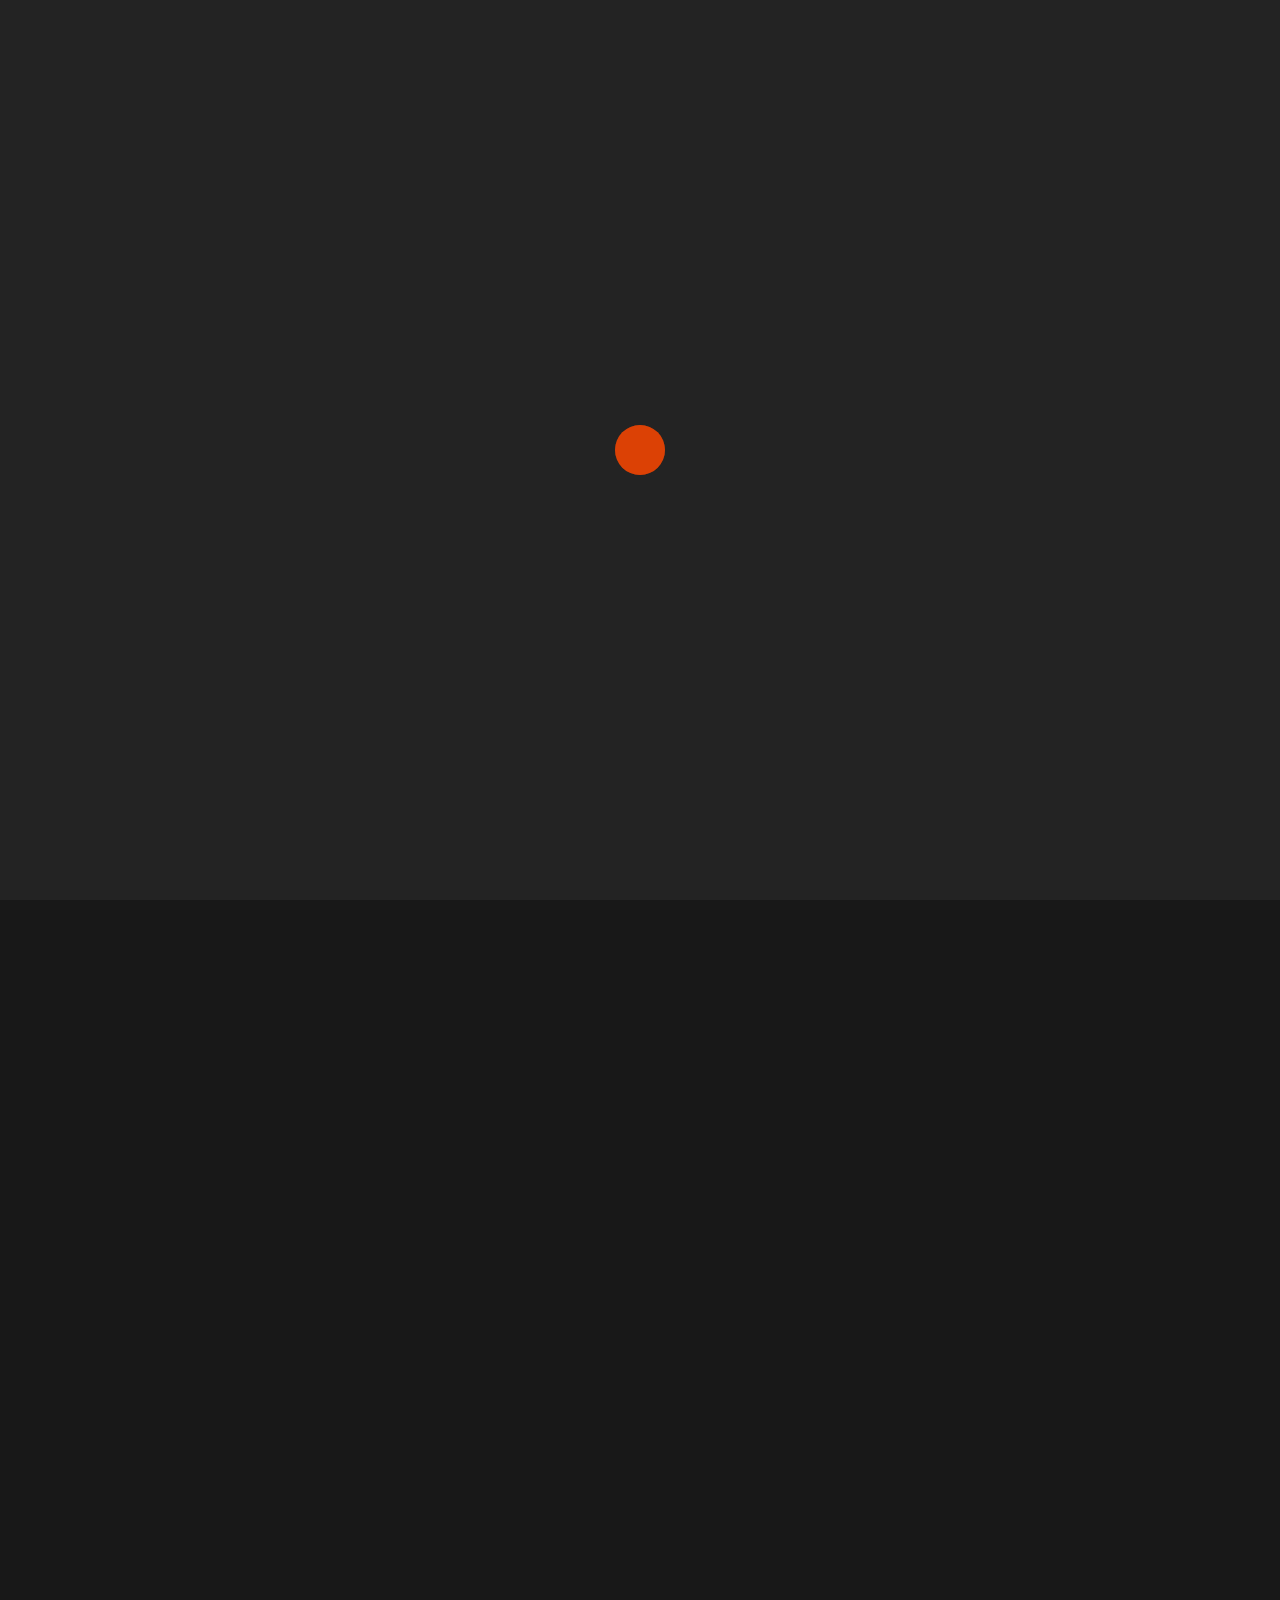
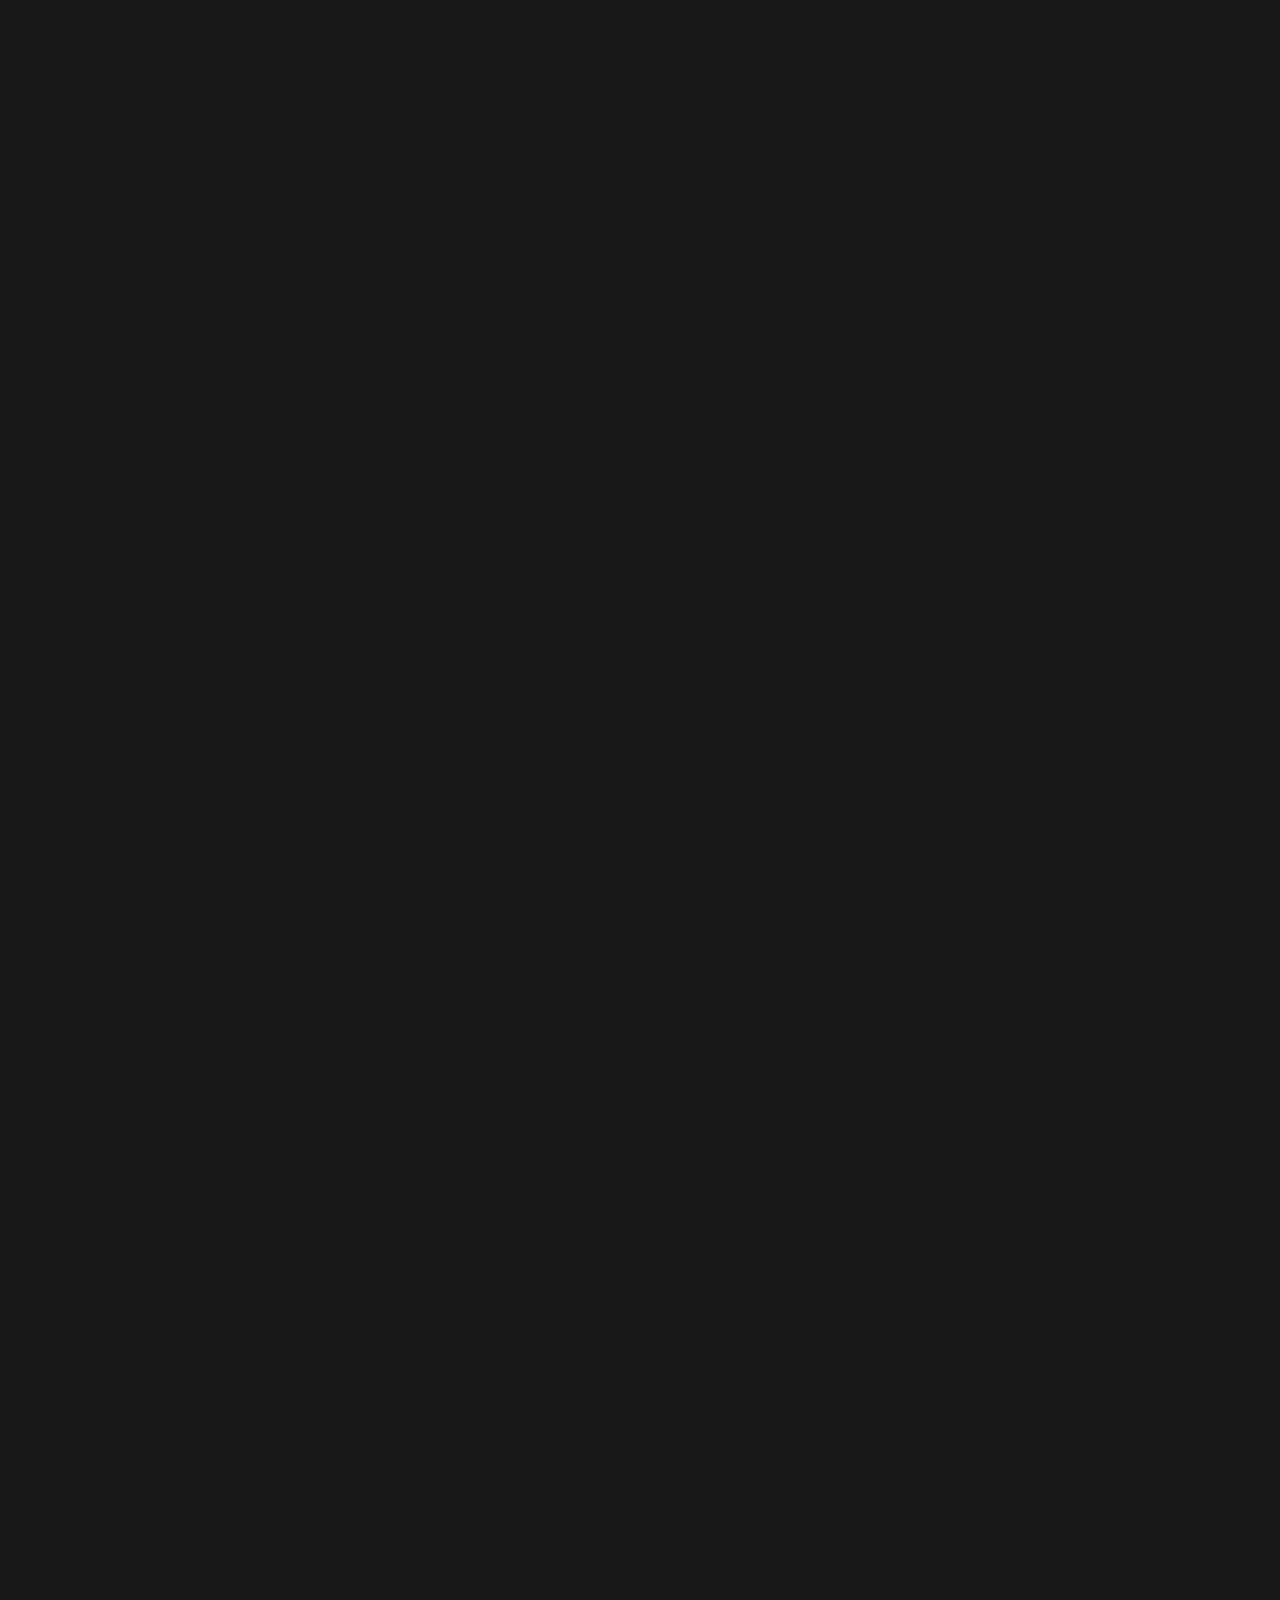
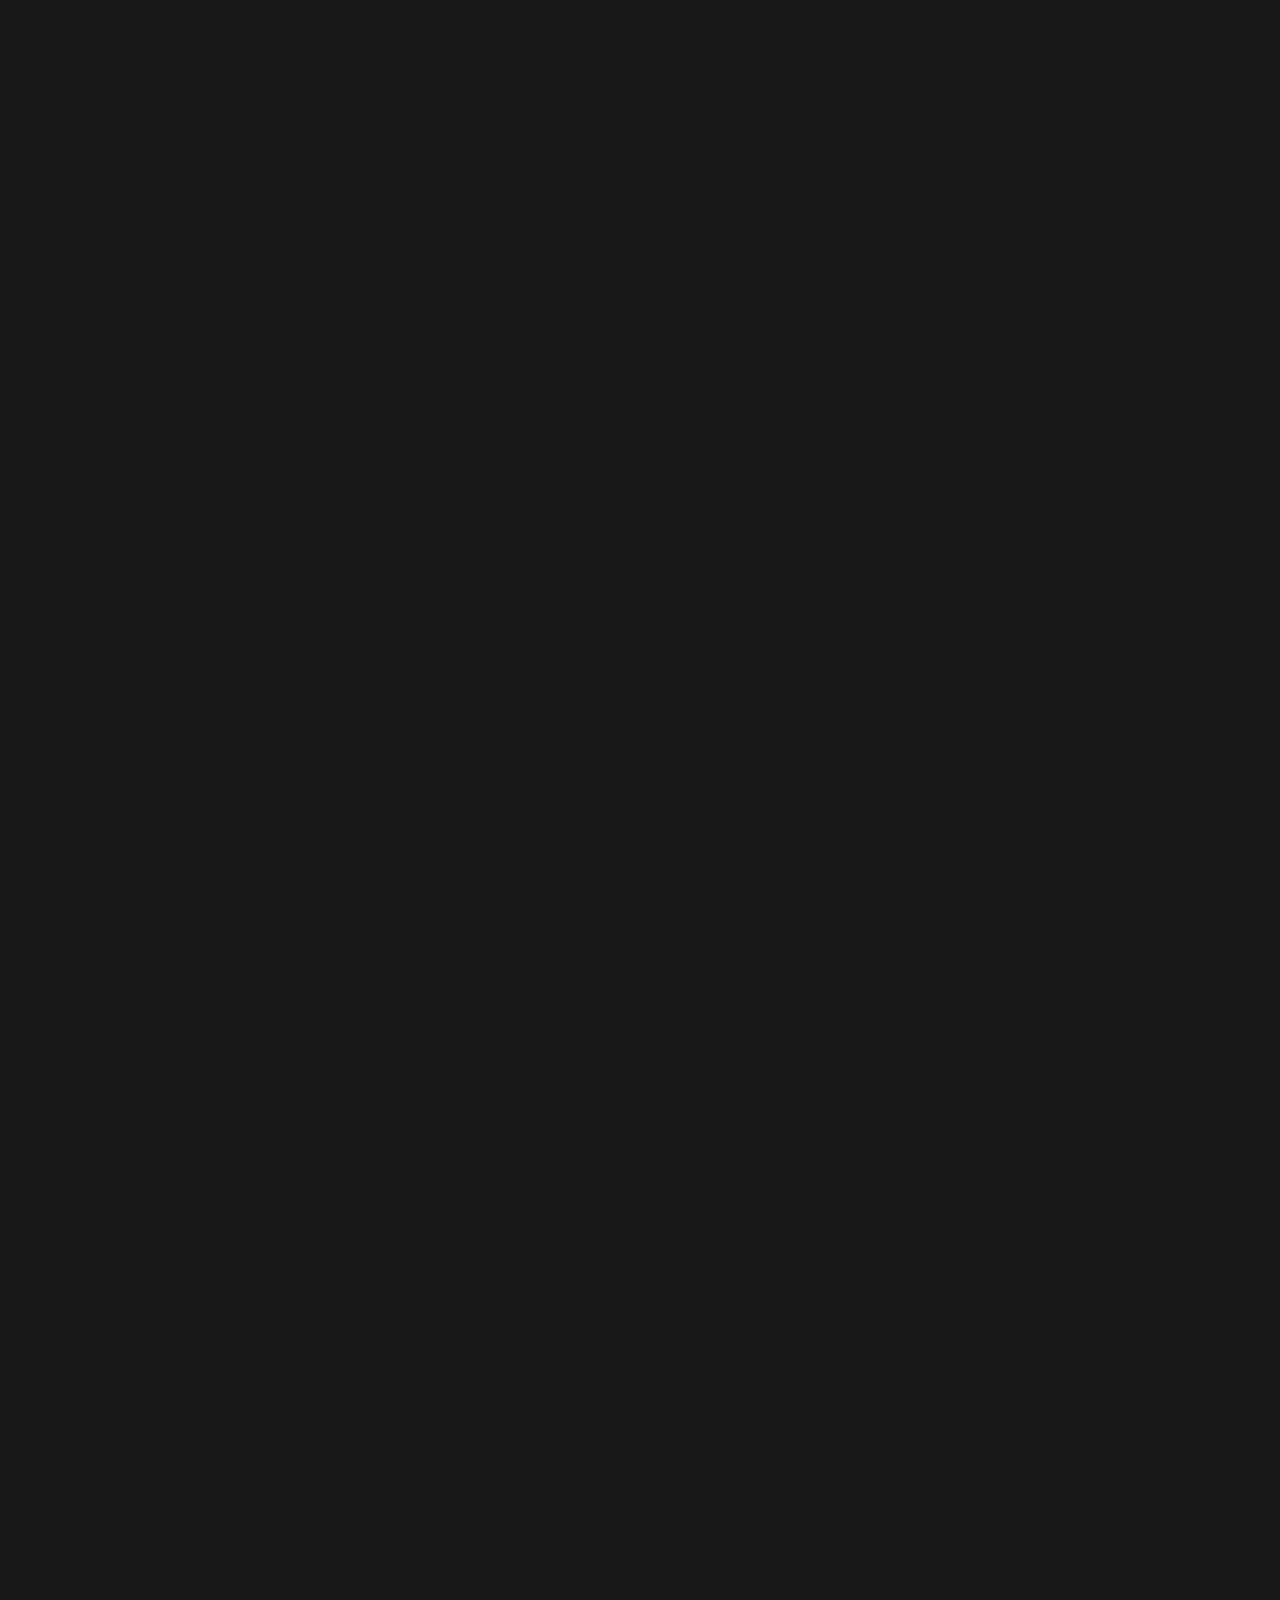
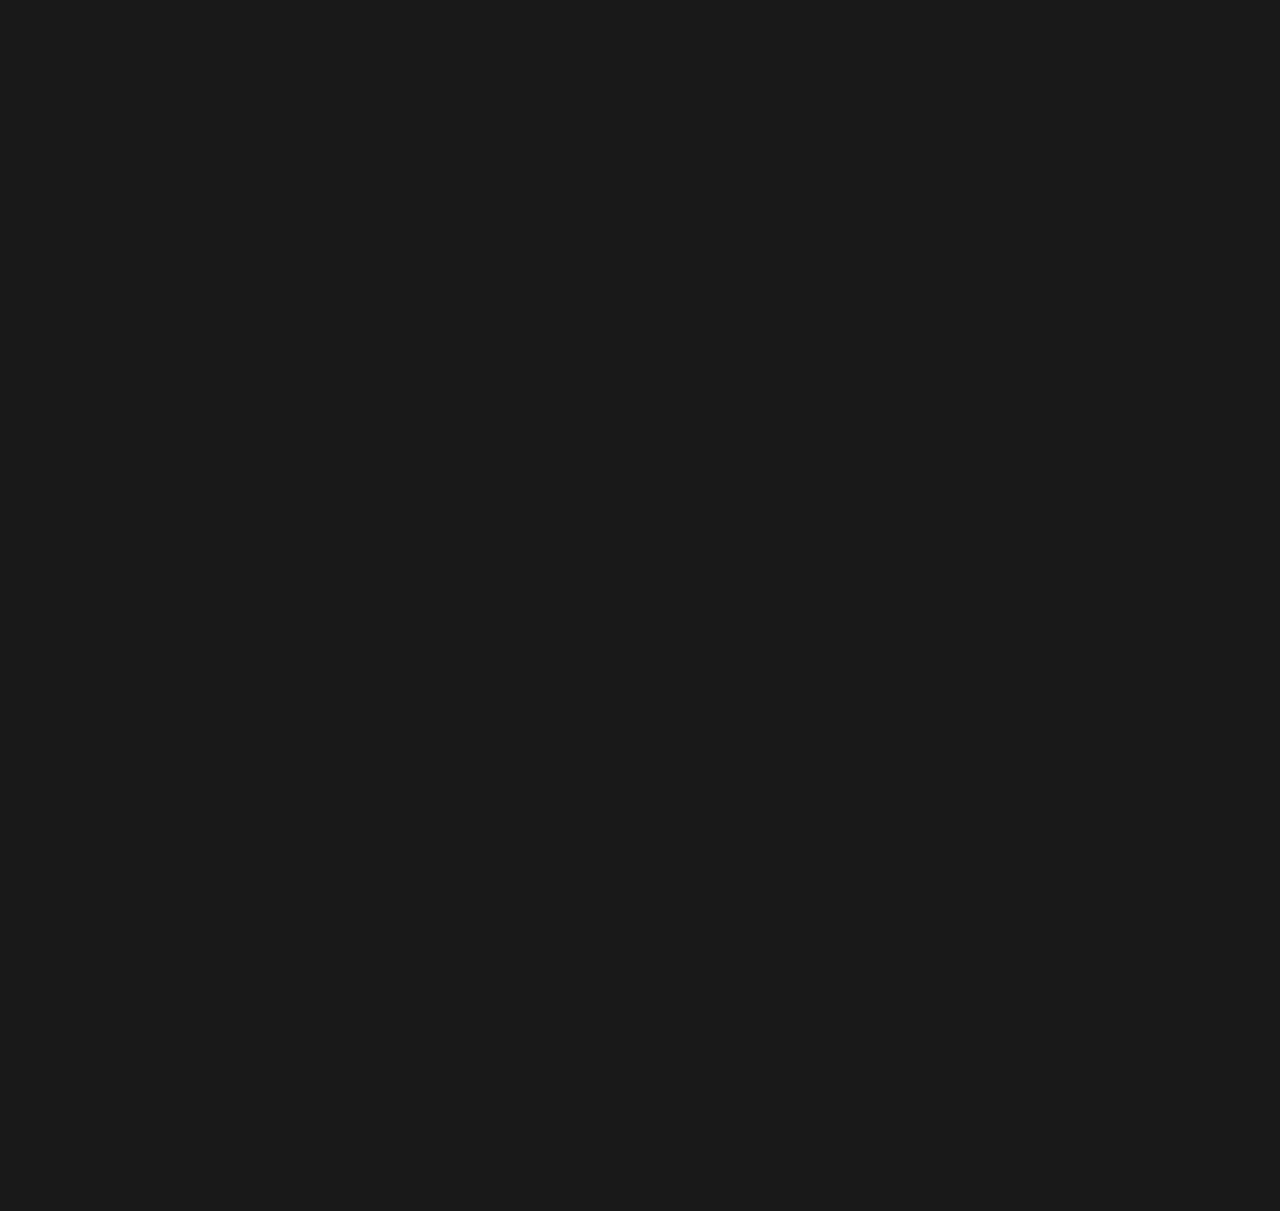
<file: index.html>
<!DOCTYPE html>
<html class="no-js" lang="en">

<head>
  <meta charset="UTF-8">
  <meta name="viewport" content="width=device-width, initial-scale=1.0, maximum-scale=1">
  <!-- CSS-->
  <link rel="apple-touch-icon" sizes="60x60" href="img/logopng.png">
  <link rel="icon" type="image/png" sizes="32x32" href="img/assasa (1).png">
  <link rel="icon" type="image/png" sizes="16x16" href="img/assasa (1).png">
  <link rel="manifest" href="favicons/site.webmanifest">
  <link rel="mask-icon" href="favicons/safari-pinned-tab.svg" color="#5bbad5">
  <meta name="msapplication-TileColor" content="#da532c">
  <meta name="theme-color" content="#ffffff">
  <link rel="stylesheet" href="css/bootstrap.min.css">
  <link rel="stylesheet" href="css/main.css">
  <link rel="stylesheet" href="css/theme-dark.css">
  <title>Sublime</title>
</head>

<body class="webpage">
  <div style="display: none">
    <svg xmlns="http://www.w3.org/2000/svg" xmlns:xlink="http://www.w3.org/1999/xlink">
      <symbol id="arrow-angle" viewBox="0 0 512.002 512.002">
        <path d="M388.425 241.951L151.609 5.79c-7.759-7.733-20.321-7.72-28.067.04-7.74 7.759-7.72 20.328.04 28.067l222.72 222.105-222.728 222.104c-7.759 7.74-7.779 20.301-.04 28.061a19.8 19.8 0 0014.057 5.835 19.79 19.79 0 0014.017-5.795l236.817-236.155c3.737-3.718 5.834-8.778 5.834-14.05s-2.103-10.326-5.834-14.051z" />
      </symbol>
      <symbol id="chevron-down" viewBox="0 0 64 64">
        <path d="M32 48.1c-1.3 0-2.4-.5-3.5-1.3L.8 20.7C-.3 19.6-.3 18 .8 17c1.1-1.1 2.7-1.1 3.7 0L32 42.8l27.5-26.1c1.1-1.1 2.7-1.1 3.7 0 1.1 1.1 1.1 2.7 0 3.7L35.5 46.5c-1.1 1.4-2.2 1.6-3.5 1.6z" />
      </symbol>
      <symbol id="arrow-long" viewBox="0 0 64 64">
        <path d="M62.6 28.3l-7.5-8.8c-1.1-1.1-2.7-1.3-3.7-.3-1.1 1.1-1.3 2.7-.3 3.7l5.3 6.4H2.7C1.1 29.3 0 30.4 0 32s1.1 2.7 2.7 2.7h53.8l-5.3 6.4c-1.1 1.1-.8 2.9.3 3.7.5.5 1.1.5 1.6.5.8 0 1.6-.3 2.1-1.1l7.5-8.8c1.8-1.7 1.8-4.9-.1-7.1z" />
      </symbol>
      <symbol id="bricks" viewBox="0 0 64 64">
        <path d="M58.7 29.3h-5.3v-8c0-2.9-2.4-5.3-5.3-5.3H16c-2.9 0-5.3 2.4-5.3 5.3v8H5.3c-2.9 0-5.3 2.4-5.3 5.3v8c0 3 2.4 5.4 5.3 5.4h53.3c2.9 0 5.3-2.4 5.3-5.3v-8c.1-3-2.3-5.4-5.2-5.4zm-10.7 0H34.7v-8H48v8zm-8 5.4v8H24v-8h16zM16 21.3h13.3v8H16v-8zM5.3 34.7h13.3v8H5.3v-8zm40 8v-8h13.3v8H45.3z" />
      </symbol>
      <symbol id="behance" viewBox="0 0 24 24">
        <path d="M12.363 14.947c0-1.848-.879-3.214-2.695-3.726 1.325-.631 2.016-1.587 2.016-3.074 0-2.932-2.192-3.647-4.721-3.647H0v14.721h7.158c2.684 0 5.205-1.283 5.205-4.274zM3.246 7.013h3.046c1.171 0 2.225.328 2.225 1.682 0 1.25-.82 1.753-1.98 1.753H3.246zm-.001 9.708v-4.054h3.538c1.429 0 2.333.594 2.333 2.102 0 1.487-1.079 1.952-2.4 1.952zM18.796 19.5c2.554 0 4.208-1.147 5.004-3.585h-2.592c-.279.91-1.429 1.391-2.321 1.391-1.721 0-2.625-1.005-2.625-2.713h7.713c.244-3.418-1.66-6.331-5.18-6.331-3.259 0-5.471 2.442-5.471 5.641 0 3.32 2.096 5.597 5.472 5.597zm-.092-9.026c1.475 0 2.217.864 2.341 2.277h-4.779c.097-1.401 1.03-2.277 2.438-2.277zM15.667 5.273h5.988v1.45h-5.988z" />
      </symbol>
      <symbol id="chevron-right" viewBox="0 0 64 64">
        <path d="M46.8 28.5L20.6.8c-1.1-1.1-2.7-1.1-3.7 0-1.1 1.1-1.1 2.7 0 3.7L42.8 32 16.6 59.5c-1.1 1.1-1.1 2.7 0 3.7.5.5 1.1.8 1.9.8s1.3-.3 1.9-.8l26.1-27.7c2.1-1.9 2.1-5.1.3-7z" />
      </symbol>
      <symbol id="chevron-left" viewBox="0 0 64 64">
        <path d="M21.1 32L47.2 4.5c1.1-1.1 1.1-2.7 0-3.7s-2.7-1.1-3.7 0L17.4 28.5c-1.9 1.9-1.9 5.1 0 6.9l26.1 27.7c.5.5 1.3.8 1.9.8.5 0 1.3-.3 1.9-.8 1.1-1.1 1.1-2.7 0-3.7L21.1 32z" />
      </symbol>
      <symbol id="close" viewBox="0 0 64 64">
        <path d="M35.4 32l19.9-19.9c1-1 1-2.4 0-3.4s-2.4-1-3.4 0L32 28.6 12 8.8c-.9-1-2.4-1-3.3 0s-1 2.4 0 3.4L28.6 32 8.7 51.9c-1 1-1 2.4 0 3.4.5.4 1 .7 1.7.7s1.2-.2 1.7-.7l20-19.9 20 19.8c.5.4 1.2.7 1.7.7s1.2-.2 1.7-.7c1-1 1-2.4 0-3.4L35.4 32z" />
      </symbol>
      <symbol id="comments-reply" viewBox="0 0 64 64">
        <path d="M64 45.3V8c0-1.6-1.1-2.7-2.7-2.7H2.7C1.1 5.3 0 6.4 0 8v48c0 1.1.5 1.9 1.3 2.4.5.3.8.3 1.3.3s.8 0 1.3-.3L22.1 48h7.2l12.3 9.9c.8.5 1.6.8 2.7.8.5 0 1.1 0 1.9-.5 1.3-.8 2.4-2.1 2.4-3.7v-1.6c3.5.8 6.7 2.7 9.1 4 1.3.8 2.9.8 4.3 0 1.3-.8 2.1-2.1 2.1-3.7 0-.8 0-1.6-.3-2.4-.3-1.1-.5-2.1-1.1-3.2.5-.1 1.3-1.2 1.3-2.3zm-42.7-2.6c-.5 0-.8 0-1.3.3L5.3 51.5V10.7h53.3v32c-2.9-2.7-6.4-4.5-10.7-5.3v-2.9c0-1.6-.8-2.9-2.4-3.7-1.3-.8-3.2-.5-4.3.5l-12.7 10c-.5.3-.8.8-1.1 1.3h-6.1zm35 5.3c.8 1.1 1.1 1.9 1.6 3.2-3.5-1.9-8-3.7-12.3-4l-2.9-.3V52l-9.3-7.5 9.3-7.5v5.1l2.4.3c4 .5 7.5 2.1 10.1 4.8l.8.8h.3z" />
        <circle cx="16" cy="24" r="5.3" />
        <circle cx="32" cy="24" r="5.3" />
        <circle cx="48" cy="24" r="5.3" />
      </symbol>
      <symbol id="customer" viewBox="0 0 64 64">
        <path d="M61.1 47.1c-1.4-4.6-5.7-7.1-10.1-5.7-3 1.1-7.1 2.2-10.3 3.3 0-.8-.3-1.6-.5-2.5-1.1-2.7-4.1-4.1-6.5-4.1h-9.8c-.5 0-1.4-.3-2.2-1.1-1.1-1.1-2.7-1.6-4.4-1.6H9.6c-4.1.3-7.1 3.5-7.1 7.6v12.8c0 3.8 3.3 7.1 7.1 7.1h9.5c1.1 0 2.5-.3 3.5-1.1 2.7 1.6 6 2.2 9.3 2.2 1.9 0 4.1-.3 5.7-.8l18-5.4c5.7-2 6.6-7.1 5.5-10.7zM9.6 57.5c-.8 0-1.6-.8-1.6-1.9V42.8c0-.8.8-1.6 1.6-1.6h7.9c.3 0 .5 0 .5.3.3.3.5.3.8.5v15.5H9.6zM54 52.8l-18 5.4c-3.5 1.1-7.6.8-11.2-1.1l-.5-.5V43.8h9.5c.5 0 1.4.3 1.4.5.3.3-.3 1.1-.5 1.4-.8 1.1-1.9 2.2-2.2 3.5 0 1.4 1.1 2.5 2.5 2.5 2.5-.3 5.2-1.4 7.6-1.9 3.3-1.1 6.5-2.2 9.8-3.3 1.4-.5 3 .5 3.3 2.2.7 2-.1 3.3-1.7 4.1zm-3.3-36.5c4.4 0 8.2-3.5 8.2-8.2 0-4.4-3.5-8.2-8.2-8.2s-8.2 3.5-8.2 8.2 3.9 8.2 8.2 8.2zm0-10.6c1.4 0 2.7 1.1 2.7 2.7s-1.1 2.7-2.7 2.7-2.7-1-2.7-2.7 1.4-2.7 2.7-2.7zm-2.4 32.7h3.3c4.4 0 7.9-3.5 7.9-7.9v-5.7c0-4.4-3.5-7.9-7.9-7.9h-3c-4.4 0-7.9 3.5-7.9 7.9v5.4c-.1 4.7 3.5 8.2 7.6 8.2zm-2.2-13.9c0-1.4 1.1-2.5 2.5-2.5h3c1.4 0 2.5 1.1 2.5 2.5v5.7c0 1.4-1.1 2.5-2.5 2.5h-3.3c-1.1 0-2.2-1.1-2.2-2.7v-5.5z" />
      </symbol>
      <symbol id="facebook-outline" viewBox="0 0 64 64">
        <path d="M37.2 64H28c-2.5 0-4.5-2-4.5-4.5V37H17c-2.5 0-4.5-2-4.5-4.5v-6.9c0-2.5 2-4.6 4.5-4.6h6.5v-5.5c0-9.1 6.2-15.5 15-15.5H47c1.4 0 2.5 1.1 2.5 2.5v13c0 1.4-1.1 2.5-2.5 2.5h-5.5v3H47c1.4.1 2.7.7 3.5 1.8.8 1.1 1.2 2.4.9 3.8l-1.3 6.7c-.3 2.1-2.1 3.7-4.4 3.7h-4.3v22.5c.1 2.5-1.9 4.5-4.2 4.5zm-8.7-5h8V34.5c0-1.4 1.1-2.5 2.5-2.5h6.3l1.2-6H39c-1.4 0-2.5-1.1-2.5-2.5v-8c0-1.4 1.1-2.5 2.5-2.5h5.5V5h-6c-6.1 0-10 4.1-10 10.5v8c0 1.4-1.1 2.5-2.5 2.5h-8.5v6H26c1.4 0 2.5 1.1 2.5 2.5V59z" />
      </symbol>
      <symbol id="envelope-alt" viewBox="0 0 64 64">
        <path d="M58.7 10.7H5.3C2.4 10.7 0 13.1 0 16v32c0 2.9 2.4 5.3 5.3 5.3h53.3c2.9 0 5.3-2.4 5.3-5.3V16c.1-2.9-2.3-5.3-5.2-5.3zm0 35.7L40.5 29.3l18.1-10.9v28zM28.3 32.3c1.1.8 2.4 1.1 3.7 1.1 1.3 0 2.7-.3 3.7-1.1L52.5 48H10.7l17.1-16 .5.3zm24-16.3L33.1 27.7c-.5.3-1.3.3-1.9 0L11.7 16h40.6zM23.2 29.1L5.3 45.9V18.4l17.9 10.7z" />
      </symbol>
      <symbol id="facebook" viewBox="0 0 64 64">
        <path d="M47.9 25.6H40V15h6.5c1.1 0 2-.9 2-2V2c0-1.1-.9-2-2-2h-7.6C30.7 0 25 5.9 25 14.4v11.2h-9c-1.5 0-2.7 1.2-2.7 2.8v7.4c0 1.5 1.2 2.7 2.7 2.7h9v22.9c0 1.5 1.2 2.7 2.7 2.7h9.8c.6 0 1.2-.3 1.6-.7.5-.5.7-1.2.7-1.8V38.4h6.8c1.3 0 2.4-.9 2.6-2.1v-.2l1.4-7.1c.2-.8 0-1.6-.6-2.4-.4-.5-1.2-.9-2.1-1z" />
      </symbol>
      <symbol id="dribbble" viewBox="0 0 64 64">
        <path d="M32 0C14.4 0 0 14.4 0 32s14.4 32 32 32 32-14.4 32-32S49.6 0 32 0zm27 32.8c-6.2-.5-12.7 0-19.1 1.5-.9-2.4-1.8-4.7-2.8-6.9 6.6-2.2 12.7-5.4 18-9.3C57.6 22.2 59 26.9 59 32v.8zm-6.8-18.7c-5 3.7-10.9 6.7-17.2 8.8-3.3-6.6-7.1-12.3-11-16.6 2.5-.9 5.2-1.3 8-1.3 8 0 15.2 3.5 20.2 9.1zM19 8.3c3.9 3.9 7.7 9.4 11.1 15.9-8.2 2-16.7 2.3-24.2.9C7.8 17.9 12.6 11.9 19 8.3zM5.1 30.1c3.4.6 7 1 10.6 1 5.4 0 11-.7 16.6-2.2 1 2.2 1.9 4.4 2.8 6.7C25.8 38.4 17.6 43 11 48.9 7.2 44.3 5 38.4 5 32c0-.6 0-1.3.1-1.9zm9.4 22.4c6.1-5.4 13.7-9.6 22.2-12.2.3 1 .7 2.1 1 3.2 1.4 4.8 2.4 9.5 3.2 14-2.8 1-5.7 1.5-8.8 1.5-6.8 0-12.9-2.5-17.6-6.5zm31 2.8c-.7-4.3-1.8-8.7-3.1-13.2l-.9-3c5.7-1.2 11.4-1.7 16.8-1.3-1.6 7.5-6.3 13.8-12.8 17.5z" />
      </symbol>
      <symbol id="github-original" viewBox="0 0 64 64">
        <path d="M32 .8C14.4.8 0 15.1 0 32.8c0 14.1 9.2 26.1 21.9 30.4 1.6.3 2.2-.7 2.2-1.5 0-.7 0-2.8-.1-5.5-8.9 2-10.8-4.3-10.8-4.3-1.5-3.7-3.6-4.6-3.6-4.6-2.9-2 .2-2 .2-2 3.2.2 4.9 3.3 4.9 3.3 2.8 4.9 7.5 3.5 9.3 2.6.3-2.1 1.1-3.5 2-4.3-7-.7-14.5-3.5-14.5-15.7 0-3.5 1.3-6.3 3.3-8.5-.3-.8-1.4-4 .3-8.5 0 0 2.7-.9 8.8 3.3 2.6-.7 5.3-1.1 8-1.1s5.5.3 8 1.1c6.1-4.1 8.7-3.3 8.7-3.3 1.7 4.4.7 7.7.3 8.5 2 2.2 3.3 5.1 3.3 8.5 0 12.2-7.5 15-14.6 15.7 1.1 1 2.2 3 2.2 5.9 0 4.3-.1 7.7-.1 8.7 0 .9.6 1.8 2.2 1.5C54.8 58.8 64 46.8 64 32.7 63.9 15.1 49.6.8 32 .8z" />
      </symbol>
      <symbol id="google-plus" viewBox="0 -91 512 512">
        <path d="M166 60c34.668 0 66.027 17.79 84 42.3l42.598-42.902C267.12 26.27 218.086 0 166 0 74.8 0 0 73.8 0 165s74.8 165 166 165c75.602 0 139.2-50.7 158.7-120 4.198-14.402 6.3-29.402 6.3-45v-15H181v59.988h79.5C244 245.391 207.7 270 166 270c-57.898 0-106-47.102-106-105S108.102 60 166 60zm0 0M466 90h-60v45h-45v60h45v45h60v-45h46v-60h-46zm0 0" />
      </symbol>
      <symbol id="heart-filled" viewBox="0 0 64 64">
        <path d="M30.6 59c.8.8 2.1.8 2.8 0l25.8-26.1c3.2-3.2 4.8-7.5 4.8-11.7s-1.6-8.8-5.1-12c-6.4-6.4-17.3-6.4-23.7 0L32 12.7l-3.5-3.5c-3.4-3.2-7.7-4.8-12-4.8S8 6 4.8 9.2c-6.4 6.4-6.4 17.3 0 23.7L30.6 59z" />
      </symbol>
      <symbol id="map-marker" viewBox="0 0 64 64">
        <path d="M32 0C18.7 0 8 11.2 8 25.3c0 12 16.5 31.7 21.6 37.6.5.8 1.6 1.1 2.4 1.1 1.1 0 1.9-.5 2.4-1.1C39.5 57.1 56 37.1 56 25.3 56 11.2 45.3 0 32 0zm0 57.6c-9.1-10.7-18.7-24.8-18.7-32.3 0-11.2 8.3-20 18.7-20s18.7 9.1 18.7 20c0 7.5-9.6 21.6-18.7 32.3z" />
        <path d="M32 13.3c-5.9 0-10.7 4.8-10.7 10.7S26.1 34.7 32 34.7 42.7 29.9 42.7 24 37.9 13.3 32 13.3zm0 16c-2.9 0-5.3-2.4-5.3-5.3s2.4-5.3 5.3-5.3 5.3 2.4 5.3 5.3-2.4 5.3-5.3 5.3z" />
      </symbol>
      <symbol id="instagram" viewBox="0 0 64 64">
        <path d="M32 16.9c-8.3 0-15 6.8-15 15.1s6.7 15.1 15 15.1S47 40.3 47 32s-6.7-15.1-15-15.1zm0 25.2c-5.5 0-10-4.5-10-10.1s4.5-10.1 10-10.1S42 26.4 42 32s-4.5 10.1-10 10.1zM47 10c-2.8 0-5 2.3-5 5s2.2 5 5 5 5-2.3 5-5-2.2-5-5-5z" />
        <path d="M48 0H16C7.2 0 0 7.2 0 16v31.7C0 56.7 7.3 64 16.3 64h31.5C56.7 64 64 56.7 64 47.7V16c0-8.8-7.2-16-16-16zm11 47.7C59 53.9 54 59 47.8 59H16.3C10.1 59 5 54 5 47.8V16C5 9.9 9.9 5 16 5h32c6.1 0 11 4.9 11 11v31.7z" />
      </symbol>
      <symbol id="logo" viewBox="0 0 600 600">
        <path d="M0 259h39.9v301h5.4c53.7 0 107.3-.1 161 .1 4.2 0 5.6-1.3 6.7-5.2 28.3-96.6 56.7-193.1 85.1-289.7.4-1.4.9-2.7 1.9-5.6 1 3.1 1.5 4.9 2.1 6.7 28.3 96.2 56.6 192.5 84.9 288.7.9 3 1.6 5 5.8 5 54.5-.2 109-.1 163.5-.1h3.3V40.2H40.1v158.7H0V0h600v600H359c-4.3-14.6-8.5-29.3-12.8-43.9-12.2-41.6-24.4-83.2-36.7-124.8-3-10.1-6-20.2-9.4-31.7-1 2.8-1.6 4.1-2 5.4-3.1 10.5-6.1 21-9.2 31.6-16 54.5-32 109-48 163.4H-.1C0 486.3 0 372.7 0 259z" />
      </symbol>
      <symbol id="grid" viewBox="0 0 270 270">
        <path d="M114 0H10C4.5 0 0 4.5 0 10v104c0 5.5 4.5 10 10 10h104c5.5 0 10-4.5 10-10V10c0-5.5-4.5-10-10-10zm-10 104H20V20h84v84zM260 0H156c-5.5 0-10 4.5-10 10v104c0 5.5 4.5 10 10 10h104c5.5 0 10-4.5 10-10V10c0-5.5-4.5-10-10-10zm-10 104h-84V20h84v84zm-136 42H10c-5.5 0-10 4.5-10 10v104c0 5.5 4.5 10 10 10h104c5.5 0 10-4.5 10-10V156c0-5.5-4.5-10-10-10zm-10 104H20v-84h84v84zm156-104H156c-5.5 0-10 4.5-10 10v104c0 5.5 4.5 10 10 10h104c5.5 0 10-4.5 10-10V156c0-5.5-4.5-10-10-10zm-10 104h-84v-84h84v84z" />
      </symbol>
      <symbol id="package" viewBox="0 0 17 17">
        <path d="M8.517-.035L0 3.186v10.693l8.5 3.188 8.5-3.188V3.187L8.517-.035zm6.567 3.563l-2.586.97-6.557-2.489 2.575-.974 6.568 2.493zM8.5 5.997L1.919 3.529l2.609-.986 6.551 2.487-2.579.967zM1 4.253l7 2.625v8.932l-7-2.625V4.253zM9 15.81V6.878l7-2.625v8.932L9 15.81z" />
      </symbol>
      <symbol id="menu" viewBox="0 -53 384 384">
        <path d="M368 154.668H16c-8.832 0-16-7.168-16-16s7.168-16 16-16h352c8.832 0 16 7.168 16 16s-7.168 16-16 16zM368 32H16C7.168 32 0 24.832 0 16S7.168 0 16 0h352c8.832 0 16 7.168 16 16s-7.168 16-16 16zm0 245.332H16c-8.832 0-16-7.168-16-16s7.168-16 16-16h352c8.832 0 16 7.168 16 16s-7.168 16-16 16zm0 0" />
      </symbol>
      <symbol id="pinterest" viewBox="0 0 64 64">
        <path d="M.2 31.9c0 .5 0 1 .1 1.5v.5c0 .3.1.7.1 1.1 0 .1 0 .3.1.5.1.4.1.8.1 1.2 0 .1 0 .2.1.3.1.5.1.9.3 1.4 0 .1.1.3.1.4.1.3.1.7.2 1 .1.1.1.3.1.5.1.3.2.7.3 1 .1.1.1.3.1.4.1.5.3.9.5 1.3.1.1.1.3.1.4.1.3.3.6.4.9.1.1.1.3.2.5.1.3.3.5.4.9.1.1.1.3.2.5.2.4.4.8.6 1.1.1.1.1.2.2.3.2.3.3.6.5.9-.1-.1.1.1.1.3.1.3.3.5.5.7.1.1.2.3.3.5.2.3.4.5.6.8.1.1.1.2.2.3.3.3.5.7.8 1 .1.1.2.3.3.4.2.2.4.4.5.7l.4.4c.2.2.4.5.6.7.1.1.2.3.3.3l.9.9c.1.1.3.2.3.3.2.2.5.4.7.6.1.1.3.3.4.3.2.2.5.4.7.5.1.1.3.2.4.3.3.3.7.5 1.1.8.1.1.2.1.3.2.3.2.6.4.9.5.1.1.3.2.5.3.3.1.5.3.8.5.1.1.3.1.4.3.4.2.7.4 1.1.6.1 0 .1.1.1.1.4.2.9.4 1.3.6.1.1.3.1.4.1.2.1.3.1.5.2-.3-2.5-.5-6.4.1-9.2.6-2.5 3.7-15.9 3.7-15.9s-.9-1.9-.9-4.7c0-4.5 2.6-7.8 5.8-7.8 2.7 0 4.1 2.1 4.1 4.5 0 2.7-1.7 6.8-2.7 10.6-.7 3.2 1.6 5.8 4.7 5.8 5.6 0 10-6 10-14.6 0-7.6-5.5-13-13.3-13-9.1 0-14.4 6.8-14.4 13.8 0 2.7 1.1 5.6 2.4 7.3.3.3.3.6.2.9-.3 1-.8 3.2-.9 3.6-.1.6-.5.7-1.1.4-4-1.9-6.4-7.7-6.4-12.4 0-10 7.3-19.3 21.1-19.3 11.1 0 19.7 7.9 19.7 18.4 0 11-6.9 19.9-16.5 19.9-3.3 0-6.2-1.7-7.3-3.7 0 0-1.6 6.1-2 7.6-.7 2.8-2.7 6.2-4 8.4.4.1.9.3 1.3.4.1.1.3.1.5.1.3.1.7.1.9.2.1.1.3.1.5.1.4.1.9.1 1.3.2h.1c.5.1.9.1 1.4.2.1 0 .3 0 .5.1.3.1.7.1 1.1.1h.4c.5 0 1 .1 1.5.1C49.7 63.8 64 49.5 64 31.9c0-13.6-8.5-25.2-20.4-29.8-.3-.3-.7-.5-1.1-.7-.9-.3-1.9-.6-2.9-.8-.9-.2-1.7-.4-2.5-.5C36 0 35-.2 33.9-.2h-1.7c-1.1 0-2.2.1-3.3.1-.5.1-1.1.1-1.6.2C11.9 2.7.2 16 .2 31.9z" />
      </symbol>
      <symbol id="phone" viewBox="0 0 64 64">
        <path d="M61.6 44.1l-9.3-5.9c-2.4-1.3-5.3-.8-6.9 1.3l-2.1 3.2c-12-7.2-19.5-16.8-22.4-21.1l3.5-2.1c1.1-.8 1.9-1.9 2.1-3.2.3-1.3 0-2.7-.8-3.7l-6.1-8.8C18 1.7 15.1.9 12.9 2.2L4 7c-.5.3-.8.5-1.3.8C-4 15 2.1 31.3 17.6 45.9c11.2 10.7 23.2 16.5 31.7 16.5 3.2 0 5.9-.8 7.7-2.4l1.1-1.1 5.1-8c1.6-2.3.8-5.5-1.6-6.8zm-8 11.9c-4.6 3.8-18.9-1-32.5-13.8C7.7 29.4 2.7 15.8 6.7 11.5L15 6.7l5.9 8.5-3.5 2.1c-1.1.8-1.9 1.9-2.1 3.2-.3 1.3 0 2.7.8 3.7 2.9 4.3 11.2 15.2 24.3 23.2 2.4 1.3 5.3.8 6.9-1.3l2.4-3.5 9.1 5.6-5.2 7.8z" />
      </symbol>
      <symbol id="ruler-pencil" viewBox="0 0 17 17">
        <path d="M4.492 0H2.508c-.827 0-1.5.673-1.5 1.5v10.657l2.521 4.956 2.464-4.959V1.5A1.503 1.503 0 004.492 0zM2.508 1h1.984c.275 0 .5.225.5.5v1.019H2.008V1.5a.5.5 0 01.5-.5zm-.5 3.55V3.519h2.984V4.55H2.008zm1.94 9.471h-.87l-1.07-2.104V5.55h1v6.481h1V5.55h.984v6.37l-1.044 2.101zM8 0v17h7V0H8zm6 16H9v-.984h2v-1H9V13h1v-1H9v-1h2v-1H9v-.984h1v-1H9v-1h2v-1H9V5h1V4H9V3h2V2H9V1h5v15z" />
      </symbol>
      <symbol id="play" viewBox="0 0 64 64">
        <path d="M56.6 27.9L12.8.7C11.2-.1 9.3-.4 8 .7c-1.6.5-2.7 2.1-2.7 4v54.7c0 1.6 1.1 3.2 2.4 4 .8.3 1.6.5 2.4.5s1.9-.3 2.7-.8L56.6 36c1.3-.8 2.1-2.4 2.1-4s-.8-3.3-2.1-4.1zm-46 30.2V5.8L52.8 32 10.6 58.1z" />
      </symbol>
      <symbol id="rss" viewBox="0 0 448 448">
        <circle cx="64" cy="384" r="64" />
        <path d="M0 149.344v85.344c117.632 0 213.344 95.68 213.344 213.312h85.312c0-164.672-133.984-298.656-298.656-298.656z" />
        <path d="M0 0v85.344C200 85.344 362.688 248 362.688 448H448C448 200.96 247.04 0 0 0z" />
      </symbol>
      <symbol id="search" viewBox="0 0 64 64">
        <path d="M62.9 56.5l-17-13.8c7.2-9.9 6.1-23.7-2.7-32.5C38.4 5.3 32 2.7 25.3 2.7s-13 2.6-17.8 7.4S0 21.3 0 28s2.7 13.1 7.5 17.9c5.1 5.1 11.5 7.5 17.9 7.5 6.1 0 12.3-2.1 17.1-6.7l17.3 14.1c.5.5 1.1.5 1.6.5.8 0 1.6-.3 2.1-1.1.8-1 .8-2.6-.6-3.7zM25.3 48c-5.3 0-10.4-2.1-14.1-5.9-3.7-3.7-5.9-8.8-5.9-14.1s2.1-10.4 5.9-14.1S20 8 25.3 8s10.4 2.1 14.1 5.9 5.9 8.8 5.9 14.1-2.1 10.4-5.9 14.1c-3.7 3.8-8.7 5.9-14.1 5.9z" />
      </symbol>
      <symbol id="ticket-alt" viewBox="0 0 64 64">
        <path d="M48.7 0H16.2c-4.5 0-8 3.5-8 8v52.5c0 1.1.8 2.1 1.9 2.7 1.1.3 2.4 0 2.9-1.1l4.5-6.7 5.1 7.5c.5.8 1.3 1.1 2.1 1.1s1.6-.5 2.1-1.1l5.1-7.5 5.1 7.5c.5.8 1.3 1.1 2.1 1.1s1.6-.5 2.1-1.1l5.1-7.5 4.5 6.9c.5 1.1 1.9 1.3 2.9 1.1 1.1-.3 1.9-1.3 1.9-2.7V8c1.1-4.5-2.4-8-6.9-8zm2.1 51.7L49 48.8c-.5-.8-1.3-1.1-2.1-1.1s-1.6.5-2.1 1.1l-5.1 7.5-5.1-7.5c-.8-.5-1.6-1.1-2.4-1.1s-1.6.5-2.1 1.1L25 56.3l-5.1-7.5c-.5-.8-1.3-1.1-2.1-1.1s-1.6.5-2.1 1.1l-2.1 2.9V8c0-1.6 1.1-2.7 2.7-2.7h32C49.9 5.3 51 6.4 51 8v43.7z" />
        <path d="M42.8 18.7H21.5c-1.6 0-2.7 1.1-2.7 2.7s1.1 2.7 2.7 2.7h21.3c1.6 0 2.7-1.1 2.7-2.7 0-1.7-1.1-2.7-2.7-2.7zm0 10.6H21.5c-1.6 0-2.7 1.1-2.7 2.7s1.1 2.7 2.7 2.7h21.3c1.6 0 2.7-1.1 2.7-2.7s-1.1-2.7-2.7-2.7z" />
      </symbol>
      <symbol id="timer" viewBox="0 0 64 64">
        <path d="M34.7 10.9V5.3H40c1.6 0 2.7-1.1 2.7-2.7S41.6 0 40 0H24c-1.6 0-2.7 1.1-2.7 2.7s1.1 2.7 2.7 2.7h5.3V11c-13.3 1.3-24 12.8-24 26.4C5.3 52 17.3 64 32 64s26.7-12 26.7-26.7c0-13.8-10.7-25-24-26.4zM32 58.7c-11.7 0-21.3-9.6-21.3-21.3S20.3 16 32 16s21.3 9.6 21.3 21.3S43.7 58.7 32 58.7z" />
        <path d="M45.3 34.7H34.7V24c0-1.6-1.1-2.7-2.7-2.7s-2.7 1.1-2.7 2.7v10.7h-2.7c-1.6 0-2.7 1.1-2.7 2.7s1.1 2.7 2.7 2.7h2.7v2.7c0 1.6 1.1 2.7 2.7 2.7s2.7-1.1 2.7-2.7V40h10.7c1.6 0 2.7-1.1 2.7-2.7-.1-1.6-1.2-2.6-2.8-2.6z" />
      </symbol>
      <symbol id="tumblr">
        <path d="M9.104.5v4.042h3.793v2.51H9.104v4.104c0 .927.042 1.521.146 1.792.094.261.281.468.541.625.354.218.761.323 1.219.323.813 0 1.615-.261 2.417-.793v2.521c-.688.323-1.302.552-1.854.678a7.612 7.612 0 01-1.803.197c-.729 0-1.374-.094-1.938-.281a4.149 4.149 0 01-1.437-.781c-.395-.343-.676-.708-.822-1.093-.156-.386-.229-.947-.229-1.677V7.052H3.573V4.791a4.907 4.907 0 001.614-.874 4.464 4.464 0 001.074-1.375C6.531 2 6.719 1.323 6.823.5h2.281z" />
      </symbol>
      <symbol id="twitter" viewBox="0 0 64 64">
        <path d="M20.1 58.1c24.2 0 37.4-20 37.4-37.4 0-.5 0-1.1-.1-1.7 2.6-1.9 4.8-4.2 6.5-6.8-2.4 1.1-4.9 1.8-7.6 2.1 2.7-1.6 4.8-4.2 5.8-7.3-2.6 1.5-5.3 2.6-8.4 3.2C51.3 7.6 47.9 6 44.1 6c-7.3 0-13.2 5.9-13.2 13.2 0 1 .1 2 .3 3-10.6-.6-20.3-5.8-26.8-13.8-1.1 2-1.8 4.2-1.8 6.6 0 4.6 2.3 8.6 5.9 10.9-2.2-.1-4.2-.7-5.9-1.6v.1c0 6.3 4.5 11.7 10.5 12.9-1.1.3-2.3.5-3.4.5-.9 0-1.7-.1-2.5-.3 1.7 5.2 6.5 9 12.3 9.1-4.5 3.5-10.2 5.6-16.3 5.6-1.2.1-2.2 0-3.2-.1 5.7 3.8 12.7 6 20.1 6" />
      </symbol>
      <symbol id="twitter-outline" viewBox="0 0 64 64">
        <path d="M22.2 58c-5.4 0-13.3-1-20-5.8-2-1.4-2.8-4.1-1.8-6.4.9-2.3 3.4-3.6 5.9-3.1 0 0 1 .2 2.5.1-1-1.4-1.9-3-2.5-4.7-.2-.6-.3-1.1-.3-1.7-2.5-2.9-3.8-6.5-3.8-10.5 0-.9.2-1.8.7-2.5C2 20 1.7 15.5 4.6 10.7 5.5 9.3 7 8.3 8.7 8.1h.2c1.8-.1 3.4.6 4.5 1.8.7.7 6.1 6.4 13 8.3C28 11.2 34.4 6 42.1 6c3.4 0 6.7 1 9.3 2.9.7-.2 1.6-.5 2.4-1.1 1.6-1.1 3.7-1.3 5.4-.4 1.7.8 2.9 2.4 3.1 4.3v.9c1.4 1.4 1.9 3.4 1.3 5.2-.5 1.7-2.1 3.8-5.4 6.8-.2 7.4-3.7 27.2-28.6 32.8-.2 0-3.2.6-7.4.6zM5.4 47.6c-.2 0-.3.1-.3.1v.1c-.1.1-.1.2 0 .3 5.6 4.1 12.4 4.9 17.1 4.9 3.7 0 6.3-.5 6.4-.5 22.6-5.1 24.8-23.6 24.9-29.2 0-.7.3-1.4.8-1.8 4.2-3.7 4.7-5 4.7-5.1.1-.2-.1-.4-.2-.4l-.1-.1c-1.1-.5-1.7-1.8-1.3-3 .1-.3.1-.5.1-.7 0-.1-.1-.2-.2-.3-.1 0-.1-.1-.2-.1s-.2 0-.4.1c-2.2 1.5-4.5 2-5.6 2.1-.7.1-1.3-.1-1.8-.5-1.9-1.6-4.5-2.4-7.1-2.4-6.1 0-11 4.5-11.2 10.4 0 .7-.3 1.4-.9 1.8-.5.5-1.2.7-1.9.6-9.5-1.3-17-8.9-18.5-10.4l-.1-.1c-.1-.1-.3-.1-.4-.1-.2 0-.3.2-.4.3-1.8 3-2 6.2-.7 9.4.4 1 .2 2.2-.7 2.9l-.2.2c0 3.2 1 5.8 3.2 7.8.7.7.9 1.6.7 2.5v.3c.8 2.5 2.4 4.5 4.6 5.8.8.5 1.3 1.4 1.2 2.4-.1 1-.8 1.8-1.7 2.1-4.6 1.5-9.5.8-9.7.7 0-.1-.1-.1-.1-.1zm53.1-31.9z" />
        <path d="M-5.7.9zM32 32z" fill="none" stroke="#000" stroke-miterlimit="10" />
      </symbol>
      <symbol id="users" viewBox="0 0 64 64">
        <path d="M21.3 37.3c7.5 0 13.3-5.9 13.3-13.3s-5.9-13.3-13.3-13.3S8 16.5 8 24s5.9 13.3 13.3 13.3zm0-21.3c4.5 0 8 3.5 8 8s-3.5 8-8 8-8-3.5-8-8 3.5-8 8-8zM21.3 40C13.6 40 6.4 43.2.8 48.8c-1.1 1.1-1.1 2.7 0 3.7s2.7 1.1 3.7 0C9 48 15.2 45.3 21.3 45.3s12 2.7 16.8 7.2c.5.5 1.3.8 1.9.8.8 0 1.3-.3 1.9-.8 1.1-1.1 1.1-2.7 0-3.7-5.7-5.6-13.1-8.8-20.6-8.8zM48 37.3c4.5 0 8-3.5 8-8s-3.5-8-8-8-8 3.5-8 8 3.4 8 8 8zm0-10.6c1.6 0 2.7 1.1 2.7 2.7s-1.1 2.7-2.7 2.7-2.7-1.1-2.7-2.7c0-1.7 1.1-2.7 2.7-2.7zM63.2 46.1c-5.6-5.3-13.3-7.2-21.1-5.3-1.3.3-2.4 1.9-1.9 3.2.3 1.3 1.9 2.4 3.2 1.9 5.9-1.6 12 0 16.3 4 .5.5 1.1.8 1.9.8.8 0 1.3-.3 1.9-.8.7-1.1.7-3-.3-3.8z" />
      </symbol>
      <symbol id="wallet" viewBox="0 0 64 64">
        <path d="M56.5 18.2h-3.6c.7-1.3 1.1-2.9 1.1-4.5 0-5.2-4.3-9.5-9.5-9.5h-35C4.3 4.2 0 8.5 0 13.7v38.6c0 4.1 3.4 7.5 7.5 7.5h49c4.1 0 7.5-3.4 7.5-7.5V25.7c0-4.1-3.4-7.5-7.5-7.5zM59 44.6H48.5c-.4 0-.7-.3-.7-.7v-9.8c0-.4.3-.7.7-.7H59v11.2zM9.5 9.2h35c2.5 0 4.5 2 4.5 4.5s-2 4.5-4.5 4.5h-35c-2.5 0-4.5-2-4.5-4.5s2-4.5 4.5-4.5zm47 45.6h-49c-1.4 0-2.5-1.1-2.5-2.5V22.1c1.3.7 2.9 1.1 4.5 1.1h47c1.4 0 2.5 1.1 2.5 2.5v2.7H48.5c-3.1 0-5.7 2.6-5.7 5.7v9.8c0 3.1 2.6 5.7 5.7 5.7H59v2.7c0 1.4-1.1 2.5-2.5 2.5z" />
        <circle cx="54" cy="39" r="2" />
      </symbol>
      <symbol id="vector" viewBox="0 0 17 17">
        <path d="M14.94 6a6.46 6.46 0 00-3.44-1 6.49 6.49 0 00-2.239.404l2.569-2.569c.203.102.428.165.67.165.827 0 1.5-.673 1.5-1.5S13.327 0 12.5 0 11 .673 11 1.5c0 .22.05.428.136.616l-3.91 3.909A1.46 1.46 0 006.976 6c-.827 0-1.5.673-1.5 1.5 0 .085.011.168.025.25l-3.386 3.386A1.472 1.472 0 001.5 11c-.827 0-1.5.673-1.5 1.5S.673 14 1.5 14 3 13.327 3 12.5c0-.242-.063-.467-.165-.669l2.57-2.57A6.516 6.516 0 005 11.5c0 1.469.612 2.735 1 3.391V17h3v-3H6.664C6.246 13.174 6 12.287 6 11.5c0-.887.22-1.764.628-2.545.113.027.228.045.348.045.827 0 1.5-.673 1.5-1.5 0-.18-.037-.35-.095-.51 1.644-1.131 3.847-1.268 5.619-.373V9h3V6h-2.06zM12.5 1a.5.5 0 110 1 .5.5 0 010-1zm-11 12a.5.5 0 110-1 .5.5 0 010 1zM7 15h1v1H7v-1zm-.024-7a.5.5 0 110-1 .5.5 0 010 1zM16 8h-1V7h1v1z" />
      </symbol>
    </svg>
  </div>
  <div class="animsition">
    <header class="header __js_fixed-header">
      <div class="header__inner">
        <!-- Logo-->
        <a class="header__logo logo">
          
          <span class="logo__text">Sublime architecture studio</span>
        </a>
        <!-- Header menu-->
        <nav class="header__nav navigation">
          <ul class="navigation__list">
            <li class="navigation__item navigation__item--current">
              <a class="navigation__link" href="index.html">Home</a>
              
            </li>
            <li class="navigation__item">
              <a class="navigation__link animsition-link" href="about-default-dark.html">About</a>
              
            </li>
            <li class="navigation__item">
              <a class="navigation__link animsition-link" href="works-carousel-1-dark.html">Works</a>
              
            </li>
           
            <li class="navigation__item">
              <a class="navigation__link animsition-link" href="">Pages</a>
              <div class="navigation__dropdown navigation__dropdown--columns">
                <div class="navigation__dropdown-wrapper">
                  <div class="navigation__dropdown-column">
                    
                  <div class="navigation__dropdown-column">
                   
                    <ul class="navigation__dropdown-list">
                      
                      <li class="navigation__dropdown-item">
                        <a class="animsition-link" href="service-detail-dark.html">Service</a>
                      </li>
                      
                      <li class="navigation__dropdown-item">
                        <a class="animsition-link" href="team-dark.html">Team </a>
                      </li>
                      
                      <li class="navigation__dropdown-item">
                        <a class="animsition-link" href="contact-2-dark.html">Contact</a>
                      </li>

                      <li class="navigation__dropdown-item">
                        <a class="animsition-link" href="review.html">Review</a>
                      </li>
                     
                    </ul>
                  </div>
                </div>
              </div>
            </li>
          </ul>
        </nav>
        <!-- Chat-->
        <a class="header__chat lets-chat" href="https://wa.link/lbloxt">
          <span class="lets-chat__text">Let’s chat!</span>
          <span class="lets-chat__icon">
            <svg width="18" height="18">
              <use xlink:href="#comments-reply"></use>
            </svg>
          </span>
        </a>
        <!-- Header search-->
        
        <!-- Burger-->
        <button class="header__menu-toggle menu-toggle" type="button">
          <span class="visually-hidden">Menu</span>
        </button>
      </div>
    </header>
    <!-- Header mobile menu-->
    <section class="menu">
      <div class="menu__inner">
        <button class="menu__close" type="button">
          <svg width="24" height="24">
            <use xlink:href="#close"></use>
          </svg>
          <span class="visually-hidden">Close menu</span>
        </button>
        <!-- Lang switcher-->
        
        <div class="menu__wrapper">
          <ul class="menu__list">
            <li class="menu__item menu__item--current">
              <a href="index.html" class="menu__link __js_menu-dropdown-lin" >Home</a>
              
            </li>
            <li class="menu__item">
              <a class="menu__link __js_menu-dropdown-lin" href="about-default-dark.html">About</a>
              
            </li>
            <li class="menu__item">
              <a class="menu__link __js_menu-dropdown-lin" href="works-carousel-1-dark.html">Works</a>
             
            </li>
           
            <li class="menu__item">
              <a class="menu__link __js_menu-dropdown-link" href="services-dark.html">Pages</a>
              <div class="menu__dropdown">
                <ul class="menu__sublist">
                  <li class="menu__subitem">
                    <a class="menu__sublink animsition-link" href="service-detail-dark.html">Services</a>
                  </li>
                  
                  
                  <li class="menu__subitem">
                    <a class="menu__sublink animsition-link" href="team-dark.html">Team</a>
                  </li>
                  
                  <li class="menu__subitem">
                    <a class="menu__sublink animsition-link" href="contact-2-dark.html">Contact</a>
                  </li>
                  
                  <li class="menu__subitem">
                    <a class="menu__sublink animsition-link" href="review.html">Review</a>
                  </li>
                  
                
                </ul>
              </div>
            </li>
          </ul>
        </div>
        
      </div>
    </section>
    <main>
      <!-- Awards-->
      <section class="webpage__an-awards an-awards" data-aos="fade" data-aos-delay="350">
        <div class="container">
          <div class="row align-items-center">
            <div class="an-awards__intro col-12 col-md col-lg-7 order-md-1">
              <div class="an-awards__image">
                <img src="img/sublimelogo.png" width="899" height="776" alt="">
              </div>
            </div>
            <div class="an-awards__content col-12 col-md col-lg-5">
              <h1 class="an-awards__heading heading heading--h1">Sublime <br> Architecture Studio</h1>
              <div class="an-awards__text">"Just like any top agency, our greatness shines through in the results of our latest work."</div>
              <div class="an-awards__buttons">
                <a class="btn" href="contact-2-dark.html">Get Started</a>
              </div>
              <div class="an-awards__notice">Need a quick fix? Call us anytime—our support team is available 24/7 and ready to jump in ASAP!</div>
              <div class="an-awards__phone phone-block">
                <div class="phone-block__icon">
                  <svg width="18" height="18">
                    <use xlink:href="#phone"></use>
                  </svg>
                </div>
                <div class="phone-block__content">
                  <div class="phone-block__hint">hotline 24/7</div>
                  <a class="phone-block__number" href="tel:+917902343933">+91-7902343933</a>
                </div>
              </div>
            </div>
          </div>
        </div>
      </section>
      <!-- Our story-->
      <section class="webpage__our-story our-story">
        <div class="our-story__inner container">
          <div class="row align-items-center">
            <div class="our-story__intro col-12 col-md col-lg-7" data-aos="fade">
              <div class="our-story__image">
                <img src="img/review-shapes-dark.png" width="851" height="777" alt="">
                <div class="our-story__intro-wrapper">
                  <div class="our-story__exp">
                    <span class="our-story__exp-value">4</span>
                    <span class="our-story__exp-text">years
                      <br>of experience
                    </span>
                  </div>
                  <div class="our-story__intro-text">The Leading In Architectural & Interior</div>
                </div>
              </div>
            </div>
            <div class="our-story__content col-12 col-md col-lg-5" data-aos="fade">
              <h2 class="our-story__heading heading">We can create more than you expect</h2>
              <div class="our-story__text our-story__text--style-bolditalic">For Over 4 Years, Sublime Has Perfected Dreams and Business Goals with Unmatched Expertise</div>
              <div class="our-story__text">From Iconic Landmarks to Bold New Ventures, We Elevate Your Vision with Innovative Design and Flawless Execution. Ready to Build the Extraordinary? Let's Talk!</div>
              <div class="our-story__buttons">
                <a class="our-story__btn btn btn--outline" href="about-default-dark.html">Learn More</a>
                <div class="our-story__video-btn video-btn">
                  <a class="video-btn__btn fancybox" href="#ourStory">
                    <span class="visually-hidden">Play</span>
                    <svg width="20" height="20">
                      <use xlink:href="#play"></use>
                    </svg>
                  </a>
                  <span class="video-btn__text">view our story</span>
                </div>
              </div>
            </div>
          </div>
          <div class="our-story__statistics statistics row" data-aos="fade">
            <div class="statistics__item col-12 col-sm">
              <div class="statistics__item-value">
                <span class="__js_number" data-end-value="100">0</span>%
              </div>
              <div class="statistics__item-text">satisfitation
                <br>clients
              </div>
            </div>
            <div class="statistics__item col-12 col-sm">
              
            </div>
            <div class="statistics__item col-12 col-lg">
              <div class="statistics__item-value">
                <span class="__js_number" data-end-value="23">0</span>
              </div>
              <div class="statistics__item-text">projects completed
                <br>accross kerala
              </div>
            </div>
          </div>
        </div>
      </section>
      <!-- Type service-->
      <section class="webpage__type-service type-service">
        <div class="container">
          <h2 class="type-service__heading heading" data-aos="fade">Best solutions for your dream</h2>
          <div class="type-service__text" data-aos="fade">We provide best solutions for your dream, still adapt your budget & still match twith requires about quality of project</div>
          <ul class="type-service__list row">
            <li class="type-service__item col-12 col-md" data-aos="fade">
              <a href="service-detail-dark.html">
                <div class="type-service__item-icon type-service__item-icon--interior">
                  <svg width="49" height="49">
                    <use xlink:href="#ruler-pencil"></use>
                  </svg>
                </div>
                <h3 class="type-service__item-heading">Architecture & Interior</h3>
                <div class="type-service__item-text">Architecture Design, Interior Design, Landscape Design, Commercial, Residential, 3D Visualization</div>
                <div class="type-service__item-link">9 projects</div>
              </a>
            </li>
            <li class="type-service__item col-12 col-md" data-aos="fade" data-aos-delay="300">
              <a href="service-detail-dark.html">
                <div class="type-service__item-icon type-service__item-icon--design">
                  <svg width="49" height="49">
                    <use xlink:href="#vector"></use>
                  </svg>
                </div>
                <h3 class="type-service__item-heading">Planning</h3>
                <div class="type-service__item-text">From Concept to Completion, We Offer Architectural Design, Interior Design, Landscape Planning, and 3D Visualization to Bring Your Dream Home to Life</div>
                <div class="type-service__item-link">10+ projects</div>
              </a>
            </li>
            <li class="type-service__item col-12 col-md" data-aos="fade" data-aos-delay="300">
              <a href="service-detail-dark.html">
                <div class="type-service__item-icon type-service__item-icon--furniture">
                  <svg width="49" height="49">
                    <use xlink:href="#package"></use>
                  </svg>
                </div>
                <h3 class="type-service__item-heading">Quality Item</h3>
                <div class="type-service__item-text">Sofa, Chair, Wood Furnitures, Shelf, Bed, Decoration, Structure, Celling, Flooring, Walls</div>
                <div class="type-service__item-link">12 Projects</div>
              </a>
            </li>
          </ul>
        </div>
      </section>
      <!-- Latest projects-->
      <section class="webpage__latest-projects latest-projects">
        <div class="container">
          <header class="latest-projects__header" data-aos="fade">
            <h2 class="latest-projects__heading heading">Our latest projects</h2>
            <a class="latest-projects__more more" href="works-carousel-1-dark.html">see all projects</a>
          </header>
        </div>
        <div class="latest-projects__inner container">
          <div class="latest-projects__slider slider slider--single swiper-container __js_slider-single" data-aos="fade">
            <div class="swiper-wrapper">
              <div class="slider__item slide swiper-slide">
                <img src="img/latest-projects-slides/p12.jpg" width="1145" height="650" alt="">
                <div class="slide__content slide-content">
                  <div class="slide-content__detail">2020 - Kerala</div>
                  <div class="slide-content__heading">
                    <a href="single-project-standart-dark.html"> Hostel</a>
                  </div>
                </div>
              </div>
              <div class="slider__item slide swiper-slide">
                <img src="img/latest-projects-slides/p7.jpg" width="1145" height="650" alt="">
                <div class="slide__content slide-content">
                  <div class="slide-content__detail">2021 - Kerala</div>
                  <div class="slide-content__heading">
                    <a href="project2.html">Residential House</a>
                  </div>
                </div>
              </div>
              <div class="slider__item slide swiper-slide">
                <img src="img/latest-projects-slides/p4.jpg" width="1145" height="650" alt="">
                <div class="slide__content slide-content">
                  <div class="slide-content__detail">2024 -  Kerala</div>
                  <div class="slide-content__heading">
                    <a href="project3.html">Modern House</a>
                  </div>
                </div>
              </div>
              <div class="slider__item slide swiper-slide">
                <img src="img/latest-projects-slides/p9.jpg" width="1145" height="650" alt="">
                <div class="slide__content slide-content">
                  <div class="slide-content__detail">2024 - Kerala</div>
                  <div class="slide-content__heading">
                    <a href="project4.html">Kitchen Interior</a>
                  </div>
                </div>
              </div>
            </div>
            <div class="swiper-pagination"></div>
          </div>
        </div>
      </section>
      <!-- Review-->
      <section class="webpage__review review">
        <div class="review__inner container">
          <div class="row">
            <div class="review__image col-12 col-md-6 order-md-1">
              
            </div>
            <div class="review__content col-12 col-md-6 align-self-center" data-aos="fade">
              <div class="review__text">Sublime redefines house planning with jaw-dropping designs and stellar support. It's not just unique—it's a game-changer. Working with them? Always a win!</div>
              <div class="review__author">
                <div class="review__author-name">Shabas</div>
                <div class="review__author-detail">Developer at <span>Veepakutti, India</span>
                </div>
              </div>
            </div>
          </div>
        </div>
      </section>
      <!-- Partners-->
      <section class="webpage__partners partners">
        <div class="partners__inner container">
          <h2 class="partners__heading heading" data-aos="fade">Our trusted partners</h2>
          <div class="partners__text" data-aos="fade">Your succesful, our reputation! We are proud to accompany with major brands</div>
          <ul class="partners__list">
           
            <li class="partners__item" data-aos="fade" data-aos-delay="50">
              <a href="https://www.instagram.com/veepakutti/"><img src="img/partners/veepakutti.png" width="150" height="45" alt="creative space"></a>
            </li>
           
          </ul>
          <div class="partners__line"></div>
        </div>
      </section>
      
    </main>
    <footer class="footer">
      <div class="container">
        <div class="footer__top">
          <a class="footer__email" href="mailto:hilalshuhaib@gmail.com">hilalshuhaib@gmail.com</a>
          <p>Let tell us know your dream and we will help you make it become reality</p>
        </div>
        <div class="footer__middle row">
          <!-- Footer contacts-->
          <div class="footer__column col-12 col-md">
            <div class="footer__column-title">Office</div>
            <address class="footer__address">Kanjippura, karippol po-676552, malappuram</address>
            <a class="footer__phone" href="tel:+00853462188">+91 7902343933</a>
          </div>

          <div class="footer__column col-12 col-sm">
            <div class="footer__column-title">Quick Links</div>
            <!-- Footer menu-->
            <ul class="footer__column-menu">
              <li class="footer__column-item">
                <a class="footer__column-link animsition-link" href="about-default-dark.html">About</a>
              </li>
              <li class="footer__column-item">
                <a class="footer__column-link animsition-link" href="works-carousel-1-dark.html">Works</a>
              </li>
              
              <li class="footer__column-item">
                <a class="footer__column-link animsition-link" href="contact-2-dark.html">Contact</a>
              </li>
            </ul>
          </div>
          <div class="footer__column footer__column col-12 col-lg">
            <!-- Social-->
            <ul class="footer__social social">
              
             
              <li class="social__item">
                <a class="social__link" href="https://www.instagram.com/sublime_architects/" target="_blank">
                  <svg width="18" height="18" aria-label="instagram icon">
                    <use xlink:href="#instagram"></use>
                  </svg>
                  <span class="visually-hidden">Instagram</span>
                </a>
              </li>
            </ul>
          </div>
        </div>
        <div class="row">
          <!-- Copyrights-->
          <div class="footer__copyright col-12 col-sm-6"> 2024 <span>SUBLIME</span></div>
          <div class="footer__design col-12 col-sm-6">Development by <span>Veepakutti</span>
          </div>
        </div>
      </div>
    </footer>
    <video id="ourStory" controls style="display: none;">
      <source src="" type="video/mp4">
    </video>
    <!-- Popup thanks-->
    <section class="popup popup--thanks" id="thanks" style="display: none">
      <div class="popup__title">Thanks!</div>
    </section>
  </div>
  <!-- Optional JavaScript-->
  <script src="js/jquery-3.5.1.min.js"></script>
  <script src="js/jquery.fancybox.min.js"></script>
  <script src="js/jquery.pagepiling.js"></script>
  <script src="js/aos.js"></script>
  <script src="js/jquery.easy_number_animate.js"></script>
  <script src="js/isotope.pkgd.min.js"></script>
  <script src="js/packery-mode.pkgd.min.js"></script>
  <script src="js/swiper-bundle.min.js"></script>
  <script src="js/animsition.min.js"></script>
  <!-- JavaScript-->
  <script src="js/main.js"></script>
</body>

</html>
</file>
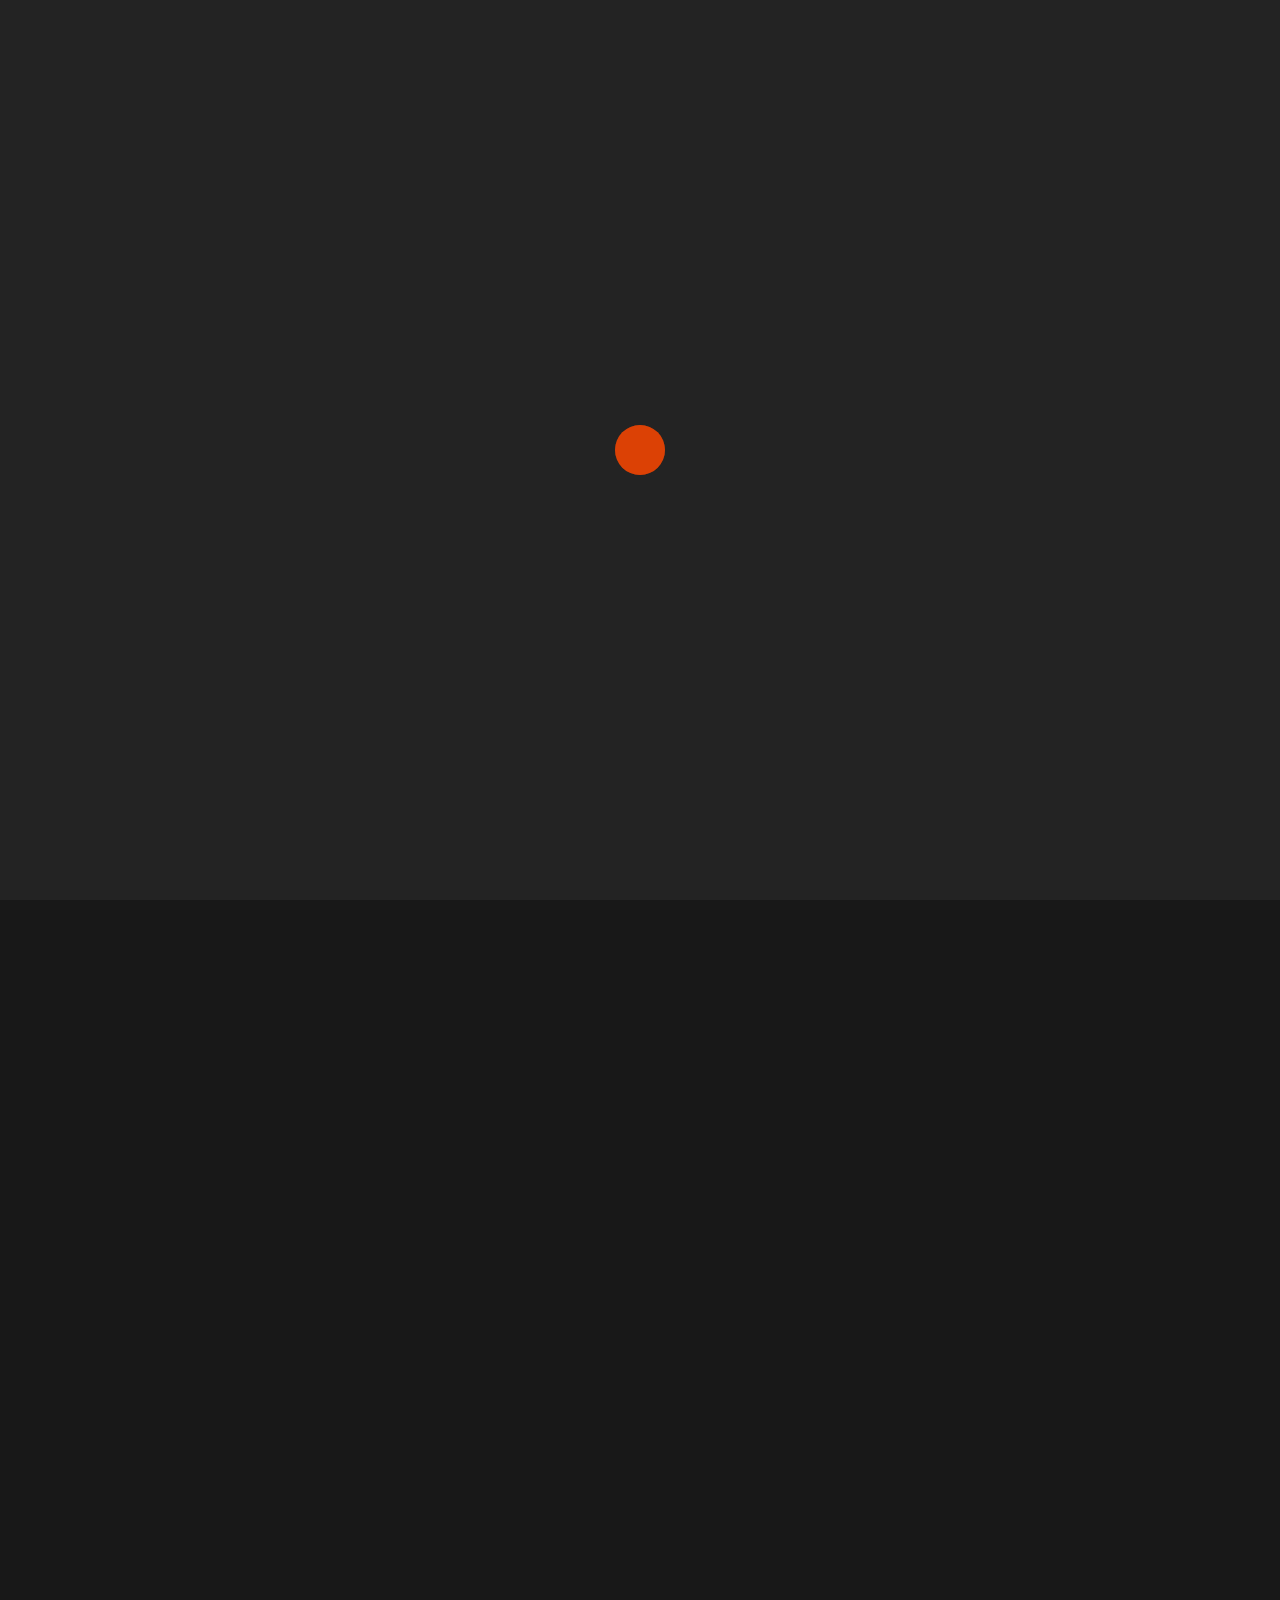
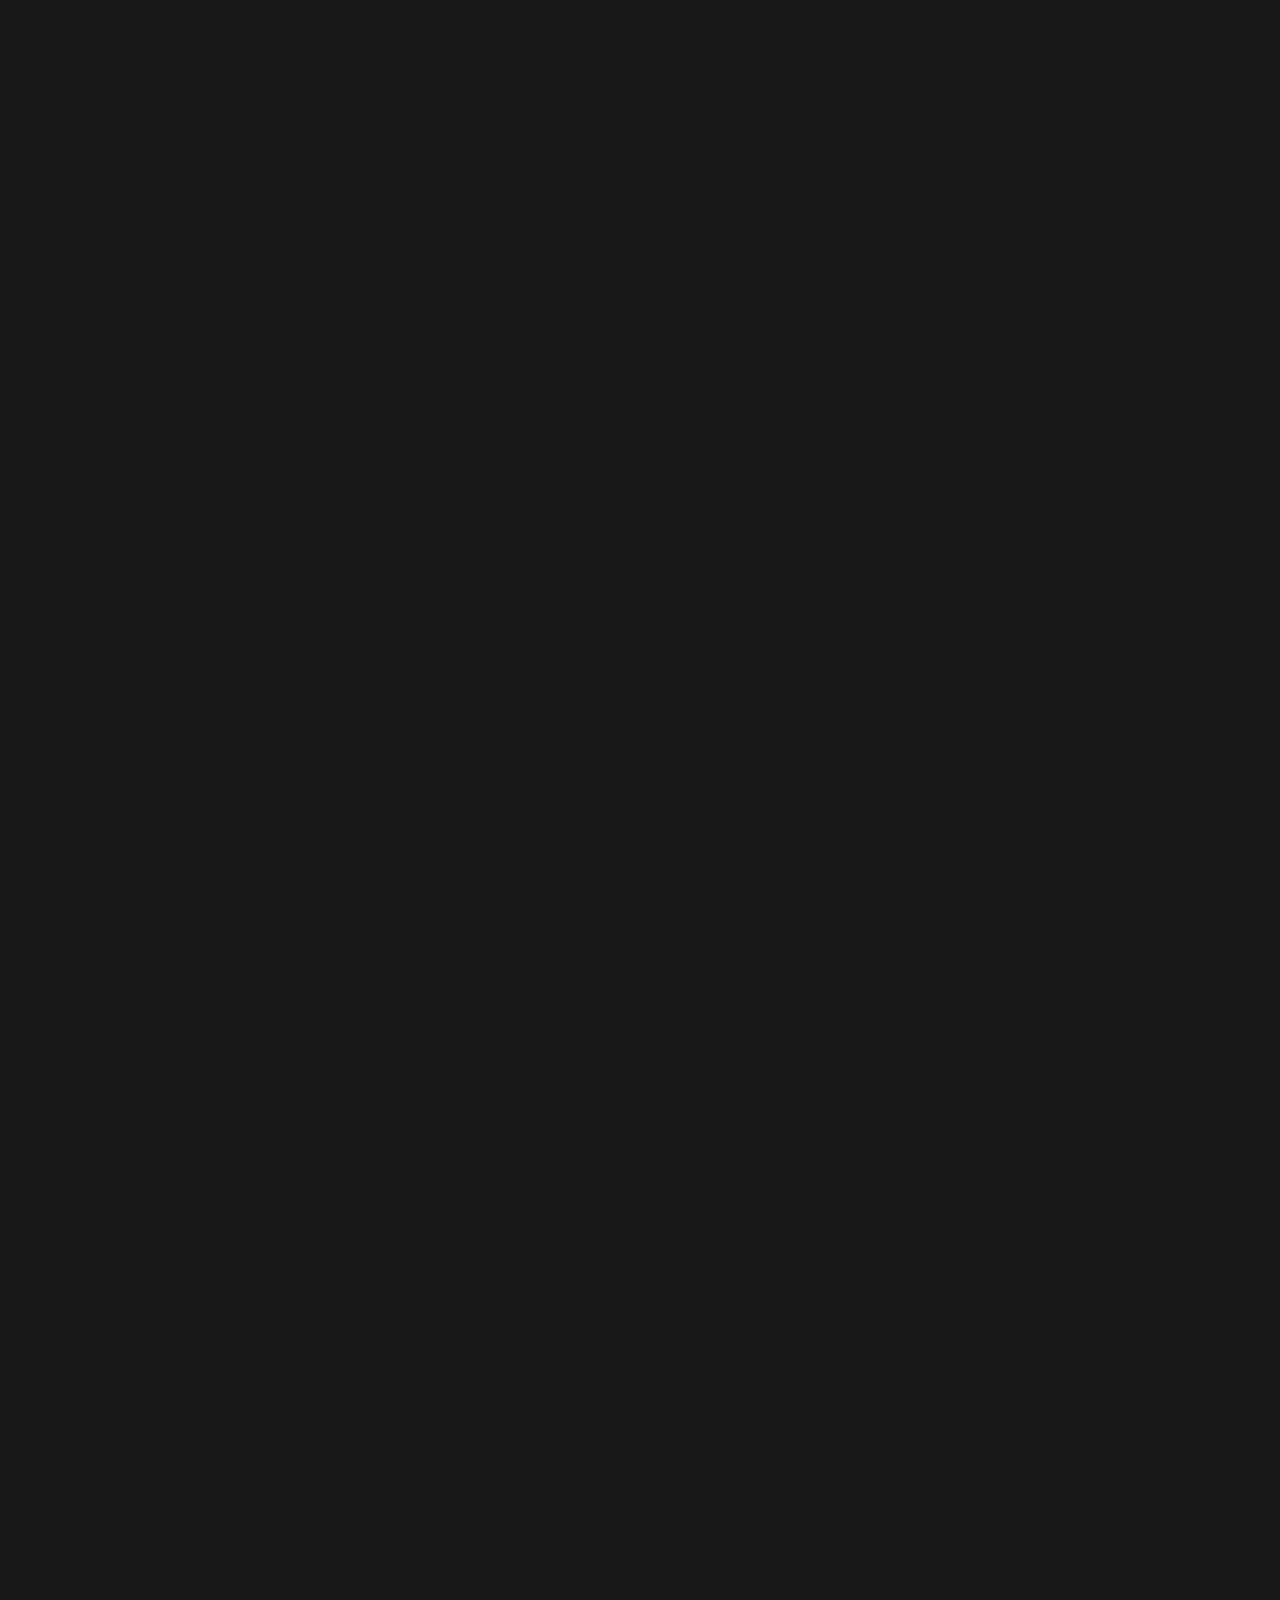
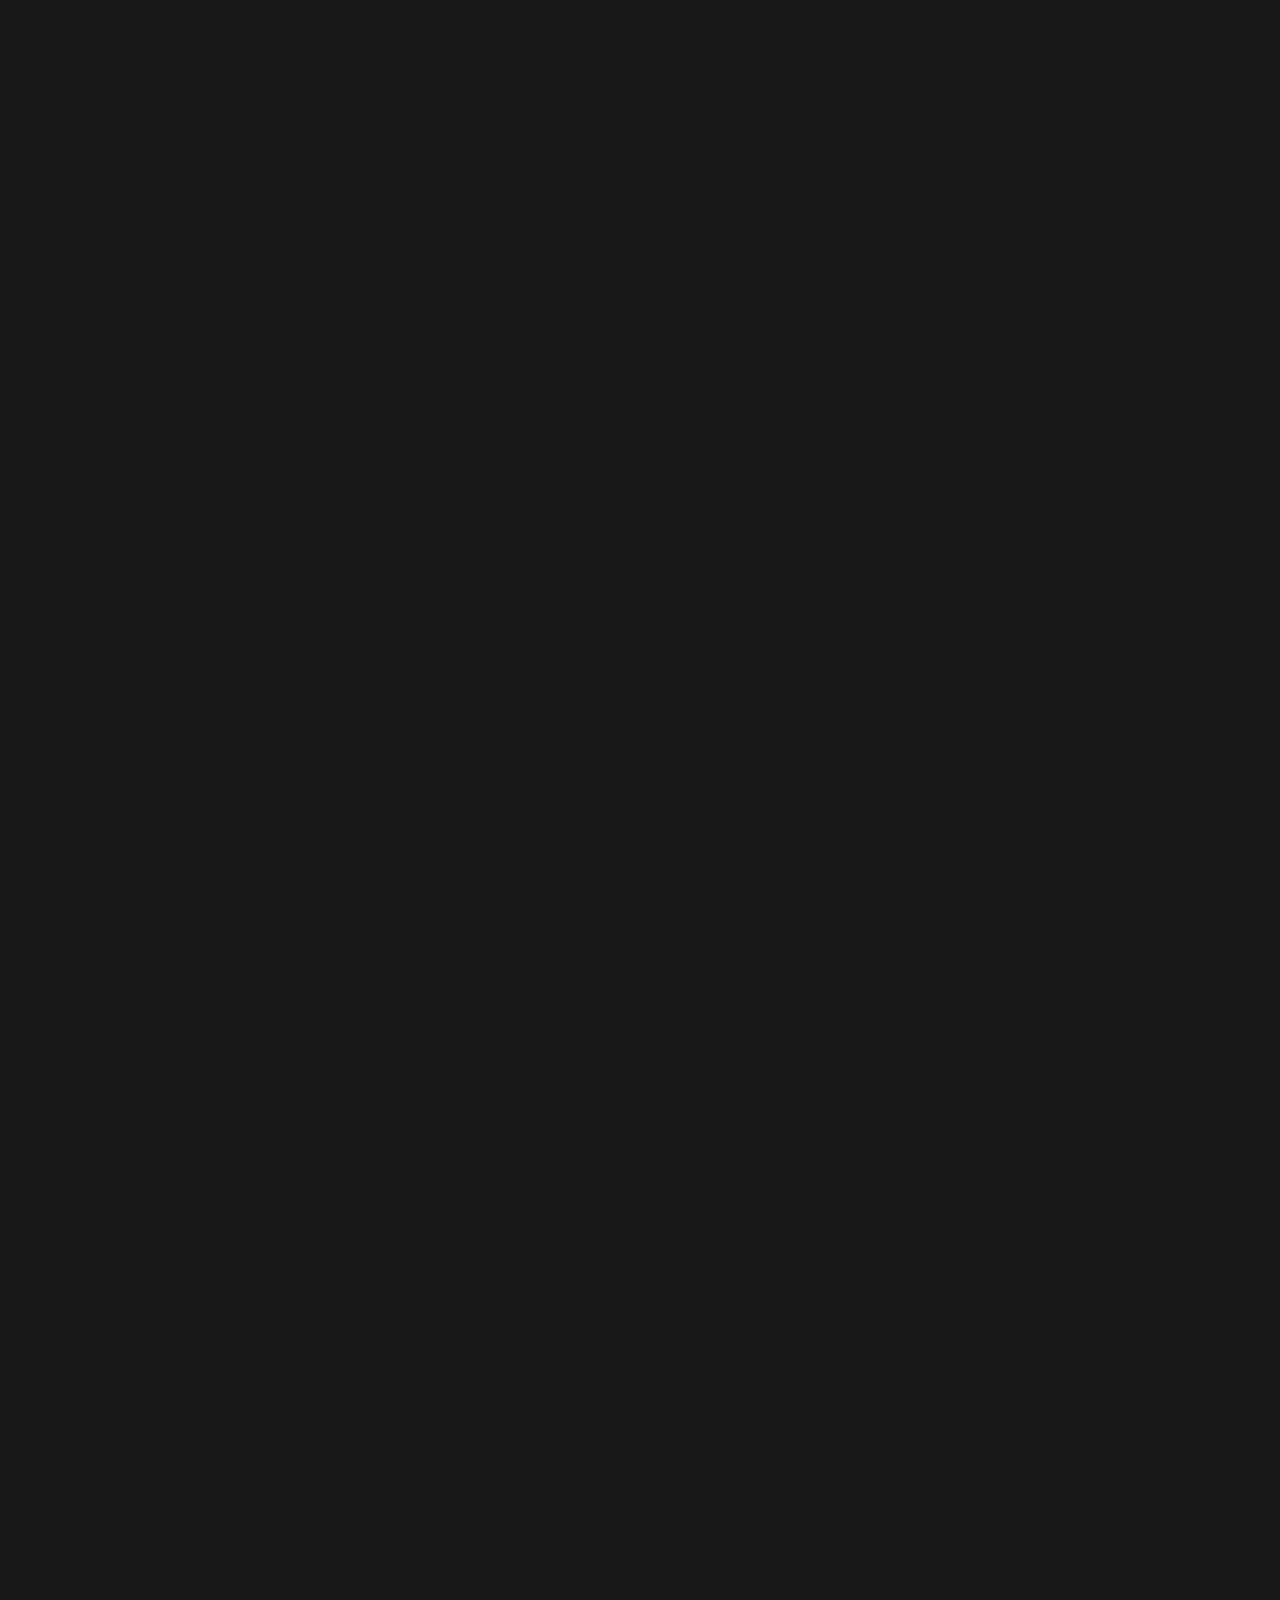
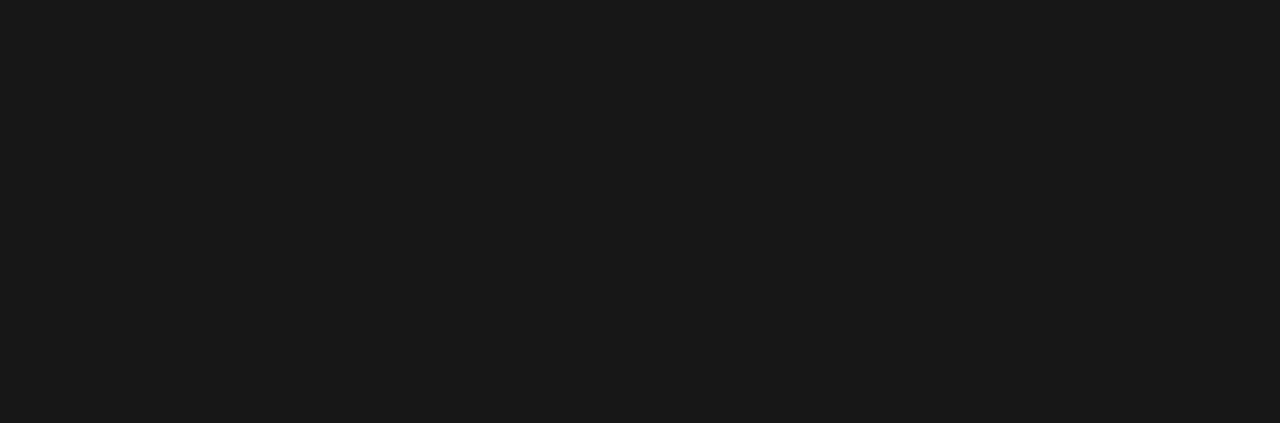
<file: about-default-dark.html>
<!DOCTYPE html>
<html class="no-js" lang="en">

<head>
  <meta charset="UTF-8">
  <meta name="viewport" content="width=device-width, initial-scale=1.0, maximum-scale=1">
  <!-- CSS-->
  <link rel="apple-touch-icon" sizes="60x60" href="img/logopng.png">
  <link rel="icon" type="image/png" sizes="32x32" href="img/assasa (1).png">
  <link rel="icon" type="image/png" sizes="16x16" href="img/assasa (1).png">
  <link rel="manifest" href="favicons/site.webmanifest">
  <link rel="mask-icon" href="favicons/safari-pinned-tab.svg" color="#5bbad5">
  <meta name="msapplication-TileColor" content="#da532c">
  <meta name="theme-color" content="#ffffff">
  <link rel="stylesheet" href="css/bootstrap.min.css">
  <link rel="stylesheet" href="css/main.css">
  <link rel="stylesheet" href="css/theme-dark.css">
  <title>Sublime</title>
</head>

<body class="webpage">
  <div style="display: none">
    <svg xmlns="http://www.w3.org/2000/svg" xmlns:xlink="http://www.w3.org/1999/xlink">
      <symbol id="arrow-angle" viewBox="0 0 512.002 512.002">
        <path d="M388.425 241.951L151.609 5.79c-7.759-7.733-20.321-7.72-28.067.04-7.74 7.759-7.72 20.328.04 28.067l222.72 222.105-222.728 222.104c-7.759 7.74-7.779 20.301-.04 28.061a19.8 19.8 0 0014.057 5.835 19.79 19.79 0 0014.017-5.795l236.817-236.155c3.737-3.718 5.834-8.778 5.834-14.05s-2.103-10.326-5.834-14.051z" />
      </symbol>
      <symbol id="chevron-down" viewBox="0 0 64 64">
        <path d="M32 48.1c-1.3 0-2.4-.5-3.5-1.3L.8 20.7C-.3 19.6-.3 18 .8 17c1.1-1.1 2.7-1.1 3.7 0L32 42.8l27.5-26.1c1.1-1.1 2.7-1.1 3.7 0 1.1 1.1 1.1 2.7 0 3.7L35.5 46.5c-1.1 1.4-2.2 1.6-3.5 1.6z" />
      </symbol>
      <symbol id="arrow-long" viewBox="0 0 64 64">
        <path d="M62.6 28.3l-7.5-8.8c-1.1-1.1-2.7-1.3-3.7-.3-1.1 1.1-1.3 2.7-.3 3.7l5.3 6.4H2.7C1.1 29.3 0 30.4 0 32s1.1 2.7 2.7 2.7h53.8l-5.3 6.4c-1.1 1.1-.8 2.9.3 3.7.5.5 1.1.5 1.6.5.8 0 1.6-.3 2.1-1.1l7.5-8.8c1.8-1.7 1.8-4.9-.1-7.1z" />
      </symbol>
      <symbol id="bricks" viewBox="0 0 64 64">
        <path d="M58.7 29.3h-5.3v-8c0-2.9-2.4-5.3-5.3-5.3H16c-2.9 0-5.3 2.4-5.3 5.3v8H5.3c-2.9 0-5.3 2.4-5.3 5.3v8c0 3 2.4 5.4 5.3 5.4h53.3c2.9 0 5.3-2.4 5.3-5.3v-8c.1-3-2.3-5.4-5.2-5.4zm-10.7 0H34.7v-8H48v8zm-8 5.4v8H24v-8h16zM16 21.3h13.3v8H16v-8zM5.3 34.7h13.3v8H5.3v-8zm40 8v-8h13.3v8H45.3z" />
      </symbol>
      <symbol id="behance" viewBox="0 0 24 24">
        <path d="M12.363 14.947c0-1.848-.879-3.214-2.695-3.726 1.325-.631 2.016-1.587 2.016-3.074 0-2.932-2.192-3.647-4.721-3.647H0v14.721h7.158c2.684 0 5.205-1.283 5.205-4.274zM3.246 7.013h3.046c1.171 0 2.225.328 2.225 1.682 0 1.25-.82 1.753-1.98 1.753H3.246zm-.001 9.708v-4.054h3.538c1.429 0 2.333.594 2.333 2.102 0 1.487-1.079 1.952-2.4 1.952zM18.796 19.5c2.554 0 4.208-1.147 5.004-3.585h-2.592c-.279.91-1.429 1.391-2.321 1.391-1.721 0-2.625-1.005-2.625-2.713h7.713c.244-3.418-1.66-6.331-5.18-6.331-3.259 0-5.471 2.442-5.471 5.641 0 3.32 2.096 5.597 5.472 5.597zm-.092-9.026c1.475 0 2.217.864 2.341 2.277h-4.779c.097-1.401 1.03-2.277 2.438-2.277zM15.667 5.273h5.988v1.45h-5.988z" />
      </symbol>
      <symbol id="chevron-right" viewBox="0 0 64 64">
        <path d="M46.8 28.5L20.6.8c-1.1-1.1-2.7-1.1-3.7 0-1.1 1.1-1.1 2.7 0 3.7L42.8 32 16.6 59.5c-1.1 1.1-1.1 2.7 0 3.7.5.5 1.1.8 1.9.8s1.3-.3 1.9-.8l26.1-27.7c2.1-1.9 2.1-5.1.3-7z" />
      </symbol>
      <symbol id="chevron-left" viewBox="0 0 64 64">
        <path d="M21.1 32L47.2 4.5c1.1-1.1 1.1-2.7 0-3.7s-2.7-1.1-3.7 0L17.4 28.5c-1.9 1.9-1.9 5.1 0 6.9l26.1 27.7c.5.5 1.3.8 1.9.8.5 0 1.3-.3 1.9-.8 1.1-1.1 1.1-2.7 0-3.7L21.1 32z" />
      </symbol>
      <symbol id="close" viewBox="0 0 64 64">
        <path d="M35.4 32l19.9-19.9c1-1 1-2.4 0-3.4s-2.4-1-3.4 0L32 28.6 12 8.8c-.9-1-2.4-1-3.3 0s-1 2.4 0 3.4L28.6 32 8.7 51.9c-1 1-1 2.4 0 3.4.5.4 1 .7 1.7.7s1.2-.2 1.7-.7l20-19.9 20 19.8c.5.4 1.2.7 1.7.7s1.2-.2 1.7-.7c1-1 1-2.4 0-3.4L35.4 32z" />
      </symbol>
      <symbol id="comments-reply" viewBox="0 0 64 64">
        <path d="M64 45.3V8c0-1.6-1.1-2.7-2.7-2.7H2.7C1.1 5.3 0 6.4 0 8v48c0 1.1.5 1.9 1.3 2.4.5.3.8.3 1.3.3s.8 0 1.3-.3L22.1 48h7.2l12.3 9.9c.8.5 1.6.8 2.7.8.5 0 1.1 0 1.9-.5 1.3-.8 2.4-2.1 2.4-3.7v-1.6c3.5.8 6.7 2.7 9.1 4 1.3.8 2.9.8 4.3 0 1.3-.8 2.1-2.1 2.1-3.7 0-.8 0-1.6-.3-2.4-.3-1.1-.5-2.1-1.1-3.2.5-.1 1.3-1.2 1.3-2.3zm-42.7-2.6c-.5 0-.8 0-1.3.3L5.3 51.5V10.7h53.3v32c-2.9-2.7-6.4-4.5-10.7-5.3v-2.9c0-1.6-.8-2.9-2.4-3.7-1.3-.8-3.2-.5-4.3.5l-12.7 10c-.5.3-.8.8-1.1 1.3h-6.1zm35 5.3c.8 1.1 1.1 1.9 1.6 3.2-3.5-1.9-8-3.7-12.3-4l-2.9-.3V52l-9.3-7.5 9.3-7.5v5.1l2.4.3c4 .5 7.5 2.1 10.1 4.8l.8.8h.3z" />
        <circle cx="16" cy="24" r="5.3" />
        <circle cx="32" cy="24" r="5.3" />
        <circle cx="48" cy="24" r="5.3" />
      </symbol>
      <symbol id="customer" viewBox="0 0 64 64">
        <path d="M61.1 47.1c-1.4-4.6-5.7-7.1-10.1-5.7-3 1.1-7.1 2.2-10.3 3.3 0-.8-.3-1.6-.5-2.5-1.1-2.7-4.1-4.1-6.5-4.1h-9.8c-.5 0-1.4-.3-2.2-1.1-1.1-1.1-2.7-1.6-4.4-1.6H9.6c-4.1.3-7.1 3.5-7.1 7.6v12.8c0 3.8 3.3 7.1 7.1 7.1h9.5c1.1 0 2.5-.3 3.5-1.1 2.7 1.6 6 2.2 9.3 2.2 1.9 0 4.1-.3 5.7-.8l18-5.4c5.7-2 6.6-7.1 5.5-10.7zM9.6 57.5c-.8 0-1.6-.8-1.6-1.9V42.8c0-.8.8-1.6 1.6-1.6h7.9c.3 0 .5 0 .5.3.3.3.5.3.8.5v15.5H9.6zM54 52.8l-18 5.4c-3.5 1.1-7.6.8-11.2-1.1l-.5-.5V43.8h9.5c.5 0 1.4.3 1.4.5.3.3-.3 1.1-.5 1.4-.8 1.1-1.9 2.2-2.2 3.5 0 1.4 1.1 2.5 2.5 2.5 2.5-.3 5.2-1.4 7.6-1.9 3.3-1.1 6.5-2.2 9.8-3.3 1.4-.5 3 .5 3.3 2.2.7 2-.1 3.3-1.7 4.1zm-3.3-36.5c4.4 0 8.2-3.5 8.2-8.2 0-4.4-3.5-8.2-8.2-8.2s-8.2 3.5-8.2 8.2 3.9 8.2 8.2 8.2zm0-10.6c1.4 0 2.7 1.1 2.7 2.7s-1.1 2.7-2.7 2.7-2.7-1-2.7-2.7 1.4-2.7 2.7-2.7zm-2.4 32.7h3.3c4.4 0 7.9-3.5 7.9-7.9v-5.7c0-4.4-3.5-7.9-7.9-7.9h-3c-4.4 0-7.9 3.5-7.9 7.9v5.4c-.1 4.7 3.5 8.2 7.6 8.2zm-2.2-13.9c0-1.4 1.1-2.5 2.5-2.5h3c1.4 0 2.5 1.1 2.5 2.5v5.7c0 1.4-1.1 2.5-2.5 2.5h-3.3c-1.1 0-2.2-1.1-2.2-2.7v-5.5z" />
      </symbol>
      <symbol id="facebook-outline" viewBox="0 0 64 64">
        <path d="M37.2 64H28c-2.5 0-4.5-2-4.5-4.5V37H17c-2.5 0-4.5-2-4.5-4.5v-6.9c0-2.5 2-4.6 4.5-4.6h6.5v-5.5c0-9.1 6.2-15.5 15-15.5H47c1.4 0 2.5 1.1 2.5 2.5v13c0 1.4-1.1 2.5-2.5 2.5h-5.5v3H47c1.4.1 2.7.7 3.5 1.8.8 1.1 1.2 2.4.9 3.8l-1.3 6.7c-.3 2.1-2.1 3.7-4.4 3.7h-4.3v22.5c.1 2.5-1.9 4.5-4.2 4.5zm-8.7-5h8V34.5c0-1.4 1.1-2.5 2.5-2.5h6.3l1.2-6H39c-1.4 0-2.5-1.1-2.5-2.5v-8c0-1.4 1.1-2.5 2.5-2.5h5.5V5h-6c-6.1 0-10 4.1-10 10.5v8c0 1.4-1.1 2.5-2.5 2.5h-8.5v6H26c1.4 0 2.5 1.1 2.5 2.5V59z" />
      </symbol>
      <symbol id="envelope-alt" viewBox="0 0 64 64">
        <path d="M58.7 10.7H5.3C2.4 10.7 0 13.1 0 16v32c0 2.9 2.4 5.3 5.3 5.3h53.3c2.9 0 5.3-2.4 5.3-5.3V16c.1-2.9-2.3-5.3-5.2-5.3zm0 35.7L40.5 29.3l18.1-10.9v28zM28.3 32.3c1.1.8 2.4 1.1 3.7 1.1 1.3 0 2.7-.3 3.7-1.1L52.5 48H10.7l17.1-16 .5.3zm24-16.3L33.1 27.7c-.5.3-1.3.3-1.9 0L11.7 16h40.6zM23.2 29.1L5.3 45.9V18.4l17.9 10.7z" />
      </symbol>
      <symbol id="facebook" viewBox="0 0 64 64">
        <path d="M47.9 25.6H40V15h6.5c1.1 0 2-.9 2-2V2c0-1.1-.9-2-2-2h-7.6C30.7 0 25 5.9 25 14.4v11.2h-9c-1.5 0-2.7 1.2-2.7 2.8v7.4c0 1.5 1.2 2.7 2.7 2.7h9v22.9c0 1.5 1.2 2.7 2.7 2.7h9.8c.6 0 1.2-.3 1.6-.7.5-.5.7-1.2.7-1.8V38.4h6.8c1.3 0 2.4-.9 2.6-2.1v-.2l1.4-7.1c.2-.8 0-1.6-.6-2.4-.4-.5-1.2-.9-2.1-1z" />
      </symbol>
      <symbol id="dribbble" viewBox="0 0 64 64">
        <path d="M32 0C14.4 0 0 14.4 0 32s14.4 32 32 32 32-14.4 32-32S49.6 0 32 0zm27 32.8c-6.2-.5-12.7 0-19.1 1.5-.9-2.4-1.8-4.7-2.8-6.9 6.6-2.2 12.7-5.4 18-9.3C57.6 22.2 59 26.9 59 32v.8zm-6.8-18.7c-5 3.7-10.9 6.7-17.2 8.8-3.3-6.6-7.1-12.3-11-16.6 2.5-.9 5.2-1.3 8-1.3 8 0 15.2 3.5 20.2 9.1zM19 8.3c3.9 3.9 7.7 9.4 11.1 15.9-8.2 2-16.7 2.3-24.2.9C7.8 17.9 12.6 11.9 19 8.3zM5.1 30.1c3.4.6 7 1 10.6 1 5.4 0 11-.7 16.6-2.2 1 2.2 1.9 4.4 2.8 6.7C25.8 38.4 17.6 43 11 48.9 7.2 44.3 5 38.4 5 32c0-.6 0-1.3.1-1.9zm9.4 22.4c6.1-5.4 13.7-9.6 22.2-12.2.3 1 .7 2.1 1 3.2 1.4 4.8 2.4 9.5 3.2 14-2.8 1-5.7 1.5-8.8 1.5-6.8 0-12.9-2.5-17.6-6.5zm31 2.8c-.7-4.3-1.8-8.7-3.1-13.2l-.9-3c5.7-1.2 11.4-1.7 16.8-1.3-1.6 7.5-6.3 13.8-12.8 17.5z" />
      </symbol>
      <symbol id="github-original" viewBox="0 0 64 64">
        <path d="M32 .8C14.4.8 0 15.1 0 32.8c0 14.1 9.2 26.1 21.9 30.4 1.6.3 2.2-.7 2.2-1.5 0-.7 0-2.8-.1-5.5-8.9 2-10.8-4.3-10.8-4.3-1.5-3.7-3.6-4.6-3.6-4.6-2.9-2 .2-2 .2-2 3.2.2 4.9 3.3 4.9 3.3 2.8 4.9 7.5 3.5 9.3 2.6.3-2.1 1.1-3.5 2-4.3-7-.7-14.5-3.5-14.5-15.7 0-3.5 1.3-6.3 3.3-8.5-.3-.8-1.4-4 .3-8.5 0 0 2.7-.9 8.8 3.3 2.6-.7 5.3-1.1 8-1.1s5.5.3 8 1.1c6.1-4.1 8.7-3.3 8.7-3.3 1.7 4.4.7 7.7.3 8.5 2 2.2 3.3 5.1 3.3 8.5 0 12.2-7.5 15-14.6 15.7 1.1 1 2.2 3 2.2 5.9 0 4.3-.1 7.7-.1 8.7 0 .9.6 1.8 2.2 1.5C54.8 58.8 64 46.8 64 32.7 63.9 15.1 49.6.8 32 .8z" />
      </symbol>
      <symbol id="google-plus" viewBox="0 -91 512 512">
        <path d="M166 60c34.668 0 66.027 17.79 84 42.3l42.598-42.902C267.12 26.27 218.086 0 166 0 74.8 0 0 73.8 0 165s74.8 165 166 165c75.602 0 139.2-50.7 158.7-120 4.198-14.402 6.3-29.402 6.3-45v-15H181v59.988h79.5C244 245.391 207.7 270 166 270c-57.898 0-106-47.102-106-105S108.102 60 166 60zm0 0M466 90h-60v45h-45v60h45v45h60v-45h46v-60h-46zm0 0" />
      </symbol>
      <symbol id="heart-filled" viewBox="0 0 64 64">
        <path d="M30.6 59c.8.8 2.1.8 2.8 0l25.8-26.1c3.2-3.2 4.8-7.5 4.8-11.7s-1.6-8.8-5.1-12c-6.4-6.4-17.3-6.4-23.7 0L32 12.7l-3.5-3.5c-3.4-3.2-7.7-4.8-12-4.8S8 6 4.8 9.2c-6.4 6.4-6.4 17.3 0 23.7L30.6 59z" />
      </symbol>
      <symbol id="map-marker" viewBox="0 0 64 64">
        <path d="M32 0C18.7 0 8 11.2 8 25.3c0 12 16.5 31.7 21.6 37.6.5.8 1.6 1.1 2.4 1.1 1.1 0 1.9-.5 2.4-1.1C39.5 57.1 56 37.1 56 25.3 56 11.2 45.3 0 32 0zm0 57.6c-9.1-10.7-18.7-24.8-18.7-32.3 0-11.2 8.3-20 18.7-20s18.7 9.1 18.7 20c0 7.5-9.6 21.6-18.7 32.3z" />
        <path d="M32 13.3c-5.9 0-10.7 4.8-10.7 10.7S26.1 34.7 32 34.7 42.7 29.9 42.7 24 37.9 13.3 32 13.3zm0 16c-2.9 0-5.3-2.4-5.3-5.3s2.4-5.3 5.3-5.3 5.3 2.4 5.3 5.3-2.4 5.3-5.3 5.3z" />
      </symbol>
      <symbol id="instagram" viewBox="0 0 64 64">
        <path d="M32 16.9c-8.3 0-15 6.8-15 15.1s6.7 15.1 15 15.1S47 40.3 47 32s-6.7-15.1-15-15.1zm0 25.2c-5.5 0-10-4.5-10-10.1s4.5-10.1 10-10.1S42 26.4 42 32s-4.5 10.1-10 10.1zM47 10c-2.8 0-5 2.3-5 5s2.2 5 5 5 5-2.3 5-5-2.2-5-5-5z" />
        <path d="M48 0H16C7.2 0 0 7.2 0 16v31.7C0 56.7 7.3 64 16.3 64h31.5C56.7 64 64 56.7 64 47.7V16c0-8.8-7.2-16-16-16zm11 47.7C59 53.9 54 59 47.8 59H16.3C10.1 59 5 54 5 47.8V16C5 9.9 9.9 5 16 5h32c6.1 0 11 4.9 11 11v31.7z" />
      </symbol>
      <symbol id="logo" viewBox="0 0 600 600">
        <path d="M0 259h39.9v301h5.4c53.7 0 107.3-.1 161 .1 4.2 0 5.6-1.3 6.7-5.2 28.3-96.6 56.7-193.1 85.1-289.7.4-1.4.9-2.7 1.9-5.6 1 3.1 1.5 4.9 2.1 6.7 28.3 96.2 56.6 192.5 84.9 288.7.9 3 1.6 5 5.8 5 54.5-.2 109-.1 163.5-.1h3.3V40.2H40.1v158.7H0V0h600v600H359c-4.3-14.6-8.5-29.3-12.8-43.9-12.2-41.6-24.4-83.2-36.7-124.8-3-10.1-6-20.2-9.4-31.7-1 2.8-1.6 4.1-2 5.4-3.1 10.5-6.1 21-9.2 31.6-16 54.5-32 109-48 163.4H-.1C0 486.3 0 372.7 0 259z" />
      </symbol>
      <symbol id="grid" viewBox="0 0 270 270">
        <path d="M114 0H10C4.5 0 0 4.5 0 10v104c0 5.5 4.5 10 10 10h104c5.5 0 10-4.5 10-10V10c0-5.5-4.5-10-10-10zm-10 104H20V20h84v84zM260 0H156c-5.5 0-10 4.5-10 10v104c0 5.5 4.5 10 10 10h104c5.5 0 10-4.5 10-10V10c0-5.5-4.5-10-10-10zm-10 104h-84V20h84v84zm-136 42H10c-5.5 0-10 4.5-10 10v104c0 5.5 4.5 10 10 10h104c5.5 0 10-4.5 10-10V156c0-5.5-4.5-10-10-10zm-10 104H20v-84h84v84zm156-104H156c-5.5 0-10 4.5-10 10v104c0 5.5 4.5 10 10 10h104c5.5 0 10-4.5 10-10V156c0-5.5-4.5-10-10-10zm-10 104h-84v-84h84v84z" />
      </symbol>
      <symbol id="package" viewBox="0 0 17 17">
        <path d="M8.517-.035L0 3.186v10.693l8.5 3.188 8.5-3.188V3.187L8.517-.035zm6.567 3.563l-2.586.97-6.557-2.489 2.575-.974 6.568 2.493zM8.5 5.997L1.919 3.529l2.609-.986 6.551 2.487-2.579.967zM1 4.253l7 2.625v8.932l-7-2.625V4.253zM9 15.81V6.878l7-2.625v8.932L9 15.81z" />
      </symbol>
      <symbol id="menu" viewBox="0 -53 384 384">
        <path d="M368 154.668H16c-8.832 0-16-7.168-16-16s7.168-16 16-16h352c8.832 0 16 7.168 16 16s-7.168 16-16 16zM368 32H16C7.168 32 0 24.832 0 16S7.168 0 16 0h352c8.832 0 16 7.168 16 16s-7.168 16-16 16zm0 245.332H16c-8.832 0-16-7.168-16-16s7.168-16 16-16h352c8.832 0 16 7.168 16 16s-7.168 16-16 16zm0 0" />
      </symbol>
      <symbol id="pinterest" viewBox="0 0 64 64">
        <path d="M.2 31.9c0 .5 0 1 .1 1.5v.5c0 .3.1.7.1 1.1 0 .1 0 .3.1.5.1.4.1.8.1 1.2 0 .1 0 .2.1.3.1.5.1.9.3 1.4 0 .1.1.3.1.4.1.3.1.7.2 1 .1.1.1.3.1.5.1.3.2.7.3 1 .1.1.1.3.1.4.1.5.3.9.5 1.3.1.1.1.3.1.4.1.3.3.6.4.9.1.1.1.3.2.5.1.3.3.5.4.9.1.1.1.3.2.5.2.4.4.8.6 1.1.1.1.1.2.2.3.2.3.3.6.5.9-.1-.1.1.1.1.3.1.3.3.5.5.7.1.1.2.3.3.5.2.3.4.5.6.8.1.1.1.2.2.3.3.3.5.7.8 1 .1.1.2.3.3.4.2.2.4.4.5.7l.4.4c.2.2.4.5.6.7.1.1.2.3.3.3l.9.9c.1.1.3.2.3.3.2.2.5.4.7.6.1.1.3.3.4.3.2.2.5.4.7.5.1.1.3.2.4.3.3.3.7.5 1.1.8.1.1.2.1.3.2.3.2.6.4.9.5.1.1.3.2.5.3.3.1.5.3.8.5.1.1.3.1.4.3.4.2.7.4 1.1.6.1 0 .1.1.1.1.4.2.9.4 1.3.6.1.1.3.1.4.1.2.1.3.1.5.2-.3-2.5-.5-6.4.1-9.2.6-2.5 3.7-15.9 3.7-15.9s-.9-1.9-.9-4.7c0-4.5 2.6-7.8 5.8-7.8 2.7 0 4.1 2.1 4.1 4.5 0 2.7-1.7 6.8-2.7 10.6-.7 3.2 1.6 5.8 4.7 5.8 5.6 0 10-6 10-14.6 0-7.6-5.5-13-13.3-13-9.1 0-14.4 6.8-14.4 13.8 0 2.7 1.1 5.6 2.4 7.3.3.3.3.6.2.9-.3 1-.8 3.2-.9 3.6-.1.6-.5.7-1.1.4-4-1.9-6.4-7.7-6.4-12.4 0-10 7.3-19.3 21.1-19.3 11.1 0 19.7 7.9 19.7 18.4 0 11-6.9 19.9-16.5 19.9-3.3 0-6.2-1.7-7.3-3.7 0 0-1.6 6.1-2 7.6-.7 2.8-2.7 6.2-4 8.4.4.1.9.3 1.3.4.1.1.3.1.5.1.3.1.7.1.9.2.1.1.3.1.5.1.4.1.9.1 1.3.2h.1c.5.1.9.1 1.4.2.1 0 .3 0 .5.1.3.1.7.1 1.1.1h.4c.5 0 1 .1 1.5.1C49.7 63.8 64 49.5 64 31.9c0-13.6-8.5-25.2-20.4-29.8-.3-.3-.7-.5-1.1-.7-.9-.3-1.9-.6-2.9-.8-.9-.2-1.7-.4-2.5-.5C36 0 35-.2 33.9-.2h-1.7c-1.1 0-2.2.1-3.3.1-.5.1-1.1.1-1.6.2C11.9 2.7.2 16 .2 31.9z" />
      </symbol>
      <symbol id="phone" viewBox="0 0 64 64">
        <path d="M61.6 44.1l-9.3-5.9c-2.4-1.3-5.3-.8-6.9 1.3l-2.1 3.2c-12-7.2-19.5-16.8-22.4-21.1l3.5-2.1c1.1-.8 1.9-1.9 2.1-3.2.3-1.3 0-2.7-.8-3.7l-6.1-8.8C18 1.7 15.1.9 12.9 2.2L4 7c-.5.3-.8.5-1.3.8C-4 15 2.1 31.3 17.6 45.9c11.2 10.7 23.2 16.5 31.7 16.5 3.2 0 5.9-.8 7.7-2.4l1.1-1.1 5.1-8c1.6-2.3.8-5.5-1.6-6.8zm-8 11.9c-4.6 3.8-18.9-1-32.5-13.8C7.7 29.4 2.7 15.8 6.7 11.5L15 6.7l5.9 8.5-3.5 2.1c-1.1.8-1.9 1.9-2.1 3.2-.3 1.3 0 2.7.8 3.7 2.9 4.3 11.2 15.2 24.3 23.2 2.4 1.3 5.3.8 6.9-1.3l2.4-3.5 9.1 5.6-5.2 7.8z" />
      </symbol>
      <symbol id="ruler-pencil" viewBox="0 0 17 17">
        <path d="M4.492 0H2.508c-.827 0-1.5.673-1.5 1.5v10.657l2.521 4.956 2.464-4.959V1.5A1.503 1.503 0 004.492 0zM2.508 1h1.984c.275 0 .5.225.5.5v1.019H2.008V1.5a.5.5 0 01.5-.5zm-.5 3.55V3.519h2.984V4.55H2.008zm1.94 9.471h-.87l-1.07-2.104V5.55h1v6.481h1V5.55h.984v6.37l-1.044 2.101zM8 0v17h7V0H8zm6 16H9v-.984h2v-1H9V13h1v-1H9v-1h2v-1H9v-.984h1v-1H9v-1h2v-1H9V5h1V4H9V3h2V2H9V1h5v15z" />
      </symbol>
      <symbol id="play" viewBox="0 0 64 64">
        <path d="M56.6 27.9L12.8.7C11.2-.1 9.3-.4 8 .7c-1.6.5-2.7 2.1-2.7 4v54.7c0 1.6 1.1 3.2 2.4 4 .8.3 1.6.5 2.4.5s1.9-.3 2.7-.8L56.6 36c1.3-.8 2.1-2.4 2.1-4s-.8-3.3-2.1-4.1zm-46 30.2V5.8L52.8 32 10.6 58.1z" />
      </symbol>
      <symbol id="rss" viewBox="0 0 448 448">
        <circle cx="64" cy="384" r="64" />
        <path d="M0 149.344v85.344c117.632 0 213.344 95.68 213.344 213.312h85.312c0-164.672-133.984-298.656-298.656-298.656z" />
        <path d="M0 0v85.344C200 85.344 362.688 248 362.688 448H448C448 200.96 247.04 0 0 0z" />
      </symbol>
      <symbol id="search" viewBox="0 0 64 64">
        <path d="M62.9 56.5l-17-13.8c7.2-9.9 6.1-23.7-2.7-32.5C38.4 5.3 32 2.7 25.3 2.7s-13 2.6-17.8 7.4S0 21.3 0 28s2.7 13.1 7.5 17.9c5.1 5.1 11.5 7.5 17.9 7.5 6.1 0 12.3-2.1 17.1-6.7l17.3 14.1c.5.5 1.1.5 1.6.5.8 0 1.6-.3 2.1-1.1.8-1 .8-2.6-.6-3.7zM25.3 48c-5.3 0-10.4-2.1-14.1-5.9-3.7-3.7-5.9-8.8-5.9-14.1s2.1-10.4 5.9-14.1S20 8 25.3 8s10.4 2.1 14.1 5.9 5.9 8.8 5.9 14.1-2.1 10.4-5.9 14.1c-3.7 3.8-8.7 5.9-14.1 5.9z" />
      </symbol>
      <symbol id="ticket-alt" viewBox="0 0 64 64">
        <path d="M48.7 0H16.2c-4.5 0-8 3.5-8 8v52.5c0 1.1.8 2.1 1.9 2.7 1.1.3 2.4 0 2.9-1.1l4.5-6.7 5.1 7.5c.5.8 1.3 1.1 2.1 1.1s1.6-.5 2.1-1.1l5.1-7.5 5.1 7.5c.5.8 1.3 1.1 2.1 1.1s1.6-.5 2.1-1.1l5.1-7.5 4.5 6.9c.5 1.1 1.9 1.3 2.9 1.1 1.1-.3 1.9-1.3 1.9-2.7V8c1.1-4.5-2.4-8-6.9-8zm2.1 51.7L49 48.8c-.5-.8-1.3-1.1-2.1-1.1s-1.6.5-2.1 1.1l-5.1 7.5-5.1-7.5c-.8-.5-1.6-1.1-2.4-1.1s-1.6.5-2.1 1.1L25 56.3l-5.1-7.5c-.5-.8-1.3-1.1-2.1-1.1s-1.6.5-2.1 1.1l-2.1 2.9V8c0-1.6 1.1-2.7 2.7-2.7h32C49.9 5.3 51 6.4 51 8v43.7z" />
        <path d="M42.8 18.7H21.5c-1.6 0-2.7 1.1-2.7 2.7s1.1 2.7 2.7 2.7h21.3c1.6 0 2.7-1.1 2.7-2.7 0-1.7-1.1-2.7-2.7-2.7zm0 10.6H21.5c-1.6 0-2.7 1.1-2.7 2.7s1.1 2.7 2.7 2.7h21.3c1.6 0 2.7-1.1 2.7-2.7s-1.1-2.7-2.7-2.7z" />
      </symbol>
      <symbol id="timer" viewBox="0 0 64 64">
        <path d="M34.7 10.9V5.3H40c1.6 0 2.7-1.1 2.7-2.7S41.6 0 40 0H24c-1.6 0-2.7 1.1-2.7 2.7s1.1 2.7 2.7 2.7h5.3V11c-13.3 1.3-24 12.8-24 26.4C5.3 52 17.3 64 32 64s26.7-12 26.7-26.7c0-13.8-10.7-25-24-26.4zM32 58.7c-11.7 0-21.3-9.6-21.3-21.3S20.3 16 32 16s21.3 9.6 21.3 21.3S43.7 58.7 32 58.7z" />
        <path d="M45.3 34.7H34.7V24c0-1.6-1.1-2.7-2.7-2.7s-2.7 1.1-2.7 2.7v10.7h-2.7c-1.6 0-2.7 1.1-2.7 2.7s1.1 2.7 2.7 2.7h2.7v2.7c0 1.6 1.1 2.7 2.7 2.7s2.7-1.1 2.7-2.7V40h10.7c1.6 0 2.7-1.1 2.7-2.7-.1-1.6-1.2-2.6-2.8-2.6z" />
      </symbol>
      <symbol id="tumblr">
        <path d="M9.104.5v4.042h3.793v2.51H9.104v4.104c0 .927.042 1.521.146 1.792.094.261.281.468.541.625.354.218.761.323 1.219.323.813 0 1.615-.261 2.417-.793v2.521c-.688.323-1.302.552-1.854.678a7.612 7.612 0 01-1.803.197c-.729 0-1.374-.094-1.938-.281a4.149 4.149 0 01-1.437-.781c-.395-.343-.676-.708-.822-1.093-.156-.386-.229-.947-.229-1.677V7.052H3.573V4.791a4.907 4.907 0 001.614-.874 4.464 4.464 0 001.074-1.375C6.531 2 6.719 1.323 6.823.5h2.281z" />
      </symbol>
      <symbol id="twitter" viewBox="0 0 64 64">
        <path d="M20.1 58.1c24.2 0 37.4-20 37.4-37.4 0-.5 0-1.1-.1-1.7 2.6-1.9 4.8-4.2 6.5-6.8-2.4 1.1-4.9 1.8-7.6 2.1 2.7-1.6 4.8-4.2 5.8-7.3-2.6 1.5-5.3 2.6-8.4 3.2C51.3 7.6 47.9 6 44.1 6c-7.3 0-13.2 5.9-13.2 13.2 0 1 .1 2 .3 3-10.6-.6-20.3-5.8-26.8-13.8-1.1 2-1.8 4.2-1.8 6.6 0 4.6 2.3 8.6 5.9 10.9-2.2-.1-4.2-.7-5.9-1.6v.1c0 6.3 4.5 11.7 10.5 12.9-1.1.3-2.3.5-3.4.5-.9 0-1.7-.1-2.5-.3 1.7 5.2 6.5 9 12.3 9.1-4.5 3.5-10.2 5.6-16.3 5.6-1.2.1-2.2 0-3.2-.1 5.7 3.8 12.7 6 20.1 6" />
      </symbol>
      <symbol id="twitter-outline" viewBox="0 0 64 64">
        <path d="M22.2 58c-5.4 0-13.3-1-20-5.8-2-1.4-2.8-4.1-1.8-6.4.9-2.3 3.4-3.6 5.9-3.1 0 0 1 .2 2.5.1-1-1.4-1.9-3-2.5-4.7-.2-.6-.3-1.1-.3-1.7-2.5-2.9-3.8-6.5-3.8-10.5 0-.9.2-1.8.7-2.5C2 20 1.7 15.5 4.6 10.7 5.5 9.3 7 8.3 8.7 8.1h.2c1.8-.1 3.4.6 4.5 1.8.7.7 6.1 6.4 13 8.3C28 11.2 34.4 6 42.1 6c3.4 0 6.7 1 9.3 2.9.7-.2 1.6-.5 2.4-1.1 1.6-1.1 3.7-1.3 5.4-.4 1.7.8 2.9 2.4 3.1 4.3v.9c1.4 1.4 1.9 3.4 1.3 5.2-.5 1.7-2.1 3.8-5.4 6.8-.2 7.4-3.7 27.2-28.6 32.8-.2 0-3.2.6-7.4.6zM5.4 47.6c-.2 0-.3.1-.3.1v.1c-.1.1-.1.2 0 .3 5.6 4.1 12.4 4.9 17.1 4.9 3.7 0 6.3-.5 6.4-.5 22.6-5.1 24.8-23.6 24.9-29.2 0-.7.3-1.4.8-1.8 4.2-3.7 4.7-5 4.7-5.1.1-.2-.1-.4-.2-.4l-.1-.1c-1.1-.5-1.7-1.8-1.3-3 .1-.3.1-.5.1-.7 0-.1-.1-.2-.2-.3-.1 0-.1-.1-.2-.1s-.2 0-.4.1c-2.2 1.5-4.5 2-5.6 2.1-.7.1-1.3-.1-1.8-.5-1.9-1.6-4.5-2.4-7.1-2.4-6.1 0-11 4.5-11.2 10.4 0 .7-.3 1.4-.9 1.8-.5.5-1.2.7-1.9.6-9.5-1.3-17-8.9-18.5-10.4l-.1-.1c-.1-.1-.3-.1-.4-.1-.2 0-.3.2-.4.3-1.8 3-2 6.2-.7 9.4.4 1 .2 2.2-.7 2.9l-.2.2c0 3.2 1 5.8 3.2 7.8.7.7.9 1.6.7 2.5v.3c.8 2.5 2.4 4.5 4.6 5.8.8.5 1.3 1.4 1.2 2.4-.1 1-.8 1.8-1.7 2.1-4.6 1.5-9.5.8-9.7.7 0-.1-.1-.1-.1-.1zm53.1-31.9z" />
        <path d="M-5.7.9zM32 32z" fill="none" stroke="#000" stroke-miterlimit="10" />
      </symbol>
      <symbol id="users" viewBox="0 0 64 64">
        <path d="M21.3 37.3c7.5 0 13.3-5.9 13.3-13.3s-5.9-13.3-13.3-13.3S8 16.5 8 24s5.9 13.3 13.3 13.3zm0-21.3c4.5 0 8 3.5 8 8s-3.5 8-8 8-8-3.5-8-8 3.5-8 8-8zM21.3 40C13.6 40 6.4 43.2.8 48.8c-1.1 1.1-1.1 2.7 0 3.7s2.7 1.1 3.7 0C9 48 15.2 45.3 21.3 45.3s12 2.7 16.8 7.2c.5.5 1.3.8 1.9.8.8 0 1.3-.3 1.9-.8 1.1-1.1 1.1-2.7 0-3.7-5.7-5.6-13.1-8.8-20.6-8.8zM48 37.3c4.5 0 8-3.5 8-8s-3.5-8-8-8-8 3.5-8 8 3.4 8 8 8zm0-10.6c1.6 0 2.7 1.1 2.7 2.7s-1.1 2.7-2.7 2.7-2.7-1.1-2.7-2.7c0-1.7 1.1-2.7 2.7-2.7zM63.2 46.1c-5.6-5.3-13.3-7.2-21.1-5.3-1.3.3-2.4 1.9-1.9 3.2.3 1.3 1.9 2.4 3.2 1.9 5.9-1.6 12 0 16.3 4 .5.5 1.1.8 1.9.8.8 0 1.3-.3 1.9-.8.7-1.1.7-3-.3-3.8z" />
      </symbol>
      <symbol id="wallet" viewBox="0 0 64 64">
        <path d="M56.5 18.2h-3.6c.7-1.3 1.1-2.9 1.1-4.5 0-5.2-4.3-9.5-9.5-9.5h-35C4.3 4.2 0 8.5 0 13.7v38.6c0 4.1 3.4 7.5 7.5 7.5h49c4.1 0 7.5-3.4 7.5-7.5V25.7c0-4.1-3.4-7.5-7.5-7.5zM59 44.6H48.5c-.4 0-.7-.3-.7-.7v-9.8c0-.4.3-.7.7-.7H59v11.2zM9.5 9.2h35c2.5 0 4.5 2 4.5 4.5s-2 4.5-4.5 4.5h-35c-2.5 0-4.5-2-4.5-4.5s2-4.5 4.5-4.5zm47 45.6h-49c-1.4 0-2.5-1.1-2.5-2.5V22.1c1.3.7 2.9 1.1 4.5 1.1h47c1.4 0 2.5 1.1 2.5 2.5v2.7H48.5c-3.1 0-5.7 2.6-5.7 5.7v9.8c0 3.1 2.6 5.7 5.7 5.7H59v2.7c0 1.4-1.1 2.5-2.5 2.5z" />
        <circle cx="54" cy="39" r="2" />
      </symbol>
      <symbol id="vector" viewBox="0 0 17 17">
        <path d="M14.94 6a6.46 6.46 0 00-3.44-1 6.49 6.49 0 00-2.239.404l2.569-2.569c.203.102.428.165.67.165.827 0 1.5-.673 1.5-1.5S13.327 0 12.5 0 11 .673 11 1.5c0 .22.05.428.136.616l-3.91 3.909A1.46 1.46 0 006.976 6c-.827 0-1.5.673-1.5 1.5 0 .085.011.168.025.25l-3.386 3.386A1.472 1.472 0 001.5 11c-.827 0-1.5.673-1.5 1.5S.673 14 1.5 14 3 13.327 3 12.5c0-.242-.063-.467-.165-.669l2.57-2.57A6.516 6.516 0 005 11.5c0 1.469.612 2.735 1 3.391V17h3v-3H6.664C6.246 13.174 6 12.287 6 11.5c0-.887.22-1.764.628-2.545.113.027.228.045.348.045.827 0 1.5-.673 1.5-1.5 0-.18-.037-.35-.095-.51 1.644-1.131 3.847-1.268 5.619-.373V9h3V6h-2.06zM12.5 1a.5.5 0 110 1 .5.5 0 010-1zm-11 12a.5.5 0 110-1 .5.5 0 010 1zM7 15h1v1H7v-1zm-.024-7a.5.5 0 110-1 .5.5 0 010 1zM16 8h-1V7h1v1z" />
      </symbol>
    </svg>
  </div>
  <div class="animsition">
    <header class="header __js_fixed-header">
      <div class="header__inner">
        <!-- Logo-->
        <a class="header__logo logo">
          
          <span class="logo__text">Sublime architecture studio</span>
        </a>
        <!-- Header menu-->
        <nav class="header__nav navigation">
          <ul class="navigation__list">
            <li class="navigation__item">
              <a class="navigation__link" href="index.html">Home</a>
              
            </li>
            <li class="navigation__item navigation__item--current">
              <a class="navigation__link animsition-link" href="about-default-dark.html">About</a>
              
            </li>
            <li class="navigation__item">
              <a class="navigation__link animsition-link" href="works-carousel-1-dark.html">Works</a>
              
            </li>
           
            <li class="navigation__item">
              <a class="navigation__link animsition-link" href="">Pages</a>
              <div class="navigation__dropdown navigation__dropdown--columns">
                <div class="navigation__dropdown-wrapper">
                  <div class="navigation__dropdown-column">
                    
                  <div class="navigation__dropdown-column">
                   
                    <ul class="navigation__dropdown-list">
                      
                      <li class="navigation__dropdown-item">
                        <a class="animsition-link" href="service-detail-dark.html">Service</a>
                      </li>
                      
                      <li class="navigation__dropdown-item">
                        <a class="animsition-link" href="team-dark.html">Team </a>
                      </li>
                      
                      <li class="navigation__dropdown-item">
                        <a class="animsition-link" href="contact-2-dark.html">Contact</a>
                      </li>

                      <li class="navigation__dropdown-item">
                        <a class="animsition-link" href="review.html">Review</a>
                      </li>
                     
                    </ul>
                  </div>
                </div>
              </div>
            </li>
          </ul>
        </nav>
        <!-- Chat-->
        <a class="header__chat lets-chat" href="https://wa.link/lbloxt">
          <span class="lets-chat__text">Let’s chat!</span>
          <span class="lets-chat__icon">
            <svg width="18" height="18">
              <use xlink:href="#comments-reply"></use>
            </svg>
          </span>
        </a>
        <!-- Header search-->
        
        <!-- Burger-->
        <button class="header__menu-toggle menu-toggle" type="button">
          <span class="visually-hidden">Menu</span>
        </button>
      </div>
    </header>
    <!-- Header mobile menu-->
    <section class="menu">
      <div class="menu__inner">
        <button class="menu__close" type="button">
          <svg width="24" height="24">
            <use xlink:href="#close"></use>
          </svg>
          <span class="visually-hidden">Close menu</span>
        </button>
        <!-- Lang switcher-->
        
        <div class="menu__wrapper">
          <ul class="menu__list">
            <li class="menu__item">
              <a href="index.html" class="menu__link __js_menu-dropdown-lin" >Home</a>
              
            </li>
            <li class="menu__item menu__item--current">
              <a class="menu__link __js_menu-dropdown-lin" href="about-default-dark.html">About</a>
              
            </li>
            <li class="menu__item">
              <a class="menu__link __js_menu-dropdown-lin" href="works-carousel-1-dark.html">Works</a>
             
            </li>
            
            <li class="menu__item">
              <a class="menu__link __js_menu-dropdown-link" href="services-dark.html">Pages</a>
              <div class="menu__dropdown">
                <ul class="menu__sublist">
                  <li class="menu__subitem">
                    <a class="menu__sublink animsition-link" href="service-detail-dark.html">Services</a>
                  </li>
                  
                  
                  <li class="menu__subitem">
                    <a class="menu__sublink animsition-link" href="team-dark.html">Team</a>
                  </li>
                  
                  <li class="menu__subitem">
                    <a class="menu__sublink animsition-link" href="contact-2-dark.html">Contact</a>
                  </li>

                  <li class="menu__subitem">
                    <a class="menu__sublink animsition-link" href="review.html">Review</a>
                  </li>
                  
                
                </ul>
              </div>
            </li>
          </ul>
        </div>
        
      </div>
    </section>
    <main>
      <!-- Awards 2-->
      <section class="webpage__an-awards an-awards an-awards--about" data-aos="fade" data-aos-delay="350">
        <div class="container">
          <div class="row align-items-center">
            <div class="an-awards__intro col-12 col-md col-lg-7 order-md-1">
              <div class="an-awards__image">
                <img src="img/an-awards-image-3.png" width="549" height="833" alt="">
              </div>
            </div>
            <div class="an-awards__content col-12 col-md col-lg-5">
              <h1 class="an-awards__heading heading heading--h1">Our Story:
                <br>Where Passion Meets Innovation
              </h1>
              <div class="an-awards__text">"Explore our journey where passion drives innovation and creativity shapes every experience. Welcome to our story!"</div>
              <div class="an-awards__buttons">
                <div class="video-btn">
                  <a class="video-btn__btn fancybox" href="#ourStory">
                    <span class="visually-hidden">Play</span>
                    <svg width="20" height="20">
                      <use xlink:href="#play"></use>
                    </svg>
                  </a>
                  <span class="video-btn__text">view our story</span>
                </div>
              </div>
              <div class="an-awards__notice">Need a quick fix? Call us anytime—our support team is available 24/7 and ready to jump in ASAP!</div>
              <div class="an-awards__phone phone-block">
                <div class="phone-block__icon">
                  <svg width="18" height="18">
                    <use xlink:href="#phone"></use>
                  </svg>
                </div>
                <div class="phone-block__content">
                  <div class="phone-block__hint">hotline 24/7</div>
                  <a class="phone-block__number" href="tel:+917902343933">+91-7902343933</a>
                </div>
              </div>
            </div>
          </div>
        </div>
      </section>
      <!-- Our story 2-->
      <section class="webpage__our-story our-story">
        <div class="our-story__inner container">
          <div class="row align-items-center">
            <div class="our-story__intro col-12 col-md col-lg-7" data-aos="fade">
              <div class="our-story__image">
                <img src="img/review-shapes-dark.png" width="851" height="777" alt="">
                <div class="our-story__intro-wrapper">
                  <div class="our-story__exp">
                    <span class="our-story__exp-value">4</span>
                    <span class="our-story__exp-text">years
                      <br>of experience
                    </span>
                  </div>
                  <div class="our-story__intro-text">The Leading In Architectural & Interior</div>
                </div>
              </div>
            </div>
            <div class="our-story__content col-12 col-md col-lg-5" data-aos="fade">
              <h2 class="our-story__heading heading">We can create more than you expect</h2>
              <div class="our-story__text our-story__text--style-bolditalic">For Over 4 Years, Sublime Has Perfected Dreams and Business Goals with Unmatched Expertise</div>
              <div class="our-story__text">From Iconic Landmarks to Bold New Ventures, We Elevate Your Vision with Innovative Design and Flawless Execution. Ready to Build the Extraordinary? Let's Talk!</div>
              <div class="our-story__buttons">
                <a class="our-story__btn btn btn--outline" href="works-carousel-1-dark.html">See Projects</a>
              </div>
            </div>
          </div>
          <div class="our-story__statistics statistics row" data-aos="fade">
            <div class="statistics__item col-12 col-sm">
              <div class="statistics__item-value">
                <span class="__js_number" data-end-value="100">0</span>%
              </div>
              <div class="statistics__item-text">satisfitation
                <br>clients
              </div>
            </div>
            <div class="statistics__item col-12 col-sm">
              
            </div>
            <div class="statistics__item col-12 col-lg">
              <div class="statistics__item-value">
                <span class="__js_number" data-end-value="23">0</span>
              </div>
              <div class="statistics__item-text">projects completed
                <br>accross kerala
              </div>
            </div>
          </div>
        </div>
      </section>
      <!-- Type service-->
      <section class="webpage__type-service type-service">
        <div class="container">
          <h2 class="type-service__heading heading" data-aos="fade">Best solutions for your dream</h2>
          <div class="type-service__text" data-aos="fade">We provide best solutions for your dream, still adapt your budget & still match twith requires about quality of project</div>
          <ul class="type-service__list row">
            <li class="type-service__item col-12 col-md" data-aos="fade">
              <a href="service-detail-dark.html">
                <div class="type-service__item-icon type-service__item-icon--interior">
                  <svg width="49" height="49">
                    <use xlink:href="#ruler-pencil"></use>
                  </svg>
                </div>
                <h3 class="type-service__item-heading">Architecture & Interior</h3>
                <div class="type-service__item-text">Architecture Design, Interior Design, Landscape Design, Commercial, Residential, 3D Visualization</div>
                <div class="type-service__item-link">9 projects</div>
              </a>
            </li>
            <li class="type-service__item col-12 col-md" data-aos="fade" data-aos-delay="300">
              <a href="service-detail-dark.html">
                <div class="type-service__item-icon type-service__item-icon--design">
                  <svg width="49" height="49">
                    <use xlink:href="#vector"></use>
                  </svg>
                </div>
                <h3 class="type-service__item-heading">Planning</h3>
                <div class="type-service__item-text">From Concept to Completion, We Offer Architectural Design, Interior Design, Landscape Planning, and 3D Visualization to Bring Your Dream Home to Life</div>
                <div class="type-service__item-link">10+ projects</div>
              </a>
            </li>
            <li class="type-service__item col-12 col-md" data-aos="fade" data-aos-delay="300">
              <a href="service-detail-dark.html">
                <div class="type-service__item-icon type-service__item-icon--furniture">
                  <svg width="49" height="49">
                    <use xlink:href="#package"></use>
                  </svg>
                </div>
                <h3 class="type-service__item-heading">Quality Item</h3>
                <div class="type-service__item-text">Sofa, Chair, Wood Furnitures, Shelf, Bed, Decoration, Structure, Celling, Flooring, Walls</div>
                <div class="type-service__item-link">12 Projects</div>
              </a>
            </li>
          </ul>
        </div>
      </section>
      <!-- Rewards-->
      
      <!-- Review-->
      <section class="webpage__review review">
        <div class="review__inner container">
          <div class="row">
            <div class="review__image col-12 col-md-6 order-md-1">
              
            </div>
            <div class="review__content col-12 col-md-6 align-self-center" data-aos="fade">
              <div class="review__text">Sublime turned our vision into an architectural marvel with their exceptional creativity and precision. A true master of their craft!</div>
              <div class="review__author">
                <div class="review__author-name">Shinan Ameer</div>
                <div class="review__author-detail">Editor at <span>Veepakutti, India</span>
                </div>
              </div>
            </div>
          </div>
        </div>
      </section>
      <!-- Partners 2-->
      <section class="webpage__partners partners">
        <div class="partners__inner container">
          <h2 class="partners__heading heading" data-aos="fade">Our trusted partners</h2>
          <div class="partners__text" data-aos="fade">Your succesful, our reputation! We are proud to accompany with major brands</div>
          <ul class="partners__list">
           
            <li class="partners__item" data-aos="fade" data-aos-delay="50">
              <a href="https://www.instagram.com/veepakutti/"><img src="img/partners/veepakutti.png" width="150" height="45" alt="creative space"></a>
            </li>
           
          </ul>
          <div class="partners__line"></div>
        </div>
      </section>
    </main>
    <footer class="footer">
      <div class="container">
        <div class="footer__top">
          <a class="footer__email" href="mailto:hilalshuhaib@gmail.com">hilalshuhaib@gmail.com</a>
          <p>Let tell us know your dream and we will help you make it become reality</p>
        </div>
        <div class="footer__middle row">
          <!-- Footer contacts-->
          <div class="footer__column col-12 col-md">
            <div class="footer__column-title">Office</div>
            <address class="footer__address">Kanjippura, karippol po-676552, malappuram</address>
            <a class="footer__phone" href="tel:+00853462188">+91 7902343933</a>
          </div>

          <div class="footer__column col-12 col-sm">
            <div class="footer__column-title">Quick Links</div>
            <!-- Footer menu-->
            <ul class="footer__column-menu">
              <li class="footer__column-item">
                <a class="footer__column-link animsition-link" href="about-default-dark.html">About</a>
              </li>
              <li class="footer__column-item">
                <a class="footer__column-link animsition-link" href="works-carousel-1-dark.html">Works</a>
              </li>
              
              <li class="footer__column-item">
                <a class="footer__column-link animsition-link" href="contact-2-dark.html">Contact</a>
              </li>
            </ul>
          </div>
          <div class="footer__column footer__column col-12 col-lg">
            <!-- Social-->
            <ul class="footer__social social">
              
              
              <li class="social__item">
                <a class="social__link" href="https://www.instagram.com/sublime_architects/" target="_blank">
                  <svg width="18" height="18" aria-label="instagram icon">
                    <use xlink:href="#instagram"></use>
                  </svg>
                  <span class="visually-hidden">Instagram</span>
                </a>
              </li>
            </ul>
          </div>
        </div>
        <div class="row">
          <!-- Copyrights-->
          <div class="footer__copyright col-12 col-sm-6"> 2024 <span>SUBLIME</span></div>
          <div class="footer__design col-12 col-sm-6">Development by <span>Veepakutti</span>
          </div>
        </div>
      </div>
    </footer>
    <video id="ourStory" controls style="display: none;">
      <source src="" type="video/mp4">
    </video>
    <!-- Popup thanks-->
    <section class="popup popup--thanks" id="thanks" style="display: none">
      <div class="popup__title">Thanks!</div>
    </section>
  </div>
  <!-- Optional JavaScript-->
  <script src="js/jquery-3.5.1.min.js"></script>
  <script src="js/jquery.fancybox.min.js"></script>
  <script src="js/jquery.pagepiling.js"></script>
  <script src="js/aos.js"></script>
  <script src="js/jquery.easy_number_animate.js"></script>
  <script src="js/isotope.pkgd.min.js"></script>
  <script src="js/packery-mode.pkgd.min.js"></script>
  <script src="js/swiper-bundle.min.js"></script>
  <script src="js/animsition.min.js"></script>
  <!-- JavaScript-->
  <script src="js/main.js"></script>
</body>

</html>
</file>
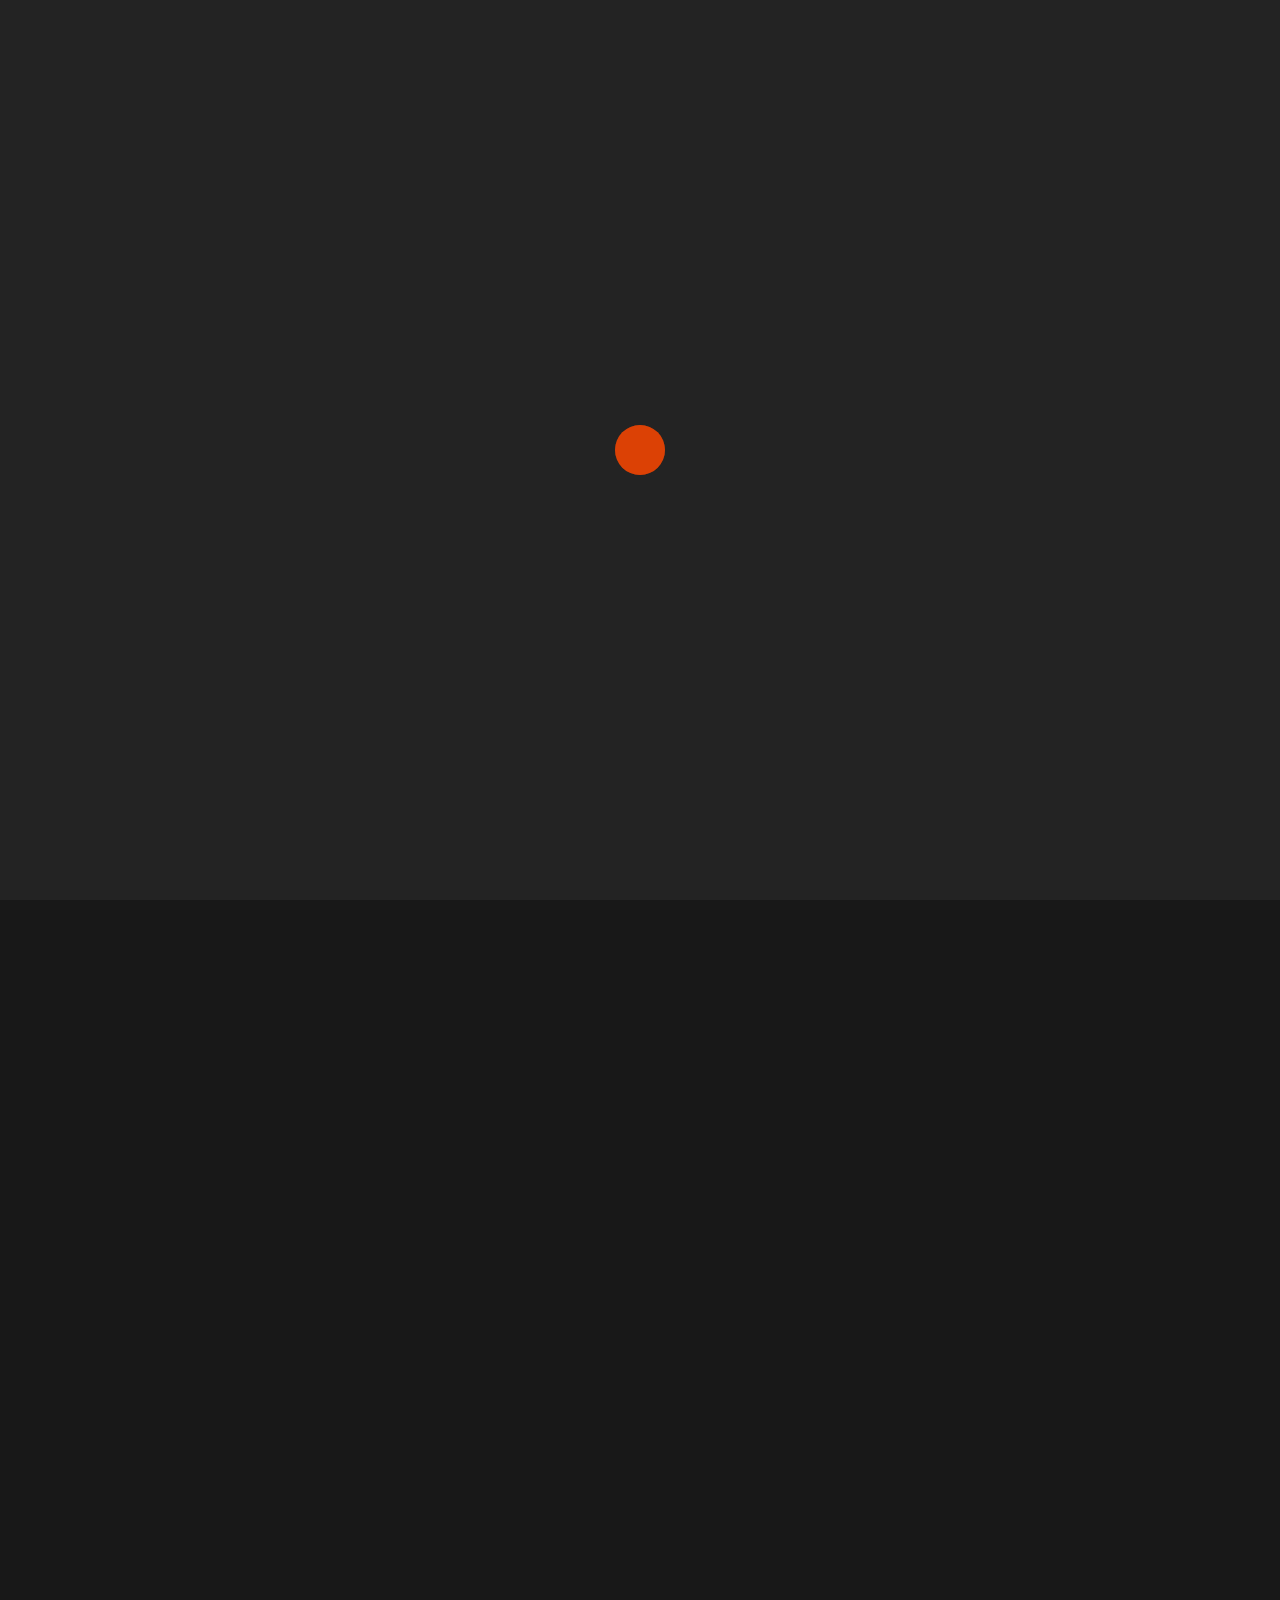
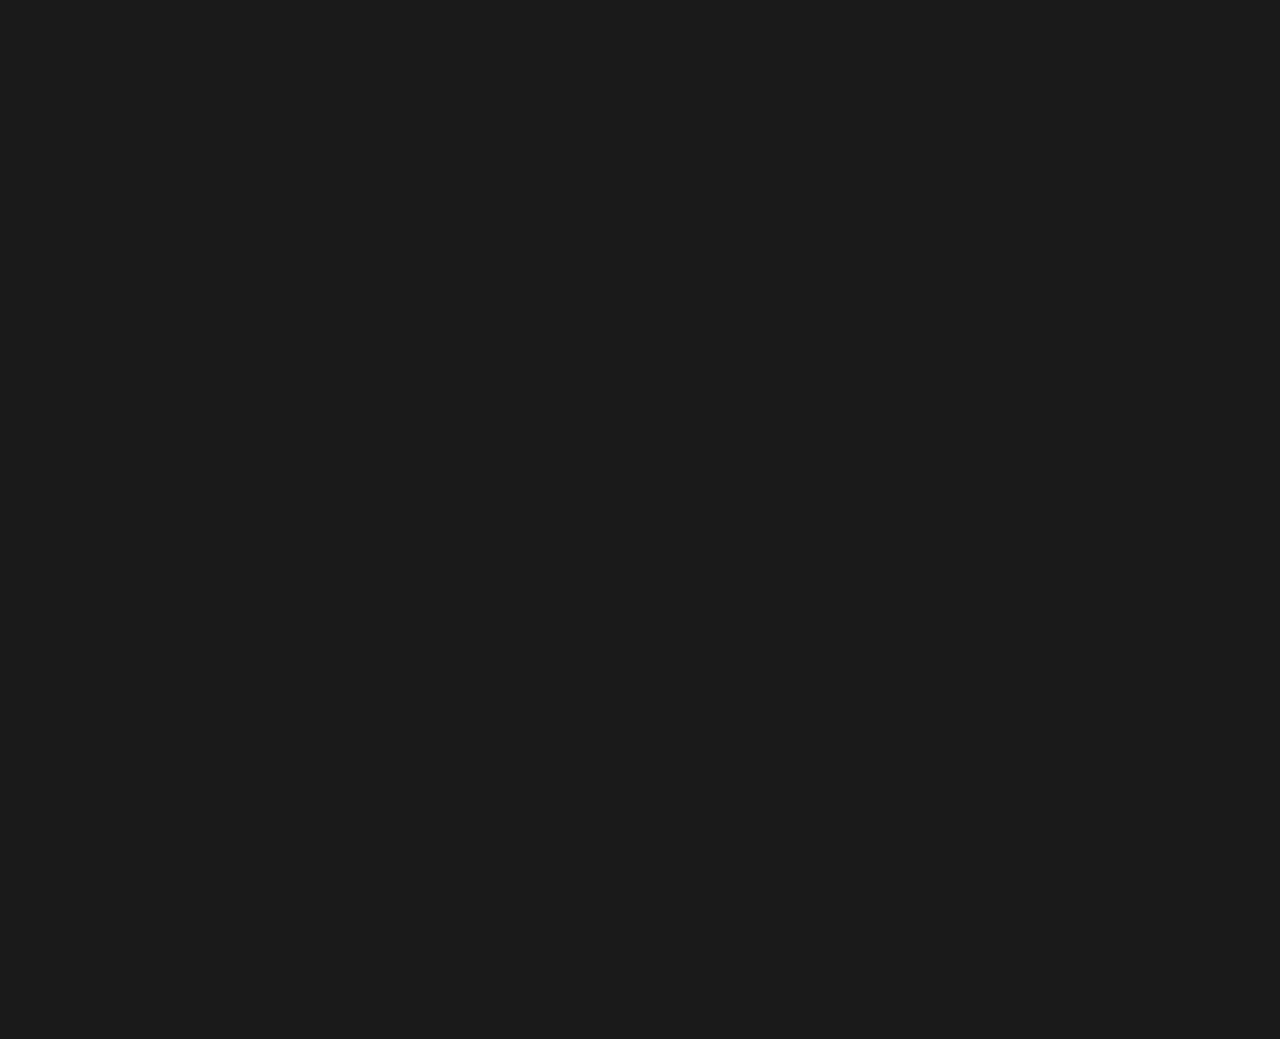
<file: contact-2-dark.html>
<!DOCTYPE html>
<html class="no-js" lang="en">

<head>
  <meta charset="UTF-8">
  <meta name="viewport" content="width=device-width, initial-scale=1.0, maximum-scale=1">
  <!-- CSS-->
  <link rel="apple-touch-icon" sizes="60x60" href="img/logopng.png">
  <link rel="icon" type="image/png" sizes="32x32" href="img/assasa (1).png">
  <link rel="icon" type="image/png" sizes="16x16" href="img/assasa (1).png">
  <link rel="manifest" href="favicons/site.webmanifest">
  <link rel="mask-icon" href="favicons/safari-pinned-tab.svg" color="#5bbad5">
  <meta name="msapplication-TileColor" content="#da532c">
  <meta name="theme-color" content="#ffffff">
  <link rel="stylesheet" href="css/bootstrap.min.css">
  <link rel="stylesheet" href="css/main.css">
  <link rel="stylesheet" href="css/theme-dark.css">
  <title>Sublime</title>
</head>

<body class="webpage">
  <div style="display: none">
    <svg xmlns="http://www.w3.org/2000/svg" xmlns:xlink="http://www.w3.org/1999/xlink">
      <symbol id="arrow-angle" viewBox="0 0 512.002 512.002">
        <path d="M388.425 241.951L151.609 5.79c-7.759-7.733-20.321-7.72-28.067.04-7.74 7.759-7.72 20.328.04 28.067l222.72 222.105-222.728 222.104c-7.759 7.74-7.779 20.301-.04 28.061a19.8 19.8 0 0014.057 5.835 19.79 19.79 0 0014.017-5.795l236.817-236.155c3.737-3.718 5.834-8.778 5.834-14.05s-2.103-10.326-5.834-14.051z" />
      </symbol>
      <symbol id="chevron-down" viewBox="0 0 64 64">
        <path d="M32 48.1c-1.3 0-2.4-.5-3.5-1.3L.8 20.7C-.3 19.6-.3 18 .8 17c1.1-1.1 2.7-1.1 3.7 0L32 42.8l27.5-26.1c1.1-1.1 2.7-1.1 3.7 0 1.1 1.1 1.1 2.7 0 3.7L35.5 46.5c-1.1 1.4-2.2 1.6-3.5 1.6z" />
      </symbol>
      <symbol id="arrow-long" viewBox="0 0 64 64">
        <path d="M62.6 28.3l-7.5-8.8c-1.1-1.1-2.7-1.3-3.7-.3-1.1 1.1-1.3 2.7-.3 3.7l5.3 6.4H2.7C1.1 29.3 0 30.4 0 32s1.1 2.7 2.7 2.7h53.8l-5.3 6.4c-1.1 1.1-.8 2.9.3 3.7.5.5 1.1.5 1.6.5.8 0 1.6-.3 2.1-1.1l7.5-8.8c1.8-1.7 1.8-4.9-.1-7.1z" />
      </symbol>
      <symbol id="bricks" viewBox="0 0 64 64">
        <path d="M58.7 29.3h-5.3v-8c0-2.9-2.4-5.3-5.3-5.3H16c-2.9 0-5.3 2.4-5.3 5.3v8H5.3c-2.9 0-5.3 2.4-5.3 5.3v8c0 3 2.4 5.4 5.3 5.4h53.3c2.9 0 5.3-2.4 5.3-5.3v-8c.1-3-2.3-5.4-5.2-5.4zm-10.7 0H34.7v-8H48v8zm-8 5.4v8H24v-8h16zM16 21.3h13.3v8H16v-8zM5.3 34.7h13.3v8H5.3v-8zm40 8v-8h13.3v8H45.3z" />
      </symbol>
      <symbol id="behance" viewBox="0 0 24 24">
        <path d="M12.363 14.947c0-1.848-.879-3.214-2.695-3.726 1.325-.631 2.016-1.587 2.016-3.074 0-2.932-2.192-3.647-4.721-3.647H0v14.721h7.158c2.684 0 5.205-1.283 5.205-4.274zM3.246 7.013h3.046c1.171 0 2.225.328 2.225 1.682 0 1.25-.82 1.753-1.98 1.753H3.246zm-.001 9.708v-4.054h3.538c1.429 0 2.333.594 2.333 2.102 0 1.487-1.079 1.952-2.4 1.952zM18.796 19.5c2.554 0 4.208-1.147 5.004-3.585h-2.592c-.279.91-1.429 1.391-2.321 1.391-1.721 0-2.625-1.005-2.625-2.713h7.713c.244-3.418-1.66-6.331-5.18-6.331-3.259 0-5.471 2.442-5.471 5.641 0 3.32 2.096 5.597 5.472 5.597zm-.092-9.026c1.475 0 2.217.864 2.341 2.277h-4.779c.097-1.401 1.03-2.277 2.438-2.277zM15.667 5.273h5.988v1.45h-5.988z" />
      </symbol>
      <symbol id="chevron-right" viewBox="0 0 64 64">
        <path d="M46.8 28.5L20.6.8c-1.1-1.1-2.7-1.1-3.7 0-1.1 1.1-1.1 2.7 0 3.7L42.8 32 16.6 59.5c-1.1 1.1-1.1 2.7 0 3.7.5.5 1.1.8 1.9.8s1.3-.3 1.9-.8l26.1-27.7c2.1-1.9 2.1-5.1.3-7z" />
      </symbol>
      <symbol id="chevron-left" viewBox="0 0 64 64">
        <path d="M21.1 32L47.2 4.5c1.1-1.1 1.1-2.7 0-3.7s-2.7-1.1-3.7 0L17.4 28.5c-1.9 1.9-1.9 5.1 0 6.9l26.1 27.7c.5.5 1.3.8 1.9.8.5 0 1.3-.3 1.9-.8 1.1-1.1 1.1-2.7 0-3.7L21.1 32z" />
      </symbol>
      <symbol id="close" viewBox="0 0 64 64">
        <path d="M35.4 32l19.9-19.9c1-1 1-2.4 0-3.4s-2.4-1-3.4 0L32 28.6 12 8.8c-.9-1-2.4-1-3.3 0s-1 2.4 0 3.4L28.6 32 8.7 51.9c-1 1-1 2.4 0 3.4.5.4 1 .7 1.7.7s1.2-.2 1.7-.7l20-19.9 20 19.8c.5.4 1.2.7 1.7.7s1.2-.2 1.7-.7c1-1 1-2.4 0-3.4L35.4 32z" />
      </symbol>
      <symbol id="comments-reply" viewBox="0 0 64 64">
        <path d="M64 45.3V8c0-1.6-1.1-2.7-2.7-2.7H2.7C1.1 5.3 0 6.4 0 8v48c0 1.1.5 1.9 1.3 2.4.5.3.8.3 1.3.3s.8 0 1.3-.3L22.1 48h7.2l12.3 9.9c.8.5 1.6.8 2.7.8.5 0 1.1 0 1.9-.5 1.3-.8 2.4-2.1 2.4-3.7v-1.6c3.5.8 6.7 2.7 9.1 4 1.3.8 2.9.8 4.3 0 1.3-.8 2.1-2.1 2.1-3.7 0-.8 0-1.6-.3-2.4-.3-1.1-.5-2.1-1.1-3.2.5-.1 1.3-1.2 1.3-2.3zm-42.7-2.6c-.5 0-.8 0-1.3.3L5.3 51.5V10.7h53.3v32c-2.9-2.7-6.4-4.5-10.7-5.3v-2.9c0-1.6-.8-2.9-2.4-3.7-1.3-.8-3.2-.5-4.3.5l-12.7 10c-.5.3-.8.8-1.1 1.3h-6.1zm35 5.3c.8 1.1 1.1 1.9 1.6 3.2-3.5-1.9-8-3.7-12.3-4l-2.9-.3V52l-9.3-7.5 9.3-7.5v5.1l2.4.3c4 .5 7.5 2.1 10.1 4.8l.8.8h.3z" />
        <circle cx="16" cy="24" r="5.3" />
        <circle cx="32" cy="24" r="5.3" />
        <circle cx="48" cy="24" r="5.3" />
      </symbol>
      <symbol id="customer" viewBox="0 0 64 64">
        <path d="M61.1 47.1c-1.4-4.6-5.7-7.1-10.1-5.7-3 1.1-7.1 2.2-10.3 3.3 0-.8-.3-1.6-.5-2.5-1.1-2.7-4.1-4.1-6.5-4.1h-9.8c-.5 0-1.4-.3-2.2-1.1-1.1-1.1-2.7-1.6-4.4-1.6H9.6c-4.1.3-7.1 3.5-7.1 7.6v12.8c0 3.8 3.3 7.1 7.1 7.1h9.5c1.1 0 2.5-.3 3.5-1.1 2.7 1.6 6 2.2 9.3 2.2 1.9 0 4.1-.3 5.7-.8l18-5.4c5.7-2 6.6-7.1 5.5-10.7zM9.6 57.5c-.8 0-1.6-.8-1.6-1.9V42.8c0-.8.8-1.6 1.6-1.6h7.9c.3 0 .5 0 .5.3.3.3.5.3.8.5v15.5H9.6zM54 52.8l-18 5.4c-3.5 1.1-7.6.8-11.2-1.1l-.5-.5V43.8h9.5c.5 0 1.4.3 1.4.5.3.3-.3 1.1-.5 1.4-.8 1.1-1.9 2.2-2.2 3.5 0 1.4 1.1 2.5 2.5 2.5 2.5-.3 5.2-1.4 7.6-1.9 3.3-1.1 6.5-2.2 9.8-3.3 1.4-.5 3 .5 3.3 2.2.7 2-.1 3.3-1.7 4.1zm-3.3-36.5c4.4 0 8.2-3.5 8.2-8.2 0-4.4-3.5-8.2-8.2-8.2s-8.2 3.5-8.2 8.2 3.9 8.2 8.2 8.2zm0-10.6c1.4 0 2.7 1.1 2.7 2.7s-1.1 2.7-2.7 2.7-2.7-1-2.7-2.7 1.4-2.7 2.7-2.7zm-2.4 32.7h3.3c4.4 0 7.9-3.5 7.9-7.9v-5.7c0-4.4-3.5-7.9-7.9-7.9h-3c-4.4 0-7.9 3.5-7.9 7.9v5.4c-.1 4.7 3.5 8.2 7.6 8.2zm-2.2-13.9c0-1.4 1.1-2.5 2.5-2.5h3c1.4 0 2.5 1.1 2.5 2.5v5.7c0 1.4-1.1 2.5-2.5 2.5h-3.3c-1.1 0-2.2-1.1-2.2-2.7v-5.5z" />
      </symbol>
      <symbol id="facebook-outline" viewBox="0 0 64 64">
        <path d="M37.2 64H28c-2.5 0-4.5-2-4.5-4.5V37H17c-2.5 0-4.5-2-4.5-4.5v-6.9c0-2.5 2-4.6 4.5-4.6h6.5v-5.5c0-9.1 6.2-15.5 15-15.5H47c1.4 0 2.5 1.1 2.5 2.5v13c0 1.4-1.1 2.5-2.5 2.5h-5.5v3H47c1.4.1 2.7.7 3.5 1.8.8 1.1 1.2 2.4.9 3.8l-1.3 6.7c-.3 2.1-2.1 3.7-4.4 3.7h-4.3v22.5c.1 2.5-1.9 4.5-4.2 4.5zm-8.7-5h8V34.5c0-1.4 1.1-2.5 2.5-2.5h6.3l1.2-6H39c-1.4 0-2.5-1.1-2.5-2.5v-8c0-1.4 1.1-2.5 2.5-2.5h5.5V5h-6c-6.1 0-10 4.1-10 10.5v8c0 1.4-1.1 2.5-2.5 2.5h-8.5v6H26c1.4 0 2.5 1.1 2.5 2.5V59z" />
      </symbol>
      <symbol id="envelope-alt" viewBox="0 0 64 64">
        <path d="M58.7 10.7H5.3C2.4 10.7 0 13.1 0 16v32c0 2.9 2.4 5.3 5.3 5.3h53.3c2.9 0 5.3-2.4 5.3-5.3V16c.1-2.9-2.3-5.3-5.2-5.3zm0 35.7L40.5 29.3l18.1-10.9v28zM28.3 32.3c1.1.8 2.4 1.1 3.7 1.1 1.3 0 2.7-.3 3.7-1.1L52.5 48H10.7l17.1-16 .5.3zm24-16.3L33.1 27.7c-.5.3-1.3.3-1.9 0L11.7 16h40.6zM23.2 29.1L5.3 45.9V18.4l17.9 10.7z" />
      </symbol>
      <symbol id="facebook" viewBox="0 0 64 64">
        <path d="M47.9 25.6H40V15h6.5c1.1 0 2-.9 2-2V2c0-1.1-.9-2-2-2h-7.6C30.7 0 25 5.9 25 14.4v11.2h-9c-1.5 0-2.7 1.2-2.7 2.8v7.4c0 1.5 1.2 2.7 2.7 2.7h9v22.9c0 1.5 1.2 2.7 2.7 2.7h9.8c.6 0 1.2-.3 1.6-.7.5-.5.7-1.2.7-1.8V38.4h6.8c1.3 0 2.4-.9 2.6-2.1v-.2l1.4-7.1c.2-.8 0-1.6-.6-2.4-.4-.5-1.2-.9-2.1-1z" />
      </symbol>
      <symbol id="dribbble" viewBox="0 0 64 64">
        <path d="M32 0C14.4 0 0 14.4 0 32s14.4 32 32 32 32-14.4 32-32S49.6 0 32 0zm27 32.8c-6.2-.5-12.7 0-19.1 1.5-.9-2.4-1.8-4.7-2.8-6.9 6.6-2.2 12.7-5.4 18-9.3C57.6 22.2 59 26.9 59 32v.8zm-6.8-18.7c-5 3.7-10.9 6.7-17.2 8.8-3.3-6.6-7.1-12.3-11-16.6 2.5-.9 5.2-1.3 8-1.3 8 0 15.2 3.5 20.2 9.1zM19 8.3c3.9 3.9 7.7 9.4 11.1 15.9-8.2 2-16.7 2.3-24.2.9C7.8 17.9 12.6 11.9 19 8.3zM5.1 30.1c3.4.6 7 1 10.6 1 5.4 0 11-.7 16.6-2.2 1 2.2 1.9 4.4 2.8 6.7C25.8 38.4 17.6 43 11 48.9 7.2 44.3 5 38.4 5 32c0-.6 0-1.3.1-1.9zm9.4 22.4c6.1-5.4 13.7-9.6 22.2-12.2.3 1 .7 2.1 1 3.2 1.4 4.8 2.4 9.5 3.2 14-2.8 1-5.7 1.5-8.8 1.5-6.8 0-12.9-2.5-17.6-6.5zm31 2.8c-.7-4.3-1.8-8.7-3.1-13.2l-.9-3c5.7-1.2 11.4-1.7 16.8-1.3-1.6 7.5-6.3 13.8-12.8 17.5z" />
      </symbol>
      <symbol id="github-original" viewBox="0 0 64 64">
        <path d="M32 .8C14.4.8 0 15.1 0 32.8c0 14.1 9.2 26.1 21.9 30.4 1.6.3 2.2-.7 2.2-1.5 0-.7 0-2.8-.1-5.5-8.9 2-10.8-4.3-10.8-4.3-1.5-3.7-3.6-4.6-3.6-4.6-2.9-2 .2-2 .2-2 3.2.2 4.9 3.3 4.9 3.3 2.8 4.9 7.5 3.5 9.3 2.6.3-2.1 1.1-3.5 2-4.3-7-.7-14.5-3.5-14.5-15.7 0-3.5 1.3-6.3 3.3-8.5-.3-.8-1.4-4 .3-8.5 0 0 2.7-.9 8.8 3.3 2.6-.7 5.3-1.1 8-1.1s5.5.3 8 1.1c6.1-4.1 8.7-3.3 8.7-3.3 1.7 4.4.7 7.7.3 8.5 2 2.2 3.3 5.1 3.3 8.5 0 12.2-7.5 15-14.6 15.7 1.1 1 2.2 3 2.2 5.9 0 4.3-.1 7.7-.1 8.7 0 .9.6 1.8 2.2 1.5C54.8 58.8 64 46.8 64 32.7 63.9 15.1 49.6.8 32 .8z" />
      </symbol>
      <symbol id="google-plus" viewBox="0 -91 512 512">
        <path d="M166 60c34.668 0 66.027 17.79 84 42.3l42.598-42.902C267.12 26.27 218.086 0 166 0 74.8 0 0 73.8 0 165s74.8 165 166 165c75.602 0 139.2-50.7 158.7-120 4.198-14.402 6.3-29.402 6.3-45v-15H181v59.988h79.5C244 245.391 207.7 270 166 270c-57.898 0-106-47.102-106-105S108.102 60 166 60zm0 0M466 90h-60v45h-45v60h45v45h60v-45h46v-60h-46zm0 0" />
      </symbol>
      <symbol id="heart-filled" viewBox="0 0 64 64">
        <path d="M30.6 59c.8.8 2.1.8 2.8 0l25.8-26.1c3.2-3.2 4.8-7.5 4.8-11.7s-1.6-8.8-5.1-12c-6.4-6.4-17.3-6.4-23.7 0L32 12.7l-3.5-3.5c-3.4-3.2-7.7-4.8-12-4.8S8 6 4.8 9.2c-6.4 6.4-6.4 17.3 0 23.7L30.6 59z" />
      </symbol>
      <symbol id="map-marker" viewBox="0 0 64 64">
        <path d="M32 0C18.7 0 8 11.2 8 25.3c0 12 16.5 31.7 21.6 37.6.5.8 1.6 1.1 2.4 1.1 1.1 0 1.9-.5 2.4-1.1C39.5 57.1 56 37.1 56 25.3 56 11.2 45.3 0 32 0zm0 57.6c-9.1-10.7-18.7-24.8-18.7-32.3 0-11.2 8.3-20 18.7-20s18.7 9.1 18.7 20c0 7.5-9.6 21.6-18.7 32.3z" />
        <path d="M32 13.3c-5.9 0-10.7 4.8-10.7 10.7S26.1 34.7 32 34.7 42.7 29.9 42.7 24 37.9 13.3 32 13.3zm0 16c-2.9 0-5.3-2.4-5.3-5.3s2.4-5.3 5.3-5.3 5.3 2.4 5.3 5.3-2.4 5.3-5.3 5.3z" />
      </symbol>
      <symbol id="instagram" viewBox="0 0 64 64">
        <path d="M32 16.9c-8.3 0-15 6.8-15 15.1s6.7 15.1 15 15.1S47 40.3 47 32s-6.7-15.1-15-15.1zm0 25.2c-5.5 0-10-4.5-10-10.1s4.5-10.1 10-10.1S42 26.4 42 32s-4.5 10.1-10 10.1zM47 10c-2.8 0-5 2.3-5 5s2.2 5 5 5 5-2.3 5-5-2.2-5-5-5z" />
        <path d="M48 0H16C7.2 0 0 7.2 0 16v31.7C0 56.7 7.3 64 16.3 64h31.5C56.7 64 64 56.7 64 47.7V16c0-8.8-7.2-16-16-16zm11 47.7C59 53.9 54 59 47.8 59H16.3C10.1 59 5 54 5 47.8V16C5 9.9 9.9 5 16 5h32c6.1 0 11 4.9 11 11v31.7z" />
      </symbol>
      <symbol id="logo" viewBox="0 0 600 600">
        <path d="M0 259h39.9v301h5.4c53.7 0 107.3-.1 161 .1 4.2 0 5.6-1.3 6.7-5.2 28.3-96.6 56.7-193.1 85.1-289.7.4-1.4.9-2.7 1.9-5.6 1 3.1 1.5 4.9 2.1 6.7 28.3 96.2 56.6 192.5 84.9 288.7.9 3 1.6 5 5.8 5 54.5-.2 109-.1 163.5-.1h3.3V40.2H40.1v158.7H0V0h600v600H359c-4.3-14.6-8.5-29.3-12.8-43.9-12.2-41.6-24.4-83.2-36.7-124.8-3-10.1-6-20.2-9.4-31.7-1 2.8-1.6 4.1-2 5.4-3.1 10.5-6.1 21-9.2 31.6-16 54.5-32 109-48 163.4H-.1C0 486.3 0 372.7 0 259z" />
      </symbol>
      <symbol id="grid" viewBox="0 0 270 270">
        <path d="M114 0H10C4.5 0 0 4.5 0 10v104c0 5.5 4.5 10 10 10h104c5.5 0 10-4.5 10-10V10c0-5.5-4.5-10-10-10zm-10 104H20V20h84v84zM260 0H156c-5.5 0-10 4.5-10 10v104c0 5.5 4.5 10 10 10h104c5.5 0 10-4.5 10-10V10c0-5.5-4.5-10-10-10zm-10 104h-84V20h84v84zm-136 42H10c-5.5 0-10 4.5-10 10v104c0 5.5 4.5 10 10 10h104c5.5 0 10-4.5 10-10V156c0-5.5-4.5-10-10-10zm-10 104H20v-84h84v84zm156-104H156c-5.5 0-10 4.5-10 10v104c0 5.5 4.5 10 10 10h104c5.5 0 10-4.5 10-10V156c0-5.5-4.5-10-10-10zm-10 104h-84v-84h84v84z" />
      </symbol>
      <symbol id="package" viewBox="0 0 17 17">
        <path d="M8.517-.035L0 3.186v10.693l8.5 3.188 8.5-3.188V3.187L8.517-.035zm6.567 3.563l-2.586.97-6.557-2.489 2.575-.974 6.568 2.493zM8.5 5.997L1.919 3.529l2.609-.986 6.551 2.487-2.579.967zM1 4.253l7 2.625v8.932l-7-2.625V4.253zM9 15.81V6.878l7-2.625v8.932L9 15.81z" />
      </symbol>
      <symbol id="menu" viewBox="0 -53 384 384">
        <path d="M368 154.668H16c-8.832 0-16-7.168-16-16s7.168-16 16-16h352c8.832 0 16 7.168 16 16s-7.168 16-16 16zM368 32H16C7.168 32 0 24.832 0 16S7.168 0 16 0h352c8.832 0 16 7.168 16 16s-7.168 16-16 16zm0 245.332H16c-8.832 0-16-7.168-16-16s7.168-16 16-16h352c8.832 0 16 7.168 16 16s-7.168 16-16 16zm0 0" />
      </symbol>
      <symbol id="pinterest" viewBox="0 0 64 64">
        <path d="M.2 31.9c0 .5 0 1 .1 1.5v.5c0 .3.1.7.1 1.1 0 .1 0 .3.1.5.1.4.1.8.1 1.2 0 .1 0 .2.1.3.1.5.1.9.3 1.4 0 .1.1.3.1.4.1.3.1.7.2 1 .1.1.1.3.1.5.1.3.2.7.3 1 .1.1.1.3.1.4.1.5.3.9.5 1.3.1.1.1.3.1.4.1.3.3.6.4.9.1.1.1.3.2.5.1.3.3.5.4.9.1.1.1.3.2.5.2.4.4.8.6 1.1.1.1.1.2.2.3.2.3.3.6.5.9-.1-.1.1.1.1.3.1.3.3.5.5.7.1.1.2.3.3.5.2.3.4.5.6.8.1.1.1.2.2.3.3.3.5.7.8 1 .1.1.2.3.3.4.2.2.4.4.5.7l.4.4c.2.2.4.5.6.7.1.1.2.3.3.3l.9.9c.1.1.3.2.3.3.2.2.5.4.7.6.1.1.3.3.4.3.2.2.5.4.7.5.1.1.3.2.4.3.3.3.7.5 1.1.8.1.1.2.1.3.2.3.2.6.4.9.5.1.1.3.2.5.3.3.1.5.3.8.5.1.1.3.1.4.3.4.2.7.4 1.1.6.1 0 .1.1.1.1.4.2.9.4 1.3.6.1.1.3.1.4.1.2.1.3.1.5.2-.3-2.5-.5-6.4.1-9.2.6-2.5 3.7-15.9 3.7-15.9s-.9-1.9-.9-4.7c0-4.5 2.6-7.8 5.8-7.8 2.7 0 4.1 2.1 4.1 4.5 0 2.7-1.7 6.8-2.7 10.6-.7 3.2 1.6 5.8 4.7 5.8 5.6 0 10-6 10-14.6 0-7.6-5.5-13-13.3-13-9.1 0-14.4 6.8-14.4 13.8 0 2.7 1.1 5.6 2.4 7.3.3.3.3.6.2.9-.3 1-.8 3.2-.9 3.6-.1.6-.5.7-1.1.4-4-1.9-6.4-7.7-6.4-12.4 0-10 7.3-19.3 21.1-19.3 11.1 0 19.7 7.9 19.7 18.4 0 11-6.9 19.9-16.5 19.9-3.3 0-6.2-1.7-7.3-3.7 0 0-1.6 6.1-2 7.6-.7 2.8-2.7 6.2-4 8.4.4.1.9.3 1.3.4.1.1.3.1.5.1.3.1.7.1.9.2.1.1.3.1.5.1.4.1.9.1 1.3.2h.1c.5.1.9.1 1.4.2.1 0 .3 0 .5.1.3.1.7.1 1.1.1h.4c.5 0 1 .1 1.5.1C49.7 63.8 64 49.5 64 31.9c0-13.6-8.5-25.2-20.4-29.8-.3-.3-.7-.5-1.1-.7-.9-.3-1.9-.6-2.9-.8-.9-.2-1.7-.4-2.5-.5C36 0 35-.2 33.9-.2h-1.7c-1.1 0-2.2.1-3.3.1-.5.1-1.1.1-1.6.2C11.9 2.7.2 16 .2 31.9z" />
      </symbol>
      <symbol id="phone" viewBox="0 0 64 64">
        <path d="M61.6 44.1l-9.3-5.9c-2.4-1.3-5.3-.8-6.9 1.3l-2.1 3.2c-12-7.2-19.5-16.8-22.4-21.1l3.5-2.1c1.1-.8 1.9-1.9 2.1-3.2.3-1.3 0-2.7-.8-3.7l-6.1-8.8C18 1.7 15.1.9 12.9 2.2L4 7c-.5.3-.8.5-1.3.8C-4 15 2.1 31.3 17.6 45.9c11.2 10.7 23.2 16.5 31.7 16.5 3.2 0 5.9-.8 7.7-2.4l1.1-1.1 5.1-8c1.6-2.3.8-5.5-1.6-6.8zm-8 11.9c-4.6 3.8-18.9-1-32.5-13.8C7.7 29.4 2.7 15.8 6.7 11.5L15 6.7l5.9 8.5-3.5 2.1c-1.1.8-1.9 1.9-2.1 3.2-.3 1.3 0 2.7.8 3.7 2.9 4.3 11.2 15.2 24.3 23.2 2.4 1.3 5.3.8 6.9-1.3l2.4-3.5 9.1 5.6-5.2 7.8z" />
      </symbol>
      <symbol id="ruler-pencil" viewBox="0 0 17 17">
        <path d="M4.492 0H2.508c-.827 0-1.5.673-1.5 1.5v10.657l2.521 4.956 2.464-4.959V1.5A1.503 1.503 0 004.492 0zM2.508 1h1.984c.275 0 .5.225.5.5v1.019H2.008V1.5a.5.5 0 01.5-.5zm-.5 3.55V3.519h2.984V4.55H2.008zm1.94 9.471h-.87l-1.07-2.104V5.55h1v6.481h1V5.55h.984v6.37l-1.044 2.101zM8 0v17h7V0H8zm6 16H9v-.984h2v-1H9V13h1v-1H9v-1h2v-1H9v-.984h1v-1H9v-1h2v-1H9V5h1V4H9V3h2V2H9V1h5v15z" />
      </symbol>
      <symbol id="play" viewBox="0 0 64 64">
        <path d="M56.6 27.9L12.8.7C11.2-.1 9.3-.4 8 .7c-1.6.5-2.7 2.1-2.7 4v54.7c0 1.6 1.1 3.2 2.4 4 .8.3 1.6.5 2.4.5s1.9-.3 2.7-.8L56.6 36c1.3-.8 2.1-2.4 2.1-4s-.8-3.3-2.1-4.1zm-46 30.2V5.8L52.8 32 10.6 58.1z" />
      </symbol>
      <symbol id="rss" viewBox="0 0 448 448">
        <circle cx="64" cy="384" r="64" />
        <path d="M0 149.344v85.344c117.632 0 213.344 95.68 213.344 213.312h85.312c0-164.672-133.984-298.656-298.656-298.656z" />
        <path d="M0 0v85.344C200 85.344 362.688 248 362.688 448H448C448 200.96 247.04 0 0 0z" />
      </symbol>
      <symbol id="search" viewBox="0 0 64 64">
        <path d="M62.9 56.5l-17-13.8c7.2-9.9 6.1-23.7-2.7-32.5C38.4 5.3 32 2.7 25.3 2.7s-13 2.6-17.8 7.4S0 21.3 0 28s2.7 13.1 7.5 17.9c5.1 5.1 11.5 7.5 17.9 7.5 6.1 0 12.3-2.1 17.1-6.7l17.3 14.1c.5.5 1.1.5 1.6.5.8 0 1.6-.3 2.1-1.1.8-1 .8-2.6-.6-3.7zM25.3 48c-5.3 0-10.4-2.1-14.1-5.9-3.7-3.7-5.9-8.8-5.9-14.1s2.1-10.4 5.9-14.1S20 8 25.3 8s10.4 2.1 14.1 5.9 5.9 8.8 5.9 14.1-2.1 10.4-5.9 14.1c-3.7 3.8-8.7 5.9-14.1 5.9z" />
      </symbol>
      <symbol id="ticket-alt" viewBox="0 0 64 64">
        <path d="M48.7 0H16.2c-4.5 0-8 3.5-8 8v52.5c0 1.1.8 2.1 1.9 2.7 1.1.3 2.4 0 2.9-1.1l4.5-6.7 5.1 7.5c.5.8 1.3 1.1 2.1 1.1s1.6-.5 2.1-1.1l5.1-7.5 5.1 7.5c.5.8 1.3 1.1 2.1 1.1s1.6-.5 2.1-1.1l5.1-7.5 4.5 6.9c.5 1.1 1.9 1.3 2.9 1.1 1.1-.3 1.9-1.3 1.9-2.7V8c1.1-4.5-2.4-8-6.9-8zm2.1 51.7L49 48.8c-.5-.8-1.3-1.1-2.1-1.1s-1.6.5-2.1 1.1l-5.1 7.5-5.1-7.5c-.8-.5-1.6-1.1-2.4-1.1s-1.6.5-2.1 1.1L25 56.3l-5.1-7.5c-.5-.8-1.3-1.1-2.1-1.1s-1.6.5-2.1 1.1l-2.1 2.9V8c0-1.6 1.1-2.7 2.7-2.7h32C49.9 5.3 51 6.4 51 8v43.7z" />
        <path d="M42.8 18.7H21.5c-1.6 0-2.7 1.1-2.7 2.7s1.1 2.7 2.7 2.7h21.3c1.6 0 2.7-1.1 2.7-2.7 0-1.7-1.1-2.7-2.7-2.7zm0 10.6H21.5c-1.6 0-2.7 1.1-2.7 2.7s1.1 2.7 2.7 2.7h21.3c1.6 0 2.7-1.1 2.7-2.7s-1.1-2.7-2.7-2.7z" />
      </symbol>
      <symbol id="timer" viewBox="0 0 64 64">
        <path d="M34.7 10.9V5.3H40c1.6 0 2.7-1.1 2.7-2.7S41.6 0 40 0H24c-1.6 0-2.7 1.1-2.7 2.7s1.1 2.7 2.7 2.7h5.3V11c-13.3 1.3-24 12.8-24 26.4C5.3 52 17.3 64 32 64s26.7-12 26.7-26.7c0-13.8-10.7-25-24-26.4zM32 58.7c-11.7 0-21.3-9.6-21.3-21.3S20.3 16 32 16s21.3 9.6 21.3 21.3S43.7 58.7 32 58.7z" />
        <path d="M45.3 34.7H34.7V24c0-1.6-1.1-2.7-2.7-2.7s-2.7 1.1-2.7 2.7v10.7h-2.7c-1.6 0-2.7 1.1-2.7 2.7s1.1 2.7 2.7 2.7h2.7v2.7c0 1.6 1.1 2.7 2.7 2.7s2.7-1.1 2.7-2.7V40h10.7c1.6 0 2.7-1.1 2.7-2.7-.1-1.6-1.2-2.6-2.8-2.6z" />
      </symbol>
      <symbol id="tumblr">
        <path d="M9.104.5v4.042h3.793v2.51H9.104v4.104c0 .927.042 1.521.146 1.792.094.261.281.468.541.625.354.218.761.323 1.219.323.813 0 1.615-.261 2.417-.793v2.521c-.688.323-1.302.552-1.854.678a7.612 7.612 0 01-1.803.197c-.729 0-1.374-.094-1.938-.281a4.149 4.149 0 01-1.437-.781c-.395-.343-.676-.708-.822-1.093-.156-.386-.229-.947-.229-1.677V7.052H3.573V4.791a4.907 4.907 0 001.614-.874 4.464 4.464 0 001.074-1.375C6.531 2 6.719 1.323 6.823.5h2.281z" />
      </symbol>
      <symbol id="twitter" viewBox="0 0 64 64">
        <path d="M20.1 58.1c24.2 0 37.4-20 37.4-37.4 0-.5 0-1.1-.1-1.7 2.6-1.9 4.8-4.2 6.5-6.8-2.4 1.1-4.9 1.8-7.6 2.1 2.7-1.6 4.8-4.2 5.8-7.3-2.6 1.5-5.3 2.6-8.4 3.2C51.3 7.6 47.9 6 44.1 6c-7.3 0-13.2 5.9-13.2 13.2 0 1 .1 2 .3 3-10.6-.6-20.3-5.8-26.8-13.8-1.1 2-1.8 4.2-1.8 6.6 0 4.6 2.3 8.6 5.9 10.9-2.2-.1-4.2-.7-5.9-1.6v.1c0 6.3 4.5 11.7 10.5 12.9-1.1.3-2.3.5-3.4.5-.9 0-1.7-.1-2.5-.3 1.7 5.2 6.5 9 12.3 9.1-4.5 3.5-10.2 5.6-16.3 5.6-1.2.1-2.2 0-3.2-.1 5.7 3.8 12.7 6 20.1 6" />
      </symbol>
      <symbol id="twitter-outline" viewBox="0 0 64 64">
        <path d="M22.2 58c-5.4 0-13.3-1-20-5.8-2-1.4-2.8-4.1-1.8-6.4.9-2.3 3.4-3.6 5.9-3.1 0 0 1 .2 2.5.1-1-1.4-1.9-3-2.5-4.7-.2-.6-.3-1.1-.3-1.7-2.5-2.9-3.8-6.5-3.8-10.5 0-.9.2-1.8.7-2.5C2 20 1.7 15.5 4.6 10.7 5.5 9.3 7 8.3 8.7 8.1h.2c1.8-.1 3.4.6 4.5 1.8.7.7 6.1 6.4 13 8.3C28 11.2 34.4 6 42.1 6c3.4 0 6.7 1 9.3 2.9.7-.2 1.6-.5 2.4-1.1 1.6-1.1 3.7-1.3 5.4-.4 1.7.8 2.9 2.4 3.1 4.3v.9c1.4 1.4 1.9 3.4 1.3 5.2-.5 1.7-2.1 3.8-5.4 6.8-.2 7.4-3.7 27.2-28.6 32.8-.2 0-3.2.6-7.4.6zM5.4 47.6c-.2 0-.3.1-.3.1v.1c-.1.1-.1.2 0 .3 5.6 4.1 12.4 4.9 17.1 4.9 3.7 0 6.3-.5 6.4-.5 22.6-5.1 24.8-23.6 24.9-29.2 0-.7.3-1.4.8-1.8 4.2-3.7 4.7-5 4.7-5.1.1-.2-.1-.4-.2-.4l-.1-.1c-1.1-.5-1.7-1.8-1.3-3 .1-.3.1-.5.1-.7 0-.1-.1-.2-.2-.3-.1 0-.1-.1-.2-.1s-.2 0-.4.1c-2.2 1.5-4.5 2-5.6 2.1-.7.1-1.3-.1-1.8-.5-1.9-1.6-4.5-2.4-7.1-2.4-6.1 0-11 4.5-11.2 10.4 0 .7-.3 1.4-.9 1.8-.5.5-1.2.7-1.9.6-9.5-1.3-17-8.9-18.5-10.4l-.1-.1c-.1-.1-.3-.1-.4-.1-.2 0-.3.2-.4.3-1.8 3-2 6.2-.7 9.4.4 1 .2 2.2-.7 2.9l-.2.2c0 3.2 1 5.8 3.2 7.8.7.7.9 1.6.7 2.5v.3c.8 2.5 2.4 4.5 4.6 5.8.8.5 1.3 1.4 1.2 2.4-.1 1-.8 1.8-1.7 2.1-4.6 1.5-9.5.8-9.7.7 0-.1-.1-.1-.1-.1zm53.1-31.9z" />
        <path d="M-5.7.9zM32 32z" fill="none" stroke="#000" stroke-miterlimit="10" />
      </symbol>
      <symbol id="users" viewBox="0 0 64 64">
        <path d="M21.3 37.3c7.5 0 13.3-5.9 13.3-13.3s-5.9-13.3-13.3-13.3S8 16.5 8 24s5.9 13.3 13.3 13.3zm0-21.3c4.5 0 8 3.5 8 8s-3.5 8-8 8-8-3.5-8-8 3.5-8 8-8zM21.3 40C13.6 40 6.4 43.2.8 48.8c-1.1 1.1-1.1 2.7 0 3.7s2.7 1.1 3.7 0C9 48 15.2 45.3 21.3 45.3s12 2.7 16.8 7.2c.5.5 1.3.8 1.9.8.8 0 1.3-.3 1.9-.8 1.1-1.1 1.1-2.7 0-3.7-5.7-5.6-13.1-8.8-20.6-8.8zM48 37.3c4.5 0 8-3.5 8-8s-3.5-8-8-8-8 3.5-8 8 3.4 8 8 8zm0-10.6c1.6 0 2.7 1.1 2.7 2.7s-1.1 2.7-2.7 2.7-2.7-1.1-2.7-2.7c0-1.7 1.1-2.7 2.7-2.7zM63.2 46.1c-5.6-5.3-13.3-7.2-21.1-5.3-1.3.3-2.4 1.9-1.9 3.2.3 1.3 1.9 2.4 3.2 1.9 5.9-1.6 12 0 16.3 4 .5.5 1.1.8 1.9.8.8 0 1.3-.3 1.9-.8.7-1.1.7-3-.3-3.8z" />
      </symbol>
      <symbol id="wallet" viewBox="0 0 64 64">
        <path d="M56.5 18.2h-3.6c.7-1.3 1.1-2.9 1.1-4.5 0-5.2-4.3-9.5-9.5-9.5h-35C4.3 4.2 0 8.5 0 13.7v38.6c0 4.1 3.4 7.5 7.5 7.5h49c4.1 0 7.5-3.4 7.5-7.5V25.7c0-4.1-3.4-7.5-7.5-7.5zM59 44.6H48.5c-.4 0-.7-.3-.7-.7v-9.8c0-.4.3-.7.7-.7H59v11.2zM9.5 9.2h35c2.5 0 4.5 2 4.5 4.5s-2 4.5-4.5 4.5h-35c-2.5 0-4.5-2-4.5-4.5s2-4.5 4.5-4.5zm47 45.6h-49c-1.4 0-2.5-1.1-2.5-2.5V22.1c1.3.7 2.9 1.1 4.5 1.1h47c1.4 0 2.5 1.1 2.5 2.5v2.7H48.5c-3.1 0-5.7 2.6-5.7 5.7v9.8c0 3.1 2.6 5.7 5.7 5.7H59v2.7c0 1.4-1.1 2.5-2.5 2.5z" />
        <circle cx="54" cy="39" r="2" />
      </symbol>
      <symbol id="vector" viewBox="0 0 17 17">
        <path d="M14.94 6a6.46 6.46 0 00-3.44-1 6.49 6.49 0 00-2.239.404l2.569-2.569c.203.102.428.165.67.165.827 0 1.5-.673 1.5-1.5S13.327 0 12.5 0 11 .673 11 1.5c0 .22.05.428.136.616l-3.91 3.909A1.46 1.46 0 006.976 6c-.827 0-1.5.673-1.5 1.5 0 .085.011.168.025.25l-3.386 3.386A1.472 1.472 0 001.5 11c-.827 0-1.5.673-1.5 1.5S.673 14 1.5 14 3 13.327 3 12.5c0-.242-.063-.467-.165-.669l2.57-2.57A6.516 6.516 0 005 11.5c0 1.469.612 2.735 1 3.391V17h3v-3H6.664C6.246 13.174 6 12.287 6 11.5c0-.887.22-1.764.628-2.545.113.027.228.045.348.045.827 0 1.5-.673 1.5-1.5 0-.18-.037-.35-.095-.51 1.644-1.131 3.847-1.268 5.619-.373V9h3V6h-2.06zM12.5 1a.5.5 0 110 1 .5.5 0 010-1zm-11 12a.5.5 0 110-1 .5.5 0 010 1zM7 15h1v1H7v-1zm-.024-7a.5.5 0 110-1 .5.5 0 010 1zM16 8h-1V7h1v1z" />
      </symbol>
    </svg>
  </div>
  <div class="animsition">
    <header class="header __js_fixed-header">
      <div class="header__inner">
        <!-- Logo-->
        <a class="header__logo logo">
          
          <span class="logo__text">Sublime architecture studio</span>
        </a>
        <!-- Header menu-->
        <nav class="header__nav navigation">
          <ul class="navigation__list">
            <li class="navigation__item">
              <a class="navigation__link" href="index.html">Home</a>
              
            </li>
            <li class="navigation__item">
              <a class="navigation__link animsition-link" href="about-default-dark.html">About</a>
              
            </li>
            <li class="navigation__item">
              <a class="navigation__link animsition-link" href="works-carousel-1-dark.html">Works</a>
              
            </li>
            
            <li class="navigation__item navigation__item--current">
              <a class="navigation__link animsition-link" href="">Pages</a>
              <div class="navigation__dropdown navigation__dropdown--columns">
                <div class="navigation__dropdown-wrapper">
                  <div class="navigation__dropdown-column">
                    
                  <div class="navigation__dropdown-column">
                   
                    <ul class="navigation__dropdown-list">
                      
                      <li class="navigation__dropdown-item">
                        <a class="animsition-link" href="service-detail-dark.html">Service</a>
                      </li>
                     
                      <li class="navigation__dropdown-item">
                        <a class="animsition-link" href="team-dark.html">Team </a>
                      </li>
                      
                      <li class="navigation__dropdown-item">
                        <a class="animsition-link" href="contact-2-dark.html">Contact</a>
                      </li>
                     
                    </ul>
                  </div>
                </div>
              </div>
            </li>
          </ul>
        </nav>
        <!-- Chat-->
        <a class="header__chat lets-chat" href="https://wa.link/lbloxt">
          <span class="lets-chat__text">Let’s chat!</span>
          <span class="lets-chat__icon">
            <svg width="18" height="18">
              <use xlink:href="#comments-reply"></use>
            </svg>
          </span>
        </a>
        <!-- Header search-->
        
        <!-- Burger-->
        <button class="header__menu-toggle menu-toggle" type="button">
          <span class="visually-hidden">Menu</span>
        </button>
      </div>
    </header>
    <!-- Header mobile menu-->
    <section class="menu">
      <div class="menu__inner">
        <button class="menu__close" type="button">
          <svg width="24" height="24">
            <use xlink:href="#close"></use>
          </svg>
          <span class="visually-hidden">Close menu</span>
        </button>
        <!-- Lang switcher-->
        
        <div class="menu__wrapper">
          <ul class="menu__list">
            <li class="menu__item">
              <a href="index.html" class="menu__link __js_menu-dropdown-lin" >Home</a>
              
            </li>
            <li class="menu__item">
              <a class="menu__link __js_menu-dropdown-lin" href="about-default-dark.html">About</a>
              
            </li>
            <li class="menu__item ">
              <a class="menu__link __js_menu-dropdown-lin" href="works-carousel-1-dark.html">Works</a>
             
            </li>
            
            <li class="menu__item menu__item--current">
              <a class="menu__link __js_menu-dropdown-link" href="">Pages</a>
              <div class="menu__dropdown">
                <ul class="menu__sublist">
                  <li class="menu__subitem">
                    <a class="menu__sublink animsition-link" href="service-detail-dark.html">Services</a>
                  </li>
                  
                  
                  <li class="menu__subitem">
                    <a class="menu__sublink animsition-link" href="team-dark.html">Team</a>
                  </li>
                  
                  <li class="menu__subitem">
                    <a class="menu__sublink animsition-link" href="contact-2-dark.html">Contact</a>
                  </li>
                  
                
                </ul>
              </div>
           
          </ul>
        </div>
        
      </div>
    </section>
    <main>
      <!-- Contact 2-->
      <article class="contacts">
        <header class="contacts__header container">
          <div class="row">
            <div class="col-12 col-lg-5">
              <h1 class="contacts__heading heading">Contact Sublime&nbsp;Architect</h1>
              <!-- Social 2-->
              <ul class="contacts__social social">
                
                
                <li class="social__item">
                  <a class="social__link" href="https://www.instagram.com/sublime_architects/" target="_blank">
                    <svg width="18" height="18" aria-label="instagram icon">
                      <use xlink:href="#instagram"></use>
                    </svg>
                    <span class="visually-hidden">instagram</span>
                  </a>
                </li>
               
              </ul>
            </div>
            <div class="col-12 col-lg-7">
              <ul class="contacts__info contact-info">
                 <a href="mailto:hilalshuhaib@gmail.com"><li class="contact-info__item">
                  <div class="contact-info__icon">
                    <svg width="20" height="20">
                      <use xlink:href="#envelope-alt"></use>
                    </svg>
                  </div>
                  <div class="contact-info__content">
                    <div class="contact-info__title">Email</div>
                    <div class="contact-info__text">
                     hilalshuhaib@gmail.com</a>
                      <br>
                      
                    </div>
                  </div>
                </li>
                <li class="contact-info__item">
                  <div class="contact-info__icon">
                    <svg width="20" height="20">
                      <use xlink:href="#map-marker"></use>
                    </svg>
                  </div>
                  <div class="contact-info__content">
                    <div class="contact-info__title">Address</div>
                    <div class="contact-info__text">
                      <address>Kanjippura, karippol po-676552, malappuram</address>
                    </div>
                  </div>
                </li>
               <a href="tel:+917902343933"> <li class="contact-info__item">
                  <div class="contact-info__icon">
                    <svg width="20" height="20">
                      <use xlink:href="#phone"></use>
                    </svg>
                  </div>
                  <div class="contact-info__content">
                    <div class="contact-info__title">phone</div>
                    <div class="contact-info__text">
                      +91 7902343933</a>
                      <br>
                      <a href=""></a>
                    </div>
                  </div>
                </li>
                <li class="contact-info__item">
                  <div class="contact-info__icon">
                    <svg width="20" height="20">
                      <use xlink:href="#timer"></use>
                    </svg>
                  </div>
                  <div class="contact-info__content">
                    <div class="contact-info__title">Work hours</div>
                    <div class="contact-info__text">Mon - Sat: 9.00am - 7.30pm</div>
                  </div>
                </li>
              </ul>
            </div>
          </div>
        </header>
        <div class="contacts__map">
          <iframe src="https://www.google.com/maps/embed?pb=!1m18!1m12!1m3!1d3917.608878589053!2d76.03837786155356!3d10.91730018919529!2m3!1f0!2f0!3f0!3m2!1i1024!2i768!4f13.1!3m3!1m2!1s0x3ba7b67d30ba208b%3A0x2c6a8abd3333a4b7!2sKanchippura%2C%20Kerala%20676552!5e0!3m2!1sen!2sin!4v1725121180765!5m2!1sen!2sin" width="600" height="450" style="border:0;" allowfullscreen="" loading="lazy" referrerpolicy="no-referrer-when-downgrade"></iframe>
        </div>
        <div class="container">
          <!-- Contacts form-->
          
      </article>
    </main>
    <footer class="footer">
      <div class="container">
        <div class="footer__top">
          <a class="footer__email" href="mailto:hilalshuhaib@gmail.com">hilalshuhaib@gmail.com</a>
          <p>Let tell us know your dream and we will help you make it become reality</p>
        </div>
        <div class="footer__middle row">
          <!-- Footer contacts-->
          <div class="footer__column col-12 col-md">
            <div class="footer__column-title">Office</div>
            <address class="footer__address">Kanjippura, karippol po-676552, malappuram</address>
            <a class="footer__phone" href="tel:+00853462188">+91 7902343933</a>
          </div>

          <div class="footer__column col-12 col-sm">
            <div class="footer__column-title">Quick Links</div>
            <!-- Footer menu-->
            <ul class="footer__column-menu">
              <li class="footer__column-item">
                <a class="footer__column-link animsition-link" href="about-default-dark.html">About</a>
              </li>
              <li class="footer__column-item">
                <a class="footer__column-link animsition-link" href="works-carousel-1-dark.html">Works</a>
              </li>
              
              <li class="footer__column-item">
                <a class="footer__column-link animsition-link" href="contact-2-dark.html">Contact</a>
              </li>
            </ul>
          </div>
          <div class="footer__column footer__column col-12 col-lg">
            <!-- Social-->
            <ul class="footer__social social">
              
            
              <li class="social__item">
                <a class="social__link" href="https://www.instagram.com/sublime_architects/" target="_blank">
                  <svg width="18" height="18" aria-label="instagram icon">
                    <use xlink:href="#instagram"></use>
                  </svg>
                  <span class="visually-hidden">Instagram</span>
                </a>
              </li>
            </ul>
          </div>
        </div>
        <div class="row">
          <!-- Copyrights-->
          <div class="footer__copyright col-12 col-sm-6"> 2024 <span>SUBLIME</span></div>
          <div class="footer__design col-12 col-sm-6">Development by <span>Veepakutti</span>
          </div>
        </div>
      </div>
    </footer>
    <video id="ourStory" controls style="display: none;">
      <source src="" type="video/mp4">
    </video>
    <!-- Popup thanks-->
    <section class="popup popup--thanks" id="thanks" style="display: none">
      <div class="popup__title">Thanks!</div>
    </section>
  </div>
  <!-- Optional JavaScript-->
  <script src="js/jquery-3.5.1.min.js"></script>
  <script src="js/jquery.fancybox.min.js"></script>
  <script src="js/jquery.pagepiling.js"></script>
  <script src="js/aos.js"></script>
  <script src="js/jquery.easy_number_animate.js"></script>
  <script src="js/isotope.pkgd.min.js"></script>
  <script src="js/packery-mode.pkgd.min.js"></script>
  <script src="js/swiper-bundle.min.js"></script>
  <script src="js/animsition.min.js"></script>
  <!-- JavaScript-->
  <script src="js/main.js"></script>
</body>

</html>
</file>
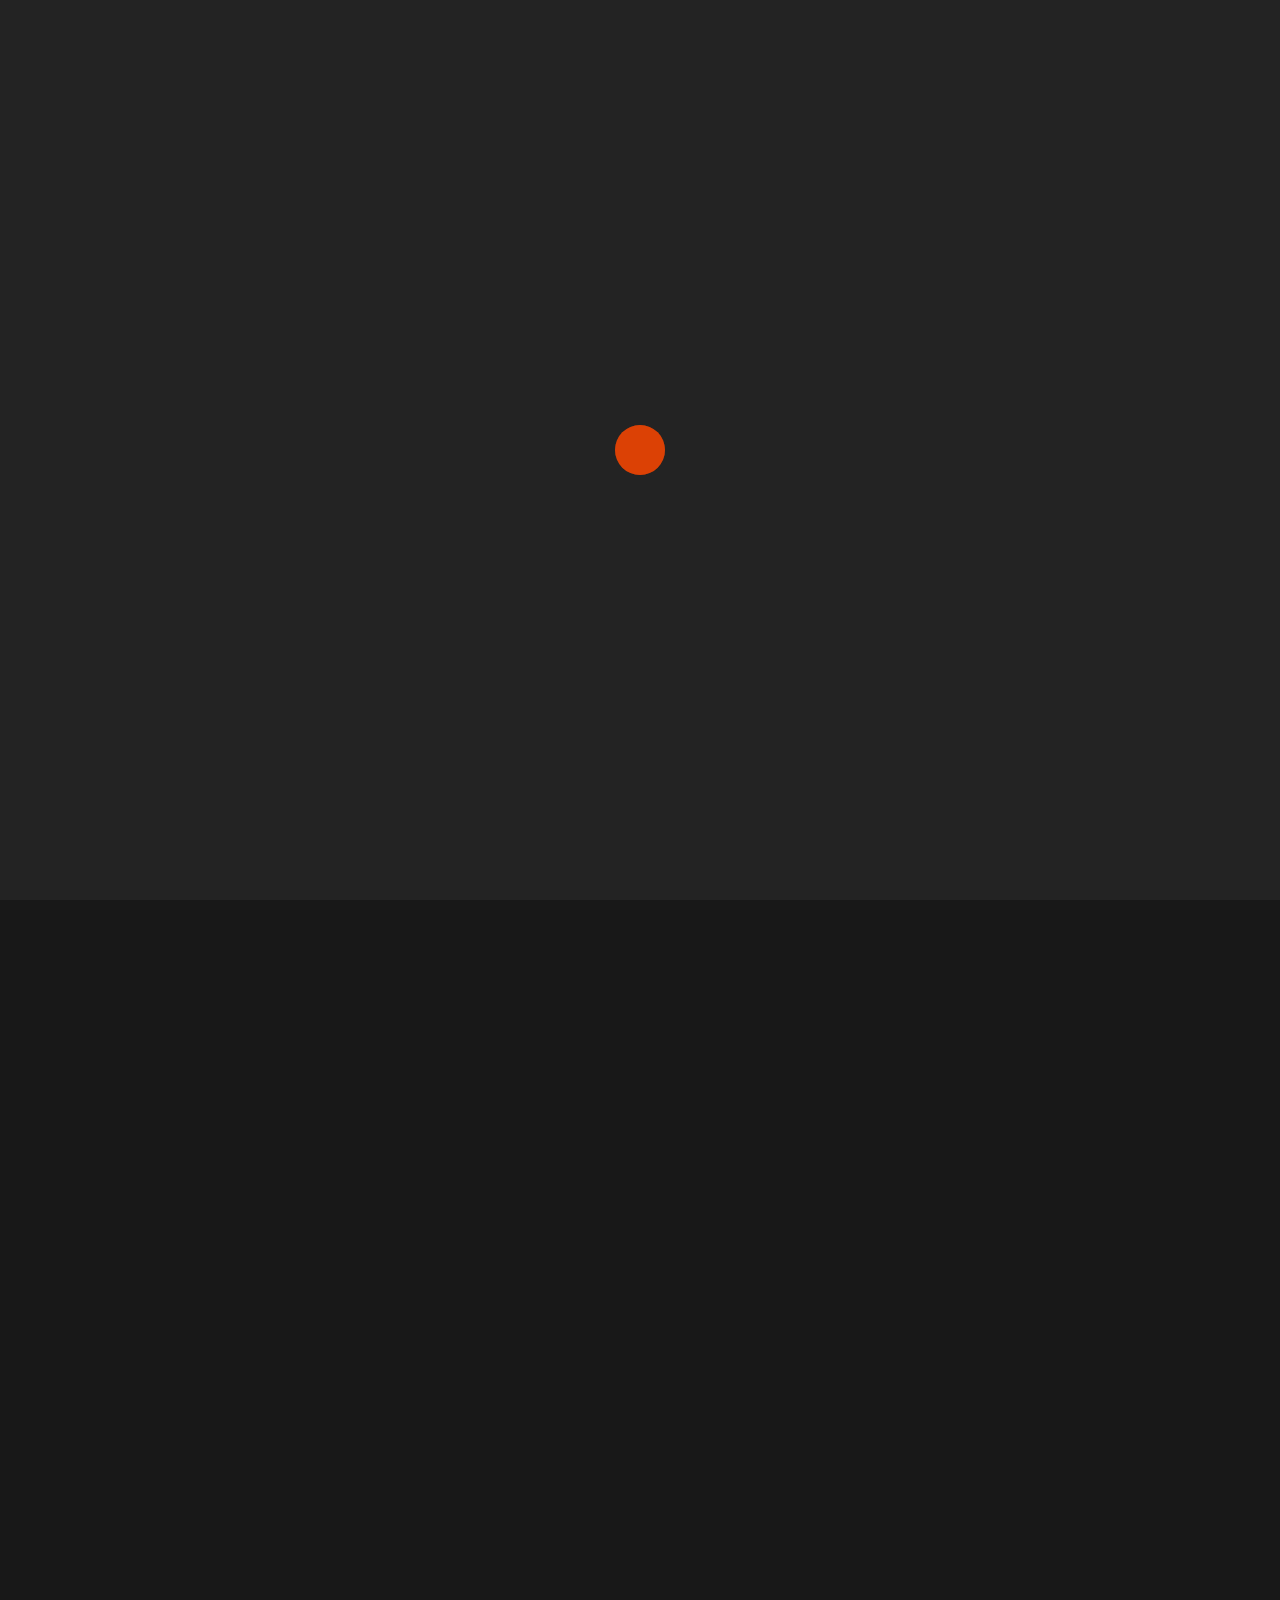
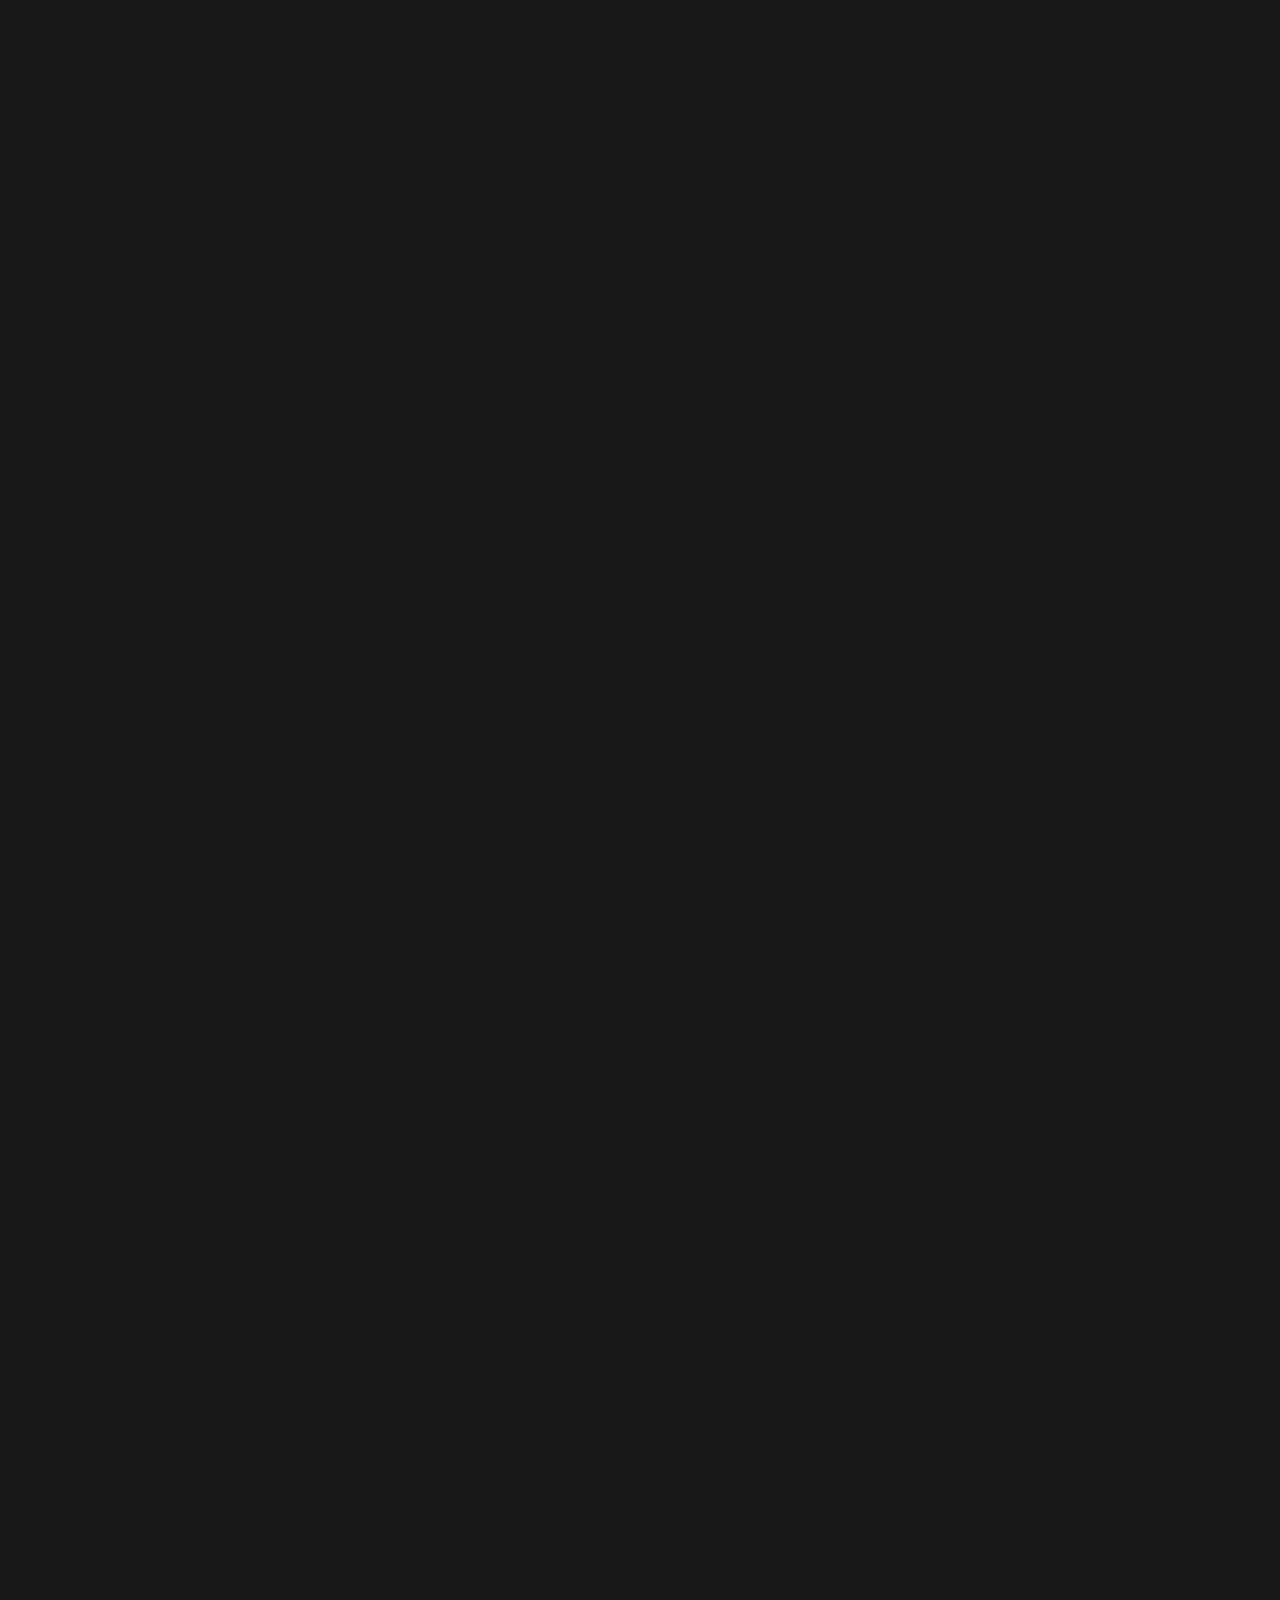
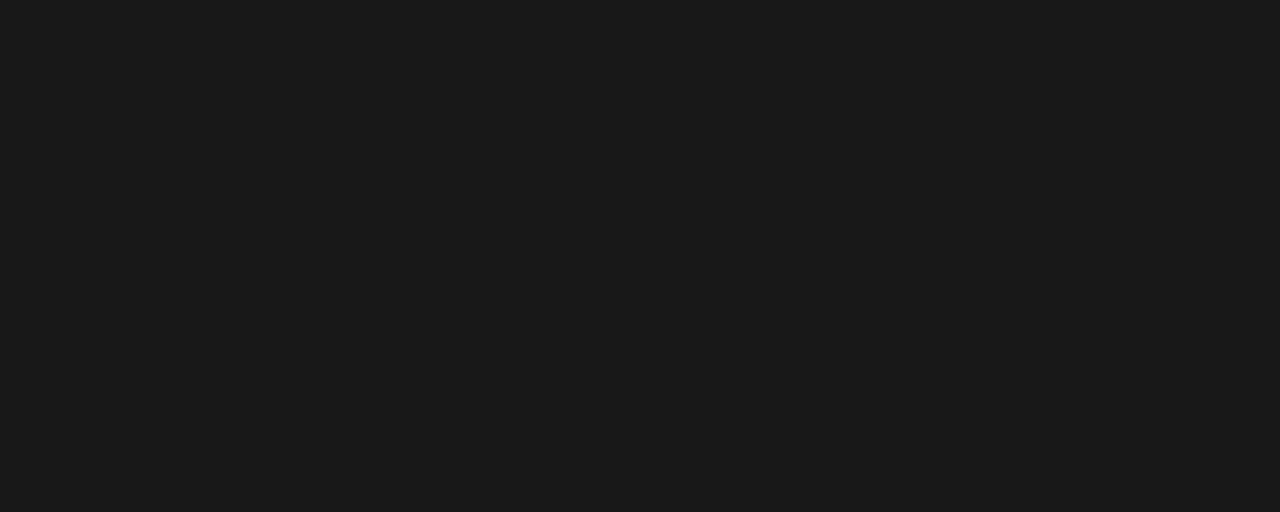
<file: project3.html>
<!DOCTYPE html>
<html class="no-js" lang="en">

<head>
  <meta charset="UTF-8">
  <meta name="viewport" content="width=device-width, initial-scale=1.0, maximum-scale=1">
  <!-- CSS-->
  <link rel="apple-touch-icon" sizes="60x60" href="img/logopng.png">
  <link rel="icon" type="image/png" sizes="32x32" href="img/assasa (1).png">
  <link rel="icon" type="image/png" sizes="16x16" href="img/assasa (1).png">
  <link rel="manifest" href="favicons/site.webmanifest">
  <link rel="mask-icon" href="favicons/safari-pinned-tab.svg" color="#5bbad5">
  <meta name="msapplication-TileColor" content="#da532c">
  <meta name="theme-color" content="#ffffff">
  <link rel="stylesheet" href="css/bootstrap.min.css">
  <link rel="stylesheet" href="css/main.css">
  <link rel="stylesheet" href="css/theme-dark.css">
  <title>Sublime</title>
</head>

<body class="webpage">
  <div style="display: none">
    <svg xmlns="http://www.w3.org/2000/svg" xmlns:xlink="http://www.w3.org/1999/xlink">
      <symbol id="arrow-angle" viewBox="0 0 512.002 512.002">
        <path d="M388.425 241.951L151.609 5.79c-7.759-7.733-20.321-7.72-28.067.04-7.74 7.759-7.72 20.328.04 28.067l222.72 222.105-222.728 222.104c-7.759 7.74-7.779 20.301-.04 28.061a19.8 19.8 0 0014.057 5.835 19.79 19.79 0 0014.017-5.795l236.817-236.155c3.737-3.718 5.834-8.778 5.834-14.05s-2.103-10.326-5.834-14.051z" />
      </symbol>
      <symbol id="chevron-down" viewBox="0 0 64 64">
        <path d="M32 48.1c-1.3 0-2.4-.5-3.5-1.3L.8 20.7C-.3 19.6-.3 18 .8 17c1.1-1.1 2.7-1.1 3.7 0L32 42.8l27.5-26.1c1.1-1.1 2.7-1.1 3.7 0 1.1 1.1 1.1 2.7 0 3.7L35.5 46.5c-1.1 1.4-2.2 1.6-3.5 1.6z" />
      </symbol>
      <symbol id="arrow-long" viewBox="0 0 64 64">
        <path d="M62.6 28.3l-7.5-8.8c-1.1-1.1-2.7-1.3-3.7-.3-1.1 1.1-1.3 2.7-.3 3.7l5.3 6.4H2.7C1.1 29.3 0 30.4 0 32s1.1 2.7 2.7 2.7h53.8l-5.3 6.4c-1.1 1.1-.8 2.9.3 3.7.5.5 1.1.5 1.6.5.8 0 1.6-.3 2.1-1.1l7.5-8.8c1.8-1.7 1.8-4.9-.1-7.1z" />
      </symbol>
      <symbol id="bricks" viewBox="0 0 64 64">
        <path d="M58.7 29.3h-5.3v-8c0-2.9-2.4-5.3-5.3-5.3H16c-2.9 0-5.3 2.4-5.3 5.3v8H5.3c-2.9 0-5.3 2.4-5.3 5.3v8c0 3 2.4 5.4 5.3 5.4h53.3c2.9 0 5.3-2.4 5.3-5.3v-8c.1-3-2.3-5.4-5.2-5.4zm-10.7 0H34.7v-8H48v8zm-8 5.4v8H24v-8h16zM16 21.3h13.3v8H16v-8zM5.3 34.7h13.3v8H5.3v-8zm40 8v-8h13.3v8H45.3z" />
      </symbol>
      <symbol id="behance" viewBox="0 0 24 24">
        <path d="M12.363 14.947c0-1.848-.879-3.214-2.695-3.726 1.325-.631 2.016-1.587 2.016-3.074 0-2.932-2.192-3.647-4.721-3.647H0v14.721h7.158c2.684 0 5.205-1.283 5.205-4.274zM3.246 7.013h3.046c1.171 0 2.225.328 2.225 1.682 0 1.25-.82 1.753-1.98 1.753H3.246zm-.001 9.708v-4.054h3.538c1.429 0 2.333.594 2.333 2.102 0 1.487-1.079 1.952-2.4 1.952zM18.796 19.5c2.554 0 4.208-1.147 5.004-3.585h-2.592c-.279.91-1.429 1.391-2.321 1.391-1.721 0-2.625-1.005-2.625-2.713h7.713c.244-3.418-1.66-6.331-5.18-6.331-3.259 0-5.471 2.442-5.471 5.641 0 3.32 2.096 5.597 5.472 5.597zm-.092-9.026c1.475 0 2.217.864 2.341 2.277h-4.779c.097-1.401 1.03-2.277 2.438-2.277zM15.667 5.273h5.988v1.45h-5.988z" />
      </symbol>
      <symbol id="chevron-right" viewBox="0 0 64 64">
        <path d="M46.8 28.5L20.6.8c-1.1-1.1-2.7-1.1-3.7 0-1.1 1.1-1.1 2.7 0 3.7L42.8 32 16.6 59.5c-1.1 1.1-1.1 2.7 0 3.7.5.5 1.1.8 1.9.8s1.3-.3 1.9-.8l26.1-27.7c2.1-1.9 2.1-5.1.3-7z" />
      </symbol>
      <symbol id="chevron-left" viewBox="0 0 64 64">
        <path d="M21.1 32L47.2 4.5c1.1-1.1 1.1-2.7 0-3.7s-2.7-1.1-3.7 0L17.4 28.5c-1.9 1.9-1.9 5.1 0 6.9l26.1 27.7c.5.5 1.3.8 1.9.8.5 0 1.3-.3 1.9-.8 1.1-1.1 1.1-2.7 0-3.7L21.1 32z" />
      </symbol>
      <symbol id="close" viewBox="0 0 64 64">
        <path d="M35.4 32l19.9-19.9c1-1 1-2.4 0-3.4s-2.4-1-3.4 0L32 28.6 12 8.8c-.9-1-2.4-1-3.3 0s-1 2.4 0 3.4L28.6 32 8.7 51.9c-1 1-1 2.4 0 3.4.5.4 1 .7 1.7.7s1.2-.2 1.7-.7l20-19.9 20 19.8c.5.4 1.2.7 1.7.7s1.2-.2 1.7-.7c1-1 1-2.4 0-3.4L35.4 32z" />
      </symbol>
      <symbol id="comments-reply" viewBox="0 0 64 64">
        <path d="M64 45.3V8c0-1.6-1.1-2.7-2.7-2.7H2.7C1.1 5.3 0 6.4 0 8v48c0 1.1.5 1.9 1.3 2.4.5.3.8.3 1.3.3s.8 0 1.3-.3L22.1 48h7.2l12.3 9.9c.8.5 1.6.8 2.7.8.5 0 1.1 0 1.9-.5 1.3-.8 2.4-2.1 2.4-3.7v-1.6c3.5.8 6.7 2.7 9.1 4 1.3.8 2.9.8 4.3 0 1.3-.8 2.1-2.1 2.1-3.7 0-.8 0-1.6-.3-2.4-.3-1.1-.5-2.1-1.1-3.2.5-.1 1.3-1.2 1.3-2.3zm-42.7-2.6c-.5 0-.8 0-1.3.3L5.3 51.5V10.7h53.3v32c-2.9-2.7-6.4-4.5-10.7-5.3v-2.9c0-1.6-.8-2.9-2.4-3.7-1.3-.8-3.2-.5-4.3.5l-12.7 10c-.5.3-.8.8-1.1 1.3h-6.1zm35 5.3c.8 1.1 1.1 1.9 1.6 3.2-3.5-1.9-8-3.7-12.3-4l-2.9-.3V52l-9.3-7.5 9.3-7.5v5.1l2.4.3c4 .5 7.5 2.1 10.1 4.8l.8.8h.3z" />
        <circle cx="16" cy="24" r="5.3" />
        <circle cx="32" cy="24" r="5.3" />
        <circle cx="48" cy="24" r="5.3" />
      </symbol>
      <symbol id="customer" viewBox="0 0 64 64">
        <path d="M61.1 47.1c-1.4-4.6-5.7-7.1-10.1-5.7-3 1.1-7.1 2.2-10.3 3.3 0-.8-.3-1.6-.5-2.5-1.1-2.7-4.1-4.1-6.5-4.1h-9.8c-.5 0-1.4-.3-2.2-1.1-1.1-1.1-2.7-1.6-4.4-1.6H9.6c-4.1.3-7.1 3.5-7.1 7.6v12.8c0 3.8 3.3 7.1 7.1 7.1h9.5c1.1 0 2.5-.3 3.5-1.1 2.7 1.6 6 2.2 9.3 2.2 1.9 0 4.1-.3 5.7-.8l18-5.4c5.7-2 6.6-7.1 5.5-10.7zM9.6 57.5c-.8 0-1.6-.8-1.6-1.9V42.8c0-.8.8-1.6 1.6-1.6h7.9c.3 0 .5 0 .5.3.3.3.5.3.8.5v15.5H9.6zM54 52.8l-18 5.4c-3.5 1.1-7.6.8-11.2-1.1l-.5-.5V43.8h9.5c.5 0 1.4.3 1.4.5.3.3-.3 1.1-.5 1.4-.8 1.1-1.9 2.2-2.2 3.5 0 1.4 1.1 2.5 2.5 2.5 2.5-.3 5.2-1.4 7.6-1.9 3.3-1.1 6.5-2.2 9.8-3.3 1.4-.5 3 .5 3.3 2.2.7 2-.1 3.3-1.7 4.1zm-3.3-36.5c4.4 0 8.2-3.5 8.2-8.2 0-4.4-3.5-8.2-8.2-8.2s-8.2 3.5-8.2 8.2 3.9 8.2 8.2 8.2zm0-10.6c1.4 0 2.7 1.1 2.7 2.7s-1.1 2.7-2.7 2.7-2.7-1-2.7-2.7 1.4-2.7 2.7-2.7zm-2.4 32.7h3.3c4.4 0 7.9-3.5 7.9-7.9v-5.7c0-4.4-3.5-7.9-7.9-7.9h-3c-4.4 0-7.9 3.5-7.9 7.9v5.4c-.1 4.7 3.5 8.2 7.6 8.2zm-2.2-13.9c0-1.4 1.1-2.5 2.5-2.5h3c1.4 0 2.5 1.1 2.5 2.5v5.7c0 1.4-1.1 2.5-2.5 2.5h-3.3c-1.1 0-2.2-1.1-2.2-2.7v-5.5z" />
      </symbol>
      <symbol id="facebook-outline" viewBox="0 0 64 64">
        <path d="M37.2 64H28c-2.5 0-4.5-2-4.5-4.5V37H17c-2.5 0-4.5-2-4.5-4.5v-6.9c0-2.5 2-4.6 4.5-4.6h6.5v-5.5c0-9.1 6.2-15.5 15-15.5H47c1.4 0 2.5 1.1 2.5 2.5v13c0 1.4-1.1 2.5-2.5 2.5h-5.5v3H47c1.4.1 2.7.7 3.5 1.8.8 1.1 1.2 2.4.9 3.8l-1.3 6.7c-.3 2.1-2.1 3.7-4.4 3.7h-4.3v22.5c.1 2.5-1.9 4.5-4.2 4.5zm-8.7-5h8V34.5c0-1.4 1.1-2.5 2.5-2.5h6.3l1.2-6H39c-1.4 0-2.5-1.1-2.5-2.5v-8c0-1.4 1.1-2.5 2.5-2.5h5.5V5h-6c-6.1 0-10 4.1-10 10.5v8c0 1.4-1.1 2.5-2.5 2.5h-8.5v6H26c1.4 0 2.5 1.1 2.5 2.5V59z" />
      </symbol>
      <symbol id="envelope-alt" viewBox="0 0 64 64">
        <path d="M58.7 10.7H5.3C2.4 10.7 0 13.1 0 16v32c0 2.9 2.4 5.3 5.3 5.3h53.3c2.9 0 5.3-2.4 5.3-5.3V16c.1-2.9-2.3-5.3-5.2-5.3zm0 35.7L40.5 29.3l18.1-10.9v28zM28.3 32.3c1.1.8 2.4 1.1 3.7 1.1 1.3 0 2.7-.3 3.7-1.1L52.5 48H10.7l17.1-16 .5.3zm24-16.3L33.1 27.7c-.5.3-1.3.3-1.9 0L11.7 16h40.6zM23.2 29.1L5.3 45.9V18.4l17.9 10.7z" />
      </symbol>
      <symbol id="facebook" viewBox="0 0 64 64">
        <path d="M47.9 25.6H40V15h6.5c1.1 0 2-.9 2-2V2c0-1.1-.9-2-2-2h-7.6C30.7 0 25 5.9 25 14.4v11.2h-9c-1.5 0-2.7 1.2-2.7 2.8v7.4c0 1.5 1.2 2.7 2.7 2.7h9v22.9c0 1.5 1.2 2.7 2.7 2.7h9.8c.6 0 1.2-.3 1.6-.7.5-.5.7-1.2.7-1.8V38.4h6.8c1.3 0 2.4-.9 2.6-2.1v-.2l1.4-7.1c.2-.8 0-1.6-.6-2.4-.4-.5-1.2-.9-2.1-1z" />
      </symbol>
      <symbol id="dribbble" viewBox="0 0 64 64">
        <path d="M32 0C14.4 0 0 14.4 0 32s14.4 32 32 32 32-14.4 32-32S49.6 0 32 0zm27 32.8c-6.2-.5-12.7 0-19.1 1.5-.9-2.4-1.8-4.7-2.8-6.9 6.6-2.2 12.7-5.4 18-9.3C57.6 22.2 59 26.9 59 32v.8zm-6.8-18.7c-5 3.7-10.9 6.7-17.2 8.8-3.3-6.6-7.1-12.3-11-16.6 2.5-.9 5.2-1.3 8-1.3 8 0 15.2 3.5 20.2 9.1zM19 8.3c3.9 3.9 7.7 9.4 11.1 15.9-8.2 2-16.7 2.3-24.2.9C7.8 17.9 12.6 11.9 19 8.3zM5.1 30.1c3.4.6 7 1 10.6 1 5.4 0 11-.7 16.6-2.2 1 2.2 1.9 4.4 2.8 6.7C25.8 38.4 17.6 43 11 48.9 7.2 44.3 5 38.4 5 32c0-.6 0-1.3.1-1.9zm9.4 22.4c6.1-5.4 13.7-9.6 22.2-12.2.3 1 .7 2.1 1 3.2 1.4 4.8 2.4 9.5 3.2 14-2.8 1-5.7 1.5-8.8 1.5-6.8 0-12.9-2.5-17.6-6.5zm31 2.8c-.7-4.3-1.8-8.7-3.1-13.2l-.9-3c5.7-1.2 11.4-1.7 16.8-1.3-1.6 7.5-6.3 13.8-12.8 17.5z" />
      </symbol>
      <symbol id="github-original" viewBox="0 0 64 64">
        <path d="M32 .8C14.4.8 0 15.1 0 32.8c0 14.1 9.2 26.1 21.9 30.4 1.6.3 2.2-.7 2.2-1.5 0-.7 0-2.8-.1-5.5-8.9 2-10.8-4.3-10.8-4.3-1.5-3.7-3.6-4.6-3.6-4.6-2.9-2 .2-2 .2-2 3.2.2 4.9 3.3 4.9 3.3 2.8 4.9 7.5 3.5 9.3 2.6.3-2.1 1.1-3.5 2-4.3-7-.7-14.5-3.5-14.5-15.7 0-3.5 1.3-6.3 3.3-8.5-.3-.8-1.4-4 .3-8.5 0 0 2.7-.9 8.8 3.3 2.6-.7 5.3-1.1 8-1.1s5.5.3 8 1.1c6.1-4.1 8.7-3.3 8.7-3.3 1.7 4.4.7 7.7.3 8.5 2 2.2 3.3 5.1 3.3 8.5 0 12.2-7.5 15-14.6 15.7 1.1 1 2.2 3 2.2 5.9 0 4.3-.1 7.7-.1 8.7 0 .9.6 1.8 2.2 1.5C54.8 58.8 64 46.8 64 32.7 63.9 15.1 49.6.8 32 .8z" />
      </symbol>
      <symbol id="google-plus" viewBox="0 -91 512 512">
        <path d="M166 60c34.668 0 66.027 17.79 84 42.3l42.598-42.902C267.12 26.27 218.086 0 166 0 74.8 0 0 73.8 0 165s74.8 165 166 165c75.602 0 139.2-50.7 158.7-120 4.198-14.402 6.3-29.402 6.3-45v-15H181v59.988h79.5C244 245.391 207.7 270 166 270c-57.898 0-106-47.102-106-105S108.102 60 166 60zm0 0M466 90h-60v45h-45v60h45v45h60v-45h46v-60h-46zm0 0" />
      </symbol>
      <symbol id="heart-filled" viewBox="0 0 64 64">
        <path d="M30.6 59c.8.8 2.1.8 2.8 0l25.8-26.1c3.2-3.2 4.8-7.5 4.8-11.7s-1.6-8.8-5.1-12c-6.4-6.4-17.3-6.4-23.7 0L32 12.7l-3.5-3.5c-3.4-3.2-7.7-4.8-12-4.8S8 6 4.8 9.2c-6.4 6.4-6.4 17.3 0 23.7L30.6 59z" />
      </symbol>
      <symbol id="map-marker" viewBox="0 0 64 64">
        <path d="M32 0C18.7 0 8 11.2 8 25.3c0 12 16.5 31.7 21.6 37.6.5.8 1.6 1.1 2.4 1.1 1.1 0 1.9-.5 2.4-1.1C39.5 57.1 56 37.1 56 25.3 56 11.2 45.3 0 32 0zm0 57.6c-9.1-10.7-18.7-24.8-18.7-32.3 0-11.2 8.3-20 18.7-20s18.7 9.1 18.7 20c0 7.5-9.6 21.6-18.7 32.3z" />
        <path d="M32 13.3c-5.9 0-10.7 4.8-10.7 10.7S26.1 34.7 32 34.7 42.7 29.9 42.7 24 37.9 13.3 32 13.3zm0 16c-2.9 0-5.3-2.4-5.3-5.3s2.4-5.3 5.3-5.3 5.3 2.4 5.3 5.3-2.4 5.3-5.3 5.3z" />
      </symbol>
      <symbol id="instagram" viewBox="0 0 64 64">
        <path d="M32 16.9c-8.3 0-15 6.8-15 15.1s6.7 15.1 15 15.1S47 40.3 47 32s-6.7-15.1-15-15.1zm0 25.2c-5.5 0-10-4.5-10-10.1s4.5-10.1 10-10.1S42 26.4 42 32s-4.5 10.1-10 10.1zM47 10c-2.8 0-5 2.3-5 5s2.2 5 5 5 5-2.3 5-5-2.2-5-5-5z" />
        <path d="M48 0H16C7.2 0 0 7.2 0 16v31.7C0 56.7 7.3 64 16.3 64h31.5C56.7 64 64 56.7 64 47.7V16c0-8.8-7.2-16-16-16zm11 47.7C59 53.9 54 59 47.8 59H16.3C10.1 59 5 54 5 47.8V16C5 9.9 9.9 5 16 5h32c6.1 0 11 4.9 11 11v31.7z" />
      </symbol>
      <symbol id="logo" viewBox="0 0 600 600">
        <path d="M0 259h39.9v301h5.4c53.7 0 107.3-.1 161 .1 4.2 0 5.6-1.3 6.7-5.2 28.3-96.6 56.7-193.1 85.1-289.7.4-1.4.9-2.7 1.9-5.6 1 3.1 1.5 4.9 2.1 6.7 28.3 96.2 56.6 192.5 84.9 288.7.9 3 1.6 5 5.8 5 54.5-.2 109-.1 163.5-.1h3.3V40.2H40.1v158.7H0V0h600v600H359c-4.3-14.6-8.5-29.3-12.8-43.9-12.2-41.6-24.4-83.2-36.7-124.8-3-10.1-6-20.2-9.4-31.7-1 2.8-1.6 4.1-2 5.4-3.1 10.5-6.1 21-9.2 31.6-16 54.5-32 109-48 163.4H-.1C0 486.3 0 372.7 0 259z" />
      </symbol>
      <symbol id="grid" viewBox="0 0 270 270">
        <path d="M114 0H10C4.5 0 0 4.5 0 10v104c0 5.5 4.5 10 10 10h104c5.5 0 10-4.5 10-10V10c0-5.5-4.5-10-10-10zm-10 104H20V20h84v84zM260 0H156c-5.5 0-10 4.5-10 10v104c0 5.5 4.5 10 10 10h104c5.5 0 10-4.5 10-10V10c0-5.5-4.5-10-10-10zm-10 104h-84V20h84v84zm-136 42H10c-5.5 0-10 4.5-10 10v104c0 5.5 4.5 10 10 10h104c5.5 0 10-4.5 10-10V156c0-5.5-4.5-10-10-10zm-10 104H20v-84h84v84zm156-104H156c-5.5 0-10 4.5-10 10v104c0 5.5 4.5 10 10 10h104c5.5 0 10-4.5 10-10V156c0-5.5-4.5-10-10-10zm-10 104h-84v-84h84v84z" />
      </symbol>
      <symbol id="package" viewBox="0 0 17 17">
        <path d="M8.517-.035L0 3.186v10.693l8.5 3.188 8.5-3.188V3.187L8.517-.035zm6.567 3.563l-2.586.97-6.557-2.489 2.575-.974 6.568 2.493zM8.5 5.997L1.919 3.529l2.609-.986 6.551 2.487-2.579.967zM1 4.253l7 2.625v8.932l-7-2.625V4.253zM9 15.81V6.878l7-2.625v8.932L9 15.81z" />
      </symbol>
      <symbol id="menu" viewBox="0 -53 384 384">
        <path d="M368 154.668H16c-8.832 0-16-7.168-16-16s7.168-16 16-16h352c8.832 0 16 7.168 16 16s-7.168 16-16 16zM368 32H16C7.168 32 0 24.832 0 16S7.168 0 16 0h352c8.832 0 16 7.168 16 16s-7.168 16-16 16zm0 245.332H16c-8.832 0-16-7.168-16-16s7.168-16 16-16h352c8.832 0 16 7.168 16 16s-7.168 16-16 16zm0 0" />
      </symbol>
      <symbol id="pinterest" viewBox="0 0 64 64">
        <path d="M.2 31.9c0 .5 0 1 .1 1.5v.5c0 .3.1.7.1 1.1 0 .1 0 .3.1.5.1.4.1.8.1 1.2 0 .1 0 .2.1.3.1.5.1.9.3 1.4 0 .1.1.3.1.4.1.3.1.7.2 1 .1.1.1.3.1.5.1.3.2.7.3 1 .1.1.1.3.1.4.1.5.3.9.5 1.3.1.1.1.3.1.4.1.3.3.6.4.9.1.1.1.3.2.5.1.3.3.5.4.9.1.1.1.3.2.5.2.4.4.8.6 1.1.1.1.1.2.2.3.2.3.3.6.5.9-.1-.1.1.1.1.3.1.3.3.5.5.7.1.1.2.3.3.5.2.3.4.5.6.8.1.1.1.2.2.3.3.3.5.7.8 1 .1.1.2.3.3.4.2.2.4.4.5.7l.4.4c.2.2.4.5.6.7.1.1.2.3.3.3l.9.9c.1.1.3.2.3.3.2.2.5.4.7.6.1.1.3.3.4.3.2.2.5.4.7.5.1.1.3.2.4.3.3.3.7.5 1.1.8.1.1.2.1.3.2.3.2.6.4.9.5.1.1.3.2.5.3.3.1.5.3.8.5.1.1.3.1.4.3.4.2.7.4 1.1.6.1 0 .1.1.1.1.4.2.9.4 1.3.6.1.1.3.1.4.1.2.1.3.1.5.2-.3-2.5-.5-6.4.1-9.2.6-2.5 3.7-15.9 3.7-15.9s-.9-1.9-.9-4.7c0-4.5 2.6-7.8 5.8-7.8 2.7 0 4.1 2.1 4.1 4.5 0 2.7-1.7 6.8-2.7 10.6-.7 3.2 1.6 5.8 4.7 5.8 5.6 0 10-6 10-14.6 0-7.6-5.5-13-13.3-13-9.1 0-14.4 6.8-14.4 13.8 0 2.7 1.1 5.6 2.4 7.3.3.3.3.6.2.9-.3 1-.8 3.2-.9 3.6-.1.6-.5.7-1.1.4-4-1.9-6.4-7.7-6.4-12.4 0-10 7.3-19.3 21.1-19.3 11.1 0 19.7 7.9 19.7 18.4 0 11-6.9 19.9-16.5 19.9-3.3 0-6.2-1.7-7.3-3.7 0 0-1.6 6.1-2 7.6-.7 2.8-2.7 6.2-4 8.4.4.1.9.3 1.3.4.1.1.3.1.5.1.3.1.7.1.9.2.1.1.3.1.5.1.4.1.9.1 1.3.2h.1c.5.1.9.1 1.4.2.1 0 .3 0 .5.1.3.1.7.1 1.1.1h.4c.5 0 1 .1 1.5.1C49.7 63.8 64 49.5 64 31.9c0-13.6-8.5-25.2-20.4-29.8-.3-.3-.7-.5-1.1-.7-.9-.3-1.9-.6-2.9-.8-.9-.2-1.7-.4-2.5-.5C36 0 35-.2 33.9-.2h-1.7c-1.1 0-2.2.1-3.3.1-.5.1-1.1.1-1.6.2C11.9 2.7.2 16 .2 31.9z" />
      </symbol>
      <symbol id="phone" viewBox="0 0 64 64">
        <path d="M61.6 44.1l-9.3-5.9c-2.4-1.3-5.3-.8-6.9 1.3l-2.1 3.2c-12-7.2-19.5-16.8-22.4-21.1l3.5-2.1c1.1-.8 1.9-1.9 2.1-3.2.3-1.3 0-2.7-.8-3.7l-6.1-8.8C18 1.7 15.1.9 12.9 2.2L4 7c-.5.3-.8.5-1.3.8C-4 15 2.1 31.3 17.6 45.9c11.2 10.7 23.2 16.5 31.7 16.5 3.2 0 5.9-.8 7.7-2.4l1.1-1.1 5.1-8c1.6-2.3.8-5.5-1.6-6.8zm-8 11.9c-4.6 3.8-18.9-1-32.5-13.8C7.7 29.4 2.7 15.8 6.7 11.5L15 6.7l5.9 8.5-3.5 2.1c-1.1.8-1.9 1.9-2.1 3.2-.3 1.3 0 2.7.8 3.7 2.9 4.3 11.2 15.2 24.3 23.2 2.4 1.3 5.3.8 6.9-1.3l2.4-3.5 9.1 5.6-5.2 7.8z" />
      </symbol>
      <symbol id="ruler-pencil" viewBox="0 0 17 17">
        <path d="M4.492 0H2.508c-.827 0-1.5.673-1.5 1.5v10.657l2.521 4.956 2.464-4.959V1.5A1.503 1.503 0 004.492 0zM2.508 1h1.984c.275 0 .5.225.5.5v1.019H2.008V1.5a.5.5 0 01.5-.5zm-.5 3.55V3.519h2.984V4.55H2.008zm1.94 9.471h-.87l-1.07-2.104V5.55h1v6.481h1V5.55h.984v6.37l-1.044 2.101zM8 0v17h7V0H8zm6 16H9v-.984h2v-1H9V13h1v-1H9v-1h2v-1H9v-.984h1v-1H9v-1h2v-1H9V5h1V4H9V3h2V2H9V1h5v15z" />
      </symbol>
      <symbol id="play" viewBox="0 0 64 64">
        <path d="M56.6 27.9L12.8.7C11.2-.1 9.3-.4 8 .7c-1.6.5-2.7 2.1-2.7 4v54.7c0 1.6 1.1 3.2 2.4 4 .8.3 1.6.5 2.4.5s1.9-.3 2.7-.8L56.6 36c1.3-.8 2.1-2.4 2.1-4s-.8-3.3-2.1-4.1zm-46 30.2V5.8L52.8 32 10.6 58.1z" />
      </symbol>
      <symbol id="rss" viewBox="0 0 448 448">
        <circle cx="64" cy="384" r="64" />
        <path d="M0 149.344v85.344c117.632 0 213.344 95.68 213.344 213.312h85.312c0-164.672-133.984-298.656-298.656-298.656z" />
        <path d="M0 0v85.344C200 85.344 362.688 248 362.688 448H448C448 200.96 247.04 0 0 0z" />
      </symbol>
      <symbol id="search" viewBox="0 0 64 64">
        <path d="M62.9 56.5l-17-13.8c7.2-9.9 6.1-23.7-2.7-32.5C38.4 5.3 32 2.7 25.3 2.7s-13 2.6-17.8 7.4S0 21.3 0 28s2.7 13.1 7.5 17.9c5.1 5.1 11.5 7.5 17.9 7.5 6.1 0 12.3-2.1 17.1-6.7l17.3 14.1c.5.5 1.1.5 1.6.5.8 0 1.6-.3 2.1-1.1.8-1 .8-2.6-.6-3.7zM25.3 48c-5.3 0-10.4-2.1-14.1-5.9-3.7-3.7-5.9-8.8-5.9-14.1s2.1-10.4 5.9-14.1S20 8 25.3 8s10.4 2.1 14.1 5.9 5.9 8.8 5.9 14.1-2.1 10.4-5.9 14.1c-3.7 3.8-8.7 5.9-14.1 5.9z" />
      </symbol>
      <symbol id="ticket-alt" viewBox="0 0 64 64">
        <path d="M48.7 0H16.2c-4.5 0-8 3.5-8 8v52.5c0 1.1.8 2.1 1.9 2.7 1.1.3 2.4 0 2.9-1.1l4.5-6.7 5.1 7.5c.5.8 1.3 1.1 2.1 1.1s1.6-.5 2.1-1.1l5.1-7.5 5.1 7.5c.5.8 1.3 1.1 2.1 1.1s1.6-.5 2.1-1.1l5.1-7.5 4.5 6.9c.5 1.1 1.9 1.3 2.9 1.1 1.1-.3 1.9-1.3 1.9-2.7V8c1.1-4.5-2.4-8-6.9-8zm2.1 51.7L49 48.8c-.5-.8-1.3-1.1-2.1-1.1s-1.6.5-2.1 1.1l-5.1 7.5-5.1-7.5c-.8-.5-1.6-1.1-2.4-1.1s-1.6.5-2.1 1.1L25 56.3l-5.1-7.5c-.5-.8-1.3-1.1-2.1-1.1s-1.6.5-2.1 1.1l-2.1 2.9V8c0-1.6 1.1-2.7 2.7-2.7h32C49.9 5.3 51 6.4 51 8v43.7z" />
        <path d="M42.8 18.7H21.5c-1.6 0-2.7 1.1-2.7 2.7s1.1 2.7 2.7 2.7h21.3c1.6 0 2.7-1.1 2.7-2.7 0-1.7-1.1-2.7-2.7-2.7zm0 10.6H21.5c-1.6 0-2.7 1.1-2.7 2.7s1.1 2.7 2.7 2.7h21.3c1.6 0 2.7-1.1 2.7-2.7s-1.1-2.7-2.7-2.7z" />
      </symbol>
      <symbol id="timer" viewBox="0 0 64 64">
        <path d="M34.7 10.9V5.3H40c1.6 0 2.7-1.1 2.7-2.7S41.6 0 40 0H24c-1.6 0-2.7 1.1-2.7 2.7s1.1 2.7 2.7 2.7h5.3V11c-13.3 1.3-24 12.8-24 26.4C5.3 52 17.3 64 32 64s26.7-12 26.7-26.7c0-13.8-10.7-25-24-26.4zM32 58.7c-11.7 0-21.3-9.6-21.3-21.3S20.3 16 32 16s21.3 9.6 21.3 21.3S43.7 58.7 32 58.7z" />
        <path d="M45.3 34.7H34.7V24c0-1.6-1.1-2.7-2.7-2.7s-2.7 1.1-2.7 2.7v10.7h-2.7c-1.6 0-2.7 1.1-2.7 2.7s1.1 2.7 2.7 2.7h2.7v2.7c0 1.6 1.1 2.7 2.7 2.7s2.7-1.1 2.7-2.7V40h10.7c1.6 0 2.7-1.1 2.7-2.7-.1-1.6-1.2-2.6-2.8-2.6z" />
      </symbol>
      <symbol id="tumblr">
        <path d="M9.104.5v4.042h3.793v2.51H9.104v4.104c0 .927.042 1.521.146 1.792.094.261.281.468.541.625.354.218.761.323 1.219.323.813 0 1.615-.261 2.417-.793v2.521c-.688.323-1.302.552-1.854.678a7.612 7.612 0 01-1.803.197c-.729 0-1.374-.094-1.938-.281a4.149 4.149 0 01-1.437-.781c-.395-.343-.676-.708-.822-1.093-.156-.386-.229-.947-.229-1.677V7.052H3.573V4.791a4.907 4.907 0 001.614-.874 4.464 4.464 0 001.074-1.375C6.531 2 6.719 1.323 6.823.5h2.281z" />
      </symbol>
      <symbol id="twitter" viewBox="0 0 64 64">
        <path d="M20.1 58.1c24.2 0 37.4-20 37.4-37.4 0-.5 0-1.1-.1-1.7 2.6-1.9 4.8-4.2 6.5-6.8-2.4 1.1-4.9 1.8-7.6 2.1 2.7-1.6 4.8-4.2 5.8-7.3-2.6 1.5-5.3 2.6-8.4 3.2C51.3 7.6 47.9 6 44.1 6c-7.3 0-13.2 5.9-13.2 13.2 0 1 .1 2 .3 3-10.6-.6-20.3-5.8-26.8-13.8-1.1 2-1.8 4.2-1.8 6.6 0 4.6 2.3 8.6 5.9 10.9-2.2-.1-4.2-.7-5.9-1.6v.1c0 6.3 4.5 11.7 10.5 12.9-1.1.3-2.3.5-3.4.5-.9 0-1.7-.1-2.5-.3 1.7 5.2 6.5 9 12.3 9.1-4.5 3.5-10.2 5.6-16.3 5.6-1.2.1-2.2 0-3.2-.1 5.7 3.8 12.7 6 20.1 6" />
      </symbol>
      <symbol id="twitter-outline" viewBox="0 0 64 64">
        <path d="M22.2 58c-5.4 0-13.3-1-20-5.8-2-1.4-2.8-4.1-1.8-6.4.9-2.3 3.4-3.6 5.9-3.1 0 0 1 .2 2.5.1-1-1.4-1.9-3-2.5-4.7-.2-.6-.3-1.1-.3-1.7-2.5-2.9-3.8-6.5-3.8-10.5 0-.9.2-1.8.7-2.5C2 20 1.7 15.5 4.6 10.7 5.5 9.3 7 8.3 8.7 8.1h.2c1.8-.1 3.4.6 4.5 1.8.7.7 6.1 6.4 13 8.3C28 11.2 34.4 6 42.1 6c3.4 0 6.7 1 9.3 2.9.7-.2 1.6-.5 2.4-1.1 1.6-1.1 3.7-1.3 5.4-.4 1.7.8 2.9 2.4 3.1 4.3v.9c1.4 1.4 1.9 3.4 1.3 5.2-.5 1.7-2.1 3.8-5.4 6.8-.2 7.4-3.7 27.2-28.6 32.8-.2 0-3.2.6-7.4.6zM5.4 47.6c-.2 0-.3.1-.3.1v.1c-.1.1-.1.2 0 .3 5.6 4.1 12.4 4.9 17.1 4.9 3.7 0 6.3-.5 6.4-.5 22.6-5.1 24.8-23.6 24.9-29.2 0-.7.3-1.4.8-1.8 4.2-3.7 4.7-5 4.7-5.1.1-.2-.1-.4-.2-.4l-.1-.1c-1.1-.5-1.7-1.8-1.3-3 .1-.3.1-.5.1-.7 0-.1-.1-.2-.2-.3-.1 0-.1-.1-.2-.1s-.2 0-.4.1c-2.2 1.5-4.5 2-5.6 2.1-.7.1-1.3-.1-1.8-.5-1.9-1.6-4.5-2.4-7.1-2.4-6.1 0-11 4.5-11.2 10.4 0 .7-.3 1.4-.9 1.8-.5.5-1.2.7-1.9.6-9.5-1.3-17-8.9-18.5-10.4l-.1-.1c-.1-.1-.3-.1-.4-.1-.2 0-.3.2-.4.3-1.8 3-2 6.2-.7 9.4.4 1 .2 2.2-.7 2.9l-.2.2c0 3.2 1 5.8 3.2 7.8.7.7.9 1.6.7 2.5v.3c.8 2.5 2.4 4.5 4.6 5.8.8.5 1.3 1.4 1.2 2.4-.1 1-.8 1.8-1.7 2.1-4.6 1.5-9.5.8-9.7.7 0-.1-.1-.1-.1-.1zm53.1-31.9z" />
        <path d="M-5.7.9zM32 32z" fill="none" stroke="#000" stroke-miterlimit="10" />
      </symbol>
      <symbol id="users" viewBox="0 0 64 64">
        <path d="M21.3 37.3c7.5 0 13.3-5.9 13.3-13.3s-5.9-13.3-13.3-13.3S8 16.5 8 24s5.9 13.3 13.3 13.3zm0-21.3c4.5 0 8 3.5 8 8s-3.5 8-8 8-8-3.5-8-8 3.5-8 8-8zM21.3 40C13.6 40 6.4 43.2.8 48.8c-1.1 1.1-1.1 2.7 0 3.7s2.7 1.1 3.7 0C9 48 15.2 45.3 21.3 45.3s12 2.7 16.8 7.2c.5.5 1.3.8 1.9.8.8 0 1.3-.3 1.9-.8 1.1-1.1 1.1-2.7 0-3.7-5.7-5.6-13.1-8.8-20.6-8.8zM48 37.3c4.5 0 8-3.5 8-8s-3.5-8-8-8-8 3.5-8 8 3.4 8 8 8zm0-10.6c1.6 0 2.7 1.1 2.7 2.7s-1.1 2.7-2.7 2.7-2.7-1.1-2.7-2.7c0-1.7 1.1-2.7 2.7-2.7zM63.2 46.1c-5.6-5.3-13.3-7.2-21.1-5.3-1.3.3-2.4 1.9-1.9 3.2.3 1.3 1.9 2.4 3.2 1.9 5.9-1.6 12 0 16.3 4 .5.5 1.1.8 1.9.8.8 0 1.3-.3 1.9-.8.7-1.1.7-3-.3-3.8z" />
      </symbol>
      <symbol id="wallet" viewBox="0 0 64 64">
        <path d="M56.5 18.2h-3.6c.7-1.3 1.1-2.9 1.1-4.5 0-5.2-4.3-9.5-9.5-9.5h-35C4.3 4.2 0 8.5 0 13.7v38.6c0 4.1 3.4 7.5 7.5 7.5h49c4.1 0 7.5-3.4 7.5-7.5V25.7c0-4.1-3.4-7.5-7.5-7.5zM59 44.6H48.5c-.4 0-.7-.3-.7-.7v-9.8c0-.4.3-.7.7-.7H59v11.2zM9.5 9.2h35c2.5 0 4.5 2 4.5 4.5s-2 4.5-4.5 4.5h-35c-2.5 0-4.5-2-4.5-4.5s2-4.5 4.5-4.5zm47 45.6h-49c-1.4 0-2.5-1.1-2.5-2.5V22.1c1.3.7 2.9 1.1 4.5 1.1h47c1.4 0 2.5 1.1 2.5 2.5v2.7H48.5c-3.1 0-5.7 2.6-5.7 5.7v9.8c0 3.1 2.6 5.7 5.7 5.7H59v2.7c0 1.4-1.1 2.5-2.5 2.5z" />
        <circle cx="54" cy="39" r="2" />
      </symbol>
      <symbol id="vector" viewBox="0 0 17 17">
        <path d="M14.94 6a6.46 6.46 0 00-3.44-1 6.49 6.49 0 00-2.239.404l2.569-2.569c.203.102.428.165.67.165.827 0 1.5-.673 1.5-1.5S13.327 0 12.5 0 11 .673 11 1.5c0 .22.05.428.136.616l-3.91 3.909A1.46 1.46 0 006.976 6c-.827 0-1.5.673-1.5 1.5 0 .085.011.168.025.25l-3.386 3.386A1.472 1.472 0 001.5 11c-.827 0-1.5.673-1.5 1.5S.673 14 1.5 14 3 13.327 3 12.5c0-.242-.063-.467-.165-.669l2.57-2.57A6.516 6.516 0 005 11.5c0 1.469.612 2.735 1 3.391V17h3v-3H6.664C6.246 13.174 6 12.287 6 11.5c0-.887.22-1.764.628-2.545.113.027.228.045.348.045.827 0 1.5-.673 1.5-1.5 0-.18-.037-.35-.095-.51 1.644-1.131 3.847-1.268 5.619-.373V9h3V6h-2.06zM12.5 1a.5.5 0 110 1 .5.5 0 010-1zm-11 12a.5.5 0 110-1 .5.5 0 010 1zM7 15h1v1H7v-1zm-.024-7a.5.5 0 110-1 .5.5 0 010 1zM16 8h-1V7h1v1z" />
      </symbol>
    </svg>
  </div>
  <div class="animsition">
    <header class="header __js_fixed-header">
      <div class="header__inner">
        <!-- Logo-->
        <a class="header__logo logo">
          
          <span class="logo__text">Sublime architecture studio</span>
        </a>
        <!-- Header menu-->
        <nav class="header__nav navigation">
          <ul class="navigation__list">
            <li class="navigation__item">
              <a class="navigation__link" href="index.html">Home</a>
              
            </li>
            <li class="navigation__item">
              <a class="navigation__link animsition-link" href="about-default-dark.html">About</a>
              
            </li>
            <li class="navigation__item navigation__item--current">
              <a class="navigation__link animsition-link" href="works-carousel-1-dark.html">Works</a>
              
            </li>
           
            <li class="navigation__item">
              <a class="navigation__link animsition-link" href="">Pages</a>
              <div class="navigation__dropdown navigation__dropdown--columns">
                <div class="navigation__dropdown-wrapper">
                  <div class="navigation__dropdown-column">
                    
                  <div class="navigation__dropdown-column">
                   
                    <ul class="navigation__dropdown-list">
                      
                      <li class="navigation__dropdown-item">
                        <a class="animsition-link" href="service-detail-dark.html">Service</a>
                      </li>
                      
                      <li class="navigation__dropdown-item">
                        <a class="animsition-link" href="team-dark.html">Team </a>
                      </li>
                      
                      <li class="navigation__dropdown-item">
                        <a class="animsition-link" href="contact-2-dark.html">Contact</a>
                      </li>

                      <li class="navigation__dropdown-item">
                        <a class="animsition-link" href="review.html">Review</a>
                      </li>
                     
                    </ul>
                  </div>
                </div>
              </div>
            </li>
          </ul>
        </nav>
        <!-- Chat-->
        <a class="header__chat lets-chat" href="https://wa.link/lbloxt">
          <span class="lets-chat__text">Let’s chat!</span>
          <span class="lets-chat__icon">
            <svg width="18" height="18">
              <use xlink:href="#comments-reply"></use>
            </svg>
          </span>
        </a>
        <!-- Header search-->
        
        <!-- Burger-->
        <button class="header__menu-toggle menu-toggle" type="button">
          <span class="visually-hidden">Menu</span>
        </button>
      </div>
    </header>
    <!-- Header mobile menu-->
    <section class="menu">
      <div class="menu__inner">
        <button class="menu__close" type="button">
          <svg width="24" height="24">
            <use xlink:href="#close"></use>
          </svg>
          <span class="visually-hidden">Close menu</span>
        </button>
        <!-- Lang switcher-->
        
        <div class="menu__wrapper">
          <ul class="menu__list">
            <li class="menu__item">
              <a href="index.html" class="menu__link __js_menu-dropdown-lin" >Home</a>
              
            </li>
            <li class="menu__item">
              <a class="menu__link __js_menu-dropdown-lin" href="about-default-dark.html">About</a>
              
            </li>
            <li class="menu__item menu__item--current">
              <a class="menu__link __js_menu-dropdown-lin" href="works-carousel-1-dark.html">Works</a>
             
            </li>
           
            <li class="menu__item">
              <a class="menu__link __js_menu-dropdown-link" href="services-dark.html">Pages</a>
              <div class="menu__dropdown">
                <ul class="menu__sublist">
                  <li class="menu__subitem">
                    <a class="menu__sublink animsition-link" href="service-detail-dark.html">Services</a>
                  </li>
                  
                  
                  <li class="menu__subitem">
                    <a class="menu__sublink animsition-link" href="team-dark.html">Team</a>
                  </li>
                  
                  <li class="menu__subitem">
                    <a class="menu__sublink animsition-link" href="contact-2-dark.html">Contact</a>
                  </li>

                  <li class="menu__subitem">
                    <a class="menu__sublink animsition-link" href="review.html">Review</a>
                  </li>

                  
                
                </ul>
              </div>
            </li>
          </ul>
        </div>
        
      </div>
    </section>
    <main>
      <article class="single-project">
        <header class="single-project__header container">
          <div class="single-project__inner row">
            <div class="col-12 col-md-4" data-aos="fade">
              <h1 class="single-project__heading heading">Modern House</h1>
              <!-- Social 2-->
              
            </div>
            <div class="col-12 col-md-6 offset-md-2" data-aos="fade">
              <!-- Single project meta list-->
              <ul class="single-project__meta project-meta">
                <li class="project-meta__item">
                  <div class="project-meta__item-title">client</div>
                  <div class="project-meta__item-text">Aman VP,
                    <br>Kerala
                  </div>
                </li>
                <li class="project-meta__item">
                  <div class="project-meta__item-title">team</div>
                  <div class="project-meta__item-text">Sublime Architecture
                    
                  </div>
                </li>
                <li class="project-meta__item">
                  <div class="project-meta__item-title">services</div>
                  <div class="project-meta__item-text">Architecture, Interior, <br>3D Render</div>
                </li>
                <li class="project-meta__item">
                  <div class="project-meta__item-title">date</div>
                  <div class="project-meta__item-text"> 2024<br>Kerala</div>
                </li>
              </ul>
            </div>
          </div>
        </header>
        <!-- Single project background-->
        <div class="single-project__bg-parallax" data-aos="fade">
          <div class="single-project__bg-parallax-image">
            <img src="img/single-project/p4.jpg" width="1920" height="900" alt="">
          </div>
        </div>
        <!-- Single project intro-->
        <div class="single-project__intro" data-aos="fade">
          <div class="container">
            <div class="single-project__intro-text">This contemporary residence offers stylish living with a focus on sustainability. Features include spacious interiors, a serene garden, and eco-friendly amenities. Enjoy elegant communal spaces, a gourmet kitchen, and a lively neighborhood scene.</div>
          </div>
        </div>
        <!-- Single project section-->
       
        <!-- Single project gallery-->
        <div class="single-project__gallery">
          <div class="single-project__gallery-inner container">
            <div class="row">
              <div class="single-project__gallery-image col-12 col-md-6" data-aos="fade">
                <img src="img/single-project/p1.jpg" alt="">
              </div>
              <div class="single-project__gallery-image col-12 col-md-6" data-aos="fade">
                <img src="img/single-project/p4.jpg" alt="">
              </div>
              
            </div>
          </div>
        </div>
        <!-- Likes-->
        <div class="single-project__liked liked" data-aos="fade">
          <a class="liked__btn" href="#">
            <svg width="34" height="34">
              <use xlink:href="#heart-filled"></use>
            </svg>
          </a>
          <div class="liked__text">Like</div>
        </div>
        <!-- Single project footer-->
        <footer class="single-project__footer" data-aos="fade">
          <div class="paginate">
            <div class="container">
              <div class="row no-gutters">
                <div class="paginate__item paginate__item--prev col-6">
                  <a href="project2.html">
                    <div class="paginate__image">
                      <img src="img/single-project/p7.jpg" alt="">
                    </div>
                    <div class="paginate__text">
                      <span class="hint">Prev</span>
                      <span>Residentiol House,
                        <br>Kerala
                      </span>
                    </div>
                  </a>
                </div>
                <div class="paginate__item paginate__item--next col-6">
                  <a href="project6.html">
                    <div class="paginate__image">
                      <img src="img/single-project/3.jpg" alt="">
                    </div>
                    <div class="paginate__text">
                      <span class="hint">Next</span>
                      <span>Landscape,
                        <br>Kerala
                      </span>
                    </div>
                  </a>
                </div>
              </div>
            </div>
          </div>
        </footer>
      </article>
    </main>
    <footer class="footer">
      <div class="container">
        <div class="footer__top">
          <a class="footer__email" href="mailto:hilalshuhaib@gmail.com">hilalshuhaib@gmail.com</a>
          <p>Let tell us know your dream and we will help you make it become reality</p>
        </div>
        <div class="footer__middle row">
          <!-- Footer contacts-->
          <div class="footer__column col-12 col-md">
            <div class="footer__column-title">Office</div>
            <address class="footer__address">Kanjippura, karippol po-676552, malappuram</address>
            <a class="footer__phone" href="tel:+00853462188">+91 7902343933</a>
          </div>

          <div class="footer__column col-12 col-sm">
            <div class="footer__column-title">Quick Links</div>
            <!-- Footer menu-->
            <ul class="footer__column-menu">
              <li class="footer__column-item">
                <a class="footer__column-link animsition-link" href="about-default-dark.html">About</a>
              </li>
              <li class="footer__column-item">
                <a class="footer__column-link animsition-link" href="works-carousel-1-dark.html">Works</a>
              </li>
             
              <li class="footer__column-item">
                <a class="footer__column-link animsition-link" href="contact-2-dark.html">Contact</a>
              </li>
            </ul>
          </div>
          <div class="footer__column footer__column col-12 col-lg">
            <!-- Social-->
            <ul class="footer__social social">
              
             
              <li class="social__item">
                <a class="social__link" href="https://www.instagram.com/sublime_architects/" target="_blank">
                  <svg width="18" height="18" aria-label="instagram icon">
                    <use xlink:href="#instagram"></use>
                  </svg>
                  <span class="visually-hidden">Instagram</span>
                </a>
              </li>
            </ul>
          </div>
        </div>
        <div class="row">
          <!-- Copyrights-->
          <div class="footer__copyright col-12 col-sm-6"> 2024 <span>SUBLIME</span></div>
          <div class="footer__design col-12 col-sm-6">Development by <span>Veepakutti</span>
          </div>
        </div>
      </div>
    </footer>
    <video id="ourStory" controls style="display: none;">
      <source src="" type="video/mp4">
    </video>
    <!-- Popup thanks-->
    <section class="popup popup--thanks" id="thanks" style="display: none">
      <div class="popup__title">Thanks!</div>
    </section>
  </div>
  <!-- Optional JavaScript-->
  <script src="js/jquery-3.5.1.min.js"></script>
  <script src="js/jquery.fancybox.min.js"></script>
  <script src="js/jquery.pagepiling.js"></script>
  <script src="js/aos.js"></script>
  <script src="js/jquery.easy_number_animate.js"></script>
  <script src="js/isotope.pkgd.min.js"></script>
  <script src="js/packery-mode.pkgd.min.js"></script>
  <script src="js/swiper-bundle.min.js"></script>
  <script src="js/animsition.min.js"></script>
  <!-- JavaScript-->
  <script src="js/main.js"></script>
</body>

</html>
</file>
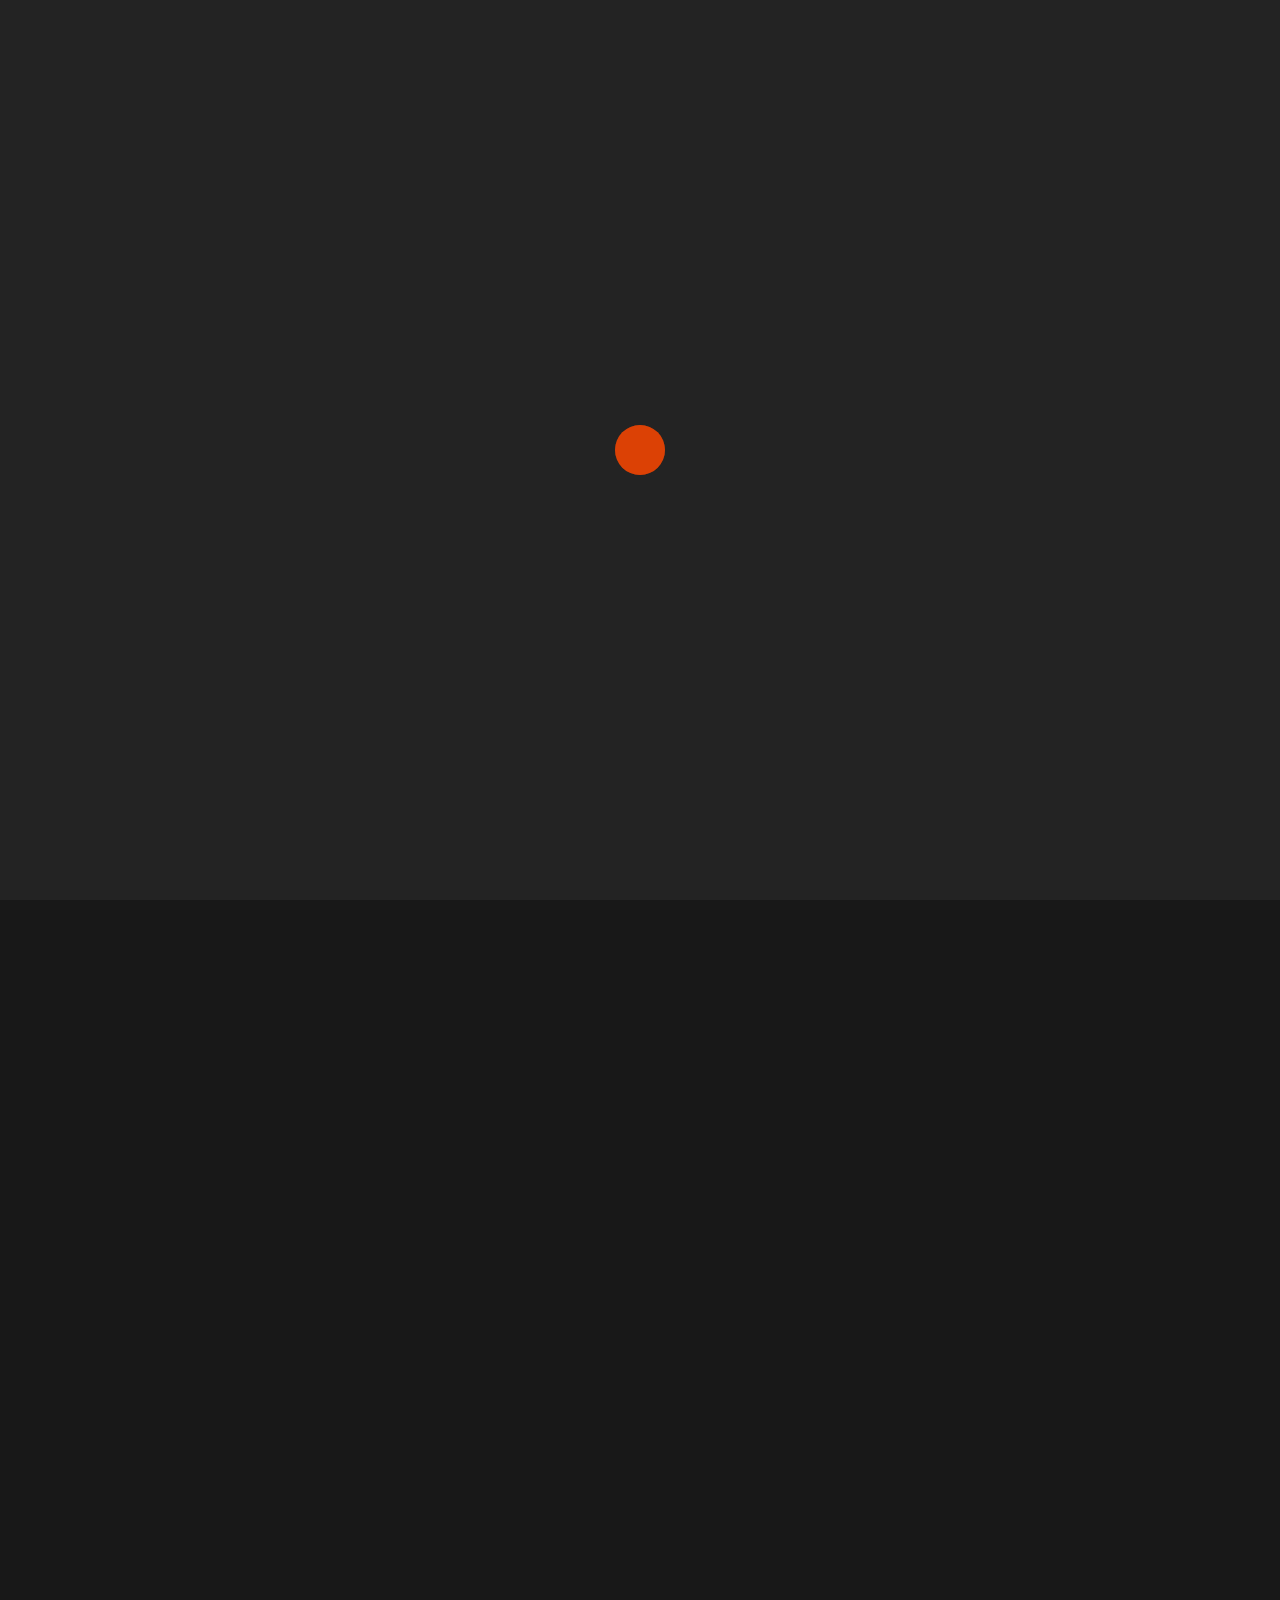
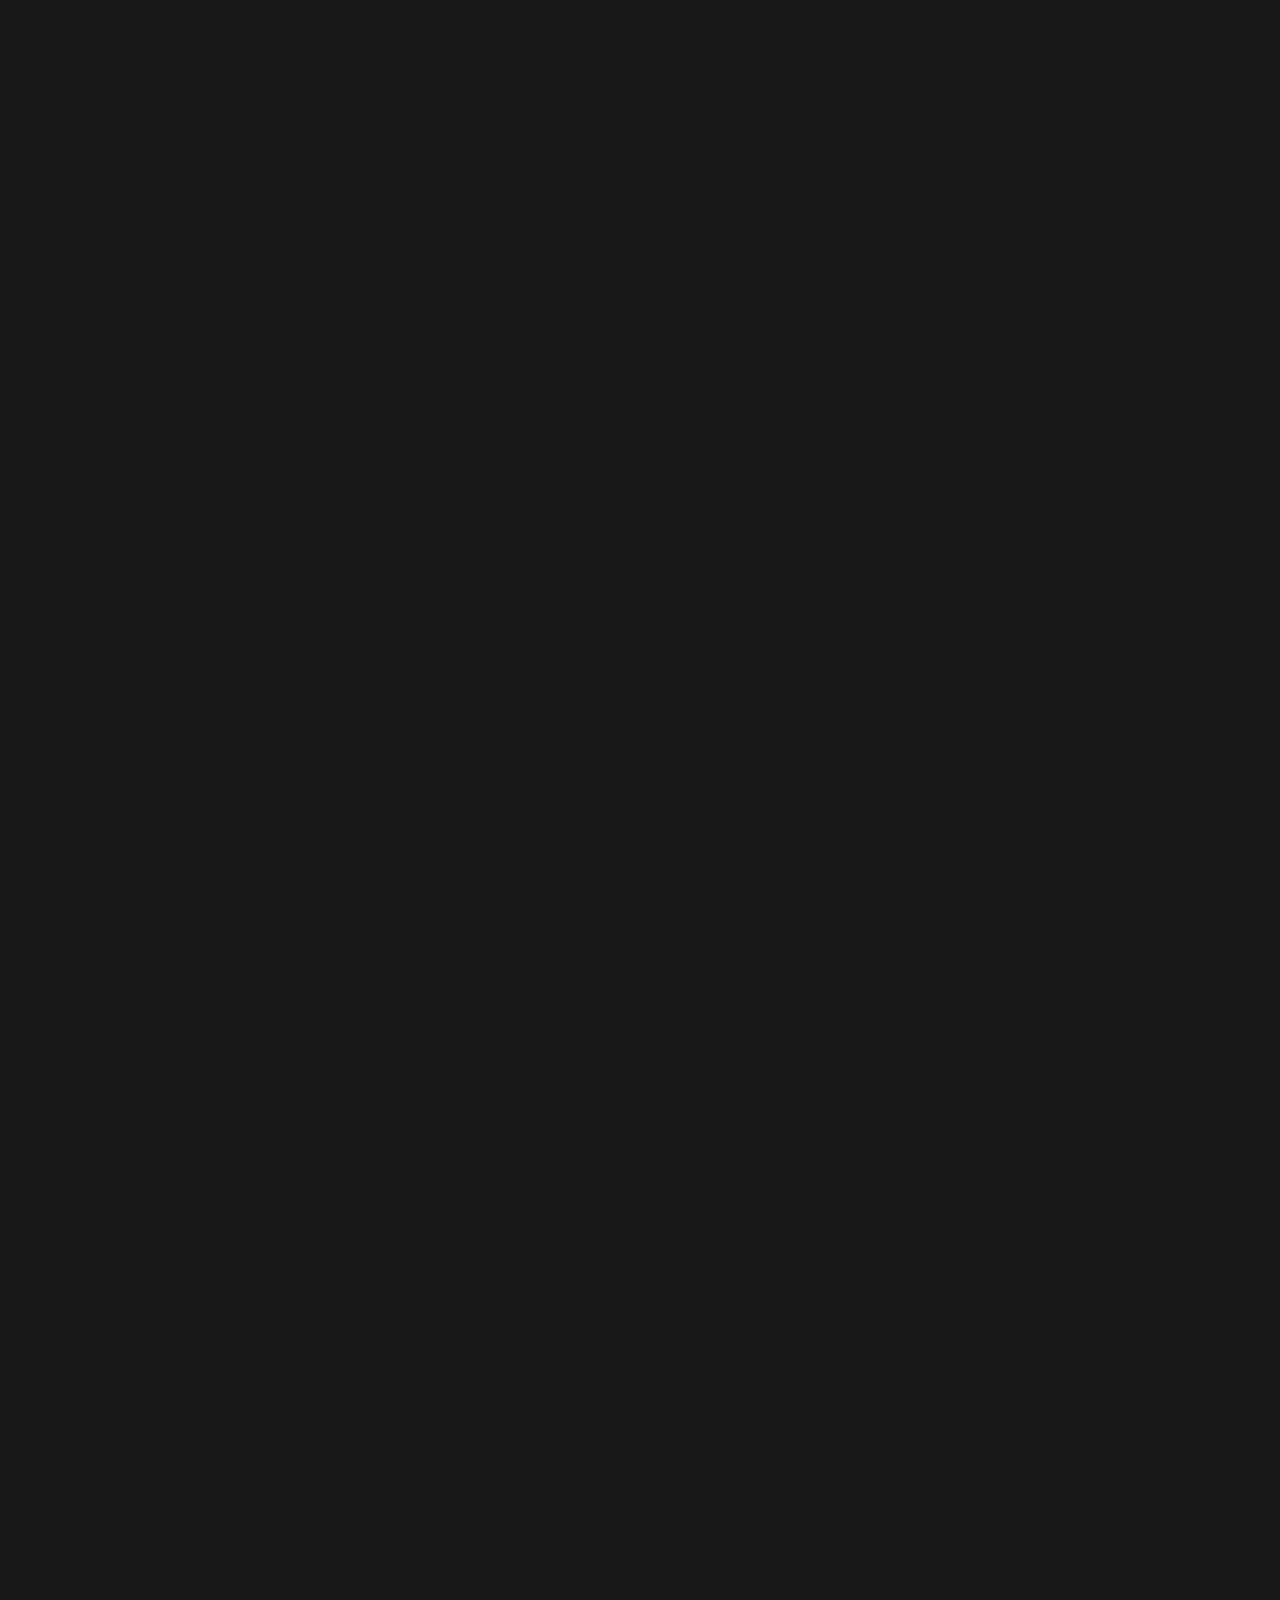
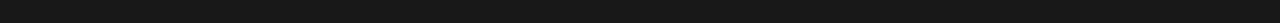
<file: project4.html>
<!DOCTYPE html>
<html class="no-js" lang="en">

<head>
  <meta charset="UTF-8">
  <meta name="viewport" content="width=device-width, initial-scale=1.0, maximum-scale=1">
  <!-- CSS-->
  <link rel="apple-touch-icon" sizes="60x60" href="img/logopng.png">
  <link rel="icon" type="image/png" sizes="32x32" href="img/assasa (1).png">
  <link rel="icon" type="image/png" sizes="16x16" href="img/assasa (1).png">
  <link rel="manifest" href="favicons/site.webmanifest">
  <link rel="mask-icon" href="favicons/safari-pinned-tab.svg" color="#5bbad5">
  <meta name="msapplication-TileColor" content="#da532c">
  <meta name="theme-color" content="#ffffff">
  <link rel="stylesheet" href="css/bootstrap.min.css">
  <link rel="stylesheet" href="css/main.css">
  <link rel="stylesheet" href="css/theme-dark.css">
  <title>Sublime</title>
</head>

<body class="webpage">
  <div style="display: none">
    <svg xmlns="http://www.w3.org/2000/svg" xmlns:xlink="http://www.w3.org/1999/xlink">
      <symbol id="arrow-angle" viewBox="0 0 512.002 512.002">
        <path d="M388.425 241.951L151.609 5.79c-7.759-7.733-20.321-7.72-28.067.04-7.74 7.759-7.72 20.328.04 28.067l222.72 222.105-222.728 222.104c-7.759 7.74-7.779 20.301-.04 28.061a19.8 19.8 0 0014.057 5.835 19.79 19.79 0 0014.017-5.795l236.817-236.155c3.737-3.718 5.834-8.778 5.834-14.05s-2.103-10.326-5.834-14.051z" />
      </symbol>
      <symbol id="chevron-down" viewBox="0 0 64 64">
        <path d="M32 48.1c-1.3 0-2.4-.5-3.5-1.3L.8 20.7C-.3 19.6-.3 18 .8 17c1.1-1.1 2.7-1.1 3.7 0L32 42.8l27.5-26.1c1.1-1.1 2.7-1.1 3.7 0 1.1 1.1 1.1 2.7 0 3.7L35.5 46.5c-1.1 1.4-2.2 1.6-3.5 1.6z" />
      </symbol>
      <symbol id="arrow-long" viewBox="0 0 64 64">
        <path d="M62.6 28.3l-7.5-8.8c-1.1-1.1-2.7-1.3-3.7-.3-1.1 1.1-1.3 2.7-.3 3.7l5.3 6.4H2.7C1.1 29.3 0 30.4 0 32s1.1 2.7 2.7 2.7h53.8l-5.3 6.4c-1.1 1.1-.8 2.9.3 3.7.5.5 1.1.5 1.6.5.8 0 1.6-.3 2.1-1.1l7.5-8.8c1.8-1.7 1.8-4.9-.1-7.1z" />
      </symbol>
      <symbol id="bricks" viewBox="0 0 64 64">
        <path d="M58.7 29.3h-5.3v-8c0-2.9-2.4-5.3-5.3-5.3H16c-2.9 0-5.3 2.4-5.3 5.3v8H5.3c-2.9 0-5.3 2.4-5.3 5.3v8c0 3 2.4 5.4 5.3 5.4h53.3c2.9 0 5.3-2.4 5.3-5.3v-8c.1-3-2.3-5.4-5.2-5.4zm-10.7 0H34.7v-8H48v8zm-8 5.4v8H24v-8h16zM16 21.3h13.3v8H16v-8zM5.3 34.7h13.3v8H5.3v-8zm40 8v-8h13.3v8H45.3z" />
      </symbol>
      <symbol id="behance" viewBox="0 0 24 24">
        <path d="M12.363 14.947c0-1.848-.879-3.214-2.695-3.726 1.325-.631 2.016-1.587 2.016-3.074 0-2.932-2.192-3.647-4.721-3.647H0v14.721h7.158c2.684 0 5.205-1.283 5.205-4.274zM3.246 7.013h3.046c1.171 0 2.225.328 2.225 1.682 0 1.25-.82 1.753-1.98 1.753H3.246zm-.001 9.708v-4.054h3.538c1.429 0 2.333.594 2.333 2.102 0 1.487-1.079 1.952-2.4 1.952zM18.796 19.5c2.554 0 4.208-1.147 5.004-3.585h-2.592c-.279.91-1.429 1.391-2.321 1.391-1.721 0-2.625-1.005-2.625-2.713h7.713c.244-3.418-1.66-6.331-5.18-6.331-3.259 0-5.471 2.442-5.471 5.641 0 3.32 2.096 5.597 5.472 5.597zm-.092-9.026c1.475 0 2.217.864 2.341 2.277h-4.779c.097-1.401 1.03-2.277 2.438-2.277zM15.667 5.273h5.988v1.45h-5.988z" />
      </symbol>
      <symbol id="chevron-right" viewBox="0 0 64 64">
        <path d="M46.8 28.5L20.6.8c-1.1-1.1-2.7-1.1-3.7 0-1.1 1.1-1.1 2.7 0 3.7L42.8 32 16.6 59.5c-1.1 1.1-1.1 2.7 0 3.7.5.5 1.1.8 1.9.8s1.3-.3 1.9-.8l26.1-27.7c2.1-1.9 2.1-5.1.3-7z" />
      </symbol>
      <symbol id="chevron-left" viewBox="0 0 64 64">
        <path d="M21.1 32L47.2 4.5c1.1-1.1 1.1-2.7 0-3.7s-2.7-1.1-3.7 0L17.4 28.5c-1.9 1.9-1.9 5.1 0 6.9l26.1 27.7c.5.5 1.3.8 1.9.8.5 0 1.3-.3 1.9-.8 1.1-1.1 1.1-2.7 0-3.7L21.1 32z" />
      </symbol>
      <symbol id="close" viewBox="0 0 64 64">
        <path d="M35.4 32l19.9-19.9c1-1 1-2.4 0-3.4s-2.4-1-3.4 0L32 28.6 12 8.8c-.9-1-2.4-1-3.3 0s-1 2.4 0 3.4L28.6 32 8.7 51.9c-1 1-1 2.4 0 3.4.5.4 1 .7 1.7.7s1.2-.2 1.7-.7l20-19.9 20 19.8c.5.4 1.2.7 1.7.7s1.2-.2 1.7-.7c1-1 1-2.4 0-3.4L35.4 32z" />
      </symbol>
      <symbol id="comments-reply" viewBox="0 0 64 64">
        <path d="M64 45.3V8c0-1.6-1.1-2.7-2.7-2.7H2.7C1.1 5.3 0 6.4 0 8v48c0 1.1.5 1.9 1.3 2.4.5.3.8.3 1.3.3s.8 0 1.3-.3L22.1 48h7.2l12.3 9.9c.8.5 1.6.8 2.7.8.5 0 1.1 0 1.9-.5 1.3-.8 2.4-2.1 2.4-3.7v-1.6c3.5.8 6.7 2.7 9.1 4 1.3.8 2.9.8 4.3 0 1.3-.8 2.1-2.1 2.1-3.7 0-.8 0-1.6-.3-2.4-.3-1.1-.5-2.1-1.1-3.2.5-.1 1.3-1.2 1.3-2.3zm-42.7-2.6c-.5 0-.8 0-1.3.3L5.3 51.5V10.7h53.3v32c-2.9-2.7-6.4-4.5-10.7-5.3v-2.9c0-1.6-.8-2.9-2.4-3.7-1.3-.8-3.2-.5-4.3.5l-12.7 10c-.5.3-.8.8-1.1 1.3h-6.1zm35 5.3c.8 1.1 1.1 1.9 1.6 3.2-3.5-1.9-8-3.7-12.3-4l-2.9-.3V52l-9.3-7.5 9.3-7.5v5.1l2.4.3c4 .5 7.5 2.1 10.1 4.8l.8.8h.3z" />
        <circle cx="16" cy="24" r="5.3" />
        <circle cx="32" cy="24" r="5.3" />
        <circle cx="48" cy="24" r="5.3" />
      </symbol>
      <symbol id="customer" viewBox="0 0 64 64">
        <path d="M61.1 47.1c-1.4-4.6-5.7-7.1-10.1-5.7-3 1.1-7.1 2.2-10.3 3.3 0-.8-.3-1.6-.5-2.5-1.1-2.7-4.1-4.1-6.5-4.1h-9.8c-.5 0-1.4-.3-2.2-1.1-1.1-1.1-2.7-1.6-4.4-1.6H9.6c-4.1.3-7.1 3.5-7.1 7.6v12.8c0 3.8 3.3 7.1 7.1 7.1h9.5c1.1 0 2.5-.3 3.5-1.1 2.7 1.6 6 2.2 9.3 2.2 1.9 0 4.1-.3 5.7-.8l18-5.4c5.7-2 6.6-7.1 5.5-10.7zM9.6 57.5c-.8 0-1.6-.8-1.6-1.9V42.8c0-.8.8-1.6 1.6-1.6h7.9c.3 0 .5 0 .5.3.3.3.5.3.8.5v15.5H9.6zM54 52.8l-18 5.4c-3.5 1.1-7.6.8-11.2-1.1l-.5-.5V43.8h9.5c.5 0 1.4.3 1.4.5.3.3-.3 1.1-.5 1.4-.8 1.1-1.9 2.2-2.2 3.5 0 1.4 1.1 2.5 2.5 2.5 2.5-.3 5.2-1.4 7.6-1.9 3.3-1.1 6.5-2.2 9.8-3.3 1.4-.5 3 .5 3.3 2.2.7 2-.1 3.3-1.7 4.1zm-3.3-36.5c4.4 0 8.2-3.5 8.2-8.2 0-4.4-3.5-8.2-8.2-8.2s-8.2 3.5-8.2 8.2 3.9 8.2 8.2 8.2zm0-10.6c1.4 0 2.7 1.1 2.7 2.7s-1.1 2.7-2.7 2.7-2.7-1-2.7-2.7 1.4-2.7 2.7-2.7zm-2.4 32.7h3.3c4.4 0 7.9-3.5 7.9-7.9v-5.7c0-4.4-3.5-7.9-7.9-7.9h-3c-4.4 0-7.9 3.5-7.9 7.9v5.4c-.1 4.7 3.5 8.2 7.6 8.2zm-2.2-13.9c0-1.4 1.1-2.5 2.5-2.5h3c1.4 0 2.5 1.1 2.5 2.5v5.7c0 1.4-1.1 2.5-2.5 2.5h-3.3c-1.1 0-2.2-1.1-2.2-2.7v-5.5z" />
      </symbol>
      <symbol id="facebook-outline" viewBox="0 0 64 64">
        <path d="M37.2 64H28c-2.5 0-4.5-2-4.5-4.5V37H17c-2.5 0-4.5-2-4.5-4.5v-6.9c0-2.5 2-4.6 4.5-4.6h6.5v-5.5c0-9.1 6.2-15.5 15-15.5H47c1.4 0 2.5 1.1 2.5 2.5v13c0 1.4-1.1 2.5-2.5 2.5h-5.5v3H47c1.4.1 2.7.7 3.5 1.8.8 1.1 1.2 2.4.9 3.8l-1.3 6.7c-.3 2.1-2.1 3.7-4.4 3.7h-4.3v22.5c.1 2.5-1.9 4.5-4.2 4.5zm-8.7-5h8V34.5c0-1.4 1.1-2.5 2.5-2.5h6.3l1.2-6H39c-1.4 0-2.5-1.1-2.5-2.5v-8c0-1.4 1.1-2.5 2.5-2.5h5.5V5h-6c-6.1 0-10 4.1-10 10.5v8c0 1.4-1.1 2.5-2.5 2.5h-8.5v6H26c1.4 0 2.5 1.1 2.5 2.5V59z" />
      </symbol>
      <symbol id="envelope-alt" viewBox="0 0 64 64">
        <path d="M58.7 10.7H5.3C2.4 10.7 0 13.1 0 16v32c0 2.9 2.4 5.3 5.3 5.3h53.3c2.9 0 5.3-2.4 5.3-5.3V16c.1-2.9-2.3-5.3-5.2-5.3zm0 35.7L40.5 29.3l18.1-10.9v28zM28.3 32.3c1.1.8 2.4 1.1 3.7 1.1 1.3 0 2.7-.3 3.7-1.1L52.5 48H10.7l17.1-16 .5.3zm24-16.3L33.1 27.7c-.5.3-1.3.3-1.9 0L11.7 16h40.6zM23.2 29.1L5.3 45.9V18.4l17.9 10.7z" />
      </symbol>
      <symbol id="facebook" viewBox="0 0 64 64">
        <path d="M47.9 25.6H40V15h6.5c1.1 0 2-.9 2-2V2c0-1.1-.9-2-2-2h-7.6C30.7 0 25 5.9 25 14.4v11.2h-9c-1.5 0-2.7 1.2-2.7 2.8v7.4c0 1.5 1.2 2.7 2.7 2.7h9v22.9c0 1.5 1.2 2.7 2.7 2.7h9.8c.6 0 1.2-.3 1.6-.7.5-.5.7-1.2.7-1.8V38.4h6.8c1.3 0 2.4-.9 2.6-2.1v-.2l1.4-7.1c.2-.8 0-1.6-.6-2.4-.4-.5-1.2-.9-2.1-1z" />
      </symbol>
      <symbol id="dribbble" viewBox="0 0 64 64">
        <path d="M32 0C14.4 0 0 14.4 0 32s14.4 32 32 32 32-14.4 32-32S49.6 0 32 0zm27 32.8c-6.2-.5-12.7 0-19.1 1.5-.9-2.4-1.8-4.7-2.8-6.9 6.6-2.2 12.7-5.4 18-9.3C57.6 22.2 59 26.9 59 32v.8zm-6.8-18.7c-5 3.7-10.9 6.7-17.2 8.8-3.3-6.6-7.1-12.3-11-16.6 2.5-.9 5.2-1.3 8-1.3 8 0 15.2 3.5 20.2 9.1zM19 8.3c3.9 3.9 7.7 9.4 11.1 15.9-8.2 2-16.7 2.3-24.2.9C7.8 17.9 12.6 11.9 19 8.3zM5.1 30.1c3.4.6 7 1 10.6 1 5.4 0 11-.7 16.6-2.2 1 2.2 1.9 4.4 2.8 6.7C25.8 38.4 17.6 43 11 48.9 7.2 44.3 5 38.4 5 32c0-.6 0-1.3.1-1.9zm9.4 22.4c6.1-5.4 13.7-9.6 22.2-12.2.3 1 .7 2.1 1 3.2 1.4 4.8 2.4 9.5 3.2 14-2.8 1-5.7 1.5-8.8 1.5-6.8 0-12.9-2.5-17.6-6.5zm31 2.8c-.7-4.3-1.8-8.7-3.1-13.2l-.9-3c5.7-1.2 11.4-1.7 16.8-1.3-1.6 7.5-6.3 13.8-12.8 17.5z" />
      </symbol>
      <symbol id="github-original" viewBox="0 0 64 64">
        <path d="M32 .8C14.4.8 0 15.1 0 32.8c0 14.1 9.2 26.1 21.9 30.4 1.6.3 2.2-.7 2.2-1.5 0-.7 0-2.8-.1-5.5-8.9 2-10.8-4.3-10.8-4.3-1.5-3.7-3.6-4.6-3.6-4.6-2.9-2 .2-2 .2-2 3.2.2 4.9 3.3 4.9 3.3 2.8 4.9 7.5 3.5 9.3 2.6.3-2.1 1.1-3.5 2-4.3-7-.7-14.5-3.5-14.5-15.7 0-3.5 1.3-6.3 3.3-8.5-.3-.8-1.4-4 .3-8.5 0 0 2.7-.9 8.8 3.3 2.6-.7 5.3-1.1 8-1.1s5.5.3 8 1.1c6.1-4.1 8.7-3.3 8.7-3.3 1.7 4.4.7 7.7.3 8.5 2 2.2 3.3 5.1 3.3 8.5 0 12.2-7.5 15-14.6 15.7 1.1 1 2.2 3 2.2 5.9 0 4.3-.1 7.7-.1 8.7 0 .9.6 1.8 2.2 1.5C54.8 58.8 64 46.8 64 32.7 63.9 15.1 49.6.8 32 .8z" />
      </symbol>
      <symbol id="google-plus" viewBox="0 -91 512 512">
        <path d="M166 60c34.668 0 66.027 17.79 84 42.3l42.598-42.902C267.12 26.27 218.086 0 166 0 74.8 0 0 73.8 0 165s74.8 165 166 165c75.602 0 139.2-50.7 158.7-120 4.198-14.402 6.3-29.402 6.3-45v-15H181v59.988h79.5C244 245.391 207.7 270 166 270c-57.898 0-106-47.102-106-105S108.102 60 166 60zm0 0M466 90h-60v45h-45v60h45v45h60v-45h46v-60h-46zm0 0" />
      </symbol>
      <symbol id="heart-filled" viewBox="0 0 64 64">
        <path d="M30.6 59c.8.8 2.1.8 2.8 0l25.8-26.1c3.2-3.2 4.8-7.5 4.8-11.7s-1.6-8.8-5.1-12c-6.4-6.4-17.3-6.4-23.7 0L32 12.7l-3.5-3.5c-3.4-3.2-7.7-4.8-12-4.8S8 6 4.8 9.2c-6.4 6.4-6.4 17.3 0 23.7L30.6 59z" />
      </symbol>
      <symbol id="map-marker" viewBox="0 0 64 64">
        <path d="M32 0C18.7 0 8 11.2 8 25.3c0 12 16.5 31.7 21.6 37.6.5.8 1.6 1.1 2.4 1.1 1.1 0 1.9-.5 2.4-1.1C39.5 57.1 56 37.1 56 25.3 56 11.2 45.3 0 32 0zm0 57.6c-9.1-10.7-18.7-24.8-18.7-32.3 0-11.2 8.3-20 18.7-20s18.7 9.1 18.7 20c0 7.5-9.6 21.6-18.7 32.3z" />
        <path d="M32 13.3c-5.9 0-10.7 4.8-10.7 10.7S26.1 34.7 32 34.7 42.7 29.9 42.7 24 37.9 13.3 32 13.3zm0 16c-2.9 0-5.3-2.4-5.3-5.3s2.4-5.3 5.3-5.3 5.3 2.4 5.3 5.3-2.4 5.3-5.3 5.3z" />
      </symbol>
      <symbol id="instagram" viewBox="0 0 64 64">
        <path d="M32 16.9c-8.3 0-15 6.8-15 15.1s6.7 15.1 15 15.1S47 40.3 47 32s-6.7-15.1-15-15.1zm0 25.2c-5.5 0-10-4.5-10-10.1s4.5-10.1 10-10.1S42 26.4 42 32s-4.5 10.1-10 10.1zM47 10c-2.8 0-5 2.3-5 5s2.2 5 5 5 5-2.3 5-5-2.2-5-5-5z" />
        <path d="M48 0H16C7.2 0 0 7.2 0 16v31.7C0 56.7 7.3 64 16.3 64h31.5C56.7 64 64 56.7 64 47.7V16c0-8.8-7.2-16-16-16zm11 47.7C59 53.9 54 59 47.8 59H16.3C10.1 59 5 54 5 47.8V16C5 9.9 9.9 5 16 5h32c6.1 0 11 4.9 11 11v31.7z" />
      </symbol>
      <symbol id="logo" viewBox="0 0 600 600">
        <path d="M0 259h39.9v301h5.4c53.7 0 107.3-.1 161 .1 4.2 0 5.6-1.3 6.7-5.2 28.3-96.6 56.7-193.1 85.1-289.7.4-1.4.9-2.7 1.9-5.6 1 3.1 1.5 4.9 2.1 6.7 28.3 96.2 56.6 192.5 84.9 288.7.9 3 1.6 5 5.8 5 54.5-.2 109-.1 163.5-.1h3.3V40.2H40.1v158.7H0V0h600v600H359c-4.3-14.6-8.5-29.3-12.8-43.9-12.2-41.6-24.4-83.2-36.7-124.8-3-10.1-6-20.2-9.4-31.7-1 2.8-1.6 4.1-2 5.4-3.1 10.5-6.1 21-9.2 31.6-16 54.5-32 109-48 163.4H-.1C0 486.3 0 372.7 0 259z" />
      </symbol>
      <symbol id="grid" viewBox="0 0 270 270">
        <path d="M114 0H10C4.5 0 0 4.5 0 10v104c0 5.5 4.5 10 10 10h104c5.5 0 10-4.5 10-10V10c0-5.5-4.5-10-10-10zm-10 104H20V20h84v84zM260 0H156c-5.5 0-10 4.5-10 10v104c0 5.5 4.5 10 10 10h104c5.5 0 10-4.5 10-10V10c0-5.5-4.5-10-10-10zm-10 104h-84V20h84v84zm-136 42H10c-5.5 0-10 4.5-10 10v104c0 5.5 4.5 10 10 10h104c5.5 0 10-4.5 10-10V156c0-5.5-4.5-10-10-10zm-10 104H20v-84h84v84zm156-104H156c-5.5 0-10 4.5-10 10v104c0 5.5 4.5 10 10 10h104c5.5 0 10-4.5 10-10V156c0-5.5-4.5-10-10-10zm-10 104h-84v-84h84v84z" />
      </symbol>
      <symbol id="package" viewBox="0 0 17 17">
        <path d="M8.517-.035L0 3.186v10.693l8.5 3.188 8.5-3.188V3.187L8.517-.035zm6.567 3.563l-2.586.97-6.557-2.489 2.575-.974 6.568 2.493zM8.5 5.997L1.919 3.529l2.609-.986 6.551 2.487-2.579.967zM1 4.253l7 2.625v8.932l-7-2.625V4.253zM9 15.81V6.878l7-2.625v8.932L9 15.81z" />
      </symbol>
      <symbol id="menu" viewBox="0 -53 384 384">
        <path d="M368 154.668H16c-8.832 0-16-7.168-16-16s7.168-16 16-16h352c8.832 0 16 7.168 16 16s-7.168 16-16 16zM368 32H16C7.168 32 0 24.832 0 16S7.168 0 16 0h352c8.832 0 16 7.168 16 16s-7.168 16-16 16zm0 245.332H16c-8.832 0-16-7.168-16-16s7.168-16 16-16h352c8.832 0 16 7.168 16 16s-7.168 16-16 16zm0 0" />
      </symbol>
      <symbol id="pinterest" viewBox="0 0 64 64">
        <path d="M.2 31.9c0 .5 0 1 .1 1.5v.5c0 .3.1.7.1 1.1 0 .1 0 .3.1.5.1.4.1.8.1 1.2 0 .1 0 .2.1.3.1.5.1.9.3 1.4 0 .1.1.3.1.4.1.3.1.7.2 1 .1.1.1.3.1.5.1.3.2.7.3 1 .1.1.1.3.1.4.1.5.3.9.5 1.3.1.1.1.3.1.4.1.3.3.6.4.9.1.1.1.3.2.5.1.3.3.5.4.9.1.1.1.3.2.5.2.4.4.8.6 1.1.1.1.1.2.2.3.2.3.3.6.5.9-.1-.1.1.1.1.3.1.3.3.5.5.7.1.1.2.3.3.5.2.3.4.5.6.8.1.1.1.2.2.3.3.3.5.7.8 1 .1.1.2.3.3.4.2.2.4.4.5.7l.4.4c.2.2.4.5.6.7.1.1.2.3.3.3l.9.9c.1.1.3.2.3.3.2.2.5.4.7.6.1.1.3.3.4.3.2.2.5.4.7.5.1.1.3.2.4.3.3.3.7.5 1.1.8.1.1.2.1.3.2.3.2.6.4.9.5.1.1.3.2.5.3.3.1.5.3.8.5.1.1.3.1.4.3.4.2.7.4 1.1.6.1 0 .1.1.1.1.4.2.9.4 1.3.6.1.1.3.1.4.1.2.1.3.1.5.2-.3-2.5-.5-6.4.1-9.2.6-2.5 3.7-15.9 3.7-15.9s-.9-1.9-.9-4.7c0-4.5 2.6-7.8 5.8-7.8 2.7 0 4.1 2.1 4.1 4.5 0 2.7-1.7 6.8-2.7 10.6-.7 3.2 1.6 5.8 4.7 5.8 5.6 0 10-6 10-14.6 0-7.6-5.5-13-13.3-13-9.1 0-14.4 6.8-14.4 13.8 0 2.7 1.1 5.6 2.4 7.3.3.3.3.6.2.9-.3 1-.8 3.2-.9 3.6-.1.6-.5.7-1.1.4-4-1.9-6.4-7.7-6.4-12.4 0-10 7.3-19.3 21.1-19.3 11.1 0 19.7 7.9 19.7 18.4 0 11-6.9 19.9-16.5 19.9-3.3 0-6.2-1.7-7.3-3.7 0 0-1.6 6.1-2 7.6-.7 2.8-2.7 6.2-4 8.4.4.1.9.3 1.3.4.1.1.3.1.5.1.3.1.7.1.9.2.1.1.3.1.5.1.4.1.9.1 1.3.2h.1c.5.1.9.1 1.4.2.1 0 .3 0 .5.1.3.1.7.1 1.1.1h.4c.5 0 1 .1 1.5.1C49.7 63.8 64 49.5 64 31.9c0-13.6-8.5-25.2-20.4-29.8-.3-.3-.7-.5-1.1-.7-.9-.3-1.9-.6-2.9-.8-.9-.2-1.7-.4-2.5-.5C36 0 35-.2 33.9-.2h-1.7c-1.1 0-2.2.1-3.3.1-.5.1-1.1.1-1.6.2C11.9 2.7.2 16 .2 31.9z" />
      </symbol>
      <symbol id="phone" viewBox="0 0 64 64">
        <path d="M61.6 44.1l-9.3-5.9c-2.4-1.3-5.3-.8-6.9 1.3l-2.1 3.2c-12-7.2-19.5-16.8-22.4-21.1l3.5-2.1c1.1-.8 1.9-1.9 2.1-3.2.3-1.3 0-2.7-.8-3.7l-6.1-8.8C18 1.7 15.1.9 12.9 2.2L4 7c-.5.3-.8.5-1.3.8C-4 15 2.1 31.3 17.6 45.9c11.2 10.7 23.2 16.5 31.7 16.5 3.2 0 5.9-.8 7.7-2.4l1.1-1.1 5.1-8c1.6-2.3.8-5.5-1.6-6.8zm-8 11.9c-4.6 3.8-18.9-1-32.5-13.8C7.7 29.4 2.7 15.8 6.7 11.5L15 6.7l5.9 8.5-3.5 2.1c-1.1.8-1.9 1.9-2.1 3.2-.3 1.3 0 2.7.8 3.7 2.9 4.3 11.2 15.2 24.3 23.2 2.4 1.3 5.3.8 6.9-1.3l2.4-3.5 9.1 5.6-5.2 7.8z" />
      </symbol>
      <symbol id="ruler-pencil" viewBox="0 0 17 17">
        <path d="M4.492 0H2.508c-.827 0-1.5.673-1.5 1.5v10.657l2.521 4.956 2.464-4.959V1.5A1.503 1.503 0 004.492 0zM2.508 1h1.984c.275 0 .5.225.5.5v1.019H2.008V1.5a.5.5 0 01.5-.5zm-.5 3.55V3.519h2.984V4.55H2.008zm1.94 9.471h-.87l-1.07-2.104V5.55h1v6.481h1V5.55h.984v6.37l-1.044 2.101zM8 0v17h7V0H8zm6 16H9v-.984h2v-1H9V13h1v-1H9v-1h2v-1H9v-.984h1v-1H9v-1h2v-1H9V5h1V4H9V3h2V2H9V1h5v15z" />
      </symbol>
      <symbol id="play" viewBox="0 0 64 64">
        <path d="M56.6 27.9L12.8.7C11.2-.1 9.3-.4 8 .7c-1.6.5-2.7 2.1-2.7 4v54.7c0 1.6 1.1 3.2 2.4 4 .8.3 1.6.5 2.4.5s1.9-.3 2.7-.8L56.6 36c1.3-.8 2.1-2.4 2.1-4s-.8-3.3-2.1-4.1zm-46 30.2V5.8L52.8 32 10.6 58.1z" />
      </symbol>
      <symbol id="rss" viewBox="0 0 448 448">
        <circle cx="64" cy="384" r="64" />
        <path d="M0 149.344v85.344c117.632 0 213.344 95.68 213.344 213.312h85.312c0-164.672-133.984-298.656-298.656-298.656z" />
        <path d="M0 0v85.344C200 85.344 362.688 248 362.688 448H448C448 200.96 247.04 0 0 0z" />
      </symbol>
      <symbol id="search" viewBox="0 0 64 64">
        <path d="M62.9 56.5l-17-13.8c7.2-9.9 6.1-23.7-2.7-32.5C38.4 5.3 32 2.7 25.3 2.7s-13 2.6-17.8 7.4S0 21.3 0 28s2.7 13.1 7.5 17.9c5.1 5.1 11.5 7.5 17.9 7.5 6.1 0 12.3-2.1 17.1-6.7l17.3 14.1c.5.5 1.1.5 1.6.5.8 0 1.6-.3 2.1-1.1.8-1 .8-2.6-.6-3.7zM25.3 48c-5.3 0-10.4-2.1-14.1-5.9-3.7-3.7-5.9-8.8-5.9-14.1s2.1-10.4 5.9-14.1S20 8 25.3 8s10.4 2.1 14.1 5.9 5.9 8.8 5.9 14.1-2.1 10.4-5.9 14.1c-3.7 3.8-8.7 5.9-14.1 5.9z" />
      </symbol>
      <symbol id="ticket-alt" viewBox="0 0 64 64">
        <path d="M48.7 0H16.2c-4.5 0-8 3.5-8 8v52.5c0 1.1.8 2.1 1.9 2.7 1.1.3 2.4 0 2.9-1.1l4.5-6.7 5.1 7.5c.5.8 1.3 1.1 2.1 1.1s1.6-.5 2.1-1.1l5.1-7.5 5.1 7.5c.5.8 1.3 1.1 2.1 1.1s1.6-.5 2.1-1.1l5.1-7.5 4.5 6.9c.5 1.1 1.9 1.3 2.9 1.1 1.1-.3 1.9-1.3 1.9-2.7V8c1.1-4.5-2.4-8-6.9-8zm2.1 51.7L49 48.8c-.5-.8-1.3-1.1-2.1-1.1s-1.6.5-2.1 1.1l-5.1 7.5-5.1-7.5c-.8-.5-1.6-1.1-2.4-1.1s-1.6.5-2.1 1.1L25 56.3l-5.1-7.5c-.5-.8-1.3-1.1-2.1-1.1s-1.6.5-2.1 1.1l-2.1 2.9V8c0-1.6 1.1-2.7 2.7-2.7h32C49.9 5.3 51 6.4 51 8v43.7z" />
        <path d="M42.8 18.7H21.5c-1.6 0-2.7 1.1-2.7 2.7s1.1 2.7 2.7 2.7h21.3c1.6 0 2.7-1.1 2.7-2.7 0-1.7-1.1-2.7-2.7-2.7zm0 10.6H21.5c-1.6 0-2.7 1.1-2.7 2.7s1.1 2.7 2.7 2.7h21.3c1.6 0 2.7-1.1 2.7-2.7s-1.1-2.7-2.7-2.7z" />
      </symbol>
      <symbol id="timer" viewBox="0 0 64 64">
        <path d="M34.7 10.9V5.3H40c1.6 0 2.7-1.1 2.7-2.7S41.6 0 40 0H24c-1.6 0-2.7 1.1-2.7 2.7s1.1 2.7 2.7 2.7h5.3V11c-13.3 1.3-24 12.8-24 26.4C5.3 52 17.3 64 32 64s26.7-12 26.7-26.7c0-13.8-10.7-25-24-26.4zM32 58.7c-11.7 0-21.3-9.6-21.3-21.3S20.3 16 32 16s21.3 9.6 21.3 21.3S43.7 58.7 32 58.7z" />
        <path d="M45.3 34.7H34.7V24c0-1.6-1.1-2.7-2.7-2.7s-2.7 1.1-2.7 2.7v10.7h-2.7c-1.6 0-2.7 1.1-2.7 2.7s1.1 2.7 2.7 2.7h2.7v2.7c0 1.6 1.1 2.7 2.7 2.7s2.7-1.1 2.7-2.7V40h10.7c1.6 0 2.7-1.1 2.7-2.7-.1-1.6-1.2-2.6-2.8-2.6z" />
      </symbol>
      <symbol id="tumblr">
        <path d="M9.104.5v4.042h3.793v2.51H9.104v4.104c0 .927.042 1.521.146 1.792.094.261.281.468.541.625.354.218.761.323 1.219.323.813 0 1.615-.261 2.417-.793v2.521c-.688.323-1.302.552-1.854.678a7.612 7.612 0 01-1.803.197c-.729 0-1.374-.094-1.938-.281a4.149 4.149 0 01-1.437-.781c-.395-.343-.676-.708-.822-1.093-.156-.386-.229-.947-.229-1.677V7.052H3.573V4.791a4.907 4.907 0 001.614-.874 4.464 4.464 0 001.074-1.375C6.531 2 6.719 1.323 6.823.5h2.281z" />
      </symbol>
      <symbol id="twitter" viewBox="0 0 64 64">
        <path d="M20.1 58.1c24.2 0 37.4-20 37.4-37.4 0-.5 0-1.1-.1-1.7 2.6-1.9 4.8-4.2 6.5-6.8-2.4 1.1-4.9 1.8-7.6 2.1 2.7-1.6 4.8-4.2 5.8-7.3-2.6 1.5-5.3 2.6-8.4 3.2C51.3 7.6 47.9 6 44.1 6c-7.3 0-13.2 5.9-13.2 13.2 0 1 .1 2 .3 3-10.6-.6-20.3-5.8-26.8-13.8-1.1 2-1.8 4.2-1.8 6.6 0 4.6 2.3 8.6 5.9 10.9-2.2-.1-4.2-.7-5.9-1.6v.1c0 6.3 4.5 11.7 10.5 12.9-1.1.3-2.3.5-3.4.5-.9 0-1.7-.1-2.5-.3 1.7 5.2 6.5 9 12.3 9.1-4.5 3.5-10.2 5.6-16.3 5.6-1.2.1-2.2 0-3.2-.1 5.7 3.8 12.7 6 20.1 6" />
      </symbol>
      <symbol id="twitter-outline" viewBox="0 0 64 64">
        <path d="M22.2 58c-5.4 0-13.3-1-20-5.8-2-1.4-2.8-4.1-1.8-6.4.9-2.3 3.4-3.6 5.9-3.1 0 0 1 .2 2.5.1-1-1.4-1.9-3-2.5-4.7-.2-.6-.3-1.1-.3-1.7-2.5-2.9-3.8-6.5-3.8-10.5 0-.9.2-1.8.7-2.5C2 20 1.7 15.5 4.6 10.7 5.5 9.3 7 8.3 8.7 8.1h.2c1.8-.1 3.4.6 4.5 1.8.7.7 6.1 6.4 13 8.3C28 11.2 34.4 6 42.1 6c3.4 0 6.7 1 9.3 2.9.7-.2 1.6-.5 2.4-1.1 1.6-1.1 3.7-1.3 5.4-.4 1.7.8 2.9 2.4 3.1 4.3v.9c1.4 1.4 1.9 3.4 1.3 5.2-.5 1.7-2.1 3.8-5.4 6.8-.2 7.4-3.7 27.2-28.6 32.8-.2 0-3.2.6-7.4.6zM5.4 47.6c-.2 0-.3.1-.3.1v.1c-.1.1-.1.2 0 .3 5.6 4.1 12.4 4.9 17.1 4.9 3.7 0 6.3-.5 6.4-.5 22.6-5.1 24.8-23.6 24.9-29.2 0-.7.3-1.4.8-1.8 4.2-3.7 4.7-5 4.7-5.1.1-.2-.1-.4-.2-.4l-.1-.1c-1.1-.5-1.7-1.8-1.3-3 .1-.3.1-.5.1-.7 0-.1-.1-.2-.2-.3-.1 0-.1-.1-.2-.1s-.2 0-.4.1c-2.2 1.5-4.5 2-5.6 2.1-.7.1-1.3-.1-1.8-.5-1.9-1.6-4.5-2.4-7.1-2.4-6.1 0-11 4.5-11.2 10.4 0 .7-.3 1.4-.9 1.8-.5.5-1.2.7-1.9.6-9.5-1.3-17-8.9-18.5-10.4l-.1-.1c-.1-.1-.3-.1-.4-.1-.2 0-.3.2-.4.3-1.8 3-2 6.2-.7 9.4.4 1 .2 2.2-.7 2.9l-.2.2c0 3.2 1 5.8 3.2 7.8.7.7.9 1.6.7 2.5v.3c.8 2.5 2.4 4.5 4.6 5.8.8.5 1.3 1.4 1.2 2.4-.1 1-.8 1.8-1.7 2.1-4.6 1.5-9.5.8-9.7.7 0-.1-.1-.1-.1-.1zm53.1-31.9z" />
        <path d="M-5.7.9zM32 32z" fill="none" stroke="#000" stroke-miterlimit="10" />
      </symbol>
      <symbol id="users" viewBox="0 0 64 64">
        <path d="M21.3 37.3c7.5 0 13.3-5.9 13.3-13.3s-5.9-13.3-13.3-13.3S8 16.5 8 24s5.9 13.3 13.3 13.3zm0-21.3c4.5 0 8 3.5 8 8s-3.5 8-8 8-8-3.5-8-8 3.5-8 8-8zM21.3 40C13.6 40 6.4 43.2.8 48.8c-1.1 1.1-1.1 2.7 0 3.7s2.7 1.1 3.7 0C9 48 15.2 45.3 21.3 45.3s12 2.7 16.8 7.2c.5.5 1.3.8 1.9.8.8 0 1.3-.3 1.9-.8 1.1-1.1 1.1-2.7 0-3.7-5.7-5.6-13.1-8.8-20.6-8.8zM48 37.3c4.5 0 8-3.5 8-8s-3.5-8-8-8-8 3.5-8 8 3.4 8 8 8zm0-10.6c1.6 0 2.7 1.1 2.7 2.7s-1.1 2.7-2.7 2.7-2.7-1.1-2.7-2.7c0-1.7 1.1-2.7 2.7-2.7zM63.2 46.1c-5.6-5.3-13.3-7.2-21.1-5.3-1.3.3-2.4 1.9-1.9 3.2.3 1.3 1.9 2.4 3.2 1.9 5.9-1.6 12 0 16.3 4 .5.5 1.1.8 1.9.8.8 0 1.3-.3 1.9-.8.7-1.1.7-3-.3-3.8z" />
      </symbol>
      <symbol id="wallet" viewBox="0 0 64 64">
        <path d="M56.5 18.2h-3.6c.7-1.3 1.1-2.9 1.1-4.5 0-5.2-4.3-9.5-9.5-9.5h-35C4.3 4.2 0 8.5 0 13.7v38.6c0 4.1 3.4 7.5 7.5 7.5h49c4.1 0 7.5-3.4 7.5-7.5V25.7c0-4.1-3.4-7.5-7.5-7.5zM59 44.6H48.5c-.4 0-.7-.3-.7-.7v-9.8c0-.4.3-.7.7-.7H59v11.2zM9.5 9.2h35c2.5 0 4.5 2 4.5 4.5s-2 4.5-4.5 4.5h-35c-2.5 0-4.5-2-4.5-4.5s2-4.5 4.5-4.5zm47 45.6h-49c-1.4 0-2.5-1.1-2.5-2.5V22.1c1.3.7 2.9 1.1 4.5 1.1h47c1.4 0 2.5 1.1 2.5 2.5v2.7H48.5c-3.1 0-5.7 2.6-5.7 5.7v9.8c0 3.1 2.6 5.7 5.7 5.7H59v2.7c0 1.4-1.1 2.5-2.5 2.5z" />
        <circle cx="54" cy="39" r="2" />
      </symbol>
      <symbol id="vector" viewBox="0 0 17 17">
        <path d="M14.94 6a6.46 6.46 0 00-3.44-1 6.49 6.49 0 00-2.239.404l2.569-2.569c.203.102.428.165.67.165.827 0 1.5-.673 1.5-1.5S13.327 0 12.5 0 11 .673 11 1.5c0 .22.05.428.136.616l-3.91 3.909A1.46 1.46 0 006.976 6c-.827 0-1.5.673-1.5 1.5 0 .085.011.168.025.25l-3.386 3.386A1.472 1.472 0 001.5 11c-.827 0-1.5.673-1.5 1.5S.673 14 1.5 14 3 13.327 3 12.5c0-.242-.063-.467-.165-.669l2.57-2.57A6.516 6.516 0 005 11.5c0 1.469.612 2.735 1 3.391V17h3v-3H6.664C6.246 13.174 6 12.287 6 11.5c0-.887.22-1.764.628-2.545.113.027.228.045.348.045.827 0 1.5-.673 1.5-1.5 0-.18-.037-.35-.095-.51 1.644-1.131 3.847-1.268 5.619-.373V9h3V6h-2.06zM12.5 1a.5.5 0 110 1 .5.5 0 010-1zm-11 12a.5.5 0 110-1 .5.5 0 010 1zM7 15h1v1H7v-1zm-.024-7a.5.5 0 110-1 .5.5 0 010 1zM16 8h-1V7h1v1z" />
      </symbol>
    </svg>
  </div>
  <div class="animsition">
    <header class="header __js_fixed-header">
      <div class="header__inner">
        <!-- Logo-->
        <a class="header__logo logo">
          
          <span class="logo__text">Sublime architecture studio</span>
        </a>
        <!-- Header menu-->
        <nav class="header__nav navigation">
          <ul class="navigation__list">
            <li class="navigation__item">
              <a class="navigation__link" href="index.html">Home</a>
              
            </li>
            <li class="navigation__item">
              <a class="navigation__link animsition-link" href="about-default-dark.html">About</a>
              
            </li>
            <li class="navigation__item navigation__item--current">
              <a class="navigation__link animsition-link" href="works-carousel-1-dark.html">Works</a>
              
            </li>
           
            <li class="navigation__item">
              <a class="navigation__link animsition-link" href="">Pages</a>
              <div class="navigation__dropdown navigation__dropdown--columns">
                <div class="navigation__dropdown-wrapper">
                  <div class="navigation__dropdown-column">
                    
                  <div class="navigation__dropdown-column">
                   
                    <ul class="navigation__dropdown-list">
                      
                      <li class="navigation__dropdown-item">
                        <a class="animsition-link" href="service-detail-dark.html">Service</a>
                      </li>
                      
                      <li class="navigation__dropdown-item">
                        <a class="animsition-link" href="team-dark.html">Team </a>
                      </li>
                      
                      <li class="navigation__dropdown-item">
                        <a class="animsition-link" href="contact-2-dark.html">Contact</a>
                      </li>
                     
                    </ul>
                  </div>
                </div>
              </div>
            </li>
          </ul>
        </nav>
        <!-- Chat-->
        <a class="header__chat lets-chat" href="https://wa.link/lbloxt">
          <span class="lets-chat__text">Let’s chat!</span>
          <span class="lets-chat__icon">
            <svg width="18" height="18">
              <use xlink:href="#comments-reply"></use>
            </svg>
          </span>
        </a>
        <!-- Header search-->
        
        <!-- Burger-->
        <button class="header__menu-toggle menu-toggle" type="button">
          <span class="visually-hidden">Menu</span>
        </button>
      </div>
    </header>
    <!-- Header mobile menu-->
    <section class="menu">
      <div class="menu__inner">
        <button class="menu__close" type="button">
          <svg width="24" height="24">
            <use xlink:href="#close"></use>
          </svg>
          <span class="visually-hidden">Close menu</span>
        </button>
        <!-- Lang switcher-->
        
        <div class="menu__wrapper">
          <ul class="menu__list">
            <li class="menu__item">
              <a href="index.html" class="menu__link __js_menu-dropdown-lin" >Home</a>
              
            </li>
            <li class="menu__item">
              <a class="menu__link __js_menu-dropdown-lin" href="about-default-dark.html">About</a>
              
            </li>
            <li class="menu__item menu__item--current">
              <a class="menu__link __js_menu-dropdown-lin" href="works-carousel-1-dark.html">Works</a>
             
            </li>
           
            <li class="menu__item">
              <a class="menu__link __js_menu-dropdown-link" href="services-dark.html">Pages</a>
              <div class="menu__dropdown">
                <ul class="menu__sublist">
                  <li class="menu__subitem">
                    <a class="menu__sublink animsition-link" href="service-detail-dark.html">Services</a>
                  </li>
                  
                  
                  <li class="menu__subitem">
                    <a class="menu__sublink animsition-link" href="team-dark.html">Team</a>
                  </li>
                  
                  <li class="menu__subitem">
                    <a class="menu__sublink animsition-link" href="contact-2-dark.html">Contact</a>
                  </li>
                  
                
                </ul>
              </div>
            </li>
          </ul>
        </div>
        
      </div>
    </section>
    <main>
      <article class="single-project">
        <header class="single-project__header container">
          <div class="single-project__inner row">
            <div class="col-12 col-md-4" data-aos="fade">
              <h1 class="single-project__heading heading">Kitchen Interior</h1>
              <!-- Social 2-->
              
            </div>
            <div class="col-12 col-md-6 offset-md-2" data-aos="fade">
              <!-- Single project meta list-->
              <ul class="single-project__meta project-meta">
                <li class="project-meta__item">
                  <div class="project-meta__item-title">client</div>
                  <div class="project-meta__item-text">Noushad VP,
                    <br>Kerala
                  </div>
                </li>
                <li class="project-meta__item">
                  <div class="project-meta__item-title">team</div>
                  <div class="project-meta__item-text">Sublime Architecture
                    
                  </div>
                </li>
                <li class="project-meta__item">
                  <div class="project-meta__item-title">services</div>
                  <div class="project-meta__item-text">Architecture, Interior, <br>3D Render</div>
                </li>
                <li class="project-meta__item">
                  <div class="project-meta__item-title">date</div>
                  <div class="project-meta__item-text"> 2024<br>Kerala</div>
                </li>
              </ul>
            </div>
          </div>
        </header>
        <!-- Single project background-->
        <div class="single-project__bg-parallax" data-aos="fade">
          <div class="single-project__bg-parallax-image">
            <img src="img/single-project/p9.jpg" width="1920" height="900" alt="">
          </div>
        </div>
        <!-- Single project intro-->
        <div class="single-project__intro" data-aos="fade">
          <div class="container">
            <div class="single-project__intro-text">This contemporary residence offers stylish living with a focus on sustainability. Features include spacious interiors, a serene garden, and eco-friendly amenities. Enjoy elegant communal spaces, a gourmet kitchen, and a lively neighborhood scene.</div>
          </div>
        </div>
        <!-- Single project section-->
       
        <!-- Single project gallery-->
        
        <!-- Likes-->
        <div class="single-project__liked liked" data-aos="fade">
          <a class="liked__btn" href="#">
            <svg width="34" height="34">
              <use xlink:href="#heart-filled"></use>
            </svg>
          </a>
          <div class="liked__text">Like</div>
        </div>
        <!-- Single project footer-->
        <footer class="single-project__footer" data-aos="fade">
          <div class="paginate">
            <div class="container">
              <div class="row no-gutters">
                <div class="paginate__item paginate__item--prev col-6">
                  <a href="single-project-standart-dark.html">
                    <div class="paginate__image">
                      <img src="img/single-project/p12.jpg" alt="">
                    </div>
                    <div class="paginate__text">
                      <span class="hint">Prev</span>
                      <span>Hostel,
                        <br>Kerala
                      </span>
                    </div>
                  </a>
                </div>
                <div class="paginate__item paginate__item--next col-6">
                  <a href="project3.html">
                    <div class="paginate__image">
                      <img src="img/single-project/p4.jpg" alt="">
                    </div>
                    <div class="paginate__text">
                      <span class="hint">Next</span>
                      <span>Modern House,
                        <br>Kerala
                      </span>
                    </div>
                  </a>
                </div>
              </div>
            </div>
          </div>
        </footer>
      </article>
    </main>
    <footer class="footer">
      <div class="container">
        <div class="footer__top">
          <a class="footer__email" href="mailto:hilalshuhaib@gmail.com">hilalshuhaib@gmail.com</a>
          <p>Let tell us know your dream and we will help you make it become reality</p>
        </div>
        <div class="footer__middle row">
          <!-- Footer contacts-->
          <div class="footer__column col-12 col-md">
            <div class="footer__column-title">Office</div>
            <address class="footer__address">Kanjippura, karippol po-676552, malappuram</address>
            <a class="footer__phone" href="tel:+00853462188">+91 7902343933</a>
          </div>

          <div class="footer__column col-12 col-sm">
            <div class="footer__column-title">Quick Links</div>
            <!-- Footer menu-->
            <ul class="footer__column-menu">
              <li class="footer__column-item">
                <a class="footer__column-link animsition-link" href="about-default-dark.html">About</a>
              </li>
              <li class="footer__column-item">
                <a class="footer__column-link animsition-link" href="works-carousel-1-dark.html">Works</a>
              </li>
             
              <li class="footer__column-item">
                <a class="footer__column-link animsition-link" href="contact-2-dark.html">Contact</a>
              </li>
            </ul>
          </div>
          <div class="footer__column footer__column col-12 col-lg">
            <!-- Social-->
            <ul class="footer__social social">
              
              
              <li class="social__item">
                <a class="social__link" href="https://www.instagram.com/sublime_architects/" target="_blank">
                  <svg width="18" height="18" aria-label="instagram icon">
                    <use xlink:href="#instagram"></use>
                  </svg>
                  <span class="visually-hidden">Instagram</span>
                </a>
              </li>
            </ul>
          </div>
        </div>
        <div class="row">
          <!-- Copyrights-->
          <div class="footer__copyright col-12 col-sm-6"> 2024 <span>SUBLIME</span></div>
          <div class="footer__design col-12 col-sm-6">Development by <span>Veepakutti</span>
          </div>
        </div>
      </div>
    </footer>
    <video id="ourStory" controls style="display: none;">
      <source src="" type="video/mp4">
    </video>
    <!-- Popup thanks-->
    <section class="popup popup--thanks" id="thanks" style="display: none">
      <div class="popup__title">Thanks!</div>
    </section>
  </div>
  <!-- Optional JavaScript-->
  <script src="js/jquery-3.5.1.min.js"></script>
  <script src="js/jquery.fancybox.min.js"></script>
  <script src="js/jquery.pagepiling.js"></script>
  <script src="js/aos.js"></script>
  <script src="js/jquery.easy_number_animate.js"></script>
  <script src="js/isotope.pkgd.min.js"></script>
  <script src="js/packery-mode.pkgd.min.js"></script>
  <script src="js/swiper-bundle.min.js"></script>
  <script src="js/animsition.min.js"></script>
  <!-- JavaScript-->
  <script src="js/main.js"></script>
</body>

</html>
</file>
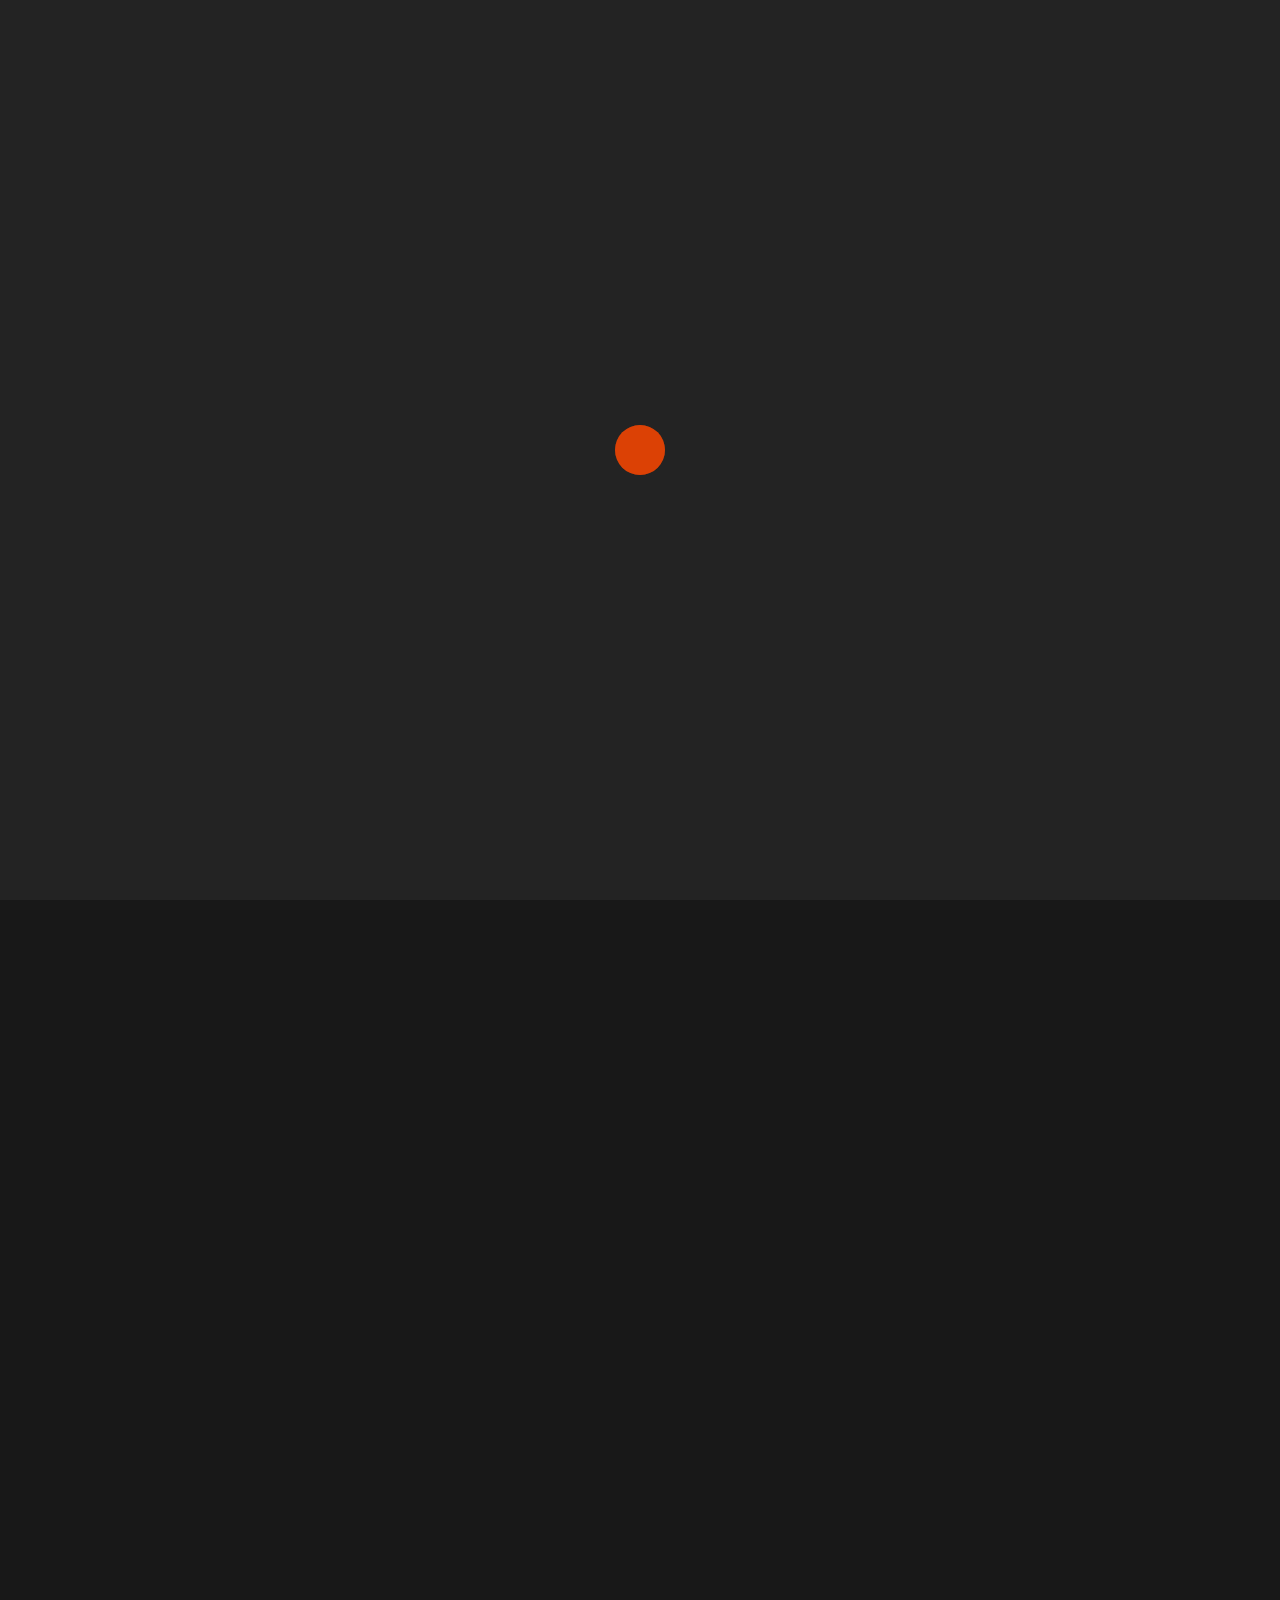
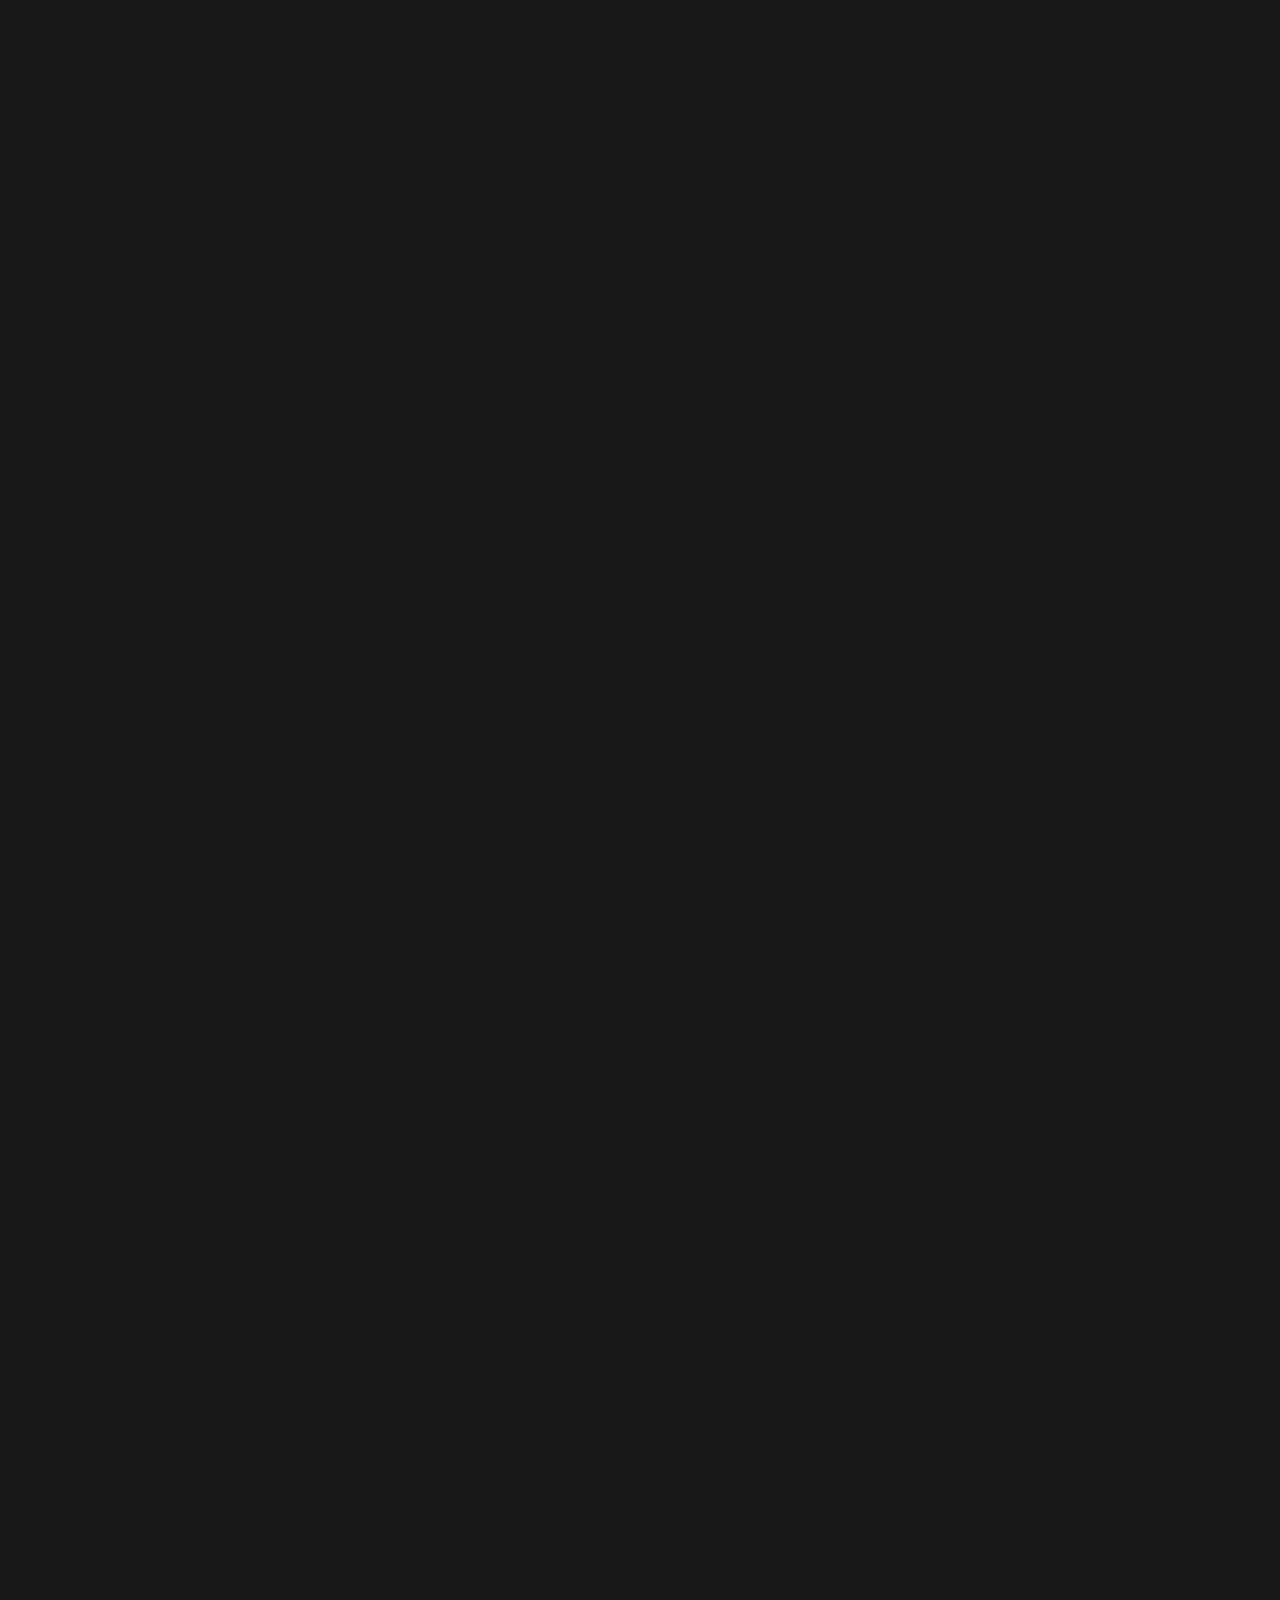
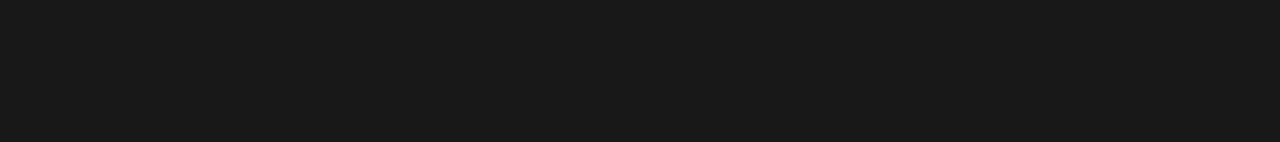
<file: review.html>
<!DOCTYPE html>
<html class="no-js" lang="en">

<head>
  <meta charset="UTF-8">
  <meta name="viewport" content="width=device-width, initial-scale=1.0, maximum-scale=1">
  <!-- CSS-->
  <link rel="apple-touch-icon" sizes="60x60" href="img/logopng.png">
  <link rel="icon" type="image/png" sizes="32x32" href="img/assasa (1).png">
  <link rel="icon" type="image/png" sizes="16x16" href="img/assasa (1).png">
  <link rel="manifest" href="favicons/site.webmanifest">
  <link rel="mask-icon" href="favicons/safari-pinned-tab.svg" color="#5bbad5">
  <meta name="msapplication-TileColor" content="#da532c">
  <meta name="theme-color" content="#ffffff">
  <link rel="stylesheet" href="css/bootstrap.min.css">
  <link rel="stylesheet" href="css/main.css">
  <link rel="stylesheet" href="css/theme-dark.css">
  <title>Sublime</title>
</head>

<body class="webpage">
  <div style="display: none">
    <svg xmlns="http://www.w3.org/2000/svg" xmlns:xlink="http://www.w3.org/1999/xlink">
      <symbol id="arrow-angle" viewBox="0 0 512.002 512.002">
        <path d="M388.425 241.951L151.609 5.79c-7.759-7.733-20.321-7.72-28.067.04-7.74 7.759-7.72 20.328.04 28.067l222.72 222.105-222.728 222.104c-7.759 7.74-7.779 20.301-.04 28.061a19.8 19.8 0 0014.057 5.835 19.79 19.79 0 0014.017-5.795l236.817-236.155c3.737-3.718 5.834-8.778 5.834-14.05s-2.103-10.326-5.834-14.051z" />
      </symbol>
      <symbol id="chevron-down" viewBox="0 0 64 64">
        <path d="M32 48.1c-1.3 0-2.4-.5-3.5-1.3L.8 20.7C-.3 19.6-.3 18 .8 17c1.1-1.1 2.7-1.1 3.7 0L32 42.8l27.5-26.1c1.1-1.1 2.7-1.1 3.7 0 1.1 1.1 1.1 2.7 0 3.7L35.5 46.5c-1.1 1.4-2.2 1.6-3.5 1.6z" />
      </symbol>
      <symbol id="arrow-long" viewBox="0 0 64 64">
        <path d="M62.6 28.3l-7.5-8.8c-1.1-1.1-2.7-1.3-3.7-.3-1.1 1.1-1.3 2.7-.3 3.7l5.3 6.4H2.7C1.1 29.3 0 30.4 0 32s1.1 2.7 2.7 2.7h53.8l-5.3 6.4c-1.1 1.1-.8 2.9.3 3.7.5.5 1.1.5 1.6.5.8 0 1.6-.3 2.1-1.1l7.5-8.8c1.8-1.7 1.8-4.9-.1-7.1z" />
      </symbol>
      <symbol id="bricks" viewBox="0 0 64 64">
        <path d="M58.7 29.3h-5.3v-8c0-2.9-2.4-5.3-5.3-5.3H16c-2.9 0-5.3 2.4-5.3 5.3v8H5.3c-2.9 0-5.3 2.4-5.3 5.3v8c0 3 2.4 5.4 5.3 5.4h53.3c2.9 0 5.3-2.4 5.3-5.3v-8c.1-3-2.3-5.4-5.2-5.4zm-10.7 0H34.7v-8H48v8zm-8 5.4v8H24v-8h16zM16 21.3h13.3v8H16v-8zM5.3 34.7h13.3v8H5.3v-8zm40 8v-8h13.3v8H45.3z" />
      </symbol>
      <symbol id="behance" viewBox="0 0 24 24">
        <path d="M12.363 14.947c0-1.848-.879-3.214-2.695-3.726 1.325-.631 2.016-1.587 2.016-3.074 0-2.932-2.192-3.647-4.721-3.647H0v14.721h7.158c2.684 0 5.205-1.283 5.205-4.274zM3.246 7.013h3.046c1.171 0 2.225.328 2.225 1.682 0 1.25-.82 1.753-1.98 1.753H3.246zm-.001 9.708v-4.054h3.538c1.429 0 2.333.594 2.333 2.102 0 1.487-1.079 1.952-2.4 1.952zM18.796 19.5c2.554 0 4.208-1.147 5.004-3.585h-2.592c-.279.91-1.429 1.391-2.321 1.391-1.721 0-2.625-1.005-2.625-2.713h7.713c.244-3.418-1.66-6.331-5.18-6.331-3.259 0-5.471 2.442-5.471 5.641 0 3.32 2.096 5.597 5.472 5.597zm-.092-9.026c1.475 0 2.217.864 2.341 2.277h-4.779c.097-1.401 1.03-2.277 2.438-2.277zM15.667 5.273h5.988v1.45h-5.988z" />
      </symbol>
      <symbol id="chevron-right" viewBox="0 0 64 64">
        <path d="M46.8 28.5L20.6.8c-1.1-1.1-2.7-1.1-3.7 0-1.1 1.1-1.1 2.7 0 3.7L42.8 32 16.6 59.5c-1.1 1.1-1.1 2.7 0 3.7.5.5 1.1.8 1.9.8s1.3-.3 1.9-.8l26.1-27.7c2.1-1.9 2.1-5.1.3-7z" />
      </symbol>
      <symbol id="chevron-left" viewBox="0 0 64 64">
        <path d="M21.1 32L47.2 4.5c1.1-1.1 1.1-2.7 0-3.7s-2.7-1.1-3.7 0L17.4 28.5c-1.9 1.9-1.9 5.1 0 6.9l26.1 27.7c.5.5 1.3.8 1.9.8.5 0 1.3-.3 1.9-.8 1.1-1.1 1.1-2.7 0-3.7L21.1 32z" />
      </symbol>
      <symbol id="close" viewBox="0 0 64 64">
        <path d="M35.4 32l19.9-19.9c1-1 1-2.4 0-3.4s-2.4-1-3.4 0L32 28.6 12 8.8c-.9-1-2.4-1-3.3 0s-1 2.4 0 3.4L28.6 32 8.7 51.9c-1 1-1 2.4 0 3.4.5.4 1 .7 1.7.7s1.2-.2 1.7-.7l20-19.9 20 19.8c.5.4 1.2.7 1.7.7s1.2-.2 1.7-.7c1-1 1-2.4 0-3.4L35.4 32z" />
      </symbol>
      <symbol id="comments-reply" viewBox="0 0 64 64">
        <path d="M64 45.3V8c0-1.6-1.1-2.7-2.7-2.7H2.7C1.1 5.3 0 6.4 0 8v48c0 1.1.5 1.9 1.3 2.4.5.3.8.3 1.3.3s.8 0 1.3-.3L22.1 48h7.2l12.3 9.9c.8.5 1.6.8 2.7.8.5 0 1.1 0 1.9-.5 1.3-.8 2.4-2.1 2.4-3.7v-1.6c3.5.8 6.7 2.7 9.1 4 1.3.8 2.9.8 4.3 0 1.3-.8 2.1-2.1 2.1-3.7 0-.8 0-1.6-.3-2.4-.3-1.1-.5-2.1-1.1-3.2.5-.1 1.3-1.2 1.3-2.3zm-42.7-2.6c-.5 0-.8 0-1.3.3L5.3 51.5V10.7h53.3v32c-2.9-2.7-6.4-4.5-10.7-5.3v-2.9c0-1.6-.8-2.9-2.4-3.7-1.3-.8-3.2-.5-4.3.5l-12.7 10c-.5.3-.8.8-1.1 1.3h-6.1zm35 5.3c.8 1.1 1.1 1.9 1.6 3.2-3.5-1.9-8-3.7-12.3-4l-2.9-.3V52l-9.3-7.5 9.3-7.5v5.1l2.4.3c4 .5 7.5 2.1 10.1 4.8l.8.8h.3z" />
        <circle cx="16" cy="24" r="5.3" />
        <circle cx="32" cy="24" r="5.3" />
        <circle cx="48" cy="24" r="5.3" />
      </symbol>
      <symbol id="customer" viewBox="0 0 64 64">
        <path d="M61.1 47.1c-1.4-4.6-5.7-7.1-10.1-5.7-3 1.1-7.1 2.2-10.3 3.3 0-.8-.3-1.6-.5-2.5-1.1-2.7-4.1-4.1-6.5-4.1h-9.8c-.5 0-1.4-.3-2.2-1.1-1.1-1.1-2.7-1.6-4.4-1.6H9.6c-4.1.3-7.1 3.5-7.1 7.6v12.8c0 3.8 3.3 7.1 7.1 7.1h9.5c1.1 0 2.5-.3 3.5-1.1 2.7 1.6 6 2.2 9.3 2.2 1.9 0 4.1-.3 5.7-.8l18-5.4c5.7-2 6.6-7.1 5.5-10.7zM9.6 57.5c-.8 0-1.6-.8-1.6-1.9V42.8c0-.8.8-1.6 1.6-1.6h7.9c.3 0 .5 0 .5.3.3.3.5.3.8.5v15.5H9.6zM54 52.8l-18 5.4c-3.5 1.1-7.6.8-11.2-1.1l-.5-.5V43.8h9.5c.5 0 1.4.3 1.4.5.3.3-.3 1.1-.5 1.4-.8 1.1-1.9 2.2-2.2 3.5 0 1.4 1.1 2.5 2.5 2.5 2.5-.3 5.2-1.4 7.6-1.9 3.3-1.1 6.5-2.2 9.8-3.3 1.4-.5 3 .5 3.3 2.2.7 2-.1 3.3-1.7 4.1zm-3.3-36.5c4.4 0 8.2-3.5 8.2-8.2 0-4.4-3.5-8.2-8.2-8.2s-8.2 3.5-8.2 8.2 3.9 8.2 8.2 8.2zm0-10.6c1.4 0 2.7 1.1 2.7 2.7s-1.1 2.7-2.7 2.7-2.7-1-2.7-2.7 1.4-2.7 2.7-2.7zm-2.4 32.7h3.3c4.4 0 7.9-3.5 7.9-7.9v-5.7c0-4.4-3.5-7.9-7.9-7.9h-3c-4.4 0-7.9 3.5-7.9 7.9v5.4c-.1 4.7 3.5 8.2 7.6 8.2zm-2.2-13.9c0-1.4 1.1-2.5 2.5-2.5h3c1.4 0 2.5 1.1 2.5 2.5v5.7c0 1.4-1.1 2.5-2.5 2.5h-3.3c-1.1 0-2.2-1.1-2.2-2.7v-5.5z" />
      </symbol>
      <symbol id="facebook-outline" viewBox="0 0 64 64">
        <path d="M37.2 64H28c-2.5 0-4.5-2-4.5-4.5V37H17c-2.5 0-4.5-2-4.5-4.5v-6.9c0-2.5 2-4.6 4.5-4.6h6.5v-5.5c0-9.1 6.2-15.5 15-15.5H47c1.4 0 2.5 1.1 2.5 2.5v13c0 1.4-1.1 2.5-2.5 2.5h-5.5v3H47c1.4.1 2.7.7 3.5 1.8.8 1.1 1.2 2.4.9 3.8l-1.3 6.7c-.3 2.1-2.1 3.7-4.4 3.7h-4.3v22.5c.1 2.5-1.9 4.5-4.2 4.5zm-8.7-5h8V34.5c0-1.4 1.1-2.5 2.5-2.5h6.3l1.2-6H39c-1.4 0-2.5-1.1-2.5-2.5v-8c0-1.4 1.1-2.5 2.5-2.5h5.5V5h-6c-6.1 0-10 4.1-10 10.5v8c0 1.4-1.1 2.5-2.5 2.5h-8.5v6H26c1.4 0 2.5 1.1 2.5 2.5V59z" />
      </symbol>
      <symbol id="envelope-alt" viewBox="0 0 64 64">
        <path d="M58.7 10.7H5.3C2.4 10.7 0 13.1 0 16v32c0 2.9 2.4 5.3 5.3 5.3h53.3c2.9 0 5.3-2.4 5.3-5.3V16c.1-2.9-2.3-5.3-5.2-5.3zm0 35.7L40.5 29.3l18.1-10.9v28zM28.3 32.3c1.1.8 2.4 1.1 3.7 1.1 1.3 0 2.7-.3 3.7-1.1L52.5 48H10.7l17.1-16 .5.3zm24-16.3L33.1 27.7c-.5.3-1.3.3-1.9 0L11.7 16h40.6zM23.2 29.1L5.3 45.9V18.4l17.9 10.7z" />
      </symbol>
      <symbol id="facebook" viewBox="0 0 64 64">
        <path d="M47.9 25.6H40V15h6.5c1.1 0 2-.9 2-2V2c0-1.1-.9-2-2-2h-7.6C30.7 0 25 5.9 25 14.4v11.2h-9c-1.5 0-2.7 1.2-2.7 2.8v7.4c0 1.5 1.2 2.7 2.7 2.7h9v22.9c0 1.5 1.2 2.7 2.7 2.7h9.8c.6 0 1.2-.3 1.6-.7.5-.5.7-1.2.7-1.8V38.4h6.8c1.3 0 2.4-.9 2.6-2.1v-.2l1.4-7.1c.2-.8 0-1.6-.6-2.4-.4-.5-1.2-.9-2.1-1z" />
      </symbol>
      <symbol id="dribbble" viewBox="0 0 64 64">
        <path d="M32 0C14.4 0 0 14.4 0 32s14.4 32 32 32 32-14.4 32-32S49.6 0 32 0zm27 32.8c-6.2-.5-12.7 0-19.1 1.5-.9-2.4-1.8-4.7-2.8-6.9 6.6-2.2 12.7-5.4 18-9.3C57.6 22.2 59 26.9 59 32v.8zm-6.8-18.7c-5 3.7-10.9 6.7-17.2 8.8-3.3-6.6-7.1-12.3-11-16.6 2.5-.9 5.2-1.3 8-1.3 8 0 15.2 3.5 20.2 9.1zM19 8.3c3.9 3.9 7.7 9.4 11.1 15.9-8.2 2-16.7 2.3-24.2.9C7.8 17.9 12.6 11.9 19 8.3zM5.1 30.1c3.4.6 7 1 10.6 1 5.4 0 11-.7 16.6-2.2 1 2.2 1.9 4.4 2.8 6.7C25.8 38.4 17.6 43 11 48.9 7.2 44.3 5 38.4 5 32c0-.6 0-1.3.1-1.9zm9.4 22.4c6.1-5.4 13.7-9.6 22.2-12.2.3 1 .7 2.1 1 3.2 1.4 4.8 2.4 9.5 3.2 14-2.8 1-5.7 1.5-8.8 1.5-6.8 0-12.9-2.5-17.6-6.5zm31 2.8c-.7-4.3-1.8-8.7-3.1-13.2l-.9-3c5.7-1.2 11.4-1.7 16.8-1.3-1.6 7.5-6.3 13.8-12.8 17.5z" />
      </symbol>
      <symbol id="github-original" viewBox="0 0 64 64">
        <path d="M32 .8C14.4.8 0 15.1 0 32.8c0 14.1 9.2 26.1 21.9 30.4 1.6.3 2.2-.7 2.2-1.5 0-.7 0-2.8-.1-5.5-8.9 2-10.8-4.3-10.8-4.3-1.5-3.7-3.6-4.6-3.6-4.6-2.9-2 .2-2 .2-2 3.2.2 4.9 3.3 4.9 3.3 2.8 4.9 7.5 3.5 9.3 2.6.3-2.1 1.1-3.5 2-4.3-7-.7-14.5-3.5-14.5-15.7 0-3.5 1.3-6.3 3.3-8.5-.3-.8-1.4-4 .3-8.5 0 0 2.7-.9 8.8 3.3 2.6-.7 5.3-1.1 8-1.1s5.5.3 8 1.1c6.1-4.1 8.7-3.3 8.7-3.3 1.7 4.4.7 7.7.3 8.5 2 2.2 3.3 5.1 3.3 8.5 0 12.2-7.5 15-14.6 15.7 1.1 1 2.2 3 2.2 5.9 0 4.3-.1 7.7-.1 8.7 0 .9.6 1.8 2.2 1.5C54.8 58.8 64 46.8 64 32.7 63.9 15.1 49.6.8 32 .8z" />
      </symbol>
      <symbol id="google-plus" viewBox="0 -91 512 512">
        <path d="M166 60c34.668 0 66.027 17.79 84 42.3l42.598-42.902C267.12 26.27 218.086 0 166 0 74.8 0 0 73.8 0 165s74.8 165 166 165c75.602 0 139.2-50.7 158.7-120 4.198-14.402 6.3-29.402 6.3-45v-15H181v59.988h79.5C244 245.391 207.7 270 166 270c-57.898 0-106-47.102-106-105S108.102 60 166 60zm0 0M466 90h-60v45h-45v60h45v45h60v-45h46v-60h-46zm0 0" />
      </symbol>
      <symbol id="heart-filled" viewBox="0 0 64 64">
        <path d="M30.6 59c.8.8 2.1.8 2.8 0l25.8-26.1c3.2-3.2 4.8-7.5 4.8-11.7s-1.6-8.8-5.1-12c-6.4-6.4-17.3-6.4-23.7 0L32 12.7l-3.5-3.5c-3.4-3.2-7.7-4.8-12-4.8S8 6 4.8 9.2c-6.4 6.4-6.4 17.3 0 23.7L30.6 59z" />
      </symbol>
      <symbol id="map-marker" viewBox="0 0 64 64">
        <path d="M32 0C18.7 0 8 11.2 8 25.3c0 12 16.5 31.7 21.6 37.6.5.8 1.6 1.1 2.4 1.1 1.1 0 1.9-.5 2.4-1.1C39.5 57.1 56 37.1 56 25.3 56 11.2 45.3 0 32 0zm0 57.6c-9.1-10.7-18.7-24.8-18.7-32.3 0-11.2 8.3-20 18.7-20s18.7 9.1 18.7 20c0 7.5-9.6 21.6-18.7 32.3z" />
        <path d="M32 13.3c-5.9 0-10.7 4.8-10.7 10.7S26.1 34.7 32 34.7 42.7 29.9 42.7 24 37.9 13.3 32 13.3zm0 16c-2.9 0-5.3-2.4-5.3-5.3s2.4-5.3 5.3-5.3 5.3 2.4 5.3 5.3-2.4 5.3-5.3 5.3z" />
      </symbol>
      <symbol id="instagram" viewBox="0 0 64 64">
        <path d="M32 16.9c-8.3 0-15 6.8-15 15.1s6.7 15.1 15 15.1S47 40.3 47 32s-6.7-15.1-15-15.1zm0 25.2c-5.5 0-10-4.5-10-10.1s4.5-10.1 10-10.1S42 26.4 42 32s-4.5 10.1-10 10.1zM47 10c-2.8 0-5 2.3-5 5s2.2 5 5 5 5-2.3 5-5-2.2-5-5-5z" />
        <path d="M48 0H16C7.2 0 0 7.2 0 16v31.7C0 56.7 7.3 64 16.3 64h31.5C56.7 64 64 56.7 64 47.7V16c0-8.8-7.2-16-16-16zm11 47.7C59 53.9 54 59 47.8 59H16.3C10.1 59 5 54 5 47.8V16C5 9.9 9.9 5 16 5h32c6.1 0 11 4.9 11 11v31.7z" />
      </symbol>
      <symbol id="logo" viewBox="0 0 600 600">
        <path d="M0 259h39.9v301h5.4c53.7 0 107.3-.1 161 .1 4.2 0 5.6-1.3 6.7-5.2 28.3-96.6 56.7-193.1 85.1-289.7.4-1.4.9-2.7 1.9-5.6 1 3.1 1.5 4.9 2.1 6.7 28.3 96.2 56.6 192.5 84.9 288.7.9 3 1.6 5 5.8 5 54.5-.2 109-.1 163.5-.1h3.3V40.2H40.1v158.7H0V0h600v600H359c-4.3-14.6-8.5-29.3-12.8-43.9-12.2-41.6-24.4-83.2-36.7-124.8-3-10.1-6-20.2-9.4-31.7-1 2.8-1.6 4.1-2 5.4-3.1 10.5-6.1 21-9.2 31.6-16 54.5-32 109-48 163.4H-.1C0 486.3 0 372.7 0 259z" />
      </symbol>
      <symbol id="grid" viewBox="0 0 270 270">
        <path d="M114 0H10C4.5 0 0 4.5 0 10v104c0 5.5 4.5 10 10 10h104c5.5 0 10-4.5 10-10V10c0-5.5-4.5-10-10-10zm-10 104H20V20h84v84zM260 0H156c-5.5 0-10 4.5-10 10v104c0 5.5 4.5 10 10 10h104c5.5 0 10-4.5 10-10V10c0-5.5-4.5-10-10-10zm-10 104h-84V20h84v84zm-136 42H10c-5.5 0-10 4.5-10 10v104c0 5.5 4.5 10 10 10h104c5.5 0 10-4.5 10-10V156c0-5.5-4.5-10-10-10zm-10 104H20v-84h84v84zm156-104H156c-5.5 0-10 4.5-10 10v104c0 5.5 4.5 10 10 10h104c5.5 0 10-4.5 10-10V156c0-5.5-4.5-10-10-10zm-10 104h-84v-84h84v84z" />
      </symbol>
      <symbol id="package" viewBox="0 0 17 17">
        <path d="M8.517-.035L0 3.186v10.693l8.5 3.188 8.5-3.188V3.187L8.517-.035zm6.567 3.563l-2.586.97-6.557-2.489 2.575-.974 6.568 2.493zM8.5 5.997L1.919 3.529l2.609-.986 6.551 2.487-2.579.967zM1 4.253l7 2.625v8.932l-7-2.625V4.253zM9 15.81V6.878l7-2.625v8.932L9 15.81z" />
      </symbol>
      <symbol id="menu" viewBox="0 -53 384 384">
        <path d="M368 154.668H16c-8.832 0-16-7.168-16-16s7.168-16 16-16h352c8.832 0 16 7.168 16 16s-7.168 16-16 16zM368 32H16C7.168 32 0 24.832 0 16S7.168 0 16 0h352c8.832 0 16 7.168 16 16s-7.168 16-16 16zm0 245.332H16c-8.832 0-16-7.168-16-16s7.168-16 16-16h352c8.832 0 16 7.168 16 16s-7.168 16-16 16zm0 0" />
      </symbol>
      <symbol id="pinterest" viewBox="0 0 64 64">
        <path d="M.2 31.9c0 .5 0 1 .1 1.5v.5c0 .3.1.7.1 1.1 0 .1 0 .3.1.5.1.4.1.8.1 1.2 0 .1 0 .2.1.3.1.5.1.9.3 1.4 0 .1.1.3.1.4.1.3.1.7.2 1 .1.1.1.3.1.5.1.3.2.7.3 1 .1.1.1.3.1.4.1.5.3.9.5 1.3.1.1.1.3.1.4.1.3.3.6.4.9.1.1.1.3.2.5.1.3.3.5.4.9.1.1.1.3.2.5.2.4.4.8.6 1.1.1.1.1.2.2.3.2.3.3.6.5.9-.1-.1.1.1.1.3.1.3.3.5.5.7.1.1.2.3.3.5.2.3.4.5.6.8.1.1.1.2.2.3.3.3.5.7.8 1 .1.1.2.3.3.4.2.2.4.4.5.7l.4.4c.2.2.4.5.6.7.1.1.2.3.3.3l.9.9c.1.1.3.2.3.3.2.2.5.4.7.6.1.1.3.3.4.3.2.2.5.4.7.5.1.1.3.2.4.3.3.3.7.5 1.1.8.1.1.2.1.3.2.3.2.6.4.9.5.1.1.3.2.5.3.3.1.5.3.8.5.1.1.3.1.4.3.4.2.7.4 1.1.6.1 0 .1.1.1.1.4.2.9.4 1.3.6.1.1.3.1.4.1.2.1.3.1.5.2-.3-2.5-.5-6.4.1-9.2.6-2.5 3.7-15.9 3.7-15.9s-.9-1.9-.9-4.7c0-4.5 2.6-7.8 5.8-7.8 2.7 0 4.1 2.1 4.1 4.5 0 2.7-1.7 6.8-2.7 10.6-.7 3.2 1.6 5.8 4.7 5.8 5.6 0 10-6 10-14.6 0-7.6-5.5-13-13.3-13-9.1 0-14.4 6.8-14.4 13.8 0 2.7 1.1 5.6 2.4 7.3.3.3.3.6.2.9-.3 1-.8 3.2-.9 3.6-.1.6-.5.7-1.1.4-4-1.9-6.4-7.7-6.4-12.4 0-10 7.3-19.3 21.1-19.3 11.1 0 19.7 7.9 19.7 18.4 0 11-6.9 19.9-16.5 19.9-3.3 0-6.2-1.7-7.3-3.7 0 0-1.6 6.1-2 7.6-.7 2.8-2.7 6.2-4 8.4.4.1.9.3 1.3.4.1.1.3.1.5.1.3.1.7.1.9.2.1.1.3.1.5.1.4.1.9.1 1.3.2h.1c.5.1.9.1 1.4.2.1 0 .3 0 .5.1.3.1.7.1 1.1.1h.4c.5 0 1 .1 1.5.1C49.7 63.8 64 49.5 64 31.9c0-13.6-8.5-25.2-20.4-29.8-.3-.3-.7-.5-1.1-.7-.9-.3-1.9-.6-2.9-.8-.9-.2-1.7-.4-2.5-.5C36 0 35-.2 33.9-.2h-1.7c-1.1 0-2.2.1-3.3.1-.5.1-1.1.1-1.6.2C11.9 2.7.2 16 .2 31.9z" />
      </symbol>
      <symbol id="phone" viewBox="0 0 64 64">
        <path d="M61.6 44.1l-9.3-5.9c-2.4-1.3-5.3-.8-6.9 1.3l-2.1 3.2c-12-7.2-19.5-16.8-22.4-21.1l3.5-2.1c1.1-.8 1.9-1.9 2.1-3.2.3-1.3 0-2.7-.8-3.7l-6.1-8.8C18 1.7 15.1.9 12.9 2.2L4 7c-.5.3-.8.5-1.3.8C-4 15 2.1 31.3 17.6 45.9c11.2 10.7 23.2 16.5 31.7 16.5 3.2 0 5.9-.8 7.7-2.4l1.1-1.1 5.1-8c1.6-2.3.8-5.5-1.6-6.8zm-8 11.9c-4.6 3.8-18.9-1-32.5-13.8C7.7 29.4 2.7 15.8 6.7 11.5L15 6.7l5.9 8.5-3.5 2.1c-1.1.8-1.9 1.9-2.1 3.2-.3 1.3 0 2.7.8 3.7 2.9 4.3 11.2 15.2 24.3 23.2 2.4 1.3 5.3.8 6.9-1.3l2.4-3.5 9.1 5.6-5.2 7.8z" />
      </symbol>
      <symbol id="ruler-pencil" viewBox="0 0 17 17">
        <path d="M4.492 0H2.508c-.827 0-1.5.673-1.5 1.5v10.657l2.521 4.956 2.464-4.959V1.5A1.503 1.503 0 004.492 0zM2.508 1h1.984c.275 0 .5.225.5.5v1.019H2.008V1.5a.5.5 0 01.5-.5zm-.5 3.55V3.519h2.984V4.55H2.008zm1.94 9.471h-.87l-1.07-2.104V5.55h1v6.481h1V5.55h.984v6.37l-1.044 2.101zM8 0v17h7V0H8zm6 16H9v-.984h2v-1H9V13h1v-1H9v-1h2v-1H9v-.984h1v-1H9v-1h2v-1H9V5h1V4H9V3h2V2H9V1h5v15z" />
      </symbol>
      <symbol id="play" viewBox="0 0 64 64">
        <path d="M56.6 27.9L12.8.7C11.2-.1 9.3-.4 8 .7c-1.6.5-2.7 2.1-2.7 4v54.7c0 1.6 1.1 3.2 2.4 4 .8.3 1.6.5 2.4.5s1.9-.3 2.7-.8L56.6 36c1.3-.8 2.1-2.4 2.1-4s-.8-3.3-2.1-4.1zm-46 30.2V5.8L52.8 32 10.6 58.1z" />
      </symbol>
      <symbol id="rss" viewBox="0 0 448 448">
        <circle cx="64" cy="384" r="64" />
        <path d="M0 149.344v85.344c117.632 0 213.344 95.68 213.344 213.312h85.312c0-164.672-133.984-298.656-298.656-298.656z" />
        <path d="M0 0v85.344C200 85.344 362.688 248 362.688 448H448C448 200.96 247.04 0 0 0z" />
      </symbol>
      <symbol id="search" viewBox="0 0 64 64">
        <path d="M62.9 56.5l-17-13.8c7.2-9.9 6.1-23.7-2.7-32.5C38.4 5.3 32 2.7 25.3 2.7s-13 2.6-17.8 7.4S0 21.3 0 28s2.7 13.1 7.5 17.9c5.1 5.1 11.5 7.5 17.9 7.5 6.1 0 12.3-2.1 17.1-6.7l17.3 14.1c.5.5 1.1.5 1.6.5.8 0 1.6-.3 2.1-1.1.8-1 .8-2.6-.6-3.7zM25.3 48c-5.3 0-10.4-2.1-14.1-5.9-3.7-3.7-5.9-8.8-5.9-14.1s2.1-10.4 5.9-14.1S20 8 25.3 8s10.4 2.1 14.1 5.9 5.9 8.8 5.9 14.1-2.1 10.4-5.9 14.1c-3.7 3.8-8.7 5.9-14.1 5.9z" />
      </symbol>
      <symbol id="ticket-alt" viewBox="0 0 64 64">
        <path d="M48.7 0H16.2c-4.5 0-8 3.5-8 8v52.5c0 1.1.8 2.1 1.9 2.7 1.1.3 2.4 0 2.9-1.1l4.5-6.7 5.1 7.5c.5.8 1.3 1.1 2.1 1.1s1.6-.5 2.1-1.1l5.1-7.5 5.1 7.5c.5.8 1.3 1.1 2.1 1.1s1.6-.5 2.1-1.1l5.1-7.5 4.5 6.9c.5 1.1 1.9 1.3 2.9 1.1 1.1-.3 1.9-1.3 1.9-2.7V8c1.1-4.5-2.4-8-6.9-8zm2.1 51.7L49 48.8c-.5-.8-1.3-1.1-2.1-1.1s-1.6.5-2.1 1.1l-5.1 7.5-5.1-7.5c-.8-.5-1.6-1.1-2.4-1.1s-1.6.5-2.1 1.1L25 56.3l-5.1-7.5c-.5-.8-1.3-1.1-2.1-1.1s-1.6.5-2.1 1.1l-2.1 2.9V8c0-1.6 1.1-2.7 2.7-2.7h32C49.9 5.3 51 6.4 51 8v43.7z" />
        <path d="M42.8 18.7H21.5c-1.6 0-2.7 1.1-2.7 2.7s1.1 2.7 2.7 2.7h21.3c1.6 0 2.7-1.1 2.7-2.7 0-1.7-1.1-2.7-2.7-2.7zm0 10.6H21.5c-1.6 0-2.7 1.1-2.7 2.7s1.1 2.7 2.7 2.7h21.3c1.6 0 2.7-1.1 2.7-2.7s-1.1-2.7-2.7-2.7z" />
      </symbol>
      <symbol id="timer" viewBox="0 0 64 64">
        <path d="M34.7 10.9V5.3H40c1.6 0 2.7-1.1 2.7-2.7S41.6 0 40 0H24c-1.6 0-2.7 1.1-2.7 2.7s1.1 2.7 2.7 2.7h5.3V11c-13.3 1.3-24 12.8-24 26.4C5.3 52 17.3 64 32 64s26.7-12 26.7-26.7c0-13.8-10.7-25-24-26.4zM32 58.7c-11.7 0-21.3-9.6-21.3-21.3S20.3 16 32 16s21.3 9.6 21.3 21.3S43.7 58.7 32 58.7z" />
        <path d="M45.3 34.7H34.7V24c0-1.6-1.1-2.7-2.7-2.7s-2.7 1.1-2.7 2.7v10.7h-2.7c-1.6 0-2.7 1.1-2.7 2.7s1.1 2.7 2.7 2.7h2.7v2.7c0 1.6 1.1 2.7 2.7 2.7s2.7-1.1 2.7-2.7V40h10.7c1.6 0 2.7-1.1 2.7-2.7-.1-1.6-1.2-2.6-2.8-2.6z" />
      </symbol>
      <symbol id="tumblr">
        <path d="M9.104.5v4.042h3.793v2.51H9.104v4.104c0 .927.042 1.521.146 1.792.094.261.281.468.541.625.354.218.761.323 1.219.323.813 0 1.615-.261 2.417-.793v2.521c-.688.323-1.302.552-1.854.678a7.612 7.612 0 01-1.803.197c-.729 0-1.374-.094-1.938-.281a4.149 4.149 0 01-1.437-.781c-.395-.343-.676-.708-.822-1.093-.156-.386-.229-.947-.229-1.677V7.052H3.573V4.791a4.907 4.907 0 001.614-.874 4.464 4.464 0 001.074-1.375C6.531 2 6.719 1.323 6.823.5h2.281z" />
      </symbol>
      <symbol id="twitter" viewBox="0 0 64 64">
        <path d="M20.1 58.1c24.2 0 37.4-20 37.4-37.4 0-.5 0-1.1-.1-1.7 2.6-1.9 4.8-4.2 6.5-6.8-2.4 1.1-4.9 1.8-7.6 2.1 2.7-1.6 4.8-4.2 5.8-7.3-2.6 1.5-5.3 2.6-8.4 3.2C51.3 7.6 47.9 6 44.1 6c-7.3 0-13.2 5.9-13.2 13.2 0 1 .1 2 .3 3-10.6-.6-20.3-5.8-26.8-13.8-1.1 2-1.8 4.2-1.8 6.6 0 4.6 2.3 8.6 5.9 10.9-2.2-.1-4.2-.7-5.9-1.6v.1c0 6.3 4.5 11.7 10.5 12.9-1.1.3-2.3.5-3.4.5-.9 0-1.7-.1-2.5-.3 1.7 5.2 6.5 9 12.3 9.1-4.5 3.5-10.2 5.6-16.3 5.6-1.2.1-2.2 0-3.2-.1 5.7 3.8 12.7 6 20.1 6" />
      </symbol>
      <symbol id="twitter-outline" viewBox="0 0 64 64">
        <path d="M22.2 58c-5.4 0-13.3-1-20-5.8-2-1.4-2.8-4.1-1.8-6.4.9-2.3 3.4-3.6 5.9-3.1 0 0 1 .2 2.5.1-1-1.4-1.9-3-2.5-4.7-.2-.6-.3-1.1-.3-1.7-2.5-2.9-3.8-6.5-3.8-10.5 0-.9.2-1.8.7-2.5C2 20 1.7 15.5 4.6 10.7 5.5 9.3 7 8.3 8.7 8.1h.2c1.8-.1 3.4.6 4.5 1.8.7.7 6.1 6.4 13 8.3C28 11.2 34.4 6 42.1 6c3.4 0 6.7 1 9.3 2.9.7-.2 1.6-.5 2.4-1.1 1.6-1.1 3.7-1.3 5.4-.4 1.7.8 2.9 2.4 3.1 4.3v.9c1.4 1.4 1.9 3.4 1.3 5.2-.5 1.7-2.1 3.8-5.4 6.8-.2 7.4-3.7 27.2-28.6 32.8-.2 0-3.2.6-7.4.6zM5.4 47.6c-.2 0-.3.1-.3.1v.1c-.1.1-.1.2 0 .3 5.6 4.1 12.4 4.9 17.1 4.9 3.7 0 6.3-.5 6.4-.5 22.6-5.1 24.8-23.6 24.9-29.2 0-.7.3-1.4.8-1.8 4.2-3.7 4.7-5 4.7-5.1.1-.2-.1-.4-.2-.4l-.1-.1c-1.1-.5-1.7-1.8-1.3-3 .1-.3.1-.5.1-.7 0-.1-.1-.2-.2-.3-.1 0-.1-.1-.2-.1s-.2 0-.4.1c-2.2 1.5-4.5 2-5.6 2.1-.7.1-1.3-.1-1.8-.5-1.9-1.6-4.5-2.4-7.1-2.4-6.1 0-11 4.5-11.2 10.4 0 .7-.3 1.4-.9 1.8-.5.5-1.2.7-1.9.6-9.5-1.3-17-8.9-18.5-10.4l-.1-.1c-.1-.1-.3-.1-.4-.1-.2 0-.3.2-.4.3-1.8 3-2 6.2-.7 9.4.4 1 .2 2.2-.7 2.9l-.2.2c0 3.2 1 5.8 3.2 7.8.7.7.9 1.6.7 2.5v.3c.8 2.5 2.4 4.5 4.6 5.8.8.5 1.3 1.4 1.2 2.4-.1 1-.8 1.8-1.7 2.1-4.6 1.5-9.5.8-9.7.7 0-.1-.1-.1-.1-.1zm53.1-31.9z" />
        <path d="M-5.7.9zM32 32z" fill="none" stroke="#000" stroke-miterlimit="10" />
      </symbol>
      <symbol id="users" viewBox="0 0 64 64">
        <path d="M21.3 37.3c7.5 0 13.3-5.9 13.3-13.3s-5.9-13.3-13.3-13.3S8 16.5 8 24s5.9 13.3 13.3 13.3zm0-21.3c4.5 0 8 3.5 8 8s-3.5 8-8 8-8-3.5-8-8 3.5-8 8-8zM21.3 40C13.6 40 6.4 43.2.8 48.8c-1.1 1.1-1.1 2.7 0 3.7s2.7 1.1 3.7 0C9 48 15.2 45.3 21.3 45.3s12 2.7 16.8 7.2c.5.5 1.3.8 1.9.8.8 0 1.3-.3 1.9-.8 1.1-1.1 1.1-2.7 0-3.7-5.7-5.6-13.1-8.8-20.6-8.8zM48 37.3c4.5 0 8-3.5 8-8s-3.5-8-8-8-8 3.5-8 8 3.4 8 8 8zm0-10.6c1.6 0 2.7 1.1 2.7 2.7s-1.1 2.7-2.7 2.7-2.7-1.1-2.7-2.7c0-1.7 1.1-2.7 2.7-2.7zM63.2 46.1c-5.6-5.3-13.3-7.2-21.1-5.3-1.3.3-2.4 1.9-1.9 3.2.3 1.3 1.9 2.4 3.2 1.9 5.9-1.6 12 0 16.3 4 .5.5 1.1.8 1.9.8.8 0 1.3-.3 1.9-.8.7-1.1.7-3-.3-3.8z" />
      </symbol>
      <symbol id="wallet" viewBox="0 0 64 64">
        <path d="M56.5 18.2h-3.6c.7-1.3 1.1-2.9 1.1-4.5 0-5.2-4.3-9.5-9.5-9.5h-35C4.3 4.2 0 8.5 0 13.7v38.6c0 4.1 3.4 7.5 7.5 7.5h49c4.1 0 7.5-3.4 7.5-7.5V25.7c0-4.1-3.4-7.5-7.5-7.5zM59 44.6H48.5c-.4 0-.7-.3-.7-.7v-9.8c0-.4.3-.7.7-.7H59v11.2zM9.5 9.2h35c2.5 0 4.5 2 4.5 4.5s-2 4.5-4.5 4.5h-35c-2.5 0-4.5-2-4.5-4.5s2-4.5 4.5-4.5zm47 45.6h-49c-1.4 0-2.5-1.1-2.5-2.5V22.1c1.3.7 2.9 1.1 4.5 1.1h47c1.4 0 2.5 1.1 2.5 2.5v2.7H48.5c-3.1 0-5.7 2.6-5.7 5.7v9.8c0 3.1 2.6 5.7 5.7 5.7H59v2.7c0 1.4-1.1 2.5-2.5 2.5z" />
        <circle cx="54" cy="39" r="2" />
      </symbol>
      <symbol id="vector" viewBox="0 0 17 17">
        <path d="M14.94 6a6.46 6.46 0 00-3.44-1 6.49 6.49 0 00-2.239.404l2.569-2.569c.203.102.428.165.67.165.827 0 1.5-.673 1.5-1.5S13.327 0 12.5 0 11 .673 11 1.5c0 .22.05.428.136.616l-3.91 3.909A1.46 1.46 0 006.976 6c-.827 0-1.5.673-1.5 1.5 0 .085.011.168.025.25l-3.386 3.386A1.472 1.472 0 001.5 11c-.827 0-1.5.673-1.5 1.5S.673 14 1.5 14 3 13.327 3 12.5c0-.242-.063-.467-.165-.669l2.57-2.57A6.516 6.516 0 005 11.5c0 1.469.612 2.735 1 3.391V17h3v-3H6.664C6.246 13.174 6 12.287 6 11.5c0-.887.22-1.764.628-2.545.113.027.228.045.348.045.827 0 1.5-.673 1.5-1.5 0-.18-.037-.35-.095-.51 1.644-1.131 3.847-1.268 5.619-.373V9h3V6h-2.06zM12.5 1a.5.5 0 110 1 .5.5 0 010-1zm-11 12a.5.5 0 110-1 .5.5 0 010 1zM7 15h1v1H7v-1zm-.024-7a.5.5 0 110-1 .5.5 0 010 1zM16 8h-1V7h1v1z" />
      </symbol>
    </svg>
  </div>
  <div class="animsition">
    <header class="header __js_fixed-header">
      <div class="header__inner">
        <!-- Logo-->
        <a class="header__logo logo">
          
          <span class="logo__text">Sublime architecture studio</span>
        </a>
        <!-- Header menu-->
        <nav class="header__nav navigation">
          <ul class="navigation__list">
            <li class="navigation__item">
              <a class="navigation__link" href="index.html">Home</a>
              
            </li>
            <li class="navigation__item">
              <a class="navigation__link animsition-link" href="about-default-dark.html">About</a>
              
            </li>
            <li class="navigation__item">
              <a class="navigation__link animsition-link" href="works-carousel-1-dark.html">Works</a>
              
            </li>
           
            <li class="navigation__item navigation__item--current">
              <a class="navigation__link animsition-link" href="">Pages</a>
              <div class="navigation__dropdown navigation__dropdown--columns">
                <div class="navigation__dropdown-wrapper">
                  <div class="navigation__dropdown-column">
                    
                  <div class="navigation__dropdown-column">
                   
                    <ul class="navigation__dropdown-list">
                      
                      <li class="navigation__dropdown-item">
                        <a class="animsition-link" href="service-detail-dark.html">Service</a>
                      </li>
                      
                      <li class="navigation__dropdown-item">
                        <a class="animsition-link" href="team-dark.html">Team </a>
                      </li>
                      
                      <li class="navigation__dropdown-item">
                        <a class="animsition-link" href="contact-2-dark.html">Contact</a>
                      </li>

                      <li class="navigation__dropdown-item">
                        <a class="animsition-link" href="review.html">Review</a>
                      </li>
                     
                    </ul>
                  </div>
                </div>
              </div>
            </li>
          </ul>
        </nav>
        <!-- Chat-->
        <a class="header__chat lets-chat" href="https://wa.link/lbloxt">
          <span class="lets-chat__text">Let’s chat!</span>
          <span class="lets-chat__icon">
            <svg width="18" height="18">
              <use xlink:href="#comments-reply"></use>
            </svg>
          </span>
        </a>
        <!-- Header search-->
        
        <!-- Burger-->
        <button class="header__menu-toggle menu-toggle" type="button">
          <span class="visually-hidden">Menu</span>
        </button>
      </div>
    </header>
    <!-- Header mobile menu-->
    <section class="menu">
      <div class="menu__inner">
        <button class="menu__close" type="button">
          <svg width="24" height="24">
            <use xlink:href="#close"></use>
          </svg>
          <span class="visually-hidden">Close menu</span>
        </button>
        <!-- Lang switcher-->
        
        <div class="menu__wrapper">
          <ul class="menu__list">
            <li class="menu__item">
              <a href="index.html" class="menu__link __js_menu-dropdown-lin" >Home</a>
              
            </li>
            <li class="menu__item">
              <a class="menu__link __js_menu-dropdown-lin" href="about-default-dark.html">About</a>
              
            </li>
            <li class="menu__item">
              <a class="menu__link __js_menu-dropdown-lin" href="works-carousel-1-dark.html">Works</a>
             
            </li>
           
            <li class="menu__item menu__item--current">
              <a class="menu__link __js_menu-dropdown-link" href="services-dark.html">Pages</a>
              <div class="menu__dropdown">
                <ul class="menu__sublist">
                  <li class="menu__subitem">
                    <a class="menu__sublink animsition-link" href="service-detail-dark.html">Services</a>
                  </li>
                  
                  
                  <li class="menu__subitem">
                    <a class="menu__sublink animsition-link" href="team-dark.html">Team</a>
                  </li>
                  
                  <li class="menu__subitem">
                    <a class="menu__sublink animsition-link" href="contact-2-dark.html">Contact</a>
                  </li>

                  <li class="menu__subitem">
                    <a class="menu__sublink animsition-link" href="review.html">Review</a>
                  </li>
                  
                
                </ul>
              </div>
            </li>
          </ul>
        </div>
        
      </div>
    </section>
    <main>
      <!-- Awards-->
      <section class="webpage__an-awards an-awards" data-aos="fade" data-aos-delay="350">
        <div class="container">
          <div class="row align-items-center">
            <div class="an-awards__intro col-12 col-md col-lg-7 order-md-1">
              <div class="an-awards__image">
                <img src="img/sublimelogo.png" width="899" height="776" alt="">
              </div>
            </div>
            <div class="an-awards__content col-12 col-md col-lg-5">
              <h1 class="an-awards__heading heading heading--h1">Rate Us &<br> Shape Our Future!</h1>
              <div class="an-awards__text"></div>
              <div class="an-awards__buttons">
                <a class="btn" href="https://g.page/r/CaTHkBZiGYqEEAE/review">Rate Us Now!</a>
              </div>
              <div class="an-awards__notice">Call Us ASAP!</div>
              <div class="an-awards__phone phone-block">
                <div class="phone-block__icon">
                  <svg width="18" height="18">
                    <use xlink:href="#phone"></use>
                  </svg>
                </div>
                <div class="phone-block__content">
                  <div class="phone-block__hint">hotline 24/7</div>
                  <a class="phone-block__number" href="tel:+917902343933">+91-7902343933</a>
                </div>
              </div>
            </div>
          </div>
        </div>
      </section>
      <!-- Our story-->
      <section class="webpage__our-story our-story">
        <div class="our-story__inner container">
          <div class="row align-items-center">
            <div class="our-story__intro col-12 col-md col-lg-7" data-aos="fade">
             
            </div>
            
          </div>
          <div class="our-story__statistics statistics row" data-aos="fade">
            <div class="statistics__item col-12 col-sm">
              <div class="statistics__item-value">
                <span class="__js_number" data-end-value="100">0</span>%
              </div>
              <div class="statistics__item-text">satisfitation
                <br>clients
              </div>
            </div>
            <div class="statistics__item col-12 col-sm">
              
            </div>
            <div class="statistics__item col-12 col-lg">
              <div class="statistics__item-value">
                <span class="__js_number" data-end-value="23">0</span>
              </div>
              <div class="statistics__item-text">projects completed
                <br>accross kerala
              </div>
            </div>
          </div>
        </div>
      </section>
      
      <!-- Latest projects-->
      <section class="webpage__latest-projects latest-projects">
        <div class="container">
          <header class="latest-projects__header" data-aos="fade">
            <h2 class="latest-projects__heading heading">Our latest projects</h2>
            <a class="latest-projects__more more" href="works-carousel-1-dark.html">see all projects</a>
          </header>
        </div>
        <div class="latest-projects__inner container">
          <div class="latest-projects__slider slider slider--single swiper-container __js_slider-single" data-aos="fade">
            <div class="swiper-wrapper">
              <div class="slider__item slide swiper-slide">
                <img src="img/latest-projects-slides/p12.jpg" width="1145" height="650" alt="">
                <div class="slide__content slide-content">
                  <div class="slide-content__detail">2020 - Kerala</div>
                  <div class="slide-content__heading">
                    <a href="single-project-standart-dark.html"> Hostel</a>
                  </div>
                </div>
              </div>
              <div class="slider__item slide swiper-slide">
                <img src="img/latest-projects-slides/p7.jpg" width="1145" height="650" alt="">
                <div class="slide__content slide-content">
                  <div class="slide-content__detail">2021 - Kerala</div>
                  <div class="slide-content__heading">
                    <a href="project2.html">Residential House</a>
                  </div>
                </div>
              </div>
              <div class="slider__item slide swiper-slide">
                <img src="img/latest-projects-slides/p4.jpg" width="1145" height="650" alt="">
                <div class="slide__content slide-content">
                  <div class="slide-content__detail">2024 -  Kerala</div>
                  <div class="slide-content__heading">
                    <a href="project3.html">Modern House</a>
                  </div>
                </div>
              </div>
              <div class="slider__item slide swiper-slide">
                <img src="img/latest-projects-slides/p9.jpg" width="1145" height="650" alt="">
                <div class="slide__content slide-content">
                  <div class="slide-content__detail">2024 - Kerala</div>
                  <div class="slide-content__heading">
                    <a href="project4.html">Kitchen Interior</a>
                  </div>
                </div>
              </div>
            </div>
            <div class="swiper-pagination"></div>
          </div>
        </div>
      </section>
      <!-- Review-->
      
     
      
    </main>
    <footer class="footer">
      <div class="container">
        <div class="footer__top">
          <a class="footer__email" href="mailto:hilalshuhaib@gmail.com">hilalshuhaib@gmail.com</a>
          <p>Let tell us know your dream and we will help you make it become reality</p>
        </div>
        <div class="footer__middle row">
          <!-- Footer contacts-->
          <div class="footer__column col-12 col-md">
            <div class="footer__column-title">Office</div>
            <address class="footer__address">Kanjippura, karippol po-676552, malappuram</address>
            <a class="footer__phone" href="tel:+00853462188">+91 7902343933</a>
          </div>

          <div class="footer__column col-12 col-sm">
            <div class="footer__column-title">Quick Links</div>
            <!-- Footer menu-->
            <ul class="footer__column-menu">
              <li class="footer__column-item">
                <a class="footer__column-link animsition-link" href="about-default-dark.html">About</a>
              </li>
              <li class="footer__column-item">
                <a class="footer__column-link animsition-link" href="works-carousel-1-dark.html">Works</a>
              </li>
              
              <li class="footer__column-item">
                <a class="footer__column-link animsition-link" href="contact-2-dark.html">Contact</a>
              </li>
            </ul>
          </div>
          <div class="footer__column footer__column col-12 col-lg">
            <!-- Social-->
            <ul class="footer__social social">
              
             
              <li class="social__item">
                <a class="social__link" href="https://www.instagram.com/sublime_architects/" target="_blank">
                  <svg width="18" height="18" aria-label="instagram icon">
                    <use xlink:href="#instagram"></use>
                  </svg>
                  <span class="visually-hidden">Instagram</span>
                </a>
              </li>
            </ul>
          </div>
        </div>
        <div class="row">
          <!-- Copyrights-->
          <div class="footer__copyright col-12 col-sm-6"> 2024 <span>SUBLIME</span></div>
          <div class="footer__design col-12 col-sm-6">Development by <span>Veepakutti</span>
          </div>
        </div>
      </div>
    </footer>
    <video id="ourStory" controls style="display: none;">
      <source src="" type="video/mp4">
    </video>
    <!-- Popup thanks-->
    <section class="popup popup--thanks" id="thanks" style="display: none">
      <div class="popup__title">Thanks!</div>
    </section>
  </div>
  <!-- Optional JavaScript-->
  <script src="js/jquery-3.5.1.min.js"></script>
  <script src="js/jquery.fancybox.min.js"></script>
  <script src="js/jquery.pagepiling.js"></script>
  <script src="js/aos.js"></script>
  <script src="js/jquery.easy_number_animate.js"></script>
  <script src="js/isotope.pkgd.min.js"></script>
  <script src="js/packery-mode.pkgd.min.js"></script>
  <script src="js/swiper-bundle.min.js"></script>
  <script src="js/animsition.min.js"></script>
  <!-- JavaScript-->
  <script src="js/main.js"></script>
</body>

</html>
</file>
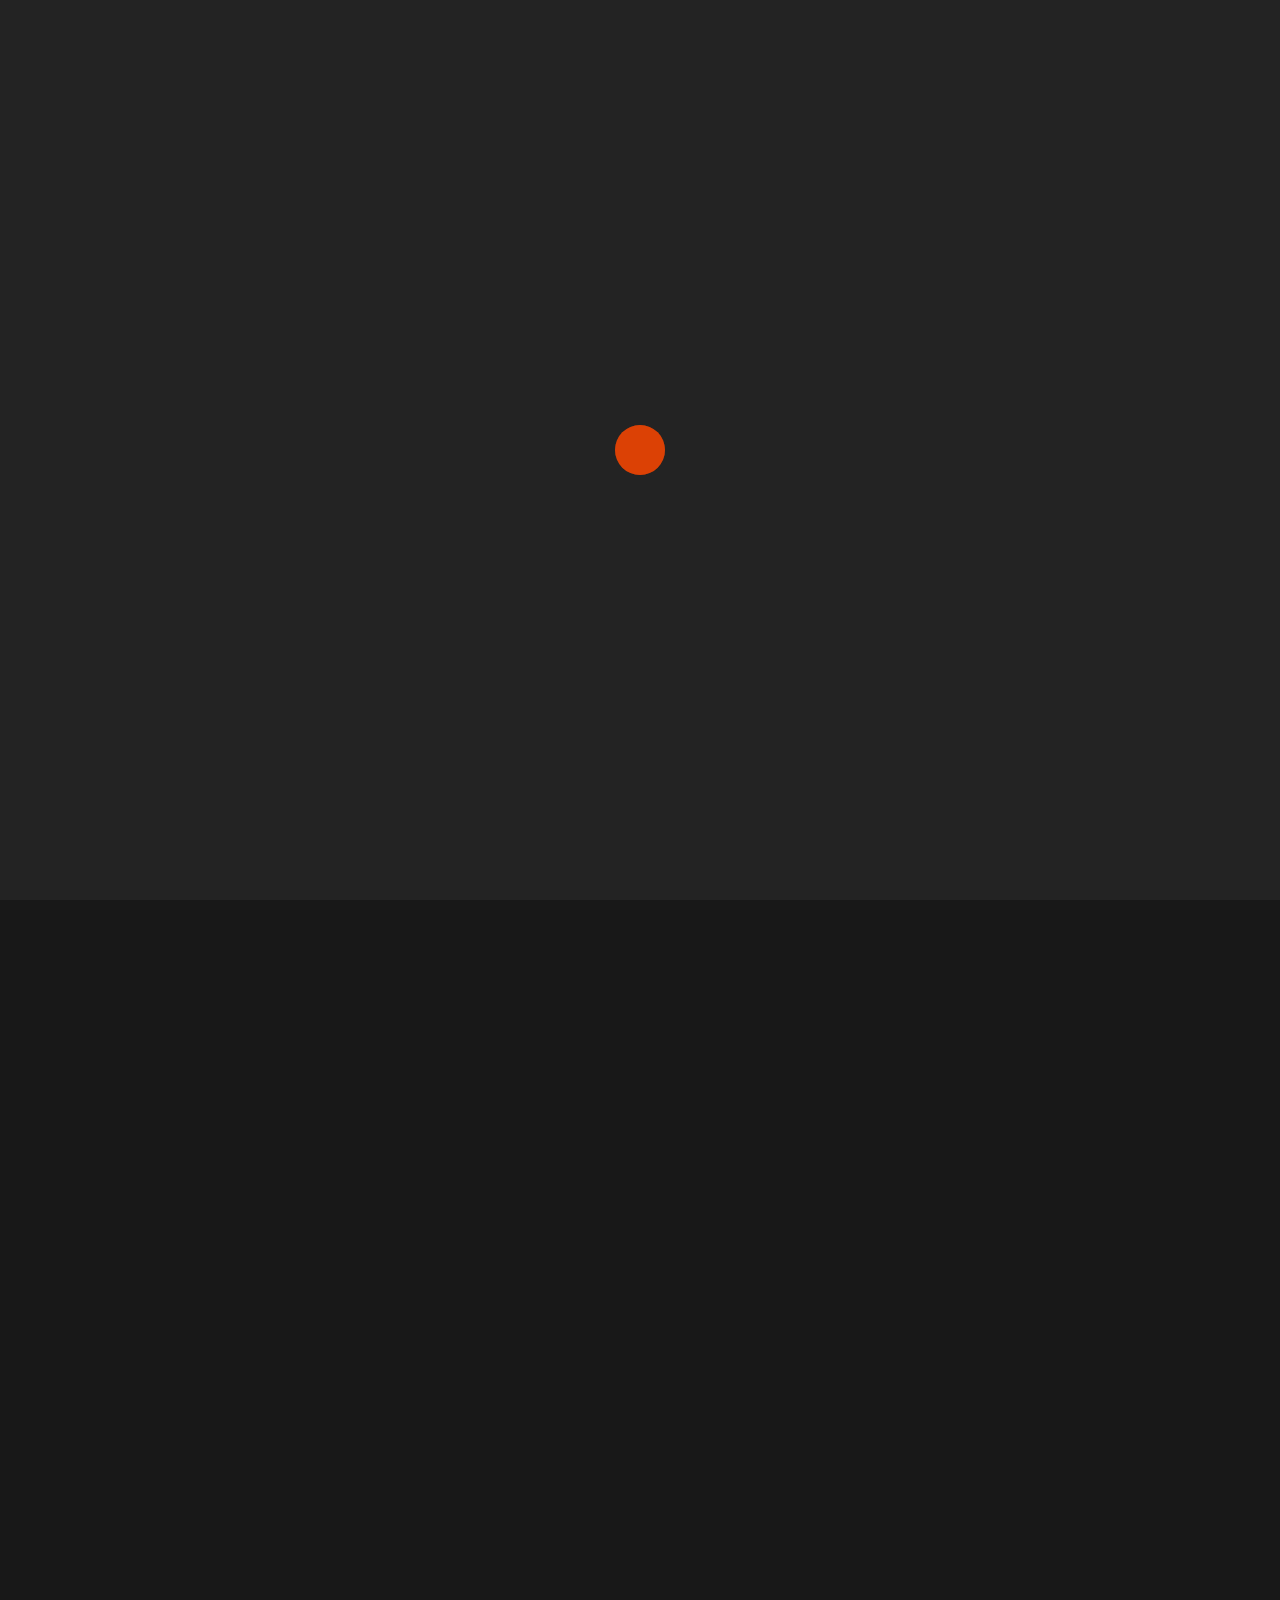
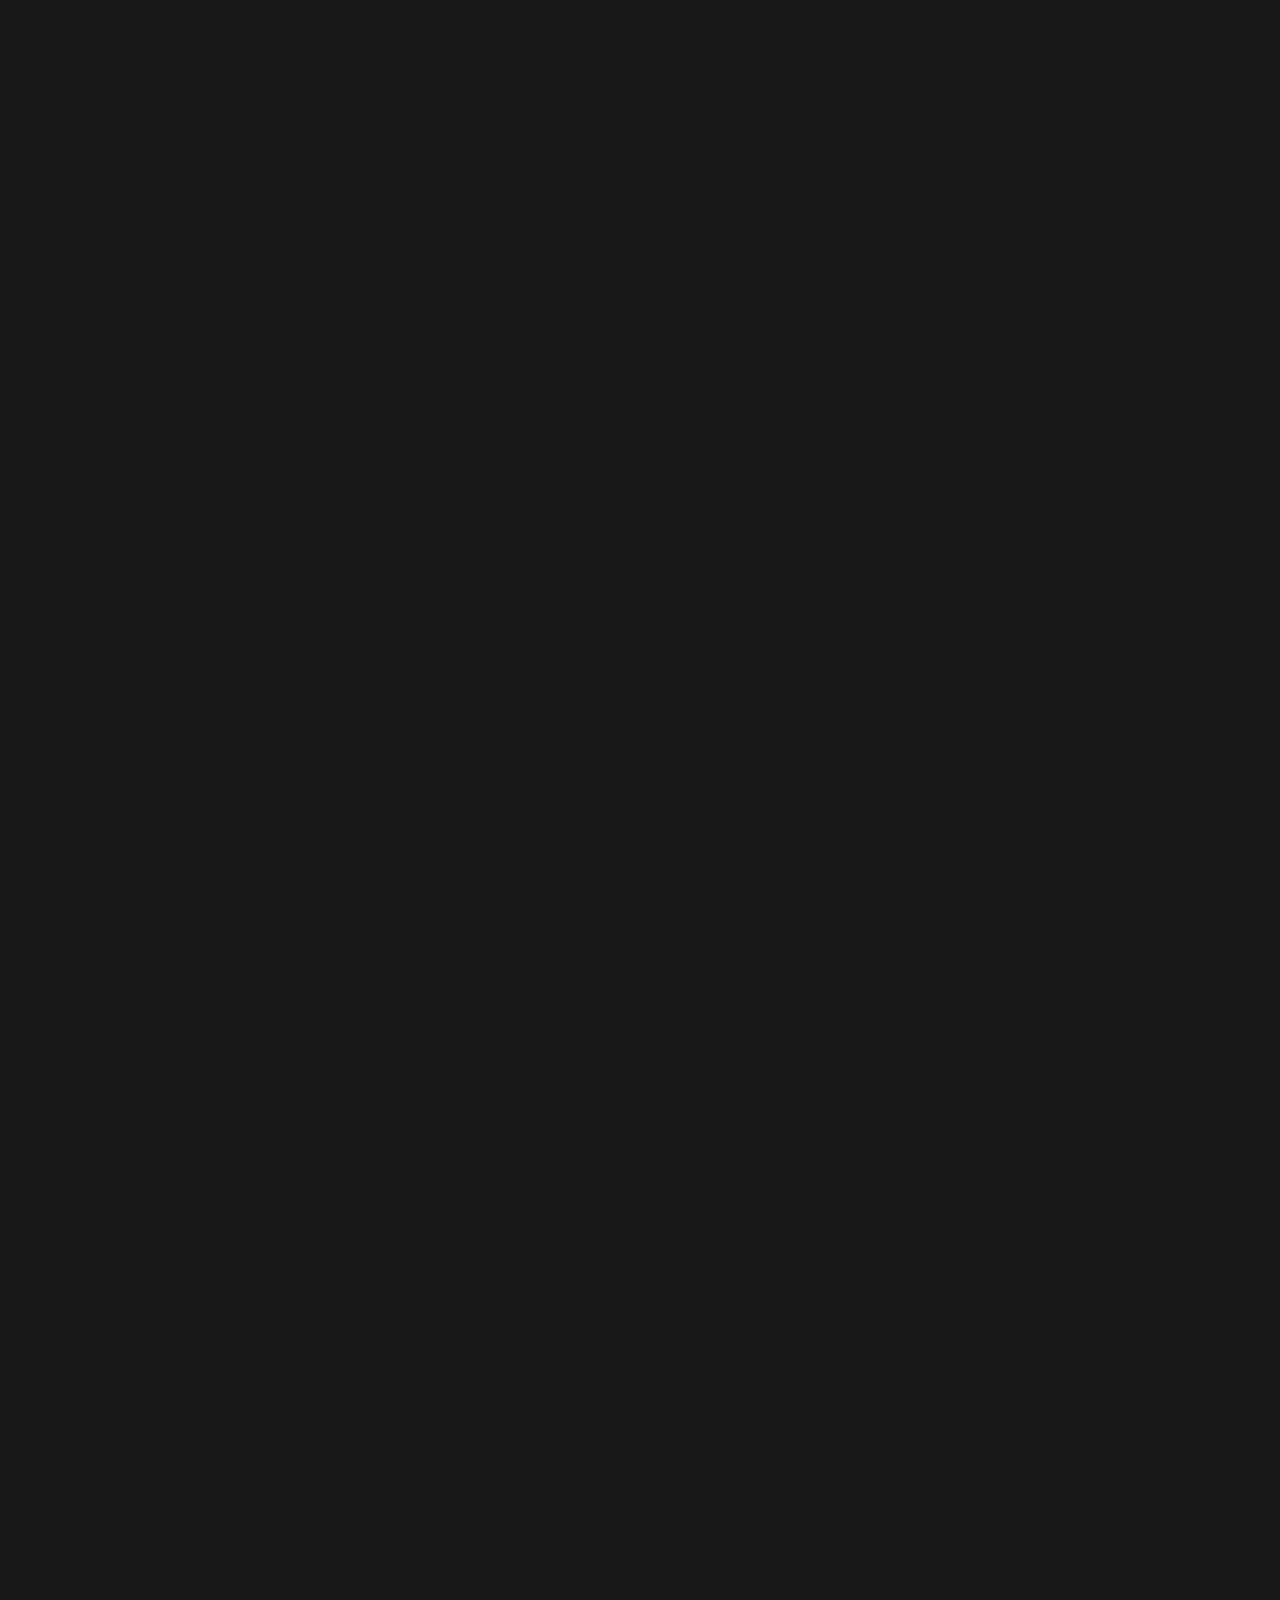
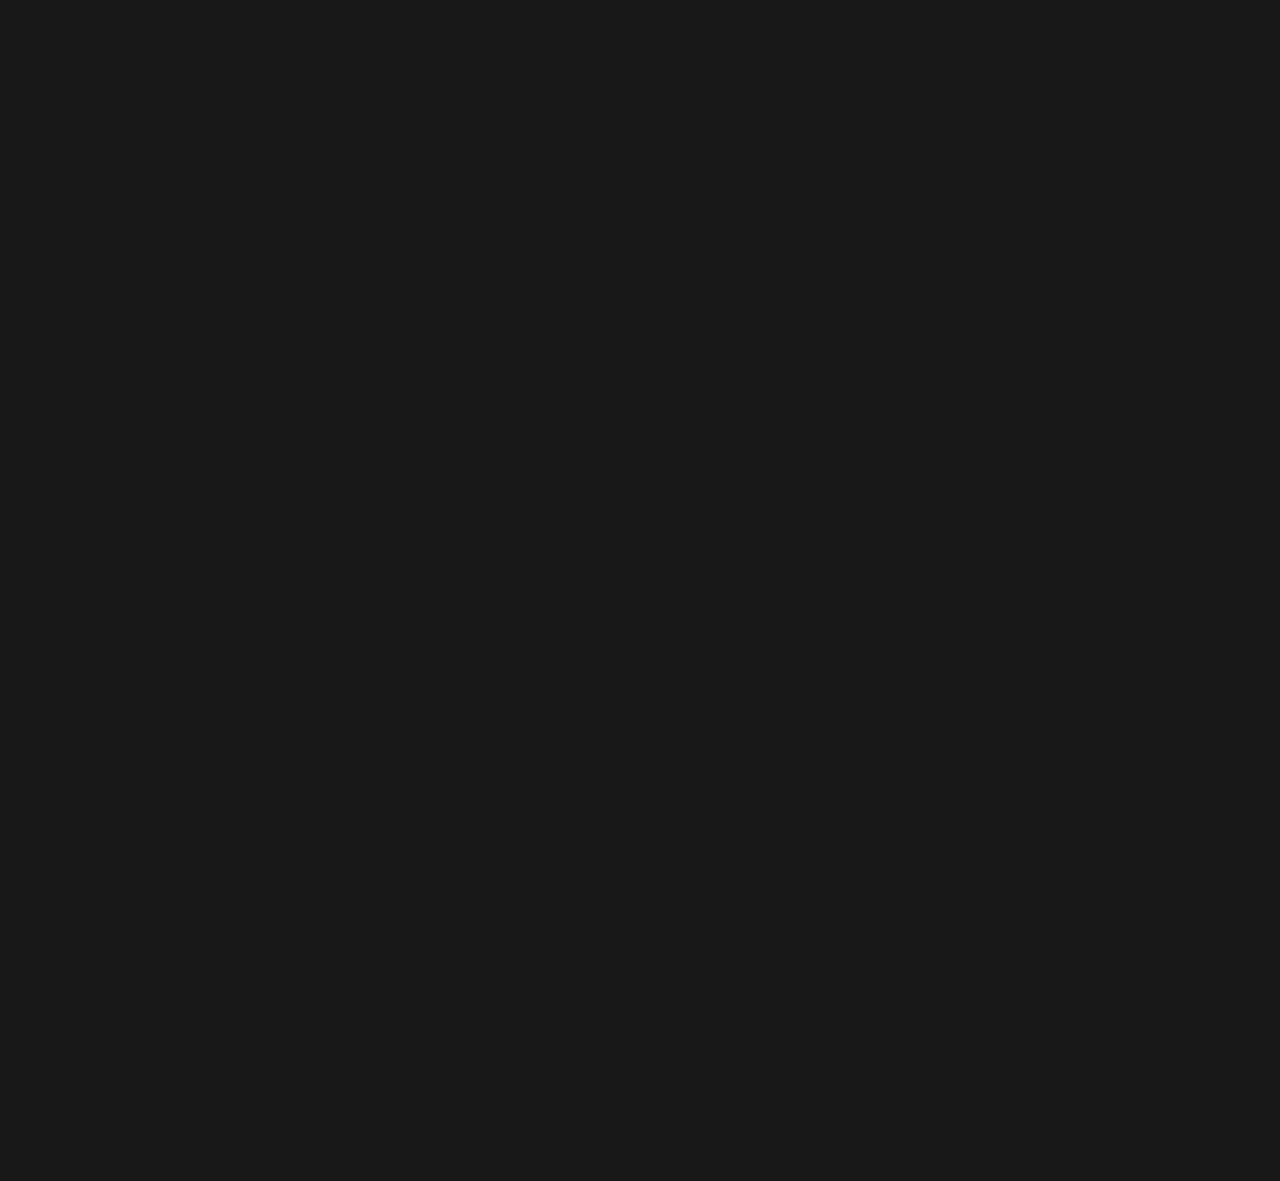
<file: service-detail-dark.html>
<!DOCTYPE html>
<html class="no-js" lang="en">

<head>
  <meta charset="UTF-8">
  <meta name="viewport" content="width=device-width, initial-scale=1.0, maximum-scale=1">
  <!-- CSS-->
  <link rel="apple-touch-icon" sizes="60x60" href="img/logopng.png">
  <link rel="icon" type="image/png" sizes="32x32" href="img/assasa (1).png">
  <link rel="icon" type="image/png" sizes="16x16" href="img/assasa (1).png">
  <link rel="manifest" href="favicons/site.webmanifest">
  <link rel="mask-icon" href="favicons/safari-pinned-tab.svg" color="#5bbad5">
  <meta name="msapplication-TileColor" content="#da532c">
  <meta name="theme-color" content="#ffffff">
  <link rel="stylesheet" href="css/bootstrap.min.css">
  <link rel="stylesheet" href="css/main.css">
  <link rel="stylesheet" href="css/theme-dark.css">
  <title>Sublime</title>
</head>

<body class="webpage">
  <div style="display: none">
    <svg xmlns="http://www.w3.org/2000/svg" xmlns:xlink="http://www.w3.org/1999/xlink">
      <symbol id="arrow-angle" viewBox="0 0 512.002 512.002">
        <path d="M388.425 241.951L151.609 5.79c-7.759-7.733-20.321-7.72-28.067.04-7.74 7.759-7.72 20.328.04 28.067l222.72 222.105-222.728 222.104c-7.759 7.74-7.779 20.301-.04 28.061a19.8 19.8 0 0014.057 5.835 19.79 19.79 0 0014.017-5.795l236.817-236.155c3.737-3.718 5.834-8.778 5.834-14.05s-2.103-10.326-5.834-14.051z" />
      </symbol>
      <symbol id="chevron-down" viewBox="0 0 64 64">
        <path d="M32 48.1c-1.3 0-2.4-.5-3.5-1.3L.8 20.7C-.3 19.6-.3 18 .8 17c1.1-1.1 2.7-1.1 3.7 0L32 42.8l27.5-26.1c1.1-1.1 2.7-1.1 3.7 0 1.1 1.1 1.1 2.7 0 3.7L35.5 46.5c-1.1 1.4-2.2 1.6-3.5 1.6z" />
      </symbol>
      <symbol id="arrow-long" viewBox="0 0 64 64">
        <path d="M62.6 28.3l-7.5-8.8c-1.1-1.1-2.7-1.3-3.7-.3-1.1 1.1-1.3 2.7-.3 3.7l5.3 6.4H2.7C1.1 29.3 0 30.4 0 32s1.1 2.7 2.7 2.7h53.8l-5.3 6.4c-1.1 1.1-.8 2.9.3 3.7.5.5 1.1.5 1.6.5.8 0 1.6-.3 2.1-1.1l7.5-8.8c1.8-1.7 1.8-4.9-.1-7.1z" />
      </symbol>
      <symbol id="bricks" viewBox="0 0 64 64">
        <path d="M58.7 29.3h-5.3v-8c0-2.9-2.4-5.3-5.3-5.3H16c-2.9 0-5.3 2.4-5.3 5.3v8H5.3c-2.9 0-5.3 2.4-5.3 5.3v8c0 3 2.4 5.4 5.3 5.4h53.3c2.9 0 5.3-2.4 5.3-5.3v-8c.1-3-2.3-5.4-5.2-5.4zm-10.7 0H34.7v-8H48v8zm-8 5.4v8H24v-8h16zM16 21.3h13.3v8H16v-8zM5.3 34.7h13.3v8H5.3v-8zm40 8v-8h13.3v8H45.3z" />
      </symbol>
      <symbol id="behance" viewBox="0 0 24 24">
        <path d="M12.363 14.947c0-1.848-.879-3.214-2.695-3.726 1.325-.631 2.016-1.587 2.016-3.074 0-2.932-2.192-3.647-4.721-3.647H0v14.721h7.158c2.684 0 5.205-1.283 5.205-4.274zM3.246 7.013h3.046c1.171 0 2.225.328 2.225 1.682 0 1.25-.82 1.753-1.98 1.753H3.246zm-.001 9.708v-4.054h3.538c1.429 0 2.333.594 2.333 2.102 0 1.487-1.079 1.952-2.4 1.952zM18.796 19.5c2.554 0 4.208-1.147 5.004-3.585h-2.592c-.279.91-1.429 1.391-2.321 1.391-1.721 0-2.625-1.005-2.625-2.713h7.713c.244-3.418-1.66-6.331-5.18-6.331-3.259 0-5.471 2.442-5.471 5.641 0 3.32 2.096 5.597 5.472 5.597zm-.092-9.026c1.475 0 2.217.864 2.341 2.277h-4.779c.097-1.401 1.03-2.277 2.438-2.277zM15.667 5.273h5.988v1.45h-5.988z" />
      </symbol>
      <symbol id="chevron-right" viewBox="0 0 64 64">
        <path d="M46.8 28.5L20.6.8c-1.1-1.1-2.7-1.1-3.7 0-1.1 1.1-1.1 2.7 0 3.7L42.8 32 16.6 59.5c-1.1 1.1-1.1 2.7 0 3.7.5.5 1.1.8 1.9.8s1.3-.3 1.9-.8l26.1-27.7c2.1-1.9 2.1-5.1.3-7z" />
      </symbol>
      <symbol id="chevron-left" viewBox="0 0 64 64">
        <path d="M21.1 32L47.2 4.5c1.1-1.1 1.1-2.7 0-3.7s-2.7-1.1-3.7 0L17.4 28.5c-1.9 1.9-1.9 5.1 0 6.9l26.1 27.7c.5.5 1.3.8 1.9.8.5 0 1.3-.3 1.9-.8 1.1-1.1 1.1-2.7 0-3.7L21.1 32z" />
      </symbol>
      <symbol id="close" viewBox="0 0 64 64">
        <path d="M35.4 32l19.9-19.9c1-1 1-2.4 0-3.4s-2.4-1-3.4 0L32 28.6 12 8.8c-.9-1-2.4-1-3.3 0s-1 2.4 0 3.4L28.6 32 8.7 51.9c-1 1-1 2.4 0 3.4.5.4 1 .7 1.7.7s1.2-.2 1.7-.7l20-19.9 20 19.8c.5.4 1.2.7 1.7.7s1.2-.2 1.7-.7c1-1 1-2.4 0-3.4L35.4 32z" />
      </symbol>
      <symbol id="comments-reply" viewBox="0 0 64 64">
        <path d="M64 45.3V8c0-1.6-1.1-2.7-2.7-2.7H2.7C1.1 5.3 0 6.4 0 8v48c0 1.1.5 1.9 1.3 2.4.5.3.8.3 1.3.3s.8 0 1.3-.3L22.1 48h7.2l12.3 9.9c.8.5 1.6.8 2.7.8.5 0 1.1 0 1.9-.5 1.3-.8 2.4-2.1 2.4-3.7v-1.6c3.5.8 6.7 2.7 9.1 4 1.3.8 2.9.8 4.3 0 1.3-.8 2.1-2.1 2.1-3.7 0-.8 0-1.6-.3-2.4-.3-1.1-.5-2.1-1.1-3.2.5-.1 1.3-1.2 1.3-2.3zm-42.7-2.6c-.5 0-.8 0-1.3.3L5.3 51.5V10.7h53.3v32c-2.9-2.7-6.4-4.5-10.7-5.3v-2.9c0-1.6-.8-2.9-2.4-3.7-1.3-.8-3.2-.5-4.3.5l-12.7 10c-.5.3-.8.8-1.1 1.3h-6.1zm35 5.3c.8 1.1 1.1 1.9 1.6 3.2-3.5-1.9-8-3.7-12.3-4l-2.9-.3V52l-9.3-7.5 9.3-7.5v5.1l2.4.3c4 .5 7.5 2.1 10.1 4.8l.8.8h.3z" />
        <circle cx="16" cy="24" r="5.3" />
        <circle cx="32" cy="24" r="5.3" />
        <circle cx="48" cy="24" r="5.3" />
      </symbol>
      <symbol id="customer" viewBox="0 0 64 64">
        <path d="M61.1 47.1c-1.4-4.6-5.7-7.1-10.1-5.7-3 1.1-7.1 2.2-10.3 3.3 0-.8-.3-1.6-.5-2.5-1.1-2.7-4.1-4.1-6.5-4.1h-9.8c-.5 0-1.4-.3-2.2-1.1-1.1-1.1-2.7-1.6-4.4-1.6H9.6c-4.1.3-7.1 3.5-7.1 7.6v12.8c0 3.8 3.3 7.1 7.1 7.1h9.5c1.1 0 2.5-.3 3.5-1.1 2.7 1.6 6 2.2 9.3 2.2 1.9 0 4.1-.3 5.7-.8l18-5.4c5.7-2 6.6-7.1 5.5-10.7zM9.6 57.5c-.8 0-1.6-.8-1.6-1.9V42.8c0-.8.8-1.6 1.6-1.6h7.9c.3 0 .5 0 .5.3.3.3.5.3.8.5v15.5H9.6zM54 52.8l-18 5.4c-3.5 1.1-7.6.8-11.2-1.1l-.5-.5V43.8h9.5c.5 0 1.4.3 1.4.5.3.3-.3 1.1-.5 1.4-.8 1.1-1.9 2.2-2.2 3.5 0 1.4 1.1 2.5 2.5 2.5 2.5-.3 5.2-1.4 7.6-1.9 3.3-1.1 6.5-2.2 9.8-3.3 1.4-.5 3 .5 3.3 2.2.7 2-.1 3.3-1.7 4.1zm-3.3-36.5c4.4 0 8.2-3.5 8.2-8.2 0-4.4-3.5-8.2-8.2-8.2s-8.2 3.5-8.2 8.2 3.9 8.2 8.2 8.2zm0-10.6c1.4 0 2.7 1.1 2.7 2.7s-1.1 2.7-2.7 2.7-2.7-1-2.7-2.7 1.4-2.7 2.7-2.7zm-2.4 32.7h3.3c4.4 0 7.9-3.5 7.9-7.9v-5.7c0-4.4-3.5-7.9-7.9-7.9h-3c-4.4 0-7.9 3.5-7.9 7.9v5.4c-.1 4.7 3.5 8.2 7.6 8.2zm-2.2-13.9c0-1.4 1.1-2.5 2.5-2.5h3c1.4 0 2.5 1.1 2.5 2.5v5.7c0 1.4-1.1 2.5-2.5 2.5h-3.3c-1.1 0-2.2-1.1-2.2-2.7v-5.5z" />
      </symbol>
      <symbol id="facebook-outline" viewBox="0 0 64 64">
        <path d="M37.2 64H28c-2.5 0-4.5-2-4.5-4.5V37H17c-2.5 0-4.5-2-4.5-4.5v-6.9c0-2.5 2-4.6 4.5-4.6h6.5v-5.5c0-9.1 6.2-15.5 15-15.5H47c1.4 0 2.5 1.1 2.5 2.5v13c0 1.4-1.1 2.5-2.5 2.5h-5.5v3H47c1.4.1 2.7.7 3.5 1.8.8 1.1 1.2 2.4.9 3.8l-1.3 6.7c-.3 2.1-2.1 3.7-4.4 3.7h-4.3v22.5c.1 2.5-1.9 4.5-4.2 4.5zm-8.7-5h8V34.5c0-1.4 1.1-2.5 2.5-2.5h6.3l1.2-6H39c-1.4 0-2.5-1.1-2.5-2.5v-8c0-1.4 1.1-2.5 2.5-2.5h5.5V5h-6c-6.1 0-10 4.1-10 10.5v8c0 1.4-1.1 2.5-2.5 2.5h-8.5v6H26c1.4 0 2.5 1.1 2.5 2.5V59z" />
      </symbol>
      <symbol id="envelope-alt" viewBox="0 0 64 64">
        <path d="M58.7 10.7H5.3C2.4 10.7 0 13.1 0 16v32c0 2.9 2.4 5.3 5.3 5.3h53.3c2.9 0 5.3-2.4 5.3-5.3V16c.1-2.9-2.3-5.3-5.2-5.3zm0 35.7L40.5 29.3l18.1-10.9v28zM28.3 32.3c1.1.8 2.4 1.1 3.7 1.1 1.3 0 2.7-.3 3.7-1.1L52.5 48H10.7l17.1-16 .5.3zm24-16.3L33.1 27.7c-.5.3-1.3.3-1.9 0L11.7 16h40.6zM23.2 29.1L5.3 45.9V18.4l17.9 10.7z" />
      </symbol>
      <symbol id="facebook" viewBox="0 0 64 64">
        <path d="M47.9 25.6H40V15h6.5c1.1 0 2-.9 2-2V2c0-1.1-.9-2-2-2h-7.6C30.7 0 25 5.9 25 14.4v11.2h-9c-1.5 0-2.7 1.2-2.7 2.8v7.4c0 1.5 1.2 2.7 2.7 2.7h9v22.9c0 1.5 1.2 2.7 2.7 2.7h9.8c.6 0 1.2-.3 1.6-.7.5-.5.7-1.2.7-1.8V38.4h6.8c1.3 0 2.4-.9 2.6-2.1v-.2l1.4-7.1c.2-.8 0-1.6-.6-2.4-.4-.5-1.2-.9-2.1-1z" />
      </symbol>
      <symbol id="dribbble" viewBox="0 0 64 64">
        <path d="M32 0C14.4 0 0 14.4 0 32s14.4 32 32 32 32-14.4 32-32S49.6 0 32 0zm27 32.8c-6.2-.5-12.7 0-19.1 1.5-.9-2.4-1.8-4.7-2.8-6.9 6.6-2.2 12.7-5.4 18-9.3C57.6 22.2 59 26.9 59 32v.8zm-6.8-18.7c-5 3.7-10.9 6.7-17.2 8.8-3.3-6.6-7.1-12.3-11-16.6 2.5-.9 5.2-1.3 8-1.3 8 0 15.2 3.5 20.2 9.1zM19 8.3c3.9 3.9 7.7 9.4 11.1 15.9-8.2 2-16.7 2.3-24.2.9C7.8 17.9 12.6 11.9 19 8.3zM5.1 30.1c3.4.6 7 1 10.6 1 5.4 0 11-.7 16.6-2.2 1 2.2 1.9 4.4 2.8 6.7C25.8 38.4 17.6 43 11 48.9 7.2 44.3 5 38.4 5 32c0-.6 0-1.3.1-1.9zm9.4 22.4c6.1-5.4 13.7-9.6 22.2-12.2.3 1 .7 2.1 1 3.2 1.4 4.8 2.4 9.5 3.2 14-2.8 1-5.7 1.5-8.8 1.5-6.8 0-12.9-2.5-17.6-6.5zm31 2.8c-.7-4.3-1.8-8.7-3.1-13.2l-.9-3c5.7-1.2 11.4-1.7 16.8-1.3-1.6 7.5-6.3 13.8-12.8 17.5z" />
      </symbol>
      <symbol id="github-original" viewBox="0 0 64 64">
        <path d="M32 .8C14.4.8 0 15.1 0 32.8c0 14.1 9.2 26.1 21.9 30.4 1.6.3 2.2-.7 2.2-1.5 0-.7 0-2.8-.1-5.5-8.9 2-10.8-4.3-10.8-4.3-1.5-3.7-3.6-4.6-3.6-4.6-2.9-2 .2-2 .2-2 3.2.2 4.9 3.3 4.9 3.3 2.8 4.9 7.5 3.5 9.3 2.6.3-2.1 1.1-3.5 2-4.3-7-.7-14.5-3.5-14.5-15.7 0-3.5 1.3-6.3 3.3-8.5-.3-.8-1.4-4 .3-8.5 0 0 2.7-.9 8.8 3.3 2.6-.7 5.3-1.1 8-1.1s5.5.3 8 1.1c6.1-4.1 8.7-3.3 8.7-3.3 1.7 4.4.7 7.7.3 8.5 2 2.2 3.3 5.1 3.3 8.5 0 12.2-7.5 15-14.6 15.7 1.1 1 2.2 3 2.2 5.9 0 4.3-.1 7.7-.1 8.7 0 .9.6 1.8 2.2 1.5C54.8 58.8 64 46.8 64 32.7 63.9 15.1 49.6.8 32 .8z" />
      </symbol>
      <symbol id="google-plus" viewBox="0 -91 512 512">
        <path d="M166 60c34.668 0 66.027 17.79 84 42.3l42.598-42.902C267.12 26.27 218.086 0 166 0 74.8 0 0 73.8 0 165s74.8 165 166 165c75.602 0 139.2-50.7 158.7-120 4.198-14.402 6.3-29.402 6.3-45v-15H181v59.988h79.5C244 245.391 207.7 270 166 270c-57.898 0-106-47.102-106-105S108.102 60 166 60zm0 0M466 90h-60v45h-45v60h45v45h60v-45h46v-60h-46zm0 0" />
      </symbol>
      <symbol id="heart-filled" viewBox="0 0 64 64">
        <path d="M30.6 59c.8.8 2.1.8 2.8 0l25.8-26.1c3.2-3.2 4.8-7.5 4.8-11.7s-1.6-8.8-5.1-12c-6.4-6.4-17.3-6.4-23.7 0L32 12.7l-3.5-3.5c-3.4-3.2-7.7-4.8-12-4.8S8 6 4.8 9.2c-6.4 6.4-6.4 17.3 0 23.7L30.6 59z" />
      </symbol>
      <symbol id="map-marker" viewBox="0 0 64 64">
        <path d="M32 0C18.7 0 8 11.2 8 25.3c0 12 16.5 31.7 21.6 37.6.5.8 1.6 1.1 2.4 1.1 1.1 0 1.9-.5 2.4-1.1C39.5 57.1 56 37.1 56 25.3 56 11.2 45.3 0 32 0zm0 57.6c-9.1-10.7-18.7-24.8-18.7-32.3 0-11.2 8.3-20 18.7-20s18.7 9.1 18.7 20c0 7.5-9.6 21.6-18.7 32.3z" />
        <path d="M32 13.3c-5.9 0-10.7 4.8-10.7 10.7S26.1 34.7 32 34.7 42.7 29.9 42.7 24 37.9 13.3 32 13.3zm0 16c-2.9 0-5.3-2.4-5.3-5.3s2.4-5.3 5.3-5.3 5.3 2.4 5.3 5.3-2.4 5.3-5.3 5.3z" />
      </symbol>
      <symbol id="instagram" viewBox="0 0 64 64">
        <path d="M32 16.9c-8.3 0-15 6.8-15 15.1s6.7 15.1 15 15.1S47 40.3 47 32s-6.7-15.1-15-15.1zm0 25.2c-5.5 0-10-4.5-10-10.1s4.5-10.1 10-10.1S42 26.4 42 32s-4.5 10.1-10 10.1zM47 10c-2.8 0-5 2.3-5 5s2.2 5 5 5 5-2.3 5-5-2.2-5-5-5z" />
        <path d="M48 0H16C7.2 0 0 7.2 0 16v31.7C0 56.7 7.3 64 16.3 64h31.5C56.7 64 64 56.7 64 47.7V16c0-8.8-7.2-16-16-16zm11 47.7C59 53.9 54 59 47.8 59H16.3C10.1 59 5 54 5 47.8V16C5 9.9 9.9 5 16 5h32c6.1 0 11 4.9 11 11v31.7z" />
      </symbol>
      <symbol id="logo" viewBox="0 0 600 600">
        <path d="M0 259h39.9v301h5.4c53.7 0 107.3-.1 161 .1 4.2 0 5.6-1.3 6.7-5.2 28.3-96.6 56.7-193.1 85.1-289.7.4-1.4.9-2.7 1.9-5.6 1 3.1 1.5 4.9 2.1 6.7 28.3 96.2 56.6 192.5 84.9 288.7.9 3 1.6 5 5.8 5 54.5-.2 109-.1 163.5-.1h3.3V40.2H40.1v158.7H0V0h600v600H359c-4.3-14.6-8.5-29.3-12.8-43.9-12.2-41.6-24.4-83.2-36.7-124.8-3-10.1-6-20.2-9.4-31.7-1 2.8-1.6 4.1-2 5.4-3.1 10.5-6.1 21-9.2 31.6-16 54.5-32 109-48 163.4H-.1C0 486.3 0 372.7 0 259z" />
      </symbol>
      <symbol id="grid" viewBox="0 0 270 270">
        <path d="M114 0H10C4.5 0 0 4.5 0 10v104c0 5.5 4.5 10 10 10h104c5.5 0 10-4.5 10-10V10c0-5.5-4.5-10-10-10zm-10 104H20V20h84v84zM260 0H156c-5.5 0-10 4.5-10 10v104c0 5.5 4.5 10 10 10h104c5.5 0 10-4.5 10-10V10c0-5.5-4.5-10-10-10zm-10 104h-84V20h84v84zm-136 42H10c-5.5 0-10 4.5-10 10v104c0 5.5 4.5 10 10 10h104c5.5 0 10-4.5 10-10V156c0-5.5-4.5-10-10-10zm-10 104H20v-84h84v84zm156-104H156c-5.5 0-10 4.5-10 10v104c0 5.5 4.5 10 10 10h104c5.5 0 10-4.5 10-10V156c0-5.5-4.5-10-10-10zm-10 104h-84v-84h84v84z" />
      </symbol>
      <symbol id="package" viewBox="0 0 17 17">
        <path d="M8.517-.035L0 3.186v10.693l8.5 3.188 8.5-3.188V3.187L8.517-.035zm6.567 3.563l-2.586.97-6.557-2.489 2.575-.974 6.568 2.493zM8.5 5.997L1.919 3.529l2.609-.986 6.551 2.487-2.579.967zM1 4.253l7 2.625v8.932l-7-2.625V4.253zM9 15.81V6.878l7-2.625v8.932L9 15.81z" />
      </symbol>
      <symbol id="menu" viewBox="0 -53 384 384">
        <path d="M368 154.668H16c-8.832 0-16-7.168-16-16s7.168-16 16-16h352c8.832 0 16 7.168 16 16s-7.168 16-16 16zM368 32H16C7.168 32 0 24.832 0 16S7.168 0 16 0h352c8.832 0 16 7.168 16 16s-7.168 16-16 16zm0 245.332H16c-8.832 0-16-7.168-16-16s7.168-16 16-16h352c8.832 0 16 7.168 16 16s-7.168 16-16 16zm0 0" />
      </symbol>
      <symbol id="pinterest" viewBox="0 0 64 64">
        <path d="M.2 31.9c0 .5 0 1 .1 1.5v.5c0 .3.1.7.1 1.1 0 .1 0 .3.1.5.1.4.1.8.1 1.2 0 .1 0 .2.1.3.1.5.1.9.3 1.4 0 .1.1.3.1.4.1.3.1.7.2 1 .1.1.1.3.1.5.1.3.2.7.3 1 .1.1.1.3.1.4.1.5.3.9.5 1.3.1.1.1.3.1.4.1.3.3.6.4.9.1.1.1.3.2.5.1.3.3.5.4.9.1.1.1.3.2.5.2.4.4.8.6 1.1.1.1.1.2.2.3.2.3.3.6.5.9-.1-.1.1.1.1.3.1.3.3.5.5.7.1.1.2.3.3.5.2.3.4.5.6.8.1.1.1.2.2.3.3.3.5.7.8 1 .1.1.2.3.3.4.2.2.4.4.5.7l.4.4c.2.2.4.5.6.7.1.1.2.3.3.3l.9.9c.1.1.3.2.3.3.2.2.5.4.7.6.1.1.3.3.4.3.2.2.5.4.7.5.1.1.3.2.4.3.3.3.7.5 1.1.8.1.1.2.1.3.2.3.2.6.4.9.5.1.1.3.2.5.3.3.1.5.3.8.5.1.1.3.1.4.3.4.2.7.4 1.1.6.1 0 .1.1.1.1.4.2.9.4 1.3.6.1.1.3.1.4.1.2.1.3.1.5.2-.3-2.5-.5-6.4.1-9.2.6-2.5 3.7-15.9 3.7-15.9s-.9-1.9-.9-4.7c0-4.5 2.6-7.8 5.8-7.8 2.7 0 4.1 2.1 4.1 4.5 0 2.7-1.7 6.8-2.7 10.6-.7 3.2 1.6 5.8 4.7 5.8 5.6 0 10-6 10-14.6 0-7.6-5.5-13-13.3-13-9.1 0-14.4 6.8-14.4 13.8 0 2.7 1.1 5.6 2.4 7.3.3.3.3.6.2.9-.3 1-.8 3.2-.9 3.6-.1.6-.5.7-1.1.4-4-1.9-6.4-7.7-6.4-12.4 0-10 7.3-19.3 21.1-19.3 11.1 0 19.7 7.9 19.7 18.4 0 11-6.9 19.9-16.5 19.9-3.3 0-6.2-1.7-7.3-3.7 0 0-1.6 6.1-2 7.6-.7 2.8-2.7 6.2-4 8.4.4.1.9.3 1.3.4.1.1.3.1.5.1.3.1.7.1.9.2.1.1.3.1.5.1.4.1.9.1 1.3.2h.1c.5.1.9.1 1.4.2.1 0 .3 0 .5.1.3.1.7.1 1.1.1h.4c.5 0 1 .1 1.5.1C49.7 63.8 64 49.5 64 31.9c0-13.6-8.5-25.2-20.4-29.8-.3-.3-.7-.5-1.1-.7-.9-.3-1.9-.6-2.9-.8-.9-.2-1.7-.4-2.5-.5C36 0 35-.2 33.9-.2h-1.7c-1.1 0-2.2.1-3.3.1-.5.1-1.1.1-1.6.2C11.9 2.7.2 16 .2 31.9z" />
      </symbol>
      <symbol id="phone" viewBox="0 0 64 64">
        <path d="M61.6 44.1l-9.3-5.9c-2.4-1.3-5.3-.8-6.9 1.3l-2.1 3.2c-12-7.2-19.5-16.8-22.4-21.1l3.5-2.1c1.1-.8 1.9-1.9 2.1-3.2.3-1.3 0-2.7-.8-3.7l-6.1-8.8C18 1.7 15.1.9 12.9 2.2L4 7c-.5.3-.8.5-1.3.8C-4 15 2.1 31.3 17.6 45.9c11.2 10.7 23.2 16.5 31.7 16.5 3.2 0 5.9-.8 7.7-2.4l1.1-1.1 5.1-8c1.6-2.3.8-5.5-1.6-6.8zm-8 11.9c-4.6 3.8-18.9-1-32.5-13.8C7.7 29.4 2.7 15.8 6.7 11.5L15 6.7l5.9 8.5-3.5 2.1c-1.1.8-1.9 1.9-2.1 3.2-.3 1.3 0 2.7.8 3.7 2.9 4.3 11.2 15.2 24.3 23.2 2.4 1.3 5.3.8 6.9-1.3l2.4-3.5 9.1 5.6-5.2 7.8z" />
      </symbol>
      <symbol id="ruler-pencil" viewBox="0 0 17 17">
        <path d="M4.492 0H2.508c-.827 0-1.5.673-1.5 1.5v10.657l2.521 4.956 2.464-4.959V1.5A1.503 1.503 0 004.492 0zM2.508 1h1.984c.275 0 .5.225.5.5v1.019H2.008V1.5a.5.5 0 01.5-.5zm-.5 3.55V3.519h2.984V4.55H2.008zm1.94 9.471h-.87l-1.07-2.104V5.55h1v6.481h1V5.55h.984v6.37l-1.044 2.101zM8 0v17h7V0H8zm6 16H9v-.984h2v-1H9V13h1v-1H9v-1h2v-1H9v-.984h1v-1H9v-1h2v-1H9V5h1V4H9V3h2V2H9V1h5v15z" />
      </symbol>
      <symbol id="play" viewBox="0 0 64 64">
        <path d="M56.6 27.9L12.8.7C11.2-.1 9.3-.4 8 .7c-1.6.5-2.7 2.1-2.7 4v54.7c0 1.6 1.1 3.2 2.4 4 .8.3 1.6.5 2.4.5s1.9-.3 2.7-.8L56.6 36c1.3-.8 2.1-2.4 2.1-4s-.8-3.3-2.1-4.1zm-46 30.2V5.8L52.8 32 10.6 58.1z" />
      </symbol>
      <symbol id="rss" viewBox="0 0 448 448">
        <circle cx="64" cy="384" r="64" />
        <path d="M0 149.344v85.344c117.632 0 213.344 95.68 213.344 213.312h85.312c0-164.672-133.984-298.656-298.656-298.656z" />
        <path d="M0 0v85.344C200 85.344 362.688 248 362.688 448H448C448 200.96 247.04 0 0 0z" />
      </symbol>
      <symbol id="search" viewBox="0 0 64 64">
        <path d="M62.9 56.5l-17-13.8c7.2-9.9 6.1-23.7-2.7-32.5C38.4 5.3 32 2.7 25.3 2.7s-13 2.6-17.8 7.4S0 21.3 0 28s2.7 13.1 7.5 17.9c5.1 5.1 11.5 7.5 17.9 7.5 6.1 0 12.3-2.1 17.1-6.7l17.3 14.1c.5.5 1.1.5 1.6.5.8 0 1.6-.3 2.1-1.1.8-1 .8-2.6-.6-3.7zM25.3 48c-5.3 0-10.4-2.1-14.1-5.9-3.7-3.7-5.9-8.8-5.9-14.1s2.1-10.4 5.9-14.1S20 8 25.3 8s10.4 2.1 14.1 5.9 5.9 8.8 5.9 14.1-2.1 10.4-5.9 14.1c-3.7 3.8-8.7 5.9-14.1 5.9z" />
      </symbol>
      <symbol id="ticket-alt" viewBox="0 0 64 64">
        <path d="M48.7 0H16.2c-4.5 0-8 3.5-8 8v52.5c0 1.1.8 2.1 1.9 2.7 1.1.3 2.4 0 2.9-1.1l4.5-6.7 5.1 7.5c.5.8 1.3 1.1 2.1 1.1s1.6-.5 2.1-1.1l5.1-7.5 5.1 7.5c.5.8 1.3 1.1 2.1 1.1s1.6-.5 2.1-1.1l5.1-7.5 4.5 6.9c.5 1.1 1.9 1.3 2.9 1.1 1.1-.3 1.9-1.3 1.9-2.7V8c1.1-4.5-2.4-8-6.9-8zm2.1 51.7L49 48.8c-.5-.8-1.3-1.1-2.1-1.1s-1.6.5-2.1 1.1l-5.1 7.5-5.1-7.5c-.8-.5-1.6-1.1-2.4-1.1s-1.6.5-2.1 1.1L25 56.3l-5.1-7.5c-.5-.8-1.3-1.1-2.1-1.1s-1.6.5-2.1 1.1l-2.1 2.9V8c0-1.6 1.1-2.7 2.7-2.7h32C49.9 5.3 51 6.4 51 8v43.7z" />
        <path d="M42.8 18.7H21.5c-1.6 0-2.7 1.1-2.7 2.7s1.1 2.7 2.7 2.7h21.3c1.6 0 2.7-1.1 2.7-2.7 0-1.7-1.1-2.7-2.7-2.7zm0 10.6H21.5c-1.6 0-2.7 1.1-2.7 2.7s1.1 2.7 2.7 2.7h21.3c1.6 0 2.7-1.1 2.7-2.7s-1.1-2.7-2.7-2.7z" />
      </symbol>
      <symbol id="timer" viewBox="0 0 64 64">
        <path d="M34.7 10.9V5.3H40c1.6 0 2.7-1.1 2.7-2.7S41.6 0 40 0H24c-1.6 0-2.7 1.1-2.7 2.7s1.1 2.7 2.7 2.7h5.3V11c-13.3 1.3-24 12.8-24 26.4C5.3 52 17.3 64 32 64s26.7-12 26.7-26.7c0-13.8-10.7-25-24-26.4zM32 58.7c-11.7 0-21.3-9.6-21.3-21.3S20.3 16 32 16s21.3 9.6 21.3 21.3S43.7 58.7 32 58.7z" />
        <path d="M45.3 34.7H34.7V24c0-1.6-1.1-2.7-2.7-2.7s-2.7 1.1-2.7 2.7v10.7h-2.7c-1.6 0-2.7 1.1-2.7 2.7s1.1 2.7 2.7 2.7h2.7v2.7c0 1.6 1.1 2.7 2.7 2.7s2.7-1.1 2.7-2.7V40h10.7c1.6 0 2.7-1.1 2.7-2.7-.1-1.6-1.2-2.6-2.8-2.6z" />
      </symbol>
      <symbol id="tumblr">
        <path d="M9.104.5v4.042h3.793v2.51H9.104v4.104c0 .927.042 1.521.146 1.792.094.261.281.468.541.625.354.218.761.323 1.219.323.813 0 1.615-.261 2.417-.793v2.521c-.688.323-1.302.552-1.854.678a7.612 7.612 0 01-1.803.197c-.729 0-1.374-.094-1.938-.281a4.149 4.149 0 01-1.437-.781c-.395-.343-.676-.708-.822-1.093-.156-.386-.229-.947-.229-1.677V7.052H3.573V4.791a4.907 4.907 0 001.614-.874 4.464 4.464 0 001.074-1.375C6.531 2 6.719 1.323 6.823.5h2.281z" />
      </symbol>
      <symbol id="twitter" viewBox="0 0 64 64">
        <path d="M20.1 58.1c24.2 0 37.4-20 37.4-37.4 0-.5 0-1.1-.1-1.7 2.6-1.9 4.8-4.2 6.5-6.8-2.4 1.1-4.9 1.8-7.6 2.1 2.7-1.6 4.8-4.2 5.8-7.3-2.6 1.5-5.3 2.6-8.4 3.2C51.3 7.6 47.9 6 44.1 6c-7.3 0-13.2 5.9-13.2 13.2 0 1 .1 2 .3 3-10.6-.6-20.3-5.8-26.8-13.8-1.1 2-1.8 4.2-1.8 6.6 0 4.6 2.3 8.6 5.9 10.9-2.2-.1-4.2-.7-5.9-1.6v.1c0 6.3 4.5 11.7 10.5 12.9-1.1.3-2.3.5-3.4.5-.9 0-1.7-.1-2.5-.3 1.7 5.2 6.5 9 12.3 9.1-4.5 3.5-10.2 5.6-16.3 5.6-1.2.1-2.2 0-3.2-.1 5.7 3.8 12.7 6 20.1 6" />
      </symbol>
      <symbol id="twitter-outline" viewBox="0 0 64 64">
        <path d="M22.2 58c-5.4 0-13.3-1-20-5.8-2-1.4-2.8-4.1-1.8-6.4.9-2.3 3.4-3.6 5.9-3.1 0 0 1 .2 2.5.1-1-1.4-1.9-3-2.5-4.7-.2-.6-.3-1.1-.3-1.7-2.5-2.9-3.8-6.5-3.8-10.5 0-.9.2-1.8.7-2.5C2 20 1.7 15.5 4.6 10.7 5.5 9.3 7 8.3 8.7 8.1h.2c1.8-.1 3.4.6 4.5 1.8.7.7 6.1 6.4 13 8.3C28 11.2 34.4 6 42.1 6c3.4 0 6.7 1 9.3 2.9.7-.2 1.6-.5 2.4-1.1 1.6-1.1 3.7-1.3 5.4-.4 1.7.8 2.9 2.4 3.1 4.3v.9c1.4 1.4 1.9 3.4 1.3 5.2-.5 1.7-2.1 3.8-5.4 6.8-.2 7.4-3.7 27.2-28.6 32.8-.2 0-3.2.6-7.4.6zM5.4 47.6c-.2 0-.3.1-.3.1v.1c-.1.1-.1.2 0 .3 5.6 4.1 12.4 4.9 17.1 4.9 3.7 0 6.3-.5 6.4-.5 22.6-5.1 24.8-23.6 24.9-29.2 0-.7.3-1.4.8-1.8 4.2-3.7 4.7-5 4.7-5.1.1-.2-.1-.4-.2-.4l-.1-.1c-1.1-.5-1.7-1.8-1.3-3 .1-.3.1-.5.1-.7 0-.1-.1-.2-.2-.3-.1 0-.1-.1-.2-.1s-.2 0-.4.1c-2.2 1.5-4.5 2-5.6 2.1-.7.1-1.3-.1-1.8-.5-1.9-1.6-4.5-2.4-7.1-2.4-6.1 0-11 4.5-11.2 10.4 0 .7-.3 1.4-.9 1.8-.5.5-1.2.7-1.9.6-9.5-1.3-17-8.9-18.5-10.4l-.1-.1c-.1-.1-.3-.1-.4-.1-.2 0-.3.2-.4.3-1.8 3-2 6.2-.7 9.4.4 1 .2 2.2-.7 2.9l-.2.2c0 3.2 1 5.8 3.2 7.8.7.7.9 1.6.7 2.5v.3c.8 2.5 2.4 4.5 4.6 5.8.8.5 1.3 1.4 1.2 2.4-.1 1-.8 1.8-1.7 2.1-4.6 1.5-9.5.8-9.7.7 0-.1-.1-.1-.1-.1zm53.1-31.9z" />
        <path d="M-5.7.9zM32 32z" fill="none" stroke="#000" stroke-miterlimit="10" />
      </symbol>
      <symbol id="users" viewBox="0 0 64 64">
        <path d="M21.3 37.3c7.5 0 13.3-5.9 13.3-13.3s-5.9-13.3-13.3-13.3S8 16.5 8 24s5.9 13.3 13.3 13.3zm0-21.3c4.5 0 8 3.5 8 8s-3.5 8-8 8-8-3.5-8-8 3.5-8 8-8zM21.3 40C13.6 40 6.4 43.2.8 48.8c-1.1 1.1-1.1 2.7 0 3.7s2.7 1.1 3.7 0C9 48 15.2 45.3 21.3 45.3s12 2.7 16.8 7.2c.5.5 1.3.8 1.9.8.8 0 1.3-.3 1.9-.8 1.1-1.1 1.1-2.7 0-3.7-5.7-5.6-13.1-8.8-20.6-8.8zM48 37.3c4.5 0 8-3.5 8-8s-3.5-8-8-8-8 3.5-8 8 3.4 8 8 8zm0-10.6c1.6 0 2.7 1.1 2.7 2.7s-1.1 2.7-2.7 2.7-2.7-1.1-2.7-2.7c0-1.7 1.1-2.7 2.7-2.7zM63.2 46.1c-5.6-5.3-13.3-7.2-21.1-5.3-1.3.3-2.4 1.9-1.9 3.2.3 1.3 1.9 2.4 3.2 1.9 5.9-1.6 12 0 16.3 4 .5.5 1.1.8 1.9.8.8 0 1.3-.3 1.9-.8.7-1.1.7-3-.3-3.8z" />
      </symbol>
      <symbol id="wallet" viewBox="0 0 64 64">
        <path d="M56.5 18.2h-3.6c.7-1.3 1.1-2.9 1.1-4.5 0-5.2-4.3-9.5-9.5-9.5h-35C4.3 4.2 0 8.5 0 13.7v38.6c0 4.1 3.4 7.5 7.5 7.5h49c4.1 0 7.5-3.4 7.5-7.5V25.7c0-4.1-3.4-7.5-7.5-7.5zM59 44.6H48.5c-.4 0-.7-.3-.7-.7v-9.8c0-.4.3-.7.7-.7H59v11.2zM9.5 9.2h35c2.5 0 4.5 2 4.5 4.5s-2 4.5-4.5 4.5h-35c-2.5 0-4.5-2-4.5-4.5s2-4.5 4.5-4.5zm47 45.6h-49c-1.4 0-2.5-1.1-2.5-2.5V22.1c1.3.7 2.9 1.1 4.5 1.1h47c1.4 0 2.5 1.1 2.5 2.5v2.7H48.5c-3.1 0-5.7 2.6-5.7 5.7v9.8c0 3.1 2.6 5.7 5.7 5.7H59v2.7c0 1.4-1.1 2.5-2.5 2.5z" />
        <circle cx="54" cy="39" r="2" />
      </symbol>
      <symbol id="vector" viewBox="0 0 17 17">
        <path d="M14.94 6a6.46 6.46 0 00-3.44-1 6.49 6.49 0 00-2.239.404l2.569-2.569c.203.102.428.165.67.165.827 0 1.5-.673 1.5-1.5S13.327 0 12.5 0 11 .673 11 1.5c0 .22.05.428.136.616l-3.91 3.909A1.46 1.46 0 006.976 6c-.827 0-1.5.673-1.5 1.5 0 .085.011.168.025.25l-3.386 3.386A1.472 1.472 0 001.5 11c-.827 0-1.5.673-1.5 1.5S.673 14 1.5 14 3 13.327 3 12.5c0-.242-.063-.467-.165-.669l2.57-2.57A6.516 6.516 0 005 11.5c0 1.469.612 2.735 1 3.391V17h3v-3H6.664C6.246 13.174 6 12.287 6 11.5c0-.887.22-1.764.628-2.545.113.027.228.045.348.045.827 0 1.5-.673 1.5-1.5 0-.18-.037-.35-.095-.51 1.644-1.131 3.847-1.268 5.619-.373V9h3V6h-2.06zM12.5 1a.5.5 0 110 1 .5.5 0 010-1zm-11 12a.5.5 0 110-1 .5.5 0 010 1zM7 15h1v1H7v-1zm-.024-7a.5.5 0 110-1 .5.5 0 010 1zM16 8h-1V7h1v1z" />
      </symbol>
    </svg>
  </div>
  <div class="animsition">
    <header class="header __js_fixed-header">
      <div class="header__inner">
        <!-- Logo-->
        <a class="header__logo logo">
          
          <span class="logo__text">Sublime architecture studio</span>
        </a>
        <!-- Header menu-->
        <nav class="header__nav navigation">
          <ul class="navigation__list">
            <li class="navigation__item">
              <a class="navigation__link" href="index.html">Home</a>
              
            </li>
            <li class="navigation__item">
              <a class="navigation__link animsition-link" href="about-default-dark.html">About</a>
              
            </li>
            <li class="navigation__item">
              <a class="navigation__link animsition-link" href="works-carousel-1-dark.html">Works</a>
              
            </li>
           
            <li class="navigation__item navigation__item--current">
              <a class="navigation__link animsition-link" href="">Pages</a>
              <div class="navigation__dropdown navigation__dropdown--columns">
                <div class="navigation__dropdown-wrapper">
                  <div class="navigation__dropdown-column">
                    
                  <div class="navigation__dropdown-column">
                   
                    <ul class="navigation__dropdown-list">
                      
                      <li class="navigation__dropdown-item">
                        <a class="animsition-link" href="service-detail-dark.html">Service</a>
                      </li>
                      
                      <li class="navigation__dropdown-item">
                        <a class="animsition-link" href="team-dark.html">Team </a>
                      </li>
                      
                      <li class="navigation__dropdown-item">
                        <a class="animsition-link" href="contact-2-dark.html">Contact</a>
                      </li>

                      <li class="navigation__dropdown-item">
                        <a class="animsition-link" href="review.html">Review</a>
                      </li>
                     
                    </ul>
                  </div>
                </div>
              </div>
            </li>
          </ul>
        </nav>
        <!-- Chat-->
        <a class="header__chat lets-chat" href="https://wa.link/lbloxt">
          <span class="lets-chat__text">Let’s chat!</span>
          <span class="lets-chat__icon">
            <svg width="18" height="18">
              <use xlink:href="#comments-reply"></use>
            </svg>
          </span>
        </a>
        <!-- Header search-->
        
        <!-- Burger-->
        <button class="header__menu-toggle menu-toggle" type="button">
          <span class="visually-hidden">Menu</span>
        </button>
      </div>
    </header>
    <!-- Header mobile menu-->
    <section class="menu">
      <div class="menu__inner">
        <button class="menu__close" type="button">
          <svg width="24" height="24">
            <use xlink:href="#close"></use>
          </svg>
          <span class="visually-hidden">Close menu</span>
        </button>
        <!-- Lang switcher-->
        
        <div class="menu__wrapper">
          <ul class="menu__list">
            <li class="menu__item">
              <a href="index.html" class="menu__link __js_menu-dropdown-lin" >Home</a>
              
            </li>
            <li class="menu__item">
              <a class="menu__link __js_menu-dropdown-lin" href="about-default-dark.html">About</a>
              
            </li>
            <li class="menu__item">
              <a class="menu__link __js_menu-dropdown-lin" href="works-carousel-1-dark.html">Works</a>
             
            </li>
            
            <li class="menu__item  menu__item--current">
              <a class="menu__link __js_menu-dropdown-link" href="">Pages</a>
              <div class="menu__dropdown">
                <ul class="menu__sublist">
                  <li class="menu__subitem">
                    <a class="menu__sublink animsition-link" href="service-detail-dark.html">Services</a>
                  </li>
                  
                  
                  <li class="menu__subitem">
                    <a class="menu__sublink animsition-link" href="team-dark.html">Team</a>
                  </li>
                  
                  <li class="menu__subitem">
                    <a class="menu__sublink animsition-link" href="contact-2-dark.html">Contact</a>
                  </li>
                  
                
                </ul>
              </div>
            </li>
          </ul>
        </div>
        
      </div>
    </section>
    <main>
      <article class="service-page">
        <header class="service-page__header">
          <div class="container">
            <h1 class="service-page__heading heading" data-aos="fade">Architecture & Interior</h1>
            <div class="service-page__text" data-aos="fade">
              <p>Transform your dream space from concept to reality with stunning blueprints, detailed project plans, and immersive 3D visualizations. Trust the experts to make every corner captivating and functional—where your investment truly shines.</p>
            </div>
          </div>
        </header>
        <div class="service-page__image" data-aos="fade">
          <img src="img/service.jpg" width="1520" height="600" alt="">
        </div>
        <div class="service-page__content container">
          <div class="row">
            <div class="col-12 col-lg-8">
              <p data-aos="fade">Embracing natural systems in design not only connects us with nature but also boosts our well-being. Experience the benefits of lower stress, improved heart health, and a revitalized nervous system—it's nature's touch for a better life</p>
              <h2 data-aos="fade">Specialization</h2>
              <p data-aos="fade">By integrating natural systems into design, we bring the outdoors in, enhancing both health and well-being. It’s nature’s way of making life better and more vibrant.</p>
              <!-- Specialization-->
              <div class="service-page__specialization specialization" data-aos="fade">
                <div class="specialization__item">
                  <div class="specialization__item-diagram diagram __js_diagram">
                    <span class="diagram__percent">100%</span>
                    <svg width="160" height="160">
                      <circle class="diagram__circle" r="79" cx="80" cy="80"></circle>
                      <circle class="diagram__circle diagram__circle--progress" transform="rotate(-90)" r="79" cx="-80" cy="80"></circle>
                    </svg>
                  </div>
                  <div class="specialization__item-text">Architecture and Interior Design</div>
                </div>
                <div class="specialization__item">
                  <div class="specialization__item-diagram diagram __js_diagram">
                    <span class="diagram__percent">90%</span>
                    <svg width="160" height="160">
                      <circle class="diagram__circle" r="79" cx="80" cy="80"></circle>
                      <circle class="diagram__circle diagram__circle--progress" transform="rotate(-90)" r="79" cx="-80" cy="80"></circle>
                    </svg>
                  </div>
                  <div class="specialization__item-text">Landscape & 3D Design</div>
                </div>
                <div class="specialization__item">
                  <div class="specialization__item-diagram diagram __js_diagram">
                    <span class="diagram__percent">80%</span>
                    <svg width="160" height="160">
                      <circle class="diagram__circle" r="79" cx="80" cy="80"></circle>
                      <circle class="diagram__circle diagram__circle--progress" transform="rotate(-90)" r="79" cx="-80" cy="80"></circle>
                    </svg>
                  </div>
                  <div class="specialization__item-text">House Planning</div>
                </div>
              </div>
              <h2 data-aos="fade">Our Approach</h2>
              <p data-aos="fade">At Sublime, we blend innovative design with natural elements to craft inspiring, sustainable spaces that enhance well-being and stand the test of time.</p>
              <!-- Process-->
              <ul class="service-page__process process-step">
                <li class="process-step__item" data-aos="fade">
                  <div class="process-step__item-title">Partnership</div>
                  <div class="process-step__item-text">We believe in co-creation, working closely with you to turn your vision into reality as a seamless part of your team.</div>
                </li>
                <li class="process-step__item" data-aos="fade">
                  <div class="process-step__item-title">Clossness</div>
                  <div class="process-step__item-text">We closely collaborate with clients and conduct thorough research to truly understand their needs.</div>
                </li>
                <li class="process-step__item" data-aos="fade">
                  <div class="process-step__item-title">Future</div>
                  <div class="process-step__item-text">We build lasting partnerships, aiming to be a trusted ally rather than just a service provider</div>
                </li>
                <li class="process-step__item" data-aos="fade">
                  <div class="process-step__item-title">Commitment</div>
                  <div class="process-step__item-text">We're committed to international standards, delivering time-efficient, high-quality solutions and adaptable brand frameworks that engage users everywhere.</div>
                </li>
              </ul>
            </div>
            <!-- Sidebar-->
            <div class="service-page__sidebar sidebar col-12 col-lg-4 col-xl-3 offset-xl-1">
              <div class="sidebar__block" data-aos="fade">
                <div class="sidebar__block-title">Service Lists</div>
                <ul class="sidebar__services">
                  <li class="sidebar__services-item">
                    <a>Architecture & Interior</a>
                  </li>
                  <li class="sidebar__services-item">
                    <a>Design & 3D</a>
                  </li>
                  <li class="sidebar__services-item">
                    <a>Landscaping</a>
                  </li>
                  <li class="sidebar__services-item">
                    <a>Consulting & custom solutions</a>
                  </li>
                </ul>
              </div>
              <div class="sidebar__block" data-aos="fade">
               
              </div>
            </div>
            <div class="service-page__form-wrap col-12" data-aos="fade">
              <!-- Form-->
              
            </div>
          </div>
        </div>
      </article>
    </main>
    <footer class="footer">
      <div class="container">
        <div class="footer__top">
          <a class="footer__email" href="mailto:hilalshuhaib@gmail.com">hilalshuhaib@gmail.com</a>
          <p>Let tell us know your dream and we will help you make it become reality</p>
        </div>
        <div class="footer__middle row">
          <!-- Footer contacts-->
          <div class="footer__column col-12 col-md">
            <div class="footer__column-title">Office</div>
            <address class="footer__address">Kanjippura, karippol po-676552, malappuram</address>
            <a class="footer__phone" href="tel:+00853462188">+91 7902343933</a>
          </div>

          <div class="footer__column col-12 col-sm">
            <div class="footer__column-title">Quick Links</div>
            <!-- Footer menu-->
            <ul class="footer__column-menu">
              <li class="footer__column-item">
                <a class="footer__column-link animsition-link" href="about-default-dark.html">About</a>
              </li>
              <li class="footer__column-item">
                <a class="footer__column-link animsition-link" href="works-carousel-1-dark.html">Works</a>
              </li>
              
              <li class="footer__column-item">
                <a class="footer__column-link animsition-link" href="contact-2-dark.html">Contact</a>
              </li>
            </ul>
          </div>
          <div class="footer__column footer__column col-12 col-lg">
            <!-- Social-->
            <ul class="footer__social social">
              
             
              <li class="social__item">
                <a class="social__link" href="https://www.instagram.com/sublime_architects/" target="_blank">
                  <svg width="18" height="18" aria-label="instagram icon">
                    <use xlink:href="#instagram"></use>
                  </svg>
                  <span class="visually-hidden">Instagram</span>
                </a>
              </li>
            </ul>
          </div>
        </div>
        <div class="row">
          <!-- Copyrights-->
          <div class="footer__copyright col-12 col-sm-6"> 2024 <span>SUBLIME</span></div>
          <div class="footer__design col-12 col-sm-6">Development by <span>Veepakutti</span>
          </div>
        </div>
      </div>
    </footer>
    <video id="ourStory" controls style="display: none;">
      <source src="" type="video/mp4">
    </video>
    <!-- Popup thanks-->
    <section class="popup popup--thanks" id="thanks" style="display: none">
      <div class="popup__title">Thanks!</div>
    </section>
  </div>
  <!-- Optional JavaScript-->
  <script src="js/jquery-3.5.1.min.js"></script>
  <script src="js/jquery.fancybox.min.js"></script>
  <script src="js/jquery.pagepiling.js"></script>
  <script src="js/aos.js"></script>
  <script src="js/jquery.easy_number_animate.js"></script>
  <script src="js/isotope.pkgd.min.js"></script>
  <script src="js/packery-mode.pkgd.min.js"></script>
  <script src="js/swiper-bundle.min.js"></script>
  <script src="js/animsition.min.js"></script>
  <!-- JavaScript-->
  <script src="js/main.js"></script>
</body>

</html>
</file>
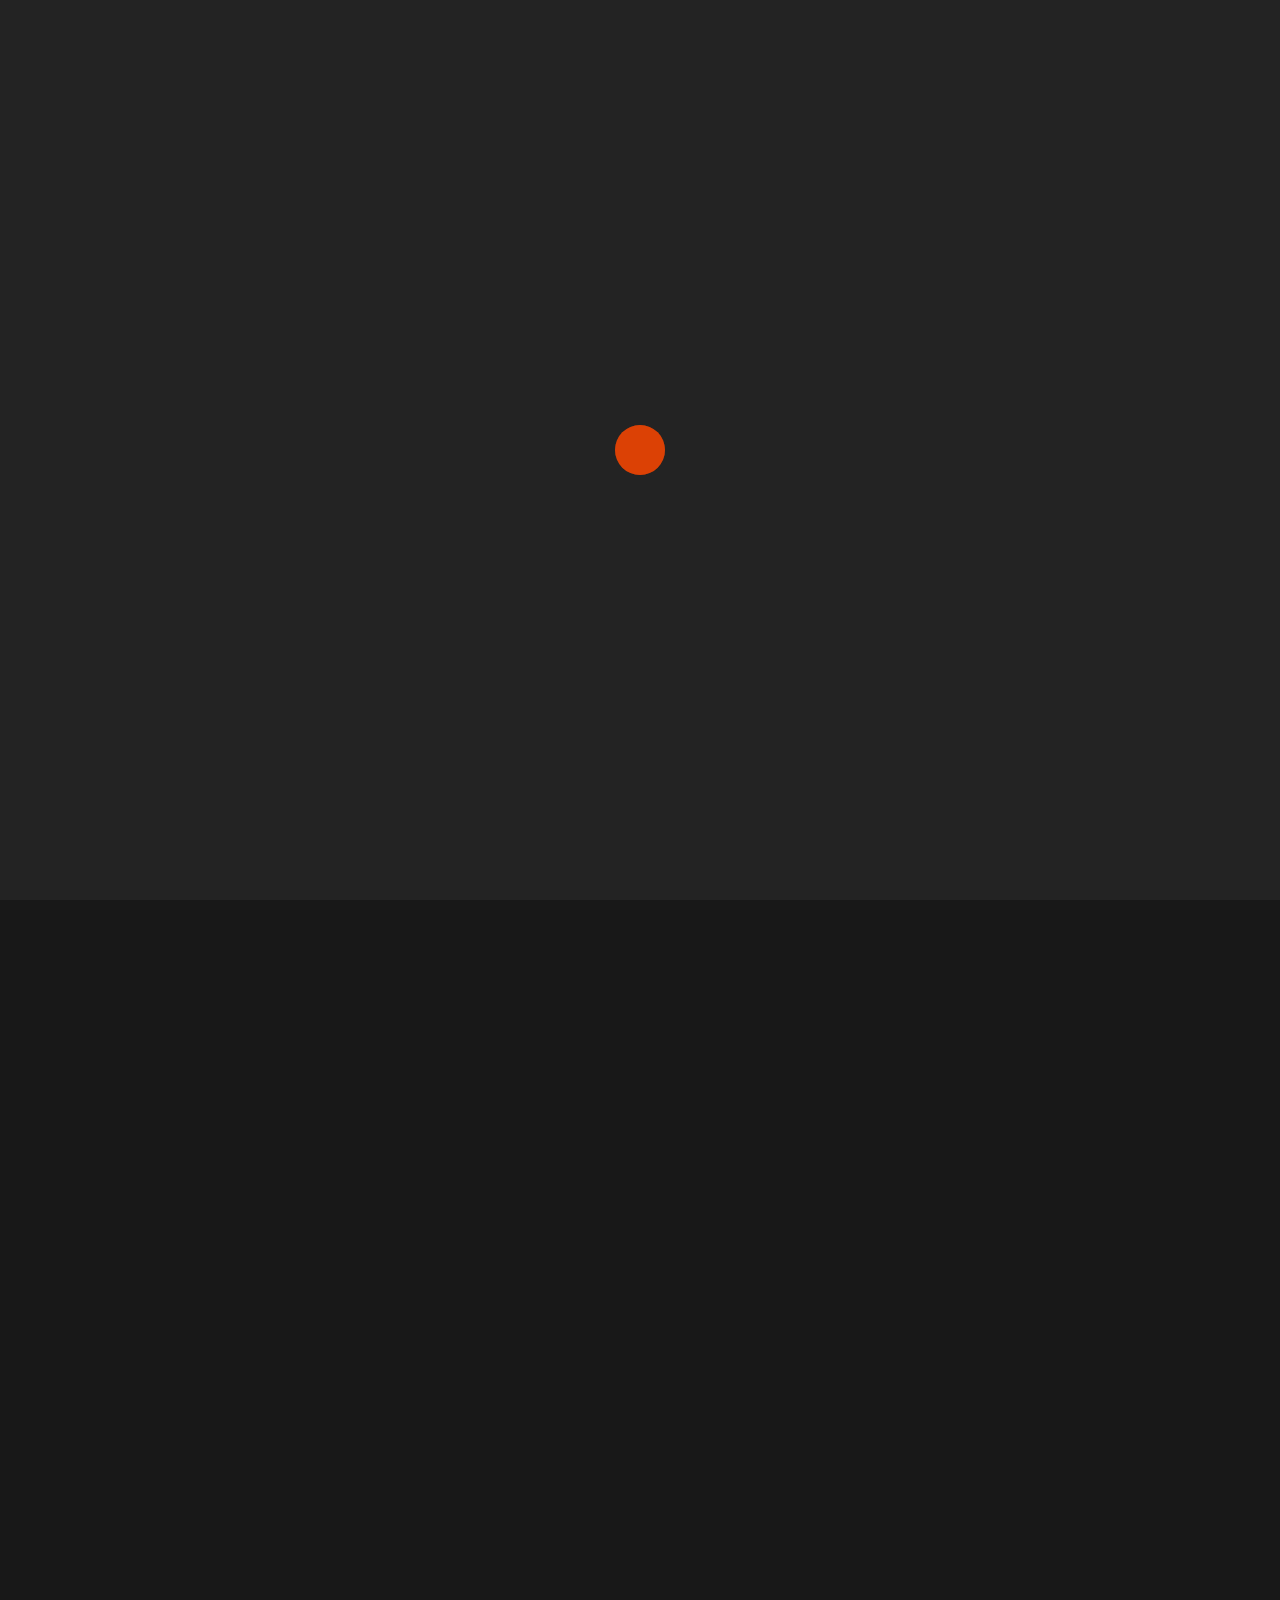
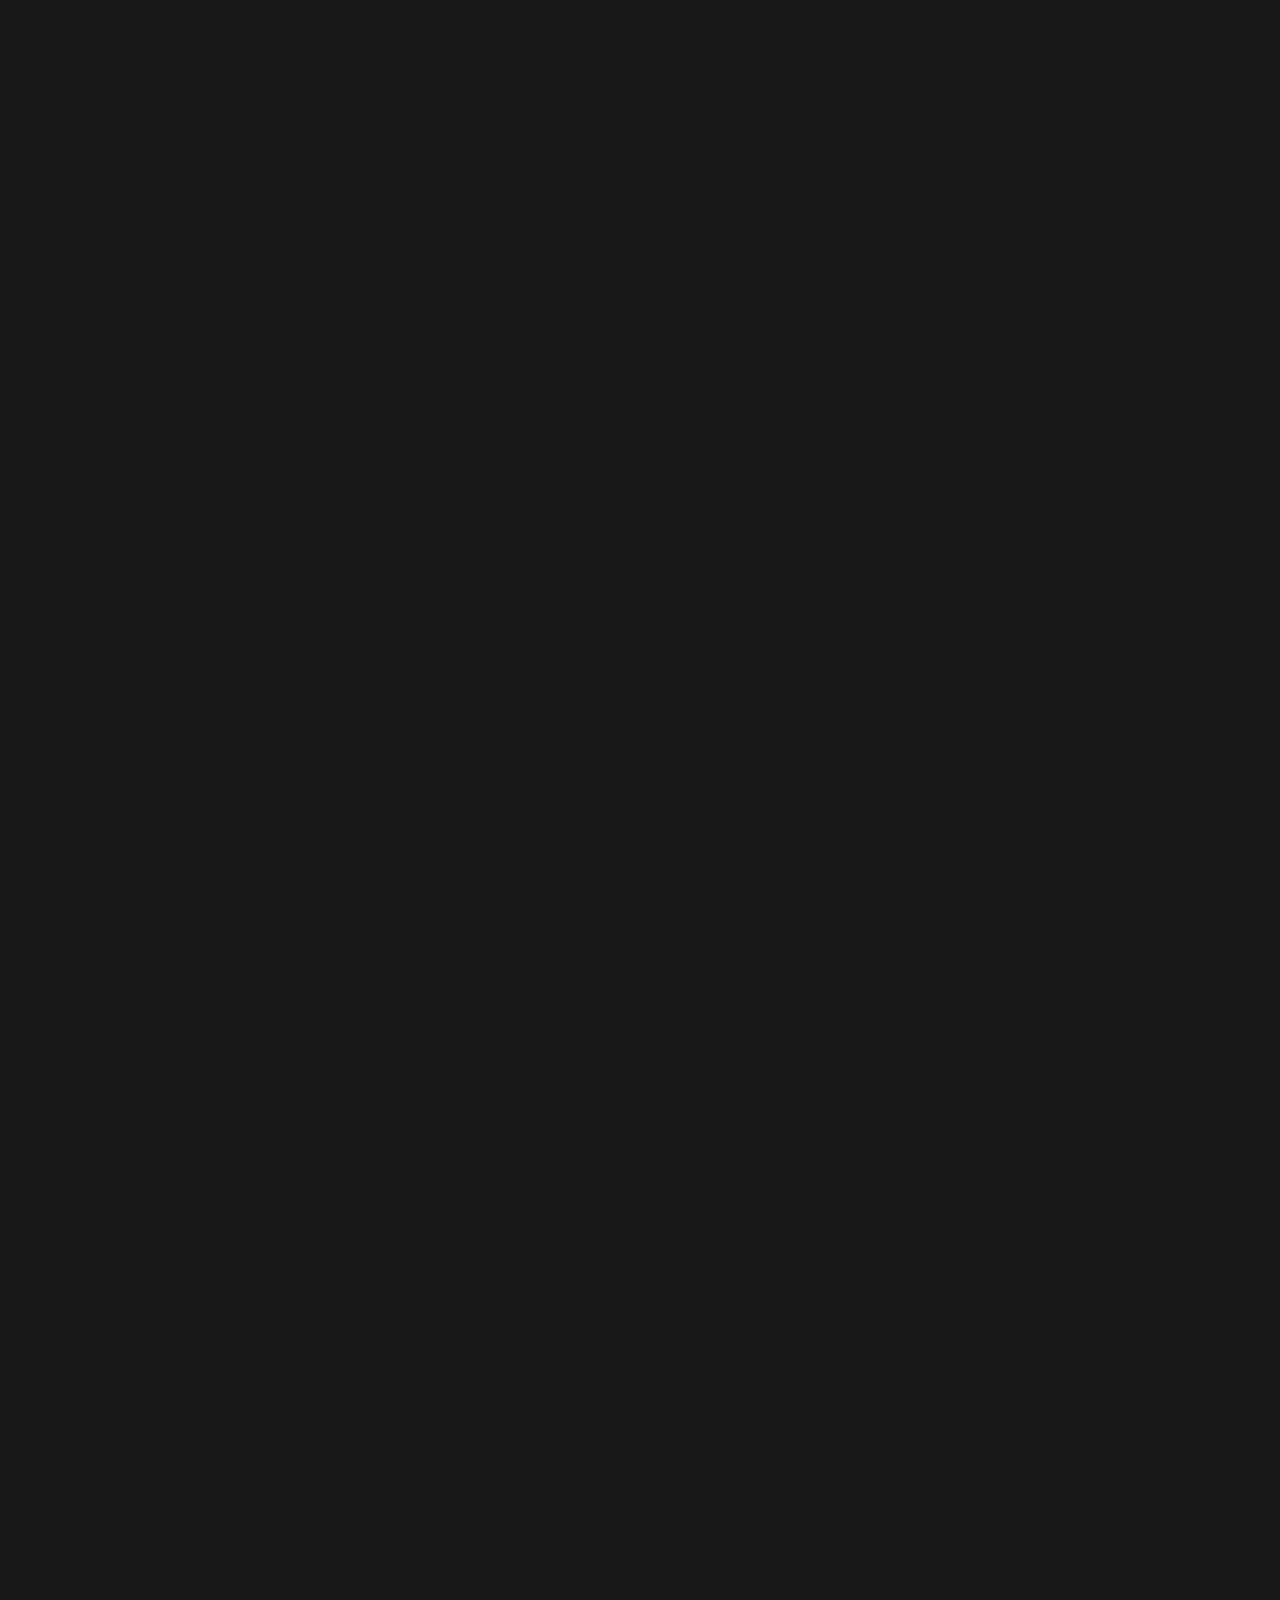
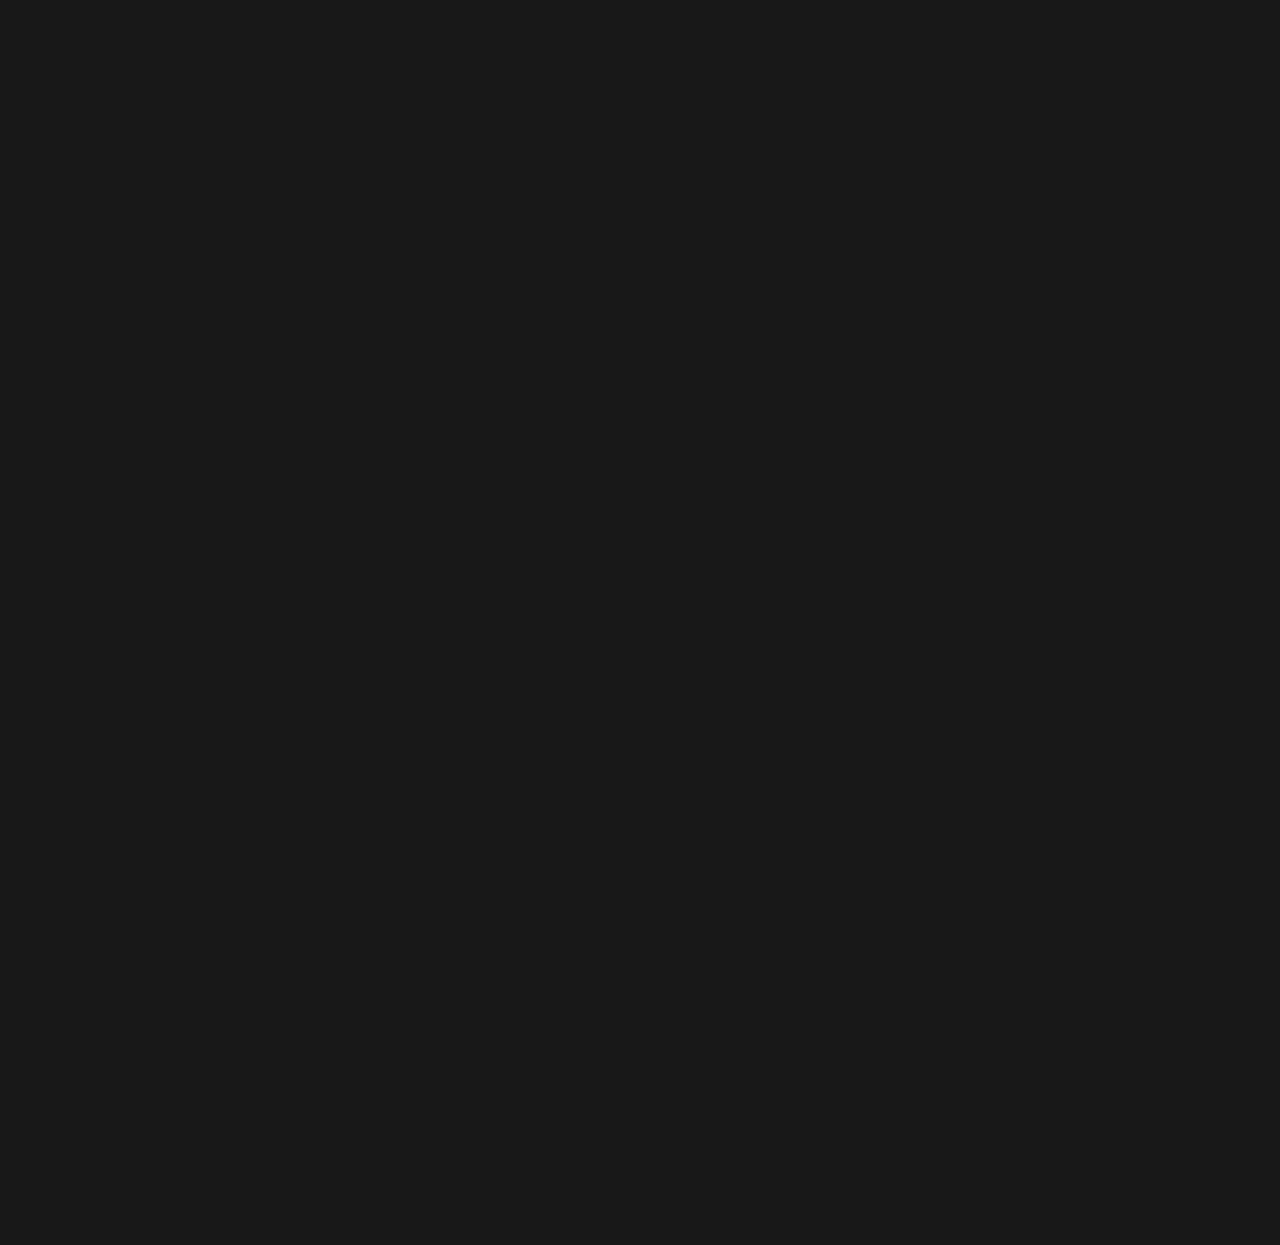
<file: single-project-standart-dark.html>
<!DOCTYPE html>
<html class="no-js" lang="en">

<head>
  <meta charset="UTF-8">
  <meta name="viewport" content="width=device-width, initial-scale=1.0, maximum-scale=1">
  <!-- CSS-->
  <link rel="apple-touch-icon" sizes="60x60" href="img/logopng.png">
  <link rel="icon" type="image/png" sizes="32x32" href="img/assasa (1).png">
  <link rel="icon" type="image/png" sizes="16x16" href="img/assasa (1).png">
  <link rel="manifest" href="favicons/site.webmanifest">
  <link rel="mask-icon" href="favicons/safari-pinned-tab.svg" color="#5bbad5">
  <meta name="msapplication-TileColor" content="#da532c">
  <meta name="theme-color" content="#ffffff">
  <link rel="stylesheet" href="css/bootstrap.min.css">
  <link rel="stylesheet" href="css/main.css">
  <link rel="stylesheet" href="css/theme-dark.css">
  <title>Sublime</title>
</head>

<body class="webpage">
  <div style="display: none">
    <svg xmlns="http://www.w3.org/2000/svg" xmlns:xlink="http://www.w3.org/1999/xlink">
      <symbol id="arrow-angle" viewBox="0 0 512.002 512.002">
        <path d="M388.425 241.951L151.609 5.79c-7.759-7.733-20.321-7.72-28.067.04-7.74 7.759-7.72 20.328.04 28.067l222.72 222.105-222.728 222.104c-7.759 7.74-7.779 20.301-.04 28.061a19.8 19.8 0 0014.057 5.835 19.79 19.79 0 0014.017-5.795l236.817-236.155c3.737-3.718 5.834-8.778 5.834-14.05s-2.103-10.326-5.834-14.051z" />
      </symbol>
      <symbol id="chevron-down" viewBox="0 0 64 64">
        <path d="M32 48.1c-1.3 0-2.4-.5-3.5-1.3L.8 20.7C-.3 19.6-.3 18 .8 17c1.1-1.1 2.7-1.1 3.7 0L32 42.8l27.5-26.1c1.1-1.1 2.7-1.1 3.7 0 1.1 1.1 1.1 2.7 0 3.7L35.5 46.5c-1.1 1.4-2.2 1.6-3.5 1.6z" />
      </symbol>
      <symbol id="arrow-long" viewBox="0 0 64 64">
        <path d="M62.6 28.3l-7.5-8.8c-1.1-1.1-2.7-1.3-3.7-.3-1.1 1.1-1.3 2.7-.3 3.7l5.3 6.4H2.7C1.1 29.3 0 30.4 0 32s1.1 2.7 2.7 2.7h53.8l-5.3 6.4c-1.1 1.1-.8 2.9.3 3.7.5.5 1.1.5 1.6.5.8 0 1.6-.3 2.1-1.1l7.5-8.8c1.8-1.7 1.8-4.9-.1-7.1z" />
      </symbol>
      <symbol id="bricks" viewBox="0 0 64 64">
        <path d="M58.7 29.3h-5.3v-8c0-2.9-2.4-5.3-5.3-5.3H16c-2.9 0-5.3 2.4-5.3 5.3v8H5.3c-2.9 0-5.3 2.4-5.3 5.3v8c0 3 2.4 5.4 5.3 5.4h53.3c2.9 0 5.3-2.4 5.3-5.3v-8c.1-3-2.3-5.4-5.2-5.4zm-10.7 0H34.7v-8H48v8zm-8 5.4v8H24v-8h16zM16 21.3h13.3v8H16v-8zM5.3 34.7h13.3v8H5.3v-8zm40 8v-8h13.3v8H45.3z" />
      </symbol>
      <symbol id="behance" viewBox="0 0 24 24">
        <path d="M12.363 14.947c0-1.848-.879-3.214-2.695-3.726 1.325-.631 2.016-1.587 2.016-3.074 0-2.932-2.192-3.647-4.721-3.647H0v14.721h7.158c2.684 0 5.205-1.283 5.205-4.274zM3.246 7.013h3.046c1.171 0 2.225.328 2.225 1.682 0 1.25-.82 1.753-1.98 1.753H3.246zm-.001 9.708v-4.054h3.538c1.429 0 2.333.594 2.333 2.102 0 1.487-1.079 1.952-2.4 1.952zM18.796 19.5c2.554 0 4.208-1.147 5.004-3.585h-2.592c-.279.91-1.429 1.391-2.321 1.391-1.721 0-2.625-1.005-2.625-2.713h7.713c.244-3.418-1.66-6.331-5.18-6.331-3.259 0-5.471 2.442-5.471 5.641 0 3.32 2.096 5.597 5.472 5.597zm-.092-9.026c1.475 0 2.217.864 2.341 2.277h-4.779c.097-1.401 1.03-2.277 2.438-2.277zM15.667 5.273h5.988v1.45h-5.988z" />
      </symbol>
      <symbol id="chevron-right" viewBox="0 0 64 64">
        <path d="M46.8 28.5L20.6.8c-1.1-1.1-2.7-1.1-3.7 0-1.1 1.1-1.1 2.7 0 3.7L42.8 32 16.6 59.5c-1.1 1.1-1.1 2.7 0 3.7.5.5 1.1.8 1.9.8s1.3-.3 1.9-.8l26.1-27.7c2.1-1.9 2.1-5.1.3-7z" />
      </symbol>
      <symbol id="chevron-left" viewBox="0 0 64 64">
        <path d="M21.1 32L47.2 4.5c1.1-1.1 1.1-2.7 0-3.7s-2.7-1.1-3.7 0L17.4 28.5c-1.9 1.9-1.9 5.1 0 6.9l26.1 27.7c.5.5 1.3.8 1.9.8.5 0 1.3-.3 1.9-.8 1.1-1.1 1.1-2.7 0-3.7L21.1 32z" />
      </symbol>
      <symbol id="close" viewBox="0 0 64 64">
        <path d="M35.4 32l19.9-19.9c1-1 1-2.4 0-3.4s-2.4-1-3.4 0L32 28.6 12 8.8c-.9-1-2.4-1-3.3 0s-1 2.4 0 3.4L28.6 32 8.7 51.9c-1 1-1 2.4 0 3.4.5.4 1 .7 1.7.7s1.2-.2 1.7-.7l20-19.9 20 19.8c.5.4 1.2.7 1.7.7s1.2-.2 1.7-.7c1-1 1-2.4 0-3.4L35.4 32z" />
      </symbol>
      <symbol id="comments-reply" viewBox="0 0 64 64">
        <path d="M64 45.3V8c0-1.6-1.1-2.7-2.7-2.7H2.7C1.1 5.3 0 6.4 0 8v48c0 1.1.5 1.9 1.3 2.4.5.3.8.3 1.3.3s.8 0 1.3-.3L22.1 48h7.2l12.3 9.9c.8.5 1.6.8 2.7.8.5 0 1.1 0 1.9-.5 1.3-.8 2.4-2.1 2.4-3.7v-1.6c3.5.8 6.7 2.7 9.1 4 1.3.8 2.9.8 4.3 0 1.3-.8 2.1-2.1 2.1-3.7 0-.8 0-1.6-.3-2.4-.3-1.1-.5-2.1-1.1-3.2.5-.1 1.3-1.2 1.3-2.3zm-42.7-2.6c-.5 0-.8 0-1.3.3L5.3 51.5V10.7h53.3v32c-2.9-2.7-6.4-4.5-10.7-5.3v-2.9c0-1.6-.8-2.9-2.4-3.7-1.3-.8-3.2-.5-4.3.5l-12.7 10c-.5.3-.8.8-1.1 1.3h-6.1zm35 5.3c.8 1.1 1.1 1.9 1.6 3.2-3.5-1.9-8-3.7-12.3-4l-2.9-.3V52l-9.3-7.5 9.3-7.5v5.1l2.4.3c4 .5 7.5 2.1 10.1 4.8l.8.8h.3z" />
        <circle cx="16" cy="24" r="5.3" />
        <circle cx="32" cy="24" r="5.3" />
        <circle cx="48" cy="24" r="5.3" />
      </symbol>
      <symbol id="customer" viewBox="0 0 64 64">
        <path d="M61.1 47.1c-1.4-4.6-5.7-7.1-10.1-5.7-3 1.1-7.1 2.2-10.3 3.3 0-.8-.3-1.6-.5-2.5-1.1-2.7-4.1-4.1-6.5-4.1h-9.8c-.5 0-1.4-.3-2.2-1.1-1.1-1.1-2.7-1.6-4.4-1.6H9.6c-4.1.3-7.1 3.5-7.1 7.6v12.8c0 3.8 3.3 7.1 7.1 7.1h9.5c1.1 0 2.5-.3 3.5-1.1 2.7 1.6 6 2.2 9.3 2.2 1.9 0 4.1-.3 5.7-.8l18-5.4c5.7-2 6.6-7.1 5.5-10.7zM9.6 57.5c-.8 0-1.6-.8-1.6-1.9V42.8c0-.8.8-1.6 1.6-1.6h7.9c.3 0 .5 0 .5.3.3.3.5.3.8.5v15.5H9.6zM54 52.8l-18 5.4c-3.5 1.1-7.6.8-11.2-1.1l-.5-.5V43.8h9.5c.5 0 1.4.3 1.4.5.3.3-.3 1.1-.5 1.4-.8 1.1-1.9 2.2-2.2 3.5 0 1.4 1.1 2.5 2.5 2.5 2.5-.3 5.2-1.4 7.6-1.9 3.3-1.1 6.5-2.2 9.8-3.3 1.4-.5 3 .5 3.3 2.2.7 2-.1 3.3-1.7 4.1zm-3.3-36.5c4.4 0 8.2-3.5 8.2-8.2 0-4.4-3.5-8.2-8.2-8.2s-8.2 3.5-8.2 8.2 3.9 8.2 8.2 8.2zm0-10.6c1.4 0 2.7 1.1 2.7 2.7s-1.1 2.7-2.7 2.7-2.7-1-2.7-2.7 1.4-2.7 2.7-2.7zm-2.4 32.7h3.3c4.4 0 7.9-3.5 7.9-7.9v-5.7c0-4.4-3.5-7.9-7.9-7.9h-3c-4.4 0-7.9 3.5-7.9 7.9v5.4c-.1 4.7 3.5 8.2 7.6 8.2zm-2.2-13.9c0-1.4 1.1-2.5 2.5-2.5h3c1.4 0 2.5 1.1 2.5 2.5v5.7c0 1.4-1.1 2.5-2.5 2.5h-3.3c-1.1 0-2.2-1.1-2.2-2.7v-5.5z" />
      </symbol>
      <symbol id="facebook-outline" viewBox="0 0 64 64">
        <path d="M37.2 64H28c-2.5 0-4.5-2-4.5-4.5V37H17c-2.5 0-4.5-2-4.5-4.5v-6.9c0-2.5 2-4.6 4.5-4.6h6.5v-5.5c0-9.1 6.2-15.5 15-15.5H47c1.4 0 2.5 1.1 2.5 2.5v13c0 1.4-1.1 2.5-2.5 2.5h-5.5v3H47c1.4.1 2.7.7 3.5 1.8.8 1.1 1.2 2.4.9 3.8l-1.3 6.7c-.3 2.1-2.1 3.7-4.4 3.7h-4.3v22.5c.1 2.5-1.9 4.5-4.2 4.5zm-8.7-5h8V34.5c0-1.4 1.1-2.5 2.5-2.5h6.3l1.2-6H39c-1.4 0-2.5-1.1-2.5-2.5v-8c0-1.4 1.1-2.5 2.5-2.5h5.5V5h-6c-6.1 0-10 4.1-10 10.5v8c0 1.4-1.1 2.5-2.5 2.5h-8.5v6H26c1.4 0 2.5 1.1 2.5 2.5V59z" />
      </symbol>
      <symbol id="envelope-alt" viewBox="0 0 64 64">
        <path d="M58.7 10.7H5.3C2.4 10.7 0 13.1 0 16v32c0 2.9 2.4 5.3 5.3 5.3h53.3c2.9 0 5.3-2.4 5.3-5.3V16c.1-2.9-2.3-5.3-5.2-5.3zm0 35.7L40.5 29.3l18.1-10.9v28zM28.3 32.3c1.1.8 2.4 1.1 3.7 1.1 1.3 0 2.7-.3 3.7-1.1L52.5 48H10.7l17.1-16 .5.3zm24-16.3L33.1 27.7c-.5.3-1.3.3-1.9 0L11.7 16h40.6zM23.2 29.1L5.3 45.9V18.4l17.9 10.7z" />
      </symbol>
      <symbol id="facebook" viewBox="0 0 64 64">
        <path d="M47.9 25.6H40V15h6.5c1.1 0 2-.9 2-2V2c0-1.1-.9-2-2-2h-7.6C30.7 0 25 5.9 25 14.4v11.2h-9c-1.5 0-2.7 1.2-2.7 2.8v7.4c0 1.5 1.2 2.7 2.7 2.7h9v22.9c0 1.5 1.2 2.7 2.7 2.7h9.8c.6 0 1.2-.3 1.6-.7.5-.5.7-1.2.7-1.8V38.4h6.8c1.3 0 2.4-.9 2.6-2.1v-.2l1.4-7.1c.2-.8 0-1.6-.6-2.4-.4-.5-1.2-.9-2.1-1z" />
      </symbol>
      <symbol id="dribbble" viewBox="0 0 64 64">
        <path d="M32 0C14.4 0 0 14.4 0 32s14.4 32 32 32 32-14.4 32-32S49.6 0 32 0zm27 32.8c-6.2-.5-12.7 0-19.1 1.5-.9-2.4-1.8-4.7-2.8-6.9 6.6-2.2 12.7-5.4 18-9.3C57.6 22.2 59 26.9 59 32v.8zm-6.8-18.7c-5 3.7-10.9 6.7-17.2 8.8-3.3-6.6-7.1-12.3-11-16.6 2.5-.9 5.2-1.3 8-1.3 8 0 15.2 3.5 20.2 9.1zM19 8.3c3.9 3.9 7.7 9.4 11.1 15.9-8.2 2-16.7 2.3-24.2.9C7.8 17.9 12.6 11.9 19 8.3zM5.1 30.1c3.4.6 7 1 10.6 1 5.4 0 11-.7 16.6-2.2 1 2.2 1.9 4.4 2.8 6.7C25.8 38.4 17.6 43 11 48.9 7.2 44.3 5 38.4 5 32c0-.6 0-1.3.1-1.9zm9.4 22.4c6.1-5.4 13.7-9.6 22.2-12.2.3 1 .7 2.1 1 3.2 1.4 4.8 2.4 9.5 3.2 14-2.8 1-5.7 1.5-8.8 1.5-6.8 0-12.9-2.5-17.6-6.5zm31 2.8c-.7-4.3-1.8-8.7-3.1-13.2l-.9-3c5.7-1.2 11.4-1.7 16.8-1.3-1.6 7.5-6.3 13.8-12.8 17.5z" />
      </symbol>
      <symbol id="github-original" viewBox="0 0 64 64">
        <path d="M32 .8C14.4.8 0 15.1 0 32.8c0 14.1 9.2 26.1 21.9 30.4 1.6.3 2.2-.7 2.2-1.5 0-.7 0-2.8-.1-5.5-8.9 2-10.8-4.3-10.8-4.3-1.5-3.7-3.6-4.6-3.6-4.6-2.9-2 .2-2 .2-2 3.2.2 4.9 3.3 4.9 3.3 2.8 4.9 7.5 3.5 9.3 2.6.3-2.1 1.1-3.5 2-4.3-7-.7-14.5-3.5-14.5-15.7 0-3.5 1.3-6.3 3.3-8.5-.3-.8-1.4-4 .3-8.5 0 0 2.7-.9 8.8 3.3 2.6-.7 5.3-1.1 8-1.1s5.5.3 8 1.1c6.1-4.1 8.7-3.3 8.7-3.3 1.7 4.4.7 7.7.3 8.5 2 2.2 3.3 5.1 3.3 8.5 0 12.2-7.5 15-14.6 15.7 1.1 1 2.2 3 2.2 5.9 0 4.3-.1 7.7-.1 8.7 0 .9.6 1.8 2.2 1.5C54.8 58.8 64 46.8 64 32.7 63.9 15.1 49.6.8 32 .8z" />
      </symbol>
      <symbol id="google-plus" viewBox="0 -91 512 512">
        <path d="M166 60c34.668 0 66.027 17.79 84 42.3l42.598-42.902C267.12 26.27 218.086 0 166 0 74.8 0 0 73.8 0 165s74.8 165 166 165c75.602 0 139.2-50.7 158.7-120 4.198-14.402 6.3-29.402 6.3-45v-15H181v59.988h79.5C244 245.391 207.7 270 166 270c-57.898 0-106-47.102-106-105S108.102 60 166 60zm0 0M466 90h-60v45h-45v60h45v45h60v-45h46v-60h-46zm0 0" />
      </symbol>
      <symbol id="heart-filled" viewBox="0 0 64 64">
        <path d="M30.6 59c.8.8 2.1.8 2.8 0l25.8-26.1c3.2-3.2 4.8-7.5 4.8-11.7s-1.6-8.8-5.1-12c-6.4-6.4-17.3-6.4-23.7 0L32 12.7l-3.5-3.5c-3.4-3.2-7.7-4.8-12-4.8S8 6 4.8 9.2c-6.4 6.4-6.4 17.3 0 23.7L30.6 59z" />
      </symbol>
      <symbol id="map-marker" viewBox="0 0 64 64">
        <path d="M32 0C18.7 0 8 11.2 8 25.3c0 12 16.5 31.7 21.6 37.6.5.8 1.6 1.1 2.4 1.1 1.1 0 1.9-.5 2.4-1.1C39.5 57.1 56 37.1 56 25.3 56 11.2 45.3 0 32 0zm0 57.6c-9.1-10.7-18.7-24.8-18.7-32.3 0-11.2 8.3-20 18.7-20s18.7 9.1 18.7 20c0 7.5-9.6 21.6-18.7 32.3z" />
        <path d="M32 13.3c-5.9 0-10.7 4.8-10.7 10.7S26.1 34.7 32 34.7 42.7 29.9 42.7 24 37.9 13.3 32 13.3zm0 16c-2.9 0-5.3-2.4-5.3-5.3s2.4-5.3 5.3-5.3 5.3 2.4 5.3 5.3-2.4 5.3-5.3 5.3z" />
      </symbol>
      <symbol id="instagram" viewBox="0 0 64 64">
        <path d="M32 16.9c-8.3 0-15 6.8-15 15.1s6.7 15.1 15 15.1S47 40.3 47 32s-6.7-15.1-15-15.1zm0 25.2c-5.5 0-10-4.5-10-10.1s4.5-10.1 10-10.1S42 26.4 42 32s-4.5 10.1-10 10.1zM47 10c-2.8 0-5 2.3-5 5s2.2 5 5 5 5-2.3 5-5-2.2-5-5-5z" />
        <path d="M48 0H16C7.2 0 0 7.2 0 16v31.7C0 56.7 7.3 64 16.3 64h31.5C56.7 64 64 56.7 64 47.7V16c0-8.8-7.2-16-16-16zm11 47.7C59 53.9 54 59 47.8 59H16.3C10.1 59 5 54 5 47.8V16C5 9.9 9.9 5 16 5h32c6.1 0 11 4.9 11 11v31.7z" />
      </symbol>
      <symbol id="logo" viewBox="0 0 600 600">
        <path d="M0 259h39.9v301h5.4c53.7 0 107.3-.1 161 .1 4.2 0 5.6-1.3 6.7-5.2 28.3-96.6 56.7-193.1 85.1-289.7.4-1.4.9-2.7 1.9-5.6 1 3.1 1.5 4.9 2.1 6.7 28.3 96.2 56.6 192.5 84.9 288.7.9 3 1.6 5 5.8 5 54.5-.2 109-.1 163.5-.1h3.3V40.2H40.1v158.7H0V0h600v600H359c-4.3-14.6-8.5-29.3-12.8-43.9-12.2-41.6-24.4-83.2-36.7-124.8-3-10.1-6-20.2-9.4-31.7-1 2.8-1.6 4.1-2 5.4-3.1 10.5-6.1 21-9.2 31.6-16 54.5-32 109-48 163.4H-.1C0 486.3 0 372.7 0 259z" />
      </symbol>
      <symbol id="grid" viewBox="0 0 270 270">
        <path d="M114 0H10C4.5 0 0 4.5 0 10v104c0 5.5 4.5 10 10 10h104c5.5 0 10-4.5 10-10V10c0-5.5-4.5-10-10-10zm-10 104H20V20h84v84zM260 0H156c-5.5 0-10 4.5-10 10v104c0 5.5 4.5 10 10 10h104c5.5 0 10-4.5 10-10V10c0-5.5-4.5-10-10-10zm-10 104h-84V20h84v84zm-136 42H10c-5.5 0-10 4.5-10 10v104c0 5.5 4.5 10 10 10h104c5.5 0 10-4.5 10-10V156c0-5.5-4.5-10-10-10zm-10 104H20v-84h84v84zm156-104H156c-5.5 0-10 4.5-10 10v104c0 5.5 4.5 10 10 10h104c5.5 0 10-4.5 10-10V156c0-5.5-4.5-10-10-10zm-10 104h-84v-84h84v84z" />
      </symbol>
      <symbol id="package" viewBox="0 0 17 17">
        <path d="M8.517-.035L0 3.186v10.693l8.5 3.188 8.5-3.188V3.187L8.517-.035zm6.567 3.563l-2.586.97-6.557-2.489 2.575-.974 6.568 2.493zM8.5 5.997L1.919 3.529l2.609-.986 6.551 2.487-2.579.967zM1 4.253l7 2.625v8.932l-7-2.625V4.253zM9 15.81V6.878l7-2.625v8.932L9 15.81z" />
      </symbol>
      <symbol id="menu" viewBox="0 -53 384 384">
        <path d="M368 154.668H16c-8.832 0-16-7.168-16-16s7.168-16 16-16h352c8.832 0 16 7.168 16 16s-7.168 16-16 16zM368 32H16C7.168 32 0 24.832 0 16S7.168 0 16 0h352c8.832 0 16 7.168 16 16s-7.168 16-16 16zm0 245.332H16c-8.832 0-16-7.168-16-16s7.168-16 16-16h352c8.832 0 16 7.168 16 16s-7.168 16-16 16zm0 0" />
      </symbol>
      <symbol id="pinterest" viewBox="0 0 64 64">
        <path d="M.2 31.9c0 .5 0 1 .1 1.5v.5c0 .3.1.7.1 1.1 0 .1 0 .3.1.5.1.4.1.8.1 1.2 0 .1 0 .2.1.3.1.5.1.9.3 1.4 0 .1.1.3.1.4.1.3.1.7.2 1 .1.1.1.3.1.5.1.3.2.7.3 1 .1.1.1.3.1.4.1.5.3.9.5 1.3.1.1.1.3.1.4.1.3.3.6.4.9.1.1.1.3.2.5.1.3.3.5.4.9.1.1.1.3.2.5.2.4.4.8.6 1.1.1.1.1.2.2.3.2.3.3.6.5.9-.1-.1.1.1.1.3.1.3.3.5.5.7.1.1.2.3.3.5.2.3.4.5.6.8.1.1.1.2.2.3.3.3.5.7.8 1 .1.1.2.3.3.4.2.2.4.4.5.7l.4.4c.2.2.4.5.6.7.1.1.2.3.3.3l.9.9c.1.1.3.2.3.3.2.2.5.4.7.6.1.1.3.3.4.3.2.2.5.4.7.5.1.1.3.2.4.3.3.3.7.5 1.1.8.1.1.2.1.3.2.3.2.6.4.9.5.1.1.3.2.5.3.3.1.5.3.8.5.1.1.3.1.4.3.4.2.7.4 1.1.6.1 0 .1.1.1.1.4.2.9.4 1.3.6.1.1.3.1.4.1.2.1.3.1.5.2-.3-2.5-.5-6.4.1-9.2.6-2.5 3.7-15.9 3.7-15.9s-.9-1.9-.9-4.7c0-4.5 2.6-7.8 5.8-7.8 2.7 0 4.1 2.1 4.1 4.5 0 2.7-1.7 6.8-2.7 10.6-.7 3.2 1.6 5.8 4.7 5.8 5.6 0 10-6 10-14.6 0-7.6-5.5-13-13.3-13-9.1 0-14.4 6.8-14.4 13.8 0 2.7 1.1 5.6 2.4 7.3.3.3.3.6.2.9-.3 1-.8 3.2-.9 3.6-.1.6-.5.7-1.1.4-4-1.9-6.4-7.7-6.4-12.4 0-10 7.3-19.3 21.1-19.3 11.1 0 19.7 7.9 19.7 18.4 0 11-6.9 19.9-16.5 19.9-3.3 0-6.2-1.7-7.3-3.7 0 0-1.6 6.1-2 7.6-.7 2.8-2.7 6.2-4 8.4.4.1.9.3 1.3.4.1.1.3.1.5.1.3.1.7.1.9.2.1.1.3.1.5.1.4.1.9.1 1.3.2h.1c.5.1.9.1 1.4.2.1 0 .3 0 .5.1.3.1.7.1 1.1.1h.4c.5 0 1 .1 1.5.1C49.7 63.8 64 49.5 64 31.9c0-13.6-8.5-25.2-20.4-29.8-.3-.3-.7-.5-1.1-.7-.9-.3-1.9-.6-2.9-.8-.9-.2-1.7-.4-2.5-.5C36 0 35-.2 33.9-.2h-1.7c-1.1 0-2.2.1-3.3.1-.5.1-1.1.1-1.6.2C11.9 2.7.2 16 .2 31.9z" />
      </symbol>
      <symbol id="phone" viewBox="0 0 64 64">
        <path d="M61.6 44.1l-9.3-5.9c-2.4-1.3-5.3-.8-6.9 1.3l-2.1 3.2c-12-7.2-19.5-16.8-22.4-21.1l3.5-2.1c1.1-.8 1.9-1.9 2.1-3.2.3-1.3 0-2.7-.8-3.7l-6.1-8.8C18 1.7 15.1.9 12.9 2.2L4 7c-.5.3-.8.5-1.3.8C-4 15 2.1 31.3 17.6 45.9c11.2 10.7 23.2 16.5 31.7 16.5 3.2 0 5.9-.8 7.7-2.4l1.1-1.1 5.1-8c1.6-2.3.8-5.5-1.6-6.8zm-8 11.9c-4.6 3.8-18.9-1-32.5-13.8C7.7 29.4 2.7 15.8 6.7 11.5L15 6.7l5.9 8.5-3.5 2.1c-1.1.8-1.9 1.9-2.1 3.2-.3 1.3 0 2.7.8 3.7 2.9 4.3 11.2 15.2 24.3 23.2 2.4 1.3 5.3.8 6.9-1.3l2.4-3.5 9.1 5.6-5.2 7.8z" />
      </symbol>
      <symbol id="ruler-pencil" viewBox="0 0 17 17">
        <path d="M4.492 0H2.508c-.827 0-1.5.673-1.5 1.5v10.657l2.521 4.956 2.464-4.959V1.5A1.503 1.503 0 004.492 0zM2.508 1h1.984c.275 0 .5.225.5.5v1.019H2.008V1.5a.5.5 0 01.5-.5zm-.5 3.55V3.519h2.984V4.55H2.008zm1.94 9.471h-.87l-1.07-2.104V5.55h1v6.481h1V5.55h.984v6.37l-1.044 2.101zM8 0v17h7V0H8zm6 16H9v-.984h2v-1H9V13h1v-1H9v-1h2v-1H9v-.984h1v-1H9v-1h2v-1H9V5h1V4H9V3h2V2H9V1h5v15z" />
      </symbol>
      <symbol id="play" viewBox="0 0 64 64">
        <path d="M56.6 27.9L12.8.7C11.2-.1 9.3-.4 8 .7c-1.6.5-2.7 2.1-2.7 4v54.7c0 1.6 1.1 3.2 2.4 4 .8.3 1.6.5 2.4.5s1.9-.3 2.7-.8L56.6 36c1.3-.8 2.1-2.4 2.1-4s-.8-3.3-2.1-4.1zm-46 30.2V5.8L52.8 32 10.6 58.1z" />
      </symbol>
      <symbol id="rss" viewBox="0 0 448 448">
        <circle cx="64" cy="384" r="64" />
        <path d="M0 149.344v85.344c117.632 0 213.344 95.68 213.344 213.312h85.312c0-164.672-133.984-298.656-298.656-298.656z" />
        <path d="M0 0v85.344C200 85.344 362.688 248 362.688 448H448C448 200.96 247.04 0 0 0z" />
      </symbol>
      <symbol id="search" viewBox="0 0 64 64">
        <path d="M62.9 56.5l-17-13.8c7.2-9.9 6.1-23.7-2.7-32.5C38.4 5.3 32 2.7 25.3 2.7s-13 2.6-17.8 7.4S0 21.3 0 28s2.7 13.1 7.5 17.9c5.1 5.1 11.5 7.5 17.9 7.5 6.1 0 12.3-2.1 17.1-6.7l17.3 14.1c.5.5 1.1.5 1.6.5.8 0 1.6-.3 2.1-1.1.8-1 .8-2.6-.6-3.7zM25.3 48c-5.3 0-10.4-2.1-14.1-5.9-3.7-3.7-5.9-8.8-5.9-14.1s2.1-10.4 5.9-14.1S20 8 25.3 8s10.4 2.1 14.1 5.9 5.9 8.8 5.9 14.1-2.1 10.4-5.9 14.1c-3.7 3.8-8.7 5.9-14.1 5.9z" />
      </symbol>
      <symbol id="ticket-alt" viewBox="0 0 64 64">
        <path d="M48.7 0H16.2c-4.5 0-8 3.5-8 8v52.5c0 1.1.8 2.1 1.9 2.7 1.1.3 2.4 0 2.9-1.1l4.5-6.7 5.1 7.5c.5.8 1.3 1.1 2.1 1.1s1.6-.5 2.1-1.1l5.1-7.5 5.1 7.5c.5.8 1.3 1.1 2.1 1.1s1.6-.5 2.1-1.1l5.1-7.5 4.5 6.9c.5 1.1 1.9 1.3 2.9 1.1 1.1-.3 1.9-1.3 1.9-2.7V8c1.1-4.5-2.4-8-6.9-8zm2.1 51.7L49 48.8c-.5-.8-1.3-1.1-2.1-1.1s-1.6.5-2.1 1.1l-5.1 7.5-5.1-7.5c-.8-.5-1.6-1.1-2.4-1.1s-1.6.5-2.1 1.1L25 56.3l-5.1-7.5c-.5-.8-1.3-1.1-2.1-1.1s-1.6.5-2.1 1.1l-2.1 2.9V8c0-1.6 1.1-2.7 2.7-2.7h32C49.9 5.3 51 6.4 51 8v43.7z" />
        <path d="M42.8 18.7H21.5c-1.6 0-2.7 1.1-2.7 2.7s1.1 2.7 2.7 2.7h21.3c1.6 0 2.7-1.1 2.7-2.7 0-1.7-1.1-2.7-2.7-2.7zm0 10.6H21.5c-1.6 0-2.7 1.1-2.7 2.7s1.1 2.7 2.7 2.7h21.3c1.6 0 2.7-1.1 2.7-2.7s-1.1-2.7-2.7-2.7z" />
      </symbol>
      <symbol id="timer" viewBox="0 0 64 64">
        <path d="M34.7 10.9V5.3H40c1.6 0 2.7-1.1 2.7-2.7S41.6 0 40 0H24c-1.6 0-2.7 1.1-2.7 2.7s1.1 2.7 2.7 2.7h5.3V11c-13.3 1.3-24 12.8-24 26.4C5.3 52 17.3 64 32 64s26.7-12 26.7-26.7c0-13.8-10.7-25-24-26.4zM32 58.7c-11.7 0-21.3-9.6-21.3-21.3S20.3 16 32 16s21.3 9.6 21.3 21.3S43.7 58.7 32 58.7z" />
        <path d="M45.3 34.7H34.7V24c0-1.6-1.1-2.7-2.7-2.7s-2.7 1.1-2.7 2.7v10.7h-2.7c-1.6 0-2.7 1.1-2.7 2.7s1.1 2.7 2.7 2.7h2.7v2.7c0 1.6 1.1 2.7 2.7 2.7s2.7-1.1 2.7-2.7V40h10.7c1.6 0 2.7-1.1 2.7-2.7-.1-1.6-1.2-2.6-2.8-2.6z" />
      </symbol>
      <symbol id="tumblr">
        <path d="M9.104.5v4.042h3.793v2.51H9.104v4.104c0 .927.042 1.521.146 1.792.094.261.281.468.541.625.354.218.761.323 1.219.323.813 0 1.615-.261 2.417-.793v2.521c-.688.323-1.302.552-1.854.678a7.612 7.612 0 01-1.803.197c-.729 0-1.374-.094-1.938-.281a4.149 4.149 0 01-1.437-.781c-.395-.343-.676-.708-.822-1.093-.156-.386-.229-.947-.229-1.677V7.052H3.573V4.791a4.907 4.907 0 001.614-.874 4.464 4.464 0 001.074-1.375C6.531 2 6.719 1.323 6.823.5h2.281z" />
      </symbol>
      <symbol id="twitter" viewBox="0 0 64 64">
        <path d="M20.1 58.1c24.2 0 37.4-20 37.4-37.4 0-.5 0-1.1-.1-1.7 2.6-1.9 4.8-4.2 6.5-6.8-2.4 1.1-4.9 1.8-7.6 2.1 2.7-1.6 4.8-4.2 5.8-7.3-2.6 1.5-5.3 2.6-8.4 3.2C51.3 7.6 47.9 6 44.1 6c-7.3 0-13.2 5.9-13.2 13.2 0 1 .1 2 .3 3-10.6-.6-20.3-5.8-26.8-13.8-1.1 2-1.8 4.2-1.8 6.6 0 4.6 2.3 8.6 5.9 10.9-2.2-.1-4.2-.7-5.9-1.6v.1c0 6.3 4.5 11.7 10.5 12.9-1.1.3-2.3.5-3.4.5-.9 0-1.7-.1-2.5-.3 1.7 5.2 6.5 9 12.3 9.1-4.5 3.5-10.2 5.6-16.3 5.6-1.2.1-2.2 0-3.2-.1 5.7 3.8 12.7 6 20.1 6" />
      </symbol>
      <symbol id="twitter-outline" viewBox="0 0 64 64">
        <path d="M22.2 58c-5.4 0-13.3-1-20-5.8-2-1.4-2.8-4.1-1.8-6.4.9-2.3 3.4-3.6 5.9-3.1 0 0 1 .2 2.5.1-1-1.4-1.9-3-2.5-4.7-.2-.6-.3-1.1-.3-1.7-2.5-2.9-3.8-6.5-3.8-10.5 0-.9.2-1.8.7-2.5C2 20 1.7 15.5 4.6 10.7 5.5 9.3 7 8.3 8.7 8.1h.2c1.8-.1 3.4.6 4.5 1.8.7.7 6.1 6.4 13 8.3C28 11.2 34.4 6 42.1 6c3.4 0 6.7 1 9.3 2.9.7-.2 1.6-.5 2.4-1.1 1.6-1.1 3.7-1.3 5.4-.4 1.7.8 2.9 2.4 3.1 4.3v.9c1.4 1.4 1.9 3.4 1.3 5.2-.5 1.7-2.1 3.8-5.4 6.8-.2 7.4-3.7 27.2-28.6 32.8-.2 0-3.2.6-7.4.6zM5.4 47.6c-.2 0-.3.1-.3.1v.1c-.1.1-.1.2 0 .3 5.6 4.1 12.4 4.9 17.1 4.9 3.7 0 6.3-.5 6.4-.5 22.6-5.1 24.8-23.6 24.9-29.2 0-.7.3-1.4.8-1.8 4.2-3.7 4.7-5 4.7-5.1.1-.2-.1-.4-.2-.4l-.1-.1c-1.1-.5-1.7-1.8-1.3-3 .1-.3.1-.5.1-.7 0-.1-.1-.2-.2-.3-.1 0-.1-.1-.2-.1s-.2 0-.4.1c-2.2 1.5-4.5 2-5.6 2.1-.7.1-1.3-.1-1.8-.5-1.9-1.6-4.5-2.4-7.1-2.4-6.1 0-11 4.5-11.2 10.4 0 .7-.3 1.4-.9 1.8-.5.5-1.2.7-1.9.6-9.5-1.3-17-8.9-18.5-10.4l-.1-.1c-.1-.1-.3-.1-.4-.1-.2 0-.3.2-.4.3-1.8 3-2 6.2-.7 9.4.4 1 .2 2.2-.7 2.9l-.2.2c0 3.2 1 5.8 3.2 7.8.7.7.9 1.6.7 2.5v.3c.8 2.5 2.4 4.5 4.6 5.8.8.5 1.3 1.4 1.2 2.4-.1 1-.8 1.8-1.7 2.1-4.6 1.5-9.5.8-9.7.7 0-.1-.1-.1-.1-.1zm53.1-31.9z" />
        <path d="M-5.7.9zM32 32z" fill="none" stroke="#000" stroke-miterlimit="10" />
      </symbol>
      <symbol id="users" viewBox="0 0 64 64">
        <path d="M21.3 37.3c7.5 0 13.3-5.9 13.3-13.3s-5.9-13.3-13.3-13.3S8 16.5 8 24s5.9 13.3 13.3 13.3zm0-21.3c4.5 0 8 3.5 8 8s-3.5 8-8 8-8-3.5-8-8 3.5-8 8-8zM21.3 40C13.6 40 6.4 43.2.8 48.8c-1.1 1.1-1.1 2.7 0 3.7s2.7 1.1 3.7 0C9 48 15.2 45.3 21.3 45.3s12 2.7 16.8 7.2c.5.5 1.3.8 1.9.8.8 0 1.3-.3 1.9-.8 1.1-1.1 1.1-2.7 0-3.7-5.7-5.6-13.1-8.8-20.6-8.8zM48 37.3c4.5 0 8-3.5 8-8s-3.5-8-8-8-8 3.5-8 8 3.4 8 8 8zm0-10.6c1.6 0 2.7 1.1 2.7 2.7s-1.1 2.7-2.7 2.7-2.7-1.1-2.7-2.7c0-1.7 1.1-2.7 2.7-2.7zM63.2 46.1c-5.6-5.3-13.3-7.2-21.1-5.3-1.3.3-2.4 1.9-1.9 3.2.3 1.3 1.9 2.4 3.2 1.9 5.9-1.6 12 0 16.3 4 .5.5 1.1.8 1.9.8.8 0 1.3-.3 1.9-.8.7-1.1.7-3-.3-3.8z" />
      </symbol>
      <symbol id="wallet" viewBox="0 0 64 64">
        <path d="M56.5 18.2h-3.6c.7-1.3 1.1-2.9 1.1-4.5 0-5.2-4.3-9.5-9.5-9.5h-35C4.3 4.2 0 8.5 0 13.7v38.6c0 4.1 3.4 7.5 7.5 7.5h49c4.1 0 7.5-3.4 7.5-7.5V25.7c0-4.1-3.4-7.5-7.5-7.5zM59 44.6H48.5c-.4 0-.7-.3-.7-.7v-9.8c0-.4.3-.7.7-.7H59v11.2zM9.5 9.2h35c2.5 0 4.5 2 4.5 4.5s-2 4.5-4.5 4.5h-35c-2.5 0-4.5-2-4.5-4.5s2-4.5 4.5-4.5zm47 45.6h-49c-1.4 0-2.5-1.1-2.5-2.5V22.1c1.3.7 2.9 1.1 4.5 1.1h47c1.4 0 2.5 1.1 2.5 2.5v2.7H48.5c-3.1 0-5.7 2.6-5.7 5.7v9.8c0 3.1 2.6 5.7 5.7 5.7H59v2.7c0 1.4-1.1 2.5-2.5 2.5z" />
        <circle cx="54" cy="39" r="2" />
      </symbol>
      <symbol id="vector" viewBox="0 0 17 17">
        <path d="M14.94 6a6.46 6.46 0 00-3.44-1 6.49 6.49 0 00-2.239.404l2.569-2.569c.203.102.428.165.67.165.827 0 1.5-.673 1.5-1.5S13.327 0 12.5 0 11 .673 11 1.5c0 .22.05.428.136.616l-3.91 3.909A1.46 1.46 0 006.976 6c-.827 0-1.5.673-1.5 1.5 0 .085.011.168.025.25l-3.386 3.386A1.472 1.472 0 001.5 11c-.827 0-1.5.673-1.5 1.5S.673 14 1.5 14 3 13.327 3 12.5c0-.242-.063-.467-.165-.669l2.57-2.57A6.516 6.516 0 005 11.5c0 1.469.612 2.735 1 3.391V17h3v-3H6.664C6.246 13.174 6 12.287 6 11.5c0-.887.22-1.764.628-2.545.113.027.228.045.348.045.827 0 1.5-.673 1.5-1.5 0-.18-.037-.35-.095-.51 1.644-1.131 3.847-1.268 5.619-.373V9h3V6h-2.06zM12.5 1a.5.5 0 110 1 .5.5 0 010-1zm-11 12a.5.5 0 110-1 .5.5 0 010 1zM7 15h1v1H7v-1zm-.024-7a.5.5 0 110-1 .5.5 0 010 1zM16 8h-1V7h1v1z" />
      </symbol>
    </svg>
  </div>
  <div class="animsition">
    <header class="header __js_fixed-header">
      <div class="header__inner">
        <!-- Logo-->
        <a class="header__logo logo">
          
          <span class="logo__text">Sublime architecture studio</span>
        </a>
        <!-- Header menu-->
        <nav class="header__nav navigation">
          <ul class="navigation__list">
            <li class="navigation__item">
              <a class="navigation__link" href="index.html">Home</a>
              
            </li>
            <li class="navigation__item">
              <a class="navigation__link animsition-link" href="about-default-dark.html">About</a>
              
            </li>
            <li class="navigation__item navigation__item--current">
              <a class="navigation__link animsition-link" href="works-carousel-1-dark.html">Works</a>
              
            </li>
           
            <li class="navigation__item">
              <a class="navigation__link animsition-link" href="">Pages</a>
              <div class="navigation__dropdown navigation__dropdown--columns">
                <div class="navigation__dropdown-wrapper">
                  <div class="navigation__dropdown-column">
                    
                  <div class="navigation__dropdown-column">
                   
                    <ul class="navigation__dropdown-list">
                      
                      <li class="navigation__dropdown-item">
                        <a class="animsition-link" href="service-detail-dark.html">Service</a>
                      </li>
                      
                      <li class="navigation__dropdown-item">
                        <a class="animsition-link" href="team-dark.html">Team </a>
                      </li>
                      
                      <li class="navigation__dropdown-item">
                        <a class="animsition-link" href="contact-2-dark.html">Contact</a>
                      </li>

                      <li class="navigation__dropdown-item">
                        <a class="animsition-link" href="review.html">Review</a>
                      </li>
                     
                    </ul>
                  </div>
                </div>
              </div>
            </li>
          </ul>
        </nav>
        <!-- Chat-->
        <a class="header__chat lets-chat" href="https://wa.link/lbloxt">
          <span class="lets-chat__text">Let’s chat!</span>
          <span class="lets-chat__icon">
            <svg width="18" height="18">
              <use xlink:href="#comments-reply"></use>
            </svg>
          </span>
        </a>
        <!-- Header search-->
        
        <!-- Burger-->
        <button class="header__menu-toggle menu-toggle" type="button">
          <span class="visually-hidden">Menu</span>
        </button>
      </div>
    </header>
    <!-- Header mobile menu-->
    <section class="menu">
      <div class="menu__inner">
        <button class="menu__close" type="button">
          <svg width="24" height="24">
            <use xlink:href="#close"></use>
          </svg>
          <span class="visually-hidden">Close menu</span>
        </button>
        <!-- Lang switcher-->
        
        <div class="menu__wrapper">
          <ul class="menu__list">
            <li class="menu__item">
              <a href="index.html" class="menu__link __js_menu-dropdown-lin" >Home</a>
              
            </li>
            <li class="menu__item">
              <a class="menu__link __js_menu-dropdown-lin" href="about-default-dark.html">About</a>
              
            </li>
            <li class="menu__item menu__item--current">
              <a class="menu__link __js_menu-dropdown-lin" href="works-carousel-1-dark.html">Works</a>
             
            </li>
           
            <li class="menu__item">
              <a class="menu__link __js_menu-dropdown-link" href="services-dark.html">Pages</a>
              <div class="menu__dropdown">
                <ul class="menu__sublist">
                  <li class="menu__subitem">
                    <a class="menu__sublink animsition-link" href="service-detail-dark.html">Services</a>
                  </li>
                  
                  
                  <li class="menu__subitem">
                    <a class="menu__sublink animsition-link" href="team-dark.html">Team</a>
                  </li>
                  
                  <li class="menu__subitem">
                    <a class="menu__sublink animsition-link" href="contact-2-dark.html">Contact</a>
                  </li>

                  <li class="menu__subitem">
                    <a class="menu__sublink animsition-link" href="review.html">Review</a>
                  </li>
                  
                
                </ul>
              </div>
            </li>
          </ul>
        </div>
        
      </div>
    </section>
    <main>
      <article class="single-project">
        <header class="single-project__header container">
          <div class="single-project__inner row">
            <div class="col-12 col-md-4" data-aos="fade">
              <h1 class="single-project__heading heading">Hostel</h1>
              <!-- Social 2-->
              
            </div>
            <div class="col-12 col-md-6 offset-md-2" data-aos="fade">
              <!-- Single project meta list-->
              <ul class="single-project__meta project-meta">
                <li class="project-meta__item">
                  <div class="project-meta__item-title">client</div>
                  <div class="project-meta__item-text">Hadi Unnas,
                    <br>Kerala
                  </div>
                </li>
                <li class="project-meta__item">
                  <div class="project-meta__item-title">team</div>
                  <div class="project-meta__item-text">Sublime Architecture
                    
                  </div>
                </li>
                <li class="project-meta__item">
                  <div class="project-meta__item-title">services</div>
                  <div class="project-meta__item-text">Architecture, Interior, <br>3D Render</div>
                </li>
                <li class="project-meta__item">
                  <div class="project-meta__item-title">date</div>
                  <div class="project-meta__item-text"> 2020</div>
                </li>
              </ul>
            </div>
          </div>
        </header>
        <!-- Single project background-->
        <div class="single-project__bg-parallax" data-aos="fade">
          <div class="single-project__bg-parallax-image">
            <img src="img/single-project/p12.jpg" width="1920" height="900" alt="">
          </div>
        </div>
        <!-- Single project intro-->
        <div class="single-project__intro" data-aos="fade">
          <div class="container">
            <div class="single-project__intro-text">The Hostel blends sleek design with green living in the city’s core. Enjoy stylish rooms, a rooftop garden, and eco-friendly perks. Social spaces, a communal kitchen, and local events make it the ultimate hangout for modern travelers.</div>
          </div>
        </div>
        <!-- Single project section-->
       
        <!-- Single project gallery-->
        <div class="single-project__gallery">
          <div class="single-project__gallery-inner container">
            <div class="row">
              <div class="single-project__gallery-image col-12 col-md-6" data-aos="fade">
                <img src="img/single-project/p10.jpg" alt="">
              </div>
              <div class="single-project__gallery-image col-12 col-md-6" data-aos="fade">
                <img src="img/single-project/p12.jpg" alt="">
              </div>
              <div class="single-project__gallery-image col-12" data-aos="fade">
                <img src="img/single-project/p3.jpg" alt="">
              </div>
            </div>
          </div>
        </div>
        <!-- Likes-->
        <div class="single-project__liked liked" data-aos="fade">
          <a class="liked__btn" href="#">
            <svg width="34" height="34">
              <use xlink:href="#heart-filled"></use>
            </svg>
          </a>
          <div class="liked__text">Like</div>
        </div>
        <!-- Single project footer-->
        <footer class="single-project__footer" data-aos="fade">
          <div class="paginate">
            <div class="container">
              <div class="row no-gutters">
                <div class="paginate__item paginate__item--prev col-6">
                  <a href="project3.html">
                    <div class="paginate__image">
                      <img src="img/single-project/p4.jpg" alt="">
                    </div>
                    <div class="paginate__text">
                      <span class="hint">Prev</span>
                      <span>Modern House,
                        <br>Denmark
                      </span>
                    </div>
                  </a>
                </div>
                <div class="paginate__item paginate__item--next col-6">
                  <a href="project4.html">
                    <div class="paginate__image">
                      <img src="img/single-project/p9.jpg" alt="">
                    </div>
                    <div class="paginate__text">
                      <span class="hint">Next</span>
                      <span>Kitchen Interior,
                        <br>Kerala
                      </span>
                    </div>
                  </a>
                </div>
              </div>
            </div>
          </div>
        </footer>
      </article>
    </main>
    <footer class="footer">
      <div class="container">
        <div class="footer__top">
          <a class="footer__email" href="mailto:hilalshuhaib@gmail.com">hilalshuhaib@gmail.com</a>
          <p>Let tell us know your dream and we will help you make it become reality</p>
        </div>
        <div class="footer__middle row">
          <!-- Footer contacts-->
          <div class="footer__column col-12 col-md">
            <div class="footer__column-title">Office</div>
            <address class="footer__address">Kanjippura, karippol po-676552, malappuram</address>
            <a class="footer__phone" href="tel:+00853462188">+91 7902343933</a>
          </div>

          <div class="footer__column col-12 col-sm">
            <div class="footer__column-title">Quick Links</div>
            <!-- Footer menu-->
            <ul class="footer__column-menu">
              <li class="footer__column-item">
                <a class="footer__column-link animsition-link" href="about-default-dark.html">About</a>
              </li>
              <li class="footer__column-item">
                <a class="footer__column-link animsition-link" href="works-carousel-1-dark.html">Works</a>
              </li>
              
              <li class="footer__column-item">
                <a class="footer__column-link animsition-link" href="contact-2-dark.html">Contact</a>
              </li>
            </ul>
          </div>
          <div class="footer__column footer__column col-12 col-lg">
            <!-- Social-->
            <ul class="footer__social social">
              
              
              <li class="social__item">
                <a class="social__link" href="https://www.instagram.com/sublime_architects/" target="_blank">
                  <svg width="18" height="18" aria-label="instagram icon">
                    <use xlink:href="#instagram"></use>
                  </svg>
                  <span class="visually-hidden">Instagram</span>
                </a>
              </li>
            </ul>
          </div>
        </div>
        <div class="row">
          <!-- Copyrights-->
          <div class="footer__copyright col-12 col-sm-6"> 2024 <span>SUBLIME</span></div>
          <div class="footer__design col-12 col-sm-6">Development by <span>Veepakutti</span>
          </div>
        </div>
      </div>
    </footer>
    <video id="ourStory" controls style="display: none;">
      <source src="" type="video/mp4">
    </video>
    <!-- Popup thanks-->
    <section class="popup popup--thanks" id="thanks" style="display: none">
      <div class="popup__title">Thanks!</div>
    </section>
  </div>
  <!-- Optional JavaScript-->
  <script src="js/jquery-3.5.1.min.js"></script>
  <script src="js/jquery.fancybox.min.js"></script>
  <script src="js/jquery.pagepiling.js"></script>
  <script src="js/aos.js"></script>
  <script src="js/jquery.easy_number_animate.js"></script>
  <script src="js/isotope.pkgd.min.js"></script>
  <script src="js/packery-mode.pkgd.min.js"></script>
  <script src="js/swiper-bundle.min.js"></script>
  <script src="js/animsition.min.js"></script>
  <!-- JavaScript-->
  <script src="js/main.js"></script>
</body>

</html>
</file>
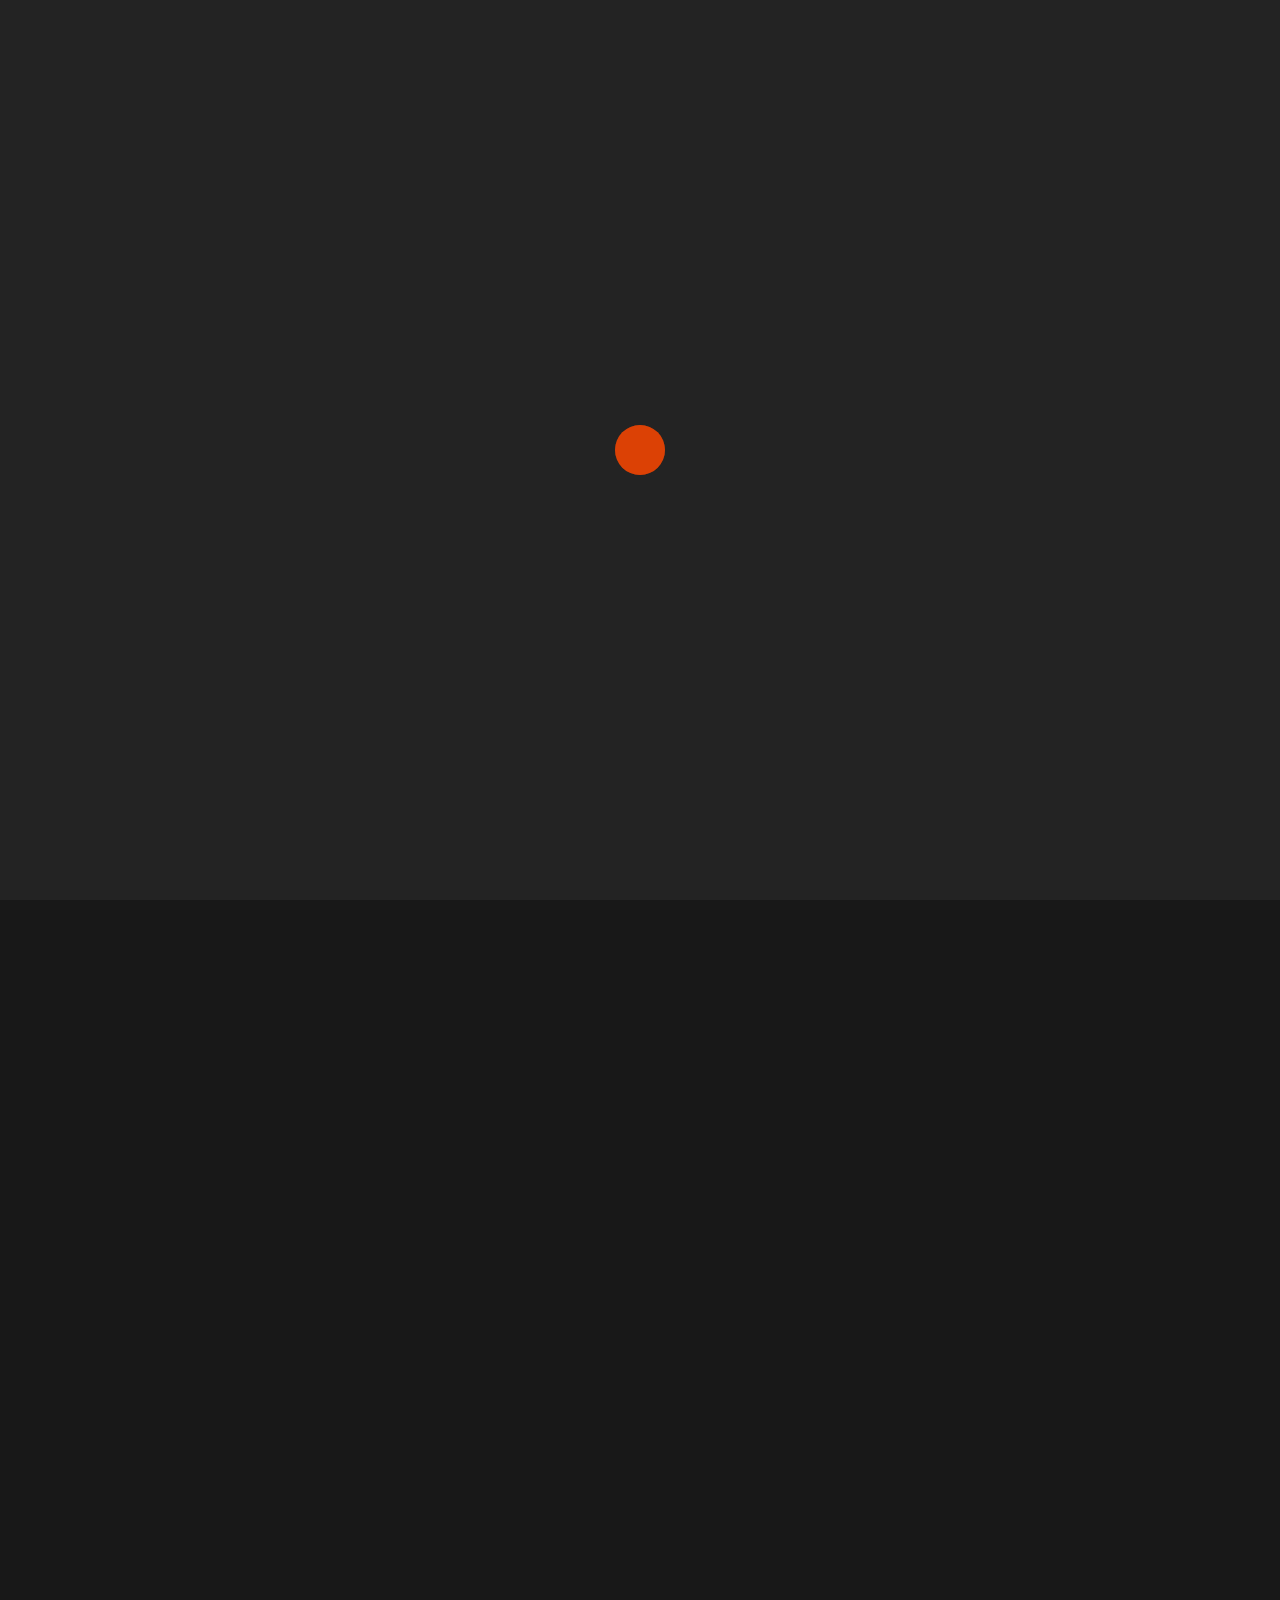
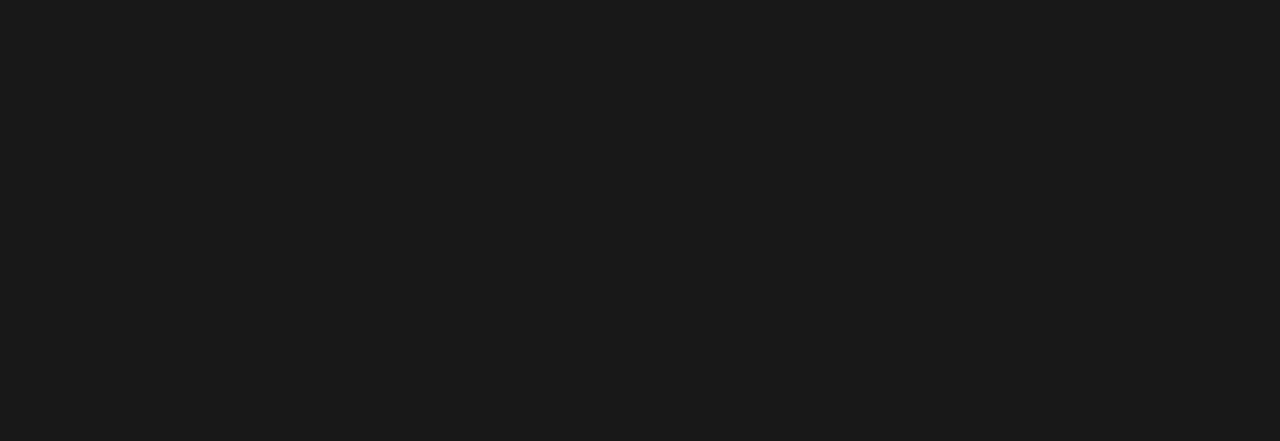
<file: team-dark.html>
<!DOCTYPE html>
<html class="no-js" lang="en">

<head>
  <meta charset="UTF-8">
  <meta name="viewport" content="width=device-width, initial-scale=1.0, maximum-scale=1">
  <!-- CSS-->
  <link rel="apple-touch-icon" sizes="60x60" href="img/logopng.png">
  <link rel="icon" type="image/png" sizes="32x32" href="img/assasa (1).png">
  <link rel="icon" type="image/png" sizes="16x16" href="img/assasa (1).png">
  <link rel="manifest" href="favicons/site.webmanifest">
  <link rel="mask-icon" href="favicons/safari-pinned-tab.svg" color="#5bbad5">
  <meta name="msapplication-TileColor" content="#da532c">
  <meta name="theme-color" content="#ffffff">
  <link rel="stylesheet" href="css/bootstrap.min.css">
  <link rel="stylesheet" href="css/main.css">
  <link rel="stylesheet" href="css/theme-dark.css">
  <title>Sublime</title>
</head>

<body class="webpage">
  <div style="display: none">
    <svg xmlns="http://www.w3.org/2000/svg" xmlns:xlink="http://www.w3.org/1999/xlink">
      <symbol id="arrow-angle" viewBox="0 0 512.002 512.002">
        <path d="M388.425 241.951L151.609 5.79c-7.759-7.733-20.321-7.72-28.067.04-7.74 7.759-7.72 20.328.04 28.067l222.72 222.105-222.728 222.104c-7.759 7.74-7.779 20.301-.04 28.061a19.8 19.8 0 0014.057 5.835 19.79 19.79 0 0014.017-5.795l236.817-236.155c3.737-3.718 5.834-8.778 5.834-14.05s-2.103-10.326-5.834-14.051z" />
      </symbol>
      <symbol id="chevron-down" viewBox="0 0 64 64">
        <path d="M32 48.1c-1.3 0-2.4-.5-3.5-1.3L.8 20.7C-.3 19.6-.3 18 .8 17c1.1-1.1 2.7-1.1 3.7 0L32 42.8l27.5-26.1c1.1-1.1 2.7-1.1 3.7 0 1.1 1.1 1.1 2.7 0 3.7L35.5 46.5c-1.1 1.4-2.2 1.6-3.5 1.6z" />
      </symbol>
      <symbol id="arrow-long" viewBox="0 0 64 64">
        <path d="M62.6 28.3l-7.5-8.8c-1.1-1.1-2.7-1.3-3.7-.3-1.1 1.1-1.3 2.7-.3 3.7l5.3 6.4H2.7C1.1 29.3 0 30.4 0 32s1.1 2.7 2.7 2.7h53.8l-5.3 6.4c-1.1 1.1-.8 2.9.3 3.7.5.5 1.1.5 1.6.5.8 0 1.6-.3 2.1-1.1l7.5-8.8c1.8-1.7 1.8-4.9-.1-7.1z" />
      </symbol>
      <symbol id="bricks" viewBox="0 0 64 64">
        <path d="M58.7 29.3h-5.3v-8c0-2.9-2.4-5.3-5.3-5.3H16c-2.9 0-5.3 2.4-5.3 5.3v8H5.3c-2.9 0-5.3 2.4-5.3 5.3v8c0 3 2.4 5.4 5.3 5.4h53.3c2.9 0 5.3-2.4 5.3-5.3v-8c.1-3-2.3-5.4-5.2-5.4zm-10.7 0H34.7v-8H48v8zm-8 5.4v8H24v-8h16zM16 21.3h13.3v8H16v-8zM5.3 34.7h13.3v8H5.3v-8zm40 8v-8h13.3v8H45.3z" />
      </symbol>
      <symbol id="behance" viewBox="0 0 24 24">
        <path d="M12.363 14.947c0-1.848-.879-3.214-2.695-3.726 1.325-.631 2.016-1.587 2.016-3.074 0-2.932-2.192-3.647-4.721-3.647H0v14.721h7.158c2.684 0 5.205-1.283 5.205-4.274zM3.246 7.013h3.046c1.171 0 2.225.328 2.225 1.682 0 1.25-.82 1.753-1.98 1.753H3.246zm-.001 9.708v-4.054h3.538c1.429 0 2.333.594 2.333 2.102 0 1.487-1.079 1.952-2.4 1.952zM18.796 19.5c2.554 0 4.208-1.147 5.004-3.585h-2.592c-.279.91-1.429 1.391-2.321 1.391-1.721 0-2.625-1.005-2.625-2.713h7.713c.244-3.418-1.66-6.331-5.18-6.331-3.259 0-5.471 2.442-5.471 5.641 0 3.32 2.096 5.597 5.472 5.597zm-.092-9.026c1.475 0 2.217.864 2.341 2.277h-4.779c.097-1.401 1.03-2.277 2.438-2.277zM15.667 5.273h5.988v1.45h-5.988z" />
      </symbol>
      <symbol id="chevron-right" viewBox="0 0 64 64">
        <path d="M46.8 28.5L20.6.8c-1.1-1.1-2.7-1.1-3.7 0-1.1 1.1-1.1 2.7 0 3.7L42.8 32 16.6 59.5c-1.1 1.1-1.1 2.7 0 3.7.5.5 1.1.8 1.9.8s1.3-.3 1.9-.8l26.1-27.7c2.1-1.9 2.1-5.1.3-7z" />
      </symbol>
      <symbol id="chevron-left" viewBox="0 0 64 64">
        <path d="M21.1 32L47.2 4.5c1.1-1.1 1.1-2.7 0-3.7s-2.7-1.1-3.7 0L17.4 28.5c-1.9 1.9-1.9 5.1 0 6.9l26.1 27.7c.5.5 1.3.8 1.9.8.5 0 1.3-.3 1.9-.8 1.1-1.1 1.1-2.7 0-3.7L21.1 32z" />
      </symbol>
      <symbol id="close" viewBox="0 0 64 64">
        <path d="M35.4 32l19.9-19.9c1-1 1-2.4 0-3.4s-2.4-1-3.4 0L32 28.6 12 8.8c-.9-1-2.4-1-3.3 0s-1 2.4 0 3.4L28.6 32 8.7 51.9c-1 1-1 2.4 0 3.4.5.4 1 .7 1.7.7s1.2-.2 1.7-.7l20-19.9 20 19.8c.5.4 1.2.7 1.7.7s1.2-.2 1.7-.7c1-1 1-2.4 0-3.4L35.4 32z" />
      </symbol>
      <symbol id="comments-reply" viewBox="0 0 64 64">
        <path d="M64 45.3V8c0-1.6-1.1-2.7-2.7-2.7H2.7C1.1 5.3 0 6.4 0 8v48c0 1.1.5 1.9 1.3 2.4.5.3.8.3 1.3.3s.8 0 1.3-.3L22.1 48h7.2l12.3 9.9c.8.5 1.6.8 2.7.8.5 0 1.1 0 1.9-.5 1.3-.8 2.4-2.1 2.4-3.7v-1.6c3.5.8 6.7 2.7 9.1 4 1.3.8 2.9.8 4.3 0 1.3-.8 2.1-2.1 2.1-3.7 0-.8 0-1.6-.3-2.4-.3-1.1-.5-2.1-1.1-3.2.5-.1 1.3-1.2 1.3-2.3zm-42.7-2.6c-.5 0-.8 0-1.3.3L5.3 51.5V10.7h53.3v32c-2.9-2.7-6.4-4.5-10.7-5.3v-2.9c0-1.6-.8-2.9-2.4-3.7-1.3-.8-3.2-.5-4.3.5l-12.7 10c-.5.3-.8.8-1.1 1.3h-6.1zm35 5.3c.8 1.1 1.1 1.9 1.6 3.2-3.5-1.9-8-3.7-12.3-4l-2.9-.3V52l-9.3-7.5 9.3-7.5v5.1l2.4.3c4 .5 7.5 2.1 10.1 4.8l.8.8h.3z" />
        <circle cx="16" cy="24" r="5.3" />
        <circle cx="32" cy="24" r="5.3" />
        <circle cx="48" cy="24" r="5.3" />
      </symbol>
      <symbol id="customer" viewBox="0 0 64 64">
        <path d="M61.1 47.1c-1.4-4.6-5.7-7.1-10.1-5.7-3 1.1-7.1 2.2-10.3 3.3 0-.8-.3-1.6-.5-2.5-1.1-2.7-4.1-4.1-6.5-4.1h-9.8c-.5 0-1.4-.3-2.2-1.1-1.1-1.1-2.7-1.6-4.4-1.6H9.6c-4.1.3-7.1 3.5-7.1 7.6v12.8c0 3.8 3.3 7.1 7.1 7.1h9.5c1.1 0 2.5-.3 3.5-1.1 2.7 1.6 6 2.2 9.3 2.2 1.9 0 4.1-.3 5.7-.8l18-5.4c5.7-2 6.6-7.1 5.5-10.7zM9.6 57.5c-.8 0-1.6-.8-1.6-1.9V42.8c0-.8.8-1.6 1.6-1.6h7.9c.3 0 .5 0 .5.3.3.3.5.3.8.5v15.5H9.6zM54 52.8l-18 5.4c-3.5 1.1-7.6.8-11.2-1.1l-.5-.5V43.8h9.5c.5 0 1.4.3 1.4.5.3.3-.3 1.1-.5 1.4-.8 1.1-1.9 2.2-2.2 3.5 0 1.4 1.1 2.5 2.5 2.5 2.5-.3 5.2-1.4 7.6-1.9 3.3-1.1 6.5-2.2 9.8-3.3 1.4-.5 3 .5 3.3 2.2.7 2-.1 3.3-1.7 4.1zm-3.3-36.5c4.4 0 8.2-3.5 8.2-8.2 0-4.4-3.5-8.2-8.2-8.2s-8.2 3.5-8.2 8.2 3.9 8.2 8.2 8.2zm0-10.6c1.4 0 2.7 1.1 2.7 2.7s-1.1 2.7-2.7 2.7-2.7-1-2.7-2.7 1.4-2.7 2.7-2.7zm-2.4 32.7h3.3c4.4 0 7.9-3.5 7.9-7.9v-5.7c0-4.4-3.5-7.9-7.9-7.9h-3c-4.4 0-7.9 3.5-7.9 7.9v5.4c-.1 4.7 3.5 8.2 7.6 8.2zm-2.2-13.9c0-1.4 1.1-2.5 2.5-2.5h3c1.4 0 2.5 1.1 2.5 2.5v5.7c0 1.4-1.1 2.5-2.5 2.5h-3.3c-1.1 0-2.2-1.1-2.2-2.7v-5.5z" />
      </symbol>
      <symbol id="facebook-outline" viewBox="0 0 64 64">
        <path d="M37.2 64H28c-2.5 0-4.5-2-4.5-4.5V37H17c-2.5 0-4.5-2-4.5-4.5v-6.9c0-2.5 2-4.6 4.5-4.6h6.5v-5.5c0-9.1 6.2-15.5 15-15.5H47c1.4 0 2.5 1.1 2.5 2.5v13c0 1.4-1.1 2.5-2.5 2.5h-5.5v3H47c1.4.1 2.7.7 3.5 1.8.8 1.1 1.2 2.4.9 3.8l-1.3 6.7c-.3 2.1-2.1 3.7-4.4 3.7h-4.3v22.5c.1 2.5-1.9 4.5-4.2 4.5zm-8.7-5h8V34.5c0-1.4 1.1-2.5 2.5-2.5h6.3l1.2-6H39c-1.4 0-2.5-1.1-2.5-2.5v-8c0-1.4 1.1-2.5 2.5-2.5h5.5V5h-6c-6.1 0-10 4.1-10 10.5v8c0 1.4-1.1 2.5-2.5 2.5h-8.5v6H26c1.4 0 2.5 1.1 2.5 2.5V59z" />
      </symbol>
      <symbol id="envelope-alt" viewBox="0 0 64 64">
        <path d="M58.7 10.7H5.3C2.4 10.7 0 13.1 0 16v32c0 2.9 2.4 5.3 5.3 5.3h53.3c2.9 0 5.3-2.4 5.3-5.3V16c.1-2.9-2.3-5.3-5.2-5.3zm0 35.7L40.5 29.3l18.1-10.9v28zM28.3 32.3c1.1.8 2.4 1.1 3.7 1.1 1.3 0 2.7-.3 3.7-1.1L52.5 48H10.7l17.1-16 .5.3zm24-16.3L33.1 27.7c-.5.3-1.3.3-1.9 0L11.7 16h40.6zM23.2 29.1L5.3 45.9V18.4l17.9 10.7z" />
      </symbol>
      <symbol id="facebook" viewBox="0 0 64 64">
        <path d="M47.9 25.6H40V15h6.5c1.1 0 2-.9 2-2V2c0-1.1-.9-2-2-2h-7.6C30.7 0 25 5.9 25 14.4v11.2h-9c-1.5 0-2.7 1.2-2.7 2.8v7.4c0 1.5 1.2 2.7 2.7 2.7h9v22.9c0 1.5 1.2 2.7 2.7 2.7h9.8c.6 0 1.2-.3 1.6-.7.5-.5.7-1.2.7-1.8V38.4h6.8c1.3 0 2.4-.9 2.6-2.1v-.2l1.4-7.1c.2-.8 0-1.6-.6-2.4-.4-.5-1.2-.9-2.1-1z" />
      </symbol>
      <symbol id="dribbble" viewBox="0 0 64 64">
        <path d="M32 0C14.4 0 0 14.4 0 32s14.4 32 32 32 32-14.4 32-32S49.6 0 32 0zm27 32.8c-6.2-.5-12.7 0-19.1 1.5-.9-2.4-1.8-4.7-2.8-6.9 6.6-2.2 12.7-5.4 18-9.3C57.6 22.2 59 26.9 59 32v.8zm-6.8-18.7c-5 3.7-10.9 6.7-17.2 8.8-3.3-6.6-7.1-12.3-11-16.6 2.5-.9 5.2-1.3 8-1.3 8 0 15.2 3.5 20.2 9.1zM19 8.3c3.9 3.9 7.7 9.4 11.1 15.9-8.2 2-16.7 2.3-24.2.9C7.8 17.9 12.6 11.9 19 8.3zM5.1 30.1c3.4.6 7 1 10.6 1 5.4 0 11-.7 16.6-2.2 1 2.2 1.9 4.4 2.8 6.7C25.8 38.4 17.6 43 11 48.9 7.2 44.3 5 38.4 5 32c0-.6 0-1.3.1-1.9zm9.4 22.4c6.1-5.4 13.7-9.6 22.2-12.2.3 1 .7 2.1 1 3.2 1.4 4.8 2.4 9.5 3.2 14-2.8 1-5.7 1.5-8.8 1.5-6.8 0-12.9-2.5-17.6-6.5zm31 2.8c-.7-4.3-1.8-8.7-3.1-13.2l-.9-3c5.7-1.2 11.4-1.7 16.8-1.3-1.6 7.5-6.3 13.8-12.8 17.5z" />
      </symbol>
      <symbol id="github-original" viewBox="0 0 64 64">
        <path d="M32 .8C14.4.8 0 15.1 0 32.8c0 14.1 9.2 26.1 21.9 30.4 1.6.3 2.2-.7 2.2-1.5 0-.7 0-2.8-.1-5.5-8.9 2-10.8-4.3-10.8-4.3-1.5-3.7-3.6-4.6-3.6-4.6-2.9-2 .2-2 .2-2 3.2.2 4.9 3.3 4.9 3.3 2.8 4.9 7.5 3.5 9.3 2.6.3-2.1 1.1-3.5 2-4.3-7-.7-14.5-3.5-14.5-15.7 0-3.5 1.3-6.3 3.3-8.5-.3-.8-1.4-4 .3-8.5 0 0 2.7-.9 8.8 3.3 2.6-.7 5.3-1.1 8-1.1s5.5.3 8 1.1c6.1-4.1 8.7-3.3 8.7-3.3 1.7 4.4.7 7.7.3 8.5 2 2.2 3.3 5.1 3.3 8.5 0 12.2-7.5 15-14.6 15.7 1.1 1 2.2 3 2.2 5.9 0 4.3-.1 7.7-.1 8.7 0 .9.6 1.8 2.2 1.5C54.8 58.8 64 46.8 64 32.7 63.9 15.1 49.6.8 32 .8z" />
      </symbol>
      <symbol id="google-plus" viewBox="0 -91 512 512">
        <path d="M166 60c34.668 0 66.027 17.79 84 42.3l42.598-42.902C267.12 26.27 218.086 0 166 0 74.8 0 0 73.8 0 165s74.8 165 166 165c75.602 0 139.2-50.7 158.7-120 4.198-14.402 6.3-29.402 6.3-45v-15H181v59.988h79.5C244 245.391 207.7 270 166 270c-57.898 0-106-47.102-106-105S108.102 60 166 60zm0 0M466 90h-60v45h-45v60h45v45h60v-45h46v-60h-46zm0 0" />
      </symbol>
      <symbol id="heart-filled" viewBox="0 0 64 64">
        <path d="M30.6 59c.8.8 2.1.8 2.8 0l25.8-26.1c3.2-3.2 4.8-7.5 4.8-11.7s-1.6-8.8-5.1-12c-6.4-6.4-17.3-6.4-23.7 0L32 12.7l-3.5-3.5c-3.4-3.2-7.7-4.8-12-4.8S8 6 4.8 9.2c-6.4 6.4-6.4 17.3 0 23.7L30.6 59z" />
      </symbol>
      <symbol id="map-marker" viewBox="0 0 64 64">
        <path d="M32 0C18.7 0 8 11.2 8 25.3c0 12 16.5 31.7 21.6 37.6.5.8 1.6 1.1 2.4 1.1 1.1 0 1.9-.5 2.4-1.1C39.5 57.1 56 37.1 56 25.3 56 11.2 45.3 0 32 0zm0 57.6c-9.1-10.7-18.7-24.8-18.7-32.3 0-11.2 8.3-20 18.7-20s18.7 9.1 18.7 20c0 7.5-9.6 21.6-18.7 32.3z" />
        <path d="M32 13.3c-5.9 0-10.7 4.8-10.7 10.7S26.1 34.7 32 34.7 42.7 29.9 42.7 24 37.9 13.3 32 13.3zm0 16c-2.9 0-5.3-2.4-5.3-5.3s2.4-5.3 5.3-5.3 5.3 2.4 5.3 5.3-2.4 5.3-5.3 5.3z" />
      </symbol>
      <symbol id="instagram" viewBox="0 0 64 64">
        <path d="M32 16.9c-8.3 0-15 6.8-15 15.1s6.7 15.1 15 15.1S47 40.3 47 32s-6.7-15.1-15-15.1zm0 25.2c-5.5 0-10-4.5-10-10.1s4.5-10.1 10-10.1S42 26.4 42 32s-4.5 10.1-10 10.1zM47 10c-2.8 0-5 2.3-5 5s2.2 5 5 5 5-2.3 5-5-2.2-5-5-5z" />
        <path d="M48 0H16C7.2 0 0 7.2 0 16v31.7C0 56.7 7.3 64 16.3 64h31.5C56.7 64 64 56.7 64 47.7V16c0-8.8-7.2-16-16-16zm11 47.7C59 53.9 54 59 47.8 59H16.3C10.1 59 5 54 5 47.8V16C5 9.9 9.9 5 16 5h32c6.1 0 11 4.9 11 11v31.7z" />
      </symbol>
      <symbol id="logo" viewBox="0 0 600 600">
        <path d="M0 259h39.9v301h5.4c53.7 0 107.3-.1 161 .1 4.2 0 5.6-1.3 6.7-5.2 28.3-96.6 56.7-193.1 85.1-289.7.4-1.4.9-2.7 1.9-5.6 1 3.1 1.5 4.9 2.1 6.7 28.3 96.2 56.6 192.5 84.9 288.7.9 3 1.6 5 5.8 5 54.5-.2 109-.1 163.5-.1h3.3V40.2H40.1v158.7H0V0h600v600H359c-4.3-14.6-8.5-29.3-12.8-43.9-12.2-41.6-24.4-83.2-36.7-124.8-3-10.1-6-20.2-9.4-31.7-1 2.8-1.6 4.1-2 5.4-3.1 10.5-6.1 21-9.2 31.6-16 54.5-32 109-48 163.4H-.1C0 486.3 0 372.7 0 259z" />
      </symbol>
      <symbol id="grid" viewBox="0 0 270 270">
        <path d="M114 0H10C4.5 0 0 4.5 0 10v104c0 5.5 4.5 10 10 10h104c5.5 0 10-4.5 10-10V10c0-5.5-4.5-10-10-10zm-10 104H20V20h84v84zM260 0H156c-5.5 0-10 4.5-10 10v104c0 5.5 4.5 10 10 10h104c5.5 0 10-4.5 10-10V10c0-5.5-4.5-10-10-10zm-10 104h-84V20h84v84zm-136 42H10c-5.5 0-10 4.5-10 10v104c0 5.5 4.5 10 10 10h104c5.5 0 10-4.5 10-10V156c0-5.5-4.5-10-10-10zm-10 104H20v-84h84v84zm156-104H156c-5.5 0-10 4.5-10 10v104c0 5.5 4.5 10 10 10h104c5.5 0 10-4.5 10-10V156c0-5.5-4.5-10-10-10zm-10 104h-84v-84h84v84z" />
      </symbol>
      <symbol id="package" viewBox="0 0 17 17">
        <path d="M8.517-.035L0 3.186v10.693l8.5 3.188 8.5-3.188V3.187L8.517-.035zm6.567 3.563l-2.586.97-6.557-2.489 2.575-.974 6.568 2.493zM8.5 5.997L1.919 3.529l2.609-.986 6.551 2.487-2.579.967zM1 4.253l7 2.625v8.932l-7-2.625V4.253zM9 15.81V6.878l7-2.625v8.932L9 15.81z" />
      </symbol>
      <symbol id="menu" viewBox="0 -53 384 384">
        <path d="M368 154.668H16c-8.832 0-16-7.168-16-16s7.168-16 16-16h352c8.832 0 16 7.168 16 16s-7.168 16-16 16zM368 32H16C7.168 32 0 24.832 0 16S7.168 0 16 0h352c8.832 0 16 7.168 16 16s-7.168 16-16 16zm0 245.332H16c-8.832 0-16-7.168-16-16s7.168-16 16-16h352c8.832 0 16 7.168 16 16s-7.168 16-16 16zm0 0" />
      </symbol>
      <symbol id="pinterest" viewBox="0 0 64 64">
        <path d="M.2 31.9c0 .5 0 1 .1 1.5v.5c0 .3.1.7.1 1.1 0 .1 0 .3.1.5.1.4.1.8.1 1.2 0 .1 0 .2.1.3.1.5.1.9.3 1.4 0 .1.1.3.1.4.1.3.1.7.2 1 .1.1.1.3.1.5.1.3.2.7.3 1 .1.1.1.3.1.4.1.5.3.9.5 1.3.1.1.1.3.1.4.1.3.3.6.4.9.1.1.1.3.2.5.1.3.3.5.4.9.1.1.1.3.2.5.2.4.4.8.6 1.1.1.1.1.2.2.3.2.3.3.6.5.9-.1-.1.1.1.1.3.1.3.3.5.5.7.1.1.2.3.3.5.2.3.4.5.6.8.1.1.1.2.2.3.3.3.5.7.8 1 .1.1.2.3.3.4.2.2.4.4.5.7l.4.4c.2.2.4.5.6.7.1.1.2.3.3.3l.9.9c.1.1.3.2.3.3.2.2.5.4.7.6.1.1.3.3.4.3.2.2.5.4.7.5.1.1.3.2.4.3.3.3.7.5 1.1.8.1.1.2.1.3.2.3.2.6.4.9.5.1.1.3.2.5.3.3.1.5.3.8.5.1.1.3.1.4.3.4.2.7.4 1.1.6.1 0 .1.1.1.1.4.2.9.4 1.3.6.1.1.3.1.4.1.2.1.3.1.5.2-.3-2.5-.5-6.4.1-9.2.6-2.5 3.7-15.9 3.7-15.9s-.9-1.9-.9-4.7c0-4.5 2.6-7.8 5.8-7.8 2.7 0 4.1 2.1 4.1 4.5 0 2.7-1.7 6.8-2.7 10.6-.7 3.2 1.6 5.8 4.7 5.8 5.6 0 10-6 10-14.6 0-7.6-5.5-13-13.3-13-9.1 0-14.4 6.8-14.4 13.8 0 2.7 1.1 5.6 2.4 7.3.3.3.3.6.2.9-.3 1-.8 3.2-.9 3.6-.1.6-.5.7-1.1.4-4-1.9-6.4-7.7-6.4-12.4 0-10 7.3-19.3 21.1-19.3 11.1 0 19.7 7.9 19.7 18.4 0 11-6.9 19.9-16.5 19.9-3.3 0-6.2-1.7-7.3-3.7 0 0-1.6 6.1-2 7.6-.7 2.8-2.7 6.2-4 8.4.4.1.9.3 1.3.4.1.1.3.1.5.1.3.1.7.1.9.2.1.1.3.1.5.1.4.1.9.1 1.3.2h.1c.5.1.9.1 1.4.2.1 0 .3 0 .5.1.3.1.7.1 1.1.1h.4c.5 0 1 .1 1.5.1C49.7 63.8 64 49.5 64 31.9c0-13.6-8.5-25.2-20.4-29.8-.3-.3-.7-.5-1.1-.7-.9-.3-1.9-.6-2.9-.8-.9-.2-1.7-.4-2.5-.5C36 0 35-.2 33.9-.2h-1.7c-1.1 0-2.2.1-3.3.1-.5.1-1.1.1-1.6.2C11.9 2.7.2 16 .2 31.9z" />
      </symbol>
      <symbol id="phone" viewBox="0 0 64 64">
        <path d="M61.6 44.1l-9.3-5.9c-2.4-1.3-5.3-.8-6.9 1.3l-2.1 3.2c-12-7.2-19.5-16.8-22.4-21.1l3.5-2.1c1.1-.8 1.9-1.9 2.1-3.2.3-1.3 0-2.7-.8-3.7l-6.1-8.8C18 1.7 15.1.9 12.9 2.2L4 7c-.5.3-.8.5-1.3.8C-4 15 2.1 31.3 17.6 45.9c11.2 10.7 23.2 16.5 31.7 16.5 3.2 0 5.9-.8 7.7-2.4l1.1-1.1 5.1-8c1.6-2.3.8-5.5-1.6-6.8zm-8 11.9c-4.6 3.8-18.9-1-32.5-13.8C7.7 29.4 2.7 15.8 6.7 11.5L15 6.7l5.9 8.5-3.5 2.1c-1.1.8-1.9 1.9-2.1 3.2-.3 1.3 0 2.7.8 3.7 2.9 4.3 11.2 15.2 24.3 23.2 2.4 1.3 5.3.8 6.9-1.3l2.4-3.5 9.1 5.6-5.2 7.8z" />
      </symbol>
      <symbol id="ruler-pencil" viewBox="0 0 17 17">
        <path d="M4.492 0H2.508c-.827 0-1.5.673-1.5 1.5v10.657l2.521 4.956 2.464-4.959V1.5A1.503 1.503 0 004.492 0zM2.508 1h1.984c.275 0 .5.225.5.5v1.019H2.008V1.5a.5.5 0 01.5-.5zm-.5 3.55V3.519h2.984V4.55H2.008zm1.94 9.471h-.87l-1.07-2.104V5.55h1v6.481h1V5.55h.984v6.37l-1.044 2.101zM8 0v17h7V0H8zm6 16H9v-.984h2v-1H9V13h1v-1H9v-1h2v-1H9v-.984h1v-1H9v-1h2v-1H9V5h1V4H9V3h2V2H9V1h5v15z" />
      </symbol>
      <symbol id="play" viewBox="0 0 64 64">
        <path d="M56.6 27.9L12.8.7C11.2-.1 9.3-.4 8 .7c-1.6.5-2.7 2.1-2.7 4v54.7c0 1.6 1.1 3.2 2.4 4 .8.3 1.6.5 2.4.5s1.9-.3 2.7-.8L56.6 36c1.3-.8 2.1-2.4 2.1-4s-.8-3.3-2.1-4.1zm-46 30.2V5.8L52.8 32 10.6 58.1z" />
      </symbol>
      <symbol id="rss" viewBox="0 0 448 448">
        <circle cx="64" cy="384" r="64" />
        <path d="M0 149.344v85.344c117.632 0 213.344 95.68 213.344 213.312h85.312c0-164.672-133.984-298.656-298.656-298.656z" />
        <path d="M0 0v85.344C200 85.344 362.688 248 362.688 448H448C448 200.96 247.04 0 0 0z" />
      </symbol>
      <symbol id="search" viewBox="0 0 64 64">
        <path d="M62.9 56.5l-17-13.8c7.2-9.9 6.1-23.7-2.7-32.5C38.4 5.3 32 2.7 25.3 2.7s-13 2.6-17.8 7.4S0 21.3 0 28s2.7 13.1 7.5 17.9c5.1 5.1 11.5 7.5 17.9 7.5 6.1 0 12.3-2.1 17.1-6.7l17.3 14.1c.5.5 1.1.5 1.6.5.8 0 1.6-.3 2.1-1.1.8-1 .8-2.6-.6-3.7zM25.3 48c-5.3 0-10.4-2.1-14.1-5.9-3.7-3.7-5.9-8.8-5.9-14.1s2.1-10.4 5.9-14.1S20 8 25.3 8s10.4 2.1 14.1 5.9 5.9 8.8 5.9 14.1-2.1 10.4-5.9 14.1c-3.7 3.8-8.7 5.9-14.1 5.9z" />
      </symbol>
      <symbol id="ticket-alt" viewBox="0 0 64 64">
        <path d="M48.7 0H16.2c-4.5 0-8 3.5-8 8v52.5c0 1.1.8 2.1 1.9 2.7 1.1.3 2.4 0 2.9-1.1l4.5-6.7 5.1 7.5c.5.8 1.3 1.1 2.1 1.1s1.6-.5 2.1-1.1l5.1-7.5 5.1 7.5c.5.8 1.3 1.1 2.1 1.1s1.6-.5 2.1-1.1l5.1-7.5 4.5 6.9c.5 1.1 1.9 1.3 2.9 1.1 1.1-.3 1.9-1.3 1.9-2.7V8c1.1-4.5-2.4-8-6.9-8zm2.1 51.7L49 48.8c-.5-.8-1.3-1.1-2.1-1.1s-1.6.5-2.1 1.1l-5.1 7.5-5.1-7.5c-.8-.5-1.6-1.1-2.4-1.1s-1.6.5-2.1 1.1L25 56.3l-5.1-7.5c-.5-.8-1.3-1.1-2.1-1.1s-1.6.5-2.1 1.1l-2.1 2.9V8c0-1.6 1.1-2.7 2.7-2.7h32C49.9 5.3 51 6.4 51 8v43.7z" />
        <path d="M42.8 18.7H21.5c-1.6 0-2.7 1.1-2.7 2.7s1.1 2.7 2.7 2.7h21.3c1.6 0 2.7-1.1 2.7-2.7 0-1.7-1.1-2.7-2.7-2.7zm0 10.6H21.5c-1.6 0-2.7 1.1-2.7 2.7s1.1 2.7 2.7 2.7h21.3c1.6 0 2.7-1.1 2.7-2.7s-1.1-2.7-2.7-2.7z" />
      </symbol>
      <symbol id="timer" viewBox="0 0 64 64">
        <path d="M34.7 10.9V5.3H40c1.6 0 2.7-1.1 2.7-2.7S41.6 0 40 0H24c-1.6 0-2.7 1.1-2.7 2.7s1.1 2.7 2.7 2.7h5.3V11c-13.3 1.3-24 12.8-24 26.4C5.3 52 17.3 64 32 64s26.7-12 26.7-26.7c0-13.8-10.7-25-24-26.4zM32 58.7c-11.7 0-21.3-9.6-21.3-21.3S20.3 16 32 16s21.3 9.6 21.3 21.3S43.7 58.7 32 58.7z" />
        <path d="M45.3 34.7H34.7V24c0-1.6-1.1-2.7-2.7-2.7s-2.7 1.1-2.7 2.7v10.7h-2.7c-1.6 0-2.7 1.1-2.7 2.7s1.1 2.7 2.7 2.7h2.7v2.7c0 1.6 1.1 2.7 2.7 2.7s2.7-1.1 2.7-2.7V40h10.7c1.6 0 2.7-1.1 2.7-2.7-.1-1.6-1.2-2.6-2.8-2.6z" />
      </symbol>
      <symbol id="tumblr">
        <path d="M9.104.5v4.042h3.793v2.51H9.104v4.104c0 .927.042 1.521.146 1.792.094.261.281.468.541.625.354.218.761.323 1.219.323.813 0 1.615-.261 2.417-.793v2.521c-.688.323-1.302.552-1.854.678a7.612 7.612 0 01-1.803.197c-.729 0-1.374-.094-1.938-.281a4.149 4.149 0 01-1.437-.781c-.395-.343-.676-.708-.822-1.093-.156-.386-.229-.947-.229-1.677V7.052H3.573V4.791a4.907 4.907 0 001.614-.874 4.464 4.464 0 001.074-1.375C6.531 2 6.719 1.323 6.823.5h2.281z" />
      </symbol>
      <symbol id="twitter" viewBox="0 0 64 64">
        <path d="M20.1 58.1c24.2 0 37.4-20 37.4-37.4 0-.5 0-1.1-.1-1.7 2.6-1.9 4.8-4.2 6.5-6.8-2.4 1.1-4.9 1.8-7.6 2.1 2.7-1.6 4.8-4.2 5.8-7.3-2.6 1.5-5.3 2.6-8.4 3.2C51.3 7.6 47.9 6 44.1 6c-7.3 0-13.2 5.9-13.2 13.2 0 1 .1 2 .3 3-10.6-.6-20.3-5.8-26.8-13.8-1.1 2-1.8 4.2-1.8 6.6 0 4.6 2.3 8.6 5.9 10.9-2.2-.1-4.2-.7-5.9-1.6v.1c0 6.3 4.5 11.7 10.5 12.9-1.1.3-2.3.5-3.4.5-.9 0-1.7-.1-2.5-.3 1.7 5.2 6.5 9 12.3 9.1-4.5 3.5-10.2 5.6-16.3 5.6-1.2.1-2.2 0-3.2-.1 5.7 3.8 12.7 6 20.1 6" />
      </symbol>
      <symbol id="twitter-outline" viewBox="0 0 64 64">
        <path d="M22.2 58c-5.4 0-13.3-1-20-5.8-2-1.4-2.8-4.1-1.8-6.4.9-2.3 3.4-3.6 5.9-3.1 0 0 1 .2 2.5.1-1-1.4-1.9-3-2.5-4.7-.2-.6-.3-1.1-.3-1.7-2.5-2.9-3.8-6.5-3.8-10.5 0-.9.2-1.8.7-2.5C2 20 1.7 15.5 4.6 10.7 5.5 9.3 7 8.3 8.7 8.1h.2c1.8-.1 3.4.6 4.5 1.8.7.7 6.1 6.4 13 8.3C28 11.2 34.4 6 42.1 6c3.4 0 6.7 1 9.3 2.9.7-.2 1.6-.5 2.4-1.1 1.6-1.1 3.7-1.3 5.4-.4 1.7.8 2.9 2.4 3.1 4.3v.9c1.4 1.4 1.9 3.4 1.3 5.2-.5 1.7-2.1 3.8-5.4 6.8-.2 7.4-3.7 27.2-28.6 32.8-.2 0-3.2.6-7.4.6zM5.4 47.6c-.2 0-.3.1-.3.1v.1c-.1.1-.1.2 0 .3 5.6 4.1 12.4 4.9 17.1 4.9 3.7 0 6.3-.5 6.4-.5 22.6-5.1 24.8-23.6 24.9-29.2 0-.7.3-1.4.8-1.8 4.2-3.7 4.7-5 4.7-5.1.1-.2-.1-.4-.2-.4l-.1-.1c-1.1-.5-1.7-1.8-1.3-3 .1-.3.1-.5.1-.7 0-.1-.1-.2-.2-.3-.1 0-.1-.1-.2-.1s-.2 0-.4.1c-2.2 1.5-4.5 2-5.6 2.1-.7.1-1.3-.1-1.8-.5-1.9-1.6-4.5-2.4-7.1-2.4-6.1 0-11 4.5-11.2 10.4 0 .7-.3 1.4-.9 1.8-.5.5-1.2.7-1.9.6-9.5-1.3-17-8.9-18.5-10.4l-.1-.1c-.1-.1-.3-.1-.4-.1-.2 0-.3.2-.4.3-1.8 3-2 6.2-.7 9.4.4 1 .2 2.2-.7 2.9l-.2.2c0 3.2 1 5.8 3.2 7.8.7.7.9 1.6.7 2.5v.3c.8 2.5 2.4 4.5 4.6 5.8.8.5 1.3 1.4 1.2 2.4-.1 1-.8 1.8-1.7 2.1-4.6 1.5-9.5.8-9.7.7 0-.1-.1-.1-.1-.1zm53.1-31.9z" />
        <path d="M-5.7.9zM32 32z" fill="none" stroke="#000" stroke-miterlimit="10" />
      </symbol>
      <symbol id="users" viewBox="0 0 64 64">
        <path d="M21.3 37.3c7.5 0 13.3-5.9 13.3-13.3s-5.9-13.3-13.3-13.3S8 16.5 8 24s5.9 13.3 13.3 13.3zm0-21.3c4.5 0 8 3.5 8 8s-3.5 8-8 8-8-3.5-8-8 3.5-8 8-8zM21.3 40C13.6 40 6.4 43.2.8 48.8c-1.1 1.1-1.1 2.7 0 3.7s2.7 1.1 3.7 0C9 48 15.2 45.3 21.3 45.3s12 2.7 16.8 7.2c.5.5 1.3.8 1.9.8.8 0 1.3-.3 1.9-.8 1.1-1.1 1.1-2.7 0-3.7-5.7-5.6-13.1-8.8-20.6-8.8zM48 37.3c4.5 0 8-3.5 8-8s-3.5-8-8-8-8 3.5-8 8 3.4 8 8 8zm0-10.6c1.6 0 2.7 1.1 2.7 2.7s-1.1 2.7-2.7 2.7-2.7-1.1-2.7-2.7c0-1.7 1.1-2.7 2.7-2.7zM63.2 46.1c-5.6-5.3-13.3-7.2-21.1-5.3-1.3.3-2.4 1.9-1.9 3.2.3 1.3 1.9 2.4 3.2 1.9 5.9-1.6 12 0 16.3 4 .5.5 1.1.8 1.9.8.8 0 1.3-.3 1.9-.8.7-1.1.7-3-.3-3.8z" />
      </symbol>
      <symbol id="wallet" viewBox="0 0 64 64">
        <path d="M56.5 18.2h-3.6c.7-1.3 1.1-2.9 1.1-4.5 0-5.2-4.3-9.5-9.5-9.5h-35C4.3 4.2 0 8.5 0 13.7v38.6c0 4.1 3.4 7.5 7.5 7.5h49c4.1 0 7.5-3.4 7.5-7.5V25.7c0-4.1-3.4-7.5-7.5-7.5zM59 44.6H48.5c-.4 0-.7-.3-.7-.7v-9.8c0-.4.3-.7.7-.7H59v11.2zM9.5 9.2h35c2.5 0 4.5 2 4.5 4.5s-2 4.5-4.5 4.5h-35c-2.5 0-4.5-2-4.5-4.5s2-4.5 4.5-4.5zm47 45.6h-49c-1.4 0-2.5-1.1-2.5-2.5V22.1c1.3.7 2.9 1.1 4.5 1.1h47c1.4 0 2.5 1.1 2.5 2.5v2.7H48.5c-3.1 0-5.7 2.6-5.7 5.7v9.8c0 3.1 2.6 5.7 5.7 5.7H59v2.7c0 1.4-1.1 2.5-2.5 2.5z" />
        <circle cx="54" cy="39" r="2" />
      </symbol>
      <symbol id="vector" viewBox="0 0 17 17">
        <path d="M14.94 6a6.46 6.46 0 00-3.44-1 6.49 6.49 0 00-2.239.404l2.569-2.569c.203.102.428.165.67.165.827 0 1.5-.673 1.5-1.5S13.327 0 12.5 0 11 .673 11 1.5c0 .22.05.428.136.616l-3.91 3.909A1.46 1.46 0 006.976 6c-.827 0-1.5.673-1.5 1.5 0 .085.011.168.025.25l-3.386 3.386A1.472 1.472 0 001.5 11c-.827 0-1.5.673-1.5 1.5S.673 14 1.5 14 3 13.327 3 12.5c0-.242-.063-.467-.165-.669l2.57-2.57A6.516 6.516 0 005 11.5c0 1.469.612 2.735 1 3.391V17h3v-3H6.664C6.246 13.174 6 12.287 6 11.5c0-.887.22-1.764.628-2.545.113.027.228.045.348.045.827 0 1.5-.673 1.5-1.5 0-.18-.037-.35-.095-.51 1.644-1.131 3.847-1.268 5.619-.373V9h3V6h-2.06zM12.5 1a.5.5 0 110 1 .5.5 0 010-1zm-11 12a.5.5 0 110-1 .5.5 0 010 1zM7 15h1v1H7v-1zm-.024-7a.5.5 0 110-1 .5.5 0 010 1zM16 8h-1V7h1v1z" />
      </symbol>
    </svg>
  </div>
  <div class="animsition">
    <header class="header __js_fixed-header">
      <div class="header__inner">
        <!-- Logo-->
        <a class="header__logo logo">
          
          <span class="logo__text">Sublime architecture studio</span>
        </a>
        <!-- Header menu-->
        <nav class="header__nav navigation">
          <ul class="navigation__list">
            <li class="navigation__item">
              <a class="navigation__link" href="index.html">Home</a>
              
            </li>
            <li class="navigation__item">
              <a class="navigation__link animsition-link" href="about-default-dark.html">About</a>
              
            </li>
            <li class="navigation__item">
              <a class="navigation__link animsition-link" href="works-carousel-1-dark.html">Works</a>
              
            </li>
            
            <li class="navigation__item navigation__item--current">
              <a class="navigation__link animsition-link" href="">Pages</a>
              <div class="navigation__dropdown navigation__dropdown--columns">
                <div class="navigation__dropdown-wrapper">
                  <div class="navigation__dropdown-column">
                    
                  <div class="navigation__dropdown-column">
                   
                    <ul class="navigation__dropdown-list">
                      
                      <li class="navigation__dropdown-item">
                        <a class="animsition-link" href="service-detail-dark.html">Service</a>
                      </li>
                     
                      <li class="navigation__dropdown-item">
                        <a class="animsition-link" href="team-dark.html">Team </a>
                      </li>
                      
                      <li class="navigation__dropdown-item">
                        <a class="animsition-link" href="contact-2-dark.html">Contact</a>
                      </li>
                     
                    </ul>
                  </div>
                </div>
              </div>
            </li>
          </ul>
        </nav>
        <!-- Chat-->
        <a class="header__chat lets-chat" href="https://wa.link/lbloxt">
          <span class="lets-chat__text">Let’s chat!</span>
          <span class="lets-chat__icon">
            <svg width="18" height="18">
              <use xlink:href="#comments-reply"></use>
            </svg>
          </span>
        </a>
        <!-- Header search-->
        
        <!-- Burger-->
        <button class="header__menu-toggle menu-toggle" type="button">
          <span class="visually-hidden">Menu</span>
        </button>
      </div>
    </header>
    <!-- Header mobile menu-->
    <section class="menu">
      <div class="menu__inner">
        <button class="menu__close" type="button">
          <svg width="24" height="24">
            <use xlink:href="#close"></use>
          </svg>
          <span class="visually-hidden">Close menu</span>
        </button>
        <!-- Lang switcher-->
        
        <div class="menu__wrapper">
          <ul class="menu__list">
            <li class="menu__item">
              <a href="index.html" class="menu__link __js_menu-dropdown-lin" >Home</a>
              
            </li>
            <li class="menu__item">
              <a class="menu__link __js_menu-dropdown-lin" href="about-default-dark.html">About</a>
              
            </li>
            <li class="menu__item ">
              <a class="menu__link __js_menu-dropdown-lin" href="works-carousel-1-dark.html">Works</a>
             
            </li>
            
            <li class="menu__item menu__item--current">
              <a class="menu__link __js_menu-dropdown-link" href="services-dark.html">Pages</a>
              <div class="menu__dropdown">
                <ul class="menu__sublist">
                  <li class="menu__subitem">
                    <a class="menu__sublink animsition-link" href="service-detail-dark.html">Services</a>
                  </li>
                  
                  
                  <li class="menu__subitem">
                    <a class="menu__sublink animsition-link" href="team-dark.html">Team</a>
                  </li>
                  
                  <li class="menu__subitem">
                    <a class="menu__sublink animsition-link" href="contact-2-dark.html">Contact</a>
                  </li>
                  
                
                </ul>
              </div>
           
          </ul>
        </div>
        
      </div>
    </section>
    <main>
      <!-- Team-->
      <article class="team">
        <div class="container team__container">
          <div class="team__title">Join our Journey</div>
          <div class="team__wrapper">
            <div class="team__item team-item">
              <div class="team-item__photo">
                <img src="img/team/man.png" alt="">
              </div>
              <a class="team-item__name" href="#" target="_blank">Hilal Shuhaib</a>
              <div class="team-item__position">Founder</div>
            </div>
            <div class="team__item team-item">
              <div class="team-item__photo">
                <img src="img/team/man.png" alt="">
              </div>
              <a class="team-item__name" href="#" target="_blank">raheem</a>
              <div class="team-item__position">Designer</div>
            </div>
            
            <a class="team__item team-item team-item--join" href="https://wa.link/lbloxt" target="_blank">
              <div class="team-item__photo">
                <svg width="67" height="45">
                  <use xlink:href="#users"></use>
                </svg>
                <p>become
                  <br> our member
                </p>
              </div>
            </a>
          </div>
        </div>
      </article>
    </main>
    <footer class="footer">
      <div class="container">
        <div class="footer__top">
          <a class="footer__email" href="mailto:hilalshuhaib@gmail.com">hilalshuhaib@gmail.com</a>
          <p>Let tell us know your dream and we will help you make it become reality</p>
        </div>
        <div class="footer__middle row">
          <!-- Footer contacts-->
          <div class="footer__column col-12 col-md">
            <div class="footer__column-title">Office</div>
            <address class="footer__address">Kanjippura, karippol po-676552, malappuram</address>
            <a class="footer__phone" href="tel:+00853462188">+91 7902343933</a>
          </div>

          <div class="footer__column col-12 col-sm">
            <div class="footer__column-title">Quick Links</div>
            <!-- Footer menu-->
            <ul class="footer__column-menu">
              <li class="footer__column-item">
                <a class="footer__column-link animsition-link" href="about-default-dark.html">About</a>
              </li>
              <li class="footer__column-item">
                <a class="footer__column-link animsition-link" href="works-carousel-1-dark.html">Works</a>
              </li>
              
              <li class="footer__column-item">
                <a class="footer__column-link animsition-link" href="contact-2-dark.html">Contact</a>
              </li>
            </ul>
          </div>
          <div class="footer__column footer__column col-12 col-lg">
            <!-- Social-->
            <ul class="footer__social social">
              
              
              <li class="social__item">
                <a class="social__link" href="https://www.instagram.com/sublime_architects/" target="_blank">
                  <svg width="18" height="18" aria-label="instagram icon">
                    <use xlink:href="#instagram"></use>
                  </svg>
                  <span class="visually-hidden">Instagram</span>
                </a>
              </li>
            </ul>
          </div>
        </div>
        <div class="row">
         
          <div class="footer__copyright col-12 col-sm-6"> 2024 <span>SUBLIME</span></div>
          <div class="footer__design col-12 col-sm-6">Development by <span>Veepakutti</span>
          </div>
        </div>
      </div>
    </footer>
    <video id="ourStory" controls style="display: none;">
      <source src="" type="video/mp4">
    </video>
    <!-- Popup thanks-->
    <section class="popup popup--thanks" id="thanks" style="display: none">
      <div class="popup__title">Thanks!</div>
    </section>
  </div>
  <!-- Optional JavaScript-->
  <script src="js/jquery-3.5.1.min.js"></script>
  <script src="js/jquery.fancybox.min.js"></script>
  <script src="js/jquery.pagepiling.js"></script>
  <script src="js/aos.js"></script>
  <script src="js/jquery.easy_number_animate.js"></script>
  <script src="js/isotope.pkgd.min.js"></script>
  <script src="js/packery-mode.pkgd.min.js"></script>
  <script src="js/swiper-bundle.min.js"></script>
  <script src="js/animsition.min.js"></script>
  <!-- JavaScript-->
  <script src="js/main.js"></script>
</body>

</html>
</file>
<file: css/main.css>
/* ------------------------------------------------------------------------------

  1.  Global

      1.1 General
      1.2 Utils
      1.3 Buttons
      1.4 Fields
      1.5 Video button
      1.6 Heading
      1.7 Menu toggle button
      1.8 Header search
      1.9 Chat button
      1.10 Navigation
      1.11 Logo
      1.12 Social
      1.13 More
      1.14 More button
      1.15 Pagination
      1.16 Filter
      1.17 Sort
      1.18 Paginate
      1.19 Overlay
      1.20 Modal
      1.21 Preloader
      1.22 Webpage
      1.23 Language switcher

  2.  Header

      2.1 Header type 1
      2.2 Header type 2

  3.  Footer

      3.1 Footer type 1
      3.2 Footer type 2

  4.  Main

      4.1 Article preview
      4.2 Statistics
      4.3 Phone block
      4.4 Work card
      4.5 Slide content
      4.6 Slide
      4.7 Slider
      4.8 Project meta
      4.9 Twitter block
      4.10 Like
      4.11 Testimonials
      4.12 Simplicity
      4.13 Approach
      4.14 Reward
      4.15 Rewards
      4.16 Form
      4.17 Timer
      4.18 Contact info
      4.19 Specialization
      4.20 Process step
      4.21 Diagram
      4.22 Our journal
      4.23 Contact block
      4.24 Feedback form
      4.25 Header toggle
      4.26 Latest article
      4.27 Latest articles
      4.28 Fact
      4.29 Hero banner
      4.30 Instagram block
      4.31 Layout
      4.32 Sidebar
      4.33 Menu
      4.34 Latest projects
      4.35 Review
      4.36 Partners
      4.37 Article list
      4.38 Our story
      4.39 Type service
      4.40 Awards
      4.41 Works
      4.42 Single project
      4.43 About
      4.44 News list
      4.45 News slider
      4.46 News card
      4.47 Post with sidebar
      4.48 Post without sidebar
      4.49 Masonry
      4.50 News masonry
      4.51 News with sidebar
      4.52 Error 404
      4.53 Pricing
      4.54 Services
      4.55 Contacts
      4.56 Services page
      4.57 Team
      4.58 Launch page
      4.59 Homepage parallax
      4.60 Team item
      4.61 Our experts
      4.62 Background wrapper
      4.63 Works section
      4.64 Studio section
			4.65 Studio hero
			4.66 Technical drawing hero slider
			4.67 Awards table

-------------------------------------------------------------------------------*/
@import url(aos.css);
@import url(swiper-bundle.css);
@import url(animsition.min.css);
@import url(jquery.pagepiling.css);
@import url(jquery.fancybox.css);
/*-------------------------------------------------------------------------------
  1. Global
-------------------------------------------------------------------------------*/
/* 1.1 General */
html,
body {
  overflow: visible;
}

html {
  box-sizing: border-box;
}

html ::-webkit-scrollbar {
  width: 10px;
  height: 10px;
}

html ::-webkit-scrollbar-button {
  display: none;
}

html ::-webkit-scrollbar-track-piece {
  background-color: #eaeaea;
}

html ::-webkit-scrollbar-thumb {
  background-color: #ff4800;
  border-radius: none;
}

html ::-webkit-scrollbar-corner {
  background-color: #999;
}

html ::-webkit-resizer {
  background-color: #666;
}

html.beige ::-webkit-scrollbar-thumb {
  background-color: #ffdf91;
  border-radius: none;
}

html.modern ::-webkit-scrollbar-thumb {
  background-color: #cee100;
  border-radius: none;
}

*,
*::before,
*::after {
  box-sizing: inherit;
}

body {
  display: flex;
  flex-direction: column;
  min-width: 320px;
  min-height: 100vh;
  margin: 0;
  padding: 0;
  font-family: "Jost", "Arial", sans-serif;
  font-size: 18px;
  line-height: 1.5;
  color: #000000;
  font-weight: 400;
  -webkit-locale: auto;
  white-space: normal;
}

main {
  position: relative;
  z-index: 1;
  flex-grow: 1;
  background-color: #ffffff;
}

a {
  text-decoration: none;
}

a:hover, a:focus {
  text-decoration: none;
}

input,
select,
textarea {
  background-color: transparent;
  border: 0;
  border-radius: 0;
  outline: 0;
  -webkit-appearance: none;
}

input:invalid,
textarea:invalid {
  box-shadow: none;
}

@keyframes text-rotate {
  0% {
    transform: rotate(0);
  }
  100% {
    transform: rotate(-360deg);
  }
}

/*
::-webkit-scrollbar {
	width: 10px;
	height: 10px;
}

::-webkit-scrollbar-button {
	display: none;
}

::-webkit-scrollbar-track {
}

::-webkit-scrollbar-track-piece {
	background-color: $color-grey6;
}

::-webkit-scrollbar-thumb {
	background-color: $color-orange;
	border-radius: none;
}

::-webkit-scrollbar-corner {
	background-color: #999;
}

::-webkit-resizer {
	background-color: #666;
}
*/
.label-subs {
  position: relative;
}

.label-subs > button[type="submit"] {
  width: auto;
  padding: 0;
  position: absolute;
  left: 50%;
  bottom: -30px;
  transform: translateX(-50%);
  font-size: 16px;
  font-weight: 600;
  letter-spacing: 1.2px;
  text-transform: uppercase;
  cursor: pointer;
  border: none;
  background-color: #ffffff;
  transition: color 0.3s ease;
}

@media (min-width: 576px) {
  .label-subs > button[type="submit"] {
    left: unset;
    bottom: unset;
    right: 0;
    top: 17px;
    transform: none;
  }
}

@media (min-width: 992px) {
  .label-subs > button[type="submit"]:hover {
    color: #ff4800;
  }
}

.label-subs label {
  width: 100%;
  display: block;
  position: relative;
  padding: 15px 25px 15px 45px;
  border-bottom: 1px solid #000000;
  box-sizing: border-box;
}

@media (min-width: 576px) {
  .label-subs label {
    padding: 15px 100px 15px 45px;
  }
}

.label-subs label::before {
  content: "";
  width: 24px;
  height: 24px;
  position: absolute;
  left: 0;
  top: 50%;
  transform: translateY(-50%);
  background-image: url("data:image/svg+xml;charset=UTF-8,%3csvg xmlns='http://www.w3.org/2000/svg' viewBox='0 0 64 64'%3e%3cpath d='M58.7 10.7H5.3C2.4 10.7 0 13.1 0 16v32c0 2.9 2.4 5.3 5.3 5.3h53.3c2.9 0 5.3-2.4 5.3-5.3V16c.1-2.9-2.3-5.3-5.2-5.3zm0 35.7L40.5 29.3l18.1-10.9v28zM28.3 32.3c1.1.8 2.4 1.1 3.7 1.1 1.3 0 2.7-.3 3.7-1.1L52.5 48H10.7l17.1-16 .5.3zm24-16.3L33.1 27.7c-.5.3-1.3.3-1.9 0L11.7 16h40.6zM23.2 29.1L5.3 45.9V18.4l17.9 10.7z'/%3e%3c/svg%3e ");
  background-repeat: no-repeat;
  background-position: 50% 50%;
  background-size: 24px auto;
}

.label-subs label input {
  width: 100%;
  padding: 0;
}

.label-subs label input::placeholder {
  opacity: 0.5;
  color: #000000;
}

.label-subs label input:focus::placeholder {
  opacity: 0;
}

.custom-input {
  width: 100%;
  height: 46px;
  padding: 16px 20px;
  border: 1px solid #d4d4d4;
  background-color: #ffffff;
  box-sizing: border-box;
  transition: border-color 0.3s ease;
}

.custom-input::placeholder {
  font-size: 16px;
  opacity: 0.5;
}

.custom-input:focus {
  border-color: #000000;
}

.custom-input:focus::placeholder {
  opacity: 0;
}

input[type="search"] {
  border-bottom: 1px solid #000000;
  padding: 10px 0;
  background: url("data:image/svg+xml;charset=UTF-8,%3csvg xmlns='http://www.w3.org/2000/svg' viewBox='0 0 64 64'%3e%3cpath d='M62.9 56.5l-17-13.8c7.2-9.9 6.1-23.7-2.7-32.5C38.4 5.3 32 2.7 25.3 2.7s-13 2.6-17.8 7.4S0 21.3 0 28s2.7 13.1 7.5 17.9c5.1 5.1 11.5 7.5 17.9 7.5 6.1 0 12.3-2.1 17.1-6.7l17.3 14.1c.5.5 1.1.5 1.6.5.8 0 1.6-.3 2.1-1.1.8-1 .8-2.6-.6-3.7zM25.3 48c-5.3 0-10.4-2.1-14.1-5.9-3.7-3.7-5.9-8.8-5.9-14.1s2.1-10.4 5.9-14.1S20 8 25.3 8s10.4 2.1 14.1 5.9 5.9 8.8 5.9 14.1-2.1 10.4-5.9 14.1c-3.7 3.8-8.7 5.9-14.1 5.9z'/%3e%3c/svg%3e ") no-repeat right center;
  background-size: 20px;
}

input[type="search"]::placeholder {
  font-size: 16px;
  opacity: 0.5;
}

input[type="search"]:focus::placeholder {
  opacity: 0;
}

textarea.custom-input {
  height: 150px;
  resize: none;
}

.slide-counter {
  font-size: 24px;
  line-height: 24px;
  color: #cccccc;
}

@media (min-width: 992px) {
  .slide-counter {
    font-size: 30px;
    line-height: 30px;
  }
}

.arrow-square {
  display: flex;
  align-items: center;
  justify-content: center;
  width: 40px;
  height: 40px;
  background-color: #ffffff;
  border: 1px solid #ffffff;
  position: absolute;
  z-index: 1;
  outline: none;
  padding: 0;
  transition: all 0.3s ease;
}

@media (min-width: 1200px) {
  .arrow-square {
    width: 60px;
    height: 60px;
  }
}

@media (min-width: 992px) {
  .arrow-square:hover {
    background-color: transparent;
  }
  .arrow-square:hover svg {
    fill: #ffffff;
  }
}

.arrow-square svg {
  width: 50%;
  height: 50%;
  fill: #000000;
  transition: fill 0.3s ease;
}

.arrow-square--prev svg {
  transform: rotate(180deg);
}

#pp-nav {
  display: none;
  right: 50px !important;
}

@media (min-width: 1560px) {
  #pp-nav {
    display: block;
  }
}

#pp-nav.dark ul li a span {
  background-color: #000000;
}

#pp-nav ul li {
  width: 80px;
  margin: 0;
}

#pp-nav ul li:hover a.active span {
  height: 1px !important;
  border-radius: 0 !important;
}

#pp-nav ul li:hover a span {
  margin: 0;
  background-color: #ff4800;
}

#pp-nav ul li + li {
  margin-top: 27px;
}

#pp-nav ul li a span {
  width: 30px;
  height: 1px;
  border-radius: 0;
  clip: unset;
  background-color: #ffffff;
  left: unset;
  right: 0;
  border: none;
  transition: background-color 0.3s ease;
}

#pp-nav ul li a.active span {
  margin: 0;
  width: 80px;
  background-color: #f5480c;
  transition: width 0.3s ease;
}

/* 1.2  Typography */
@font-face {
  font-family: "Jost";
  src: url("../fonts/Jost-Light.woff2") format("woff2"), url("../fonts/Jost-Light.woff") format("woff");
  font-weight: 300;
  font-style: normal;
  font-display: swap;
}

@font-face {
  font-family: "Jost";
  src: url("../fonts/Jost-Regular.woff2") format("woff2"), url("../fonts/Jost-Regular.woff") format("woff");
  font-weight: 400;
  font-style: normal;
  font-display: swap;
}

@font-face {
  font-family: "Jost";
  src: url("../fonts/Jost-Italic.woff2") format("woff2"), url("../fonts/Jost-Italic.woff") format("woff");
  font-weight: 400;
  font-style: italic;
  font-display: swap;
}

@font-face {
  font-family: "Jost";
  src: url("../fonts/Jost-SemiBold.woff2") format("woff2"), url("../fonts/Jost-SemiBold.woff") format("woff");
  font-weight: 600;
  font-style: normal;
  font-display: swap;
}

@font-face {
  font-family: "Jost";
  src: url("../fonts/Jost-Bold.woff2") format("woff2"), url("../fonts/Jost-Bold.woff") format("woff");
  font-weight: 700;
  font-style: normal;
  font-display: swap;
}

@font-face {
  font-family: "Cinzel";
  src: url("../fonts/Cinzel-Regular.woff2") format("woff2"), url("../fonts/Cinzel-Regular.woff") format("woff");
  font-weight: 400;
  font-style: normal;
  font-display: swap;
}

@font-face {
  font-family: "EB Garamond";
  src: url("../fonts/Ebgaramondregular.woff2") format("woff2"), url("../fonts/Ebgaramondregular.woff") format("woff");
  font-weight: 400;
  font-style: normal;
  font-display: swap;
}

/* 1.3 Utils */
.visually-hidden {
  position: absolute;
  overflow: hidden;
  clip: rect(0 0 0 0);
  width: 1px;
  height: 1px;
  margin: -1px;
  padding: 0;
  border: 0;
}

.d-none {
  display: none !important;
}

.overflow-hidden {
  overflow: hidden;
}

.d-flex {
  display: flex;
}

@media (min-width: 992px) {
  .lg-d-flex {
    display: flex;
    align-items: center;
    justify-content: flex-end;
  }
}

@media (max-width: 991px) {
  .bg-dark {
    background-color: rgba(0, 0, 0, 0.6) !important;
  }
}

@media (max-width: 991px) {
  .bg-light {
    background-color: rgba(255, 255, 255, 0.6) !important;
  }
}

.field-error {
  font-size: 16px;
  line-height: 20px;
  color: #f5480c;
  margin-bottom: 15px;
  margin-top: 5px;
}

.grid-wrapper {
  display: flex;
  flex-wrap: wrap;
}

@media (min-width: 768px) {
  .grid-wrapper {
    margin: 0 -10px;
  }
}

@media (min-width: 1200px) {
  .grid-wrapper {
    margin: 0 -25px;
  }
}

/* 1.4 Buttons */
.btn {
  display: inline-block;
  vertical-align: top;
  padding: 16px 20px;
  font-size: 16px;
  line-height: 1;
  color: #ffffff;
  letter-spacing: 0.05em;
  text-transform: uppercase;
  text-align: center;
  border-radius: 5px;
  border: solid 1px #ff4800;
  background-color: #ff4800;
  cursor: pointer;
  transition: background-color 0.3s ease;
  /*&--play {
    display: flex;
    width: 50px;
    height: 50px;
    padding: 0;
    border-radius: 50%;
    justify-content: center;

    @include media(xl) {
      width: 58px;
      height: 58px;
    }

    svg {
      width: 16px;
      height: 16px;
      align-self: center;
      fill: $color-default-white;

      @include media(xl) {
        width: 20px;
        height: 20px;
      }
    }
  }*/
}

@media (min-width: 1200px) {
  .btn {
    padding: 20px 32px;
  }
}

.btn:hover, .btn:focus {
  outline: none;
  background-color: #ff6d33;
  color: #ffffff;
  box-shadow: none;
}

.btn:active {
  opacity: 0.7;
  box-shadow: none;
}

.btn--outline {
  background-color: transparent;
  color: #ff4800;
  border-color: #ff4800;
  transition: background-color 0.3s ease, color 0.3s ease;
}

.btn--outline:hover, .btn--outline:focus {
  outline: none;
  background-color: #ff4800;
  color: #ffffff;
}

.btn--technical {
  color: #000000;
  font-weight: 600;
  border: solid 2px #000000;
  border-radius: 0;
  background-color: transparent;
}

.btn--technical:hover, .btn--technical:focus {
  border-color: #ffdf91;
  background-color: #ffdf91;
}

.webpage--beige .btn {
  color: #000000;
  border-color: #e6da89;
  background-color: #e6da89;
}

.webpage--beige .btn:hover, .webpage--beige .btn:focus {
  border-color: #ddcd5f;
  background-color: #ddcd5f;
}

.webpage--modern .btn {
  border: solid 1px #cee100;
  background-color: #cee100;
}

.webpage--modern .btn:hover, .webpage--modern .btn:focus {
  background-color: #edff2f;
}

.webpage--modern .btn--outline {
  background-color: transparent;
  color: #cee100;
  border-color: #cee100;
}

.webpage--modern .btn--outline:hover, .webpage--modern .btn--outline:focus {
  color: #ffffff;
  background-color: #cee100;
}

/* 1.5 Fields */
.field {
  position: relative;
  display: block;
  width: 100%;
  cursor: text;
}

.field .underline {
  width: 100%;
  position: absolute;
  bottom: 0;
  left: 0;
}

.field .underline::before, .field .underline::after {
  content: "";
  display: inline-block;
  position: absolute;
  bottom: 0;
  width: 0;
  height: 1px;
  background-color: #000000;
  transition: width 0.3s ease;
}

.field .underline::before {
  left: 50%;
}

.field .underline::after {
  right: 50%;
}

.field__hint {
  position: absolute;
  top: -1.7em;
  display: block;
  transition: 0.3s;
  font-size: 12px;
  text-transform: uppercase;
  color: #999999;
}

.field__hint .red {
  display: inline;
  position: relative;
  top: -7px;
  color: #ff0000;
}

.field input,
.field textarea {
  width: 100%;
  padding-bottom: 10px;
  border-bottom: 1px solid #cccccc;
  font-size: 20px;
}

.field input::placeholder,
.field textarea::placeholder {
  color: transparent;
}

.field input:placeholder-shown ~ .field__hint,
.field textarea:placeholder-shown ~ .field__hint {
  font-size: 20px;
  text-transform: none;
  top: -5px;
}

.field input:focus ~ .field__hint,
.field textarea:focus ~ .field__hint {
  position: absolute;
  top: -1.7em;
  display: block;
  font-size: 12px;
  text-transform: uppercase;
}

.field input:focus ~ .underline::before,
.field textarea:focus ~ .underline::before {
  width: 50%;
}

.field input:focus ~ .underline::after,
.field textarea:focus ~ .underline::after {
  width: 50%;
}

.field textarea {
  resize: none;
  height: 150px;
}

@media (min-width: 1200px) {
  .field textarea {
    height: 209px;
  }
}

@media screen and (min-width: 768px) and (max-width: 1199.98px) {
  .field--md-small .field__hint {
    top: -1.2em;
    font-size: 10px;
  }
  .field--md-small input,
  .field--md-small textarea {
    padding-bottom: 6px;
    font-size: 14px;
  }
  .field--md-small input:placeholder-shown ~ .field__hint,
  .field--md-small textarea:placeholder-shown ~ .field__hint {
    font-size: 14px;
  }
  .field--md-small input:focus,
  .field--md-small textarea:focus {
    border-bottom-color: #000000;
  }
  .field--md-small input:focus ~ .field__hint,
  .field--md-small textarea:focus ~ .field__hint {
    top: -1.2em;
    font-size: 10px;
  }
}

.field--bordered input,
.field--bordered textarea {
  padding: 16px 20px;
  font-size: 16px;
  line-height: 1;
  color: #000000;
  border: solid 1px #dadada;
  transition: border-color 0.3s ease;
}

@media (min-width: 1200px) {
  .field--bordered input,
  .field--bordered textarea {
    padding: 18px 30px;
  }
}

.field--bordered input:hover, .field--bordered input:focus,
.field--bordered textarea:hover,
.field--bordered textarea:focus {
  outline: none;
  border-color: #000000;
}

.field--bordered input::placeholder,
.field--bordered textarea::placeholder {
  color: #999999;
}

@media (min-width: 1200px) {
  .field--bordered textarea {
    height: 180px;
  }
}

/* 1.6 Video button */
.video-btn {
  display: flex;
  align-self: flex-start;
  font-size: 14px;
  line-height: 1.375;
  color: #000000;
  letter-spacing: 0.05em;
  text-transform: uppercase;
}

@media (min-width: 1200px) {
  .video-btn {
    font-size: 16px;
  }
}

@media (min-width: 1200px) {
  .video-btn--size-large .video-btn__btn {
    width: 90px;
    height: 90px;
  }
}

@media (min-width: 1200px) and (min-width: 1200px) {
  .video-btn--size-large .video-btn__btn svg {
    width: 30px;
    height: 30px;
  }
}

@media (min-width: 1200px) {
  .video-btn--size-large .video-btn__text {
    max-width: 100px;
    margin-left: 24px;
    font-size: 18px;
  }
}

.video-btn--outline .video-btn__btn {
  background-color: transparent;
  border: solid 1px #ff4800;
}

.video-btn--outline .video-btn__btn svg {
  fill: #ff4800;
  transition: fill 0.3s ease;
}

.video-btn--outline .video-btn__btn:hover, .video-btn--outline .video-btn__btn:focus {
  outline: none;
  background-color: #ff4800;
}

.video-btn--outline .video-btn__btn:hover svg, .video-btn--outline .video-btn__btn:focus svg {
  fill: #ffffff;
}

.video-btn--technical .video-btn__btn {
  width: 52px;
  height: 52px;
  border: solid 2px #000000;
  background-color: transparent;
}

.video-btn--technical .video-btn__btn svg {
  fill: #000000;
}

.video-btn--technical .video-btn__btn:hover, .video-btn--technical .video-btn__btn:focus {
  background-color: #ffdf91;
}

@media (min-width: 1200px) {
  .video-btn--technical .video-btn__btn {
    width: 62px;
    height: 62px;
  }
}

.video-btn__btn {
  display: flex;
  width: 50px;
  height: 50px;
  padding: 0;
  border-radius: 50%;
  justify-content: center;
  background-color: #ff4800;
  cursor: pointer;
  transition: background-color 0.3s ease;
}

.video-btn__btn:hover, .video-btn__btn:focus {
  outline: none;
  background-color: #ff6d33;
}

.video-btn__btn:active {
  opacity: 0.7;
}

@media (min-width: 1200px) {
  .video-btn__btn {
    width: 58px;
    height: 58px;
  }
}

.video-btn__btn svg {
  width: 16px;
  height: 16px;
  margin-left: 8.62%;
  align-self: center;
  fill: #ffffff;
}

@media (min-width: 1200px) {
  .video-btn__btn svg {
    width: 20px;
    height: 20px;
  }
}

.video-btn__text {
  max-width: 72px;
  margin-left: 10px;
  align-self: center;
}

@media (min-width: 1200px) {
  .video-btn__text {
    max-width: 100px;
    margin-left: 13px;
  }
}

.webpage--beige .video-btn {
  color: #ffffff;
}

.webpage--beige .video-btn__btn {
  background-color: #e6da89;
  border-color: #e6da89;
}

.webpage--beige .video-btn__btn:hover, .webpage--beige .video-btn__btn:focus {
  background-color: #ddcd5f;
}

.webpage--beige .video-btn__btn svg {
  fill: #ffffff;
}

.webpage--beige .video-btn--outline .video-btn__btn {
  background-color: transparent;
  border: solid 1px #e6da89;
}

.webpage--beige .video-btn--outline .video-btn__btn svg {
  fill: #e6da89;
}

.webpage--beige .video-btn--outline .video-btn__btn:hover, .webpage--beige .video-btn--outline .video-btn__btn:focus {
  background-color: #e6da89;
}

.webpage--beige .video-btn--outline .video-btn__btn:hover svg, .webpage--beige .video-btn--outline .video-btn__btn:focus svg {
  fill: #ffffff;
}

.webpage--modern .video-btn {
  font-size: 14px;
  line-height: 1.375;
  color: #cee100;
}

.webpage--modern .video-btn__btn {
  background-color: #cee100;
}

.webpage--modern .video-btn__btn:hover, .webpage--modern .video-btn__btn:focus {
  background-color: #edff2f;
}

.webpage--modern .video-btn--outline .video-btn__btn {
  background-color: transparent;
  border: solid 1px #cee100;
}

.webpage--modern .video-btn--outline .video-btn__btn svg {
  fill: #cee100;
}

.webpage--modern .video-btn--outline .video-btn__btn:hover, .webpage--modern .video-btn--outline .video-btn__btn:focus {
  background-color: #cee100;
}

.webpage--modern .video-btn--outline .video-btn__btn:hover svg, .webpage--modern .video-btn--outline .video-btn__btn:focus svg {
  fill: #ffffff;
}

/* 1.7 Heading */
.heading {
  margin: 0;
  font-size: 32px;
  line-height: 1.18;
  color: #000000;
  font-weight: 300;
  letter-spacing: -0.025em;
}

.heading--h1 {
  font-size: 36px;
}

.heading--upper {
  text-transform: uppercase;
}

@media (min-width: 576px) {
  .heading {
    font-size: 42px;
  }
  .heading--h1 {
    font-size: 48px;
  }
}

@media (min-width: 1200px) {
  .heading {
    font-size: 54px;
  }
  .heading--h1 {
    font-size: 64px;
  }
}

@media (min-width: 1200px) {
  .webpage--technical-drawing .heading {
    font-size: 60px;
  }
}

/* 1.8 Menu toggle button */
.menu-toggle {
  position: relative;
  display: block;
  width: 25px;
  height: 12px;
  padding: 0;
  border: none;
  background-color: transparent;
  appearance: none;
  cursor: pointer;
  transition: transform 0.3s ease;
}

.menu-toggle--white::before, .menu-toggle--white::after {
  border-top: solid 3px #ffffff;
}

.menu-toggle--opened::before {
  transform: translateY(2px);
}

.menu-toggle--opened::after {
  transform: translateY(-2px);
}

.menu-toggle::before, .menu-toggle::after {
  content: "";
  position: absolute;
  left: 0;
  width: 100%;
  border-top: solid 3px #000000;
  transition: border-top-color 0.3s ease, transform 0.3s ease;
}

.menu-toggle::before {
  top: 0;
}

.menu-toggle::after {
  bottom: 0;
}

.menu-toggle--white::before, .menu-toggle--white::after {
  border-top: solid 3px #ffffff;
}

.menu-toggle:hover, .menu-toggle:focus {
  outline: none;
}

.menu-toggle:hover::before, .menu-toggle:hover::after, .menu-toggle:focus::before, .menu-toggle:focus::after {
  border-top-color: #ff4800;
}

.webpage--modern .menu-toggle:hover::before, .webpage--modern .menu-toggle:hover::after, .webpage--modern .menu-toggle:focus::before, .webpage--modern .menu-toggle:focus::after {
  border-top-color: #cee100 !important;
}

/* 1.9 Header search */
.header-search {
  position: relative;
}

.header-search--white .header-search__toggle-icon {
  fill: #ffffff;
}

.header-search--opened .header-search__toggle-icon--loupe {
  display: none;
}

.header-search--opened .header-search__toggle-icon--close {
  display: block;
}

.header-search--opened .header-search__wrapper {
  display: block;
}

.header-search__wrapper {
  display: none;
  position: absolute;
  top: 50%;
  right: 30px;
  transform: translateY(-50%);
  background-color: #ffffff;
  padding: 10px 0;
  overflow: hidden;
  width: calc(100vw - 105px);
}

@media (min-width: 768px) {
  .header-search__wrapper {
    width: 50vw;
  }
}

@media (min-width: 992px) {
  .header-search__wrapper {
    width: 25vw;
  }
}

@media (min-width: 1200px) {
  .header-search__wrapper {
    width: 21vw;
    max-width: 404px;
  }
}

.header-search form label {
  display: block;
  margin: 0;
}

.header-search form input {
  display: block;
  width: 100%;
  padding: 10px 16px;
  border: none;
  appearance: none;
  font-size: 14px;
  line-height: 1;
  color: #000000;
  background-image: none;
  background-color: rgba(0, 0, 0, 0.01);
}

.header-search form input::-ms-clear, .header-search form input::-ms-reveal {
  display: none;
  width: 0;
  height: 0;
}

.header-search form input::-webkit-search-decoration, .header-search form input::-webkit-search-cancel-button, .header-search form input::-webkit-search-results-button, .header-search form input::-webkit-search-results-decoration {
  display: none;
}

.header-search form input:focus {
  outline: none;
  background-color: rgba(0, 0, 0, 0.02);
}

.header-search form input::placeholder {
  color: #999999;
  opacity: 1;
}

.header-search__toggle {
  position: relative;
  display: block;
  width: 22px;
  height: 22px;
  padding: 0;
  border: none;
  background-color: transparent;
  appearance: none;
  cursor: pointer;
}

.header-search__toggle-icon {
  display: block;
  width: 100%;
  height: auto;
  transition: fill 0.3s ease;
}

.header-search__toggle-icon--close {
  display: none;
}

.header-search__toggle:hover, .header-search__toggle:focus {
  outline: none;
}

.header-search__toggle:hover svg, .header-search__toggle:focus svg {
  fill: #ff4800;
}

.webpage--beige .header-search__wrapper {
  background-color: #4d524b;
}

.webpage--beige .header-search__toggle-icon {
  fill: #ffffff;
}

.webpage--beige .header-search__toggle:hover, .webpage--beige .header-search__toggle:focus {
  outline: none;
}

.webpage--beige .header-search__toggle:hover svg, .webpage--beige .header-search__toggle:focus svg {
  fill: #e6da89 !important;
}

.webpage--beige .header-search form input {
  color: #ffffff;
  background-color: #5a5f57;
}

.webpage--modern .header-search__toggle:hover svg, .webpage--modern .header-search__toggle:focus svg {
  fill: #cee100 !important;
}

/* 1.10 Chat button */
@media (min-width: 576px) {
  .lets-chat {
    position: relative;
    display: flex;
  }
  .lets-chat::before {
    content: "";
    position: absolute;
    bottom: -8px;
    left: 0;
    width: 100%;
    border-bottom: solid 1px #000000;
    transition: border-color 0.3s ease;
  }
}

.lets-chat:hover, .lets-chat:focus {
  outline: none;
}

.lets-chat:hover .lets-chat__text, .lets-chat:focus .lets-chat__text {
  color: #ff4800;
}

.lets-chat:hover::before, .lets-chat:focus::before {
  border-color: #ff4800;
}

.lets-chat:hover svg, .lets-chat:focus svg {
  fill: #ff4800;
}

.lets-chat__text {
  display: none;
}

@media (min-width: 576px) {
  .lets-chat__text {
    display: block;
    margin-right: 16px;
    align-self: center;
    font-size: 14px;
    line-height: 1.285;
    color: #000000;
    font-weight: 600;
    text-transform: uppercase;
    transition: color 0.3s ease;
  }
}

.lets-chat__icon {
  align-self: center;
}

.lets-chat__icon svg {
  transition: fill 0.3s ease;
}

@media (min-width: 576px) {
  .lets-chat__icon svg {
    display: block;
    width: auto;
    height: 14px;
  }
}

/* 1.11 Navigation */
.navigation--column {
  display: block;
  width: 100%;
  padding: 6px 0;
  overflow: auto;
}

.navigation--column .navigation__list {
  display: block;
  padding-right: 10px;
}

.navigation--column .navigation__dropdown {
  display: none;
  opacity: 1;
  pointer-events: auto;
}

.navigation--column .navigation__item {
  margin-right: 0 !important;
  margin-bottom: 12px;
}

@media (min-height: 900px) {
  .navigation--column .navigation__item {
    margin-bottom: 22px;
  }
}

.navigation--column .navigation__item::after {
  display: none;
}

.navigation--column .navigation__link {
  font-size: 18px;
  line-height: 1.2;
  color: #000000;
  text-transform: none;
}

.navigation--column .navigation__link:hover::after, .navigation--column .navigation__link:focus::after {
  display: none;
}

.navigation--column .navigation__link:hover + .navigation__dropdown, .navigation--column .navigation__link:focus + .navigation__dropdown {
  display: none;
  opacity: 1;
  pointer-events: auto;
}

.navigation--column .navigation__dropdown {
  position: static;
  transform: translateY(0);
  width: 100%;
  min-width: 0;
  padding: 0 0 0 16px;
  border: none;
  background-color: transparent;
}

.navigation--column .navigation__dropdown-wrapper {
  display: block;
}

.navigation--column .navigation__dropdown-column {
  width: 100%;
}

.navigation--column .navigation__dropdown-column-title {
  display: none;
}

.navigation--column .navigation__dropdown-column + * {
  width: 100% !important;
  padding-left: 0 !important;
}

.navigation--column .navigation__dropdown-item a {
  font-size: 14px;
  line-height: 1;
}

.navigation--technical .navigation__item::after {
  display: none;
}

.navigation--technical .navigation__item--current .navigation__link {
  color: #000000;
  font-weight: 600;
}

.navigation--technical .navigation__item--current .navigation__link::before {
  opacity: 1;
}

.navigation--technical .navigation__link {
  position: relative;
}

.navigation--technical .navigation__link::before {
  content: "";
  display: block;
  width: 100%;
  height: 50%;
  position: absolute;
  top: 50%;
  left: 0;
  z-index: -1;
  background-color: #ffdf91;
  opacity: 0;
  transition: opacity 0.3s ease;
}

.navigation--technical .navigation__link:hover, .navigation--technical .navigation__link:focus {
  color: #000000;
}

.navigation--technical .navigation__link:hover::before, .navigation--technical .navigation__link:focus::before {
  opacity: 1;
}

.navigation--technical .navigation__dropdown-item a {
  position: relative;
}

.navigation--technical .navigation__dropdown-item a::before {
  content: "";
  display: block;
  width: 100%;
  height: 50%;
  position: absolute;
  top: 50%;
  left: 0;
  z-index: -1;
  background-color: #ffdf91;
  opacity: 0;
  pointer-events: none;
  transition: opacity 0.3s ease;
}

.navigation--technical .navigation__dropdown-item a:hover, .navigation--technical .navigation__dropdown-item a:focus {
  color: #000000;
}

.navigation--technical .navigation__dropdown-item a:hover::before, .navigation--technical .navigation__dropdown-item a:focus::before {
  opacity: 1;
}

.navigation--technical .navigation__dropdown-item--current a {
  color: #000000 !important;
}

.navigation--technical .navigation__dropdown-item--current a::before {
  opacity: 1;
}

.navigation__dropdown {
  position: absolute;
  z-index: 1;
  min-width: 400px;
  background-color: #ffffff;
  opacity: 0;
  pointer-events: none;
  transition: opacity 0.3s ease;
}

.navigation__dropdown--columns {
  width: 670px;
  min-width: 0;
}

@media (min-width: 992px) {
  .navigation__dropdown--columns {
    width: 480px;
  }
}

@media (min-width: 1200px) {
  .navigation__dropdown--columns {
    width: 670px;
  }
}

.navigation__dropdown:hover {
  opacity: 1;
  pointer-events: auto;
}

@media (min-width: 992px) {
  .navigation__dropdown {
    left: -50px;
    bottom: -55px;
    transform: translateY(100%);
    padding: 42px 50px;
  }
}

@media (min-width: 1200px) {
  .navigation__dropdown {
    left: -100px;
    padding: 76px 100px 70px;
  }
}

@media (min-width: 992px) {
  .navigation__dropdown-wrapper {
    display: flex;
  }
}

@media (min-width: 992px) {
  .navigation__dropdown-column {
    flex-grow: 1;
  }
  .navigation__dropdown-column + .navigation__dropdown-column {
    width: 50%;
    padding-left: 32px;
  }
}

.navigation__dropdown-column-title {
  margin-bottom: 20px;
  font-size: 12px;
  line-height: 1;
  color: #999999;
  text-transform: uppercase;
  letter-spacing: 0.01em;
}

.navigation__dropdown-list {
  list-style: none;
  padding: 0;
  margin: 0;
}

.navigation__dropdown-item--current a {
  color: #ff4800 !important;
  font-weight: 600;
}

.navigation__dropdown-item a {
  font-size: 16px;
  line-height: 1.875;
  color: #000000;
  letter-spacing: 0.015em;
  transition: color 0.3s ease;
}

.navigation__dropdown-item a:hover, .navigation__dropdown-item a:focus {
  outline: none;
  color: #ff4800;
}

.navigation__list {
  list-style: none;
  padding: 0;
  margin: 0;
  display: flex;
  flex-wrap: wrap;
}

.navigation__item {
  position: relative;
  margin-right: 20px;
}

@media (min-width: 992px) {
  .navigation__item {
    margin-right: 40px;
  }
}

@media (min-width: 1200px) {
  .navigation__item {
    margin-right: 60px;
  }
}

.navigation__item::after {
  content: "";
  position: absolute;
  top: 55%;
  right: -8px;
  transform: translateY(-50%) translateX(100%);
  width: 4px;
  height: 4px;
  border-radius: 50%;
  background-color: #cccccc;
}

@media (min-width: 992px) {
  .navigation__item::after {
    right: -17px;
    width: 6px;
    height: 6px;
  }
}

@media (min-width: 1200px) {
  .navigation__item::after {
    right: -27px;
  }
}

.navigation__item:last-child {
  margin-right: 0;
}

.navigation__item:last-child::after {
  display: none;
}

.navigation__item--current .navigation__link {
  color: #ff4800;
  font-weight: 600;
}

.navigation__link {
  font-size: 12px;
  line-height: 1;
  color: #000000;
  text-transform: uppercase;
  transition: color 0.3s ease;
}

@media (min-width: 992px) {
  .navigation__link {
    font-size: 14px;
  }
}

.navigation__link:hover, .navigation__link:focus {
  outline: none;
  color: #ff4800;
  position: relative;
}

.navigation__link:hover::after, .navigation__link:focus::after {
  content: "";
  position: absolute;
  left: 0;
  bottom: 0;
  transform: translateY(100%);
  width: 100%;
  height: 70px;
}

.navigation__link:hover + .navigation__dropdown, .navigation__link:focus + .navigation__dropdown {
  opacity: 1;
  pointer-events: auto;
}

.navigation__link:active {
  opacity: 0.7;
}

.webpage--beige .navigation__item::after {
  display: none;
}

.webpage--beige .navigation__dropdown {
  background-color: #3b3f39;
}

.webpage--beige .navigation__dropdown-item a {
  color: #ffffff;
}

.webpage--beige .navigation__dropdown-item a:hover, .webpage--beige .navigation__dropdown-item a:focus {
  color: #e6da89;
}

.webpage--beige .navigation__dropdown-item--current a {
  color: #e6da89 !important;
}

.webpage--modern .navigation__link:hover, .webpage--modern .navigation__link:focus {
  color: #cee100 !important;
}

.webpage--modern .navigation__item::after {
  display: none;
}

.webpage--modern .navigation__item--current .navigation__link {
  color: #cee100 !important;
}

.webpage--modern .navigation__dropdown-item a:hover, .webpage--modern .navigation__dropdown-item a:focus {
  color: #cee100;
}

.webpage--modern .navigation__dropdown-item--current a {
  color: #cee100 !important;
}

/* 1.12 Logo */
.logo {
  display: flex;
}

.logo__image {
  display: block;
  width: 42px;
  margin-right: 8px;
  align-self: center;
}

@media (min-width: 768px) {
  .logo__image {
    width: 52px;
    margin-right: 14px;
  }
}

.logo__image svg {
  display: block;
  width: 100%;
  height: auto;
  transition: fill 0.3s ease;
}

.logo__text {
  display: block;
  max-width: 110px;
  align-self: center;
  font-size: 12px;
  line-height: 1.285;
  color: #000000;
  text-transform: uppercase;
  font-weight: 600;
  letter-spacing: 0.22px;
  transition: color 0.3s ease;
}

@media (min-width: 768px) {
  .logo__text {
    font-size: 14px;
  }
}

.logo[href]:hover, .logo[href]:focus {
  outline: none;
}

.logo[href]:hover svg, .logo[href]:focus svg {
  fill: #ff4800;
}

.logo[href]:hover .logo__text, .logo[href]:focus .logo__text {
  color: #ff4800;
}

.webpage--technical-drawing .logo__image {
  display: block;
  width: 42px;
  margin-right: 8px;
  align-self: center;
}

@media (min-width: 768px) {
  .webpage--technical-drawing .logo__image {
    width: 45px;
    margin-right: 11px;
  }
}

@media (min-width: 768px) {
  .webpage--technical-drawing .logo__text {
    font-size: 12px;
  }
}

.webpage--technical-drawing .logo[href]:hover, .webpage--technical-drawing .logo[href]:focus {
  outline: none;
}

.webpage--technical-drawing .logo[href]:hover svg, .webpage--technical-drawing .logo[href]:focus svg {
  fill: #ffdf91;
}

.webpage--technical-drawing .logo[href]:hover .logo__text, .webpage--technical-drawing .logo[href]:focus .logo__text {
  color: #ffdf91;
}

.webpage--modern .logo__image svg {
  fill: #cee100;
}

.webpage--modern .logo__text {
  display: block;
  max-width: 110px;
  align-self: center;
  font-size: 12px;
  line-height: 1.285;
  color: #000000;
  text-transform: uppercase;
  font-weight: 600;
  letter-spacing: 0.22px;
  transition: color 0.3s ease;
}

@media (min-width: 768px) {
  .webpage--modern .logo__text {
    font-size: 14px;
  }
}

.webpage--modern .logo[href]:hover, .webpage--modern .logo[href]:focus {
  outline: none;
}

.webpage--modern .logo[href]:hover svg, .webpage--modern .logo[href]:focus svg {
  fill: #edff2f;
}

.webpage--modern .logo[href]:hover__text, .webpage--modern .logo[href]:focus__text {
  color: #cee100 !important;
}

/* 1.13 Social */
.social {
  list-style: none;
  padding: 0;
  margin: 0;
  display: flex;
  flex-wrap: wrap;
}

.social--black .social__link {
  width: 20px;
  height: 20px;
  border: none;
}

.social--black .social__link svg {
  fill: #000000;
}

.social--black .social__link:hover, .social--black .social__link:focus {
  background-color: transparent;
}

.social--black .social__link:hover svg, .social--black .social__link:focus svg {
  fill: #ff4800;
}

.social--technical .social__link {
  border-color: #000000;
}

.social--technical .social__link svg {
  fill: #000000;
}

.social--technical .social__link:hover, .social--technical .social__link:focus {
  border-color: #000000;
  background-color: #ffdf91;
}

.social--technical .social__link:hover svg, .social--technical .social__link:focus svg {
  fill: #000000;
}

.social__item + .social__item {
  margin-left: 16px;
}

@media (min-width: 576px) {
  .social__item + .social__item {
    margin-left: 24px;
  }
}

.social__link {
  display: flex;
  width: 40px;
  height: 40px;
  justify-content: center;
  border: solid 1px #cccccc;
  border-radius: 50%;
  transition: border-color 0.3s ease, background-color 0.3s ease;
}

.social__link svg {
  display: block;
  fill: #666666;
  align-self: center;
  transition: fill 0.3s ease;
}

.social__link:hover, .social__link:focus {
  outline: none;
  background-color: #ff4800;
  border-color: #ff4800;
}

.social__link:hover svg, .social__link:focus svg {
  fill: #ffffff;
}

.social__link:active {
  opacity: 0.7;
}

.social .fb {
  background-color: #3b5999;
  border-color: #3b5999;
  transition: all 0.3s ease;
}

@media (min-width: 992px) {
  .social .fb:hover svg {
    fill: #3b5999;
  }
}

.social .tw {
  background-color: #55acee;
  border-color: #55acee;
  transition: all 0.3s ease;
}

@media (min-width: 992px) {
  .social .tw:hover svg {
    fill: #55acee;
  }
}

.social .g-plus {
  background-color: #dd4b39;
  border-color: #dd4b39;
  transition: all 0.3s ease;
}

@media (min-width: 992px) {
  .social .g-plus:hover svg {
    fill: #dd4b39;
  }
}

.social .tumblr {
  background-color: #2b4b6a;
  border-color: #2b4b6a;
  transition: all 0.3s ease;
}

@media (min-width: 992px) {
  .social .tumblr:hover svg {
    fill: #2b4b6a;
  }
}

.social .rss {
  background-color: #fb7000;
  border-color: #fb7000;
  transition: all 0.3s ease;
}

@media (min-width: 992px) {
  .social .rss:hover svg {
    fill: #fb7000;
  }
}

.webpage--beige .social__link {
  border-color: #6a7067;
}

.webpage--beige .social__link svg {
  fill: #fefefe;
}

.webpage--beige .social__link:hover, .webpage--beige .social__link:focus {
  border-color: #e6da89;
  background-color: transparent;
}

.webpage--beige .social__link:hover svg, .webpage--beige .social__link:focus svg {
  fill: #e6da89;
}

.webpage--modern .social--black .social__link:hover svg, .webpage--modern .social--black .social__link:focus svg {
  fill: #cee100;
}

/* 1.14 More */
.more {
  font-size: 14px;
  line-height: 1;
  color: #000000;
  letter-spacing: 0.06em;
  text-transform: uppercase;
  transition: color 0.3s ease;
}

.more:hover, .more:focus {
  outline: none;
  color: #ff4800;
}

.more:active {
  opacity: 0.7;
}

/* 1.15 More button */
.more-btn {
  display: flex;
  justify-content: center;
  width: 130px;
  height: 130px;
  border-radius: 50%;
  border: solid 1px #cccccc;
  transition: border-color 0.3s ease;
}

.more-btn:hover, .more-btn:focus {
  outline: none;
  border-color: #ff4800;
}

.more-btn:hover .more-btn__text, .more-btn:focus .more-btn__text {
  color: #ff4800;
}

.more-btn__text {
  font-size: 16px;
  line-height: 1;
  color: #000000;
  letter-spacing: 0.05em;
  text-transform: uppercase;
  align-self: center;
  transition: color 0.3s ease;
}

/* 1.16 Pagination */
.pagination {
  display: flex;
  flex-wrap: wrap;
  align-items: center;
  justify-content: center;
}

@media (min-width: 768px) {
  .pagination {
    justify-content: flex-start;
  }
}

.pagination__links {
  width: 100%;
  display: flex;
  align-items: center;
  justify-content: center;
  order: -1;
  margin-bottom: 20px;
}

@media (min-width: 768px) {
  .pagination__links {
    width: auto;
    justify-content: flex-start;
    order: 0;
    margin-bottom: 0;
  }
}

.pagination__link {
  display: inline-flex;
  align-items: center;
  justify-content: center;
  width: 30px;
  height: 30px;
  border-radius: 50%;
  font-size: 16px;
  color: #000000;
}

@media (min-width: 768px) {
  .pagination__link {
    width: 45px;
    height: 45px;
  }
}

@media (min-width: 992px) {
  .pagination__link:hover {
    color: #ff4800;
  }
}

.pagination__link + .pagination__link {
  margin-left: 10px;
}

@media (min-width: 768px) {
  .pagination__link + .pagination__link {
    margin-left: 17px;
  }
}

.pagination__link.active {
  color: #f5480c;
  border: 2px dashed #f5480c;
}

.pagination__btn {
  font-size: 14px;
  text-transform: uppercase;
  color: #999999;
}

@media (min-width: 992px) {
  .pagination__btn:hover {
    color: #ff4800;
  }
}

.pagination__btn--prev {
  margin-right: 20px;
}

.pagination__btn--next {
  margin-left: 30px;
}

/* 1.17 Filter */
.filter--technical .filter__item {
  font-weight: 400;
  position: relative;
  z-index: 1;
}

.filter--technical .filter__item::before {
  content: "";
  display: block;
  width: 100%;
  height: 14px;
  position: absolute;
  bottom: -40%;
  left: 0;
  z-index: -1;
  background-color: #ffdf91;
  opacity: 0;
  transition: opacity 0.3s ease;
}

.filter--technical .filter__item:hover, .filter--technical .filter__item:focus {
  color: #000000;
}

.filter--technical .filter__item:hover::before, .filter--technical .filter__item:focus::before {
  opacity: 1;
}

.filter--technical .filter__item--active {
  font-weight: 700;
  color: #000000;
}

.filter--technical .filter__item--active::before {
  opacity: 1;
}

.filter__item {
  margin-right: 20px;
  padding: 0;
  font-size: 14px;
  line-height: 1;
  color: #000000;
  font-weight: 600;
  letter-spacing: 0.05em;
  text-transform: uppercase;
  background-color: transparent;
  border: none;
  appearance: none;
  cursor: pointer;
  transition: color 0.3s ease;
}

@media (min-width: 1200px) {
  .filter__item {
    margin-right: 32px;
    font-size: 16px;
  }
}

.filter__item:last-child {
  margin-right: 0;
}

.filter__item:hover, .filter__item:focus {
  outline: none;
  color: #ff4800;
}

.filter__item--active {
  color: #ff4800;
}

/* 1.18 Sort */
.sort {
  display: flex;
  align-items: baseline;
}

.sort__hint {
  margin-bottom: 0;
  margin-right: 20px;
  font-size: 14px;
  line-height: 1;
  color: #999999;
  text-transform: uppercase;
  letter-spacing: 0.05em;
  align-self: center;
}

@media (min-width: 1200px) {
  .sort__hint {
    font-size: 16px;
  }
}

.sort__select {
  align-self: center;
  padding: 0 24px 0 0;
  font-size: 14px;
  line-height: 1;
  color: #000000;
  text-align: right;
  border: none;
  appearance: none;
  background-size: 12px 12px;
  background-position: right 0 top 50%;
  background-repeat: no-repeat;
  background-image: url("data:image/svg+xml;charset=UTF-8,%3csvg xmlns='http://www.w3.org/2000/svg' viewBox='0 0 64 64'%3e%3cpath d='M32 48.1c-1.3 0-2.4-.5-3.5-1.3L.8 20.7C-.3 19.6-.3 18 .8 17c1.1-1.1 2.7-1.1 3.7 0L32 42.8l27.5-26.1c1.1-1.1 2.7-1.1 3.7 0 1.1 1.1 1.1 2.7 0 3.7L35.5 46.5c-1.1 1.4-2.2 1.6-3.5 1.6z'/%3e%3c/svg%3e");
}

@media (min-width: 1200px) {
  .sort__select {
    font-size: 16px;
  }
}

.sort__select::-ms-expand {
  display: none;
}

/* 1.19 Paginate */
.paginate {
  overflow: hidden;
}

.paginate--simple {
  display: flex;
  justify-content: center;
}

.paginate--simple .paginate__item {
  padding: 0 15px;
}

@media (min-width: 1200px) {
  .paginate--simple .paginate__item {
    height: 16.104vw;
  }
}

.paginate--simple .paginate__item a {
  font-size: 42px;
  line-height: 1;
  color: #000000;
  transition: color 0.3s ease;
}

@media (min-width: 1200px) {
  .paginate--simple .paginate__item a {
    font-size: 90px;
  }
}

.paginate--simple .paginate__item a:hover, .paginate--simple .paginate__item a:focus {
  outline: none;
  color: #ff4800;
}

.paginate--simple .paginate__item a:active {
  opacity: 0.7;
}

.paginate--arrows {
  display: flex;
  justify-content: center;
  height: 82px;
  border-bottom: solid 1px rgba(0, 0, 0, 0.1);
}

@media (min-width: 768px) {
  .paginate--arrows {
    padding: 0 5px;
  }
}

@media (min-width: 1200px) {
  .paginate--arrows {
    padding: 0 13px;
  }
}

@media (min-width: 1560px) {
  .paginate--arrows {
    padding: 0 51px;
  }
}

.paginate--arrows .paginate__item {
  height: auto;
  padding: 0 15px;
  align-self: center;
  flex-shrink: 0;
}

.paginate--arrows .paginate__item--all {
  flex-grow: 1;
  text-align: center;
}

.paginate--arrows .paginate__item a {
  display: inline-block;
  vertical-align: top;
}

.paginate--arrows .paginate__item a.disabled svg {
  fill: #999999;
}

.paginate--arrows .paginate__item a svg {
  display: block;
  transition: fill 0.3s ease;
}

.paginate--arrows .paginate__item a:not(.disabled):hover, .paginate--arrows .paginate__item a:not(.disabled):focus {
  outline: none;
}

.paginate--arrows .paginate__item a:not(.disabled):hover svg, .paginate--arrows .paginate__item a:not(.disabled):focus svg {
  fill: #ff4800;
}

.paginate--arrows .paginate__item a:active {
  opacity: 0.7;
}

.paginate__item {
  position: relative;
  z-index: 0;
  height: 120px;
}

@media (min-width: 768px) {
  .paginate__item {
    height: 15.104vw;
  }
}

.paginate__item--prev .paginate__image {
  right: 0;
}

.paginate__item--next {
  text-align: right;
}

.paginate__item--next a {
  justify-content: flex-end;
}

.paginate__item--next .paginate__image {
  left: 0;
}

.paginate__item a {
  display: flex;
  height: 100%;
}

.paginate__item a:hover, .paginate__item a:focus {
  outline: none;
}

.paginate__item a:hover .paginate__image, .paginate__item a:focus .paginate__image {
  opacity: 1;
}

.paginate__item a:hover .paginate__text span, .paginate__item a:focus .paginate__text span {
  top: -30px;
  opacity: 0;
}

.paginate__item a:active {
  opacity: 0.7;
}

.paginate__image {
  position: absolute;
  top: 0;
  z-index: -1;
  width: 50vw;
  height: 100%;
  opacity: 0;
  transition: all 500ms 500ms ease-in-out;
}

.paginate__image img {
  display: block;
  width: auto;
  height: 100%;
}

.paginate__text {
  align-self: center;
  font-size: 20px;
  line-height: 1.3;
  color: #000000;
}

@media (min-width: 1200px) {
  .paginate__text {
    font-size: 30px;
  }
}

.paginate__text span.hint {
  position: relative;
  top: 0;
  display: block;
  margin-bottom: 8px;
  transition: all 400ms 200ms ease-in-out;
  font-size: 12px;
  line-height: 1;
  color: #999999;
  text-transform: uppercase;
  letter-spacing: 0.075em;
}

@media (min-width: 1200px) {
  .paginate__text span.hint {
    margin-bottom: 16px;
    font-size: 14px;
  }
}

.paginate__text span:not(.hint) {
  position: relative;
  top: 0;
  transition: all 400ms 300ms ease-in-out;
}

/* 1.20 Overlay */
.overlay {
  position: fixed;
  top: 0;
  left: 0;
  width: 100%;
  height: 100%;
  z-index: 999;
  cursor: pointer;
  background-color: rgba(0, 0, 0, 0.8);
  display: none;
}

/* 1.21 Modal */
.modal {
  position: fixed;
  top: 50%;
  left: 50%;
  z-index: 1000;
  transform: translateX(-50%) translateY(-50%);
  width: 640px;
  height: auto;
  padding: 40px;
  background-color: #ffffff;
  display: none;
}

.modal__close {
  position: absolute;
  top: 0;
  right: 0;
  display: flex;
  justify-content: center;
  width: 48px;
  height: 48px;
  padding: 0;
  border: none;
  background-color: transparent;
  appearance: none;
  cursor: pointer;
}

.modal__close svg {
  fill: #000000;
  align-self: center;
  transition: fill 0.3s ease;
}

.modal__close:hover, .modal__close:focus {
  outline: none;
}

.modal__close:hover svg, .modal__close:focus svg {
  fill: #ff4800;
}

.modal__close:active {
  opacity: 0.7;
}

.modal--video {
  width: 90vw;
  padding: 0;
}

.modal--video .wrapper {
  position: relative;
  padding-bottom: 56.25%;
}

.modal--video .wrapper iframe {
  position: absolute;
  width: 100%;
  height: 100%;
  border: none;
}

@media (min-width: 768px) {
  .modal--video {
    width: 70vw;
  }
}

.modal--video video {
  display: block;
  width: 100%;
  height: auto;
  max-height: 100%;
  border: none;
}

.modal--video .modal__close {
  transform: translateY(-100%);
}

.modal--video .modal__close svg {
  fill: #ffffff;
}

.modal--video .modal__close:hover svg, .modal--video .modal__close:focus svg {
  fill: #ff4800;
}

.popup--thanks .popup__title {
  font-size: 32px;
  text-align: center;
}

@media (min-width: 992px) {
  .popup--thanks .popup__title {
    font-size: 45px;
  }
}

.webpage--beige .modal__close:hover, .webpage--beige .modal__close:focus {
  outline: none;
}

.webpage--beige .modal__close:hover svg, .webpage--beige .modal__close:focus svg {
  fill: #e6da89 !important;
}

/* 1.22 Preloader */
.preloader {
  position: fixed;
  top: 0;
  left: 0;
  z-index: 100;
  display: flex;
  justify-content: center;
  width: 100%;
  height: 100%;
  background-color: #ffffff;
}

.preloader__text {
  align-self: center;
  font-size: 48px;
}

.preloader__spinner {
  position: relative;
  width: 50px;
  height: 50px;
  align-self: center;
}

.preloader__double-bounce {
  position: absolute;
  top: 0;
  left: 0;
  width: 100%;
  height: 100%;
  animation: bounce 2s infinite ease-in-out;
  opacity: 0.6;
  border-radius: 50%;
  background-color: #ff4800;
}

.preloader__double-bounce--delay {
  animation-delay: -1s;
}

.webpage--beige .preloader {
  background-color: #d8d5bf;
}

.webpage--beige .preloader__double-bounce {
  background-color: #4d524b;
}

.webpage--modern .preloader__double-bounce {
  background-color: #cee100;
}

@keyframes bounce {
  0%,
  100% {
    transform: scale(0);
  }
  50% {
    transform: scale(1);
  }
}

/* 1.23 Webpage */
.webpage--beige {
  background-color: #4d524b;
}

.webpage--beige main {
  background-color: #4d524b;
}

.webpage__an-awards {
  margin-bottom: 60px;
}

@media (min-width: 768px) {
  .webpage__an-awards {
    margin-bottom: 100px;
  }
}

@media (min-width: 1200px) {
  .webpage__an-awards {
    margin-bottom: 165px;
  }
}

.webpage__our-story {
  margin-bottom: 60px;
}

@media (min-width: 768px) {
  .webpage__our-story {
    margin-bottom: 100px;
  }
}

@media (min-width: 1200px) {
  .webpage__our-story {
    margin-bottom: 165px;
  }
}

.webpage__type-service {
  margin-bottom: 60px;
}

@media (min-width: 768px) {
  .webpage__type-service {
    margin-bottom: 100px;
  }
}

@media (min-width: 1200px) {
  .webpage__type-service {
    margin-bottom: 172px;
  }
}

.webpage__latest-projects {
  margin-bottom: 60px;
}

@media (min-width: 768px) {
  .webpage__latest-projects {
    margin-bottom: 100px;
  }
}

@media (min-width: 1200px) {
  .webpage__latest-projects {
    margin-bottom: 67px;
  }
}

.webpage__review {
  margin-bottom: 60px;
}

@media (min-width: 768px) {
  .webpage__review {
    margin-bottom: 100px;
  }
}

@media (min-width: 1200px) {
  .webpage__review {
    margin-bottom: 185px;
  }
}

.webpage__review + .webpage__partners {
  margin-bottom: 0;
  padding-bottom: 60px;
}

@media (min-width: 768px) {
  .webpage__review + .webpage__partners {
    margin-bottom: 0;
    padding-bottom: 100px;
  }
}

@media (min-width: 1200px) {
  .webpage__review + .webpage__partners {
    margin-bottom: 0;
    padding-bottom: 143px;
  }
}

.webpage__rewards {
  margin-bottom: 60px;
}

@media (min-width: 768px) {
  .webpage__rewards {
    margin-bottom: 100px;
  }
}

@media (min-width: 1200px) {
  .webpage__rewards {
    margin-bottom: 128px;
  }
}

.webpage__partners {
  margin-bottom: 60px;
}

@media (min-width: 768px) {
  .webpage__partners {
    margin-bottom: 100px;
  }
}

@media (min-width: 1200px) {
  .webpage__partners {
    margin-bottom: 143px;
  }
}

.webpage__article-list {
  padding-bottom: 100px;
}

@media (min-width: 768px) {
  .webpage__article-list {
    padding-bottom: 150px;
  }
}

@media (min-width: 1200px) {
  .webpage__article-list {
    padding-bottom: 212px;
  }
}

.webpage__hero-banner {
  margin-bottom: 60px;
}

@media (min-width: 1200px) {
  .webpage__hero-banner {
    margin-bottom: 150px;
  }
}

.webpage__latest-articles {
  margin-bottom: 60px;
}

.webpage__instagram-block {
  padding-bottom: 60px;
}

@media (min-width: 1200px) {
  .webpage__instagram-block {
    padding-bottom: 196px;
  }
}

/* 1.24 Language switcher */
.lang-switcher {
  list-style: none;
  padding: 0;
  margin: 0;
  display: flex;
  flex-wrap: wrap;
}

.lang-switcher--white .lang-switcher__link {
  color: #ffffff;
}

.lang-switcher--upper .lang-switcher__link {
  text-transform: uppercase;
}

.lang-switcher--menu .lang-switcher__item {
  margin-right: 24px;
}

.lang-switcher--menu .lang-switcher__link {
  font-size: 14px;
  letter-spacing: 0.05em;
  color: #000000;
}

.lang-switcher--menu .lang-switcher__link--current {
  color: #ff4800;
}

.lang-switcher__item {
  margin-right: 14px;
}

@media (min-width: 1200px) {
  .lang-switcher__item {
    margin-right: 28px;
  }
}

.lang-switcher__item:last-child {
  margin-right: 0;
}

.lang-switcher__link {
  font-size: 12px;
  line-height: 1;
  color: #999999;
  text-transform: uppercase;
  transition: color 0.3s ease;
}

@media (min-width: 1200px) {
  .lang-switcher__link {
    font-size: 14px;
  }
}

.lang-switcher__link--current {
  color: #000000;
  font-weight: 600;
  pointer-events: none;
}

.lang-switcher__link:hover, .lang-switcher__link:focus {
  outline: none;
  color: #ff4800;
}

.lang-switcher__link:not(.lang-switcher__link--current):active {
  opacity: 0.7;
}

.webpage--modern .lang-switcher__link:hover, .webpage--modern .lang-switcher__link:focus {
  color: #cee100 !important;
}

.webpage--modern .lang-switcher--menu .lang-switcher__link:hover, .webpage--modern .lang-switcher--menu .lang-switcher__link:focus {
  color: #cee100;
}

.webpage--modern .lang-switcher--menu .lang-switcher__link--current {
  color: #cee100;
}

.webpage--beige .lang-switcher__link:hover, .webpage--beige .lang-switcher__link:focus {
  color: #e6da89 !important;
}

.webpage--beige .lang-switcher--menu .lang-switcher__link {
  color: #ffffff;
}

.webpage--beige .lang-switcher--menu .lang-switcher__link:hover, .webpage--beige .lang-switcher--menu .lang-switcher__link:focus {
  color: #e6da89;
}

.webpage--beige .lang-switcher--menu .lang-switcher__link--current {
  color: #e6da89;
}

.webpage--technical-drawing .lang-switcher__link:hover, .webpage--technical-drawing .lang-switcher__link:focus {
  color: #ffdf91 !important;
}

.webpage--technical-drawing .lang-switcher--menu .lang-switcher__link:hover, .webpage--technical-drawing .lang-switcher--menu .lang-switcher__link:focus {
  color: #ffdf91;
}

.webpage--technical-drawing .lang-switcher--menu .lang-switcher__link--current {
  color: #ffdf91;
}

/*-------------------------------------------------------------------------------
  2. Header
-------------------------------------------------------------------------------*/
/* 2.1 Header type 1 */
.header {
  position: relative;
  z-index: 2;
  border-top: solid 5px #f5480c;
  background-color: #ffffff;
}

.header--aside {
  position: fixed;
  top: 0;
  left: 0;
  z-index: 2;
  width: calc(100% - 52px);
  max-width: 375px;
  height: 100vh;
  min-height: 500px;
  padding: 0 !important;
  border-top: none;
  border-right: solid 1px #e2e2e2;
  background-color: #ffffff;
  transform: translateX(-100%);
  transition: transform 0.3s ease;
}

@media (min-width: 1200px) {
  .header--aside {
    transition: none;
    transform: translateX(0);
    max-width: 300px;
  }
}

@media (min-width: 1560px) {
  .header--aside {
    max-width: 375px;
  }
}

.header--aside .header__inner {
  padding: 6.48vh 20px 8vh !important;
  flex-direction: column;
  height: 100%;
}

@media (min-width: 576px) {
  .header--aside .header__inner {
    padding-left: 3.64vw !important;
    padding-right: 3.64vw !important;
  }
}

.header--aside .header__inner > * {
  align-self: flex-start;
}

.header--aside .header__inner::before {
  content: "";
  width: 100%;
  margin: 4vh 0 3vh;
  border-bottom: solid 1px #e2e2e2;
}

@media (min-height: 900px) {
  .header--aside .header__inner::before {
    margin: 6.48vh 0 3.56vh;
  }
}

.header--aside .header__logo {
  margin: 0;
  order: -1;
}

.header--aside .header__lang-switcher {
  margin-bottom: 4vh;
  margin-left: 0;
  margin-right: 0;
}

@media (min-height: 900px) {
  .header--aside .header__lang-switcher {
    margin-bottom: 5.5vh;
  }
}

.header--aside .header__social {
  margin-top: 30px;
  margin-bottom: 2.5vh;
}

@media (min-height: 900px) {
  .header--aside .header__social {
    margin-bottom: 4.44vh;
  }
}

.header--aside .header__nav {
  display: block;
  margin-bottom: auto;
}

.header--aside .header__toggle {
  position: absolute;
  top: 12px;
  right: 0;
  transform: translateX(100%);
}

@media (min-width: 1200px) {
  .header--aside .header__toggle {
    display: none;
  }
}

.header--aside .header__address {
  margin-bottom: 8px;
}

.header--opened {
  z-index: 1000;
  transform: translateX(0);
}

@media (min-width: 1200px) {
  .header--opened {
    z-index: 2;
  }
}

.header--white {
  border: none !important;
}

.header--white .header__inner {
  position: relative;
}

.header--white .header__inner::after {
  content: "";
  position: absolute;
  bottom: 0;
  left: 15px;
  right: 15px;
  border-top: solid 1px rgba(255, 255, 255, 0.2);
}

@media (min-width: 1200px) {
  .header--white .header__lang-switcher {
    margin-right: 5.41vw;
  }
}

.header--white .logo__text {
  color: #ffffff;
}

.header--white .logo[href]:hover, .header--white .logo[href]:focus {
  color: #ff4800;
}

.header--white .lang-switcher__link {
  color: #ffffff;
}

.header--white .lang-switcher__link:hover, .header--white .lang-switcher__link:focus {
  color: #ff4800;
}

.header--white .header-search__toggle svg {
  fill: #ffffff;
}

.header--white .header-search__toggle:hover svg, .header--white .header-search__toggle:focus svg {
  fill: #ff4800;
}

.header--white .menu-toggle::before, .header--white .menu-toggle::after {
  border-top: solid 3px #ffffff;
}

.header--white .menu-toggle:hover::before, .header--white .menu-toggle:hover::after, .header--white .menu-toggle:focus::before, .header--white .menu-toggle:focus::after {
  border-top-color: #ff4800;
}

.header--white .navigation__link {
  color: #ffffff;
}

.header--white .navigation__link:hover, .header--white .navigation__link:focus {
  color: #ff4800;
}

.header--white .navigation__item--current .header--white .navigation__link {
  color: #ff4800 !important;
}

.header--absolute {
  position: absolute;
  top: 0;
  left: 0;
  right: 0;
  z-index: 2;
}

.header--intro {
  background-color: transparent;
}

.header--fixed {
  position: fixed;
  top: 0;
  left: 0;
  right: 0;
  z-index: 2;
  background-color: #ffffff;
  border-top: none;
  box-shadow: 0 1px 0 0 #dddddd;
  transition: transform 0.5s ease;
}

@media (min-width: 768px) {
  .header--fixed .header__inner {
    padding-top: 24px;
    padding-bottom: 24px;
  }
}

.header--fixed .logo__image {
  width: 36px;
  margin-right: 10px;
}

.header--fixed .logo__text {
  font-size: 10px;
}

@media (min-width: 992px) {
  .header--fixed .header__logo {
    margin-right: calc(8.69vw + 20px);
  }
}

@media (min-width: 992px) {
  .header--fixed .navigation__dropdown {
    bottom: -29px;
  }
}

.header--technical {
  border-top: none;
  border-bottom: solid 1px #000000;
}

.header--technical .header__inner {
  max-width: 1920px;
  padding-top: 0;
  padding-bottom: 0;
}

.header--technical .header__logo {
  margin-right: 0;
}

.header--technical .lang-switcher__link:hover, .header--technical .lang-switcher__link:focus {
  color: #ffdf91;
}

.header--technical .header-search__toggle:hover svg, .header--technical .header-search__toggle:focus svg {
  fill: #ffdf91;
}

@media (min-width: 768px) {
  .header {
    border-top-width: 7px;
  }
}

@media (min-width: 992px) {
  .header {
    border-top-width: 10px;
  }
}

.header__purchase {
  margin-left: auto;
  border-radius: 0;
  align-self: center;
}

.header__purchase-text {
  display: none;
}

@media (min-width: 576px) {
  .header__purchase-text {
    display: inline;
  }
}

.header__purchase svg {
  display: block;
  fill: #ffffff;
}

@media (min-width: 576px) {
  .header__purchase svg {
    display: none;
  }
}

.header__inner {
  display: flex;
  width: 100%;
  max-width: 1550px;
  margin: 0 auto;
  padding: 15px;
}

@media (min-width: 768px) {
  .header__inner {
    padding: 32px 15px;
  }
}

@media (min-width: 992px) {
  .header__inner {
    padding: 48px 15px 44px;
  }
}

.header__inner > * {
  align-self: center;
}

.header__lang-switcher {
  margin-right: 20px;
  margin-left: auto;
}

@media (min-width: 768px) {
  .header__lang-switcher {
    margin-right: 5.41vw;
  }
}

.header__logo {
  margin-right: 20px;
}

@media (min-width: 768px) {
  .header__logo {
    margin-right: 0;
  }
}

@media (min-width: 992px) {
  .header__logo {
    margin-right: 8.69vw;
    margin-top: -5px;
  }
}

.header__nav {
  display: none;
}

@media (min-width: 992px) {
  .header__nav {
    display: block;
  }
}

.header__chat {
  margin-right: 20px;
  margin-left: auto;
}

@media (min-width: 768px) {
  .header__chat {
    margin-right: 2.41vw;
  }
}

@media (min-width: 992px) {
  .header__chat {
    margin-right: 5.2vw;
  }
}

.header__search {
  margin: 0;
}

.header__menu-toggle {
  margin-left: 20px;
}

@media (min-width: 768px) {
  .header__menu-toggle {
    margin-left: 2.41vw;
  }
}

@media (min-width: 992px) {
  .header__menu-toggle {
    display: none;
    margin-left: 1.66vw;
  }
  .header__menu-toggle--always {
    display: block;
  }
}

.header__address {
  font-size: 18px;
  line-height: 1.44;
  color: #666666;
  font-style: normal;
}

.header__phone {
  font-size: 18px;
  line-height: 1.44;
  color: #666666;
  transition: color 0.3s ease;
}

.header__phone:hover, .header__phone:focus {
  outline: none;
  color: #ff4800;
}

.header__phone:active {
  opacity: 0.7;
}

.header__part {
  display: flex;
  align-items: center;
  align-self: stretch;
  padding-top: 15px;
  padding-bottom: 15px;
}

@media (min-width: 992px) {
  .header__part--start {
    padding-left: 15px;
    padding-right: 4.16vw;
    border-right: solid 1px #000000;
  }
}

.header__part--center {
  flex-grow: 1;
}

@media (min-width: 992px) {
  .header__part--center {
    padding-left: 4.16vw;
  }
}

@media (min-width: 992px) {
  .header__part--end {
    padding-left: 2.91vw;
    padding-right: 15px;
    border-left: solid 1px #000000;
  }
}

.webpage--beige .header {
  background-color: #4d524b;
}

.webpage--beige .header--white .logo svg {
  fill: #e6da89;
}

.webpage--beige .header--white .logo[href]:hover svg,
.webpage--beige .header--white .logo[href]:focus svg {
  fill: #e6da89;
}

.webpage--beige .header--white .logo[href]:hover .logo__text,
.webpage--beige .header--white .logo[href]:focus .logo__text {
  color: #e6da89 !important;
}

.webpage--beige .header--white .lang-switcher__link {
  color: #ffffff;
}

.webpage--beige .header--white .lang-switcher__link:hover, .webpage--beige .header--white .lang-switcher__link:focus {
  color: #e6da89;
}

.webpage--beige .header--white .search-toggle svg {
  fill: #ffffff;
}

.webpage--beige .header--white .search-toggle:hover svg, .webpage--beige .header--white .search-toggle:focus svg {
  fill: #e6da89;
}

.webpage--beige .header--white .menu-toggle::before, .webpage--beige .header--white .menu-toggle::after {
  border-top: solid 3px #ffffff;
}

.webpage--beige .header--white .menu-toggle:hover::before, .webpage--beige .header--white .menu-toggle:hover::after, .webpage--beige .header--white .menu-toggle:focus::before, .webpage--beige .header--white .menu-toggle:focus::after {
  border-top-color: #e6da89;
}

.webpage--beige .header--white .navigation__link {
  color: #ffffff;
}

.webpage--beige .header--white .navigation__link:hover, .webpage--beige .header--white .navigation__link:focus {
  color: #e6da89;
}

.webpage--beige .header--white .navigation__item--current .navigation__link {
  color: #e6da89 !important;
}

.webpage--beige .header--fixed {
  background-color: #4d524b;
}

.webpage--modern .header {
  border-top: none;
}

.webpage--modern .header--white {
  background-color: transparent;
}

.webpage--modern .header--white.header--fixed {
  background-color: #ffffff;
}

.webpage--modern .header--white.header--fixed .logo__text {
  color: #000000;
}

.webpage--modern .header--white.header--fixed .logo[href]:hover, .webpage--modern .header--white.header--fixed .logo[href]:focus {
  color: #cee100;
}

.webpage--modern .header--white.header--fixed .lang-switcher__link {
  color: #000000;
}

.webpage--modern .header--white.header--fixed .lang-switcher__link:hover, .webpage--modern .header--white.header--fixed .lang-switcher__link:focus {
  color: #cee100;
}

.webpage--modern .header--white.header--fixed .header-search__toggle svg {
  fill: #000000;
}

.webpage--modern .header--white.header--fixed .header-search__toggle:hover svg, .webpage--modern .header--white.header--fixed .header-search__toggle:focus svg {
  fill: #cee100;
}

.webpage--modern .header--white.header--fixed .menu-toggle::before, .webpage--modern .header--white.header--fixed .menu-toggle::after {
  border-top: solid 3px #000000;
}

.webpage--modern .header--white.header--fixed .menu-toggle:hover::before, .webpage--modern .header--white.header--fixed .menu-toggle:hover::after, .webpage--modern .header--white.header--fixed .menu-toggle:focus::before, .webpage--modern .header--white.header--fixed .menu-toggle:focus::after {
  border-top-color: #cee100;
}

.webpage--modern .header--white.header--fixed .navigation__link {
  color: #000000;
}

.webpage--modern .header--white.header--fixed .navigation__link:hover, .webpage--modern .header--white.header--fixed .navigation__link:focus {
  color: #cee100;
}

.webpage--modern .header--white.header--fixed .navigation__item--current .navigation__link {
  color: #cee100 !important;
}

/* 2.2 Header type 2 */
.header-3 {
  display: block;
  width: 100%;
  border-top: none;
  background-color: transparent;
  padding: 8px 0;
  position: fixed;
  top: 0;
  left: 0;
  z-index: 2;
  transition: background-color 0.3s ease;
}

@media (min-width: 992px) {
  .header-3 {
    padding: 48px 0 15px;
  }
}

.header-3 .logo__image svg {
  fill: #ffffff;
  transition: fill 0.3s ease;
}

.header-3 .logo__text {
  color: #ffffff;
}

@media (min-width: 992px) {
  .header-3 .logo:hover .logo__image svg {
    fill: #ff4800;
  }
}

.header-3 .header__inner {
  max-width: 100%;
  padding: 0 15px;
  justify-content: space-between;
}

@media (min-width: 992px) {
  .header-3 .header__inner {
    padding: 0 50px;
  }
}

.header-3 .header__menu-toggle-wrapper {
  display: flex;
  align-items: center;
  align-self: center;
}

@media (min-width: 992px) {
  .header-3 .header__menu-toggle-wrapper {
    align-self: flex-start;
  }
}

.header-3 .header__menu-toggle-wrapper span {
  font-size: 14px;
  line-height: 18px;
  text-transform: uppercase;
  color: #ffffff;
  padding-right: 17px;
  transition: color 0.3s ease;
}

.header-3 .header__menu-toggle::before, .header-3 .header__menu-toggle::after {
  border-top-color: #ffffff;
  transition: border-top-color 0.3s ease;
}

@media (min-width: 992px) {
  .header-3 .header__menu-toggle:hover::before, .header-3 .header__menu-toggle:hover::after {
    border-top-color: #ff4800;
  }
}

.header-3--dark .logo__image svg {
  fill: #000000;
}

.header-3--dark .logo__text {
  color: #000000;
}

.header-3--dark .header__menu-toggle-wrapper span {
  color: #000000;
}

.header-3--dark .header__menu-toggle::before, .header-3--dark .header__menu-toggle::after {
  border-top-color: #000000;
}

/*-------------------------------------------------------------------------------
  3. Footer
-------------------------------------------------------------------------------*/
/* 3.1 Footer type 1 */
.footer {
  padding: 32px 0;
  background-color: #f9fbfd;
  background-repeat: no-repeat;
  background-position: 50% 0;
  background-image: url("../img/footer-bg.jpg");
  background-size: cover;
}

@media (min-width: 768px) {
  .footer {
    padding: 60px 0 40px;
  }
}

@media (min-width: 992px) {
  .footer {
    padding: 80px 0 40px;
  }
}

@media (min-width: 1200px) {
  .footer {
    padding: 153px 0 80px;
  }
}

.footer--lite {
  background-color: #ffffff;
  background-image: none;
}

@media (min-width: 768px) {
  .footer--lite {
    padding: 60px 0;
  }
}

@media (min-width: 992px) {
  .footer--lite {
    padding: 80px 0;
  }
}

@media (min-width: 1200px) {
  .footer--lite {
    padding: 90px 0;
  }
}

.footer--lite .footer__menu {
  list-style: none;
  padding: 0;
  margin: 0;
  display: flex;
  flex-wrap: wrap;
  align-items: flex-start;
  margin-top: -16px;
}

@media (min-width: 768px) {
  .footer--lite .footer__menu {
    justify-content: flex-end;
  }
}

.footer--lite .footer__menu-item {
  margin-right: 16px;
  margin-top: 16px;
}

.footer--lite .footer__menu-link {
  display: block;
  font-size: 14px;
  line-height: 1.28;
  color: #666666;
  text-transform: uppercase;
  letter-spacing: 0.025em;
}

.footer--lite .footer__menu-link:hover, .footer--lite .footer__menu-link:focus {
  outline: none;
  color: #000000;
}

.footer--lite .footer__copyright {
  font-size: 16px;
  line-height: 1.25;
  color: #000000;
}

.footer--lite .footer__copyright .grey {
  color: #666666;
}

.footer--modern {
  background-image: none;
  background-color: #f2f5fa;
}

.footer--modern .footer__column-title {
  text-transform: uppercase;
  font-weight: 700;
}

@media (min-width: 1200px) {
  .footer--modern .footer__inner {
    max-width: 1550px;
  }
}

.footer--technical {
  padding-top: 0;
  border-top: solid 4px #000000;
  background-image: none;
  background-color: transparent;
}

.footer--technical .footer__top {
  margin-bottom: 40px;
  padding-top: 40px;
  padding-bottom: 40px;
  border-bottom: solid 1px #000000;
  background-color: #f9fbfd;
  background-repeat: no-repeat;
  background-position: 50% 0;
  background-image: url("../img/footer-bg.jpg");
  background-size: 100% auto;
}

@media (min-width: 1200px) {
  .footer--technical .footer__top {
    margin-bottom: 135px;
    padding-top: 135px;
    padding-bottom: 135px;
  }
}

.footer--technical .footer__top p {
  color: #000000;
}

.footer--technical .footer__email {
  font-weight: 400;
  color: #000000;
  letter-spacing: normal;
}

@media (min-width: 1200px) {
  .footer--technical .footer__email {
    font-size: 90px;
  }
}

.footer--technical .footer__column-item--current .footer__column-link, .footer--technical .footer__column-link {
  position: relative;
}

.footer--technical .footer__column-item--current .footer__column-link::before, .footer--technical .footer__column-link::before {
  content: "";
  display: block;
  width: 100%;
  height: 14px;
  position: absolute;
  top: 55%;
  left: 0;
  z-index: -1;
  background-color: #ffdf91;
  opacity: 0;
  transition: opacity 0.3s ease;
}

.footer--technical .footer__column-item--current .footer__column-link:hover, .footer--technical .footer__column-item--current .footer__column-link:focus, .footer--technical .footer__column-link:hover, .footer--technical .footer__column-link:focus {
  color: #000000;
}

.footer--technical .footer__column-item--current .footer__column-link:hover::before, .footer--technical .footer__column-item--current .footer__column-link:focus::before, .footer--technical .footer__column-link:hover::before, .footer--technical .footer__column-link:focus::before {
  opacity: 1;
}

.footer--technical .footer__phone {
  position: relative;
}

.footer--technical .footer__phone::before {
  content: "";
  display: block;
  width: 100%;
  height: 14px;
  position: absolute;
  top: 55%;
  left: 0;
  z-index: -1;
  background-color: #ffdf91;
  opacity: 0;
  transition: opacity 0.3s ease;
}

.footer--technical .footer__phone:hover, .footer--technical .footer__phone:focus {
  color: #000000;
}

.footer--technical .footer__phone:hover::before, .footer--technical .footer__phone:focus::before {
  opacity: 1;
}

.footer__appeal {
  margin-bottom: 40px;
  font-size: 30px;
  line-height: 1.5;
  color: #000000;
  letter-spacing: -0.025em;
  font-weight: 700;
}

@media (min-width: 1200px) {
  .footer__appeal {
    max-width: 500px;
    margin-top: -16px;
    font-size: 42px;
  }
}

.footer__appeal a {
  color: #ff4800;
}

.footer__appeal a:hover, .footer__appeal a:focus {
  outline: none;
  text-decoration: underline;
}

.footer__top {
  margin-bottom: 32px;
  padding-bottom: 32px;
  border-bottom: solid 1px rgba(0, 0, 0, 0.2);
}

@media (min-width: 768px) {
  .footer__top {
    margin-bottom: 56px;
    padding-bottom: 56px;
  }
}

@media (min-width: 1200px) {
  .footer__top {
    margin-bottom: 115px;
    padding-bottom: 130px;
  }
}

.footer__top p {
  margin: 8px 0 0;
  font-size: 16px;
  line-height: 1.33;
  color: #666666;
  letter-spacing: -0.025em;
}

@media (min-width: 768px) {
  .footer__top p {
    margin-top: 16px;
    font-size: 20px;
  }
}

@media (min-width: 1200px) {
  .footer__top p {
    margin-top: 32px;
    font-size: 24px;
  }
}

@media (min-width: 992px) {
  .footer__middle {
    margin-bottom: 56px;
  }
}

@media (min-width: 1200px) {
  .footer__middle {
    margin-bottom: 152px;
  }
}

.footer__email {
  font-size: 30px;
  line-height: 1.33;
  color: #ff4800;
  font-weight: 300;
  letter-spacing: -0.025em;
  transition: opacity 0.3s ease;
}

@media (min-width: 768px) {
  .footer__email {
    font-size: 42px;
  }
}

@media (min-width: 1200px) {
  .footer__email {
    font-size: 54px;
  }
}

.footer__email:hover, .footer__email:focus {
  outline: none;
  color: #ff4800;
  opacity: 0.7;
}

.footer__address {
  font-size: 14px;
  line-height: 1.44;
  color: #666666;
  font-style: normal;
}

@media (min-width: 1200px) {
  .footer__address {
    margin-bottom: 10px;
    font-size: 18px;
  }
}

.footer__phone {
  font-size: 14px;
  line-height: 1;
  color: #666666;
  transition: color 0.3s ease;
}

@media (min-width: 1200px) {
  .footer__phone {
    font-size: 18px;
  }
}

.footer__phone:hover, .footer__phone:focus {
  outline: none;
  color: #ff4800;
}

.footer__phone:active {
  opacity: 0.7;
}

@media (min-width: 992px) {
  .footer__social {
    justify-content: flex-end;
  }
}

.footer__copyright {
  margin-bottom: 12px;
  font-size: 12px;
  line-height: 1.5;
  color: #999999;
  letter-spacing: 0.015em;
}

.footer__copyright span {
  color: #000000;
}

@media (min-width: 768px) {
  .footer__copyright {
    margin-bottom: 0;
  }
}

@media (min-width: 1200px) {
  .footer__copyright {
    font-size: 16px;
  }
}

.footer__design {
  font-size: 12px;
  line-height: 1.5;
  color: #999999;
  letter-spacing: 0.015em;
}

.footer__design span {
  color: #000000;
}

@media (min-width: 576px) {
  .footer__design {
    text-align: right;
  }
}

@media (min-width: 1200px) {
  .footer__design {
    font-size: 16px;
  }
}

.footer__column {
  margin-bottom: 24px;
}

@media (min-width: 992px) {
  .footer__column {
    margin-bottom: 0;
  }
}

.footer__column-title {
  margin-bottom: 24px;
  font-size: 24px;
  line-height: 1;
  color: #000000;
}

@media (min-width: 768px) {
  .footer__column-title {
    font-size: 30px;
  }
}

@media (min-width: 1200px) {
  .footer__column-title {
    margin-bottom: 36px;
  }
}

.footer__column-address {
  margin-bottom: 12px;
  font-size: 16px;
  line-height: 1.3;
  color: #666666;
  font-style: normal;
}

.footer__column-email {
  font-size: 24px;
  line-height: 1.3;
  color: #000000;
  transition: color 0.3s ease;
}

.footer__column-email:hover, .footer__column-email:focus {
  outline: none;
  color: #ff4800;
}

.footer__column-info {
  margin-bottom: 32px;
}

.footer__column-menu {
  list-style: none;
  padding: 0;
  margin: 0;
}

.footer__column-item--current .footer__column-link {
  color: #000000;
}

@media (min-width: 1200px) {
  .footer__column-item {
    margin-bottom: 9px;
  }
}

.footer__column-link {
  font-size: 14px;
  line-height: 1.44;
  color: #666666;
  transition: color 0.3s ease;
}

@media (min-width: 1200px) {
  .footer__column-link {
    font-size: 18px;
  }
}

.footer__column-link:hover, .footer__column-link:focus {
  outline: none;
  color: #ff4800;
}

.footer__column-link:active {
  opacity: 0.7;
}

.footer__logo {
  margin-bottom: 20px;
}

@media (min-width: 768px) {
  .footer__logo {
    margin-bottom: 0;
  }
}

.footer__hint {
  margin: 12px 0;
  font-size: 16px;
  line-height: 1;
  color: #999999;
}

@media (min-width: 768px) {
  .footer__hint {
    margin-top: 24px;
  }
}

@media (min-width: 992px) {
  .footer__hint {
    margin: 0 20px 0 0;
  }
}

.footer__bottom {
  margin-top: 40px;
  padding-top: 40px;
  border-top: solid 1px #dbdee4;
}

.webpage--beige .footer {
  position: relative;
  background-image: none;
  background-color: transparent;
}

.webpage--beige .footer::before {
  content: "";
  position: absolute;
  top: 0;
  left: 50%;
  transform: translateX(-50%);
  width: calc(100% - 30px);
  max-width: 1560px;
  border-top: solid 1px rgba(255, 255, 255, 0.2);
}

.webpage--beige .footer__email {
  font-family: "Cinzel", "Georgia", serif;
  color: #ffffff;
}

@media (min-width: 1200px) {
  .webpage--beige .footer__email {
    font-size: 60px;
    letter-spacing: -0.025em;
  }
}

.webpage--beige .footer__top {
  border-bottom: solid 1px rgba(255, 255, 255, 0.2);
}

.webpage--beige .footer__top p {
  color: #cccccc;
}

.webpage--beige .footer__column-title {
  font-size: 18px;
  color: #999999;
  text-transform: uppercase;
}

.webpage--beige .footer__column-link {
  color: #ffffff;
}

.webpage--beige .footer__column-link:hover, .webpage--beige .footer__column-link:focus {
  color: #e6da89;
}

.webpage--beige .footer__address {
  color: #ffffff;
}

.webpage--beige .footer__phone {
  color: #ffffff;
}

.webpage--beige .footer__phone:hover, .webpage--beige .footer__phone:focus {
  color: #e6da89;
}

.webpage--beige .footer__copyright span, .webpage--beige .footer__design span {
  color: #ffffff;
}

.webpage--modern .footer__appeal a {
  color: #cee100;
}

.webpage--modern .footer__column-email:hover, .webpage--modern .footer__column-email:focus {
  outline: none;
  color: #cee100;
}

.webpage--modern .footer__column-link:hover, .webpage--modern .footer__column-link:focus {
  outline: none;
  color: #cee100;
}

/* 3.2 Footer type 2 */
.footer-3 {
  display: flex;
  justify-content: space-between;
  align-items: flex-end;
  width: 100%;
  height: 40px;
  padding: 8px 15px 8px;
  position: fixed;
  left: 0;
  bottom: 0;
  z-index: 2;
  transition: background-color 0.3s ease;
}

@media (min-width: 992px) {
  .footer-3 {
    height: 93px;
    padding: 0 50px 38px;
  }
}

.footer-3__socials {
  display: flex;
  align-items: center;
  justify-content: center;
  list-style: none;
  margin: 0;
  padding: 0;
}

@media (min-width: 992px) {
  .footer-3__socials {
    justify-content: flex-start;
  }
}

.footer-3__socials li + li {
  margin-left: 24px;
}

.footer-3__socials li a {
  display: block;
}

@media (min-width: 992px) {
  .footer-3__socials li a:hover svg {
    fill: #ff4800;
  }
}

.footer-3__socials li a svg {
  width: 18px;
  height: 18px;
  fill: #ffffff;
  transition: fill 0.3s ease;
}

.footer-3__copyrights {
  font-size: 12px;
  line-height: 14px;
  text-transform: uppercase;
  letter-spacing: 0.35px;
  text-align: right;
  color: #ffffff;
  transition: color 0.3s ease;
}

@media (min-width: 992px) {
  .footer-3__copyrights {
    font-size: 14px;
    line-height: 22px;
  }
}

.footer-3__copyrights p {
  margin: 0;
}

.footer-3--dark .footer-3__socials li a svg {
  fill: #000000;
}

.footer-3--dark .footer-3__copyrights {
  color: #000000;
}

/*-------------------------------------------------------------------------------
  4. Main
-------------------------------------------------------------------------------*/
/* 4.1 Article preview */
@media (min-width: 992px) {
  .article-preview {
    position: relative;
    overflow: hidden;
  }
}

.article-preview:hover, .article-preview:focus {
  outline: none;
}

@media (min-width: 992px) {
  .article-preview:hover .article-preview__content, .article-preview:focus .article-preview__content {
    transform: translateY(0);
  }
}

@media (min-width: 768px) {
  .article-preview__image {
    height: 356px;
  }
}

.article-preview__image img {
  display: block;
  width: 100%;
  height: auto;
}

@media (min-width: 768px) {
  .article-preview__image img {
    height: 100%;
    object-fit: cover;
  }
}

.article-preview__content {
  display: flex;
  flex-direction: column;
  width: 100%;
  padding: 20px 24px;
  border: solid 1px #d6d6d6;
  border-top: none;
  background-color: #ffffff;
  transition: transform 0.3s ease;
}

@media (min-width: 768px) {
  .article-preview__content {
    padding: 16px 12px;
  }
}

@media (min-width: 992px) {
  .article-preview__content {
    position: absolute;
    left: 0;
    top: 0;
    display: flex;
    flex-direction: column;
    height: 100%;
    padding: 32px;
    transform: translateY(100%);
    border-top: solid 1px #d6d6d6;
    z-index: 1;
  }
}

@media (min-width: 1200px) {
  .article-preview__content {
    padding: 44px;
  }
}

.article-preview__date {
  margin-bottom: 12px;
  font-size: 13px;
  line-height: 1;
  color: #666666;
}

.article-preview__heading {
  margin: 0 0 20px;
  font-size: 24px;
  line-height: 1.33;
  color: #000000;
  font-weight: 400;
}

@media (min-width: 768px) {
  .article-preview__heading {
    font-size: 20px;
  }
}

@media (min-width: 992px) {
  .article-preview__heading {
    font-size: 24px;
  }
}

.article-preview__text {
  margin-bottom: 24px;
  font-size: 16px;
  line-height: 1.625;
  color: #666666;
}

@media (min-width: 768px) {
  .article-preview__text {
    font-size: 14px;
  }
}

@media (min-width: 992px) {
  .article-preview__text {
    font-size: 16px;
  }
}

.article-preview__btn {
  font-size: 14px;
  line-height: 1;
  color: #ff4800;
  font-weight: 600;
  letter-spacing: 0.025em;
  text-transform: uppercase;
  margin-top: auto;
}

.article-preview__btn:hover, .article-preview__btn:focus {
  outline: none;
  color: #f5480c;
}

.article-preview__btn:active {
  opacity: none;
}

.article-preview__outer-content {
  display: none;
  position: absolute;
  bottom: 0;
  left: 0;
  padding: 12px;
  z-index: 1;
  max-width: 83%;
}

@media (min-width: 992px) {
  .article-preview__outer-content {
    display: block;
    padding: 15px 35px 33px 40px;
    max-width: 100%;
  }
}

.article-preview__tag {
  display: inline-block;
  font-size: 12px;
  line-height: 12px;
  text-transform: uppercase;
  color: #ffffff;
  padding: 3.5px 5px;
  margin-bottom: 6px;
  background-color: #f5480c;
}

.article-preview__title {
  font-size: 30px;
  line-height: 36px;
  color: #ffffff;
  margin-bottom: 21px;
}

.article-preview__publish-date {
  font-size: 14px;
  color: #ffffff;
}

/* 4.2 Statistics */
@media (min-width: 992px) {
  .statistics--column .row {
    height: 100%;
  }
}

@media (min-width: 992px) {
  .statistics--column .statistics__item {
    flex: none;
  }
}

@media (min-width: 992px) {
  .statistics--column .statistics__item-value {
    min-width: 119px;
    font-size: 48px;
  }
}

@media (min-width: 992px) {
  .statistics--column .statistics__item-text {
    font-size: 14px;
  }
}

@media (min-width: 992px) {
  .statistics--column .statistics__item + .statistics__item {
    margin-top: 16px;
  }
}

.statistics--color-invert .statistics__item-value {
  font-weight: 400;
  color: #999999;
}

.statistics--color-invert .statistics__item-text {
  color: #000000;
}

.statistics--m {
  margin-top: 60px;
  margin-bottom: 60px;
}

@media (min-width: 1200px) {
  .statistics--m {
    margin-top: 70px;
    margin-bottom: 150px;
  }
}

.statistics__item {
  text-align: center;
}

.statistics__item + .statistics__item {
  margin-top: 24px;
}

@media (min-width: 576px) {
  .statistics__item {
    display: flex;
    text-align: left;
  }
  .statistics__item + .statistics__item {
    margin-top: 0;
  }
  .statistics__item:last-child {
    margin-top: 24px;
  }
}

@media (min-width: 992px) {
  .statistics__item {
    justify-content: flex-start;
  }
  .statistics__item:last-child {
    margin-top: 0;
  }
}

.statistics__item-value {
  margin-bottom: 6px;
  font-size: 36px;
  line-height: 1;
  color: #000000;
  font-weight: 300;
}

@media (min-width: 576px) {
  .statistics__item-value {
    margin-bottom: 0;
    margin-right: 24px;
    font-size: 48px;
    align-self: center;
  }
}

@media (min-width: 1200px) {
  .statistics__item-value {
    font-size: 60px;
  }
}

.statistics__item-text {
  font-size: 14px;
  line-height: 1.625;
  color: #999999;
  text-transform: uppercase;
  letter-spacing: 0.025em;
}

.statistics__item-text br {
  display: none;
}

@media (min-width: 576px) {
  .statistics__item-text {
    align-self: center;
  }
  .statistics__item-text br {
    display: block;
  }
}

@media (min-width: 1200px) {
  .statistics__item-text {
    font-size: 16px;
  }
}

.webpage--beige .statistics__item-value {
  font-family: "Cinzel", "Georgia", serif;
  color: #4d524b;
}

.webpage--beige .statistics__item-text {
  color: #666666;
}

/* 4.3 Phone block */
.phone-block {
  display: flex;
}

.phone-block--theme-orange .phone-block__icon {
  background-color: #ff4800;
}

.phone-block--theme-orange .phone-block__icon svg {
  fill: #ffffff;
}

.phone-block--theme-beige .phone-block__icon {
  background-color: #4d524b;
}

.phone-block--theme-beige .phone-block__icon svg {
  fill: #e6da89;
}

.phone-block--theme-beige .phone-block__number:hover, .phone-block--theme-beige .phone-block__number:focus {
  outline: none;
  color: #aeab98;
}

.phone-block__icon {
  display: flex;
  justify-content: center;
  width: 50px;
  height: 50px;
  margin-right: 20px;
  border-radius: 50%;
  background-color: #faece7;
  flex-shrink: 0;
  align-self: center;
}

.phone-block__icon svg {
  fill: #ff4800;
  align-self: center;
}

.phone-block__content {
  align-self: center;
}

.phone-block__hint {
  margin-bottom: 10px;
  font-size: 12px;
  line-height: 1;
  color: #666666;
  letter-spacing: 0.05em;
  text-transform: uppercase;
}

.phone-block__number {
  display: inline-block;
  vertical-align: top;
  font-size: 18px;
  line-height: 1;
  color: #000000;
  letter-spacing: 0.025em;
  transition: color 0.3s ease;
}

@media (min-width: 992px) {
  .phone-block__number {
    font-size: 24px;
  }
}

.phone-block__number:hover, .phone-block__number:focus {
  outline: none;
  color: #ff4800;
}

/* 4.4 Work card */
.work-card--compact, .work-card--masonry {
  position: relative;
  padding: 0;
  box-sizing: border-box;
}

.work-card--compact .work-card__content, .work-card--masonry .work-card__content {
  position: absolute;
  top: 0;
  left: 0;
  z-index: 1;
  display: flex;
  flex-direction: column;
  width: 100%;
  height: 100%;
  padding: 36px 36px 30px;
  pointer-events: none;
}

@media (min-width: 768px) {
  .work-card--compact .work-card__content, .work-card--masonry .work-card__content {
    padding: 48px 48px 42px;
  }
}

@media (min-width: 1200px) {
  .work-card--compact .work-card__content, .work-card--masonry .work-card__content {
    padding: 64px 64px 60px;
  }
}

.work-card--compact .work-card__image, .work-card--masonry .work-card__image {
  position: relative;
  margin: 0;
}

.work-card--compact .work-card__image::before, .work-card--masonry .work-card__image::before {
  content: "";
  position: absolute;
  top: 0;
  left: 0;
  z-index: 1;
  display: block;
  width: 100%;
  height: 100%;
  background-color: #ff4800;
  opacity: 0;
  transition: opacity 0.3s ease;
}

.work-card--compact .work-card__image:hover, .work-card--compact .work-card__image:focus, .work-card--masonry .work-card__image:hover, .work-card--masonry .work-card__image:focus {
  outline: none;
  opacity: 1;
}

.work-card--compact .work-card__image:hover::before, .work-card--compact .work-card__image:focus::before, .work-card--masonry .work-card__image:hover::before, .work-card--masonry .work-card__image:focus::before {
  opacity: 1;
}

.work-card--compact .work-card__year, .work-card--masonry .work-card__year {
  margin-bottom: 20px;
  font-size: 18px;
  line-height: 1;
  color: #ffffff;
}

.work-card--compact .work-card__tags, .work-card--masonry .work-card__tags {
  margin-top: auto;
  font-size: 18px;
  color: #ffffff;
}

.work-card--compact .work-card__heading, .work-card--masonry .work-card__heading {
  max-width: 380px;
  margin: 0;
  font-weight: 700;
}

@media (min-width: 1200px) {
  .work-card--compact .work-card__heading, .work-card--masonry .work-card__heading {
    font-size: 36px !important;
  }
}

.work-card--compact .work-card__heading a, .work-card--masonry .work-card__heading a {
  color: #ffffff;
}

.work-card--masonry:hover .work-card__content {
  opacity: 1;
}

.work-card--masonry .work-card__content {
  padding: 36px 36px 30px;
  pointer-events: none;
  opacity: 0;
  transition: opacity 0.3s ease;
}

@media (min-width: 768px) {
  .work-card--masonry .work-card__content {
    padding: 48px 48px 42px;
  }
}

.work-card--grid {
  border: 4px solid #000000;
  box-sizing: border-box;
}

.work-card--grid .work-card__image {
  height: 450px;
  padding: 0;
  margin-bottom: 0;
  overflow: hidden;
}

@media (min-width: 1200px) {
  .work-card--grid .work-card__image {
    height: 780px;
    padding: 50px;
  }
}

.work-card--grid .work-card__image:hover img {
  transform: scale(1.3);
}

.work-card--grid .work-card__image img {
  height: 100%;
  object-fit: cover;
}

.work-card--grid .work-card__content {
  display: flex;
  flex-direction: column;
  justify-content: space-between;
  border-top: 1px solid #000000;
}

@media (min-width: 992px) {
  .work-card--grid .work-card__content {
    flex-direction: row;
  }
}

.work-card--grid .work-card__content-wrapper {
  padding: 45px 60px 25px;
}

.work-card--grid .work-card__tags {
  font-size: 14px;
  line-height: 34px;
  letter-spacing: 0.05em;
  text-transform: uppercase;
  color: #666666;
  margin-bottom: 10px;
}

.work-card--grid .work-card__heading a {
  font-size: 36px;
  letter-spacing: -0.025em;
  color: #000000;
  text-transform: none;
  cursor: pointer;
}

@media (min-width: 992px) {
  .work-card--grid .work-card__heading a {
    font-size: 48px;
  }
}

.work-card--grid .work-card__button {
  display: flex;
  align-items: center;
  justify-content: center;
  width: 100%;
  border-top: 1px solid #000000;
  cursor: pointer;
  transition: background-color 0.3s ease;
}

@media (min-width: 992px) {
  .work-card--grid .work-card__button {
    width: 212px;
    border-left: 1px solid #000000;
  }
  .work-card--grid .work-card__button:hover, .work-card--grid .work-card__button:focus {
    outline: none;
    background-color: #ffdf91;
  }
}

.work-card--grid .work-card__button svg {
  width: 96px;
  height: 54px;
}

.work-card__image {
  display: block;
  margin-bottom: 24px;
  overflow: hidden;
  transition: opacity 0.3s ease;
}

@media (min-width: 1200px) {
  .work-card__image {
    margin-bottom: 43px;
  }
}

.work-card__image:hover, .work-card__image:focus {
  outline: none;
  opacity: 0.7;
}

.work-card__image:hover img, .work-card__image:focus img {
  transform: scale(1.1);
}

.work-card__image img {
  display: block;
  width: 100%;
  height: auto;
  transition: transform 0.3s ease;
}

.work-card__tags {
  margin-bottom: 12px;
  font-size: 16px;
  line-height: 1;
  color: #ff4800;
}

@media (min-width: 1200px) {
  .work-card__tags {
    margin-bottom: 18px;
  }
}

.work-card__heading {
  margin: 0 0 20px;
  font-size: 24px;
  line-height: 1;
  color: #000000;
  letter-spacing: 0.025em;
  font-weight: 400;
  text-transform: uppercase;
}

@media (min-width: 1200px) {
  .work-card__heading {
    margin-bottom: 26px;
    font-size: 30px;
  }
}

.work-card__heading a {
  color: #000000;
}

.work-card__heading a:hover, .work-card__heading a:focus {
  outline: none;
  text-decoration: underline;
}

.work-card__text {
  font-size: 16px;
  line-height: 1.625;
  color: #666666;
}

.webpage--modern .work-card--compact .work-card__image::before {
  background-color: #cee100;
}

/* 4.5 Slide content */
.slide-content {
  box-sizing: border-box;
  padding: 35px 0 10px;
  background-color: #ffffff;
  transition: all 0.3s ease;
}

@media (min-width: 576px) {
  .slide-content {
    padding: 20px;
  }
  .slide-content:hover {
    background-color: #ff4800;
  }
  .slide-content:hover .slide-content__heading a {
    color: #ffffff;
  }
  .slide-content:hover .slide-content__detail {
    color: #ffffff;
  }
}

@media (min-width: 992px) {
  .slide-content {
    padding: 32px;
  }
}

@media (min-width: 1200px) {
  .slide-content {
    padding: 48px;
  }
}

@media (min-width: 1560px) {
  .slide-content {
    padding: 67px 63px 43px;
  }
}

.slide-content--thumb {
  cursor: pointer;
}

@media (min-width: 768px) {
  .slide-content--thumb {
    background-color: transparent;
    background-image: linear-gradient(to top, rgba(0, 0, 0, 0.6), transparent);
  }
}

@media (min-width: 1200px) {
  .slide-content--thumb {
    padding: 28px;
  }
}

@media (min-width: 768px) {
  .slide-content--thumb .slide-content__detail {
    color: #ffffff;
  }
}

@media (min-width: 768px) {
  .slide-content--thumb .slide-content__heading {
    color: #ffffff;
    font-weight: 300;
  }
  .slide-content--thumb .slide-content__heading a {
    color: #ffffff;
  }
}

.slide-content--thumb:hover, .slide-content--thumb:focus {
  background-color: #ffffff;
  background-image: none;
  transition: background-color 0.3s ease;
}

.slide-content--thumb:hover .slide-content__detail, .slide-content--thumb:focus .slide-content__detail {
  color: #666666;
}

.slide-content--thumb:hover .slide-content__heading, .slide-content--thumb:focus .slide-content__heading {
  color: #000000;
}

.slide-content--thumb:hover .slide-content__heading a, .slide-content--thumb:focus .slide-content__heading a {
  color: #000000;
}

.slide-content--thumb:hover .slide-content__heading a:hover, .slide-content--thumb:hover .slide-content__heading a:focus, .slide-content--thumb:focus .slide-content__heading a:hover, .slide-content--thumb:focus .slide-content__heading a:focus {
  color: #ff4800;
}

@media (min-width: 768px) {
  .slide-content--thumb:hover .slide-content__heading a, .slide-content--thumb:focus .slide-content__heading a {
    color: #000000;
  }
  .slide-content--thumb:hover .slide-content__heading a:hover, .slide-content--thumb:hover .slide-content__heading a:focus, .slide-content--thumb:focus .slide-content__heading a:hover, .slide-content--thumb:focus .slide-content__heading a:focus {
    color: #ff4800;
  }
}

.slide-content__detail {
  margin-bottom: 6px;
  transition: color 0.3s ease;
  font-size: 12px;
  line-height: 1;
  color: #666666;
  letter-spacing: 0.025em;
}

@media (min-width: 992px) {
  .slide-content__detail {
    margin-bottom: 8px;
    font-size: 14px;
  }
}

@media (min-width: 1200px) {
  .slide-content__detail {
    margin-bottom: 20px;
    font-size: 16px;
  }
}

@media (min-width: 1560px) {
  .slide-content__detail {
    margin-bottom: 24px;
  }
}

.slide-content__heading {
  font-size: 20px;
  line-height: 1;
  color: #000000;
}

.slide-content__heading a {
  color: #000000;
  transition: color 0.3s ease;
}

.slide-content__heading a:hover, .slide-content__heading a:focus {
  outline: none;
  color: #ff4800;
}

@media (min-width: 992px) {
  .slide-content__heading {
    font-size: 30px;
  }
}

@media (min-width: 1200px) {
  .slide-content__heading {
    font-size: 36px;
  }
}

@media (min-width: 1560px) {
  .slide-content__heading {
    font-size: 40px;
  }
}

/* 4.6 Slide */
.slide {
  position: relative;
}

.slide img {
  display: block;
  width: 100%;
  height: auto;
}

@media (min-width: 576px) {
  .slide__content {
    position: absolute;
    left: -1px;
    bottom: -1px;
  }
}

@media (min-width: 1200px) {
  .slide__content {
    min-width: 475px;
  }
}

/* 4.7 Slider */
.slider {
  margin-bottom: 0 !important;
}

.slider .swiper-pagination {
  position: static;
  display: flex;
  justify-content: center;
}

@media (min-width: 576px) {
  .slider .swiper-pagination {
    bottom: -48px;
  }
}

@media (min-width: 1200px) {
  .slider .swiper-pagination {
    bottom: -104px;
  }
}

.slider .swiper-pagination .swiper-pagination-bullet {
  width: 8px;
  height: 8px;
  margin: 0 4px;
  appearance: none;
  border-radius: 4px;
  background-color: #cccccc;
  opacity: 1;
  transition: width 0.3s ease, background-color 0.3s ease;
}

@media (min-width: 576px) {
  .slider .swiper-pagination .swiper-pagination-bullet {
    margin: 0 11px;
  }
}

.slider .swiper-pagination .swiper-pagination-bullet-active {
  width: 36px;
  background-color: #ff4800;
}

.slider--single .swiper-pagination {
  margin-top: 20px;
}

@media (min-width: 768px) {
  .slider--single .swiper-pagination {
    margin-top: 40px;
  }
}

@media (min-width: 1200px) {
  .slider--single .swiper-pagination {
    margin-top: 95px;
  }
}

.slider--single .swiper-slide-next .slide__content {
  opacity: 0;
}

@media (min-width: 768px) {
  .slider--single .slider__item {
    width: 77%;
  }
}

@media (min-width: 1200px) {
  .slider--single .slider__item {
    width: 75.328%;
  }
}

@media (min-width: 768px) {
  .slider--single .slider__nav {
    top: calc(50% - 20px);
    left: 0;
    right: 0;
    transform: translateY(-50%);
    z-index: 1;
  }
}

@media (min-width: 1200px) {
  .slider--single .slider__nav {
    top: calc(50% - 47px);
  }
}

.slider--carousel .swiper-scrollbar {
  position: relative;
  top: 0;
  bottom: 0;
  left: 0;
  right: 0;
  width: 100%;
  height: 1px;
  margin-top: 90px;
  background-color: rgba(0, 0, 0, 0.15);
}

.slider--carousel .swiper-scrollbar-drag {
  top: -1px;
  height: 3px;
  background-color: #ff4800;
}

.slider--carousel .slider__item {
  width: 100%;
  box-sizing: border-box;
}

@media (min-width: 576px) {
  .slider--carousel .slider__item {
    width: 70%;
  }
}

@media (min-width: 992px) {
  .slider--carousel .slider__item {
    width: 40%;
  }
}

@media (min-width: 1200px) {
  .slider--carousel .slider__item {
    width: 35.5%;
  }
}

.slider--with-thumbs {
  padding-top: 60px;
}

@media (min-width: 768px) {
  .slider--with-thumbs {
    padding-top: 0;
  }
}

.slider--with-thumbs .slider__nav {
  position: absolute;
  top: 0;
  right: 0;
  display: flex;
}

@media (min-width: 768px) {
  .slider--with-thumbs .slider__nav {
    top: 50%;
    left: 0;
    right: 0;
    transform: translateY(-50%);
    z-index: 1;
  }
}

.slider--with-thumbs .slider__nav-btn {
  width: 18px;
  height: 32px;
  padding: 0;
  border: none;
  overflow: hidden;
  background-color: transparent;
  appearance: none;
  cursor: pointer;
}

.slider--with-thumbs .slider__nav-btn:hover, .slider--with-thumbs .slider__nav-btn:focus {
  outline: none;
  background-color: transparent !important;
  border-color: transparent !important;
}

.slider--with-thumbs .slider__nav-btn:hover svg, .slider--with-thumbs .slider__nav-btn:focus svg {
  fill: #ff4800 !important;
}

@media (min-width: 768px) {
  .slider--with-thumbs .slider__nav-btn {
    border: solid 1px #ffffff !important;
  }
  .slider--with-thumbs .slider__nav-btn:hover, .slider--with-thumbs .slider__nav-btn:focus {
    background-color: #ff4800 !important;
    border: solid 1px #ff4800;
  }
  .slider--with-thumbs .slider__nav-btn:hover svg, .slider--with-thumbs .slider__nav-btn:focus svg {
    fill: #ffffff !important;
  }
}

.slider--with-thumbs .slider__nav-btn.swiper-button-disabled {
  pointer-events: none;
  opacity: 0.5;
}

@media (min-width: 768px) {
  .slider--with-thumbs .slider__nav-btn.swiper-button-disabled {
    border: solid 1px #ffffff;
    background-color: transparent !important;
  }
  .slider--with-thumbs .slider__nav-btn.swiper-button-disabled svg {
    fill: #ffffff !important;
  }
}

.slider--with-thumbs .slider__nav-btn svg {
  position: relative;
  left: 50%;
  display: block;
  width: auto;
  height: 100%;
  transform: translateX(-50%);
  transition: fill 0.3s ease;
}

@media (min-width: 768px) {
  .slider--with-thumbs .slider__nav-btn svg {
    position: static;
    width: 34px;
    height: auto;
    transform: translateX(0);
    fill: #ffffff;
  }
}

@media (min-width: 768px) {
  .slider--with-thumbs .slider__nav-btn {
    position: absolute;
    top: 0;
    transform: translateY(-50%);
    display: flex;
    align-items: center;
    justify-content: center;
    width: 60px;
    height: 60px;
    border: solid 1px #ffffff;
    transition: background-color 0.3s ease, border-color 0.3s ease;
  }
  .slider--with-thumbs .slider__nav-btn:hover, .slider--with-thumbs .slider__nav-btn:focus {
    background-color: #ffffff;
  }
  .slider--with-thumbs .slider__nav-btn:hover svg, .slider--with-thumbs .slider__nav-btn:focus svg {
    fill: #000000;
  }
}

.slider__nav {
  position: absolute;
  top: 0;
  right: 0;
  display: flex;
}

@media (min-width: 768px) {
  .slider__nav {
    top: 50%;
    left: 0;
    right: 0;
    transform: translateY(-50%);
    z-index: 1;
  }
}

.slider__nav-btn {
  width: 18px;
  height: 32px;
  padding: 0;
  border: none;
  overflow: hidden;
  background-color: transparent;
  appearance: none;
  cursor: pointer;
}

.slider__nav-btn:hover, .slider__nav-btn:focus {
  outline: none;
  background-color: #ff4800 !important;
  border-color: #ff4800 !important;
}

.slider__nav-btn:hover svg, .slider__nav-btn:focus svg {
  fill: #ffffff !important;
}

.slider__nav-btn--next {
  margin-left: 12px;
}

@media (min-width: 768px) {
  .slider__nav-btn--next {
    right: 3.125vw;
    margin: 0;
  }
}

@media (min-width: 768px) {
  .slider__nav-btn--prev {
    left: 3.125vw;
  }
}

.slider__nav-btn.swiper-button-disabled {
  pointer-events: none;
  opacity: 0.5;
}

@media (min-width: 768px) {
  .slider__nav-btn.swiper-button-disabled {
    border: solid 1px #ffffff;
    background-color: transparent !important;
  }
  .slider__nav-btn.swiper-button-disabled svg {
    fill: #ffffff !important;
  }
}

.slider__nav-btn svg {
  position: relative;
  left: 50%;
  display: block;
  width: auto;
  height: 100%;
  transform: translateX(-50%);
  transition: fill 0.3s ease;
}

@media (min-width: 768px) {
  .slider__nav-btn svg {
    position: static;
    width: 34px;
    height: auto;
    transform: translateX(0);
    fill: #ffffff;
  }
}

@media (min-width: 768px) {
  .slider__nav-btn {
    position: absolute;
    top: 0;
    transform: translateY(-50%);
    display: flex;
    align-items: center;
    justify-content: center;
    width: 60px;
    height: 60px;
    border: solid 1px #ffffff;
    transition: background-color 0.3s ease, border-color 0.3s ease;
  }
  .slider__nav-btn:hover, .slider__nav-btn:focus {
    background-color: #ffffff;
  }
  .slider__nav-btn:hover svg, .slider__nav-btn:focus svg {
    fill: #000000;
  }
}

.webpage--modern .slider .swiper-pagination .swiper-pagination-bullet-active {
  background-color: #cee100;
}

/* 4.8 Project meta */
.project-meta {
  list-style: none;
  padding: 0;
  margin: 0;
  display: flex;
  flex-wrap: wrap;
}

.project-meta--line .project-meta__item {
  padding: 0 10px;
  text-align: center;
}

@media (min-width: 768px) {
  .project-meta--line .project-meta__item {
    width: 25%;
    margin: 0 !important;
  }
}

.project-meta--table {
  display: block;
}

.project-meta--table .project-meta__item {
  display: flex;
  justify-content: space-between;
  width: 100%;
  margin: 0 !important;
  padding: 10px 0;
  border-bottom: solid 1px rgba(0, 0, 0, 0.1);
}

.project-meta--table .project-meta__item:last-child {
  border-bottom: none;
}

.project-meta--table .project-meta__item-title {
  margin: 0;
  align-self: center;
}

@media (min-width: 576px) {
  .project-meta--table .project-meta__item-title {
    font-size: 14px;
  }
}

.project-meta--table .project-meta__item-text {
  text-align: right;
  align-self: center;
}

@media (min-width: 576px) {
  .project-meta--table .project-meta__item-text {
    font-size: 16px;
  }
}

@media (min-width: 1200px) {
  .project-meta {
    padding-top: 10px;
  }
}

.project-meta__item {
  width: 50%;
  padding-right: 10px;
}

@media (min-width: 1200px) {
  .project-meta__item {
    padding: 0 22px;
  }
}

.project-meta__item:nth-child(n + 3) {
  margin-top: 30px;
}

@media (min-width: 1200px) {
  .project-meta__item:nth-child(n + 3) {
    margin-top: 52px;
  }
}

.project-meta__item-title {
  margin-bottom: 12px;
  font-size: 12px;
  line-height: 1;
  color: #999999;
  text-transform: uppercase;
  letter-spacing: 0.05em;
}

@media (min-width: 1200px) {
  .project-meta__item-title {
    margin-bottom: 24px;
    font-size: 14px;
  }
}

.project-meta__item-text {
  font-size: 14px;
  line-height: 1.66;
  color: #000000;
}

@media (min-width: 1200px) {
  .project-meta__item-text {
    font-size: 18px;
  }
}

/* 4.9 Twitter block */
@media (min-width: 768px) {
  .twitter-block--small .twitter-block__wrapper {
    padding: 40px;
  }
}

@media (min-width: 992px) {
  .twitter-block--small .twitter-block__wrapper {
    padding: 40px;
  }
}

@media (min-width: 1200px) {
  .twitter-block--small .twitter-block__wrapper {
    padding: 65px 57px 65px 70px;
  }
}

.twitter-block--small .twitter-block__text {
  font-size: 14px;
  line-height: 1.33;
  color: #000000;
  font-style: italic;
}

@media (min-width: 576px) {
  .twitter-block--small .twitter-block__text {
    font-size: 20px;
  }
}

@media (min-width: 992px) {
  .twitter-block--small .twitter-block__text {
    font-size: 20px;
  }
}

@media (min-width: 1200px) {
  .twitter-block--small .twitter-block__text {
    font-size: 30px;
  }
}

.twitter-block--sidebar {
  max-width: 100%;
}

@media (min-width: 992px) {
  .twitter-block--sidebar {
    max-width: 300px;
  }
}

.twitter-block--sidebar .twitter-block__wrapper {
  padding: 30px !important;
}

.twitter-block--sidebar .twitter-block__header {
  margin-bottom: 32px !important;
}

.twitter-block--sidebar .twitter-block__author-image {
  width: 45px !important;
  height: 45px !important;
}

.twitter-block--sidebar .twitter-block__author-meta, .twitter-block--sidebar .twitter-block__author-name {
  font-size: 16px !important;
}

.twitter-block--sidebar .twitter-block__author-info {
  font-size: 12px !important;
}

.twitter-block--sidebar .twitter-block__text {
  margin-bottom: 30px;
  font-size: 18px !important;
}

.twitter-block--sidebar .twitter-block__social svg {
  width: 24px !important;
}

.twitter-block--sidebar time {
  font-size: 12px !important;
}

.twitter-block--technical .twitter-block__wrapper {
  padding: 0;
  border: none;
}

.twitter-block__heading {
  margin-bottom: 40px;
  font-weight: 400;
}

@media (min-width: 1200px) {
  .twitter-block__heading {
    margin-bottom: 92px;
    font-size: 60px;
    line-height: 1;
    letter-spacing: -0.025em;
  }
}

.twitter-block__wrapper {
  padding: 20px;
  border: solid 1px #d6d6d6;
}

@media (min-width: 576px) {
  .twitter-block__wrapper {
    padding: 40px;
  }
}

@media (min-width: 768px) {
  .twitter-block__wrapper {
    padding: 60px;
  }
}

@media (min-width: 992px) {
  .twitter-block__wrapper {
    padding: 80px;
  }
}

@media (min-width: 1200px) {
  .twitter-block__wrapper {
    padding: 93px 170px 105px;
  }
}

.twitter-block__header {
  display: flex;
  justify-content: space-between;
  margin-bottom: 20px;
}

@media (min-width: 576px) {
  .twitter-block__header {
    margin-bottom: 40px;
  }
}

@media (min-width: 992px) {
  .twitter-block__header {
    margin-bottom: 53px;
  }
}

.twitter-block__author {
  display: flex;
}

.twitter-block__author-image {
  width: 40px;
  height: 40px;
  margin-right: 12px;
  align-self: center;
  border-radius: 50%;
  overflow: hidden;
}

@media (min-width: 576px) {
  .twitter-block__author-image {
    width: 60px;
    height: 60px;
    margin-right: 20px;
  }
}

.twitter-block__author-image img {
  display: block;
  width: 100%;
  height: auto;
}

.twitter-block__author-meta {
  font-size: 14px;
  line-height: 1;
  color: #000000;
  align-self: center;
}

.twitter-block__author-name {
  margin-bottom: 6px;
}

@media (min-width: 576px) {
  .twitter-block__author-name {
    font-size: 20px;
  }
}

.twitter-block__author-info {
  font-size: 12px;
  color: #999999;
  letter-spacing: 0.015em;
}

@media (min-width: 576px) {
  .twitter-block__author-info {
    font-size: 16px;
  }
}

.twitter-block__author-info a {
  color: #999999;
  transition: color 0.3s ease;
}

.twitter-block__author-info a:hover, .twitter-block__author-info a:focus {
  outline: none;
  color: #00ccff;
}

.twitter-block__author-info a:active {
  opacity: 0.7;
}

.twitter-block__social {
  align-self: center;
}

.twitter-block__social svg {
  display: block;
  width: 24px;
  height: auto;
  fill: #00ccff;
  transition: fill 0.3s ease;
}

@media (min-width: 576px) {
  .twitter-block__social svg {
    width: 34px;
  }
}

.twitter-block__text {
  font-size: 14px;
  line-height: 1.64;
  color: #000000;
  font-style: italic;
}

@media (min-width: 576px) {
  .twitter-block__text {
    font-size: 20px;
  }
}

@media (min-width: 992px) {
  .twitter-block__text {
    font-size: 28px;
  }
}

.twitter-block__text a {
  color: #00ccff;
  transition: color 0.3s ease;
}

.twitter-block__text a:hover, .twitter-block__text a:focus {
  outline: none;
  color: #33d6ff;
}

.twitter-block__text a:active {
  opacity: 0.7;
}

.twitter-block time {
  font-size: 14px;
  line-height: 1;
  color: #999999;
  letter-spacing: 0.015em;
}

@media (min-width: 576px) {
  .twitter-block time {
    font-size: 16px;
  }
}

.webpage--beige .twitter-block__wrapper {
  border-color: #aeab98;
}

/* 4.10 Like */
.liked {
  width: 80px;
}

.liked__btn {
  display: flex;
  justify-content: center;
  width: 80px;
  height: 80px;
  margin-bottom: 20px;
  border-radius: 50%;
  border: solid 1px #d6d6d6;
}

.liked__btn svg {
  align-self: center;
  fill: #ff4800;
  transition: transform 0.3s ease;
}

.liked__btn:hover, .liked__btn:focus {
  outline: none;
}

.liked__btn:hover svg, .liked__btn:focus svg {
  transform: scale(1.1);
}

.liked__btn:active {
  opacity: 0.7;
}

.liked__text {
  font-size: 16px;
  line-height: 1;
  color: #000000;
  letter-spacing: 0.015em;
  text-align: center;
}

/* 4.11 Testimonials */
.testimonials__header {
  display: flex;
  flex-wrap: wrap;
  justify-content: space-between;
  align-items: center;
  margin-bottom: 40px;
}

@media (min-width: 1200px) {
  .testimonials__header {
    margin-bottom: 78px;
  }
}

.testimonials__heading {
  font-weight: 400;
}

.testimonials__nav {
  display: flex;
  margin-left: 20px;
}

.testimonials__nav-btn {
  width: 18px;
  height: 32px;
  padding: 0;
  border: none;
  overflow: hidden;
  background-color: transparent;
  appearance: none;
  cursor: pointer;
}

@media (min-width: 1200px) {
  .testimonials__nav-btn {
    width: 20px;
    height: 36px;
  }
}

.testimonials__nav-btn + .testimonials__nav-btn {
  margin-left: 12px;
}

@media (min-width: 1200px) {
  .testimonials__nav-btn + .testimonials__nav-btn {
    margin-left: 50px;
  }
}

.testimonials__nav-btn svg {
  position: relative;
  left: 50%;
  display: block;
  width: auto;
  height: 100%;
  transform: translateX(-50%);
  transition: fill 0.3s ease;
}

.testimonials__nav-btn:hover, .testimonials__nav-btn:focus {
  outline: none;
}

.testimonials__nav-btn:hover svg, .testimonials__nav-btn:focus svg {
  fill: #ff4800;
}

.testimonials__carousel .swiper-wrapper {
  padding: 1px 0;
}

.testimonials__item {
  width: calc(100% - 2px);
  box-sizing: border-box;
}

@media (min-width: 992px) {
  .testimonials__item {
    width: calc(50% - 31px);
  }
}

.testimonials + .partners {
  margin-top: 60px;
}

@media (min-width: 1200px) {
  .testimonials + .partners {
    margin-top: 120px;
  }
}

.webpage--beige .testimonials--simple .testimonials__heading {
  font-family: "Cinzel", "Georgia", serif;
  text-transform: uppercase;
}

.th-testimonials__inner {
  padding: 40px;
}

@media (min-width: 1200px) {
  .th-testimonials__inner {
    padding: 120px 80px;
  }
}

@media (min-width: 1560px) {
  .th-testimonials__inner {
    padding: 120px 110px;
  }
}

.th-testimonials__heading {
  margin-bottom: 32px;
  font-weight: 400;
}

@media (min-width: 1200px) {
  .th-testimonials__heading {
    margin-bottom: 72px;
  }
}

.th-testimonials__slider .swiper-pagination {
  position: static;
  display: flex;
  align-items: center;
  margin-top: 60px;
}

.th-testimonials__slider .swiper-pagination .swiper-pagination-bullet {
  position: relative;
  width: 25px;
  height: 25px;
  border: solid 1px transparent;
  background-color: transparent;
  opacity: 1;
}

.th-testimonials__slider .swiper-pagination .swiper-pagination-bullet::before {
  content: "";
  position: absolute;
  top: 50%;
  left: 50%;
  transform: translateY(-50%) translateX(-50%);
  width: 9px;
  height: 9px;
  border-radius: 50%;
  background-color: #cccccc;
}

.th-testimonials__slider .swiper-pagination .swiper-pagination-bullet-active {
  border-color: #ffdf91;
}

.th-testimonials__slider .swiper-pagination .swiper-pagination-bullet-active::before {
  background-color: #ffdf91;
}

/* 4.12 Simplicity */
.simplicity__line {
  width: calc(100% - 30px);
  margin: 0 auto;
  padding-bottom: 60px;
  border-bottom: solid 1px #d6d6d6;
}

@media (min-width: 1200px) {
  .simplicity__line {
    padding-bottom: 134px;
  }
}

.simplicity__image {
  position: relative;
  margin-bottom: 40px;
  padding-bottom: 90px;
  padding-top: 7vw;
  padding-left: 7vw;
  background-size: contain;
  background-image: url("../img/dots.png");
  background-repeat: no-repeat;
  background-size: 65% auto;
}

@media (min-width: 992px) {
  .simplicity__image {
    margin-bottom: 4.6875vw;
    padding-bottom: 7.135vw;
    padding-top: 3.64vw;
    padding-left: 3.64vw;
    background-size: 370px auto;
  }
}

.simplicity__image img {
  display: block;
  max-width: 100%;
  height: auto;
}

.simplicity__circle-text {
  position: absolute;
  z-index: 1;
  left: 0;
  bottom: 0;
  width: 180px;
  height: 180px;
  animation: text-rotate 9s linear infinite;
}

@media (min-width: 1200px) {
  .simplicity__circle-text {
    width: 226px;
    height: 226px;
    margin-left: -50px;
  }
}

.simplicity__circle-text img {
  display: block;
  width: 100%;
  height: auto;
}

.simplicity__circle-text:hover {
  animation-play-state: paused;
}

@media (min-width: 768px) {
  .simplicity__content {
    display: flex;
    flex-direction: column;
  }
}

.simplicity__preheading {
  margin-bottom: 12px;
  font-size: 16px;
  line-height: 1;
  color: #ff4800;
  text-transform: uppercase;
}

.simplicity__heading {
  margin: 0 0 20px;
  font-weight: 400;
}

.simplicity__heading--upper {
  text-transform: uppercase;
}

@media (min-width: 768px) {
  .simplicity__heading {
    margin-bottom: 40px;
  }
}

@media (min-width: 1200px) {
  .simplicity__heading {
    max-width: 500px;
    margin-bottom: 56px;
  }
}

.simplicity__subheading {
  margin-bottom: 20px;
  font-size: 20px;
  letter-spacing: -0.015em;
}

@media (min-width: 768px) {
  .simplicity__subheading {
    max-width: 320px;
    margin-bottom: 40px;
  }
}

@media (min-width: 1200px) {
  .simplicity__subheading {
    min-width: 370px;
    margin-bottom: 47px;
    font-size: 24px;
  }
}

.simplicity__text {
  max-width: 390px;
  margin-bottom: 40px;
  font-size: 16px;
  line-height: 1.77;
  color: #666666;
}

@media (min-width: 1200px) {
  .simplicity__text {
    max-width: 435px;
    font-size: 18px;
  }
}

.simplicity__notice {
  margin-bottom: 20px;
  font-size: 14px;
  line-height: 1.5;
  color: #000000;
}

@media (min-width: 768px) {
  .simplicity__notice {
    margin-top: auto;
  }
}

@media (min-width: 1200px) {
  .simplicity__notice {
    margin-bottom: 45px;
    font-size: 16px;
  }
}

.simplicity__phone {
  margin-bottom: 60px;
}

@media (min-width: 768px) {
  .simplicity__phone {
    margin-bottom: 0;
  }
}

.simplicity__btn {
  align-self: flex-start;
}

.simplicity__statistics {
  margin-top: 40px;
  padding-top: 40px;
  border-top: solid 1px #aeab98;
}

@media (min-width: 1200px) {
  .simplicity__statistics {
    margin-top: 100px;
    padding-top: 50px;
  }
}

@media (min-width: 1560px) {
  .simplicity__statistics {
    margin-top: 140px;
    padding-top: 70px;
  }
}

.webpage--beige .simplicity__heading {
  font-family: "Cinzel", "Georgia", serif;
}

@media (min-width: 1200px) {
  .webpage--beige .simplicity__heading {
    font-size: 60px;
    line-height: 1;
    letter-spacing: -0.025em;
  }
}

.webpage--beige .simplicity__content {
  padding-top: 60px;
}

@media (min-width: 768px) {
  .webpage--beige .simplicity__content {
    padding-top: 0;
  }
}

.webpage--modern .simplicity__preheading {
  color: #cee100;
}

.webpage--modern .simplicity__heading {
  font-weight: 700;
}

/* 4.13 Approach */
.approach {
  padding: 60px 0;
  background-color: #f8f5f4;
  counter-reset: approach;
}

@media (min-width: 1200px) {
  .approach {
    padding: 141px 0 185px;
  }
}

.approach--technical {
  background-color: transparent;
}

.approach--technical .approach__card {
  background-color: transparent;
  border: solid 1px #000000;
}

.approach--technical .approach__card-icon svg {
  fill: #000000;
}

.approach--technical .approach__card-heading {
  font-weight: 400;
}

@media (min-width: 992px) {
  .approach--technical .approach__header {
    margin-bottom: 60px;
  }
}

@media (min-width: 1200px) {
  .approach--technical .approach__header {
    margin-bottom: 90px;
  }
}

.approach--technical .approach__heading + * {
  margin-top: 20px;
}

.approach .col-12 {
  margin-bottom: 32px;
}

@media (min-width: 992px) {
  .approach .col-12 {
    margin-bottom: 0;
  }
}

.approach__header {
  margin-bottom: 30px;
}

@media (min-width: 1200px) {
  .approach__header {
    margin-bottom: 71px;
  }
}

.approach__heading {
  font-weight: 400;
}

.approach__heading + * {
  margin-top: 40px;
}

.approach__text {
  font-size: 16px;
  line-height: 1.7;
  color: #999999;
}

@media (min-width: 1200px) {
  .approach__text {
    font-size: 20px;
    margin-bottom: 91px;
  }
}

.approach__card {
  position: relative;
  padding: 30px;
  height: 100%;
  background-color: #ffffff;
  counter-increment: approach;
}

@media (min-width: 576px) {
  .approach__card {
    padding: 40px;
  }
}

@media (min-width: 1200px) {
  .approach__card {
    padding: 55px 50px 50px 55px;
  }
}

.approach__card::before {
  content: "0" counter(approach);
  position: absolute;
  right: 30px;
  top: 30px;
  font-size: 16px;
  line-height: 1;
  color: #999999;
  letter-spacing: 0.8px;
}

@media (min-width: 576px) {
  .approach__card::before {
    right: 55px;
    top: 55px;
  }
}

.approach__card-icon {
  margin-bottom: 60px;
}

@media (min-width: 1200px) {
  .approach__card-icon {
    margin-bottom: 102px;
  }
}

.approach__card-icon svg {
  fill: #ff4800;
}

.approach__card-heading {
  max-width: 210px;
  margin: 0 0 25px;
  font-size: 36px;
  line-height: 1.11;
  color: #000000;
  font-weight: 300;
}

.approach__card-text {
  font-size: 18px;
  line-height: 1.67;
  color: #999999;
}

.approach__statistics {
  margin-top: 20px;
  padding-top: 40px;
  border-top: solid 1px #999999;
}

@media (min-width: 992px) {
  .approach__statistics {
    margin-top: 120px;
    padding-top: 80px;
  }
}

.approach--parallax {
  background-image: url("../img/bg-our-story-2.jpg");
  background-repeat: no-repeat;
  background-size: cover;
  padding: 0;
}

.approach--parallax .approach__heading {
  font-weight: 600;
}

@media (max-height: 750px) {
  .approach--parallax .approach__heading {
    font-size: 32px;
    margin-bottom: 20px;
  }
}

@media (max-height: 750px) {
  .approach--parallax .approach__card {
    padding: 30px;
  }
}

@media (max-height: 750px) {
  .approach--parallax .approach__card-icon {
    margin-bottom: 25px;
  }
}

.approach--parallax .approach__card-heading {
  font-weight: 600;
}

@media (max-height: 750px) {
  .approach--parallax .approach__card-heading {
    font-size: 26px;
    margin: 0 0 18px;
  }
}

@media (max-height: 750px) {
  .approach--parallax .approach__card-text {
    font-size: 16px;
    line-height: 1.4;
  }
}

.webpage--beige .approach {
  background-color: transparent;
}

@media (min-width: 1200px) {
  .webpage--beige .approach {
    padding-bottom: 167px;
  }
}

.webpage--beige .approach__heading {
  font-family: "Cinzel", "Georgia", serif;
  color: #ffffff;
}

@media (min-width: 1200px) {
  .webpage--beige .approach__heading {
    font-size: 60px;
  }
}

.webpage--beige .approach__card {
  border: solid 1px #6a7067;
  background-color: #4d524b;
}

.webpage--beige .approach__card-icon svg {
  fill: #e6da89;
}

.webpage--beige .approach__card-heading {
  max-width: none;
  font-family: "Cinzel", "Georgia", serif;
  color: #ffffff;
}

/* 4.14 Reward */
.reward {
  padding: 32px 0;
}

@media (min-width: 768px) {
  .reward {
    display: flex;
  }
}

@media (min-width: 1200px) {
  .reward {
    padding: 54px 0;
  }
}

.reward__date {
  display: inline-block;
  vertical-align: top;
  margin-bottom: 20px;
  font-size: 16px;
  line-height: 1;
  color: #999999;
}

@media (min-width: 768px) {
  .reward__date {
    width: 36px;
    margin: 18px 40px 0 0;
  }
}

@media (min-width: 1200px) {
  .reward__date {
    margin: 12px 58px 0 0;
  }
}

.reward__logo {
  margin-bottom: 20px;
}

@media (min-width: 768px) {
  .reward__logo {
    width: 150px;
    margin: 10px 50px 0 0;
    flex-shrink: 0;
    text-align: center;
  }
}

@media (min-width: 1200px) {
  .reward__logo {
    margin: 5px 126px 0 0;
  }
}

.reward__logo img {
  max-width: 100%;
}

.reward__content {
  width: 100%;
}

@media (min-width: 768px) {
  .reward__content {
    width: auto;
    flex-grow: 1;
  }
}

@media (min-width: 992px) {
  .reward__project {
    display: flex;
  }
}

.reward__project + .reward__project {
  margin-top: 20px;
}

@media (min-width: 1200px) {
  .reward__project + .reward__project {
    margin-top: 32px;
  }
}

.reward__project-wrap {
  margin-bottom: 20px;
}

@media (min-width: 992px) {
  .reward__project-wrap {
    margin-bottom: 0;
    margin-right: auto;
  }
}

.reward__project-name {
  font-size: 24px;
  line-height: 1.33;
  color: #000000;
  letter-spacing: -0.025em;
}

@media (min-width: 1200px) {
  .reward__project-name {
    margin-bottom: 8px;
  }
}

.reward__project-name a {
  color: #000000;
}

.reward__project-name a:hover, .reward__project-name a:focus {
  outline: none;
  text-decoration: underline;
}

.reward__project-name a:active {
  opacity: 0.7;
}

.reward__project-text {
  font-size: 16px;
  line-height: 1.33;
  color: #999999;
}

.reward__project-link {
  display: inline-block;
  vertical-align: top;
  font-size: 14px;
  line-height: 1;
  color: #666666;
  letter-spacing: 0.025em;
  text-transform: uppercase;
  transition: color 0.3s ease;
}

@media (min-width: 992px) {
  .reward__project-link {
    margin-top: 8px;
    margin-left: 20px;
    flex-shrink: 0;
  }
}

.reward__project-link:hover, .reward__project-link:focus {
  outline: none;
  color: #ff4800;
}

.reward__project-link:active {
  opacity: 0.7;
}

.webpage--modern .reward__project-link:hover, .webpage--modern .reward__project-link:focus {
  color: #cee100;
}

.webpage--beige .reward__project-name a {
  font-family: "Cinzel", "Georgia", serif;
  color: #ffffff;
}

.webpage--beige .reward__project-link {
  color: #999999;
}

.webpage--beige .reward__project-link:hover, .webpage--beige .reward__project-link:focus {
  color: #e6da89;
}

/* 4.15 Rewards */
.rewards {
  padding: 60px 0;
  background-color: #f2f5fa;
}

@media (min-width: 1200px) {
  .rewards {
    padding: 156px 0 118px;
  }
}

.rewards__preheading {
  margin-bottom: 12px;
  font-size: 16px;
  line-height: 1;
  color: #ff4800;
  text-transform: uppercase;
}

.rewards__header {
  margin-bottom: 12px;
}

@media (min-width: 768px) {
  .rewards__header {
    margin-bottom: 30px;
  }
}

@media (min-width: 1200px) {
  .rewards__header {
    margin-bottom: 45px;
  }
}

.rewards__heading {
  font-weight: 400;
}

.rewards__heading + * {
  margin-top: 42px;
}

.rewards__text {
  font-size: 16px;
  line-height: 1.77;
  color: #999999;
}

@media (min-width: 1200px) {
  .rewards__text {
    margin-bottom: 50px;
    font-size: 18px;
  }
}

.rewards__list {
  list-style: none;
  padding: 0;
  margin: 0;
}

.rewards__item + .rewards__item {
  border-top: solid 1px #dfdfdf;
}

.rewards + .bg-wrapper {
  margin-top: 26px;
}

.webpage--beige .rewards {
  background-color: transparent;
}

.webpage--beige .rewards__heading {
  font-family: "Cinzel", "Georgia", serif;
  color: #ffffff;
  text-transform: uppercase;
  letter-spacing: normal;
}

.webpage--beige .rewards .rewards__item + .rewards__item {
  border-top: solid 1px rgba(255, 255, 255, 0.2);
}

.webpage--modern .rewards__preheading {
  color: #cee100;
  text-align: center;
}

.webpage--modern .rewards__heading {
  text-align: center;
  font-weight: 700;
}

/* 4.16 Form */
.form {
  overflow: hidden;
}

.form__title {
  font-size: 48px;
  margin-bottom: 22px;
  letter-spacing: -1.2px;
}

.form__subtitle {
  font-size: 18px;
  color: #666666;
  margin-bottom: 100px;
}

.form__group {
  display: flex;
  flex-wrap: wrap;
  margin-bottom: 0;
}

@media (min-width: 768px) {
  .form__group {
    margin: 0 -30px 11px;
  }
}

.form__item {
  width: 100%;
  margin-bottom: 40px;
}

@media (min-width: 768px) {
  .form__item {
    width: calc(33.3333% - 60px);
    margin: 0 30px 50px;
  }
}

@media (min-width: 768px) {
  .form__field--width-full {
    width: 100%;
    margin: 0;
  }
}

.form__field--width-full {
  height: 150px;
  margin: 0;
}

@media (min-width: 1200px) {
  .form__field--width-full {
    height: 209px;
  }
}

.form__field--textarea {
  height: 150px;
}

@media (min-width: 1200px) {
  .form__field--textarea {
    height: 209px;
  }
}

.form__submit {
  width: 210px;
  padding: 20px;
  background-color: #f5480c;
  border: 1px solid #f5480c;
  font-size: 18px;
  color: #ffffff;
  text-transform: uppercase;
  margin-top: 40px;
  position: relative;
  left: 50%;
  transform: translateX(-50%);
  cursor: pointer;
  transition: all 0.3s ease;
}

@media (min-width: 768px) {
  .form__submit {
    left: 0;
    transform: none;
    margin-top: 95px;
  }
}

@media (min-width: 992px) {
  .form__submit:hover, .form__submit:focus {
    outline: none;
    background-color: transparent;
    color: #f5480c;
  }
}

/* 4.17 Timer */
.timer {
  display: flex;
}

.timer__digit:not(:last-child) {
  margin-right: 35px;
}

@media (min-width: 992px) {
  .timer__digit:not(:last-child) {
    margin-right: 54px;
  }
}

.timer__digit p {
  width: 30px;
  font-size: 30px;
  line-height: 30px;
  text-transform: uppercase;
  margin: 0 auto;
}

@media (min-width: 992px) {
  .timer__digit p {
    width: 85px;
    font-size: 72px;
    line-height: 72px;
  }
}

.timer__digit span {
  font-size: 14px;
  line-height: 24px;
  letter-spacing: 0.35px;
}

/* 4.18 Contact info */
.contact-info {
  list-style: none;
  padding: 0;
  margin: 0;
}

@media (min-width: 576px) {
  .contact-info {
    display: flex;
    flex-wrap: wrap;
    justify-content: space-between;
  }
}

.contact-info__item {
  display: flex;
  padding-top: 30px;
  margin-bottom: 12px;
}

.contact-info__item:last-child {
  margin-bottom: 0;
}

.contact-info__item:hover .contact-info__icon {
  border-color: #ff4800;
}

.contact-info__item:hover .contact-info__icon svg {
  fill: #ff4800;
}

@media (min-width: 576px) {
  .contact-info__item {
    width: calc(50% - 8px);
    margin-bottom: 0;
  }
  .contact-info__item:nth-child(n + 3) {
    margin-top: 24px;
  }
}

@media (min-width: 1200px) {
  .contact-info__item {
    width: calc(50% - 20px);
  }
}

.contact-info__icon {
  display: flex;
  justify-content: center;
  flex-shrink: 0;
  width: 60px;
  height: 60px;
  margin-right: 24px;
  margin-top: -24px;
  border: solid 1px #999999;
  border-radius: 50%;
  transition: border-color 0.3s ease;
}

@media (min-width: 1200px) {
  .contact-info__icon {
    width: 70px;
    height: 70px;
    margin-right: 38px;
    margin-top: -30px;
  }
}

.contact-info__icon svg {
  align-self: center;
  fill: #999999;
  transition: fill 0.3s ease;
}

.contact-info__title {
  margin-bottom: 20px;
  font-size: 14px;
  line-height: 1;
  color: #999999;
  text-transform: uppercase;
}

@media (min-width: 1200px) {
  .contact-info__title {
    margin-bottom: 25px;
  }
}

.contact-info__text {
  font-size: 16px;
  line-height: 1.66;
  color: #000000;
}

@media (min-width: 1200px) {
  .contact-info__text {
    font-size: 18px;
  }
}

.contact-info__text a {
  color: #000000;
  transition: color 0.3s ease;
}

.contact-info__text a:hover, .contact-info__text a:focus {
  outline: none;
  color: #ff4800;
}

.contact-info__text a:active {
  opacity: 0.7;
}

.contact-info__text address {
  font-style: normal;
}

/* 4.19 Specialization */
@media (min-width: 576px) {
  .specialization {
    display: flex;
  }
}

.specialization__item {
  margin-bottom: 32px;
  padding: 0 10px;
  flex-grow: 1;
  /*	&-percent {
			position: absolute;
			left: 50%;
			top: 50%;
			transform: translateX(-50%) translateY(-50%);
		}*/
}

.specialization__item:last-child {
  margin-bottom: 0;
}

@media (min-width: 576px) {
  .specialization__item {
    margin-bottom: 0;
  }
}

.specialization__item-diagram {
  margin: 0 auto 24px;
  /*&::before {
				content: "";
				position: absolute;
				top: 0;
				left: 0;
				width: 100%;
				height: 100%;
				border-radius: 50%;
				border: solid 1px $color-grey4;
			}

			svg {
				display: block;
				width: 100%;
				height: auto;
				box-sizing: border-box;
				stroke: $color-orange;
				stroke-width: 1px;
				fill: none;
				//stroke-dasharray: 100%;
			}*/
}

.specialization__item-text {
  max-width: 140px;
  margin: 0 auto;
  font-size: 20px;
  line-height: 1.5;
  color: #000000;
  text-align: center;
}

/* 4.20 Process step */
.process-step {
  list-style: none;
  padding: 0;
  margin: 0;
  counter-reset: process;
}

.process-step__item {
  position: relative;
  counter-increment: process;
  margin-bottom: 32px;
  padding-left: 50px;
  padding-bottom: 32px;
  border-bottom: solid 1px #e2e2e2;
}

@media (min-width: 1200px) {
  .process-step__item {
    margin-bottom: 63px;
    padding-left: 100px;
    padding-bottom: 51px;
  }
}

.process-step__item:last-child {
  margin-bottom: 0;
  padding-bottom: 0;
  border-bottom: none;
}

.process-step__item::before {
  content: counter(process) ".";
  position: absolute;
  top: -4px;
  left: 0;
  font-size: 48px;
  line-height: 1;
  color: #cccccc;
  font-family: "Cinzel", "Georgia", serif;
  letter-spacing: -0.025em;
}

@media (min-width: 1200px) {
  .process-step__item::before {
    font-size: 80px;
  }
}

.process-step__item-title {
  margin-bottom: 20px;
  font-size: 20px;
  line-height: 1;
  color: #000000;
  letter-spacing: 0.05em;
  text-transform: uppercase;
}

@media (min-width: 1200px) {
  .process-step__item-title {
    font-size: 24px;
  }
}

.process-step__item-text {
  font-size: 16px;
  line-height: 1.66;
  color: #666666;
  letter-spacing: -0.015em;
}

@media (min-width: 1200px) {
  .process-step__item-text {
    font-size: 18px;
  }
}

/* 4.21 Diagram */
/*.preloader {
	display: none !important;
}*/
.diagram {
  position: relative;
  width: 160px;
  height: 160px;
}

.diagram__circle {
  display: block;
  fill: none;
  stroke: #dcdcdc;
  stroke-width: 1px;
}

.diagram__circle--progress {
  fill: none;
  stroke: #ff4800;
  stroke-width: 1px;
  stroke-dasharray: 0 496;
  transition: all 2s linear;
}

.diagram__percent {
  position: absolute;
  left: 50%;
  top: 50%;
  transform: translateX(-50%) translateY(-50%);
  font-size: 36px;
  line-height: 1;
  color: #ff4800;
}

/* 4.22 Our journal */
.our-journal--mb {
  margin-bottom: 60px;
}

@media (min-width: 768px) {
  .our-journal--mb {
    margin-bottom: 100px;
  }
}

@media (min-width: 992px) {
  .our-journal--mb {
    margin-bottom: 140px;
  }
}

@media (min-width: 1200px) {
  .our-journal--mb {
    margin-bottom: 196px;
  }
}

.our-journal__header {
  text-align: center;
  margin-bottom: 16px;
}

@media (min-width: 576px) {
  .our-journal__header {
    margin-bottom: 24px;
  }
}

@media (min-width: 768px) {
  .our-journal__header {
    display: flex;
    justify-content: space-between;
    margin-bottom: 56px;
    text-align: left;
  }
}

@media (min-width: 992px) {
  .our-journal__header {
    margin-bottom: 70px;
  }
}

@media (min-width: 768px) {
  .our-journal__header--block {
    display: block;
  }
}

.our-journal__heading {
  margin-bottom: 16px;
  text-align: center;
}

@media (min-width: 768px) {
  .our-journal__heading {
    margin-bottom: 0;
    align-self: baseline;
  }
}

@media (min-width: 1200px) {
  .our-journal__heading {
    margin-bottom: 0px;
  }
}

.our-journal__text {
  margin-top: 16px;
  font-size: 16px;
  line-height: 1.77;
  color: #999999;
  text-align: center;
}

@media (min-width: 1200px) {
  .our-journal__text {
    margin-top: 54px;
  }
}

@media (min-width: 768px) {
  .our-journal__more {
    align-self: baseline;
  }
}

.our-journal__list {
  list-style: none;
  padding: 0;
}

.our-journal__list .news-card {
  padding-left: 0;
  padding-right: 0;
}

@media (min-width: 768px) {
  .our-journal__list .news-card {
    padding-left: 15px;
    padding-right: 15px;
  }
}

.webpage--beige .our-journal__heading {
  font-family: "Cinzel", "Georgia", serif;
  color: #ffffff;
}

@media (min-width: 768px) {
  .webpage--beige .our-journal__heading {
    text-align: left;
  }
}

.webpage--beige .our-journal__text {
  color: #999999;
}

@media (min-width: 768px) {
  .webpage--beige .our-journal__text {
    text-align: left;
  }
}

/* 4.23 Contact block */
.contact-block {
  max-width: 360px;
}

.contact-block--thumb {
  background-image: linear-gradient(to top, rgba(0, 0, 0, 0.6), transparent);
}

.contact-block__hint {
  font-size: 14px;
  line-height: 1;
  color: #999999;
  text-transform: uppercase;
}

.contact-block__title {
  margin-bottom: 12px;
  font-size: 30px;
  line-height: 1.6;
  color: #000000;
  letter-spacing: -0.025em;
  font-weight: 600;
}

.contact-block__title span {
  font-weight: 300;
  color: #999999;
}

.contact-block__address {
  margin-bottom: 12px;
  font-size: 16px;
  line-height: 1.625;
  color: #666666;
  font-style: normal;
}

@media (min-width: 1200px) {
  .contact-block__address {
    margin-bottom: 32px;
  }
}

.contact-block__email {
  margin-bottom: 24px;
}

@media (min-width: 1200px) {
  .contact-block__email {
    margin-bottom: 68px;
  }
}

.contact-block__email a {
  font-size: 16px;
  line-height: 1;
  color: #000000;
  transition: color 0.3s ease;
}

.contact-block__email a:hover, .contact-block__email a:focus {
  outline: none;
  color: #ff4800;
}

.contact-block__email a:active {
  opacity: 0.7;
}

.contact-block__phone {
  margin-bottom: 24px;
}

.contact-block__phone span {
  display: block;
  margin-bottom: 12px;
}

@media (min-width: 1200px) {
  .contact-block__phone {
    margin-bottom: 56px;
  }
  .contact-block__phone span {
    margin-bottom: 22px;
  }
}

.contact-block__phone a {
  font-size: 30px;
  line-height: 1;
  color: #000000;
  letter-spacing: -0.025em;
  transition: color 0.3s ease;
}

@media (min-width: 1200px) {
  .contact-block__phone a {
    font-size: 36px;
  }
}

.contact-block__phone a:hover, .contact-block__phone a:focus {
  outline: none;
  color: #ff4800;
}

.contact-block__phone a:active {
  opacity: 0.7;
}

.contact-block__offices {
  margin-bottom: 36px;
}

.contact-block__offices span {
  display: block;
  margin-bottom: 12px;
}

@media (min-width: 1200px) {
  .contact-block__offices {
    margin-bottom: 64px;
  }
  .contact-block__offices span {
    margin-bottom: 26px;
  }
}

.contact-block__offices-list {
  display: flex;
  flex-wrap: wrap;
}

.contact-block__offices-item {
  position: relative;
  margin-right: 20px;
  margin-bottom: 8px;
  font-size: 16px;
  line-height: 1;
  color: #000000;
}

@media (min-width: 1200px) {
  .contact-block__offices-item {
    margin-right: 24px;
    margin-bottom: 12px;
  }
}

.contact-block__offices-item::after {
  content: "|";
  position: absolute;
  right: -12px;
  color: #999999;
}

.contact-block__offices-item:last-child {
  margin-right: 0;
}

.contact-block__offices-item:last-child::after {
  display: none;
}

.contact-block__offices-item:hover, .contact-block__offices-item:focus {
  outline: none;
  color: #000000;
  text-decoration: underline;
}

.contact-block__offices-item:active {
  opacity: 0.7;
}

.contact-block__offices-item--active {
  cursor: default;
  pointer-events: none;
  color: #ff4800;
}

/* 4.24 Feedback form */
.feedback-form__title {
  font-size: 54px;
  font-weight: bold;
  letter-spacing: -1.35px;
  text-transform: capitalize;
  margin-bottom: 27px;
}

@media (max-height: 800px) {
  .feedback-form__title {
    font-size: 30px;
    margin-bottom: 15px;
  }
}

.feedback-form__field {
  margin-bottom: 15px;
}

.feedback-form__btn {
  margin-top: 40px;
  border-radius: 0;
  text-transform: capitalize;
}

/* 4.25 Header toggle */
.header-toggle {
  width: 48px;
  height: 48px;
  padding: 0;
  border: solid 1px #e2e2e2;
  border-left: none;
  background-color: #ffffff;
  cursor: pointer;
  position: relative;
}

.header-toggle:hover, .header-toggle:focus {
  outline: none;
}

.header-toggle::before, .header-toggle::after {
  content: "";
  position: absolute;
  left: 8px;
  right: 8px;
  top: 50%;
  height: 4px;
  background-color: #000000;
  border-radius: 2px;
  transition: transform 0.3s ease;
}

.header-toggle::before {
  transform: translateY(-175%);
}

.header-toggle::after {
  transform: translateY(75%);
}

.header-toggle.on::before {
  animation-name: before;
  animation-duration: 0.5s;
  animation-fill-mode: forwards;
}

.header-toggle.on::after {
  animation-name: after;
  animation-duration: 0.5s;
  animation-fill-mode: forwards;
}

.header-toggle.off::before {
  animation-name: before-back;
  animation-duration: 0.5s;
  animation-fill-mode: forwards;
}

.header-toggle.off::after {
  animation-name: after-back;
  animation-duration: 0.5s;
  animation-fill-mode: forwards;
}

@keyframes before {
  0% {
    transform: translateY(-175%);
  }
  50% {
    transform: translateY(-50%);
  }
  100% {
    transform: translateY(-50%) rotate(45deg);
  }
}

@keyframes after {
  0% {
    transform: translateY(75%);
  }
  50% {
    transform: translateY(-50%);
  }
  100% {
    transform: translateY(-50%) rotate(-45deg);
  }
}

@keyframes before-back {
  0% {
    transform: translateY(-50%) rotate(45deg);
  }
  50% {
    transform: translateY(-50%);
  }
  100% {
    transform: translateY(-175%);
  }
}

@keyframes after-back {
  0% {
    transform: translateY(-50%) rotate(-45deg);
  }
  50% {
    transform: translateY(-50%);
  }
  100% {
    transform: translateY(75%);
  }
}

/* 4.26 Latest article */
.latest-article--featured {
  position: relative;
  display: flex;
}

.latest-article--featured .latest-article__content {
  position: absolute;
  left: 0;
  right: 0;
  bottom: 24px;
  z-index: 1;
  padding: 0 32px;
}

@media (min-width: 992px) {
  .latest-article--featured .latest-article__content {
    bottom: 50px;
    padding: 0 70px;
  }
}

.latest-article--featured .latest-article__tag {
  position: absolute;
  top: 24px;
  left: 32px;
  font-size: 14px;
  line-height: 1;
  color: #ffffff;
}

@media (min-width: 992px) {
  .latest-article--featured .latest-article__tag {
    top: 60px;
    left: 70px;
    font-size: 18px;
  }
}

.latest-article--featured .latest-article__detail::before {
  color: #ffffff;
}

.latest-article--featured .latest-article__category a {
  color: #ffffff;
}

.latest-article--featured .latest-article__date {
  color: #ffffff;
}

@media (min-width: 992px) {
  .latest-article--featured .latest-article__heading {
    font-size: 36px !important;
  }
}

.latest-article--featured .latest-article__heading a {
  color: #ffffff;
}

.latest-article--featured .latest-article__image {
  align-self: stretch;
}

.latest-article__image {
  overflow: hidden;
}

.latest-article__image img {
  display: block;
  width: 100%;
  height: auto;
}

@media (min-width: 768px) {
  .latest-article__image img {
    width: 100%;
    height: 100%;
    object-fit: cover;
  }
}

.latest-article__detail {
  display: flex;
  margin-bottom: 12px;
}

.latest-article__detail::before {
  content: "|";
  margin: 0 8px;
  font-size: 14px;
  line-height: 1;
  color: #999999;
}

.latest-article__category {
  font-size: 14px;
  line-height: 1;
  color: #000000;
  letter-spacing: 0.025em;
  text-transform: uppercase;
  order: -1;
}

.latest-article__category a {
  color: #000000;
  transition: color 0.3s ease;
}

.latest-article__category a:hover, .latest-article__category a:focus {
  outline: none;
  color: #cee100;
}

.latest-article__date {
  font-size: 14px;
  line-height: 1;
  color: #999999;
  letter-spacing: 0.025em;
}

.latest-article__heading {
  margin: 0;
  font-size: 24px;
  line-height: 1.16;
  color: #000000;
}

.latest-article__heading a {
  color: #000000;
  transition: color 0.3s ease;
}

.latest-article__heading a:hover, .latest-article__heading a:focus {
  outline: none;
  color: #cee100;
}

.latest-article__heading a:active {
  opacity: 0.7;
}

@media (min-width: 768px) {
  .latest-article__heading {
    font-size: 18px;
  }
}

@media (min-width: 768px) {
  .latest-article__heading {
    font-size: 24px;
  }
}

/* 4.27 Latest articles */
.latest-articles__line {
  padding-bottom: 60px;
  border-bottom: solid 1px #dadada;
}

.latest-articles__header {
  margin: 0 0 20px;
}

@media (min-width: 768px) {
  .latest-articles__header {
    margin-bottom: 80px;
  }
}

.latest-articles__preheading {
  margin-bottom: 12px;
  font-size: 16px;
  line-height: 1;
  color: #ff4800;
  text-transform: uppercase;
}

.latest-articles__featured-post {
  margin-bottom: 40px;
}

@media (min-width: 768px) {
  .latest-articles__featured-post {
    width: 100%;
    margin-bottom: 0;
  }
}

.latest-articles__list {
  list-style: none;
  padding: 0;
  margin: 0;
}

.latest-articles__item {
  margin-top: 36px;
  padding-top: 36px;
  border-top: solid 1px #dadada;
}

.latest-articles__item:first-child {
  margin-top: 0;
  padding-top: 0;
  border-top: none;
}

@media (min-width: 768px) {
  .latest-articles__item {
    margin-top: 20px;
    padding-top: 20px;
  }
}

@media (min-width: 992px) {
  .latest-articles__item {
    margin-top: 36px;
    padding-top: 36px;
  }
}

.webpage--modern .latest-articles__preheading {
  text-align: center;
  color: #cee100;
}

.webpage--modern .latest-articles__heading {
  font-weight: 700;
  text-align: center;
}

/* 4.28 Fact */
.fact {
  max-width: 298px;
  padding-top: 24px;
  border-top: solid 1px #ff4800;
}

@media (min-width: 768px) {
  .fact {
    padding-top: 32px;
  }
}

@media (min-width: 1200px) {
  .fact {
    padding-top: 40px;
  }
}

.fact--white .fact__title,
.fact--white .fact__value {
  color: #ffffff;
}

.fact__title {
  max-width: 120px;
  margin-bottom: 8px;
  font-size: 12px;
  line-height: 1.3;
  color: #000000;
  text-transform: uppercase;
}

@media (min-width: 768px) {
  .fact__title {
    margin-bottom: 12px;
    font-size: 16px;
  }
}

@media (min-width: 1200px) {
  .fact__title {
    font-size: 20px;
  }
}

.fact__value {
  font-size: 42px;
  line-height: 1;
  color: #000000;
}

@media (min-width: 768px) {
  .fact__value {
    font-size: 60px;
  }
}

@media (min-width: 1200px) {
  .fact__value {
    font-size: 72px;
  }
}

.webpage--modern .fact {
  border-top-color: #cee100;
}

/* 4.29 Hero banner */
.hero-banner {
  position: relative;
  background-color: #4d524b;
  height: 100vh;
  min-height: 480px;
}

@media (min-width: 768px) {
  .hero-banner {
    min-height: 540px;
  }
}

@media (min-width: 1200px) {
  .hero-banner {
    min-height: 600px;
  }
}

.hero-banner .swiper-container {
  margin: 0;
  padding-bottom: 50px;
}

@media (min-width: 576px) {
  .hero-banner .swiper-container {
    padding-bottom: 0;
  }
}

.hero-banner .swiper-container .swiper-pagination {
  position: absolute;
  bottom: 10px;
  right: 0;
  display: flex;
  justify-content: center;
}

@media (min-width: 576px) {
  .hero-banner .swiper-container .swiper-pagination {
    left: auto;
    bottom: 0;
    width: auto;
  }
}

.hero-banner .swiper-container .swiper-pagination .swiper-pagination-bullet {
  width: 8px;
  height: 8px;
  margin: 0 4px;
  appearance: none;
  border-radius: 4px;
  background-color: #ffffff;
  opacity: 1;
  transition: width 0.3s ease, background-color 0.3s ease;
}

@media (min-width: 576px) {
  .hero-banner .swiper-container .swiper-pagination .swiper-pagination-bullet {
    margin: 0 11px;
  }
}

.hero-banner .swiper-container .swiper-pagination .swiper-pagination-bullet-active {
  width: 36px;
  background-color: #ff4800;
}

.hero-banner__inner {
  display: flex;
  flex-direction: column;
  justify-content: center;
  height: 100%;
  padding: 0 15px;
}

@media (min-width: 1560px) {
  .hero-banner__inner {
    max-width: 1550px !important;
  }
}

.hero-banner__item {
  min-width: 300px;
  max-width: 100%;
}

@media (min-width: 576px) {
  .hero-banner__item {
    width: 510px;
  }
}

@media (min-width: 768px) {
  .hero-banner__item {
    width: 690px;
  }
}

@media (min-width: 1200px) {
  .hero-banner__item {
    width: 1110px;
  }
}

@media (min-width: 1560px) {
  .hero-banner__item {
    width: 1520px;
  }
}

.hero-banner__item br {
  display: none;
}

@media (min-width: 576px) {
  .hero-banner__item {
    display: flex;
  }
  .hero-banner__item br {
    display: block;
  }
}

@media (min-width: 576px) {
  .hero-banner__item-left {
    width: calc(100% - 240px);
  }
}

@media (min-width: 768px) {
  .hero-banner__item-left {
    width: calc(100% - 320px);
  }
}

@media (min-width: 1200px) {
  .hero-banner__item-left {
    width: calc(100% - 540px);
  }
}

.hero-banner__item-right {
  display: flex;
  flex-wrap: wrap;
  justify-content: space-between;
  max-width: 540px;
  padding-top: 40px;
}

@media (min-width: 576px) {
  .hero-banner__item-right {
    width: 200px;
    padding-top: 0;
    margin-left: 40px;
  }
}

@media (min-width: 768px) {
  .hero-banner__item-right {
    width: 280px;
  }
}

@media (min-width: 1200px) {
  .hero-banner__item-right {
    width: 500px;
  }
}

.hero-banner__item-fact {
  width: calc(50% - 20px);
}

@media (min-width: 1200px) {
  .hero-banner__item-fact {
    width: calc(50% - 50px);
  }
}

.hero-banner__item-title {
  margin-bottom: 20px;
  font-size: 30px;
  line-height: 1.1;
  color: #ffffff;
  font-weight: 700;
}

@media (min-width: 768px) {
  .hero-banner__item-title {
    font-size: 48px;
  }
}

@media (min-width: 1200px) {
  .hero-banner__item-title {
    font-size: 60px;
  }
}

@media (min-width: 1560px) {
  .hero-banner__item-title {
    margin-bottom: 6vh;
    font-size: 90px;
  }
}

.hero-banner__item-text {
  margin-bottom: 20px;
  font-size: 14px;
  line-height: 1.5;
  color: #ffffff;
}

@media (min-width: 768px) {
  .hero-banner__item-text {
    max-width: 490px;
    margin-bottom: 36px;
    font-size: 20px;
  }
}

@media (min-width: 1200px) {
  .hero-banner__item-text {
    max-width: 590px;
    font-size: 22px;
  }
}

@media (min-width: 1560px) {
  .hero-banner__item-text {
    margin-bottom: 10.3125vh;
    font-size: 24px;
  }
}

.hero-banner__down {
  position: absolute;
  left: 50%;
  bottom: -13px;
  transform: translateX(-50%);
  width: 120px;
  height: 40px;
  padding-top: 8px;
  text-align: center;
  border: none;
  background-color: transparent;
  background-size: 100% auto;
  background-image: url("data:image/svg+xml;charset=UTF-8,%3csvg xmlns='http://www.w3.org/2000/svg' viewBox='0 0 275 103'%3e%3cpath fill-rule='evenodd' fill='%23FFF' d='M.427 71.361s-8.822-8.972 51.994-8.972C93.315 62.389 83.361-.745 140.05 1c37.827 1.165 48.543 61.389 82.956 61.389 34.414 0 51.994 3.778 51.994 3.778V103H.427V71.361z'/%3e%3c/svg%3e");
  cursor: pointer;
}

@media (min-width: 1200px) {
  .hero-banner__down {
    width: 275px;
    height: 76px;
    padding-top: 24px;
  }
}

.hero-banner__down svg {
  width: 20px;
  height: auto;
  transition: fill 0.3s ease;
}

@media (min-width: 1200px) {
  .hero-banner__down svg {
    width: 26px;
  }
}

.hero-banner__down:hover, .hero-banner__down:focus {
  outline: none;
  fill: #ff4800;
}

.hero-banner + .simplicity {
  padding-top: 60px;
}

@media (min-width: 1200px) {
  .hero-banner + .simplicity {
    padding-top: 150px;
  }
}

.tparrows {
  width: 60px;
  height: 60px;
  border: solid 1px #ffffff;
  background-color: transparent;
  transition: all 0.3s ease;
}

.tparrows:hover, .tparrows:focus {
  border-color: #ff4800;
  background-color: #ff4800;
}

.tparrows::before {
  content: "";
  display: block;
  width: 100%;
  height: 100%;
  background-size: 36px auto;
  background-repeat: no-repeat;
  background-position: 50% 50%;
}

.tp-leftarrow.tparrows::before {
  content: "";
  background-image: url("data:image/svg+xml;charset=UTF-8,%3csvg xmlns='http://www.w3.org/2000/svg' viewBox='0 0 64 64'%3e%3cpath fill='%23ffffff' d='M21.1 32L47.2 4.5c1.1-1.1 1.1-2.7 0-3.7s-2.7-1.1-3.7 0L17.4 28.5c-1.9 1.9-1.9 5.1 0 6.9l26.1 27.7c.5.5 1.3.8 1.9.8.5 0 1.3-.3 1.9-.8 1.1-1.1 1.1-2.7 0-3.7L21.1 32z'/%3e%3c/svg%3e ");
}

.tp-rightarrow.tparrows::before {
  content: "";
  background-image: url("data:image/svg+xml;charset=UTF-8,%3csvg xmlns='http://www.w3.org/2000/svg' viewBox='0 0 64 64'%3e%3cpath fill='%23ffffff' d='M46.8 28.5L20.6.8c-1.1-1.1-2.7-1.1-3.7 0-1.1 1.1-1.1 2.7 0 3.7L42.8 32 16.6 59.5c-1.1 1.1-1.1 2.7 0 3.7.5.5 1.1.8 1.9.8s1.3-.3 1.9-.8l26.1-27.7c2.1-1.9 2.1-5.1.3-7z'/%3e%3c/svg%3e ");
}

.tp-bullet {
  width: 8px;
  height: 8px;
  border-radius: 4px;
  transition: background-color 0.3s ease;
}

.tp-bullet.selected {
  background-color: #ff4800;
}

#rev_slider_forcefullwidth + .simplicity {
  padding-top: 60px;
}

@media (min-width: 1200px) {
  #rev_slider_forcefullwidth + .simplicity {
    padding-top: 150px;
  }
}

.webpage--modern .hero-banner .swiper-container .swiper-pagination .swiper-pagination-bullet-active {
  background-color: #cee100;
}

.webpage--modern .hero-banner__down:hover, .webpage--modern .hero-banner__down:focus {
  fill: #cee100;
}

.webpage--modern .tp-bullet.selected {
  background-color: #cee100;
}

.webpage--modern .tparrows:hover, .webpage--modern .tparrows:focus {
  border-color: #cee100;
  background-color: #cee100;
}

/* 4.30 Instagram block */
.instagram-block__title {
  margin: 0 0 32px;
  font-size: 24px;
  line-height: 1;
  color: #000000;
  font-weight: 700;
  display: flex;
  justify-content: center;
  align-items: center;
}

@media (min-width: 768px) {
  .instagram-block__title {
    margin-bottom: 64px;
  }
}

.instagram-block__icon {
  margin-right: 16px;
}

@media (min-width: 576px) {
  .instagram-block__list {
    display: flex;
    flex-wrap: wrap;
  }
}

.instagram-block a {
  position: relative;
  display: block;
}

@media (min-width: 576px) {
  .instagram-block a {
    width: 50%;
  }
}

@media (min-width: 768px) {
  .instagram-block a {
    width: 33.33%;
  }
}

@media (min-width: 992px) {
  .instagram-block a {
    width: 25%;
  }
}

@media (min-width: 1200px) {
  .instagram-block a {
    width: 20%;
  }
}

.instagram-block a::before {
  content: "";
  position: absolute;
  top: 0;
  left: 0;
  width: 100%;
  height: 100%;
  background-repeat: no-repeat;
  background-size: 32px 32px;
  background-color: rgba(0, 0, 0, 0.3);
  background-position: 50% 50%;
  background-image: url("data:image/svg+xml;charset=UTF-8,%3csvg xmlns='http://www.w3.org/2000/svg' viewBox='0 0 64 64'%3e%3cpath fill='%23ffffff' d='M32 16.9c-8.3 0-15 6.8-15 15.1s6.7 15.1 15 15.1S47 40.3 47 32s-6.7-15.1-15-15.1zm0 25.2c-5.5 0-10-4.5-10-10.1s4.5-10.1 10-10.1S42 26.4 42 32s-4.5 10.1-10 10.1zM47 10c-2.8 0-5 2.3-5 5s2.2 5 5 5 5-2.3 5-5-2.2-5-5-5z'/%3e%3cpath fill='%23ffffff' d='M48 0H16C7.2 0 0 7.2 0 16v31.7C0 56.7 7.3 64 16.3 64h31.5C56.7 64 64 56.7 64 47.7V16c0-8.8-7.2-16-16-16zm11 47.7C59 53.9 54 59 47.8 59H16.3C10.1 59 5 54 5 47.8V16C5 9.9 9.9 5 16 5h32c6.1 0 11 4.9 11 11v31.7z'/%3e%3c/svg%3e");
  opacity: 0;
  transition: opacity 0.3s ease;
}

.instagram-block a:hover, .instagram-block a:focus {
  outline: none;
}

.instagram-block a:hover::before, .instagram-block a:focus::before {
  opacity: 1;
}

.instagram-block a img {
  display: block;
  width: 100%;
  height: auto;
}

/* 4.31 Layout */
.layout--left-aside {
  max-width: 1920px;
  padding-top: 30px;
}

@media (min-width: 1200px) {
  .layout--left-aside {
    padding-top: 40px;
    padding-left: 300px;
  }
}

@media (min-width: 1560px) {
  .layout--left-aside {
    padding-left: 375px;
  }
}

/* 4.32 Sidebar */
.sidebar {
  width: 100%;
  margin-bottom: 50px;
}

@media (min-width: 992px) {
  .sidebar {
    max-width: 300px;
    margin-bottom: 0;
  }
}

.sidebar__block + .sidebar__block {
  margin-top: 40px;
}

@media (min-width: 992px) {
  .sidebar__block + .sidebar__block {
    margin-top: 68px;
  }
}

.sidebar__block > p {
  font-size: 20px;
  line-height: 26px;
  text-transform: uppercase;
  letter-spacing: 0.5px;
  text-align: center;
  margin: 0;
  margin-bottom: 10px;
}

@media (min-width: 992px) {
  .sidebar__block > p {
    text-align: left;
  }
}

.sidebar__block-title {
  margin-bottom: 32px;
  font-size: 30px;
  line-height: 1;
  color: #000000;
  letter-spacing: -0.015em;
}

.sidebar__block input[type="search"] {
  width: 100%;
  max-width: 300px;
  position: relative;
  left: 50%;
  transform: translateX(-50%);
}

@media (min-width: 992px) {
  .sidebar__block input[type="search"] {
    left: 0;
    transform: none;
  }
}

.sidebar__social {
  margin-top: 23px;
  justify-content: center;
}

@media (min-width: 992px) {
  .sidebar__social {
    justify-content: flex-start;
  }
}

.sidebar__popular-posts-wrapper {
  margin-top: 29px;
  margin-bottom: 57px;
}

.sidebar__categories {
  margin-top: 31px;
}

.sidebar__categories-item {
  display: flex;
  align-items: center;
  justify-content: space-between;
  cursor: pointer;
  padding-bottom: 13px;
}

@media (min-width: 992px) {
  .sidebar__categories-item:hover .sidebar__categories-name,
  .sidebar__categories-item:hover .sidebar__categories-num {
    color: #ff4800;
  }
}

.sidebar__categories-item + .sidebar__categories-item {
  border-top: 1px solid #dadada;
  padding-top: 13px;
}

.sidebar__categories-item.active .sidebar__categories-name,
.sidebar__categories-item.active .sidebar__categories-num {
  color: #ff4800;
}

.sidebar__categories-name, .sidebar__categories-num {
  font-size: 14px;
  text-transform: uppercase;
  transition: color 0.3s ease;
}

.sidebar__categories-num {
  color: #999999;
}

.sidebar__ads {
  display: block;
  max-width: 300px;
  height: 375px;
  margin: 0 auto;
  margin-top: 43px;
}

@media (min-width: 992px) {
  .sidebar__ads {
    margin: 43px 0 0;
  }
}

.sidebar__ads img {
  width: 100%;
  height: 100%;
  object-fit: cover;
}

.sidebar__testimonial {
  margin: 0 auto;
}

.sidebar__services {
  list-style: none;
  padding: 0;
  margin: 0;
  counter-reset: services;
}

.sidebar__services-item {
  counter-increment: services;
  margin-bottom: -1px;
  padding: 18px 20px 14px 0;
  border-bottom: solid 1px #dadada;
  font-size: 18px;
  line-height: 1.33;
  color: #000000;
  text-transform: uppercase;
  letter-spacing: 0.025em;
}

.sidebar__services-item:last-child {
  border-bottom: none;
}

.sidebar__services-item a {
  display: flex;
  align-items: center;
  color: #000000;
  transition: color 0.3s ease;
}

.sidebar__services-item a::before {
  content: counter(services);
  width: 35px;
  margin-right: 19px;
  flex-shrink: 0;
  font-size: 30px;
  line-height: 1.33;
  color: #cccccc;
  border-right: solid 1px #dfdfdf;
  transition: color 0.3s ease;
}

.sidebar__services-item a:hover, .sidebar__services-item a:focus {
  outline: none;
  color: #ff4800;
}

.sidebar__services-item a:hover::before, .sidebar__services-item a:focus::before {
  color: #000000;
}

.sidebar__services-item a:active {
  opacity: 0.7;
}

.popular-post {
  display: block;
  padding-bottom: 14px;
}

@media (min-width: 992px) {
  .popular-post:hover .title {
    color: #ff4800;
  }
  .popular-post:hover .popular-post__num {
    color: #000000;
  }
}

.popular-post + .popular-post {
  border-top: 1px solid #dadada;
  padding-top: 19px;
}

.popular-post figure {
  display: flex;
  align-items: center;
  margin: 0;
}

.popular-post__num {
  width: 35px;
  font-size: 30px;
  line-height: 26px;
  text-transform: uppercase;
  color: #cccccc;
  transition: color 0.3s ease;
}

.popular-post__content {
  border-left: 1px solid #dfdfdf;
  padding-left: 19px;
}

.popular-post__content p {
  margin: 0;
}

.popular-post__content .tag {
  font-size: 12px;
  color: #999999;
  text-transform: uppercase;
}

.popular-post__content .title {
  font-size: 18px;
  color: #000000;
  transition: color 0.3s ease;
}

.newsletter {
  padding: 39px 30px 55px;
  background-color: #f9f5f4;
  margin-bottom: 63px;
}

.newsletter__title {
  font-size: 20px;
  line-height: 26px;
  text-transform: uppercase;
  margin-bottom: 14px;
}

.newsletter__text {
  font-size: 14px;
  line-height: 26px;
  color: #666666;
  margin-bottom: 35px;
}

.newsletter input {
  width: 100%;
  height: 50px;
  padding: 18px;
  background-color: #ffffff;
}

.newsletter__btn {
  width: 100%;
  height: 50px;
  border: none;
  margin-top: 14px;
  font-size: 16px;
  line-height: 26px;
  color: #ffffff;
  text-transform: uppercase;
  letter-spacing: 0.8px;
  background-color: #f5480c;
  cursor: pointer;
  transition: all 0.3s ease;
}

@media (min-width: 992px) {
  .newsletter__btn:hover {
    opacity: 0.8;
  }
}

/* 4.33 Menu */
.menu {
  position: fixed;
  top: 0;
  right: 0;
  z-index: 1000;
  width: 100%;
  height: 100%;
  min-height: 480px;
  overflow: auto;
  background-color: #ffffff;
  background-repeat: no-repeat;
  background-position: right 0 bottom 0;
  background-size: auto 100%;
  background-image: url("../img/menu-bg.png");
  transform: translateX(100%);
  transition: transform 0.3s ease;
}

@media (min-width: 576px) {
  .menu {
    width: 56%;
  }
}

@media (min-width: 992px) {
  .menu {
    max-width: 750px;
  }
}

.menu--opened {
  transform: translateX(0);
}

.menu__inner {
  display: flex;
  flex-direction: column;
  height: 100%;
  padding: 20px 30px;
}

@media (min-width: 768px) {
  .menu__inner {
    padding: 44px 60px;
  }
}

@media (min-width: 992px) {
  .menu__inner {
    padding: 80px 100px;
  }
}

.menu__wrapper {
  margin-top: 50px;
  margin-bottom: 20px;
  padding: 6px 0;
  overflow: auto;
}

@media (min-width: 992px) {
  .menu__wrapper {
    margin-top: 10.7vh;
  }
}

.menu__bottom {
  margin-top: auto;
}

.menu__copy {
  margin-bottom: 16px;
  font-size: 14px;
  line-height: 1.71;
  color: #999999;
  letter-spacing: 0.015em;
}

@media (min-width: 992px) {
  .menu__copy {
    margin-bottom: 4.44vh;
  }
}

.menu__copy span {
  color: #000000;
}

.menu__dropdown {
  display: none;
}

.menu__list {
  list-style: none;
  padding: 0;
  margin: 0;
}

.menu__sublist {
  list-style: none;
  padding: 0;
  margin: 0;
}

.menu__subitem {
  display: block;
  margin-top: 16px;
  line-height: 1 !important;
}

.menu__subitem:first-child {
  margin-top: 20px;
}

@media (min-width: 992px) {
  .menu__subitem:first-child {
    margin-top: 32px;
  }
}

.menu__sublink {
  display: inline-block;
  vertical-align: top;
  font-size: 16px;
  line-height: 1;
  color: #999999;
  transition: color 0.3s ease;
}

.menu__sublink--current {
  color: #000000;
  pointer-events: none;
}

.menu__sublink--current:hover, .menu__sublink--current:focus {
  color: #000000 !important;
}

.menu__sublink:hover, .menu__sublink:focus {
  outline: none;
  color: #000000 !important;
}

.menu__sublink:active {
  opacity: 0.7;
}

.menu__item {
  margin-bottom: 20px;
}

@media (min-width: 992px) {
  .menu__item {
    margin-bottom: 32px;
  }
}

.menu__item:last-child {
  margin-bottom: 0;
}

.menu__item--current .menu__link {
  color: #000000;
}

.menu__link {
  font-size: 24px;
  line-height: 1;
  color: #999999;
  font-weight: 600;
  transition: color 0.3s ease;
}

@media (min-width: 992px) {
  .menu__link {
    font-size: 36px;
  }
}

.menu__link:hover, .menu__link:focus {
  outline: none;
  color: #000000;
}

.menu__link:active {
  opacity: 0.7;
}

.menu__close {
  position: absolute;
  top: 10px;
  right: 10px;
  display: flex;
  justify-content: center;
  width: 48px;
  height: 48px;
  padding: 0;
  border: none;
  background-color: transparent;
  appearance: none;
  cursor: pointer;
}

@media (min-width: 768px) {
  .menu__close {
    top: 32px;
    right: 48px;
  }
}

@media (min-width: 768px) {
  .menu__close {
    top: 68px;
    right: 88px;
  }
}

.menu__close svg {
  fill: #000000;
  align-self: center;
  transition: fill 0.3s ease;
}

.menu__close:hover, .menu__close:focus {
  outline: none;
}

.menu__close:hover svg, .menu__close:focus svg {
  fill: #ff4800;
}

.menu__close:active {
  opacity: 0.7;
}

.webpage--beige .menu {
  background-color: #4d524b;
}

.webpage--beige .menu__item:last-child {
  margin-bottom: 0;
}

.webpage--beige .menu__item--current > a {
  color: #e6da89;
}

.webpage--beige .menu__link:hover, .webpage--beige .menu__link:focus, .webpage--beige .menu__sublink:hover, .webpage--beige .menu__sublink:focus {
  outline: none;
  color: #e6da89 !important;
}

.webpage--beige .menu__sublink--current {
  color: #e6da89 !important;
}

.webpage--beige .menu__copy {
  color: #999999;
}

.webpage--beige .menu__copy span {
  color: #ffffff;
}

.webpage--beige .menu__close svg {
  fill: #ffffff;
}

.webpage--beige .menu__close:hover, .webpage--beige .menu__close:focus {
  outline: none;
}

.webpage--beige .menu__close:hover svg, .webpage--beige .menu__close:focus svg {
  fill: #e6da89;
}

/* 4.34 Latest projects */
.latest-projects {
  padding-bottom: 24px;
}

@media (min-width: 576px) {
  .latest-projects {
    padding-bottom: 48px;
  }
}

@media (min-width: 1200px) {
  .latest-projects {
    padding-bottom: 104px;
  }
}

.latest-projects__header {
  text-align: center;
  margin-bottom: 16px;
}

@media (min-width: 576px) {
  .latest-projects__header {
    margin-bottom: 24px;
  }
}

@media (min-width: 768px) {
  .latest-projects__header {
    display: flex;
    justify-content: space-between;
    margin-bottom: 56px;
    text-align: left;
  }
}

@media (min-width: 992px) {
  .latest-projects__header {
    margin-bottom: 80px;
  }
}

@media (min-width: 1200px) {
  .latest-projects__header {
    margin-bottom: 105px;
  }
}

.latest-projects__preheading {
  margin-bottom: 12px;
  font-size: 16px;
  line-height: 1;
  color: #ff4800;
  text-transform: uppercase;
}

.latest-projects__heading {
  margin-bottom: 16px;
  text-align: center;
}

@media (min-width: 768px) {
  .latest-projects__heading {
    margin-bottom: 0;
    align-self: baseline;
  }
}

@media (min-width: 1200px) {
  .latest-projects__heading {
    margin-bottom: 0px;
  }
}

@media (min-width: 768px) {
  .latest-projects__more {
    align-self: baseline;
  }
}

.latest-projects__inner {
  position: relative;
}

@media (min-width: 1560px) {
  .latest-projects__inner {
    max-width: 1550px;
  }
}

@media (min-width: 768px) {
  .latest-projects__slider-thumbs {
    position: absolute;
    left: 15px;
    right: 15px;
    bottom: 0;
  }
}

.latest-projects__slider-thumbs .swiper-wrapper {
  align-items: flex-end;
}

.webpage--modern .latest-projects__inner {
  max-width: 1550px;
}

.webpage--modern .latest-projects__preheading {
  color: #cee100;
  text-align: center;
}

.webpage--modern .latest-projects__header {
  display: block;
}

.webpage--modern .latest-projects__heading {
  font-weight: 700;
}

.webpage--modern .latest-projects .swiper-pagination .swiper-pagination-bullet {
  opacity: 1;
}

@media (min-width: 1200px) {
  .webpage--modern .latest-projects .swiper-pagination {
    margin-top: 90px !important;
  }
}

@media (min-width: 768px) {
  .th-latest-projects__inner {
    display: flex;
    align-items: flex-end;
    justify-content: space-between;
  }
}

.th-latest-projects__header {
  padding: 40px 0;
  background-repeat: no-repeat;
  background-position: 50% 0;
  background-size: cover;
  background-image: url("../img/th-latest-bg.jpg");
}

@media (min-width: 1200px) {
  .th-latest-projects__header {
    padding: 140px 0;
  }
}

.th-latest-projects__header-nav {
  display: flex;
  margin-top: 24px;
}

@media (min-width: 768px) {
  .th-latest-projects__header-nav {
    margin-top: 0;
    margin-bottom: 8px;
    margin-left: 20px;
  }
}

.th-latest-projects__heading {
  margin-bottom: 24px;
  font-weight: 400;
}

.th-latest-projects__btn {
  display: flex;
  justify-content: center;
  align-items: center;
  width: 60px;
  height: 60px;
  border: solid 1px #000000;
  background-color: transparent;
  cursor: pointer;
  transition: background-color 0.3s ease;
}

.th-latest-projects__btn:hover, .th-latest-projects__btn:focus {
  outline: none;
  background-color: #ffdf91;
}

.th-latest-projects__btn:active {
  opacity: 0.7;
}

.th-latest-projects__btn + .th-latest-projects__btn {
  margin-left: 9px;
}

.th-latest-projects__carousel {
  width: calc(100% + 8px);
  margin-left: -4px;
  margin-bottom: -4px;
}

/* 4.35 Review */
.review {
  overflow: hidden;
}

@media (min-width: 1200px) {
  .review__content {
    margin-bottom: 60px;
  }
}

.review__content::before {
  content: "";
  display: block;
  width: 50px;
  height: 38px;
  margin-bottom: 16px;
  background-repeat: no-repeat;
  background-position: 50% 0;
  background-size: 100% auto;
  background-image: url("../img/quotation.png");
}

@media (min-width: 992px) {
  .review__content::before {
    width: 64px;
    height: 48px;
    margin-bottom: 24px;
  }
}

@media (min-width: 1200px) {
  .review__content::before {
    width: 78px;
    height: 58px;
    margin-bottom: 46px;
  }
}

.review__image {
  position: relative;
  background-repeat: no-repeat;
  background-size: contain;
  background-image: url("../img/review-shapes.png");
  background-position: center;
  min-height: 300px;
}

@media (min-width: 450px) {
  .review__image {
    min-height: 400px;
  }
}

.review__image-author {
  position: absolute;
  border-radius: 50%;
  overflow: hidden;
}

.review__image-author img {
  display: block;
  width: 100%;
  height: auto;
}

.review__image-author--one {
  top: 0.2%;
  left: 58.2%;
  width: 28.94%;
}

.review__image-author--two {
  top: 45.5%;
  left: 67%;
  width: 17.89%;
}

.review__image-author--three {
  top: 45.5%;
  left: 30.4%;
  width: 21.93%;
}

.review__image-author--four {
  top: 30%;
  left: 5%;
  width: 14.73%;
}

.review__image-author--five {
  top: 72.4%;
  left: 17%;
  width: 13.15%;
}

.review__image-author--six {
  top: 78.5%;
  right: 33%;
  width: 10.52%;
}

@media (min-width: 1200px) {
  .review__image-author--six {
    top: 69.5%;
    right: 0;
  }
}

.review__image img {
  max-width: 100%;
  height: auto;
}

@media (min-width: 1200px) {
  .review__image img {
    max-width: none;
  }
}

.review__text {
  margin-bottom: 24px;
  font-size: 16px;
  line-height: 1.53;
  color: #000000;
  font-weight: 300;
}

@media (min-width: 992px) {
  .review__text {
    margin-bottom: 36px;
    font-size: 24px;
  }
}

@media (min-width: 1200px) {
  .review__text {
    margin-bottom: 60px;
    padding-right: 10px;
    font-size: 30px;
  }
}

.review__author-name {
  margin-bottom: 8px;
  font-size: 14px;
  line-height: 1;
  color: #000000;
}

@media (min-width: 992px) {
  .review__author-name {
    margin-bottom: 12px;
    font-size: 18px;
  }
}

@media (min-width: 1200px) {
  .review__author-name {
    margin-bottom: 16px;
    font-size: 22px;
  }
}

.review__author-detail {
  font-size: 12px;
  line-height: 1;
  color: #999999;
}

@media (min-width: 992px) {
  .review__author-detail {
    font-size: 14px;
  }
}

.review__author-detail span {
  color: #000000;
}

.review--parallax {
  background-color: #ffffff;
}

.review--parallax .review__image {
  background-image: url("../img/review-shapes-2.png");
  background-repeat: no-repeat;
  background-size: contain;
  background-position: center;
  height: 85vw;
}

@media (min-width: 768px) {
  .review--parallax .review__image {
    height: 35vw;
  }
}

@media (min-width: 1560px) {
  .review--parallax .review__image {
    transform: translateX(-90px);
  }
}

.review--parallax .review__content {
  padding-top: 41px;
}

.review--parallax .review__text {
  font-weight: 400;
}

.review--parallax .review__image-author--one {
  top: 2.2%;
  left: 47.2%;
  width: 24%;
}

.review--parallax .review__image-author--two {
  top: 47.5%;
  left: 54.4%;
  width: 14.6%;
}

.review--parallax .review__image-author--three {
  top: 47.5%;
  left: 24.8%;
  width: 17.93%;
}

.review--parallax .review__image-author--four {
  top: 32%;
  left: 4%;
  width: 12%;
}

.review--parallax .review__image-author--five {
  top: 74.4%;
  left: 13.6%;
  width: 11.1%;
}

.review--parallax .review__image-author--six {
  width: 8.52%;
  top: 71.5%;
  right: 16%;
}

/* 4.36 Partners */
.partners__line {
  padding-bottom: 60px;
  border-bottom: solid 1px #dddddd;
}

@media (min-width: 576px) {
  .partners__line {
    padding-bottom: 80px;
  }
}

@media (min-width: 992px) {
  .partners__line {
    padding-bottom: 120px;
  }
}

@media (min-width: 1200px) {
  .partners__line {
    padding-bottom: 173px;
  }
}

.partners__heading {
  margin-bottom: 16px;
  text-align: center;
}

@media (min-width: 576px) {
  .partners__heading {
    margin-bottom: 20px;
  }
}

@media (min-width: 1200px) {
  .partners__heading {
    margin-bottom: 19px;
  }
}

.partners__heading--small {
  margin: 0 0 40px;
  font-size: 16px;
  line-height: 1.5;
  color: #000000;
  text-align: left;
  font-weight: 400;
  text-transform: uppercase;
  letter-spacing: 0.05em;
}

@media (min-width: 576px) {
  .partners__heading--small {
    margin-bottom: 60px;
  }
}

@media (min-width: 1200px) {
  .partners__heading--small {
    margin-bottom: 87px;
  }
}

.partners__text {
  margin-bottom: 60px;
  font-size: 14px;
  line-height: 1.66;
  color: #666666;
  text-align: center;
}

@media (min-width: 576px) {
  .partners__text {
    margin-bottom: 80px;
    font-size: 16px;
  }
}

@media (min-width: 1200px) {
  .partners__text {
    margin-bottom: 118px;
    font-size: 18px;
  }
}

.partners__list {
  list-style: none;
  padding: 0;
  margin: 0;
  display: flex;
  flex-wrap: wrap;
  justify-content: center;
  margin-top: -98px;
}

.partners__list--justify-start {
  justify-content: flex-start;
}

.partners__item {
  width: 50%;
  text-align: center;
  align-self: center;
  margin-top: 98px;
}

@media (min-width: 576px) {
  .partners__item {
    width: 33.33%;
  }
}

@media (min-width: 992px) {
  .partners__item {
    width: 25%;
  }
}

@media (min-width: 1200px) {
  .partners__item {
    width: 20%;
  }
}

.partners__item img {
  display: inline-block;
  vertical-align: top;
  max-width: 90%;
  height: auto;
  filter: grayscale(1);
  transition: filter 0.3s ease;
}

.partners__item img:hover {
  filter: grayscale(0);
}

/* 4.37 Article list */
.article-list__header {
  text-align: center;
  margin-bottom: 16px;
}

@media (min-width: 576px) {
  .article-list__header {
    margin-bottom: 24px;
  }
}

@media (min-width: 768px) {
  .article-list__header {
    display: flex;
    justify-content: space-between;
    margin-bottom: 56px;
    text-align: left;
  }
}

@media (min-width: 992px) {
  .article-list__header {
    margin-bottom: 80px;
  }
}

@media (min-width: 1200px) {
  .article-list__header {
    margin-bottom: 100px;
  }
}

.article-list__heading {
  margin-bottom: 16px;
  text-align: center;
}

@media (min-width: 768px) {
  .article-list__heading {
    margin-bottom: 0;
    align-self: baseline;
  }
}

@media (min-width: 1200px) {
  .article-list__heading {
    margin-bottom: 0px;
  }
}

@media (min-width: 768px) {
  .article-list__more {
    align-self: baseline;
  }
}

.article-list__list {
  list-style: none;
  padding: 0;
  margin: 0;
}

@media (min-width: 768px) {
  .article-list__list {
    margin: 0 -10px;
  }
}

@media (min-width: 1200px) {
  .article-list__list {
    margin: 0 -25px;
  }
}

.article-list__list + .article-list__list {
  margin-top: 24px;
}

@media (min-width: 768px) {
  .article-list__list + .article-list__list {
    margin-top: 50px;
  }
}

.article-list__item {
  margin-bottom: 24px;
  padding: 0;
}

@media (min-width: 768px) {
  .article-list__item {
    margin-bottom: 20px;
    padding: 0 10px;
  }
}

@media (min-width: 1200px) {
  .article-list__item {
    padding: 0 25px;
    margin-bottom: 50px;
  }
}

.article-list__item:last-child {
  margin-bottom: 0;
}

@media (min-width: 768px) {
  .article-list__item.col-md-12 .article-preview__image {
    height: 545px;
  }
}

/* 4.38 Our story */
.our-story {
  overflow: hidden;
}

.our-story__inner {
  padding-bottom: 60px;
  border-bottom: solid 1px #d6d6d6;
}

@media (min-width: 1200px) {
  .our-story__inner {
    padding-bottom: 104px;
  }
}

.our-story__intro {
  margin-bottom: 20px;
}

@media (min-width: 768px) {
  .our-story__intro {
    margin-bottom: 0;
  }
}

@media (min-width: 1200px) {
  .our-story__intro {
    padding-right: 100px;
  }
}

.our-story__intro-wrapper {
  position: absolute;
  bottom: 50px;
  left: 50%;
  transform: translateX(-50%);
}

@media (min-width: 992px) {
  .our-story__intro-wrapper {
    left: 14.1%;
    bottom: 16.9%;
    transform: translateX(0);
  }
}

.our-story__intro-text {
  width: 200px;
  font-size: 16px;
  line-height: 1.6;
  color: #ffffff;
}

@media (min-width: 992px) {
  .our-story__intro-text {
    width: 290px;
    font-size: 24px;
  }
}

@media (min-width: 1560px) {
  .our-story__intro-text {
    width: 360px;
    font-size: 30px;
  }
}

.our-story__image {
  position: relative;
}

@media (min-width: 1560px) {
  .our-story__image {
    width: 850px;
    margin-left: -240px;
  }
}

.our-story__image img {
  max-width: 100%;
  height: auto;
}

.our-story__exp {
  display: flex;
  margin-bottom: 12px;
  font-size: 16px;
  line-height: 1.33;
  color: #ffffff;
  font-weight: 600;
}

@media (min-width: 1560px) {
  .our-story__exp {
    margin-bottom: 25px;
  }
}

.our-story__exp-value {
  margin-right: 10px;
  font-size: 72px;
  line-height: 1;
  font-weight: 300;
  letter-spacing: -0.025em;
  align-self: center;
}

@media (min-width: 992px) {
  .our-story__exp-value {
    margin-right: 24px;
    font-size: 112px;
  }
}

@media (min-width: 1560px) {
  .our-story__exp-value {
    margin-right: 36px;
    font-size: 150px;
  }
}

.our-story__exp-text {
  max-width: 110px;
  text-transform: uppercase;
  align-self: center;
}

@media (min-width: 992px) {
  .our-story__exp-text {
    max-width: 178px;
    font-size: 24px;
  }
}

@media (min-width: 1560px) {
  .our-story__exp-text {
    max-width: 200px;
    font-size: 30px;
  }
}

.our-story__content {
  padding-bottom: 5px;
}

@media (min-width: 1560px) {
  .our-story__content {
    position: relative;
    left: 75px;
  }
}

.our-story__heading {
  margin-bottom: 20px;
}

@media (min-width: 1200px) {
  .our-story__heading {
    margin-bottom: 30px;
  }
}

@media (min-width: 1560px) {
  .our-story__heading {
    margin-bottom: 37px;
  }
}

.our-story__text {
  margin-bottom: 20px;
  font-size: 14px;
  line-height: 1.45;
  color: #666666;
}

@media (min-width: 1200px) {
  .our-story__text {
    max-width: 405px;
    margin-bottom: 24px;
    font-size: 18px;
  }
}

@media (min-width: 1560px) {
  .our-story__text {
    margin-bottom: 42px;
    line-height: 1.65;
  }
}

.our-story__text--style-bolditalic {
  font-size: 16px;
  color: #000000;
  font-style: italic;
}

@media (min-width: 1200px) {
  .our-story__text--style-bolditalic {
    font-size: 22px;
  }
}

@media (min-width: 1560px) {
  .our-story__text--style-bolditalic {
    line-height: 1.45;
  }
}

.our-story__buttons {
  display: flex;
  flex-wrap: wrap;
  margin-top: 30px;
}

@media (min-width: 1560px) {
  .our-story__buttons {
    margin-top: 60px;
    transform: translateY(10px);
  }
}

.our-story__btn {
  margin-right: 10px;
  align-self: flex-start;
}

@media (min-width: 1200px) {
  .our-story__btn {
    margin-right: 27px;
  }
}

.our-story__statistics {
  margin-top: 40px;
}

@media (min-width: 1200px) {
  .our-story__statistics {
    margin-top: 100px;
  }
}

@media (min-width: 1560px) {
  .our-story__statistics {
    margin-top: 130px;
  }
}

.our-story--parallax {
  background-image: url("../img/bg-our-story.jpg");
  background-repeat: no-repeat;
  background-size: cover;
  padding-bottom: 0 !important;
}

@media (min-width: 1200px) {
  .our-story--parallax {
    padding: 0 !important;
  }
}

@media (min-width: 1200px) {
  .our-story--parallax .scroll-wrap {
    padding: 0 !important;
  }
}

.our-story--parallax .row {
  height: 100%;
  align-items: center;
  justify-content: flex-start;
  flex-direction: column;
  margin-left: auto;
  margin-right: auto;
}

@media (min-width: 1200px) {
  .our-story--parallax .row {
    flex-direction: row;
    margin-left: -15px;
    margin-right: -15px;
  }
}

.our-story--parallax .our-story__inner {
  border-bottom: none;
  padding-bottom: 0;
}

@media (min-width: 1200px) {
  .our-story--parallax .our-story__inner {
    height: 100vh;
    padding: 0;
  }
}

.our-story--parallax .our-story__intro {
  height: 100%;
}

@media (min-width: 1200px) {
  .our-story--parallax .our-story__intro {
    padding-right: 50px;
    align-self: flex-end;
  }
}

@media (min-width: 1560px) {
  .our-story--parallax .our-story__intro {
    padding-right: 100px;
  }
}

.our-story--parallax .our-story__image {
  height: 100%;
  text-align: center;
  overflow: hidden;
}

@media (min-width: 1200px) {
  .our-story--parallax .our-story__image {
    margin-left: auto;
    width: 400px;
  }
}

@media (min-width: 1560px) {
  .our-story--parallax .our-story__image {
    margin-left: auto;
  }
}

@media (min-width: 1700px) {
  .our-story--parallax .our-story__image {
    margin-left: -74px;
    width: 706px;
  }
}

.our-story--parallax .our-story__image img {
  max-width: 50%;
  height: 100%;
  object-fit: contain;
  object-position: bottom;
}

@media (min-width: 576px) {
  .our-story--parallax .our-story__image img {
    max-width: 30%;
  }
}

@media (min-width: 1200px) {
  .our-story--parallax .our-story__image img {
    max-width: 100%;
    position: relative;
    bottom: -8px;
  }
}

@media (min-width: 1560px) {
  .our-story--parallax .our-story__image img {
    max-width: 100%;
  }
}

.our-story--parallax .our-story__content {
  text-align: center;
}

@media (min-width: 1200px) {
  .our-story--parallax .our-story__content {
    text-align: left;
    padding-bottom: 110px;
  }
}

@media (min-width: 1560px) {
  .our-story--parallax .our-story__content {
    transform: translateX(100px);
    padding-top: 24px;
  }
}

.our-story--parallax .our-story__heading {
  font-weight: 600;
}

.our-story--parallax .our-story__text span {
  font-size: 14px;
  font-weight: 600;
  color: #010101;
  font-style: normal;
}

.our-story--parallax .our-story__buttons {
  flex-direction: column;
  justify-content: center;
  align-items: center;
  margin-top: 35px;
}

@media (min-width: 576px) {
  .our-story--parallax .our-story__buttons {
    flex-direction: row;
    align-items: flex-start;
  }
}

@media (min-width: 1200px) {
  .our-story--parallax .our-story__buttons {
    justify-content: flex-start;
    margin-top: 84px;
  }
}

.our-story--parallax .our-story__btn, .our-story--parallax .our-story__video-btn {
  align-self: center;
}

@media (min-width: 576px) {
  .our-story--parallax .our-story__btn, .our-story--parallax .our-story__video-btn {
    align-self: flex-start;
  }
}

.our-story--parallax .our-story__btn {
  background-color: #ffffff;
  border-color: #ffffff;
  color: #ff4800;
  border-radius: 0;
  transition: all 0.3s ease;
  margin-bottom: 15px;
  margin-right: 0;
}

@media (min-width: 576px) {
  .our-story--parallax .our-story__btn {
    margin-bottom: 0;
    margin-right: 10px;
  }
}

.our-story--parallax .our-story__btn:hover, .our-story--parallax .our-story__btn:focus {
  background-color: #ff4800;
  border-color: #ff4800;
  color: #ffffff;
}

@media (min-width: 576px) {
  .th-our-story__inner {
    display: flex;
  }
}

.th-our-story__exp {
  padding: 40px;
  border-bottom: solid 1px #000000;
  background-image: url("../img/exp-bg.jpg");
  background-repeat: no-repeat;
  background-size: cover;
}

@media (min-width: 576px) {
  .th-our-story__exp {
    display: flex;
    flex-direction: column;
    justify-content: space-between;
    border-bottom: none;
    border-right: solid 1px #000000;
  }
}

@media (min-width: 768px) {
  .th-our-story__exp {
    width: 29.24%;
    flex-shrink: 0;
  }
}

@media (min-width: 1200px) {
  .th-our-story__exp {
    padding: 100px 80px;
  }
}

.th-our-story__exp-title {
  position: relative;
  max-width: 150px;
  margin-bottom: 56px;
  padding-top: 24px;
  font-size: 16px;
  line-height: 1.33;
  color: #000000;
  text-transform: uppercase;
}

@media (min-width: 1200px) {
  .th-our-story__exp-title {
    max-width: 170px;
    padding-top: 44px;
    font-size: 24px;
  }
}

.th-our-story__exp-title::before {
  content: "";
  position: absolute;
  left: 0;
  top: 0;
  display: block;
  width: 80px;
  border-top: solid 4px #000000;
}

.th-our-story__exp-value {
  font-size: 96px;
  line-height: 1;
  color: #000000;
}

@media (min-width: 1200px) {
  .th-our-story__exp-value {
    font-size: 130px;
  }
}

@media (min-width: 1560px) {
  .th-our-story__exp-value {
    font-size: 190px;
  }
}

.th-our-story__content {
  padding: 40px;
}

@media (min-width: 576px) {
  .th-our-story__content {
    display: flex;
    flex-direction: column;
    justify-content: space-between;
  }
}

@media (min-width: 1200px) {
  .th-our-story__content {
    padding: 100px 80px;
  }
}

.th-our-story__text {
  margin-bottom: 56px;
  font-size: 18px;
  line-height: 1.56;
  color: #000000;
}

@media (min-width: 768px) {
  .th-our-story__text {
    font-size: 24px;
  }
}

@media (min-width: 1200px) {
  .th-our-story__text {
    font-size: 42px;
  }
}

@media (min-width: 1560px) {
  .th-our-story__text {
    font-size: 46px;
  }
}

@media (min-width: 576px) {
  .th-our-story__buttons {
    margin-bottom: 12px;
  }
}

@media (min-width: 768px) {
  .th-our-story__buttons {
    display: flex;
    flex-wrap: wrap;
    align-items: center;
  }
}

@media (min-width: 1200px) {
  .th-our-story__buttons {
    margin-bottom: 24px;
  }
}

.th-our-story__btn + * {
  margin-top: 16px;
}

@media (min-width: 768px) {
  .th-our-story__btn + * {
    margin-top: 0;
  }
}

@media (min-width: 768px) {
  .th-our-story__btn {
    margin-right: 28px;
  }
}

/* 4.39 Type service */
.type-service--lite {
  padding-top: 5px;
}

.type-service--lite .type-service__item {
  text-align: left;
}

.type-service--lite .type-service__item a {
  padding: 32px 72px 32px 32px;
  border: solid 1px #d6d6d6;
  transition: border-color 0.3s ease;
}

.type-service--lite .type-service__item a:hover, .type-service--lite .type-service__item a:focus {
  border-color: #ff4800;
}

@media (min-width: 768px) {
  .type-service--lite .type-service__item {
    margin-top: 10px !important;
  }
  .type-service--lite .type-service__item:first-child {
    margin-top: 0 !important;
  }
}

@media (min-width: 1200px) {
  .type-service--lite .type-service__item a {
    padding: 47px 120px 43px 60px;
  }
}

.type-service--lite .type-service__item-icon {
  position: absolute;
  top: 32px;
  right: 32px;
  width: 32px;
  height: auto;
  background-image: none;
}

@media (min-width: 1200px) {
  .type-service--lite .type-service__item-icon {
    top: 46px;
    right: 51px;
    width: 40px;
  }
}

.type-service--lite .type-service__item-heading {
  font-weight: 400;
  letter-spacing: -0.025em;
}

@media (min-width: 1200px) {
  .type-service--lite .type-service__item-heading {
    margin-bottom: 5px;
  }
}

@media (min-width: 1200px) {
  .type-service--lite .type-service__item-text {
    margin-bottom: 20px;
    font-size: 16px;
  }
}

.type-service--lite .type-service__item-link {
  font-size: 12px;
}

.type-service__heading {
  margin-bottom: 20px;
  line-height: 1.08;
}

@media (min-width: 1200px) {
  .type-service__heading {
    margin-bottom: 42px;
  }
}

.type-service__text {
  margin-bottom: 40px;
  font-size: 14px;
  line-height: 1.2;
  color: #666666;
}

@media (min-width: 768px) {
  .type-service__text {
    margin-bottom: 60px;
  }
}

@media (min-width: 1200px) {
  .type-service__text {
    margin-bottom: 112px;
    font-size: 18px;
  }
}

.type-service__list {
  list-style: none;
  margin-top: 0;
  margin-bottom: 0;
  padding: 0;
}

.type-service__item {
  text-align: center;
}

.type-service__item a {
  display: block;
}

.type-service__item a:hover, .type-service__item a:focus {
  outline: none;
}

@media (min-width: 768px) {
  .type-service__item {
    text-align: left;
  }
}

.type-service__item + .type-service__item {
  margin-top: 32px;
}

@media (min-width: 768px) {
  .type-service__item + .type-service__item {
    margin-top: 0;
  }
}

.type-service__item-icon {
  display: flex;
  justify-content: center;
  height: 116px;
  margin: 0 auto 24px;
  background-size: 100% auto;
  transition: fill 0.3s ease;
}

@media (min-width: 768px) {
  .type-service__item-icon {
    margin-left: 0;
  }
}

@media (min-width: 1200px) {
  .type-service__item-icon {
    margin-bottom: 50px;
  }
}

.type-service__item-icon--interior {
  width: 120px;
  background-image: url("data:image/svg+xml;charset=UTF-8,%3csvg xmlns='http://www.w3.org/2000/svg' %3e%3cpath fill-rule='evenodd' fill='%23FAECE7' d='M87.606 9.356s25.108 9.985 31.488 33.144c6.38 23.16-22.618 64.286-47.401 69.451-24.784 5.166-68.704-8.565-71.402-46.028C-2.408 28.46 15.143 9.288 41.163 2.105c26.953-7.441 46.443 7.251 46.443 7.251z'/%3e%3c/svg%3e");
}

.type-service__item-icon--design {
  width: 115px;
  background-image: url("data:image/svg+xml;charset=UTF-8,%3csvg xmlns='http://www.w3.org/2000/svg' %3e%3cpath fill-rule='evenodd' fill='%23FAECE7' d='M58.534 113.411s-26.325 6.09-44.758-9.313c-18.433-15.404-18.017-65.724-.587-84.083 17.431-18.36 61.353-32.084 84.905-2.826 23.552 29.258 20.043 55.012 2.746 75.734-17.918 21.466-42.306 20.488-42.306 20.488z'/%3e%3c/svg%3e");
}

.type-service__item-icon--furniture {
  width: 120px;
  background-image: url("data:image/svg+xml;charset=UTF-8,%3csvg xmlns='http://www.w3.org/2000/svg' %3e%3cpath fill-rule='evenodd' fill='%23FAECE7' d='M12.544 83.901s-16.991-21.01-11.2-44.324C7.134 16.263 52.568-5.371 76.702 2.275c24.134 7.645 55.686 41.141 39.675 75.118-16.01 33.976-40.705 42.085-66.906 35.592-27.14-6.725-36.927-29.084-36.927-29.084z'/%3e%3c/svg%3e");
}

.type-service__item-icon svg {
  align-self: center;
  fill: #ff4800;
}

.type-service__item-heading {
  margin: 0 0 16px;
  transition: color 0.3s ease;
  font-size: 24px;
  line-height: 1.11;
  color: #000000;
  font-weight: 300;
  /*a {
				color: $color-default-black;

				@include transition(color);

				&:hover,
				&:focus {
					outline: none;
					text-decoration: underline;
				}

				&:active {
					opacity: 0.7;
				}
			}*/
}

.type-service__item-heading:hover {
  color: #ff4800;
}

@media (min-width: 768px) {
  .type-service__item-heading {
    max-width: 210px;
  }
}

@media (min-width: 1200px) {
  .type-service__item-heading {
    max-width: 270px;
    margin-bottom: 26px;
    font-size: 36px;
  }
}

.type-service__item-text {
  margin-bottom: 24px;
  font-size: 14px;
  line-height: 1.66;
  color: #666666;
  transition: color 0.3s ease;
}

@media (min-width: 768px) {
  .type-service__item-text {
    max-width: 275px;
  }
}

@media (min-width: 1200px) {
  .type-service__item-text {
    max-width: 320px;
    margin-bottom: 51px;
    font-size: 18px;
  }
}

.type-service__item-link {
  font-size: 14px;
  line-height: 1;
  color: #000000;
  text-transform: uppercase;
  font-weight: 600;
  transition: color 0.3s ease;
}

.type-service__item-link:hover, .type-service__item-link:focus {
  outline: none;
  color: #ff4800;
}

.type-service__item-link:active {
  opacity: 0.7;
}

.type-service--parallax {
  background-color: #ffffff;
}

.type-service--parallax .type-service {
  /*&__heading {
				font-size: 26px;
				font-weight: 600;
				text-transform: capitalize;
				margin-bottom: 30px;
				text-align: center;

				@include media(md) {
					text-align: left;
				}

				@include media(xxl) {
					font-size: 54px;
					margin-bottom: 128px;
				}

				@media (max-height: 650px) {
					font-size: 20px;
					margin-bottom: 10px;
				}
			}

			&__list {
				@media (max-height: 650px) {
					flex-direction: row;
					align-items: flex-start;
				}
			}

			&__item {
				@media (max-height: 650px) {
					max-width: 33.3333%;
				}

				+ .type-service__item {
					margin-top: 45px;

					@include media(md) {
						margin-top: 0;
					}

					@media (max-height: 650px) {
						margin-top: 0;
					}
				}
			}

			&__item-icon {
				margin: 0 auto 5px;

				@include media(md) {
					margin: 0 0 24px;
				}

				@include media(xxl) {
					margin: 0 0 45px;
				}

				@media (max-width: 1199px) {
					width: 60px;
					height: 60px;
					background-image: none;
				}

				@media (max-width: 767px) {
					width: 40px;
					height: 40px;
				}

				@media (max-height: 650px) {
					margin-bottom: 5px;
					background-image: none;
				}

				svg {
					@media (max-width: 1199px) {
						width: 50%;
						height: 50%;
					}

					@media (max-width: 767px) {
						width: 80%;
						height: 80%;
					}
				}
			}

			&__item-heading {
				font-size: 18px;
				line-height: 20px;
				margin-bottom: 5px;
				font-weight: 600;

				@media (min-width: 768px) and (min-height: 651px) {
					font-size: 24px;
					line-height: 1.11;
					margin: 0 0 16px;
				}

				@include media(xxl) {
					font-size: 36px;
					line-height: 40px;
					margin: 0 0 28px;
				}
			}

			&__item-text {
				font-size: 12px;
				line-height: 14px;
				margin-bottom: 5px;

				@media (min-width: 768px) and (min-height: 651px) {
					font-size: 14px;
					line-height: 1.66;
					margin-bottom: 24px;
				}

				@include media(xxl) {
					font-size: 18px;
					line-height: 30px;
					margin-bottom: 46px;
				}
			}*/
}

.webpage--beige .type-service__item a {
  border-color: #aeab98;
  transition: background-color 0.3s ease, border-color 0.3s ease !important;
}

.webpage--beige .type-service__item a:hover, .webpage--beige .type-service__item a:focus {
  border-color: #4d524b;
  background-color: #4d524b;
}

.webpage--beige .type-service__item a:hover .type-service__item-heading,
.webpage--beige .type-service__item a:hover .type-service__item-text,
.webpage--beige .type-service__item a:hover .type-service__item-link, .webpage--beige .type-service__item a:focus .type-service__item-heading,
.webpage--beige .type-service__item a:focus .type-service__item-text,
.webpage--beige .type-service__item a:focus .type-service__item-link {
  color: #ffffff;
}

.webpage--beige .type-service__item a:hover .type-service__item-icon svg, .webpage--beige .type-service__item a:focus .type-service__item-icon svg {
  fill: #e6da89;
}

.webpage--beige .type-service__item-heading {
  max-width: 300px;
  font-family: "Cinzel", "Georgia", serif;
}

.webpage--beige .type-service__item-heading:hover {
  color: #e6da89 !important;
}

.webpage--beige .type-service__item-link {
  color: #000000;
}

.webpage--beige .type-service__item-icon svg {
  fill: #4d524b;
}

.webpage--beige .type-service__item .type-service__item-link:hover,
.webpage--beige .type-service__item .type-service__item-link:focus {
  color: #e6da89 !important;
}

.th-type-service__inner {
  padding: 40px;
}

@media (min-width: 1200px) {
  .th-type-service__inner {
    padding: 160px 15px 200px;
  }
}

.th-type-service__header {
  margin-bottom: 32px;
}

@media (min-width: 1200px) {
  .th-type-service__header {
    margin-bottom: 80px;
  }
}

.th-type-service__heading {
  display: inline-block;
  font-weight: 400;
}

@media (min-width: 1200px) {
  .th-type-service__heading {
    font-size: 60px;
  }
}

.th-type-service__heading + * {
  margin-top: 16px;
}

.th-type-service__text {
  max-width: 660px;
  font-size: 16px;
  line-height: 1.7;
  color: #666666;
}

@media (min-width: 1200px) {
  .th-type-service__text {
    font-size: 20px;
  }
}

.th-type-service__list {
  list-style: none;
  width: calc(100% + 80px);
  margin-left: -40px;
  padding: 0;
}

@media (min-width: 768px) {
  .th-type-service__list {
    width: 100%;
    margin: 0;
  }
}

.th-type-service__item {
  border-top: solid 1px #000000;
}

.th-type-service__item--quote {
  padding: 40px !important;
}

@media (min-width: 768px) {
  .th-type-service__item--quote {
    padding: 60px !important;
    border: none !important;
  }
}

@media (min-width: 1200px) {
  .th-type-service__item--quote {
    padding: 87px 54px 56px 100px !important;
  }
}

@media (min-width: 768px) {
  .th-type-service__item {
    border: solid 1px #000000;
  }
  .th-type-service__item:nth-child(even) {
    border-left: none;
  }
  .th-type-service__item:nth-child(n + 3) {
    border-top: none;
  }
}

.th-type-service__item a {
  position: relative;
  display: block;
  padding: 40px;
}

@media (min-width: 1200px) {
  .th-type-service__item a {
    padding: 64px 72px 56px;
  }
}

.th-type-service__item a:hover .th-type-service__item-heading, .th-type-service__item a:focus .th-type-service__item-heading {
  text-decoration: underline;
}

.th-type-service__item a:hover .th-type-service__item-link, .th-type-service__item a:focus .th-type-service__item-link {
  font-weight: 600;
}

.th-type-service__item a:hover .th-type-service__item-link::before, .th-type-service__item a:focus .th-type-service__item-link::before {
  opacity: 1;
}

.th-type-service__item a:active {
  opacity: 0.7;
}

.th-type-service__item-icon {
  margin-bottom: 48px;
}

@media (min-width: 1200px) {
  .th-type-service__item-icon {
    margin-bottom: 96px;
  }
}

.th-type-service__item-icon svg {
  display: block;
  width: 42px;
  height: auto;
}

@media (min-width: 1200px) {
  .th-type-service__item-icon svg {
    width: 54px;
  }
}

.th-type-service__item-heading {
  margin-bottom: 30px;
  font-size: 30px;
  line-height: 1.11;
  color: #000000;
}

@media (min-width: 1200px) {
  .th-type-service__item-heading {
    max-width: 276px;
    font-size: 36px;
  }
}

.th-type-service__item-text {
  font-size: 14px;
  line-height: 1.66;
  color: #666666;
}

@media (min-width: 1200px) {
  .th-type-service__item-text {
    font-size: 18px;
  }
}

.th-type-service__item-link {
  position: absolute;
  top: 40px;
  right: 40px;
  z-index: 1;
  font-size: 14px;
  line-height: 1;
  color: #000000;
  text-transform: uppercase;
}

@media (min-width: 1200px) {
  .th-type-service__item-link {
    top: 64px;
    right: 72px;
  }
}

.th-type-service__item-link::before {
  content: "";
  display: block;
  width: 100%;
  height: 14px;
  position: absolute;
  bottom: -40%;
  left: 0;
  z-index: -1;
  background-color: #ffdf91;
  opacity: 0;
  transition: opacity 0.3s ease;
}

.th-type-service__quote {
  margin-bottom: 16px;
  font-size: 24px;
  line-height: 1.27;
  color: #000000;
  font-family: "EB Garamond", "Georgia", serif;
  font-style: normal;
  font-weight: 400;
}

@media (min-width: 1200px) {
  .th-type-service__quote {
    margin-bottom: 52px;
    font-size: 36px;
  }
}

.th-type-service__sign {
  margin-bottom: 12px;
}

@media (min-width: 1200px) {
  .th-type-service__sign {
    margin-bottom: 16px;
  }
}

.th-type-service__cite {
  font-size: 16px;
  line-height: 1;
  color: #000000;
  font-weight: 600;
  font-style: normal;
}

.th-type-service__cite span {
  color: #999999;
  font-weight: 400;
}

/* 4.40 Awards */
.an-awards {
  overflow: hidden;
  padding-top: 40px;
}

@media (min-width: 1200px) {
  .an-awards {
    padding-top: 83px;
  }
}

@media (min-width: 1200px) {
  .an-awards--about .an-awards__notice {
    padding-top: 71px;
  }
}

@media (min-width: 1200px) {
  .an-awards--about .an-awards__image {
    margin-top: -20px;
    padding-left: 120px;
  }
}

.an-awards--different {
  overflow: hidden;
}

@media (min-width: 1200px) {
  .an-awards--different {
    padding-top: 155px;
  }
}

@media (min-width: 1200px) {
  .an-awards--different .an-awards__intro {
    padding-top: 26px;
  }
}

@media (min-width: 1560px) {
  .an-awards--different .an-awards__intro {
    transform: translateX(171px);
  }
}

.an-awards--different .an-awards__text {
  max-width: none;
  font-size: 18px;
  line-height: 1.5;
  color: #999999;
}

@media (min-width: 1200px) {
  .an-awards--different .an-awards__text {
    font-size: 24px;
  }
}

@media (min-width: 1560px) {
  .an-awards--different .an-awards__text {
    margin-bottom: 107px;
  }
}

.an-awards--different .an-awards__heading {
  margin-bottom: 55px;
}

.an-awards__intro {
  margin-bottom: 20px;
}

@media (min-width: 768px) {
  .an-awards__intro {
    margin-bottom: 0;
  }
}

@media (min-width: 768px) {
  .an-awards__image--mb-negative {
    margin-bottom: -63px;
  }
}

@media (min-width: 992px) {
  .an-awards__image--mb-negative {
    margin-bottom: -97px;
  }
}

@media (min-width: 1560px) {
  .an-awards__image {
    width: 900px;
  }
}

.an-awards__image img {
  max-width: 100%;
  height: auto;
}

@media (min-width: 768px) {
  .an-awards__content {
    padding-right: 0;
  }
}

@media (min-width: 1560px) {
  .an-awards__content {
    padding-top: 26px;
    align-self: flex-start;
  }
}

.an-awards__heading {
  margin-bottom: 20px;
}

.an-awards__heading--upper {
  text-transform: uppercase;
}

@media (min-width: 992px) {
  .an-awards__heading {
    max-width: 340px;
  }
}

@media (min-width: 1200px) {
  .an-awards__heading {
    max-width: none;
  }
}

@media (min-width: 1560px) {
  .an-awards__heading {
    margin-bottom: 22px;
  }
}

.an-awards__text {
  max-width: 340px;
  margin-bottom: 32px;
  font-size: 16px;
  line-height: 1.88;
  color: #999999;
}

@media (min-width: 1200px) {
  .an-awards__text {
    font-size: 18px;
  }
}

@media (min-width: 1560px) {
  .an-awards__text {
    margin-bottom: 54px;
  }
}

.an-awards__buttons {
  display: flex;
  flex-wrap: wrap;
  margin-bottom: 40px;
}

@media (min-width: 1560px) {
  .an-awards__buttons {
    margin-bottom: 84px;
  }
}

.an-awards__btn {
  margin-right: 10px;
  align-self: flex-start;
}

@media (min-width: 1200px) {
  .an-awards__btn {
    margin-right: 27px;
  }
}

.an-awards__notice {
  max-width: 400px;
  margin-bottom: 24px;
  padding-right: 30px;
  padding-top: 24px;
  font-size: 14px;
  line-height: 1.625;
  color: #000000;
  border-top: solid 1px #d6d6d6;
}

@media (min-width: 1200px) {
  .an-awards__notice {
    font-size: 16px;
  }
}

@media (min-width: 1560px) {
  .an-awards__notice {
    margin-bottom: 46px;
    padding-top: 43px;
  }
}

.an-awards--parallax {
  background-repeat: no-repeat;
  background-size: cover;
  position: relative;
}

.an-awards--parallax .scroll-wrap::before {
  content: "";
  position: absolute;
  top: 0;
  left: 0;
  right: 0;
  bottom: 0;
  background-color: rgba(0, 0, 0, 0.25);
}

.an-awards--parallax .row {
  margin: 0;
}

@media (min-width: 768px) {
  .an-awards--parallax .swiper-container {
    padding-bottom: 0;
  }
}

.an-awards--parallax .slide-counter {
  width: auto;
  position: absolute;
  top: 0;
  right: 0;
  left: unset;
  bottom: unset;
}

.an-awards--parallax .slide-counter .swiper-pagination-current {
  padding-right: 10px;
}

.an-awards--parallax .slide-counter .swiper-pagination-total {
  padding-left: 10px;
}

.an-awards--parallax .arrow-square {
  bottom: -60px;
  background-color: transparent;
  cursor: pointer;
}

@media (min-width: 992px) {
  .an-awards--parallax .arrow-square:hover {
    border-color: #f5480c;
  }
  .an-awards--parallax .arrow-square:hover svg {
    fill: #f5480c;
  }
}

@media (min-width: 1200px) {
  .an-awards--parallax .arrow-square {
    bottom: 0;
  }
}

.an-awards--parallax .arrow-square svg {
  fill: #ffffff;
}

.an-awards--parallax .arrow-square--prev {
  left: calc(50% - 50px);
}

@media (min-width: 1200px) {
  .an-awards--parallax .arrow-square--prev {
    left: unset;
    right: 72px;
  }
}

.an-awards--parallax .arrow-square--next {
  right: calc(50% - 50px);
}

@media (min-width: 1200px) {
  .an-awards--parallax .arrow-square--next {
    right: 0;
  }
}

.an-awards--parallax .an-awards__container {
  position: relative;
}

.an-awards--parallax .an-awards__outer {
  width: 100%;
}

.an-awards--parallax .an-awards__welcome {
  font-size: 18px;
  line-height: 30px;
  color: #ffffff;
  margin-bottom: 20px;
  max-width: 200px;
  /*@media (min-width: 1560px) and (min-height: 900px) {
					margin-bottom: 72px;
				}

				@media (max-height: 550px) {
					font-size: 20px;
				}*/
}

@media (min-width: 576px) {
  .an-awards--parallax .an-awards__welcome {
    max-width: 85%;
  }
}

@media (min-width: 768px) {
  .an-awards--parallax .an-awards__welcome {
    margin-bottom: 32px;
  }
}

@media (min-width: 1200px) {
  .an-awards--parallax .an-awards__welcome {
    margin-bottom: 72px;
  }
}

.an-awards--parallax .an-awards__heading {
  font-size: 36px;
  font-weight: 600;
  color: #ffffff;
  text-transform: capitalize;
  margin-bottom: 20px;
  /*@media (min-width: 1560px) and (min-height: 900px) {
					font-size: 64px;
					line-height: 72px;
				}

				@media (max-height: 550px) {
					font-size: 24px;
				}*/
}

.an-awards--parallax .an-awards__heading br {
  display: none;
}

@media (min-width: 992px) {
  .an-awards--parallax .an-awards__heading {
    font-size: 48px;
    max-width: 100%;
  }
  .an-awards--parallax .an-awards__heading br {
    display: block;
  }
}

@media (min-width: 1200px) {
  .an-awards--parallax .an-awards__heading {
    font-size: 64px;
    line-height: 72px;
  }
}

@media (min-width: 1560px) {
  .an-awards--parallax .an-awards__heading {
    margin-bottom: 32px;
  }
}

.an-awards--parallax .an-awards__content {
  padding: 0;
}

.an-awards--parallax .an-awards__text {
  max-width: 400px;
  color: #ffffff;
  margin-bottom: 25px;
  /*@media (min-width: 1560px) and (min-height: 500px) {
					margin-bottom: 80px;
				}

				@media (min-width: 1560px) and (min-height: 950px) {
					margin-bottom: 112px;
				}

				@media (max-height: 550px) {
					font-size: 16px;
					max-width: 100%;
				}*/
}

.an-awards--parallax .an-awards__text br {
  display: none;
}

@media (min-width: 992px) {
  .an-awards--parallax .an-awards__text br {
    display: none;
  }
}

@media (min-width: 1200px) {
  .an-awards--parallax .an-awards__text {
    margin-bottom: 112px;
  }
}

.an-awards--parallax .an-awards__buttons {
  margin-bottom: 0;
}

.an-awards--parallax .an-awards__buttons a {
  font-size: 16px;
  padding: 20px 22px;
  border-radius: 0;
  font-weight: 600;
}

.webpage--beige .an-awards__heading {
  font-family: "Cinzel", "Georgia", serif;
  color: #ffffff;
}

@media (min-width: 1200px) {
  .webpage--beige .an-awards__heading {
    font-size: 90px;
    line-height: 1;
    letter-spacing: normal;
  }
}

.webpage--beige .an-awards__text {
  color: #cccccc;
  line-height: 1.5;
}

/* 4.41 Works */
@media (min-width: 1560px) {
  .works__inner {
    max-width: 1550px;
  }
}

@media (min-width: 1560px) {
  .works__inner--width-large {
    max-width: 1830px;
  }
}

.works__header {
  max-width: 1520px;
  margin: 0 auto 30px;
}

@media (min-width: 768px) {
  .works__header {
    display: flex;
    flex-wrap: wrap;
  }
}

@media (min-width: 992px) {
  .works__header {
    margin-bottom: 50px;
  }
}

@media (min-width: 1200px) {
  .works__header {
    margin-bottom: 62px;
  }
}

.works__filter {
  margin-right: auto;
}

.works__sort {
  margin-top: 20px;
}

@media (min-width: 768px) {
  .works__sort {
    margin: 0 0 0 20px;
  }
}

.works__list {
  list-style: none;
  margin-top: 0;
  margin-bottom: 0;
  padding: 0;
}

.works__list--masonry {
  margin-left: -15px;
  margin-right: -15px;
}

.works__list--masonry .works__item {
  margin-bottom: 28px;
  padding: 0 15px;
}

@media (min-width: 576px) {
  .works__list--masonry .works__item {
    width: 50%;
  }
}

@media (min-width: 768px) {
  .works__list--masonry .works__item {
    width: 33.33%;
  }
}

@media (min-width: 1200px) {
  .works__list--masonry .works__item {
    width: 25%;
  }
}

.works__list--masonry .works__item--long {
  grid-row: auto / span 2;
  order: 2;
}

@media (min-width: 1200px) {
  .works__list--masonry .works__item--long {
    order: 0;
  }
}

.works__list--masonry .works__item--short {
  order: 1;
}

@media (min-width: 1200px) {
  .works__list--masonry .works__item--short {
    order: 0;
  }
}

.works__list--masonry .works__item.work-card--compact {
  margin-bottom: 30px;
}

.works__item {
  margin-bottom: 40px;
}

.works__item.work-card--compact {
  margin: 0;
}

@media (min-width: 1200px) {
  .works__item {
    margin-bottom: 75px;
  }
}

.works__more {
  margin: 120px auto 0;
}

.works--parallax {
  background-color: #ffffff;
  overflow-x: hidden;
}

.works--parallax .slide-counter-2 {
  min-width: 24px;
  height: 58px;
  display: inline-flex;
  width: auto;
  font-size: 18px;
  color: #ffffff;
  padding: 15px;
  position: absolute;
  top: 0;
  left: 0;
  z-index: 2;
  text-align: center;
  background-color: rgba(0, 0, 0, 0.15);
  border-bottom-right-radius: 5px;
}

@media (min-width: 1700px) {
  .works--parallax .slide-counter-2 {
    flex-direction: column;
    height: auto;
    top: -7px;
    left: -8px;
    background-color: transparent;
    color: #999999;
    padding: 0;
  }
}

.works--parallax .slide-counter-2 .swiper-pagination-current {
  color: #ffffff;
  position: relative;
  border-right: 1px solid #999999;
  padding-right: 10px;
  margin-right: 10px;
}

@media (min-width: 1700px) {
  .works--parallax .slide-counter-2 .swiper-pagination-current {
    border-right: none;
    border-bottom: 1px solid #999999;
    padding-right: 0;
    margin-right: 0;
    padding-bottom: 10px;
    margin-bottom: 10px;
    color: #ff4800;
  }
}

.works--parallax .works-arrow {
  display: flex;
  align-items: center;
  justify-content: center;
  width: 34px;
  height: 34px;
  padding: 0;
  border: 1px solid #ffffff;
  background-color: rgba(0, 0, 0, 0.25);
  position: absolute;
  bottom: 7px;
  z-index: 3;
  cursor: pointer;
  transition: border-color 0.3s ease;
}

@media (min-width: 992px) {
  .works--parallax .works-arrow:hover:not(.swiper-button-disabled) {
    border-color: #ff4800;
  }
  .works--parallax .works-arrow:hover:not(.swiper-button-disabled) svg {
    fill: #ff4800;
  }
}

@media (min-width: 992px) and (min-width: 1700px) {
  .works--parallax .works-arrow:hover:not(.swiper-button-disabled) {
    border-color: #ffffff;
  }
}

@media (min-width: 1700px) {
  .works--parallax .works-arrow {
    width: 24px;
    height: 24px;
    left: -7px;
    background-color: #ffffff;
  }
}

.works--parallax .works-arrow.swiper-button-disabled svg {
  fill: #cccccc;
}

@media (min-width: 1700px) {
  .works--parallax .works-arrow.swiper-button-disabled svg {
    fill: #999999;
  }
}

.works--parallax .works-arrow svg {
  width: 60%;
  height: 60%;
  fill: #ffffff;
  transition: fill 0.3s ease;
}

@media (min-width: 1700px) {
  .works--parallax .works-arrow svg {
    width: 100%;
    height: 100%;
    fill: #000000;
  }
}

.works--parallax .works-arrow--prev {
  left: calc(50% - 44px);
}

@media (min-width: 1700px) {
  .works--parallax .works-arrow--prev {
    left: -7px;
    bottom: 80px;
  }
}

.works--parallax .works-arrow--prev svg {
  transform: rotate(180deg);
}

.works--parallax .works-arrow--next {
  right: calc(50% - 44px);
}

@media (min-width: 1700px) {
  .works--parallax .works-arrow--next {
    bottom: 0;
  }
}

.works--parallax .works-arrow--next::before {
  content: "";
  display: none;
  width: 100%;
  height: 1px;
  background-color: #999999;
  position: absolute;
  top: -30px;
  left: 0;
}

@media (min-width: 1700px) {
  .works--parallax .works-arrow--next::before {
    display: block;
  }
}

.works--parallax .slide__content {
  position: absolute;
  top: 0;
  right: 0;
  max-width: 50%;
  min-height: 60px;
  padding: 16px 24px;
  background-color: #ffffff;
  box-sizing: border-box;
}

.works--parallax .slide__content:hover {
  background-color: #ff4800;
}

@media (min-width: 576px) {
  .works--parallax .slide__content {
    top: unset;
    right: unset;
    left: -1px;
    bottom: -1px;
    max-width: 100%;
    height: auto;
    padding: 24px 32px;
  }
}

@media (min-width: 768px) {
  .works--parallax .slide__content {
    padding: 48px 48px 43px;
  }
}

@media (min-width: 1560px) {
  .works--parallax .slide__content {
    padding: 67px 63px 43px;
  }
}

.works--parallax .slide-content__heading {
  font-weight: 600;
  font-size: 20px;
}

@media (min-width: 768px) {
  .works--parallax .slide-content__heading {
    font-size: 30px;
  }
}

@media (min-width: 1560px) {
  .works--parallax .slide-content__heading {
    font-size: 40px;
  }
}

.works--parallax .slide-content__detail {
  font-size: 16px;
  color: #666666;
  letter-spacing: 0.4px;
}

.works--parallax .slider__item img {
  width: 100%;
  height: 100%;
  object-fit: cover;
}

.works--parallax .works__slider-wrapper {
  position: relative;
  width: 100%;
  max-width: 1434px;
  margin: 0 auto;
}

@media (min-width: 1560px) {
  .works--parallax .works__slider-wrapper {
    max-width: 1257px;
  }
}

@media (min-width: 1700px) {
  .works--parallax .works__slider-wrapper {
    max-width: 100%;
    margin: 0 58px;
  }
}

.works--parallax .works__slider {
  max-width: 1434px;
  height: 46vh;
}

@media (min-width: 768px) {
  .works--parallax .works__slider {
    height: 65.4375vh;
  }
}

.works--parallax .works__all {
  font-size: 18px;
  color: #000000;
  letter-spacing: 1.08px;
  text-transform: uppercase;
  text-decoration: underline;
  position: absolute;
  bottom: -40px;
  left: 50%;
  transform: translateX(-50%);
}

@media (min-width: 992px) {
  .works--parallax .works__all {
    bottom: -30px;
  }
  .works--parallax .works__all:hover {
    text-decoration: none;
  }
}

@media (min-width: 1200px) and (min-height: 500px) {
  .works--parallax .works__all {
    bottom: -40px;
  }
}

@media (min-width: 1200px) and (min-height: 960px) {
  .works--parallax .works__all {
    bottom: -76px;
  }
}

.works-page {
  padding: 40px 0;
}

@media (min-width: 1200px) {
  .works-page {
    padding: 110px 0 170px;
  }
}

@media (min-width: 1560px) {
  .works-page__inner {
    max-width: 1550px;
  }
}

.works-page__header {
  margin-bottom: 40px;
}

@media (min-width: 992px) {
  .works-page__header {
    margin-bottom: 80px;
  }
}

@media (min-width: 1200px) {
  .works-page__header {
    margin-bottom: 100px;
  }
}

.works-page__heading {
  margin: 0 0 20px;
  font-weight: 400;
}

@media (min-width: 992px) {
  .works-page__heading {
    max-width: 700px;
  }
}

@media (min-width: 1200px) {
  .works-page__heading {
    max-width: 860px;
    margin-bottom: 50px;
  }
}

.works-page__text {
  font-size: 16px;
  line-height: 1.66;
  color: #666666;
}

@media (min-width: 992px) {
  .works-page__text {
    max-width: 795px;
  }
}

@media (min-width: 1200px) {
  .works-page__text {
    font-size: 18px;
  }
}

.works-page__text p {
  margin: 0;
}

.works-page__text p + p {
  margin-top: 16px;
}

.works-page--grid {
  padding-bottom: 0;
  /*.filter__item {
			font-weight: 400;
			position: relative;

			&::before {
				content: "";
				display: block;
				width: 100%;
				height: 14px;
				position: absolute;
				bottom: -40%;
				left: 0;
				z-index: -1;
				background-color: $color-cream-brulee;
				opacity: 0;
				@include transition(opacity);
			}

			&:hover {
				color: $color-default-black;

				&::before {
					opacity: 1;
				}
			}

			&--active {
				font-weight: 700;
				color: $color-default-black;

				&::before {
					opacity: 1;
				}
			}
		}*/
}

@media (min-width: 1200px) {
  .works-page--grid {
    padding: 78px 0 0;
  }
}

.works-page--grid .row {
  margin: 0;
}

.works-page--grid .works__list {
  width: calc(100% + 8px);
  margin-left: -4px;
}

.works-page--grid .work-card {
  width: 100%;
  margin-bottom: -4px;
}

@media (min-width: 768px) {
  .works-page--grid .work-card {
    width: calc(50% + 2px);
  }
  .works-page--grid .work-card:nth-child(even) {
    margin-left: -4px;
  }
}

.works-page--grid .works__header {
  max-width: 1200px;
  margin-bottom: 73px;
  padding: 0 15px;
}

.works-page--grid .works-page__inner {
  max-width: 1200px;
}

.works-page--grid .works-page__inner--wide {
  max-width: 100%;
  margin: 0;
  padding: 0;
}

/* 4.42 Single project */
.single-project {
  padding-top: 40px;
}

@media (min-width: 1200px) {
  .single-project {
    padding-top: 130px;
  }
}

.single-project--minimalist .single-project__header {
  padding-bottom: 60px;
  border-bottom: solid 1px #eaeaea;
}

@media (min-width: 1200px) {
  .single-project--minimalist .single-project__header {
    margin-bottom: 106px;
    padding-bottom: 80px;
  }
}

.single-project--minimalist .single-project__intro-text {
  padding-bottom: 0;
  border: none;
  text-align: center;
}

.single-project--minimalist .single-project__heading {
  margin-bottom: 60px;
  text-align: center;
}

@media (min-width: 1200px) {
  .single-project--minimalist .single-project__heading {
    margin-bottom: 100px;
  }
}

.single-project--minimalist .single-project__social {
  margin: 80px auto;
  justify-content: center;
}

@media (min-width: 1200px) {
  .single-project--minimalist .single-project__social {
    margin: 0 auto 114px;
  }
}

.single-project--minimalist .single-project__photo {
  max-width: 100%;
  margin-bottom: 60px;
  text-align: center;
}

@media (min-width: 1200px) {
  .single-project--minimalist .single-project__photo {
    margin-bottom: 230px;
  }
}

.single-project--minimalist .single-project__photo img {
  display: inline-block;
  vertical-align: top;
  max-width: 100%;
}

.single-project--minimalist .single-project__photo--panorama {
  margin: 100px 0;
}

@media (min-width: 1200px) {
  .single-project--minimalist .single-project__photo--panorama {
    margin-bottom: 280px;
  }
}

@media (min-width: 768px) {
  .single-project--minimalist .single-project__photo--stuck {
    max-width: none;
  }
  .single-project--minimalist .single-project__photo--stuck img {
    width: calc(50vw - 15px);
    max-width: none;
  }
}

.single-project--minimalist .single-project__photo--width-inherit img {
  width: auto;
  max-width: none;
}

.single-project--minimalist .single-project__liked {
  margin-bottom: 156px;
}

.single-project--with-sidebar {
  padding-top: 0;
  border-top: solid 1px #d6d6d6;
}

@media (min-width: 1200px) {
  .single-project--with-sidebar {
    padding-top: 0;
  }
  .single-project--with-sidebar .container-fluid {
    max-width: 1920px;
    margin: 0 auto;
  }
}

.single-project--with-sidebar .single-project__heading {
  margin-bottom: 20px;
  letter-spacing: -0.025em;
}

@media (min-width: 576px) {
  .single-project--with-sidebar .single-project__heading {
    font-size: 36px;
  }
}

@media (min-width: 1200px) {
  .single-project--with-sidebar .single-project__heading {
    margin-bottom: 34px;
  }
}

.single-project--with-sidebar .single-project__meta {
  margin-bottom: 40px;
}

@media (min-width: 1200px) {
  .single-project--with-sidebar .single-project__meta {
    margin-bottom: 250px;
  }
}

.single-project--with-sidebar .single-project__paginate {
  margin-bottom: 40px;
}

@media (min-width: 1200px) {
  .single-project--with-sidebar .single-project__paginate {
    margin-bottom: 60px;
  }
}

.single-project--with-sidebar .single-project__short {
  margin-bottom: 40px;
  font-size: 16px;
  line-height: 1.625;
  color: #666666;
}

@media (min-width: 1200px) {
  .single-project--with-sidebar .single-project__short {
    margin-bottom: 37px;
  }
}

.single-project--with-sidebar .single-project__aside-content {
  padding: 0 15px;
}

@media (min-width: 768px) {
  .single-project--with-sidebar .single-project__aside-content {
    padding: 0 24px;
  }
}

@media (min-width: 1200px) {
  .single-project--with-sidebar .single-project__aside-content {
    padding: 0 32px;
  }
}

@media (min-width: 1560px) {
  .single-project--with-sidebar .single-project__aside-content {
    padding: 0 70px;
  }
}

.single-project__inner--width-full {
  max-width: 1550px !important;
}

.single-project img {
  display: inline-block;
  vertical-align: top;
  max-width: 100%;
}

.single-project__header {
  margin-bottom: 60px;
}

@media (min-width: 1200px) {
  .single-project__header {
    margin-bottom: 127px;
  }
}

.single-project__heading {
  margin-bottom: 40px;
  font-weight: 400;
}

@media (min-width: 1200px) {
  .single-project__heading {
    margin-bottom: 65px;
    font-size: 60px;
  }
}

.single-project__social {
  margin-bottom: 40px;
}

.single-project__bg-parallax {
  position: relative;
  margin-bottom: 60px;
}

@media (min-width: 1200px) {
  .single-project__bg-parallax {
    margin-bottom: 130px;
  }
}

.single-project__bg-parallax-image {
  /*position: absolute;
			top: 0;
			left: 50%;
			width: 100%;
			transform: translateX(-50%);*/
}

.single-project__bg-parallax-image img {
  display: block;
  max-width: 100%;
  height: auto;
}

.single-project__intro {
  margin-bottom: 60px;
}

@media (min-width: 1200px) {
  .single-project__intro {
    margin-bottom: 108px;
  }
}

.single-project__intro-text {
  padding-bottom: 60px;
  font-size: 20px;
  line-height: 1.6;
  color: #000000;
  letter-spacing: -0.015em;
  border-bottom: solid 1px #eaeaea;
}

@media (min-width: 1200px) {
  .single-project__intro-text {
    padding-bottom: 100px;
    font-size: 30px;
  }
}

.single-project__section {
  margin-bottom: 60px;
}

@media (min-width: 1200px) {
  .single-project__section {
    margin-bottom: 97px;
  }
}

.single-project__section-heading {
  margin: 0 0 20px;
  font-size: 30px;
  line-height: 1;
  color: #000000;
  font-weight: 400;
  letter-spacing: -0.025em;
}

@media (min-width: 768px) {
  .single-project__section-heading {
    margin-bottom: 36px;
    font-size: 40px;
  }
}

@media (min-width: 1200px) {
  .single-project__section-heading {
    margin-bottom: 39px;
    font-size: 48px;
  }
}

.single-project__section-text {
  margin-bottom: 20px;
  font-size: 14px;
  line-height: 1.6;
  color: #666666;
}

@media (min-width: 768px) {
  .single-project__section-text {
    margin-bottom: 30px;
    font-size: 18px;
  }
}

.single-project__section ul {
  padding: 0 0 0 20px;
}

.single-project__section ul li {
  margin-bottom: 16px;
  font-size: 14px;
  line-height: 1.6;
  color: #000000;
}

@media (min-width: 768px) {
  .single-project__section ul li {
    font-size: 18px;
  }
}

@media (min-width: 1200px) {
  .single-project__section ul li {
    margin-bottom: 20px;
  }
}

.single-project__section ul li:last-child {
  margin-bottom: 0;
}

.single-project__review {
  margin-bottom: 60px;
}

@media (min-width: 1200px) {
  .single-project__review {
    margin-bottom: 110px;
  }
}

.single-project__gallery {
  margin-bottom: 60px;
}

@media (min-width: 768px) {
  .single-project__gallery {
    margin-bottom: 100px;
  }
}

@media (min-width: 1200px) {
  .single-project__gallery {
    margin-bottom: 156px;
  }
}

.single-project__gallery-inner {
  margin-top: -30px;
}

@media (min-width: 1200px) {
  .single-project__gallery-inner {
    max-width: 1550px !important;
    margin-top: -40px;
  }
}

.single-project__gallery-image {
  margin-top: 30px;
}

.single-project__gallery-image img {
  display: block;
}

.single-project__liked {
  margin: 0 auto 80px;
}

/* 4.43 About */
.about {
  padding: 40px 0;
}

@media (min-width: 1200px) {
  .about {
    padding: 104px 0 201px;
  }
}

@media (min-width: 1200px) {
  .about--pb {
    padding: 104px 0 25px;
  }
}

.about__header {
  margin-bottom: 60px;
}

@media (min-width: 1200px) {
  .about__header {
    margin-bottom: 143px;
  }
}

.about__heading {
  max-width: 205px;
  margin: 0 0 20px;
  font-size: 16px;
  line-height: 1.7;
  color: #000000;
  font-weight: 400;
  text-transform: uppercase;
  letter-spacing: 0.05em;
}

@media (min-width: 1200px) {
  .about__heading {
    margin-bottom: 36px;
  }
}

.about__subheading {
  font-weight: 400;
}

.about__statistics {
  margin-bottom: 60px;
}

@media (min-width: 1200px) {
  .about__statistics {
    margin-bottom: 143px;
  }
}

.about__panorama {
  margin-bottom: 60px;
}

@media (min-width: 1200px) {
  .about__panorama {
    margin-bottom: 150px;
  }
}

.about__panorama img {
  display: block;
  width: 100%;
  height: auto;
}

.about__simplicity {
  margin-bottom: 60px;
}

@media (min-width: 1200px) {
  .about__simplicity {
    margin-bottom: 121px;
  }
}

.about__partners {
  margin-bottom: 60px;
}

@media (min-width: 1200px) {
  .about__partners {
    margin-bottom: 148px;
  }
}

.about__partners .partners__inner {
  border-bottom: none;
}

@media (min-width: 1200px) {
  .about__partners .partners__list {
    margin-bottom: 0;
  }
}

.about__approach {
  margin-bottom: 60px;
}

@media (min-width: 1200px) {
  .about__approach {
    margin-bottom: 127px;
  }
}

.about__journal {
  margin-bottom: 30px;
}

.about__contacts {
  padding-top: 60px;
  border-top: solid 1px #e2e2e2;
}

@media (min-width: 1200px) {
  .about__contacts {
    padding-top: 137px;
  }
}

.about__testimonials + .about__approach {
  margin-top: 60px;
}

@media (min-width: 1200px) {
  .about__testimonials + .about__approach {
    margin-top: 186px;
  }
}

@media (min-width: 1200px) {
  .about__feedback {
    padding-top: 24px;
  }
}

.about__our-experts {
  margin-bottom: 60px;
}

@media (min-width: 1200px) {
  .about__our-experts {
    margin-bottom: 140px;
  }
}

@media (min-width: 1560px) {
  .about__our-experts {
    margin-bottom: 170px;
  }
}

.about__twitter-block {
  margin-bottom: 60px;
}

@media (min-width: 1200px) {
  .about__twitter-block {
    margin-bottom: 120px;
  }
}

/* 4.44 News list */
.news-list {
  overflow: hidden;
  /*
		News-list-2
	*/
}

.news-list__container {
  padding-top: 60px;
  padding-bottom: 60px;
}

@media (min-width: 768px) {
  .news-list__container {
    padding-top: 90px;
    padding-bottom: 90px;
  }
}

@media (min-width: 1560px) {
  .news-list__container {
    padding-bottom: 187px;
  }
}

.news-list__heading {
  font-size: 40px;
  line-height: 44px;
  font-weight: 400;
  text-align: center;
}

@media (min-width: 768px) {
  .news-list__heading {
    font-size: 60px;
    line-height: 72px;
  }
}

.news-list__filter {
  display: flex;
  flex-wrap: wrap;
  justify-content: center;
  margin: 45px 0 30px;
}

@media (min-width: 768px) {
  .news-list__filter {
    margin: 116px 0 58px;
  }
}

.news-list__filter button {
  width: 50%;
  font-weight: 400;
  margin-bottom: 15px;
}

@media (min-width: 768px) {
  .news-list__filter button {
    width: auto;
  }
}

.news-list__filter button:not(:last-child) {
  margin-right: 0;
}

@media (min-width: 768px) {
  .news-list__filter button:not(:last-child) {
    margin-right: 45px;
  }
}

.news-list__more {
  margin: 40px auto;
}

@media (min-width: 768px) {
  .news-list__more {
    margin: 71px auto 60px;
  }
}

.news-list__filter-with-search {
  display: flex;
  flex-direction: column;
  align-items: center;
  justify-content: space-between;
  margin: 52px 0 38px;
}

@media (min-width: 992px) {
  .news-list__filter-with-search {
    flex-direction: row;
  }
}

.news-list__filter-with-search .filter {
  margin: 0;
}

.news-list__filter-with-search input {
  max-width: 270px;
  margin-top: 20px;
}

@media (min-width: 992px) {
  .news-list__filter-with-search input {
    width: 100%;
    margin-top: 0;
    margin-bottom: 15px;
  }
}

.news-list__filter-with-search--center {
  justify-content: center;
}

.news-list .news-join {
  display: flex;
  flex-direction: column;
  justify-content: center;
  align-items: center;
  margin: 70px 0;
}

@media (min-width: 992px) {
  .news-list .news-join {
    flex-direction: row;
    align-items: flex-end;
    justify-content: space-between;
    margin: 102px 0 131px;
  }
}

.news-list .news-join__col {
  width: 100%;
}

.news-list .news-join__col:first-child {
  max-width: 395px;
  margin-bottom: 30px;
  text-align: center;
}

@media (min-width: 992px) {
  .news-list .news-join__col:first-child {
    margin-bottom: 0;
    text-align: left;
  }
}

.news-list .news-join__col:last-child {
  max-width: 600px;
  padding-bottom: 3px;
}

.news-list .news-join__title {
  font-size: 36px;
  letter-spacing: -1.2px;
  margin-bottom: 20px;
}

@media (min-width: 992px) {
  .news-list .news-join__title {
    font-size: 48px;
    margin-bottom: 30px;
  }
}

.news-list .news-join__subtitle {
  font-size: 16px;
  line-height: 26px;
  color: #666666;
}

.news-list .news-join input {
  border: none;
}

.news-list__news {
  list-style: none;
  display: flex;
  flex-wrap: wrap;
  padding: 0;
}

@media (min-width: 768px) {
  .news-list__news {
    margin: 0 -31px;
  }
}

.news-list .news-card {
  padding: 0;
}

@media (min-width: 768px) {
  .news-list .news-card {
    padding: 0 31px;
  }
}

.news-list__more-2 {
  margin: 0 auto;
}

@media (min-width: 992px) {
  .news-list__more-2 {
    margin-bottom: 91px;
  }
}

/* 4.45 News slider */
.news-slider {
  position: relative;
  margin: 0;
  padding-top: 60px;
}

@media (min-width: 992px) {
  .news-slider {
    padding-top: 0;
  }
}

@media (min-width: 1560px) {
  .news-slider {
    margin: 0 -175px;
  }
}

.news-slider .swiper-pagination {
  position: absolute;
  bottom: 20px;
  z-index: 1;
}

@media (min-width: 1560px) {
  .news-slider .swiper-pagination {
    justify-content: flex-end;
    bottom: 64px;
    padding-right: 163px;
  }
}

.news-slider .swiper-pagination .swiper-pagination-bullet {
  background-color: #ffffff;
  opacity: 1;
}

.news-slider .swiper-pagination .swiper-pagination-bullet-active {
  background-color: #ff4800;
}

.news-slider .slider__nav {
  position: absolute;
  top: 0;
  right: 0;
  display: flex;
}

@media (min-width: 992px) {
  .news-slider .slider__nav {
    top: 50%;
    left: 0;
    right: 0;
    transform: translateY(-50%);
    background-color: red;
    z-index: 1;
  }
}

.news-slider .slider__nav-btn {
  width: 18px;
  height: 32px;
  padding: 0;
  border: none;
  overflow: hidden;
  background-color: transparent;
  appearance: none;
  cursor: pointer;
}

.news-slider .slider__nav-btn:hover, .news-slider .slider__nav-btn:focus {
  outline: none;
}

.news-slider .slider__nav-btn:hover svg, .news-slider .slider__nav-btn:focus svg {
  fill: #ff4800;
}

.news-slider .slider__nav-btn--next {
  margin-left: 12px;
}

@media (min-width: 992px) {
  .news-slider .slider__nav-btn--next {
    right: 3.125vw;
    margin: 0;
  }
}

@media (min-width: 992px) {
  .news-slider .slider__nav-btn--prev {
    left: 3.125vw;
  }
}

.news-slider .slider__nav-btn.swiper-button-disabled {
  pointer-events: none;
  opacity: 0.5;
}

@media (min-width: 768px) {
  .news-slider .slider__nav-btn.swiper-button-disabled {
    border: solid 1px #ffffff;
    background-color: transparent !important;
  }
  .news-slider .slider__nav-btn.swiper-button-disabled svg {
    fill: #ffffff !important;
  }
}

.news-slider .slider__nav-btn svg {
  position: relative;
  left: 50%;
  display: block;
  width: auto;
  height: 100%;
  transform: translateX(-50%);
  transition: fill 0.3s ease;
}

@media (min-width: 992px) {
  .news-slider .slider__nav-btn svg {
    position: static;
    width: 34px;
    height: auto;
    transform: translateX(0);
    fill: #ffffff;
  }
}

@media (min-width: 992px) {
  .news-slider .slider__nav-btn {
    position: absolute;
    top: 0;
    transform: translateY(-50%);
    display: flex;
    align-items: center;
    justify-content: center;
    width: 60px;
    height: 60px;
    border: solid 1px #ffffff;
    transition: background-color 0.3s ease;
  }
  .news-slider .slider__nav-btn:hover, .news-slider .slider__nav-btn:focus {
    background-color: #ffffff;
  }
  .news-slider .slider__nav-btn:hover svg, .news-slider .slider__nav-btn:focus svg {
    fill: #000000;
  }
}

.news-slider__item {
  position: relative;
  height: 450px;
}

@media (min-width: 768px) {
  .news-slider__item {
    height: 600px;
  }
}

@media (min-width: 992px) {
  .news-slider__item {
    height: 700px;
  }
}

.news-slider__item::after {
  content: '';
  display: block;
  width: 100%;
  height: 100%;
  position: absolute;
  top: 0;
  left: 0;
  background-color: rgba(0, 0, 0, 0.7);
}

@media (min-width: 992px) {
  .news-slider__item::after {
    background-image: linear-gradient(to top, rgba(0, 0, 0, 0.5) 0%, rgba(0, 0, 0, 0) 56%);
  }
}

.news-slider__item > img {
  width: 100%;
  height: 100%;
  position: absolute;
  top: 0;
  left: 0;
  object-fit: cover;
}

.news-slider__content {
  display: flex;
  flex-direction: column;
  justify-content: center;
  position: relative;
  z-index: 1;
  max-width: 830px;
  height: 100%;
  color: #ffffff;
  padding: 30px;
  text-align: center;
  box-sizing: border-box;
}

@media (min-width: 992px) {
  .news-slider__content {
    justify-content: flex-end;
    text-align: left;
    padding: 0 30px 60px 172px;
  }
}

.news-slider__date {
  font-size: 13px;
  margin-bottom: 11px;
}

.news-slider__date a {
  font-size: 14px;
  text-transform: uppercase;
  color: #ffffff;
  transition: color 0.3s ease;
}

@media (min-width: 992px) {
  .news-slider__date a:hover {
    color: #ff4800;
  }
}

.news-slider__title {
  font-size: 36px;
  line-height: 38px;
  letter-spacing: -1.2px;
  margin-bottom: 36px;
  color: #ffffff;
  transition: color 0.3s ease;
}

@media (min-width: 992px) {
  .news-slider__title {
    font-size: 48px;
    line-height: 48px;
  }
  .news-slider__title:hover {
    color: #ff4800;
  }
}

.news-slider__text {
  font-size: 16px;
  line-height: 26px;
}

/* 4.46 News card */
.news-card {
  margin-bottom: 45px;
}

@media (min-width: 768px) {
  .news-card {
    margin-bottom: 91px;
  }
}

.news-card__pic {
  height: 325px;
}

.news-card__pic img {
  width: 100%;
  height: 100%;
  object-fit: cover;
}

.news-card__content {
  display: flex;
  flex-direction: column;
  padding-top: 29px;
  padding-left: 15px;
  padding-right: 15px;
  text-align: center;
}

@media (min-width: 768px) {
  .news-card__content {
    padding-left: 0;
    padding-right: 0;
    flex-direction: row;
    text-align: left;
  }
}

@media (min-width: 768px) {
  .news-card__date {
    max-width: 75px;
    margin-right: 64px;
  }
}

.news-card__date p {
  margin: 0;
}

.news-card__date .num {
  font-family: "Cinzel", sans-serif;
  font-size: 60px;
  line-height: 85px;
}

.news-card__date .month,
.news-card__date .year {
  font-size: 14px;
  line-height: 20px;
  text-transform: uppercase;
  color: #666666;
}

.news-card__title {
  padding-top: 11px;
}

.news-card__title > a {
  font-size: 24px;
  line-height: 36px;
  color: #000000;
  transition: color 0.3s ease;
}

@media (min-width: 992px) {
  .news-card__title > a:hover, .news-card__title > a:focus {
    color: #ff4800;
  }
  .news-card__title > a:active {
    opacity: 0.7;
  }
}

.news-card__title .author {
  font-size: 14px;
  margin: 18px 0 0;
  letter-spacing: 0.7px;
}

.news-card__title .author > a {
  text-transform: uppercase;
  color: #ff4800;
}

.news-card__title .author > a:hover, .news-card__title .author > a:focus {
  outline: none;
  color: #ff4800;
  text-decoration: underline;
}

.news-card__title .author span,
.news-card__title .author span > a {
  color: #999999;
  text-transform: none;
  letter-spacing: normal;
  transition: color 0.3s ease;
}

.news-card__title .author span:hover:not(.delimiter), .news-card__title .author span:focus:not(.delimiter),
.news-card__title .author span > a:hover:not(.delimiter),
.news-card__title .author span > a:focus:not(.delimiter) {
  color: #ff4800;
}

.news-card__title .author span.delimiter,
.news-card__title .author span > a.delimiter {
  padding: 0 10px;
}

.webpage--beige .news-card__date .num {
  color: #ffffff;
}

.webpage--beige .news-card__date .year,
.webpage--beige .news-card__date .month {
  color: #999999;
}

.webpage--beige .news-card__title a {
  color: #ffffff;
}

.webpage--beige .news-card__title a:hover, .webpage--beige .news-card__title a:focus {
  outline: none;
  color: #e6da89;
}

.webpage--beige .news-card__title .author {
  color: #e6da89;
}

.webpage--beige .news-card__title .author a:hover, .webpage--beige .news-card__title .author a:focus {
  outline: none;
  color: #e6da89 !important;
}

/* 4.47 Post with sidebar */
.post-sb-page__container {
  max-width: 1170px !important;
  padding: 60px 10px;
}

@media (min-width: 768px) {
  .post-sb-page__container {
    padding: 90px 10px;
  }
}

@media (min-width: 1560px) {
  .post-sb-page__container {
    padding: 90px 0 176px;
  }
}

.post-sb-page__main-pic {
  margin: 0;
  height: 400px;
}

@media (min-width: 1560px) {
  .post-sb-page__main-pic {
    margin: 0 -175px;
    height: 700px;
  }
}

.post-sb-page__main-pic img {
  width: 100%;
  height: 100%;
  object-fit: cover;
}

.post-sb-page__wrapper {
  display: flex;
  flex-direction: column;
  margin-top: 28px;
  overflow: hidden;
}

@media (min-width: 992px) {
  .post-sb-page__wrapper {
    flex-direction: row;
    justify-content: space-between;
    margin-top: 94px;
  }
}

.post-sb {
  width: 100%;
  order: 1;
}

@media (min-width: 992px) {
  .post-sb {
    margin-right: 100px;
    order: 0;
  }
}

.post-sb__date {
  margin-bottom: 22px;
}

.post-sb__date a {
  font-size: 14px;
  text-transform: uppercase;
  color: #f5480c;
}

.post-sb__date span {
  font-size: 13px;
  color: #666666;
}

.post-sb__date span.delimiter {
  font-size: 14px;
  padding: 0 8px;
}

.post-sb__title {
  font-size: 30px;
  line-height: 38px;
  letter-spacing: -1.2px;
  text-align: center;
  margin-bottom: 35px;
}

@media (min-width: 992px) {
  .post-sb__title {
    font-size: 48px;
    line-height: 60px;
    text-align: left;
    margin-bottom: 63px;
  }
}

.post-sb__title br {
  display: none;
}

@media (min-width: 992px) {
  .post-sb__title br {
    display: block;
  }
}

.post-sb__title-inner {
  font-size: 24px;
  line-height: 28px;
  letter-spacing: -0.9px;
  margin-bottom: 25px;
}

@media (min-width: 992px) {
  .post-sb__title-inner {
    font-size: 36px;
    line-height: 29.93px;
    margin-bottom: 37px;
  }
}

.post-sb__subtitle {
  font-size: 20px;
  line-height: 26px;
  margin-bottom: 25px;
}

@media (min-width: 992px) {
  .post-sb__subtitle {
    font-size: 24px;
    line-height: 36px;
    margin-bottom: 40px;
  }
}

.post-sb__subtitle a {
  color: #f5480c;
  font-weight: 600;
}

@media (min-width: 992px) {
  .post-sb__subtitle a:hover {
    text-decoration: underline;
  }
}

.post-sb__subtitle br {
  display: none;
}

@media (min-width: 992px) {
  .post-sb__subtitle br {
    display: block;
  }
}

.post-sb__text {
  font-size: 16px;
  line-height: 26px;
  color: #666666;
}

@media (min-width: 992px) {
  .post-sb__text {
    font-size: 18px;
    line-height: 30px;
  }
}

.post-sb__text p {
  margin: 0;
}

.post-sb__text p + p {
  margin-top: 15px;
}

@media (min-width: 992px) {
  .post-sb__text p + p {
    margin-top: 30px;
  }
}

.post-sb__text a {
  color: #00ccff;
}

@media (min-width: 992px) {
  .post-sb__text a:hover {
    text-decoration: underline;
  }
}

.post-sb__review {
  margin: 40px 0;
}

@media (min-width: 992px) {
  .post-sb__review {
    margin: 84px 0 92px;
  }
}

.post-sb__review .twitter-block__wrapper {
  padding: 30px;
}

@media (min-width: 576px) {
  .post-sb__review .twitter-block__wrapper {
    padding: 66px 71px 55px;
  }
}

.post-sb__content-pic {
  margin: 35px 0 28px;
}

@media (min-width: 992px) {
  .post-sb__content-pic {
    margin: 85px 0 58px;
  }
}

.post-sb__content-pic img {
  width: 100%;
  height: 300px;
  object-fit: cover;
}

@media (min-width: 768px) {
  .post-sb__content-pic img {
    height: 400px;
  }
}

@media (min-width: 992px) {
  .post-sb__content-pic img {
    height: 500px;
  }
}

.post-sb__pic-caption {
  font-size: 14px;
  font-style: italic;
  letter-spacing: 0.35px;
  color: #999999;
  margin-top: 15px;
  text-align: center;
}

@media (min-width: 992px) {
  .post-sb__pic-caption {
    margin-top: 29px;
  }
}

.post-sb__pic-caption a {
  color: #000000;
}

.post-sb__list {
  font-size: 16px;
  line-height: 26px;
  color: #666666;
  margin: 15px 0;
  padding-left: 0;
  list-style: none;
}

@media (min-width: 992px) {
  .post-sb__list {
    font-size: 18px;
    line-height: 30px;
    padding-left: 25px;
    margin: 32px 0 35px;
  }
}

.post-sb__list li {
  position: relative;
  padding-left: 33px;
}

.post-sb__list li + li {
  margin-top: 6px;
}

.post-sb__list li::before {
  content: '';
  display: block;
  width: 7px;
  height: 7px;
  border-radius: 50%;
  background-color: #666666;
  position: absolute;
  top: 14px;
  left: 1px;
}

.post-sb__bottom {
  display: flex;
  flex-direction: column;
  align-items: center;
  justify-content: center;
  margin-top: 45px;
}

@media (min-width: 992px) {
  .post-sb__bottom {
    flex-direction: row;
    justify-content: space-between;
    margin-top: 93px;
  }
}

.post-sb__tags {
  display: flex;
  flex-wrap: wrap;
  align-items: center;
}

.post-sb__tag-item {
  padding: 1.5px 9px;
  margin-bottom: 5px;
  background-color: #ffffff;
  color: #999999;
  border: 1px solid #dadada;
  cursor: pointer;
  font-size: 14px;
  transition: all 0.3s ease;
}

.post-sb__tag-item:hover {
  background-color: #f5480c;
  border: 1px solid #f5480c;
  color: #ffffff;
}

.post-sb__tag-item:not(:last-child) {
  margin-right: 5px;
}

.post-sb__socials {
  display: flex;
  flex-direction: column;
  align-items: center;
}

@media (min-width: 992px) {
  .post-sb__socials {
    flex-direction: row;
  }
}

.post-sb__socials > p {
  font-size: 14px;
  line-height: 17px;
  letter-spacing: 0.7px;
  text-transform: uppercase;
  margin: 30px 0 10px;
}

@media (min-width: 992px) {
  .post-sb__socials > p {
    margin: 0 20px 0 0;
  }
}

.post-sb__social .social__item + .social__item {
  margin-left: 7px;
}

.post-sb__social .social__link {
  width: 30px;
  height: 30px;
  transition: all 0.3s ease;
}

@media (min-width: 992px) {
  .post-sb__social .social__link:hover {
    background-color: #ffffff;
  }
}

.post-sb__social .social__link svg {
  fill: #ffffff;
}

.post-sb__related-title {
  font-size: 36px;
  color: #16171e;
  margin-bottom: 39px;
}

.post-sb__related-wrapper {
  display: flex;
  flex-wrap: wrap;
  margin: 0 -10px;
}

@media (min-width: 1560px) {
  .post-sb__related-wrapper {
    margin: 0 -25px;
  }
}

.post-author {
  display: flex;
  flex-direction: column;
  align-items: center;
  border-top: 1px solid #e5e5e5;
  border-bottom: 1px solid #e5e5e5;
  padding: 25px 0;
  margin: 45px 0;
}

@media (min-width: 992px) {
  .post-author {
    flex-direction: row;
    align-items: flex-start;
    padding: 43px 0 50px;
    margin: 78px 0 71px;
  }
}

.post-author__photo {
  max-width: 80px;
  width: 100%;
  height: 80px;
  border-radius: 50%;
  overflow: hidden;
  margin-bottom: 15px;
}

@media (min-width: 992px) {
  .post-author__photo {
    margin-right: 20px;
    margin-top: 7px;
    margin-bottom: 0;
  }
}

.post-author__photo img {
  width: 100%;
  height: 100%;
  object-fit: cover;
}

.post-author__name {
  font-size: 24px;
  text-align: center;
  margin-bottom: 2px;
}

@media (min-width: 992px) {
  .post-author__name {
    text-align: left;
  }
}

.post-author__position {
  font-size: 12px;
  text-transform: uppercase;
  color: #999999;
  text-align: center;
  margin-bottom: 11px;
}

@media (min-width: 992px) {
  .post-author__position {
    text-align: left;
  }
}

.post-author__text {
  font-size: 16px;
  line-height: 26px;
  color: #666666;
  text-align: center;
  margin-bottom: 26px;
}

@media (min-width: 992px) {
  .post-author__text {
    text-align: left;
  }
}

.post-author__socials {
  display: flex;
  align-items: center;
  justify-content: center;
  list-style: none;
  margin: 0;
  padding: 0;
}

@media (min-width: 992px) {
  .post-author__socials {
    justify-content: flex-start;
  }
}

.post-author__socials li + li {
  margin-left: 18px;
}

.post-author__socials li a {
  display: block;
  height: 18px;
}

@media (min-width: 992px) {
  .post-author__socials li a:hover svg {
    opacity: 0.5;
  }
}

.post-author__socials li a svg {
  transition: opacity 0.3s ease;
}

.post-related {
  padding: 0 10px;
  margin-bottom: 30px;
}

@media (min-width: 1560px) {
  .post-related {
    padding: 0 25px;
  }
}

.post-related__pic {
  height: 273px;
  margin-bottom: 31px;
}

.post-related__pic img {
  width: 100%;
  height: 100%;
  object-fit: cover;
}

.post-related__date {
  font-size: 13px;
  text-transform: uppercase;
  color: #999999;
  margin-bottom: 12px;
}

.post-related__title {
  font-size: 24px;
  line-height: 32px;
  color: #000000;
  transition: color 0.3s ease;
}

@media (min-width: 992px) {
  .post-related__title:hover {
    color: #ff4800;
  }
}

.comment {
  margin-top: 40px;
  margin-bottom: 40px;
  padding-top: 35px;
  border-top: 1px solid #e5e5e5;
}

@media (min-width: 768px) {
  .comment {
    margin-top: 71px;
    margin-bottom: 61px;
    padding-top: 67px;
  }
}

.comment__title {
  font-size: 36px;
  color: #16171e;
  margin-bottom: 37px;
  text-align: center;
}

@media (min-width: 768px) {
  .comment__title {
    text-align: left;
  }
}

.comment .comment-item {
  display: flex;
  flex-direction: column;
}

@media (min-width: 768px) {
  .comment .comment-item {
    flex-direction: row;
  }
}

.comment .comment-item + .comment-item {
  margin-top: 39px;
}

.comment .comment-item__photo {
  max-width: 70px;
  width: 100%;
  height: 70px;
  border-radius: 50%;
  overflow: hidden;
  margin-bottom: 10px;
}

@media (min-width: 768px) {
  .comment .comment-item__photo {
    margin-bottom: 0;
    margin-right: 20px;
  }
}

.comment .comment-item__photo img {
  width: 100%;
  height: 100%;
  object-fit: cover;
}

.comment .comment-item__top {
  display: flex;
  flex-direction: column;
  margin-bottom: 5px;
}

@media (min-width: 768px) {
  .comment .comment-item__top {
    flex-direction: row;
    justify-content: space-between;
  }
}

.comment .comment-item__name {
  font-size: 20px;
}

.comment .comment-item__sent {
  font-size: 13px;
  letter-spacing: 0.65px;
  text-transform: uppercase;
}

.comment .comment-item__text {
  font-size: 16px;
  line-height: 26px;
  color: #666666;
  margin-bottom: 17px;
}

.comment .comment-item__reply {
  width: 60px;
  padding: 5px 13px;
  position: relative;
  left: 50%;
  transform: translateX(-50%);
  background-color: #ffffff;
  border: 1px solid #cccccc;
  color: #181b31;
  font-size: 12px;
  text-align: center;
  text-transform: uppercase;
  box-sizing: border-box;
  cursor: pointer;
  transition: all 0.3s ease;
}

@media (min-width: 768px) {
  .comment .comment-item__reply {
    left: 0;
    transform: none;
  }
  .comment .comment-item__reply:hover {
    border-color: #f5480c;
    color: #f5480c;
  }
}

.comment .comment-item--replyed {
  padding-left: 10px;
  margin-left: 20px;
  border-left: 1px solid #e5e5e5;
}

@media (min-width: 768px) {
  .comment .comment-item--replyed {
    margin-left: 90px;
    padding-left: 0;
    border-left: none;
  }
}

.comment .comment-item--replyed .comment-item__photo {
  max-width: 45px;
  height: 45px;
}

.comment-form__title {
  font-size: 36px;
  color: #16171e;
  text-align: center;
  margin-bottom: 30px;
}

@media (min-width: 992px) {
  .comment-form__title {
    text-align: left;
    margin-bottom: 50px;
  }
}

.comment-form input,
.comment-form textarea {
  width: 100%;
  height: 46px;
  padding: 16px 20px;
  border: 1px solid #d4d4d4;
  background-color: #ffffff;
  box-sizing: border-box;
  transition: border-color 0.3s ease;
}

.comment-form input::placeholder,
.comment-form textarea::placeholder {
  font-size: 16px;
  opacity: 0.5;
  color: #000000;
}

.comment-form input:focus,
.comment-form textarea:focus {
  border-color: #000000;
}

.comment-form input:focus::placeholder,
.comment-form textarea:focus::placeholder {
  opacity: 0;
}

.comment-form textarea {
  height: 150px;
  resize: none;
}

.comment-form__inputs-group {
  display: flex;
  flex-direction: column;
  margin: 0 0 30px;
}

@media (min-width: 992px) {
  .comment-form__inputs-group {
    flex-direction: row;
    justify-content: space-between;
    margin: 0 -15px 30px;
  }
}

.comment-form__inputs-group .comment-form__field-wrapper {
  width: 100%;
  margin: 0 0 15px;
}

@media (min-width: 992px) {
  .comment-form__inputs-group .comment-form__field-wrapper {
    width: calc(33.3333% - 30px);
    margin: 0 15px;
  }
}

.comment-form__inputs-group .comment-form__field-wrapper label {
  margin-bottom: 0;
}

.comment-form__btn {
  width: 190px;
  height: 52px;
  padding: 10px;
  margin-top: 30px;
  border-radius: 0;
  position: relative;
  left: 50%;
  transform: translateX(-50%);
  cursor: pointer;
}

@media (min-width: 992px) {
  .comment-form__btn {
    left: 0;
    transform: none;
    margin-top: 44px;
  }
}

/* 4.48 Post without sidebar */
.post-page__container {
  max-width: 770px !important;
  padding: 60px 10px;
}

@media (min-width: 768px) {
  .post-page__container {
    padding: 90px 10px;
  }
}

@media (min-width: 1560px) {
  .post-page__container {
    padding: 90px 0 176px;
  }
}

.post-page__heading {
  margin-bottom: 38px;
}

@media (min-width: 1560px) {
  .post-page__filter {
    margin: 0 -200px;
  }
}

.post-page__filter .news-list__filter-with-search input {
  width: 100%;
}

.post-page__main-pic {
  margin: 0;
  height: 400px;
}

@media (min-width: 1560px) {
  .post-page__main-pic {
    margin: 0 -375px;
    height: 700px;
  }
}

.post-page__main-pic img {
  width: 100%;
  height: 100%;
  object-fit: cover;
}

.post-page__wrapper {
  display: flex;
  flex-direction: column;
  margin-top: 28px;
}

@media (min-width: 992px) {
  .post-page__wrapper {
    flex-direction: row;
    justify-content: space-between;
    margin-top: 94px;
  }
}

.post-sb--main {
  margin-right: 0;
}

.post-sb--main .post-sb__content-gallery {
  display: flex;
  flex-wrap: wrap;
  margin: 35px -10px 0;
}

@media (min-width: 768px) {
  .post-sb--main .post-sb__content-gallery {
    margin-bottom: 28px;
  }
}

@media (min-width: 1200px) {
  .post-sb--main .post-sb__content-gallery {
    margin: 85px -215px 103px;
  }
}

.post-sb--main .post-sb__content-gallery-item {
  width: 100%;
  padding: 0 0 48px;
}

@media (min-width: 768px) {
  .post-sb--main .post-sb__content-gallery-item {
    padding: 0 10px;
  }
}

@media (min-width: 1200px) {
  .post-sb--main .post-sb__content-gallery-item {
    padding: 0 15px;
  }
}

.post-sb--main .post-sb__content-gallery-item img {
  width: 100%;
  height: 300px;
  object-fit: cover;
}

@media (min-width: 768px) {
  .post-sb--main .post-sb__content-gallery-item img {
    height: 400px;
  }
}

@media (min-width: 992px) {
  .post-sb--main .post-sb__content-gallery-item img {
    height: 500px;
  }
}

@media (min-width: 1200px) {
  .post-sb--main .post-sb__content-gallery-item img {
    height: 800px;
  }
}

.post-sb--main .post-sb__pic-caption {
  margin-top: 10px;
}

.post-sb--main .post-sb__bottom {
  margin-top: 102px;
}

/* 4.49 Masonry */
@media (min-width: 768px) {
  .masonry {
    margin: 0 -5px;
  }
}

.masonry .masonry-item {
  width: 100%;
  margin-bottom: 10px;
}

@media (min-width: 768px) {
  .masonry .masonry-item {
    width: calc(50% - 10px);
    margin: 0 5px 10px;
  }
}

@media (min-width: 1560px) {
  .masonry .masonry-item {
    width: calc(25% - 10px);
  }
}

.masonry .masonry-item .article-preview__image {
  position: relative;
}

.masonry .masonry-item .article-preview__image::after {
  content: '';
  position: absolute;
  top: 0;
  left: 0;
  bottom: 0;
  right: 0;
  background-image: linear-gradient(to top, rgba(0, 0, 0, 0.6) 0%, rgba(0, 0, 0, 0) 53%);
}

.masonry .masonry-item .article-preview__image {
  height: auto;
}

/* 4.50 News masonry */
.news-masonry__container {
  max-width: 1830px !important;
  padding-bottom: 60px;
}

@media (min-width: 768px) {
  .news-masonry__container {
    padding-bottom: 130px;
  }
}

.news-masonry__more {
  margin: 40px auto;
}

@media (min-width: 768px) {
  .news-masonry__more {
    margin: 121px auto 60px;
  }
}

/* 4.51 News with sidebar */
.news-sb-page__container {
  max-width: 1170px !important;
  padding: 80px 10px 60px;
}

@media (min-width: 768px) {
  .news-sb-page__container {
    padding: 90px 10px;
  }
}

@media (min-width: 1560px) {
  .news-sb-page__container {
    padding: 107px 0 168px;
  }
}

.news-sb-page__title {
  font-size: 36px;
  letter-spacing: -1.2px;
  text-align: center;
}

@media (min-width: 768px) {
  .news-sb-page__title {
    font-size: 48px;
    text-align: left;
  }
}

.news-sb-page__related-slider {
  margin-top: 30px;
  position: relative;
}

@media (min-width: 1560px) {
  .news-sb-page__related-slider {
    margin-top: 57px;
  }
}

.news-sb-page .post-related {
  margin-bottom: 0;
  padding: 0;
}

@media (min-width: 768px) {
  .news-sb-page .post-related {
    margin-bottom: 30px;
  }
}

.news-sb-page__related-arrow {
  width: 43px;
  height: 43px;
  border: none;
  background-color: #ffffff;
  position: absolute;
  bottom: -40px;
  outline: none;
  cursor: pointer;
}

@media (min-width: 768px) {
  .news-sb-page__related-arrow {
    bottom: unset;
    top: -112px;
  }
}

@media (min-width: 992px) {
  .news-sb-page__related-arrow:hover svg {
    fill: #ff4800;
  }
}

.news-sb-page__related-arrow.swiper-button-disabled svg {
  fill: #cccccc;
}

.news-sb-page__related-arrow svg {
  width: 100%;
  height: 100%;
  transition: fill 0.3s ease;
}

.news-sb-page__related-arrow--prev {
  left: calc(50% - 43px);
}

@media (min-width: 768px) {
  .news-sb-page__related-arrow--prev {
    left: unset;
    right: 66px;
  }
}

.news-sb-page__related-arrow--prev svg {
  transform: rotate(180deg);
}

.news-sb-page__related-arrow--next {
  right: calc(50% - 43px);
}

@media (min-width: 768px) {
  .news-sb-page__related-arrow--next {
    right: 12px;
  }
}

.news-sb-page__wrapper {
  display: flex;
  flex-direction: column;
  padding-top: 60px;
  margin-top: 100px;
  margin-bottom: 50px;
  border-top: 1px solid #dadada;
  overflow: hidden;
}

@media (min-width: 768px) {
  .news-sb-page__wrapper {
    margin-top: 60px;
    margin-bottom: 101px;
  }
}

@media (min-width: 992px) {
  .news-sb-page__wrapper {
    flex-direction: row;
    justify-content: space-between;
    padding-top: 104px;
    margin-top: 94px;
  }
}

.news-sb-slider {
  position: relative;
}

.news-sb-slider .arrow-square {
  bottom: -65px;
  cursor: pointer;
}

@media (min-width: 768px) {
  .news-sb-slider .arrow-square {
    bottom: unset;
    top: 39%;
  }
}

.news-sb-slider .arrow-square--prev {
  left: calc(50% - 60px);
}

@media (min-width: 768px) {
  .news-sb-slider .arrow-square--prev {
    left: 60px;
  }
}

.news-sb-slider .arrow-square--next {
  right: calc(50% - 60px);
}

@media (min-width: 768px) {
  .news-sb-slider .arrow-square--next {
    right: 60px;
  }
}

.news-sb-slider__item {
  position: relative;
  height: 500px;
}

@media (min-width: 768px) {
  .news-sb-slider__item {
    height: 600px;
  }
}

@media (min-width: 1200px) {
  .news-sb-slider__item {
    height: 800px;
  }
}

.news-sb-slider__pic {
  width: 100%;
  height: 100%;
  position: absolute;
  top: 0;
  left: 0;
}

.news-sb-slider__pic::after {
  content: '';
  position: absolute;
  top: 0;
  left: 0;
  bottom: 0;
  right: 0;
  background-image: linear-gradient(to top, rgba(0, 0, 0, 0.5) 0%, rgba(0, 0, 0, 0) 56%);
}

.news-sb-slider__pic img {
  width: 100%;
  height: 100%;
  object-fit: cover;
}

.news-sb-slider__content {
  display: flex;
  flex-direction: column;
  justify-content: flex-end;
  height: 100%;
  padding: 25px 25px 45px;
  position: relative;
  color: #ffffff;
  text-align: center;
  box-sizing: border-box;
}

@media (min-width: 992px) {
  .news-sb-slider__content {
    padding: 56px 60px;
    text-align: left;
  }
}

.news-sb-slider__date {
  font-size: 13px;
  margin-bottom: 16px;
}

.news-sb-slider__date .tag,
.news-sb-slider__date .delimiter {
  font-size: 14px;
  text-transform: uppercase;
  color: #ffffff;
}

.news-sb-slider__date .tag {
  transition: color 0.3s ease;
}

@media (min-width: 992px) {
  .news-sb-slider__date .tag:hover {
    color: #ff4800;
  }
}

.news-sb-slider__date .delimiter {
  padding: 0 10px;
}

.news-sb-slider__title {
  font-size: 30px;
  line-height: 36px;
  letter-spacing: -0.9px;
  color: #ffffff;
  transition: color 0.3s ease;
}

@media (min-width: 992px) {
  .news-sb-slider__title {
    font-size: 36px;
    line-height: 48px;
  }
  .news-sb-slider__title:hover {
    color: #ff4800;
  }
}

.news-sb-slider__text {
  font-size: 16px;
  line-height: 26px;
  color: #cccccc;
  margin-top: 30px;
}

.news-sb {
  order: 1;
}

@media (min-width: 992px) {
  .news-sb {
    margin-right: 100px;
    order: 0;
  }
}

.news-sb__item {
  display: flex;
  flex-direction: column;
}

@media (min-width: 768px) {
  .news-sb__item {
    flex-direction: row;
  }
}

.news-sb__item + .news-sb__item {
  margin-top: 50px;
}

.news-sb__item--vertical {
  flex-direction: column;
}

.news-sb__item--vertical .news-sb__pic {
  max-width: 100%;
  height: 300px;
  margin-right: 0;
  margin-bottom: 37px;
}

@media (min-width: 768px) {
  .news-sb__item--vertical .news-sb__pic {
    height: 453px;
  }
}

.news-sb__pic {
  width: 100%;
  height: 300px;
  margin-bottom: 37px;
}

@media (min-width: 768px) {
  .news-sb__pic {
    max-width: 370px;
    height: 218px;
    margin-right: 50px;
    margin-bottom: 0;
  }
}

.news-sb__pic img {
  width: 100%;
  height: 100%;
  object-fit: cover;
}

.news-sb__content {
  width: 100%;
  display: flex;
  flex-direction: column;
  border-bottom: 1px solid #dadada;
}

.news-sb__date {
  font-size: 13px;
  text-transform: uppercase;
  letter-spacing: 0.32px;
  color: #999999;
  margin-top: -4px;
  margin-bottom: 17px;
}

.news-sb__date .tag {
  font-size: 14px;
  letter-spacing: 0.7px;
  color: #ff4800;
}

.news-sb__date .delimiter {
  font-size: 14px;
  padding: 0 10px;
}

.news-sb__title {
  font-size: 24px;
  line-height: 36px;
  margin-bottom: 22px;
  color: #000000;
  transition: color 0.3s ease;
}

@media (min-width: 992px) {
  .news-sb__title:hover {
    color: #ff4800;
  }
}

.news-sb__text {
  font-size: 16px;
  line-height: 26px;
  color: #999999;
  margin-top: auto;
  margin-bottom: 38px;
}

/* 4.52 Error 404 */
.page-404__container {
  display: flex;
  flex-direction: column;
  align-items: center;
  min-height: calc(100vh - 150px);
  padding: 60px 10px;
  text-align: center;
}

@media (min-width: 1200px) {
  .page-404__container {
    padding: 140px 0;
  }
}

.page-404__container img {
  width: 100%;
  max-width: 280px;
  margin-bottom: 32px;
}

@media (min-width: 768px) {
  .page-404__container img {
    max-width: 320px;
  }
}

@media (min-width: 992px) {
  .page-404__container img {
    max-width: 443px;
    margin-bottom: 54px;
  }
}

.page-404__title {
  font-size: 32px;
  margin-bottom: 14px;
}

@media (min-width: 768px) {
  .page-404__title {
    font-size: 42px;
  }
}

@media (min-width: 992px) {
  .page-404__title {
    font-size: 54px;
  }
}

.page-404__subtitle {
  font-size: 16px;
  color: #666666;
}

@media (min-width: 768px) {
  .page-404__subtitle {
    font-size: 18px;
  }
}

.page-404__btn {
  width: 220px;
  padding: 10px;
  border-radius: 0;
  margin-top: 32px;
  cursor: pointer;
}

@media (min-width: 768px) {
  .page-404__btn {
    font-size: 14px;
    padding: 21px 10px;
  }
}

@media (min-width: 992px) {
  .page-404__btn {
    margin-top: 54px;
  }
}

/* 4.53 Pricing */
.pricing--section .pricing__container {
  padding-top: 0;
  padding-bottom: 0;
}

.pricing--section .pricing__title,
.pricing--section .pricing__subtitle {
  margin-left: 0;
  text-align: left;
}

.pricing--section .pricing__title {
  font-weight: 400;
}

@media (min-width: 1200px) {
  .pricing--section .pricing__subtitle {
    margin-bottom: 94px;
  }
}

.pricing__container {
  max-width: 1170px !important;
  padding: 60px 10px;
}

@media (min-width: 1200px) {
  .pricing__container {
    padding: 127px 0 183px;
  }
}

.pricing__title, .pricing__subtitle {
  max-width: 730px;
  margin: 0 auto;
}

.pricing__title {
  font-size: 48px;
  line-height: 60px;
  letter-spacing: -1.5px;
  text-align: center;
  margin-bottom: 36px;
}

@media (min-width: 768px) {
  .pricing__title {
    font-size: 60px;
    line-height: 72px;
  }
}

.pricing__subtitle {
  font-size: 16px;
  line-height: 28px;
  letter-spacing: -0.27px;
  color: #666666;
  text-align: center;
  margin-bottom: 64px;
}

@media (min-width: 768px) {
  .pricing__subtitle {
    font-size: 18px;
    line-height: 32px;
    margin-bottom: 122px;
  }
}

.pricing__contact-us {
  max-width: 580px;
  margin: 45px auto 0;
  font-size: 20px;
  line-height: 32px;
  text-align: center;
}

@media (min-width: 768px) {
  .pricing__contact-us {
    font-size: 24px;
    line-height: 36px;
    margin: 81px auto 0;
  }
}

.pricing__contact-us a {
  color: #0099ff;
  text-decoration: underline;
}

@media (min-width: 992px) {
  .pricing__contact-us a:hover {
    text-decoration: none;
  }
}

.pricing__slider-container {
  position: relative;
  overflow: hidden;
  margin: 0 auto;
}

@media (min-width: 1200px) {
  .pricing__slider-container {
    margin: 0 -5px;
  }
}

.pricing__slider-container::before, .pricing__slider-container::after {
  content: "";
  position: absolute;
  top: 0;
  width: 35px;
  height: 100%;
  z-index: 2;
  pointer-events: none;
  transition: opacity 0.3s ease;
}

@media (min-width: 768px) {
  .pricing__slider-container::before, .pricing__slider-container::after {
    width: 100px;
  }
}

@media (min-width: 1200px) {
  .pricing__slider-container::before, .pricing__slider-container::after {
    display: none;
  }
}

.pricing__slider-container::before {
  left: 0;
  background: linear-gradient(90deg, white 0%, rgba(255, 255, 255, 0) 100%);
}

.pricing__slider-container::after {
  right: 0;
  background: linear-gradient(275deg, white 0%, rgba(255, 255, 255, 0) 100%);
}

.pricing__slider-container.hide-left::before {
  opacity: 0;
}

.pricing__slider-container.hide-right::after {
  opacity: 0;
}

.pricing__slider {
  width: 90%;
  overflow: visible;
}

@media (min-width: 768px) {
  .pricing__slider {
    width: 80%;
  }
}

@media (min-width: 1200px) {
  .pricing__slider {
    width: 100%;
  }
}

@media (min-width: 1200px) {
  .pricing__wrapper {
    display: flex;
    flex-wrap: wrap;
  }
}

.pricing-item {
  display: flex;
  padding: 0;
  height: auto;
}

@media (min-width: 1200px) {
  .pricing-item {
    width: calc(33.3333% - 10px);
    margin: 0 5px 10px;
  }
}

@media (min-width: 992px) {
  .pricing-item:hover .pricing-item__wrapper {
    border-color: #000000;
  }
}

.pricing-item__wrapper {
  width: 100%;
  display: flex;
  flex-direction: column;
  padding: 30px 20px;
  border: 1px solid #cccccc;
  background-color: #ffffff;
  box-sizing: border-box;
  transition: border-color 0.3s ease;
}

@media (min-width: 768px) {
  .pricing-item__wrapper {
    padding: 42px 50px 64px;
  }
}

.pricing-item__top {
  display: flex;
  flex-direction: column;
  align-items: center;
  justify-content: center;
  margin-bottom: 16px;
}

@media (min-width: 768px) {
  .pricing-item__top {
    flex-direction: row;
    justify-content: space-between;
  }
}

.pricing-item__plan {
  font-size: 16px;
  text-transform: uppercase;
  margin-bottom: 10px;
}

@media (min-width: 768px) {
  .pricing-item__plan {
    margin-bottom: 0;
  }
}

.pricing-item__caption span {
  padding: 3.5px 11px;
  background-color: #669900;
  font-size: 14px;
  color: #ffffff;
}

.pricing-item__price {
  font-family: "Cinzel", sans-serif;
  text-transform: uppercase;
  letter-spacing: -2px;
  margin-bottom: 7px;
  text-align: center;
}

@media (min-width: 768px) {
  .pricing-item__price {
    text-align: left;
  }
}

.pricing-item__price .currency {
  font-size: 30px;
  top: -0.7em;
}

.pricing-item__price .digit {
  font-size: 60px;
}

.pricing-item__price .square {
  font-size: 18px;
  letter-spacing: 0.3px;
}

.pricing-item__tax {
  font-size: 14px;
  color: #999999;
  text-align: center;
}

@media (min-width: 768px) {
  .pricing-item__tax {
    text-align: left;
  }
}

.pricing-item__included {
  list-style: none;
  border-top: 1px solid #d8d8d8;
  margin: 30px 0 50px;
  padding: 33px 0 0;
}

.pricing-item__included li {
  font-size: 16px;
  line-height: 22px;
  text-transform: uppercase;
  letter-spacing: 0.4px;
  padding: 15px 0;
  text-align: center;
}

@media (min-width: 768px) {
  .pricing-item__included li {
    text-align: left;
  }
}

.pricing-item__included li + li {
  border-top: 1px solid #d8d8d8;
}

.pricing-item__btn {
  font-size: 18px;
  text-align: center;
  text-transform: uppercase;
  color: #000000;
  border: 1px solid #999999;
  background-color: #ffffff;
  width: 100%;
  padding: 15px;
  margin-top: auto;
  border-radius: 0;
  cursor: pointer;
  transition: all 0.3s ease;
}

@media (min-width: 992px) {
  .pricing-item__btn:hover {
    border-color: #f5480c;
    background-color: #f5480c;
    color: #ffffff;
  }
}

.webpage--beige .pricing__slider-container::before, .webpage--beige .pricing__slider-container::after {
  display: none;
}

.webpage--beige .pricing__title {
  font-family: "Cinzel", "Georgia", serif;
  text-transform: lowercase;
}

.webpage--beige .pricing-item:hover .pricing-item__wrapper {
  border-color: #000000;
}

.webpage--beige .pricing-item__wrapper {
  background-color: transparent;
  border-color: #aeab98;
}

.webpage--beige .pricing-item__plan, .webpage--beige .pricing-item__price,
.webpage--beige .pricing-item__included li {
  color: #4d524b;
}

.webpage--beige .pricing-item__included {
  border-top-color: #aeab98;
}

.webpage--beige .pricing-item__included li + li {
  border-top-color: #aeab98;
}

.webpage--beige .pricing-item__caption span {
  color: #000000;
  background-color: #e6da89;
}

.webpage--beige .pricing-item__btn {
  color: #ffffff;
  background-color: #4d524b;
}

.webpage--beige .pricing-item__btn:hover, .webpage--beige .pricing-item__btn:focus {
  background-color: #e6da89;
  border-color: #e6da89;
}

/* 4.54 Services */
.services__container {
  max-width: 1170px !important;
  padding: 60px 10px;
}

@media (min-width: 1200px) {
  .services__container {
    padding: 118px 0 203px;
  }
}

.services .type-service {
  margin-bottom: 0;
  padding-bottom: 55px;
  border-bottom: 1px solid #dbdbdb;
}

@media (min-width: 992px) {
  .services .type-service {
    padding-bottom: 105px;
  }
}

.services .type-service__list {
  margin-right: 0;
  margin-left: 0;
}

@media (min-width: 1200px) {
  .services .type-service__list {
    margin-right: -15px;
    margin-left: -15px;
  }
}

.services .type-service__heading {
  font-size: 46px;
  line-height: 56px;
  font-weight: 400;
  letter-spacing: -1.35px;
  margin-bottom: 30px;
  text-align: center;
}

@media (min-width: 768px) {
  .services .type-service__heading {
    font-size: 54px;
    line-height: 64px;
    text-align: left;
    margin-bottom: 50px;
  }
}

.services .type-service__text {
  line-height: 32px;
  margin-bottom: 75px;
  text-align: center;
}

@media (min-width: 768px) {
  .services .type-service__text {
    text-align: left;
  }
}

@media (min-width: 992px) {
  .services .type-service__text {
    margin-bottom: 164px;
  }
}

.services .type-service__item-heading {
  max-width: 100%;
  font-weight: 400;
  text-align: center;
}

@media (min-width: 768px) {
  .services .type-service__item-heading {
    max-width: 280px;
    text-align: left;
  }
}

.services .statistics {
  margin-top: 55px;
  margin-right: 0;
  margin-left: 0;
}

@media (min-width: 1200px) {
  .services .statistics {
    margin-right: -15px;
    margin-left: -15px;
  }
}

@media (min-width: 992px) {
  .services .statistics {
    margin-top: 93px;
  }
}

.services .statistics__item-value {
  font-weight: 400;
}

.services .twitter-block {
  margin: 60px 0;
}

@media (min-width: 992px) {
  .services .twitter-block {
    margin: 149px 0 127px;
  }
}

/* 4.55 Contacts */
.contacts {
  padding: 40px 0;
}

@media (min-width: 768px) {
  .contacts {
    position: relative;
  }
}

@media (min-width: 992px) {
  .contacts {
    padding: 60px 0;
  }
}

@media (min-width: 1200px) {
  .contacts {
    padding: 90px 0;
  }
}

@media (min-width: 1560px) {
  .contacts__inner {
    max-width: 1550px;
  }
}

.contacts__header {
  margin-bottom: 60px;
}

@media (min-width: 1200px) {
  .contacts__header {
    margin-bottom: 138px;
    padding-top: 17px;
  }
}

.contacts__info {
  margin-top: 40px;
}

@media (min-width: 992px) {
  .contacts__info {
    margin-top: 0;
  }
}

@media (min-width: 1200px) {
  .contacts__info {
    margin-left: 30px;
  }
}

.contacts__heading {
  max-width: 310px;
  margin-bottom: 32px;
  font-weight: 400;
  letter-spacing: -0.025em;
}

@media (min-width: 1200px) {
  .contacts__heading {
    margin-bottom: 66px;
    font-size: 60px;
  }
}

.contacts__contact {
  max-width: 400px;
  background-color: #ffffff;
}

@media (min-width: 768px) {
  .contacts__contact {
    position: relative;
    padding: 40px;
  }
}

@media (min-width: 992px) {
  .contacts__contact {
    padding: 60px;
  }
}

@media (min-width: 1200px) {
  .contacts__contact {
    max-width: 595px;
    padding: 78px 83px 90px 100px;
  }
}

.contacts__modal {
  position: fixed;
  top: 0;
  left: 0;
  width: 100%;
  height: 100%;
  padding: 72px 40px;
  background-color: #ffffff;
  display: none;
}

@media (min-width: 768px) {
  .contacts__modal {
    position: absolute;
    z-index: 2;
    padding: 52px 60px;
  }
}

@media (min-width: 1200px) {
  .contacts__modal {
    padding: 72px 100px;
  }
}

.contacts__modal-close {
  position: absolute;
  top: 30px;
  right: 24px;
  width: 24px;
  height: 24px;
  padding: 0;
  border: none;
  background-color: transparent;
  cursor: pointer;
}

.contacts__modal-close svg {
  display: block;
  width: 100%;
  height: auto;
  transition: fill 0.3s ease;
}

.contacts__modal-close:hover, .contacts__modal-close:focus {
  outline: none;
}

.contacts__modal-close:hover svg, .contacts__modal-close:focus svg {
  fill: #ff4800;
}

.contacts__modal-close:active {
  opacity: 0.7;
}

.contacts__modal-form {
  display: flex;
  flex-direction: column;
  justify-content: center;
  height: 100%;
}

.contacts__modal-field {
  margin-bottom: 30px;
}

@media (min-width: 768px) {
  .contacts__modal-field {
    margin-bottom: 18px;
  }
}

@media (min-width: 1200px) {
  .contacts__modal-field {
    margin-bottom: 30px;
  }
}

.contacts__modal-btn {
  margin-top: 20px;
  align-self: flex-start;
}

@media (min-width: 1200px) {
  .contacts__modal-btn {
    margin-top: 34px;
  }
}

.contacts__map {
  height: 300px;
  margin-bottom: 40px;
  background-repeat: no-repeat;
  background-position: 50% 0;
  background-color: #999999;
}

@media (min-width: 1200px) {
  .contacts__map {
    margin-bottom: 137px;
  }
}

.contacts__map iframe {
  width: 100%;
  height: 100%;
  border: none;
}

@media (min-width: 1200px) {
  .contacts__map {
    height: 700px;
  }
}

@media (min-width: 768px) {
  .contacts__map--absolute {
    position: absolute;
    left: 0;
    top: 0;
    width: 100%;
    height: 100%;
  }
}

/* 4.56 Services page */
.service-page {
  padding: 40px 0;
}

@media (min-width: 1200px) {
  .service-page {
    padding: 120px 0 201px;
  }
}

.service-page__header {
  margin-bottom: 60px;
}

@media (min-width: 1200px) {
  .service-page__header {
    margin-bottom: 120px;
  }
}

.service-page__heading {
  margin-bottom: 20px;
  font-weight: 400;
}

@media (min-width: 1200px) {
  .service-page__heading {
    margin-bottom: 55px;
  }
}

.service-page__image {
  max-width: 1550px;
  margin: 0 auto 60px;
  padding: 0 15px;
}

@media (min-width: 1200px) {
  .service-page__image {
    margin-bottom: 110px;
  }
}

.service-page__image img {
  display: block;
  width: 100%;
  height: auto;
}

.service-page__sidebar {
  margin-top: 60px;
}

@media (min-width: 992px) {
  .service-page__sidebar {
    margin-top: 0;
  }
}

.service-page__specialization {
  margin: 60px 0;
}

@media (min-width: 1200px) {
  .service-page__specialization {
    margin: 78px 0;
  }
}

.service-page__process {
  margin: 60px 0;
}

@media (min-width: 1200px) {
  .service-page__process {
    margin: 88px 0;
  }
}

@media (min-width: 1200px) {
  .service-page__text {
    max-width: 800px;
  }
}

.service-page__form-wrap {
  margin-top: 24px;
  padding-top: 80px;
  border-top: solid 1px #dfdfdf;
}

@media (min-width: 1200px) {
  .service-page__form-wrap {
    padding-top: 120px;
  }
}

.service-page h2 {
  font-size: 30px;
  line-height: 1.18;
  color: #000000;
  font-weight: 400;
  letter-spacing: -0.015em;
}

@media (min-width: 1200px) {
  .service-page h2 {
    margin-bottom: 34px;
    font-size: 36px;
  }
}

.service-page * + h2 {
  margin-top: 40px;
}

@media (min-width: 1200px) {
  .service-page * + h2 {
    margin-top: 78px;
  }
}

.service-page p {
  margin-top: 0;
  font-size: 16px;
  line-height: 1.77;
  color: #666666;
}

@media (min-width: 1200px) {
  .service-page p {
    font-size: 18px;
  }
}

.service-page .form__title {
  font-size: 36px;
  letter-spacing: -0.025em;
}

/* 4.57 Team */
.team__container {
  max-width: 1170px !important;
  padding: 60px 10px;
  overflow: hidden;
}

@media (min-width: 1200px) {
  .team__container {
    padding: 127px 0 191px;
  }
}

.team__title {
  font-size: 36px;
  line-height: 46px;
  text-align: center;
  letter-spacing: -1.5px;
  margin-bottom: 55px;
}

@media (min-width: 768px) {
  .team__title {
    font-size: 52px;
    line-height: 62px;
    margin-bottom: 74px;
  }
}

@media (min-width: 992px) {
  .team__title {
    font-size: 60px;
    line-height: 72px;
    margin-bottom: 172px;
  }
}

.team__wrapper {
  display: flex;
  flex-wrap: wrap;
  justify-content: center;
}

@media (min-width: 480px) {
  .team__wrapper {
    margin: 0 -10px;
  }
}

@media (min-width: 992px) {
  .team__wrapper {
    margin: 0 -15px;
    justify-content: flex-start;
  }
}

@media (min-width: 1200px) {
  .team__wrapper {
    margin: 0 -30px;
  }
}

.team__item {
  margin-bottom: 46px;
}

@media (min-width: 480px) {
  .team__item {
    width: calc(50% - 20px);
    margin: 0 10px 46px;
  }
}

@media (min-width: 768px) {
  .team__item {
    width: calc(33.3333% - 20px);
  }
}

@media (min-width: 992px) {
  .team__item {
    width: calc(25% - 30px);
    margin: 0 15px 46px;
  }
}

@media (min-width: 1200px) {
  .team__item {
    width: calc(25% - 60px);
    margin: 0 30px 46px;
  }
}

.team__photo {
  height: 247px;
  overflow: hidden;
  border: 1px solid #999999;
  margin-bottom: 22px;
  padding-top: 20px;
  background-color: #ffffff;
}

@media (min-width: 992px) {
  .team__photo {
    filter: saturate(0);
    transition: filter 0.3s ease;
  }
}

.team__photo img {
  width: 100%;
  height: 100%;
  object-fit: contain;
  object-position: top;
  pointer-events: none;
}

@media (min-width: 480px) {
  .team__photo img {
    object-fit: cover;
  }
}

.team__name {
  display: inline-block;
  font-size: 18px;
  line-height: 18px;
  color: #000000;
  text-transform: uppercase;
  letter-spacing: 0.45px;
  margin-bottom: 3px;
  position: relative;
  border-bottom: 1px solid transparent;
  transition: border-bottom-color 0.3s ease;
}

.team__position {
  font-size: 14px;
  color: #666666;
}

.team--join .team-item__photo {
  display: flex;
  flex-direction: column;
  align-items: center;
  justify-content: center;
  filter: saturate(1);
}

.team--join .team-item__photo svg {
  margin-bottom: 13px;
  transition: fill 0.3s ease;
}

.team--join p {
  font-size: 20px;
  line-height: 30px;
  font-weight: 400;
  text-transform: uppercase;
  text-align: center;
  color: #000000;
  margin: 0;
  transition: color 0.3s ease;
}

/* 4.58 Launch page */
.launch-page {
  width: 100%;
  min-height: 100vh;
  background-repeat: no-repeat;
  background-size: cover;
  position: relative;
}

.launch-page::before {
  content: "";
  position: absolute;
  top: 0;
  left: 0;
  right: 0;
  bottom: 0;
  background-color: rgba(0, 0, 0, 0.4);
}

.launch-page__container {
  max-width: 750px;
  padding: 30px 10px;
  position: relative;
  margin: 0 auto;
}

@media (min-width: 768px) {
  .launch-page__container {
    padding: 60px 10px;
  }
}

@media (min-width: 992px) {
  .launch-page__container {
    padding: 60px 0;
  }
}

.launch-page__wrapper {
  display: flex;
  flex-direction: column;
  align-items: center;
  color: #ffffff;
  text-align: center;
}

.launch-page__logo .logo__image svg {
  fill: #ffffff;
}

.launch-page__logo .logo__text {
  text-align: left;
  color: #ffffff;
}

.launch-page__title {
  font-size: 42px;
  margin-top: 56px;
  margin-bottom: 19px;
}

@media (min-width: 992px) {
  .launch-page__title {
    font-size: 80px;
    letter-spacing: -2px;
  }
}

@media (min-height: 930px) {
  .launch-page__title {
    margin-top: 118px;
  }
}

.launch-page__subtitle {
  font-size: 16px;
  line-height: 28px;
  margin-bottom: 45px;
}

@media (min-width: 992px) {
  .launch-page__subtitle {
    font-size: 18px;
    line-height: 30px;
    letter-spacing: -0.27px;
  }
}

@media (min-height: 930px) {
  .launch-page__subtitle {
    margin-bottom: 87px;
  }
}

.launch-page__timer-title {
  font-size: 22px;
  line-height: 22px;
  text-transform: uppercase;
  margin-bottom: 30px;
}

@media (min-width: 768px) {
  .launch-page__timer-title {
    margin-bottom: 45px;
  }
}

@media (min-width: 992px) {
  .launch-page__timer-title {
    font-size: 24px;
    line-height: 24px;
  }
}

@media (min-height: 930px) {
  .launch-page__timer-title {
    margin-bottom: 72px;
  }
}

.launch-page__social {
  margin-top: 30px;
}

@media (min-width: 768px) {
  .launch-page__social {
    margin-top: 68px;
  }
}

@media (min-height: 930px) {
  .launch-page__social {
    margin-top: 119px;
  }
}

.launch-page__social .social__link svg {
  fill: #ffffff;
}

/* 4.59 Homepage parallax */
.homepage-parallax section {
  min-height: 100vh;
  overflow-y: auto;
  position: absolute;
  top: 0;
  left: 0;
  padding: 0;
}

.homepage-parallax section .scroll-wrap {
  display: flex;
  flex-direction: column;
  justify-content: center;
  position: relative;
  min-height: 100%;
  padding: 110px 0;
}

.homepage-parallax .container {
  max-width: 1200px;
}

.homepage-parallax .contacts-parallax {
  background-image: url("../img/bg-our-story-2.jpg");
  background-repeat: no-repeat;
  background-size: cover;
}

.homepage-parallax .contacts-parallax__field {
  margin-bottom: 15px;
  border: none;
}

.homepage-parallax .contacts-parallax__field input,
.homepage-parallax .contacts-parallax__field textarea {
  background-color: #ffffff;
}

@media (max-height: 800px) {
  .homepage-parallax .contacts-parallax__field input,
  .homepage-parallax .contacts-parallax__field textarea {
    padding: 10px 18px;
  }
}

.homepage-parallax .contacts-parallax__btn {
  font-size: 16px;
  border-radius: 0;
  text-transform: uppercase;
  margin-top: 48px;
}

.homepage-parallax .contacts-parallax__btn:hover {
  color: #ffffff;
}

@media (max-height: 800px) {
  .homepage-parallax .contacts-parallax__btn {
    margin-top: 0;
  }
}

.homepage-parallax .contact-block__email a {
  font-size: 14px;
  color: #666666;
}

.homepage-parallax .contact-block__hint {
  font-size: 16px;
  font-weight: 600;
  color: #000000;
}

.homepage-parallax .contact-block__phone .contact-block__hint {
  font-size: 12px;
  color: #999999;
}

@media (max-height: 800px) {
  .homepage-parallax .contact-block__offices {
    margin-bottom: 0;
  }
}

.homepage-parallax .contact-block__offices .contact-block__hint {
  font-size: 14px;
}

/* 4.60 Team item */
.team-item {
  width: 100%;
  max-width: 247px;
}

@media (min-width: 992px) {
  .team-item:hover .team-item__photo {
    filter: saturate(1);
  }
  .team-item:hover .team-item__photo svg {
    fill: #ff4800;
  }
  .team-item:hover .team-item__photo p {
    color: #ff4800;
  }
}

.team-item__photo {
  height: 247px;
  overflow: hidden;
  border: 1px solid #999999;
  margin: 0 auto 22px;
}

@media (min-width: 992px) {
  .team-item__photo {
    filter: saturate(0);
    transition: filter 0.3s ease;
  }
}

.team-item__photo img {
  width: 100%;
  height: 100%;
  object-fit: contain;
  object-position: top;
  pointer-events: none;
}

@media (min-width: 480px) {
  .team-item__photo img {
    object-fit: cover;
  }
}

.team-item__name {
  display: inline-block;
  font-size: 18px;
  line-height: 18px;
  color: #000000;
  text-transform: uppercase;
  letter-spacing: 0.45px;
  margin-bottom: 3px;
  position: relative;
  transition: color 0.3s ease;
}

@media (min-width: 992px) {
  .team-item__name:hover {
    color: #ff4800;
  }
}

.team-item__position {
  font-size: 14px;
  color: #666666;
}

.team-item--join .team-item__photo {
  display: flex;
  flex-direction: column;
  align-items: center;
  justify-content: center;
  filter: saturate(1);
}

.team-item--join .team-item__photo svg {
  margin-bottom: 13px;
  transition: fill 0.3s ease;
}

.team-item--join p {
  font-size: 20px;
  line-height: 30px;
  font-weight: 400;
  text-transform: uppercase;
  text-align: center;
  color: #000000;
  margin: 0;
  transition: color 0.3s ease;
}

.webpage--beige .team-item:hover .team-item__photo {
  filter: saturate(1);
}

.webpage--beige .team-item:hover .team-item__photo svg {
  fill: #999999;
}

.webpage--beige .team-item:hover .team-item__photo p {
  color: #999999;
}

.webpage--beige .team-item__name:hover, .webpage--beige .team-item__name:focus {
  color: #e6da89;
}

/* 4.61 Our experts */
.our-experts--mt-negative {
  margin-top: -10px;
}

.our-experts__header {
  margin-bottom: 30px;
}

@media (min-width: 1200px) {
  .our-experts__header {
    margin-bottom: 71px;
  }
}

.our-experts__heading {
  font-weight: 400;
}

@media (min-width: 1200px) {
  .our-experts__heading {
    font-size: 60px;
    line-height: 1;
  }
}

.our-experts__heading + * {
  margin-top: 42px;
}

.our-experts__text {
  font-size: 16px;
  line-height: 1.77;
  color: #666666;
  letter-spacing: -0.015em;
  max-width: 730px;
}

@media (min-width: 1200px) {
  .our-experts__text {
    margin-bottom: 102px;
    font-size: 18px;
  }
}

.our-experts__list {
  list-style: none;
  padding: 0;
  margin: 0;
  display: flex;
  flex-wrap: wrap;
  margin-top: -46px;
}

@media (min-width: 480px) {
  .our-experts__list {
    margin-left: -20px;
  }
}

@media (min-width: 992px) {
  .our-experts__list {
    margin-left: -30px;
  }
}

@media (min-width: 1200px) {
  .our-experts__list {
    margin-left: -60px;
  }
}

.our-experts__item {
  margin: 46px auto 0;
}

@media (min-width: 480px) {
  .our-experts__item {
    width: calc(50% - 20px);
    margin-left: 20px;
    margin-right: 0;
  }
}

@media (min-width: 768px) {
  .our-experts__item {
    width: calc(33.3333% - 20px);
  }
}

@media (min-width: 992px) {
  .our-experts__item {
    width: calc(25% - 30px);
    margin-left: 30px;
  }
}

@media (min-width: 1200px) {
  .our-experts__item {
    width: calc(25% - 60px);
    margin-left: 60px;
  }
}

.our-experts__line {
  padding-top: 40px;
  border-bottom: solid 1px #999999;
}

@media (min-width: 1200px) {
  .our-experts__line {
    padding-top: 100px;
  }
}

@media (min-width: 1560px) {
  .our-experts__line {
    padding-top: 140px;
  }
}

.our-experts + .pricing {
  margin-top: -7px;
  margin-bottom: 48px;
}

.webpage--beige .our-experts__heading {
  font-family: "Cinzel", "Georgia", serif;
}

.webpage--beige .our-experts__line {
  border-bottom-color: #aeab98;
}

/* 4.62 Background wrapper */
.bg-wrapper {
  padding: 60px 0;
  background-color: #d8d5bf;
}

@media (min-width: 768px) {
  .bg-wrapper {
    padding: 100px 0;
  }
}

@media (min-width: 992px) {
  .bg-wrapper {
    padding: 160px 0;
  }
}

@media (min-width: 1200px) {
  .bg-wrapper {
    padding: 210px 0 200px;
    background-color: transparent;
    background-image: linear-gradient(to right, transparent 3.375vw, #d8d5bf 3.375vw);
  }
}

@media (min-width: 1560px) {
  .bg-wrapper {
    background-image: linear-gradient(to right, transparent 9.375vw, #d8d5bf 9.375vw);
  }
}

@media (min-width: 1200px) {
  .bg-wrapper--pb-less {
    padding-bottom: 158px;
  }
}

@media (min-width: 1200px) {
  .bg-wrapper--pb-less2 {
    padding-bottom: 170px;
  }
}

@media (min-width: 1200px) {
  .bg-wrapper--reverse {
    background-image: linear-gradient(to left, transparent 3.375vw, #d8d5bf 3.375vw);
  }
}

@media (min-width: 1560px) {
  .bg-wrapper--reverse {
    background-image: linear-gradient(to left, transparent 9.375vw, #d8d5bf 9.375vw);
  }
}

.bg-wrapper + .our-journal {
  margin-top: 60px;
}

@media (min-width: 1200px) {
  .bg-wrapper + .our-journal {
    margin-top: 200px;
  }
}

.bg-wrapper + .approach {
  margin-top: 30px;
}

.bg-wrapper + .rewards {
  margin-top: 15px;
}

/* 4.63 Works section */
.works-section {
  padding: 60px 0;
}

@media (min-width: 768px) {
  .works-section {
    padding: 80px 0;
  }
}

@media (min-width: 992px) {
  .works-section {
    padding: 120px 0;
  }
}

@media (min-width: 1200px) {
  .works-section {
    padding: 177px 0;
  }
}

.works-section__heading {
  margin: 0 0 32px;
  font-weight: 400;
}

@media (min-width: 768px) {
  .works-section__heading {
    margin-bottom: 48px;
  }
}

@media (min-width: 1200px) {
  .works-section__heading {
    margin-bottom: 113px;
  }
}

@media (min-width: 768px) {
  .works-section__column--list {
    margin-top: 32px;
  }
  .works-section__column--list .works-section__card {
    margin-left: auto;
  }
}

.works-section__card {
  margin-bottom: 60px;
}

@media (min-width: 768px) {
  .works-section__card {
    max-width: 400px;
    margin-bottom: 0;
  }
  .works-section__card--big {
    max-width: 600px;
  }
  .works-section__card + .works-section__card {
    margin-top: 56px;
  }
}

@media (min-width: 1200px) {
  .works-section__card + .works-section__card {
    margin-top: 96px;
  }
}

.works-section__card-image {
  margin-bottom: 24px;
}

@media (min-width: 1200px) {
  .works-section__card-image {
    margin-bottom: 42px;
  }
}

.works-section__card-image img {
  display: block;
  width: 100%;
  height: auto;
}

.works-section__card-tags {
  margin-bottom: 12px;
  font-size: 16px;
  line-height: 1;
  color: #ff4800;
}

.works-section__card-heading {
  margin: 0 0 12px;
  font-size: 24px;
  line-height: 1;
  color: #000000;
  font-weight: 400;
  letter-spacing: 0.025em;
  text-transform: uppercase;
}

@media (min-width: 768px) {
  .works-section__card-heading {
    margin-bottom: 20px;
  }
}

@media (min-width: 1200px) {
  .works-section__card-heading {
    font-size: 36px;
  }
}

.works-section__card-heading a {
  color: #000000;
}

.works-section__card-heading a:hover, .works-section__card-heading a:focus {
  outline: none;
  text-decoration: underline;
}

.works-section__card-text {
  max-width: 550px;
  font-size: 14px;
  line-height: 1.625;
  color: #999999;
}

@media (min-width: 1200px) {
  .works-section__card-text {
    font-size: 16px;
  }
}

.works-section__btn {
  display: none;
}

@media (min-width: 768px) {
  .works-section__btn {
    display: inline-block;
    margin-top: 140px;
  }
}

.webpage--beige .works-section__heading {
  font-family: "Cinzel", "Georgia", serif;
  color: #ffffff;
  text-transform: uppercase;
  letter-spacing: normal;
}

.webpage--beige .works-section__card-tags {
  color: #e6da89;
}

.webpage--beige .works-section__card-heading a {
  color: #ffffff;
}

/* 4.64 Studio section */
@media (min-width: 768px) {
  .studio-section {
    overflow: hidden;
  }
}

.studio-section__header {
  margin-bottom: 40px;
}

@media (min-width: 1200px) {
  .studio-section__header {
    margin-bottom: 100px;
  }
}

.studio-section__heading {
  font-weight: 400;
}

.studio-section__heading + * {
  margin-top: 24px;
}

@media (min-width: 1200px) {
  .studio-section__heading + * {
    margin-top: 43px;
  }
}

.studio-section__text {
  max-width: 940px;
  font-size: 16px;
  line-height: 1.77;
  color: #999999;
}

@media (min-width: 1200px) {
  .studio-section__text {
    font-size: 18px;
  }
}

@media (min-width: 768px) {
  .studio-section__wrapper {
    display: flex;
    justify-content: flex-end;
  }
}

.studio-section__image {
  position: relative;
}

@media (min-width: 768px) {
  .studio-section__image {
    display: flex;
    width: 24.479vw;
    max-width: 470px;
    flex-shrink: 0;
  }
}

@media (min-width: 768px) {
  .studio-section__image--big {
    width: 54.427vw;
    max-width: 1045px;
  }
}

.studio-section__image + .studio-section__image {
  margin-top: 30px;
}

@media (min-width: 768px) {
  .studio-section__image + .studio-section__image {
    margin-top: 0;
    margin-left: 30px;
  }
}

.studio-section__image img {
  display: block;
  width: 100%;
  height: auto;
}

.studio-section__play-video {
  position: absolute;
  top: 50%;
  left: 50%;
  transform: translateX(-50%) translateY(-50%);
  display: flex;
  flex-direction: column;
  justify-content: center;
  align-items: center;
  width: 115px;
  height: 115px;
  padding: 0 24px;
  font-size: 16px;
  line-height: 1.25;
  color: #ffffff;
  text-align: center;
  text-transform: uppercase;
  border: solid 1px rgba(255, 255, 255, 0.75);
  border-radius: 50%;
  background-color: rgba(77, 82, 75, 0.75);
  transition: background-color 0.3s ease;
  cursor: pointer;
}

.studio-section__play-video:hover, .studio-section__play-video:focus {
  outline: none;
  background-color: #4d524b;
  color: #ffffff;
}

.studio-section + .rewards {
  margin-top: -40px;
}

@media (min-width: 1200px) {
  .studio-section + .rewards {
    margin-top: -100px;
  }
}

.webpage--beige .studio-section__heading {
  font-family: "Cinzel", "Georgia", serif;
  color: #ffffff;
  text-transform: uppercase;
}

/* 4.65 Studio hero */
.studio-hero {
  overflow: hidden;
  padding: 60px 0;
}

@media (min-width: 768px) {
  .studio-hero {
    padding: 105px 0 117px;
  }
}

.studio-hero__intro {
  margin-bottom: 20px;
}

@media (min-width: 768px) {
  .studio-hero__intro {
    margin-bottom: 0;
  }
}

@media (min-width: 768px) {
  .studio-hero__content {
    padding-right: 0;
  }
}

@media (min-width: 1560px) {
  .studio-hero__content {
    padding-top: 77px;
    align-self: flex-start;
  }
}

.studio-hero__image img {
  max-width: 100%;
  height: auto;
}

@media (min-width: 1560px) {
  .studio-hero__image {
    padding-left: 72px;
  }
  .studio-hero__image img {
    max-width: none;
  }
}

.studio-hero__heading {
  margin-bottom: 20px;
  font-weight: 400;
  letter-spacing: normal;
}

@media (min-width: 992px) {
  .studio-hero__heading {
    max-width: 340px;
  }
}

@media (min-width: 1200px) {
  .studio-hero__heading {
    font-size: 72px;
    line-height: 1;
    max-width: none;
  }
}

@media (min-width: 1560px) {
  .studio-hero__heading {
    margin-bottom: 53px;
    font-size: 90px;
  }
}

.studio-hero__text {
  max-width: 3900px;
  margin-bottom: 32px;
  font-size: 18px;
  line-height: 1.5;
  color: #999999;
}

@media (min-width: 1200px) {
  .studio-hero__text {
    font-size: 24px;
  }
}

@media (min-width: 1560px) {
  .studio-hero__text {
    margin-bottom: 104px;
  }
}

.webpage--beige .studio-hero__heading {
  font-family: "Cinzel", "Georgia", serif;
  color: #ffffff;
}

/* 4.66 Technical drawing hero slider */
.th-hero-slider {
  position: relative;
}

@media (min-width: 768px) {
  .th-hero-slider {
    padding-top: 60px;
  }
}

@media (min-width: 992px) {
  .th-hero-slider {
    padding-top: 100px;
  }
}

@media (min-width: 1200px) {
  .th-hero-slider {
    padding-top: 140px;
  }
}

@media (min-width: 1200px) {
  .th-hero-slider__inner {
    position: relative;
    max-width: 1640px;
    margin: 0 auto;
  }
}

.th-hero-slider__counter {
  position: absolute;
  z-index: 2;
  top: 20px;
  left: 20px;
  display: flex;
  align-items: flex-start;
  font-size: 24px;
  line-height: 1;
  color: #000000;
}

@media (min-width: 768px) {
  .th-hero-slider__counter {
    top: 0;
  }
}

.th-hero-slider__counter span {
  display: inline-block;
  height: 24px;
  margin-right: 6px;
}

@media (min-width: 576px) {
  .th-hero-slider__counter span {
    color: #999999;
  }
}

.th-hero-slider__counter span:first-child {
  margin-top: -4px;
  font-size: 48px;
}

@media (min-width: 576px) {
  .th-hero-slider__counter span:first-child {
    color: #000000;
  }
}

.th-hero-slider__slide {
  position: relative;
  box-sizing: border-box;
}

@media (min-width: 576px) {
  .th-hero-slider__slide {
    display: flex;
  }
}

@media (min-width: 768px) {
  .th-hero-slider__slide {
    padding-left: 100px;
  }
}

@media (min-width: 992px) {
  .th-hero-slider__slide {
    padding-left: 150px;
  }
}

@media (min-width: 1560px) {
  .th-hero-slider__slide {
    padding-left: 230px;
  }
}

.th-hero-slider__content {
  z-index: 1;
  top: 0;
  left: 0;
  right: 0;
  bottom: 0;
  padding: 100px 20px 32px;
}

@media (min-width: 576px) {
  .th-hero-slider__content {
    padding-bottom: 100px;
    flex-grow: 1;
  }
}

@media (min-width: 768px) {
  .th-hero-slider__content {
    padding: 0 20px 80px;
  }
}

.th-hero-slider__image {
  position: relative;
  height: 410px;
}

@media (min-width: 576px) {
  .th-hero-slider__image {
    max-width: 40%;
    height: auto;
  }
}

@media (min-width: 992px) {
  .th-hero-slider__image {
    width: 50%;
    max-width: 510px;
  }
}

@media (min-width: 1560px) {
  .th-hero-slider__image {
    margin-right: 20px;
  }
}

.th-hero-slider__image img {
  display: block;
  width: 100%;
  height: 100%;
  object-fit: cover;
}

.th-hero-slider__heading {
  margin-bottom: 16px;
  font-size: 32px;
  line-height: 1.11;
  color: #000000;
}

@media (min-width: 992px) {
  .th-hero-slider__heading {
    font-size: 60px;
  }
}

@media (min-width: 1200px) {
  .th-hero-slider__heading {
    margin-bottom: 48px;
    font-size: 72px;
  }
}

@media (min-width: 1560px) {
  .th-hero-slider__heading {
    font-size: 90px;
  }
}

.th-hero-slider__text {
  max-width: 316px;
  margin-bottom: 20px;
  font-size: 16px;
  line-height: 1.6;
  color: #000000;
}

@media (min-width: 576px) {
  .th-hero-slider__text {
    color: #666666;
  }
}

@media (min-width: 992px) {
  .th-hero-slider__text {
    margin-bottom: 40px;
    font-size: 20px;
  }
}

@media (min-width: 1200px) {
  .th-hero-slider__text {
    margin-bottom: 80px;
  }
}

.th-hero-slider__circle {
  position: absolute;
  bottom: 0;
  right: 0;
  width: 144px;
  height: 144px;
}

@media (min-width: 576px) {
  .th-hero-slider__circle {
    bottom: auto;
    right: auto;
    left: 0;
    top: 20%;
    transform: translateX(-33%);
  }
}

@media (min-width: 1200px) {
  .th-hero-slider__circle {
    top: 135px;
    width: 280px;
    height: 280px;
  }
}

@media (min-width: 1200px) {
  .th-hero-slider__circle {
    transform: translateX(-61%);
  }
}

.th-hero-slider__circle img {
  display: block;
  width: 100%;
  height: auto;
}

.th-hero-slider__nav {
  position: absolute;
  top: 20px;
  right: 10px;
  z-index: 1;
}

@media (min-width: 576px) {
  .th-hero-slider__nav {
    top: auto;
    right: auto;
    left: 10px;
    bottom: 10px;
  }
}

@media (min-width: 768px) {
  .th-hero-slider__nav {
    bottom: 15px;
  }
}

@media (min-width: 992px) {
  .th-hero-slider__nav {
    bottom: 34px;
  }
}

@media (min-width: 992px) {
  .th-hero-slider__nav {
    bottom: 42px;
  }
}

.th-hero-slider__nav-btn {
  padding: 0;
  background-color: transparent;
  border: none;
  cursor: pointer;
}

@media (min-width: 1200px) {
  .th-hero-slider__nav-btn + .th-hero-slider__nav-btn {
    margin-left: 36px;
  }
}

.th-hero-slider__nav-btn:hover, .th-hero-slider__nav-btn:focus {
  outline: none;
}

@media (min-width: 768px) {
  .th-hero-slider__pagination {
    position: absolute;
    left: 120px;
    width: 360px;
    margin: 0;
    transform: translateY(-100%);
  }
}

@media (min-width: 992px) {
  .th-hero-slider__pagination {
    left: 170px;
    transform: translateY(-120%);
  }
}

@media (min-width: 1200px) {
  .th-hero-slider__pagination {
    width: 480px;
  }
}

@media (min-width: 1560px) {
  .th-hero-slider__pagination {
    width: 580px;
    left: 250px;
  }
}

.th-hero-slider__thumb {
  max-width: 120px;
  padding: 15px;
  box-sizing: border-box;
  cursor: pointer;
  font-size: 12px;
  line-height: 1.7;
  color: #999999;
  text-transform: uppercase;
}

.th-hero-slider__thumb.swiper-slide-thumb-active {
  color: #000000;
}

@media (min-width: 768px) {
  .th-hero-slider__thumb {
    padding-left: 0;
  }
}

@media (min-width: 992px) {
  .th-hero-slider__thumb {
    font-size: 14px;
  }
}

@media (min-width: 1200px) {
  .th-hero-slider__thumb {
    width: 33.33%;
    max-width: none;
    font-size: 16px;
  }
}

/* 4.67 Awards table*/
.awards-table__inner {
  padding: 40px;
}

@media (min-width: 1200px) {
  .awards-table__inner {
    padding: 120px 80px;
  }
}

@media (min-width: 1560px) {
  .awards-table__inner {
    padding: 120px 110px;
  }
}

.awards-table__heading {
  margin-bottom: 20px;
  font-weight: 400;
}

@media (min-width: 1200px) {
  .awards-table__heading {
    margin-bottom: 72px;
  }
}

.awards-table table {
  width: calc(100% + 80px);
  margin-left: -40px;
}

@media (min-width: 576px) {
  .awards-table table {
    width: 100%;
    margin: 0;
  }
}

.awards-table thead tr {
  border: none;
}

.awards-table tbody tr {
  transition: background-color 0.3s ease;
}

.awards-table tbody tr:hover {
  background-color: #fbfaf6;
}

.awards-table tr {
  border-top: solid 1px #dadada;
}

.awards-table th {
  padding: 14px 5px;
  font-size: 10px;
  line-height: 1;
  color: #999999;
  font-weight: 400;
  text-transform: uppercase;
}

@media (min-width: 576px) {
  .awards-table th {
    padding: 14px 16px;
    font-size: 12px;
    letter-spacing: 0.05em;
  }
}

.awards-table td {
  padding: 16px 5px;
  font-size: 14px;
  line-height: 1;
  color: #000000;
}

@media (min-width: 576px) {
  .awards-table td {
    padding: 30px 16px;
  }
  .awards-table td:first-child {
    text-transform: uppercase;
  }
}

@media (min-width: 1200px) {
  .awards-table td {
    font-size: 18px;
  }
}

.awards-table td a {
  color: #000000;
}

.awards-table td a:hover, .awards-table td a:focus {
  outline: none;
  color: #000000;
  text-decoration: underline;
}

/* 4.xx Technical drawing block */
.technical-drawing {
  width: calc(100% - 16px);
  margin: 8px auto;
  border: solid 4px #000000;
  overflow: hidden;
}

@media (min-width: 1200px) {
  .technical-drawing {
    width: calc(100% - 60px);
    max-width: 1860px;
    margin: 30px auto;
    border-width: 4px;
  }
}

@media (min-width: 992px) {
  .technical-drawing__section--flex {
    display: flex;
  }
}

.technical-drawing__section--flex .technical-drawing__section-column + * {
  border-top: solid 4px #000000;
}

@media (min-width: 992px) {
  .technical-drawing__section--flex .technical-drawing__section-column + * {
    width: 40%;
    border-top: none;
    border-left: solid 1px #000000;
  }
}

.technical-drawing__section + .technical-drawing__section {
  border-top: solid 4px #000000;
}
</file>
<file: css/theme-dark.css>
.label-subs label {
  border-bottom-color: rgba(255, 255, 255, 0.2);
}

.label-subs label::before {
  background-image: url("data:image/svg+xml;charset=UTF-8,%3csvg xmlns='http://www.w3.org/2000/svg' viewBox='0 0 64 64'%3e%3cpath fill='%23999999' d='M58.7 10.7H5.3C2.4 10.7 0 13.1 0 16v32c0 2.9 2.4 5.3 5.3 5.3h53.3c2.9 0 5.3-2.4 5.3-5.3V16c.1-2.9-2.3-5.3-5.2-5.3zm0 35.7L40.5 29.3l18.1-10.9v28zM28.3 32.3c1.1.8 2.4 1.1 3.7 1.1 1.3 0 2.7-.3 3.7-1.1L52.5 48H10.7l17.1-16 .5.3zm24-16.3L33.1 27.7c-.5.3-1.3.3-1.9 0L11.7 16h40.6zM23.2 29.1L5.3 45.9V18.4l17.9 10.7z'/%3e%3c/svg%3e ");
}

.label-subs input {
  color: #ffffff;
}

html ::-webkit-scrollbar {
  width: 10px;
  height: 10px;
}

html ::-webkit-scrollbar-button {
  display: none;
}

html ::-webkit-scrollbar-track-piece {
  background-color: #eaeaea;
}

html ::-webkit-scrollbar-thumb {
  background-color: #232323;
  border-radius: none;
}

html ::-webkit-scrollbar-corner {
  background-color: #999;
}

html ::-webkit-resizer {
  background-color: #666;
}

html.beige ::-webkit-scrollbar-thumb {
  background-color: #232323;
  border-radius: none;
}

html.modern ::-webkit-scrollbar-thumb {
  background-color: #232323;
  border-radius: none;
}

body {
  background-color: #181818;
}

main {
  background-color: #232323;
}

.custom-input {
  border-color: #999999;
  color: #ffffff;
  background-color: transparent;
}

.custom-input::placeholder {
  color: #666666;
}

.custom-input:hover, .custom-input:focus {
  border-color: #ffffff;
}

input[type="search"] {
  border-bottom-color: #ffffff;
  color: #ffffff;
  background: url("data:image/svg+xml;charset=UTF-8,%3csvg xmlns='http://www.w3.org/2000/svg' viewBox='0 0 64 64' fill='%23ffffff'%3e%3cpath d='M62.9 56.5l-17-13.8c7.2-9.9 6.1-23.7-2.7-32.5C38.4 5.3 32 2.7 25.3 2.7s-13 2.6-17.8 7.4S0 21.3 0 28s2.7 13.1 7.5 17.9c5.1 5.1 11.5 7.5 17.9 7.5 6.1 0 12.3-2.1 17.1-6.7l17.3 14.1c.5.5 1.1.5 1.6.5.8 0 1.6-.3 2.1-1.1.8-1 .8-2.6-.6-3.7zM25.3 48c-5.3 0-10.4-2.1-14.1-5.9-3.7-3.7-5.9-8.8-5.9-14.1s2.1-10.4 5.9-14.1S20 8 25.3 8s10.4 2.1 14.1 5.9 5.9 8.8 5.9 14.1-2.1 10.4-5.9 14.1c-3.7 3.8-8.7 5.9-14.1 5.9z'/%3e%3c/svg%3e ") no-repeat right center;
  background-size: 20px;
}

.label-subs > button[type="submit"] {
  background-color: transparent;
  color: #ffffff;
}

.label-subs label input::placeholder {
  color: #ffffff;
}

#pp-nav.dark ul li a span {
  background-color: #ffffff;
}

#pp-nav ul li:hover a span {
  margin: 0;
  background-color: #ff4800;
}

#pp-nav ul li a span {
  background-color: #ffffff;
}

#pp-nav ul li a.active span {
  background-color: #f5480c;
}

.heading {
  color: #ffffff;
}

.our-story__inner {
  border-color: #383838;
}

.our-story__heading {
  color: #ffffff;
}

.our-story__text {
  color: #999999;
}

.our-story__text--style-bolditalic {
  color: #ffffff;
}

.our-story .video-btn__text {
  color: #ffffff;
}

.our-story--parallax {
  background-image: url("../img/bg-our-story-dark.jpg");
}

.our-story--parallax .our-story__heading {
  color: #ffffff;
}

.our-story--parallax .our-story__text span {
  color: #ffffff;
}

.our-story--parallax .our-story__btn {
  background-color: #252b30;
  border-color: #252b30;
  color: #ff4800;
}

.our-story--parallax .our-story__btn:hover {
  color: #ffffff;
}

.type-service--lite .type-service__item {
  border-color: #3d3d3d;
}

.type-service__heading {
  color: #ffffff;
}

.type-service__text {
  color: #999999;
}

.type-service__item-heading {
  font-weight: 300;
  color: #ffffff;
}

.type-service__item-text {
  color: #999999;
}

.type-service__item-icon--interior {
  background-image: url("data:image/svg+xml;charset=UTF-8,%3csvg xmlns='http://www.w3.org/2000/svg' %3e%3cpath fill-rule='evenodd' fill='%23463e3e' d='M87.606 9.356s25.108 9.985 31.488 33.144c6.38 23.16-22.618 64.286-47.401 69.451-24.784 5.166-68.704-8.565-71.402-46.028C-2.408 28.46 15.143 9.288 41.163 2.105c26.953-7.441 46.443 7.251 46.443 7.251z'/%3e%3c/svg%3e");
}

.type-service__item-icon--design {
  background-image: url("data:image/svg+xml;charset=UTF-8,%3csvg xmlns='http://www.w3.org/2000/svg' %3e%3cpath fill-rule='evenodd' fill='%23463e3e' d='M58.534 113.411s-26.325 6.09-44.758-9.313c-18.433-15.404-18.017-65.724-.587-84.083 17.431-18.36 61.353-32.084 84.905-2.826 23.552 29.258 20.043 55.012 2.746 75.734-17.918 21.466-42.306 20.488-42.306 20.488z'/%3e%3c/svg%3e");
}

.type-service__item-icon--furniture {
  background-image: url("data:image/svg+xml;charset=UTF-8,%3csvg xmlns='http://www.w3.org/2000/svg' %3e%3cpath fill-rule='evenodd' fill='%23463e3e' d='M12.544 83.901s-16.991-21.01-11.2-44.324C7.134 16.263 52.568-5.371 76.702 2.275c24.134 7.645 55.686 41.141 39.675 75.118-16.01 33.976-40.705 42.085-66.906 35.592-27.14-6.725-36.927-29.084-36.927-29.084z'/%3e%3c/svg%3e");
}

.type-service__item-text {
  color: #999999;
}

.type-service__item-link {
  color: #ffffff;
}

@media (min-width: 992px) {
  .type-service__item-link:hover, .type-service__item-link:focus {
    color: #ff4800;
  }
}

.type-service--parallax {
  background-color: #252b30;
}

.type-service--parallax .type-service__item-icon--interior {
  background-image: url("data:image/svg+xml;charset=UTF-8,%3csvg xmlns='http://www.w3.org/2000/svg' %3e%3cpath fill-rule='evenodd' fill='%234b5055' d='M87.606 9.356s25.108 9.985 31.488 33.144c6.38 23.16-22.618 64.286-47.401 69.451-24.784 5.166-68.704-8.565-71.402-46.028C-2.408 28.46 15.143 9.288 41.163 2.105c26.953-7.441 46.443 7.251 46.443 7.251z'/%3e%3c/svg%3e");
}

@media (max-width: 1199px) {
  .type-service--parallax .type-service__item-icon--interior {
    background-image: none;
  }
}

.type-service--parallax .type-service__item-icon--design {
  background-image: url("data:image/svg+xml;charset=UTF-8,%3csvg xmlns='http://www.w3.org/2000/svg' %3e%3cpath fill-rule='evenodd' fill='%234b5055' d='M58.534 113.411s-26.325 6.09-44.758-9.313c-18.433-15.404-18.017-65.724-.587-84.083 17.431-18.36 61.353-32.084 84.905-2.826 23.552 29.258 20.043 55.012 2.746 75.734-17.918 21.466-42.306 20.488-42.306 20.488z'/%3e%3c/svg%3e");
}

@media (max-width: 1199px) {
  .type-service--parallax .type-service__item-icon--design {
    background-image: none;
  }
}

.type-service--parallax .type-service__item-icon--furniture {
  background-image: url("data:image/svg+xml;charset=UTF-8,%3csvg xmlns='http://www.w3.org/2000/svg' %3e%3cpath fill-rule='evenodd' fill='%234b5055' d='M12.544 83.901s-16.991-21.01-11.2-44.324C7.134 16.263 52.568-5.371 76.702 2.275c24.134 7.645 55.686 41.141 39.675 75.118-16.01 33.976-40.705 42.085-66.906 35.592-27.14-6.725-36.927-29.084-36.927-29.084z'/%3e%3c/svg%3e");
}

@media (max-width: 1199px) {
  .type-service--parallax .type-service__item-icon--furniture {
    background-image: none;
  }
}

.type-service--parallax .type-service__item-heading a {
  color: #ffffff;
}

.type-service--parallax .type-service__item-text {
  color: #999999;
}

.type-service--parallax .type-service__item-link {
  color: #ffffff;
}

@media (min-width: 992px) {
  .type-service--parallax .type-service__item-link:hover, .type-service--parallax .type-service__item-link:focus {
    outline: none;
    color: #ff4800;
  }
}

.webpage--beige .type-service__item a {
  border-color: #aeab98;
  transition: background-color 0.3s ease, border-color 0.3s ease !important;
}

.webpage--beige .type-service__item a:hover, .webpage--beige .type-service__item a:focus {
  border-color: #232323;
  background-color: #232323;
}

.webpage--beige .type-service__item a:hover .type-service__item-heading,
.webpage--beige .type-service__item a:hover .type-service__item-text,
.webpage--beige .type-service__item a:hover .type-service__item-link, .webpage--beige .type-service__item a:focus .type-service__item-heading,
.webpage--beige .type-service__item a:focus .type-service__item-text,
.webpage--beige .type-service__item a:focus .type-service__item-link {
  color: #ffffff;
}

.webpage--beige .type-service__item a:hover .type-service__item-icon svg, .webpage--beige .type-service__item a:focus .type-service__item-icon svg {
  fill: #e6da89;
}

.webpage--beige .type-service__item-heading {
  max-width: 300px;
  font-family: "Cinzel", "Georgia", serif;
}

.webpage--beige .type-service__item-heading:hover {
  color: #e6da89 !important;
}

.webpage--beige .type-service__item-link {
  color: #ffffff;
}

.webpage--beige .type-service__item-icon svg {
  fill: #ffffff;
}

.webpage--beige .type-service__item .type-service__item-link:hover,
.webpage--beige .type-service__item .type-service__item-link:focus {
  color: #e6da89 !important;
}

.work-card--grid {
  border-color: #ffffff;
}

.work-card--grid .work-card__content {
  border-top-color: #ffffff;
}

.work-card--grid .work-card__button {
  border-left-color: #ffffff;
}

.work-card--grid .work-card__button svg {
  fill: #ffffff;
}

.work-card--grid .work-card__button:hover, .work-card--grid .work-card__button:focus {
  background-color: #c1a257;
}

.work-card--grid .work-card__button:hover svg, .work-card--grid .work-card__button:focus svg {
  fill: #000000;
}

.work-card--grid .work-card__heading a {
  color: #ffffff;
}

.work-card__heading a {
  color: #ffffff;
}

.works--parallax {
  background-color: #252b30;
}

@media (min-width: 1700px) {
  .works--parallax .slide-counter-2 {
    color: #666666;
  }
}

.works--parallax .slide-counter-2 .swiper-pagination-current {
  border-color: #666666;
}

@media (min-width: 992px) and (min-width: 1700px) {
  .works--parallax .works-arrow:hover:not(.swiper-button-disabled) {
    border-color: #252b30;
  }
}

@media (min-width: 1700px) {
  .works--parallax .works-arrow {
    background-color: #252b30;
    border-color: #252b30;
  }
}

@media (min-width: 1700px) {
  .works--parallax .works-arrow.swiper-button-disabled svg {
    fill: #666666;
  }
}

@media (min-width: 1700px) {
  .works--parallax .works-arrow svg {
    fill: #ffffff;
  }
}

.works--parallax .works-arrow--next::before {
  background-color: #666666;
}

.works--parallax .slide__content {
  background-color: #252b30;
}

.works--parallax .slide__content-detail {
  color: #999999;
}

.works--parallax .slide__content-heading {
  color: #ffffff;
}

.works--parallax .works__all {
  color: #ffffff;
}

.review__text {
  color: #ffffff;
}

.review__author-name {
  color: #ffffff;
}

.review__author-detail span {
  color: #ffffff;
}

.review__image {
  background-image: url("../img/review-shapes-dark.png");
}

.review--parallax {
  background-color: #252b30;
}

.review--parallax .review__image {
  background-image: url("../img/review-shapes-dark.png");
}

.approach {
  background-color: #232323;
}

.approach--technical {
  background-color: transparent;
}

.approach--technical .approach__card {
  background-color: #181818;
  border-color: #181818;
}

.approach--technical .approach__card-icon svg {
  fill: #ffffff;
}

@media (min-width: 992px) {
  .approach--technical .approach__header {
    margin-bottom: 60px;
  }
}

@media (min-width: 1200px) {
  .approach--technical .approach__header {
    margin-bottom: 90px;
  }
}

.approach--technical .approach__heading + * {
  margin-top: 20px;
}

.approach__card {
  background-color: #181818;
}

.approach__card::before {
  color: #666666;
}

.approach__heading {
  font-weight: 300;
  color: #ffffff;
}

.approach__card-heading {
  color: #ffffff;
}

.approach--parallax {
  background-image: url("../img/bg-our-story-2-dark.jpg");
}

.approach--parallax .approach__heading {
  color: #ffffff;
}

.approach--parallax .approach__card {
  background-color: #252b30;
}

.approach--parallax .approach__card::before {
  color: #ffffff;
}

.approach--parallax .approach__card-heading {
  color: #ffffff;
}

.webpage--beige .approach {
  background-color: #232323;
}

.webpage--beige .approach__card {
  border: solid 1px #181818;
  background-color: #181818;
}

.webpage--beige .approach__card-icon svg {
  fill: #e6da89;
}

.webpage--beige .approach__card-heading {
  max-width: none;
  font-family: "Cinzel", "Georgia", serif;
  color: #ffffff;
}

.homepage-parallax .contacts-parallax {
  background-image: url("../img/bg-our-story-2-dark.jpg");
}

.homepage-parallax .contacts-parallax__field {
  background-color: #252b30;
}

.homepage-parallax .contacts-parallax__field input,
.homepage-parallax .contacts-parallax__field textarea {
  display: block;
  background-color: #252b30;
  border-color: #252b30;
  color: #ffffff;
}

.homepage-parallax .contacts-parallax__field input::placeholder,
.homepage-parallax .contacts-parallax__field textarea::placeholder {
  color: #cccccc;
}

.homepage-parallax .contacts-parallax__field input:hover, .homepage-parallax .contacts-parallax__field input:focus,
.homepage-parallax .contacts-parallax__field textarea:hover,
.homepage-parallax .contacts-parallax__field textarea:focus {
  border-color: #cccccc;
}

.homepage-parallax .feedback-form__title {
  color: #ffffff;
}

.homepage-parallax .contact-block__title {
  color: #ffffff;
}

.homepage-parallax .contact-block__title span {
  color: #ffffff;
}

.homepage-parallax .contact-block__address {
  color: #cccccc;
}

.homepage-parallax .contact-block__email a {
  color: #cccccc;
}

.homepage-parallax .contact-block__hint {
  color: #ffffff;
}

.homepage-parallax .contact-block__phone .contact-block__hint {
  color: #ffffff;
}

.homepage-parallax .contact-block__phone a {
  color: #ffffff;
}

.homepage-parallax .contact-block__phone a:hover {
  color: #ff4800;
}

.homepage-parallax .contact-block__offices-item {
  color: #cccccc;
}

.homepage-parallax .contact-block__offices-item:hover {
  color: #ffffff;
}

.layout--left-aside {
  background-color: #181818;
}

.about {
  background-color: #181818;
}

.about__contacts {
  border-color: #383838;
}

.about__heading {
  color: #ffffff;
}

.about__subheading {
  color: #ffffff;
}

.statistics__item-value {
  color: #ffffff;
}

.statistics__item-text {
  color: #666666;
}

.statistics--color-invert .statistics__item-value {
  color: #ffffff;
}

.statistics--color-invert .statistics__item-text {
  color: #666666;
}

.webpage--beige .statistics__item-value {
  color: #ffffff;
}

.simplicity__heading {
  font-weight: 300;
  color: #ffffff;
}

.simplicity__subheading {
  color: #ffffff;
}

.simplicity__text {
  color: #999999;
}

.simplicity__notice {
  color: #ffffff;
}

.simplicity__line {
  border-color: #383838;
}

.phone-block__hint {
  color: #999999;
}

.phone-block__number {
  color: #ffffff;
}

.phone-block__icon {
  background-color: #463e3e;
}

.latest-projects__heading {
  color: #ffffff;
}

.latest-projects__more {
  color: #999999;
}

.latest-projects .slider--with-thumbs .slider__nav-btn:hover svg {
  fill: #ff4800;
}

.latest-projects .slider--with-thumbs .slider__nav-btn svg {
  fill: #ffffff;
}

.slide-content {
  background-color: #232323;
}

.slide-content__detail {
  color: #999999;
}

.slide-content__heading {
  font-weight: 300;
  color: #ffffff;
}

.slide-content__heading a {
  color: #ffffff;
}

.slide-content__heading a:hover, .slide-content__heading a:focus {
  color: #ffffff;
}

.slide-content--thumb {
  background-color: transparent;
}

.slide-content--thumb:hover {
  background-color: #181818;
}

.slide-content--thumb:hover .slide-content__detail {
  color: #999999;
}

.slide-content--thumb:hover .slide-content__heading a {
  color: #ffffff;
}

.slider--with-thumbs .slider__nav-btn {
  background-color: #181818;
  border-color: #181818;
}

.slider--with-thumbs .slider__nav-btn.swiper-button-disabled {
  border-color: rgba(24, 24, 24, 0.6);
}

.slider--with-thumbs .slider__nav-btn.swiper-button-disabled svg {
  fill: rgba(24, 24, 24, 0.6) !important;
}

.slider--with-thumbs .slider__nav-btn:hover, .slider--with-thumbs .slider__nav-btn:focus {
  background-color: transparent;
}

.slider--with-thumbs .slider__nav-btn:hover svg, .slider--with-thumbs .slider__nav-btn:focus svg {
  fill: #181818;
}

.testimonials__heading {
  font-weight: 300;
  color: #ffffff;
}

.testimonials__nav-btn.swiper-button-disabled svg {
  fill: #666666 !important;
}

.testimonials__nav-btn svg {
  fill: #ffffff;
}

.twitter-block__wrapper {
  border-color: #3d3d3d;
}

.twitter-block__author-name {
  color: #ffffff;
}

.twitter-block__author-info a,
.twitter-block__author-info time {
  color: #666666;
}

.twitter-block__social svg {
  fill: #666666;
}

.twitter-block__social svg:hover {
  fill: #00ccff;
}

.twitter-block__text {
  color: #ffffff;
}

.twitter-block--small .twitter-block__text {
  font-weight: 300;
  color: #ffffff;
  font-style: normal;
}

.partners__heading {
  color: #ffffff;
}

.partners__text {
  color: #999999;
}

.partners__line {
  border-color: #383838;
}

.our-journal__heading {
  color: #ffffff;
}

.our-journal__more {
  color: #999999;
}

.news-card .num {
  color: #ffffff;
}

.news-card .month,
.news-card .year {
  color: #999999;
}

.news-card__title a {
  color: #ffffff;
}

.contact-block__title {
  color: #ffffff;
}

.contact-block__title span {
  color: #666666;
  font-weight: 400;
}

.contact-block__address {
  color: #999999;
}

.contact-block__email a {
  color: #999999;
}

.contact-block__hint {
  color: #ffffff;
}

.contact-block__phone .contact-block__hint {
  color: #999999;
}

.contact-block__phone a {
  color: #ffffff;
}

.contact-block__phone a:hover {
  color: #ff4800;
}

.contact-block__offices-item {
  color: #999999;
}

.contact-block__offices-item:hover {
  color: #ffffff;
}

.feedback-form__field input,
.feedback-form__field textarea {
  border-color: #3d3d3d;
  color: #ffffff;
}

.feedback-form__field input::placeholder,
.feedback-form__field textarea::placeholder {
  color: #666666;
}

.feedback-form__field input:hover, .feedback-form__field input:focus,
.feedback-form__field textarea:hover,
.feedback-form__field textarea:focus {
  border-color: #ffffff;
}

.header {
  background-color: #232323;
}

.header--aside {
  background-color: #181818;
}

.header--aside .header__inner::before {
  border-color: #383838;
}

.header--aside .header__address {
  color: #ffffff;
}

.header--aside .header__phone {
  color: #ffffff;
}

.header--aside .header__phone:hover {
  color: #ff4800;
}

.header--aside .header-toggle {
  background-color: #181818;
}

.header--aside .header-toggle::before, .header--aside .header-toggle::after {
  background-color: #ffffff;
}

.header--technical {
  border-bottom-color: #ffffff;
}

@media (min-width: 992px) {
  .header__part--start {
    border-right-color: #ffffff;
  }
}

@media (min-width: 992px) {
  .header__part--end {
    border-left-color: #ffffff;
  }
}

.webpage--beige .header {
  background-color: #232323;
}

.webpage--beige .header--fixed {
  background-color: #232323;
}

.webpage--modern .header--white {
  background-color: transparent;
}

.webpage--modern .header--white.header--fixed {
  background-color: #232323;
}

.webpage--modern .header--white.header--fixed .logo__text {
  color: #ffffff;
}

.webpage--modern .header--white.header--fixed .logo[href]:hover, .webpage--modern .header--white.header--fixed .logo[href]:focus {
  color: #cee100;
}

.webpage--modern .header--white.header--fixed .lang-switcher__link {
  color: #ffffff;
}

.webpage--modern .header--white.header--fixed .lang-switcher__link:hover, .webpage--modern .header--white.header--fixed .lang-switcher__link:focus {
  color: #cee100;
}

.webpage--modern .header--white.header--fixed .header-search__toggle svg {
  fill: #ffffff;
}

.webpage--modern .header--white.header--fixed .header-search__toggle:hover svg, .webpage--modern .header--white.header--fixed .header-search__toggle:focus svg {
  fill: #cee100;
}

.webpage--modern .header--white.header--fixed .menu-toggle::before, .webpage--modern .header--white.header--fixed .menu-toggle::after {
  border-top: solid 3px #ffffff;
}

.webpage--modern .header--white.header--fixed .menu-toggle:hover::before, .webpage--modern .header--white.header--fixed .menu-toggle:hover::after, .webpage--modern .header--white.header--fixed .menu-toggle:focus::before, .webpage--modern .header--white.header--fixed .menu-toggle:focus::after {
  border-top-color: #cee100;
}

.webpage--modern .header--white.header--fixed .navigation__link {
  color: #ffffff;
}

.webpage--modern .header--white.header--fixed .navigation__link:hover, .webpage--modern .header--white.header--fixed .navigation__link:focus {
  color: #cee100;
}

.webpage--modern .header--white.header--fixed .navigation__item--current .navigation__link {
  color: #cee100 !important;
}

.header-3 {
  background-color: transparent;
}

.header-3 .header__menu-toggle-wrapper span {
  color: #ffffff;
}

.header-3 .header__menu-toggle--always::before, .header-3 .header__menu-toggle--always::after {
  border-top-color: #ffffff;
}

.header-3 .logo svg {
  fill: #ffffff;
}

.header-3 .logo__text {
  color: #ffffff;
}

.footer {
  background-image: url("../img/footer-bg-dark.jpg");
}

.footer__top {
  border-color: #383838;
}

.footer__top p {
  color: #999999;
}

.footer__column-title {
  color: #ffffff;
}

.footer__address, .footer__phone {
  color: #999999;
}

.footer__column-email {
  color: #ffffff;
}

.footer__column-link {
  color: #999999;
}

.footer__column-item--current .footer__column-link {
  color: #ff4800;
}

.footer__copyright {
  color: #999999;
}

.footer__copyright span {
  color: #ffffff;
}

.footer__design {
  color: #999999;
}

.footer__design span {
  color: #ffffff;
}

.footer__appeal {
  color: #ffffff;
}

.footer--lite {
  background-color: #181818;
  background-image: none;
}

.footer--lite .footer__copyright {
  color: #ffffff;
}

.footer--lite .footer__menu-link {
  color: #999999;
}

.footer--lite .footer__menu-link:hover, .footer--lite .footer__menu-link:focus {
  color: #ffffff;
}

.footer--technical {
  border-top-color: #ffffff;
  background-image: none;
  background-color: transparent;
}

.footer--technical .footer__top {
  border-bottom-color: #ffffff;
  background-color: #181818;
  background-size: cover;
  background-image: url("../img/footer-bg-dark2.jpg");
}

.footer--technical .footer__top p {
  color: #ffffff;
}

.footer--technical .footer__email {
  color: #ffffff;
}

.footer--technical .footer__column-item--current .footer__column-link {
  color: #ffffff;
}

.footer--technical .footer__column-item--current .footer__column-link::before {
  content: "";
  display: block;
  width: 100%;
  height: 14px;
  position: absolute;
  top: 55%;
  left: 0;
  z-index: -1;
  background-color: #c1a257;
  opacity: 1;
  transition: opacity 0.3s ease;
}

.footer--technical .footer__column-item--current .footer__column-link:hover, .footer--technical .footer__column-item--current .footer__column-link:focus {
  color: #ffffff;
}

.footer--technical .footer__column-link:hover, .footer--technical .footer__column-link:focus {
  color: #ffffff;
}

.footer--technical .footer__column-link:hover::before, .footer--technical .footer__column-link:focus::before {
  background-color: #c1a257;
}

.footer--technical .footer__phone:hover, .footer--technical .footer__phone:focus {
  color: #cccccc;
}

.webpage--beige .footer__column-item--current .footer__column-link {
  font-weight: 600;
  color: #e6da89;
}

.footer-3--dark .footer-3__socials li a svg {
  fill: #ffffff;
}

.footer-3--dark .footer-3__copyrights {
  color: #ffffff;
}

.logo__image svg {
  fill: #ffffff;
}

.logo__text {
  color: #ffffff;
}

.webpage--modern .logo__text {
  color: #ffffff;
}

.lang-switcher--menu .lang-switcher__link {
  color: #ffffff;
}

.lang-switcher--menu .lang-switcher__link:hover, .lang-switcher--menu .lang-switcher__link:focus {
  color: #ff4800;
}

.lang-switcher--menu .lang-switcher__link--current {
  color: #ff4800;
}

.lang-switcher__link--current {
  color: #ffffff;
}

.webpage--modern .lang-switcher__link:hover, .webpage--modern .lang-switcher__link:focus {
  color: #cee100 !important;
}

.webpage--modern .lang-switcher--menu .lang-switcher__link {
  color: #ffffff;
}

.webpage--modern .lang-switcher--menu .lang-switcher__link:hover, .webpage--modern .lang-switcher--menu .lang-switcher__link:focus {
  color: #cee100;
}

.webpage--modern .lang-switcher--menu .lang-switcher__link--current {
  color: #cee100;
}

.webpage--beige .lang-switcher__link:hover, .webpage--beige .lang-switcher__link:focus {
  color: #e6da89 !important;
}

.webpage--beige .lang-switcher--menu .lang-switcher__link {
  color: #ffffff;
}

.webpage--beige .lang-switcher--menu .lang-switcher__link:hover, .webpage--beige .lang-switcher--menu .lang-switcher__link:focus {
  color: #e6da89;
}

.webpage--beige .lang-switcher--menu .lang-switcher__link--current {
  color: #e6da89;
}

.webpage--technical-drawing .lang-switcher__link:hover, .webpage--technical-drawing .lang-switcher__link:focus {
  color: #ffdf91 !important;
}

.webpage--technical-drawing .lang-switcher--menu .lang-switcher__link {
  color: #ffffff;
}

.webpage--technical-drawing .lang-switcher--menu .lang-switcher__link:hover, .webpage--technical-drawing .lang-switcher--menu .lang-switcher__link:focus {
  color: #ffdf91;
}

.webpage--technical-drawing .lang-switcher--menu .lang-switcher__link--current {
  color: #ffdf91;
}

.navigation--technical .navigation__item--current .navigation__link {
  color: #ffffff;
}

.navigation--technical .navigation__item--current .navigation__link::before {
  background-color: #c1a257;
}

.navigation--technical .navigation__link:hover, .navigation--technical .navigation__link:focus {
  color: #ffffff;
}

.navigation--technical .navigation__link:hover::before, .navigation--technical .navigation__link:focus::before {
  background-color: #c1a257;
}

.navigation--technical .navigation__dropdown-item a:hover, .navigation--technical .navigation__dropdown-item a:focus {
  color: #ffffff;
}

.navigation--technical .navigation__dropdown-item a:hover::before, .navigation--technical .navigation__dropdown-item a:focus::before {
  background-color: #c1a257;
}

.navigation--technical .navigation__dropdown-item--current a {
  color: #ffffff !important;
}

.navigation--technical .navigation__dropdown-item--current a::before {
  background-color: #c1a257;
}

.navigation__link {
  color: #ffffff;
}

.navigation__item::after {
  background-color: #666666;
}

.navigation--column .navigation__item--current .navigation__link {
  color: #ff4800;
  font-weight: 600;
}

.navigation--column .navigation__item:hover > a {
  color: #ff4800;
}

.navigation--column .navigation__item::after {
  background-color: #666666;
}

.navigation--column .navigation__link {
  color: #ffffff;
}

.navigation__dropdown {
  border-color: #ffffff;
  background-color: #181818;
}

.navigation__dropdown-item a {
  color: #ffffff;
}

.webpage--beige .navigation__dropdown {
  background-color: #181818;
}

.social--black .social__link svg {
  fill: #ffffff;
}

.social--technical .social__link {
  border-color: #ffffff;
}

.social--technical .social__link svg {
  fill: #ffffff;
}

.social--technical .social__link:hover, .social--technical .social__link:focus {
  border-color: #ffffff;
}

.social--technical .social__link:hover svg, .social--technical .social__link:focus svg {
  fill: #ffffff;
}

.social__link {
  border-color: #666666;
}

.social__link svg {
  fill: #ffffff;
}

.lets-chat::before {
  border-color: #ffffff;
}

.lets-chat__text {
  color: #ffffff;
}

.lets-chat__icon {
  fill: #ffffff;
}

.search-toggle svg {
  fill: #ffffff;
}

.menu-toggle::before, .menu-toggle::after {
  border-color: #ffffff;
}

.menu {
  background-color: #232323;
}

.menu__link {
  color: #ffffff;
}

.menu__link:hover, .menu__link:focus {
  color: #ff4800;
}

.menu__item--current .menu__link {
  color: #ff4800;
}

.menu__sublink:hover, .menu__sublink:focus {
  color: #ffffff !important;
}

.menu__sublink--current {
  color: #ffffff !important;
}

.menu__copy {
  color: #ffffff;
}

.menu__copy span {
  color: #ffffff;
}

.menu__close svg {
  fill: #ffffff;
}

.webpage--beige .menu {
  background-color: #181818;
}

.webpage--beige .menu__item:last-child {
  margin-bottom: 0;
}

.webpage--beige .menu__item--current > a {
  color: #e6da89;
}

.webpage--beige .menu__link:hover, .webpage--beige .menu__link:focus, .webpage--beige .menu__sublink:hover, .webpage--beige .menu__sublink:focus {
  outline: none;
  color: #e6da89 !important;
}

.webpage--beige .menu__copy {
  color: #999999;
}

.webpage--beige .menu__close:hover, .webpage--beige .menu__close:focus {
  outline: none;
}

.webpage--beige .menu__close:hover svg, .webpage--beige .menu__close:focus svg {
  fill: #e6da89;
}

.webpage--modern .menu__item--current > a {
  color: #cee100;
}

.webpage--modern .menu__link:hover, .webpage--modern .menu__link:focus, .webpage--modern .menu__sublink:hover, .webpage--modern .menu__sublink:focus {
  outline: none;
  color: #cee100 !important;
}

.webpage--modern .menu__sublink--current {
  color: #cee100 !important;
}

.webpage--modern .menu__close:hover, .webpage--modern .menu__close:focus {
  outline: none;
}

.webpage--modern .menu__close:hover svg, .webpage--modern .menu__close:focus svg {
  fill: #cee100;
}

.webpage--technical-drawing .menu__item--current > a {
  color: #ffdf91;
}

.webpage--technical-drawing .menu__link:hover, .webpage--technical-drawing .menu__link:focus, .webpage--technical-drawing .menu__sublink:hover, .webpage--technical-drawing .menu__sublink:focus {
  outline: none;
  color: #ffdf91 !important;
}

.webpage--technical-drawing .menu__sublink--current {
  color: #ffdf91 !important;
}

.webpage--technical-drawing .menu__close:hover, .webpage--technical-drawing .menu__close:focus {
  outline: none;
}

.webpage--technical-drawing .menu__close:hover svg, .webpage--technical-drawing .menu__close:focus svg {
  fill: #ffdf91;
}

.an-awards__heading {
  color: #ffffff;
}

.an-awards__notice {
  border-color: #383838;
  color: #999999;
}

.article-list__heading {
  color: #ffffff;
}

.article-list__more {
  color: #ffffff;
}

.article-preview__content {
  background-color: #232323;
  border-color: #5a5a5a;
}

.article-preview__date {
  color: #999999;
}

.article-preview__heading {
  color: #ffffff;
}

.article-preview__text {
  color: #cccccc;
}

.filter--technical .filter__item:hover, .filter--technical .filter__item:focus {
  color: #ffffff;
}

.filter--technical .filter__item:hover::before, .filter--technical .filter__item:focus::before {
  background-color: #c1a257;
}

.filter--technical .filter__item--active {
  color: #ffffff;
}

.filter--technical .filter__item--active::before {
  background-color: #c1a257;
}

.filter__item {
  color: #ffffff;
}

.filter__item--active {
  color: #ff4800;
}

.more-btn__text {
  color: #ffffff;
}

.sort__select {
  color: #ffffff;
  background-image: url("data:image/svg+xml;charset=UTF-8,%3csvg xmlns='http://www.w3.org/2000/svg' viewBox='0 0 64 64'%3e%3cpath fill='%23ffffff' d='M32 48.1c-1.3 0-2.4-.5-3.5-1.3L.8 20.7C-.3 19.6-.3 18 .8 17c1.1-1.1 2.7-1.1 3.7 0L32 42.8l27.5-26.1c1.1-1.1 2.7-1.1 3.7 0 1.1 1.1 1.1 2.7 0 3.7L35.5 46.5c-1.1 1.4-2.2 1.6-3.5 1.6z'/%3e%3c/svg%3e");
}

.sort__select option {
  color: black;
}

.project-meta--table .project-meta__item {
  border-bottom-color: #ffffff;
}

.project-meta__item-title {
  color: #ffffff;
}

.project-meta__item-text {
  color: #999999;
}

.single-project--minimalist .single-project__header {
  border-bottom-color: rgba(255, 255, 255, 0.2);
}

.single-project__intro-text {
  color: #999999;
  border-bottom-color: rgba(255, 255, 255, 0.2);
}

.single-project__section-heading {
  color: #ffffff;
}

.single-project__section ul li {
  color: #ffffff;
}

.liked__text {
  color: #ffffff;
}

.paginate--simple .paginate__item a {
  color: #ffffff;
}

.paginate--arrows {
  border-bottom-color: #ffffff;
}

.paginate--arrows .paginate__item a svg {
  fill: #ffffff;
}

.paginate__text span:not(.hint) {
  color: #ffffff;
}

.video-btn--technical .video-btn__btn {
  border-color: #ffffff;
}

.video-btn--technical .video-btn__btn svg {
  fill: #ffffff;
}

.video-btn--technical .video-btn__btn:hover, .video-btn--technical .video-btn__btn:focus {
  border-color: #ffdf91;
  background-color: #ffdf91;
}

.video-btn--technical .video-btn__btn:hover svg, .video-btn--technical .video-btn__btn:focus svg {
  fill: #000000;
}

.video-btn__text {
  color: #ffffff;
}

.reward__project-name a {
  color: #ffffff;
}

.rewards {
  background-color: #181818;
}

.rewards__item + .rewards__item {
  border-top-color: rgba(255, 255, 255, 0.2);
}

.webpage--modern .rewards {
  background-color: #232323;
}

.contact-info__icon {
  border-color: #ffffff;
}

.contact-info__icon svg {
  fill: #ffffff;
}

.contact-info__title {
  color: #ffffff;
}

.contact-info__text,
.contact-info__text a {
  color: #999999;
}

.contacts__contact {
  background-color: #232323;
}

.contacts__modal {
  background-color: #232323;
}

.contacts__modal-close svg {
  fill: #ffffff;
}

.field input,
.field textarea {
  color: #ffffff;
  border-bottom-color: rgba(255, 255, 255, 0.2);
}

.field .underline::before, .field .underline::after {
  background-color: #ffffff;
}

.form__title {
  color: #ffffff;
}

.form__subtitle {
  color: #999999;
}

.form .underline::before, .form .underline::after {
  background-color: #ffffff;
}

.form__field input,
.form__field textarea {
  color: #ffffff;
}

@media (min-width: 992px) {
  .form__submit:hover, .form__submit:focus {
    background-color: #ff6d33;
    color: #ffffff;
    border-color: #ff6d33;
  }
}

.news-join__title {
  color: #ffffff;
}

.team__title {
  color: #ffffff;
}

@media (min-width: 992px) {
  .team-item:hover .team-item__name {
    border-color: #ffffff;
  }
}

.team-item__name {
  color: #ffffff;
}

.team-item__position {
  color: #999999;
}

.team-item--join .team-item__photo svg {
  fill: #ffffff;
}

.team-item--join .team-item__photo p {
  color: #ffffff;
}

.service-page__heading,
.service-page h2 {
  color: #ffffff;
}

.service-page p {
  color: #999999;
}

.specialization__item-text {
  color: #ffffff;
}

.process-step__item::before {
  color: #ffffff;
}

.process-step__item-title {
  color: #ffffff;
}

.process-step__item-text {
  color: #999999;
}

.form__title {
  color: #ffffff;
}

.form__subtitle {
  color: #999999;
}

.form .underline::before, .form .underline::after {
  background-color: #ffffff;
}

.form__field input,
.form__field textarea {
  color: #ffffff;
}

@media (min-width: 992px) {
  .form__submit:hover, .form__submit:focus {
    background-color: #ff6d33;
    color: #ffffff;
    border-color: #ff6d33;
  }
}

.sidebar__block > p {
  color: #ffffff;
}

.sidebar__block-title {
  color: #ffffff;
}

.sidebar__services-item {
  border-color: #ffffff;
}

.sidebar__services-item a {
  color: #ffffff !important;
}

.sidebar__services-item a::before {
  color: #ffffff;
}

.sidebar__services-item a:hover, .sidebar__services-item a:focus {
  color: #ff4800 !important;
}

.sidebar__categories-name {
  color: #ffffff;
}

.sidebar__categories-num {
  color: #ffffff;
}

.sidebar__services-item a:hover::before {
  color: #ffffff;
}

@media (min-width: 992px) {
  .popular-post:hover .title {
    color: #ff4800;
  }
  .popular-post:hover .popular-post__num {
    color: #ffffff;
  }
}

.popular-post__num {
  color: #ffffff;
}

.popular-post__content .title {
  color: #ffffff;
}

.newsletter {
  background-color: transparent;
  border: 1px solid #ffffff;
}

.newsletter__title {
  color: #ffffff;
}

.newsletter__text {
  color: #999999;
}

@media (min-width: 992px) {
  .newsletter__btn:hover {
    background-color: #ff6d33;
    opacity: 1;
  }
}

.pricing__title {
  color: #ffffff;
}

.pricing__subtitle {
  color: #999999;
}

.pricing__contact-us {
  color: #ffffff;
}

@media (min-width: 992px) {
  .pricing-item:hover .pricing-item__wrapper {
    border-color: #ffffff;
  }
}

.pricing-item__wrapper {
  background-color: #232323;
}

.pricing-item__plan {
  color: #ffffff;
}

.pricing-item__price {
  color: #ffffff;
}

.pricing-item__included li {
  color: #ffffff;
}

.pricing-item__btn {
  background-color: #ff4800;
  border: none;
  color: #ffffff;
}

@media (min-width: 992px) {
  .pricing-item__btn:hover, .pricing-item__btn:focus {
    border-color: #ff6d33;
    background-color: #ff6d33;
  }
}

.webpage--beige .pricing-item:hover .pricing-item__wrapper {
  border-color: #e6da89;
}

.page-404__title {
  color: #ffffff;
}

.page-404__subtitle {
  color: #999999;
}

.news-sb-page__title {
  color: #ffffff;
}

.news-sb-page__related-arrow {
  background-color: transparent;
}

.news-sb-page__related-arrow svg {
  fill: #ffffff;
}

.news-sb__title {
  color: #ffffff;
}

.news-sb-slider .arrow-square {
  background-color: #181818;
  border-color: #181818;
}

.news-sb-slider .arrow-square.swiper-button-disabled {
  border-color: rgba(24, 24, 24, 0.6);
}

.news-sb-slider .arrow-square.swiper-button-disabled svg {
  fill: rgba(24, 24, 24, 0.6) !important;
}

@media (min-width: 992px) {
  .news-sb-slider .arrow-square:hover {
    background-color: transparent;
  }
  .news-sb-slider .arrow-square:hover svg {
    fill: #181818;
  }
}

.news-sb-slider .arrow-square svg {
  fill: #ffffff;
}

.post-related__title {
  color: #ffffff;
}

.pagination__link, .pagination__btn {
  color: #ffffff;
}

.post-sb__title {
  color: #ffffff;
}

.post-sb__title-inner {
  color: #ffffff;
}

.post-sb__subtitle {
  color: #ffffff;
}

.post-sb__text {
  color: #999999;
}

.post-sb__pic-caption a {
  color: #ffffff;
}

.post-sb__list {
  color: #999999;
}

.post-sb__list li::before {
  background-color: #999999;
}

.post-sb__tag-item {
  color: #ffffff;
  background-color: transparent;
}

.post-sb__socials > p {
  color: #ffffff;
}

.post-sb__related-title {
  color: #ffffff;
}

.post-author__name {
  color: #ffffff;
}

.post-author__text {
  color: #999999;
}

.post-author__socials li a svg {
  fill: #ffffff;
}

.comment__title {
  color: #ffffff;
}

.comment .comment-item__name, .comment .comment-item__sent {
  color: #ffffff;
}

.comment .comment-item__text {
  color: #999999;
}

.comment .comment-item__reply {
  background-color: transparent;
  color: #ffffff;
}

.comment-form__title {
  color: #ffffff;
}

.news-slider .slider__nav-btn {
  border: solid 1px #181818;
  background-color: #181818;
}

@media (min-width: 992px) {
  .news-slider .slider__nav-btn:hover, .news-slider .slider__nav-btn:focus {
    background-color: transparent;
  }
  .news-slider .slider__nav-btn:hover svg, .news-slider .slider__nav-btn:focus svg {
    fill: #ff4800;
  }
}

.bg-wrapper {
  background-color: #181818;
}

@media (min-width: 1200px) {
  .bg-wrapper {
    background-color: transparent;
    background-image: linear-gradient(to right, transparent 3.375vw, #181818 3.375vw);
  }
}

@media (min-width: 1560px) {
  .bg-wrapper {
    background-image: linear-gradient(to right, transparent 9.375vw, #181818 9.375vw);
  }
}

@media (min-width: 1200px) {
  .bg-wrapper--reverse {
    background-image: linear-gradient(to left, transparent 3.375vw, #181818 3.375vw);
  }
}

@media (min-width: 1560px) {
  .bg-wrapper--reverse {
    background-image: linear-gradient(to left, transparent 9.375vw, #181818 9.375vw);
  }
}

.header-search__wrapper {
  background-color: #232323;
}

.header-search__toggle-icon {
  fill: #ffffff;
}

.header-search__toggle:hover, .header-search__toggle:focus {
  outline: none;
}

.header-search__toggle:hover svg, .header-search__toggle:focus svg {
  fill: #ff4800;
}

.header-search form input {
  color: #ffffff;
  background-color: #181818;
}

.webpage--beige .header-search__wrapper {
  background-color: #232323;
}

.webpage--beige .header-search__toggle-icon {
  fill: #ffffff;
}

.webpage--beige .header-search__toggle:hover, .webpage--beige .header-search__toggle:focus {
  outline: none;
}

.webpage--beige .header-search__toggle:hover svg, .webpage--beige .header-search__toggle:focus svg {
  fill: #e6da89;
}

.webpage--beige .header-search form input {
  color: #ffffff;
  background-color: #181818;
}

.hero-banner__down {
  background-image: url("data:image/svg+xml;charset=UTF-8,%3csvg xmlns='http://www.w3.org/2000/svg' viewBox='0 0 275 103'%3e%3cpath fill-rule='evenodd' fill='%23181818' d='M.427 71.361s-8.822-8.972 51.994-8.972C93.315 62.389 83.361-.745 140.05 1c37.827 1.165 48.543 61.389 82.956 61.389 34.414 0 51.994 3.778 51.994 3.778V103H.427V71.361z'/%3e%3c/svg%3e");
}

.hero-banner__down:hover svg, .hero-banner__down:focus svg {
  fill: #cee100;
}

.hero-banner__down svg {
  fill: #ffffff;
}

.btn--technical {
  color: #ffffff;
  border-color: #ffffff;
}

.btn--technical:hover, .btn--technical:focus {
  color: #000000;
  background-color: #ffdf91;
}

.webpage--modern .btn--outline {
  color: #ffffff;
}

.latest-article__category a {
  color: #ffffff;
}

.latest-article__heading a {
  color: #ffffff;
}

.latest-articles__item {
  border-top-color: #ffffff;
}

.instagram-block__title {
  color: #ffffff;
}

.instagram-block__icon {
  fill: #ffffff;
}

.technical-drawing {
  border-color: #ffffff;
}

.technical-drawing__section--flex .technical-drawing__section-column + * {
  border-top-color: #ffffff;
}

@media (min-width: 992px) {
  .technical-drawing__section--flex .technical-drawing__section-column + * {
    border-left-color: #ffffff;
  }
}

.technical-drawing__section + .technical-drawing__section {
  border-top-color: #ffffff;
}

.th-our-story__exp {
  border-bottom-color: #000000;
  background-image: url("../img/exp-bg-dark.jpg");
}

@media (min-width: 576px) {
  .th-our-story__exp {
    border-right-color: #ffffff;
  }
}

.th-our-story__exp-title {
  color: #ffffff;
}

.th-our-story__exp-title::before {
  border-top: solid 4px #ffffff;
}

.th-our-story__exp-value {
  color: #ffffff;
}

.th-our-story__text {
  color: #ffffff;
}

.th-type-service__heading {
  color: #ffffff;
}

.th-type-service__text {
  max-width: 660px;
  font-size: 16px;
  line-height: 1.7;
  color: #666666;
}

@media (min-width: 1200px) {
  .th-type-service__text {
    font-size: 20px;
  }
}

.th-type-service__list {
  list-style: none;
  width: calc(100% + 80px);
  margin-left: -40px;
  padding: 0;
}

@media (min-width: 768px) {
  .th-type-service__list {
    width: 100%;
    margin: 0;
  }
}

.th-type-service__item {
  border-top-color: #ffffff;
}

@media (min-width: 768px) {
  .th-type-service__item {
    border-color: #ffffff;
  }
}

.th-type-service__item a:hover .th-type-service__item-link, .th-type-service__item a:focus .th-type-service__item-link {
  color: #ffffff;
}

.th-type-service__item a:hover .th-type-service__item-link::before, .th-type-service__item a:focus .th-type-service__item-link::before {
  background-color: #c1a257;
}

.th-type-service__item-icon svg {
  fill: #ffffff;
}

.th-type-service__item-heading {
  color: #ffffff;
}

.th-type-service__item-link {
  color: #ffffff;
}

.th-type-service__quote {
  color: #ffffff;
}

.th-type-service__cite {
  color: #ffffff;
}

.th-type-service__cite span {
  color: #999999;
}

.th-latest-projects__header {
  background-image: url("../img/th-latest-bg-dark.jpg");
}

.th-latest-projects__heading {
  color: #ffffff;
}

.th-latest-projects__btn {
  border-color: #ffffff;
}

.th-latest-projects__btn svg {
  fill: #ffffff;
  transition: fill 0.3s ease;
}

.th-latest-projects__btn:hover, .th-latest-projects__btn:focus {
  border-color: #ffffff;
  background-color: #ffdf91;
}

.th-latest-projects__btn:hover svg, .th-latest-projects__btn:focus svg {
  fill: #000000;
}

.th-latest-projects__btn + .th-latest-projects__btn {
  margin-left: 9px;
}

.th-latest-projects__carousel {
  width: calc(100% + 8px);
  margin-left: -4px;
  margin-bottom: -4px;
}

.th-hero-slider__counter {
  color: #ffffff;
}

@media (min-width: 576px) {
  .th-hero-slider__counter span {
    color: #999999;
  }
}

@media (min-width: 576px) {
  .th-hero-slider__counter span:first-child {
    color: #ffffff;
  }
}

.th-hero-slider__heading {
  color: #ffffff;
}

.th-hero-slider__text {
  color: #ffffff;
}

@media (min-width: 576px) {
  .th-hero-slider__text {
    color: #666666;
  }
}

.th-hero-slider__nav-btn svg {
  fill: #ffffff;
}

.th-hero-slider__nav-btn:hover, .th-hero-slider__nav-btn:focus {
  color: #ffdf91;
}

.th-hero-slider__thumb.swiper-slide-thumb-active {
  color: #ffffff;
}

.awards-table__heading {
  color: #ffffff;
}

.awards-table tbody tr {
  transition: background-color 0.3s ease;
}

.awards-table tbody tr:hover {
  background-color: #323232;
}

.awards-table tr {
  border-top-color: #4e4e4e;
}

.awards-table th {
  font-size: 10px;
  line-height: 1;
  color: #666666;
}

.awards-table td {
  color: #ffffff;
}

.awards-table td a {
  color: #ffffff;
}

.awards-table td a:hover, .awards-table td a:focus {
  color: #ffffff;
}

.preloader {
  background-color: #232323;
}

.preloader__double-bounce {
  position: absolute;
  top: 0;
  left: 0;
  width: 100%;
  height: 100%;
  animation: bounce 2s infinite ease-in-out;
  opacity: 0.6;
  border-radius: 50%;
  background-color: #ff4800;
}

.preloader__double-bounce--delay {
  animation-delay: -1s;
}

.webpage--beige .preloader {
  background-color: #4d524b;
}

.webpage--beige .preloader__double-bounce {
  background-color: #e6da89;
}

.webpage--modern .preloader__double-bounce {
  background-color: #cee100;
}

.webpage--beige {
  background-color: #181818;
}

.webpage--beige main {
  background-color: #232323;
}

.webpage--modern {
  background-color: #232323;
}

.webpage--modern main {
  background-color: #181818;
}
</file>
